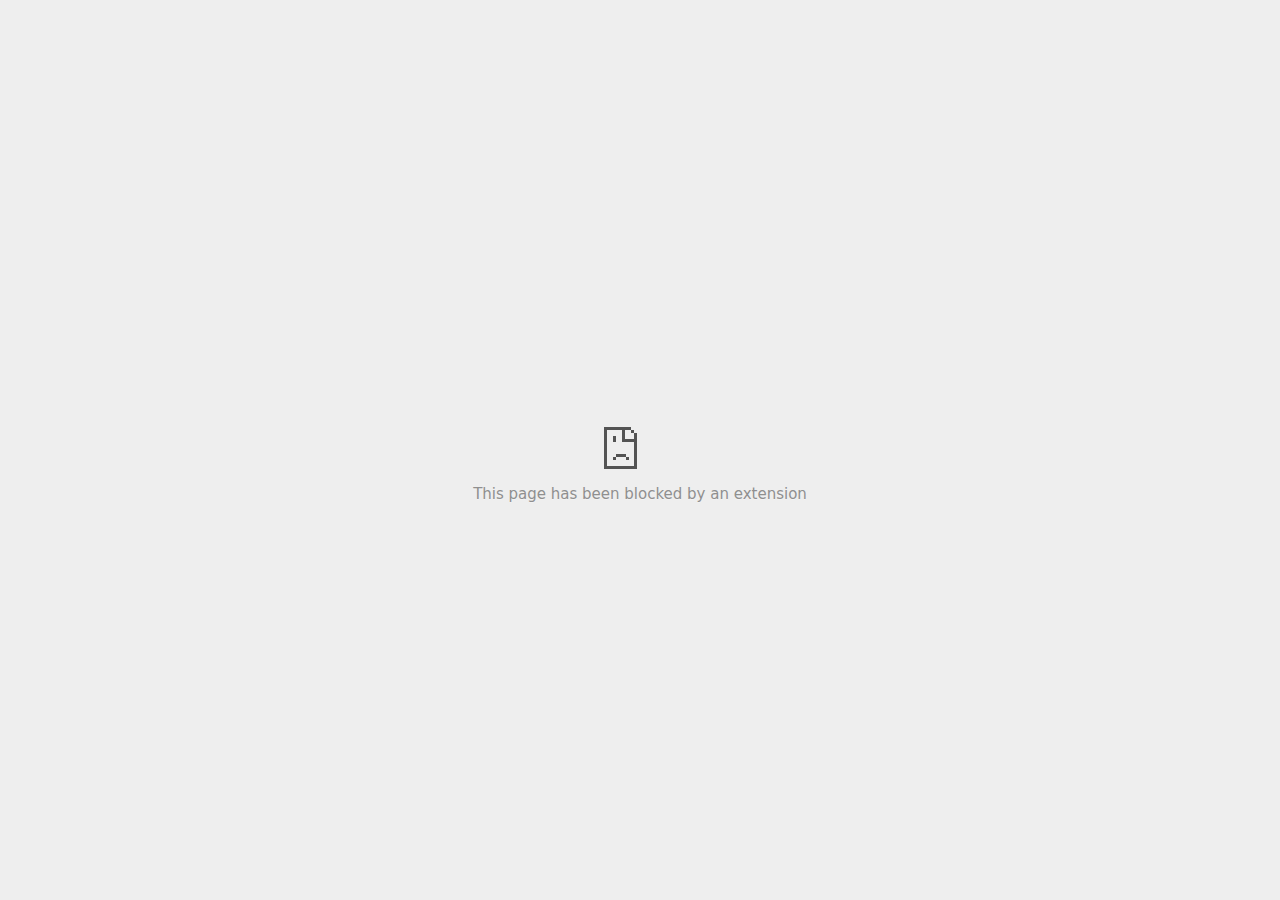
<file: Gewalt gegen Politiker_ Grünenpolitiker bedroht, Wirt sagt AfD-Veranstaltung ab _ ZEIT ONLINE_files/container.html>
<!DOCTYPE html>
<!-- saved from url=(0029)chrome-error://chromewebdata/ -->
<html dir="ltr" lang="en" subframe=""><head><meta http-equiv="Content-Type" content="text/html; charset=UTF-8">
  
  <meta name="color-scheme" content="light dark">
  <meta name="theme-color" content="#fff">
  <meta name="viewport" content="width=device-width, initial-scale=1.0,
                                 maximum-scale=1.0, user-scalable=no">
  <title>852223f4ed852f700ae6f985bc05cd5e.safeframe.googlesyndication.com</title>
  <style>/* Copyright 2017 The Chromium Authors
 * Use of this source code is governed by a BSD-style license that can be
 * found in the LICENSE file. */

a {
  color: var(--link-color);
}

body {
  --background-color: #fff;
  --error-code-color: var(--google-gray-700);
  --google-blue-100: rgb(210, 227, 252);
  --google-blue-300: rgb(138, 180, 248);
  --google-blue-600: rgb(26, 115, 232);
  --google-blue-700: rgb(25, 103, 210);
  --google-gray-100: rgb(241, 243, 244);
  --google-gray-300: rgb(218, 220, 224);
  --google-gray-500: rgb(154, 160, 166);
  --google-gray-50: rgb(248, 249, 250);
  --google-gray-600: rgb(128, 134, 139);
  --google-gray-700: rgb(95, 99, 104);
  --google-gray-800: rgb(60, 64, 67);
  --google-gray-900: rgb(32, 33, 36);
  --heading-color: var(--google-gray-900);
  --link-color: rgb(88, 88, 88);
  --popup-container-background-color: rgba(0,0,0,.65);
  --primary-button-fill-color-active: var(--google-blue-700);
  --primary-button-fill-color: var(--google-blue-600);
  --primary-button-text-color: #fff;
  --quiet-background-color: rgb(247, 247, 247);
  --secondary-button-border-color: var(--google-gray-500);
  --secondary-button-fill-color: #fff;
  --secondary-button-hover-border-color: var(--google-gray-600);
  --secondary-button-hover-fill-color: var(--google-gray-50);
  --secondary-button-text-color: var(--google-gray-700);
  --small-link-color: var(--google-gray-700);
  --text-color: var(--google-gray-700);
  background: var(--background-color);
  color: var(--text-color);
  word-wrap: break-word;
}

.nav-wrapper .secondary-button {
  background: var(--secondary-button-fill-color);
  border: 1px solid var(--secondary-button-border-color);
  color: var(--secondary-button-text-color);
  float: none;
  margin: 0;
  padding: 8px 16px;
}

.hidden {
  display: none;
}

html {
  -webkit-text-size-adjust: 100%;
  font-size: 125%;
}

.icon {
  background-repeat: no-repeat;
  background-size: 100%;
}

@media (prefers-color-scheme: dark) {
  body {
    --background-color: var(--google-gray-900);
    --error-code-color: var(--google-gray-500);
    --heading-color: var(--google-gray-500);
    --link-color: var(--google-blue-300);
    --primary-button-fill-color-active: rgb(129, 162, 208);
    --primary-button-fill-color: var(--google-blue-300);
    --primary-button-text-color: var(--google-gray-900);
    --quiet-background-color: var(--background-color);
    --secondary-button-border-color: var(--google-gray-700);
    --secondary-button-fill-color: var(--google-gray-900);
    --secondary-button-hover-fill-color: rgb(48, 51, 57);
    --secondary-button-text-color: var(--google-blue-300);
    --small-link-color: var(--google-blue-300);
    --text-color: var(--google-gray-500);
  }
}
</style>
  <style>/* Copyright 2014 The Chromium Authors
   Use of this source code is governed by a BSD-style license that can be
   found in the LICENSE file. */

button {
  border: 0;
  border-radius: 20px;
  box-sizing: border-box;
  color: var(--primary-button-text-color);
  cursor: pointer;
  float: right;
  font-size: .875em;
  margin: 0;
  padding: 8px 16px;
  transition: box-shadow 150ms cubic-bezier(0.4, 0, 0.2, 1);
  user-select: none;
}

[dir='rtl'] button {
  float: left;
}

.bad-clock button,
.captive-portal button,
.https-only button,
.insecure-form button,
.lookalike-url button,
.main-frame-blocked button,
.neterror button,
.pdf button,
.ssl button,
.enterprise-block button,
.enterprise-warn button,
.safe-browsing-billing button {
  background: var(--primary-button-fill-color);
}

button:active {
  background: var(--primary-button-fill-color-active);
  outline: 0;
}

#debugging {
  display: inline;
  overflow: auto;
}

.debugging-content {
  line-height: 1em;
  margin-bottom: 0;
  margin-top: 1em;
}

.debugging-content-fixed-width {
  display: block;
  font-family: monospace;
  font-size: 1.2em;
  margin-top: 0.5em;
}

.debugging-title {
  font-weight: bold;
}

#details {
  margin: 0 0 50px;
}

#details p:not(:first-of-type) {
  margin-top: 20px;
}

.secondary-button:active {
  border-color: white;
  box-shadow: 0 1px 2px 0 rgba(60, 64, 67, .3),
      0 2px 6px 2px rgba(60, 64, 67, .15);
}

.secondary-button:hover {
  background: var(--secondary-button-hover-fill-color);
  border-color: var(--secondary-button-hover-border-color);
  text-decoration: none;
}

.error-code {
  color: var(--error-code-color);
  font-size: .8em;
  margin-top: 12px;
  text-transform: uppercase;
}

#error-debugging-info {
  font-size: 0.8em;
}

h1 {
  color: var(--heading-color);
  font-size: 1.6em;
  font-weight: normal;
  line-height: 1.25em;
  margin-bottom: 16px;
}

h2 {
  font-size: 1.2em;
  font-weight: normal;
}

.icon {
  height: 72px;
  margin: 0 0 40px;
  width: 72px;
}

input[type=checkbox] {
  opacity: 0;
}

input[type=checkbox]:focus ~ .checkbox::after {
  outline: -webkit-focus-ring-color auto 5px;
}

.interstitial-wrapper {
  box-sizing: border-box;
  font-size: 1em;
  line-height: 1.6em;
  margin: 14vh auto 0;
  max-width: 600px;
  width: 100%;
}

#main-message > p {
  display: inline;
}

#extended-reporting-opt-in {
  font-size: .875em;
  margin-top: 32px;
}

#extended-reporting-opt-in label {
  display: grid;
  grid-template-columns: 1.8em 1fr;
  position: relative;
}

#enhanced-protection-message {
  border-radius: 20px;
  font-size: 1em;
  margin-top: 32px;
  padding: 10px 5px;
}

#enhanced-protection-message a {
  color: var(--google-red-10);
}

#enhanced-protection-message label {
  display: grid;
  grid-template-columns: 2.5em 1fr;
  position: relative;
}

#enhanced-protection-message div {
  margin: 0.5em;
}

#enhanced-protection-message .icon {
  height: 1.5em;
  vertical-align: middle;
  width: 1.5em;
}

.nav-wrapper {
  margin-top: 51px;
}

.nav-wrapper::after {
  clear: both;
  content: '';
  display: table;
  width: 100%;
}

.small-link {
  color: var(--small-link-color);
  font-size: .875em;
}

.checkboxes {
  flex: 0 0 24px;
}

.checkbox {
  --padding: .9em;
  background: transparent;
  display: block;
  height: 1em;
  left: -1em;
  padding-inline-start: var(--padding);
  position: absolute;
  right: 0;
  top: -.5em;
  width: 1em;
}

.checkbox::after {
  border: 1px solid white;
  border-radius: 2px;
  content: '';
  height: 1em;
  left: var(--padding);
  position: absolute;
  top: var(--padding);
  width: 1em;
}

.checkbox::before {
  background: transparent;
  border: 2px solid white;
  border-inline-end-width: 0;
  border-top-width: 0;
  content: '';
  height: .2em;
  left: calc(.3em + var(--padding));
  opacity: 0;
  position: absolute;
  top: calc(.3em  + var(--padding));
  transform: rotate(-45deg);
  width: .5em;
}

input[type=checkbox]:checked ~ .checkbox::before {
  opacity: 1;
}

#recurrent-error-message {
  background: #ededed;
  border-radius: 4px;
  margin-bottom: 16px;
  margin-top: 12px;
  padding: 12px 16px;
}

.showing-recurrent-error-message #extended-reporting-opt-in {
  margin-top: 16px;
}

.showing-recurrent-error-message #enhanced-protection-message {
  margin-top: 16px;
}

@media (max-width: 700px) {
  .interstitial-wrapper {
    padding: 0 10%;
  }

  #error-debugging-info {
    overflow: auto;
  }
}

@media (max-width: 420px) {
  button,
  [dir='rtl'] button,
  .small-link {
    float: none;
    font-size: .825em;
    font-weight: 500;
    margin: 0;
    width: 100%;
  }

  button {
    padding: 16px 24px;
  }

  #details {
    margin: 20px 0 20px 0;
  }

  #details p:not(:first-of-type) {
    margin-top: 10px;
  }

  .secondary-button:not(.hidden) {
    display: block;
    margin-top: 20px;
    text-align: center;
    width: 100%;
  }

  .interstitial-wrapper {
    padding: 0 5%;
  }

  #extended-reporting-opt-in {
    margin-top: 24px;
  }

  #enhanced-protection-message {
    margin-top: 24px;
  }

  .nav-wrapper {
    margin-top: 30px;
  }
}

/**
 * Mobile specific styling.
 * Navigation buttons are anchored to the bottom of the screen.
 * Details message replaces the top content in its own scrollable area.
 */

@media (max-width: 420px) {
  .nav-wrapper .secondary-button {
    border: 0;
    margin: 16px 0 0;
    margin-inline-end: 0;
    padding-bottom: 16px;
    padding-top: 16px;
  }
}

/* Fixed nav. */
@media (min-width: 240px) and (max-width: 420px) and
       (min-height: 401px),
       (min-width: 421px) and (min-height: 240px) and
       (max-height: 560px) {
  body .nav-wrapper {
    background: var(--background-color);
    bottom: 0;
    box-shadow: 0 -12px 24px var(--background-color);
    left: 0;
    margin: 0 auto;
    max-width: 736px;
    padding-inline-end: 24px;
    padding-inline-start: 24px;
    position: fixed;
    right: 0;
    width: 100%;
    z-index: 2;
  }

  .interstitial-wrapper {
    max-width: 736px;
  }

  #details,
  #main-content {
    padding-bottom: 40px;
  }

  #details {
    padding-top: 5.5vh;
  }

  button.small-link {
    color: var(--google-blue-600);
  }
}

@media (max-width: 420px) and (orientation: portrait),
       (max-height: 560px) {
  body {
    margin: 0 auto;
  }

  button,
  [dir='rtl'] button,
  button.small-link,
  .nav-wrapper .secondary-button {
    font-family: Roboto-Regular,Helvetica;
    font-size: .933em;
    margin: 6px 0;
    transform: translatez(0);
  }

  .nav-wrapper {
    box-sizing: border-box;
    padding-bottom: 8px;
    width: 100%;
  }

  #details {
    box-sizing: border-box;
    height: auto;
    margin: 0;
    opacity: 1;
    transition: opacity 250ms cubic-bezier(0.4, 0, 0.2, 1);
  }

  #details.hidden,
  #main-content.hidden {
    height: 0;
    opacity: 0;
    overflow: hidden;
    padding-bottom: 0;
    transition: none;
  }

  h1 {
    font-size: 1.5em;
    margin-bottom: 8px;
  }

  .icon {
    margin-bottom: 5.69vh;
  }

  .interstitial-wrapper {
    box-sizing: border-box;
    margin: 7vh auto 12px;
    padding: 0 24px;
    position: relative;
  }

  .interstitial-wrapper p {
    font-size: .95em;
    line-height: 1.61em;
    margin-top: 8px;
  }

  #main-content {
    margin: 0;
    transition: opacity 100ms cubic-bezier(0.4, 0, 0.2, 1);
  }

  .small-link {
    border: 0;
  }

  .suggested-left > #control-buttons,
  .suggested-right > #control-buttons {
    float: none;
    margin: 0;
  }
}

@media (min-width: 421px) and (min-height: 500px) and (max-height: 560px) {
  .interstitial-wrapper {
    margin-top: 10vh;
  }
}

@media (min-height: 400px) and (orientation:portrait) {
  .interstitial-wrapper {
    margin-bottom: 145px;
  }
}

@media (min-height: 299px) {
  .nav-wrapper {
    padding-bottom: 16px;
  }
}

@media (max-height: 560px) and (min-height: 240px) and (orientation:landscape) {
  .extended-reporting-has-checkbox #details {
    padding-bottom: 80px;
  }
}

@media (min-height: 500px) and (max-height: 650px) and (max-width: 414px) and
       (orientation: portrait) {
  .interstitial-wrapper {
    margin-top: 7vh;
  }
}

@media (min-height: 650px) and (max-width: 414px) and (orientation: portrait) {
  .interstitial-wrapper {
    margin-top: 10vh;
  }
}

/* Small mobile screens. No fixed nav. */
@media (max-height: 400px) and (orientation: portrait),
       (max-height: 239px) and (orientation: landscape),
       (max-width: 419px) and (max-height: 399px) {
  .interstitial-wrapper {
    display: flex;
    flex-direction: column;
    margin-bottom: 0;
  }

  #details {
    flex: 1 1 auto;
    order: 0;
  }

  #main-content {
    flex: 1 1 auto;
    order: 0;
  }

  .nav-wrapper {
    flex: 0 1 auto;
    margin-top: 8px;
    order: 1;
    padding-inline-end: 0;
    padding-inline-start: 0;
    position: relative;
    width: 100%;
  }

  button,
  .nav-wrapper .secondary-button {
    padding: 16px 24px;
  }

  button.small-link {
    color: var(--google-blue-600);
  }
}

@media (max-width: 239px) and (orientation: portrait) {
  .nav-wrapper {
    padding-inline-end: 0;
    padding-inline-start: 0;
  }
}
</style>
  <style>/* Copyright 2013 The Chromium Authors
 * Use of this source code is governed by a BSD-style license that can be
 * found in the LICENSE file. */

/* Don't use the main frame div when the error is in a subframe. */
html[subframe] #main-frame-error {
  display: none;
}

/* Don't use the subframe error div when the error is in a main frame. */
html:not([subframe]) #sub-frame-error {
  display: none;
}

h1 {
  margin-top: 0;
  word-wrap: break-word;
}

h1 span {
  font-weight: 500;
}

a {
  text-decoration: none;
}

.icon {
  -webkit-user-select: none;
  display: inline-block;
}

.icon-generic {
  /* Can't access chrome://theme/IDR_ERROR_NETWORK_GENERIC from an untrusted
   * renderer process, so embed the resource manually. */
  content: image-set(
      url([data-uri]) 1x,
      url([data-uri]) 2x);
}

.icon-info {
  content: image-set(
      url([data-uri]) 1x,
      url([data-uri]) 2x);
}

.icon-offline {
  content: image-set(
      url([data-uri]) 1x,
      url([data-uri]) 2x);
  position: relative;
}

.icon-disabled {
  content: image-set(
      url([data-uri]) 1x,
      url([data-uri]) 2x);
  width: 112px;
}

.hidden {
  display: none;
}

#suggestions-list a {
  color: var(--google-blue-600);
}

#suggestions-list p {
  margin-block-end: 0;
}

#suggestions-list ul {
  margin-top: 0;
}

.single-suggestion {
  list-style-type: none;
  padding-inline-start: 0;
}

#error-information-button {
  content: url([data-uri]);
  height: 24px;
  vertical-align: -.15em;
  width: 24px;
}

.use-popup-container#error-information-popup-container
  #error-information-popup {
  align-items: center;
  background-color: var(--popup-container-background-color);
  display: flex;
  height: 100%;
  left: 0;
  position: fixed;
  top: 0;
  width: 100%;
  z-index: 100;
}

.use-popup-container#error-information-popup-container
  #error-information-popup-content > p {
  margin-bottom: 11px;
  margin-inline-start: 20px;
}

.use-popup-container#error-information-popup-container #suggestions-list ul {
  margin-inline-start: 15px;
}

.use-popup-container#error-information-popup-container
  #error-information-popup-box {
  background-color: var(--background-color);
  left: 5%;
  padding-bottom: 15px;
  padding-top: 15px;
  position: fixed;
  width: 90%;
  z-index: 101;
}

.use-popup-container#error-information-popup-container div.error-code {
  margin-inline-start: 20px;
}

.use-popup-container#error-information-popup-container #suggestions-list p {
  margin-inline-start: 20px;
}

:not(.use-popup-container)#error-information-popup-container
  #error-information-popup-close {
  display: none;
}

#error-information-popup-close {
  margin-bottom: 0;
  margin-inline-end: 35px;
  margin-top: 15px;
  text-align: end;
}

.link-button {
  color: rgb(66, 133, 244);
  display: inline-block;
  font-weight: bold;
  text-transform: uppercase;
}

#sub-frame-error-details {

  color: #8F8F8F;

  /* Not done on mobile for performance reasons. */
  text-shadow: 0 1px 0 rgba(255,255,255,0.3);

}

[jscontent=hostName],
[jscontent=failedUrl] {
  overflow-wrap: break-word;
}

.secondary-button {
  background: #d9d9d9;
  color: #696969;
  margin-inline-end: 16px;
}

.snackbar {
  background: #323232;
  border-radius: 2px;
  bottom: 24px;
  box-sizing: border-box;
  color: #fff;
  font-size: .87em;
  left: 24px;
  max-width: 568px;
  min-width: 288px;
  opacity: 0;
  padding: 16px 24px 12px;
  position: fixed;
  transform: translateY(90px);
  will-change: opacity, transform;
  z-index: 999;
}

.snackbar-show {
  -webkit-animation:
    show-snackbar 250ms cubic-bezier(0, 0, 0.2, 1) forwards,
    hide-snackbar 250ms cubic-bezier(0.4, 0, 1, 1) forwards 5s;
}

@-webkit-keyframes show-snackbar {
  100% {
    opacity: 1;
    transform: translateY(0);
  }
}

@-webkit-keyframes hide-snackbar {
  0% {
    opacity: 1;
    transform: translateY(0);
  }
  100% {
    opacity: 0;
    transform: translateY(90px);
  }
}

.suggestions {
  margin-top: 18px;
}

.suggestion-header {
  font-weight: bold;
  margin-bottom: 4px;
}

.suggestion-body {
  color: #777;
}

/* Decrease padding at low sizes. */
@media (max-width: 640px), (max-height: 640px) {
  h1 {
    margin: 0 0 15px;
  }
  .suggestions {
    margin-top: 10px;
  }
  .suggestion-header {
    margin-bottom: 0;
  }
}

#download-link,
#download-link-clicked {
  margin-bottom: 30px;
  margin-top: 30px;
}

#download-link-clicked {
  color: #BBB;
}

#download-link::before,
#download-link-clicked::before {
  content: url([data-uri]);
  display: inline-block;
  margin-inline-end: 4px;
  vertical-align: -webkit-baseline-middle;
}

#download-link-clicked::before {
  opacity: 0;
  width: 0;
}

#offline-content-list-visibility-card {
  border: 1px solid white;
  border-radius: 8px;
  display: flex;
  font-size: .8em;
  justify-content: space-between;
  line-height: 1;
}

#offline-content-list.list-hidden #offline-content-list-visibility-card {
  border-color: rgb(218, 220, 224);
}

#offline-content-list-visibility-card > div {
  padding: 1em;
}

#offline-content-list-title {
  color: var(--google-gray-700);
}

#offline-content-list-show-text,
#offline-content-list-hide-text {
  color: rgb(66, 133, 244);
}

/* Hides the "hide" text div when the offline content list is collapsed/hidden
 * and, alternatively, hides the "show" text div when the offline content list
 * is expanded/shown.
 */
#offline-content-list.list-hidden #offline-content-list-hide-text,
#offline-content-list:not(.list-hidden) #offline-content-list-show-text {
  display: none;
}

/* Controls the animation of the offline content list when it is expanded/shown.
 */
#offline-content-suggestions {
  /* Max-height has to be set for the height animation to work. The chosen value
   * is a little greater than the maximum height the list will have, when all
   * suggestions have images, so that it is never clamped. This makes so that
   * when the actual height is smaller then the animation is not as smooth.
   */
  max-height: 27em;
  transition: max-height 200ms ease-in, visibility 0s 200ms,
              opacity 200ms 200ms linear;
}

/* Controls the animation of the offline content list when it is
 * collapsed/hidden.
 */
#offline-content-list.list-hidden #offline-content-suggestions {
  max-height: 0;
  opacity: 0;
  transition: opacity 200ms linear, visibility 0s 200ms,
              max-height 200ms 200ms ease-out;
  visibility: hidden;
}

#offline-content-list {
  margin-inline-start: -5%;
  width: 110%;
}

/* The selectors below adjust the "overflow" of the suggestion cards contents
 * based on the same screen size based strategy used for the main frame, which
 * is applied by the `interstitial-wrapper` class. */
@media (max-width: 420px)  {
  #offline-content-list {
    margin-inline-start: -2.5%;
    width: 105%;
  }
}
@media (max-width: 420px) and (orientation: portrait),
       (max-height: 560px) {
  #offline-content-list {
    margin-inline-start: -12px;
    width: calc(100% + 24px);
  }
}

.suggestion-with-image .offline-content-suggestion-thumbnail {
  flex-basis: 8.2em;
  flex-shrink: 0;
}

.suggestion-with-image .offline-content-suggestion-thumbnail > img {
  height: 100%;
  width: 100%;
}

.suggestion-with-image #offline-content-list:not(.is-rtl)
.offline-content-suggestion-thumbnail > img {
  border-bottom-right-radius: 7px;
  border-top-right-radius: 7px;
}

.suggestion-with-image #offline-content-list.is-rtl
.offline-content-suggestion-thumbnail > img {
  border-bottom-left-radius: 7px;
  border-top-left-radius: 7px;
}

.suggestion-with-icon .offline-content-suggestion-thumbnail {
  align-items: center;
  display: flex;
  justify-content: center;
  min-height: 4.2em;
  min-width: 4.2em;
}

.suggestion-with-icon .offline-content-suggestion-thumbnail > div {
  align-items: center;
  background-color: rgb(241, 243, 244);
  border-radius: 50%;
  display: flex;
  height: 2.3em;
  justify-content: center;
  width: 2.3em;
}

.suggestion-with-icon .offline-content-suggestion-thumbnail > div > img {
  height: 1.45em;
  width: 1.45em;
}

.offline-content-suggestion-favicon {
  height: 1em;
  margin-inline-end: 0.4em;
  width: 1.4em;
}

.offline-content-suggestion-favicon > img {
  height: 1.4em;
  width: 1.4em;
}

.no-favicon .offline-content-suggestion-favicon {
  display: none;
}

.image-video {
  content: url([data-uri]);
}

.image-music-note {
  content: url([data-uri]);
}

.image-earth {
  content: url([data-uri]);
}

.image-file {
  content: url([data-uri]);
}

.offline-content-suggestion-texts {
  display: flex;
  flex-direction: column;
  justify-content: space-between;
  line-height: 1.3;
  padding: .9em;
  width: 100%;
}

.offline-content-suggestion-title {
  -webkit-box-orient: vertical;
  -webkit-line-clamp: 3;
  color: rgb(32, 33, 36);
  display: -webkit-box;
  font-size: 1.1em;
  overflow: hidden;
  text-overflow: ellipsis;
}

div.offline-content-suggestion {
  align-items: stretch;
  border: 1px solid rgb(218, 220, 224);
  border-radius: 8px;
  display: flex;
  justify-content: space-between;
  margin-bottom: .8em;
}

.suggestion-with-image {
  flex-direction: row;
  height: 8.2em;
  max-height: 8.2em;
}

.suggestion-with-icon {
  flex-direction: row-reverse;
  height: 4.2em;
  max-height: 4.2em;
}

.suggestion-with-icon .offline-content-suggestion-title {
  -webkit-line-clamp: 1;
  word-break: break-all;
}

.suggestion-with-icon .offline-content-suggestion-texts {
  padding-inline-start: 0;
}

.offline-content-suggestion-attribution-freshness {
  color: rgb(95, 99, 104);
  display: flex;
  font-size: .8em;
  line-height: 1.7em;
}

.offline-content-suggestion-attribution {
  -webkit-box-orient: vertical;
  -webkit-line-clamp: 1;
  display: -webkit-box;
  flex-shrink: 1;
  margin-inline-end: 0.3em;
  overflow: hidden;
  overflow-wrap: break-word;
  text-overflow: ellipsis;
  word-break: break-all;
}

.no-attribution .offline-content-suggestion-attribution {
  display: none;
}

.offline-content-suggestion-freshness::before {
  content: '-';
  display: inline-block;
  flex-shrink: 0;
  margin-inline-end: .1em;
  margin-inline-start: .1em;
}

.no-attribution .offline-content-suggestion-freshness::before {
  display: none;
}

.offline-content-suggestion-freshness {
  flex-shrink: 0;
}

.suggestion-with-image .offline-content-suggestion-pin-spacer {
  flex-grow: 100;
  flex-shrink: 1;
}

.suggestion-with-image .offline-content-suggestion-pin {
  content: url([data-uri]);
  flex-shrink: 0;
  height: 1.4em;
  margin-inline-start: .4em;
  width: 1.4em;
}

/* Controls the animation (and a bit more) of the launch-downloads-home action
 * button when the offline content list is expanded/shown.
 */
#offline-content-list-action {
  text-align: center;
  transition: visibility 0s 200ms, opacity 200ms 200ms linear;
}

/* Controls the animation of the launch-downloads-home action button when the
 * offline content list is collapsed/hidden.
 */
#offline-content-list.list-hidden #offline-content-list-action {
  opacity: 0;
  transition: opacity 200ms linear, visibility 0s 200ms;
  visibility: hidden;
}

#cancel-save-page-button {
  background-image: url([data-uri]);
  background-position: right 27px center;
  background-repeat: no-repeat;
  border: 1px solid var(--google-gray-300);
  border-radius: 5px;
  color: var(--google-gray-700);
  margin-bottom: 26px;
  padding-bottom: 16px;
  padding-inline-end: 88px;
  padding-inline-start: 16px;
  padding-top: 16px;
  text-align: start;
}

html[dir='rtl'] #cancel-save-page-button {
  background-position: left 27px center;
}

#save-page-for-later-button {
  display: flex;
  justify-content: start;
}

#save-page-for-later-button a::before {
  content: url([data-uri]);
  display: inline-block;
  margin-inline-end: 4px;
  vertical-align: -webkit-baseline-middle;
}

.hidden#save-page-for-later-button {
  display: none;
}

/* Don't allow overflow when in a subframe. */
html[subframe] body {
  overflow: hidden;
}

#sub-frame-error {
  -webkit-align-items: center;
  -webkit-flex-flow: column;
  -webkit-justify-content: center;
  background-color: #DDD;
  display: -webkit-flex;
  height: 100%;
  left: 0;
  position: absolute;
  text-align: center;
  top: 0;
  transition: background-color 200ms ease-in-out;
  width: 100%;
}

#sub-frame-error:hover {
  background-color: #EEE;
}

#sub-frame-error .icon-generic {
  margin: 0 0 16px;
}

#sub-frame-error-details {
  margin: 0 10px;
  text-align: center;
  visibility: hidden;
}

/* Show details only when hovering. */
#sub-frame-error:hover #sub-frame-error-details {
  visibility: visible;
}

/* If the iframe is too small, always hide the error code. */
/* TODO(mmenke): See if overflow: no-display works better, once supported. */
@media (max-width: 200px), (max-height: 95px) {
  #sub-frame-error-details {
    display: none;
  }
}

/* Adjust icon for small embedded frames in apps. */
@media (max-height: 100px) {
  #sub-frame-error .icon-generic {
    height: auto;
    margin: 0;
    padding-top: 0;
    width: 25px;
  }
}

/* details-button is special; it's a <button> element that looks like a link. */
#details-button {
  box-shadow: none;
  min-width: 0;
}

/* Styles for platform dependent separation of controls and details button. */
.suggested-left > #control-buttons,
.suggested-right > #details-button {
  float: left;
}

.suggested-right > #control-buttons,
.suggested-left > #details-button {
  float: right;
}

.suggested-left .secondary-button {
  margin-inline-end: 0;
  margin-inline-start: 16px;
}

#details-button.singular {
  float: none;
}

/* download-button shows both icon and text. */
#download-button {
  padding-bottom: 4px;
  padding-top: 4px;
  position: relative;
}

#download-button::before {
  background: image-set(
      url([data-uri]) 1x,
      url([data-uri]) 2x)
    no-repeat;
  content: '';
  display: inline-block;
  height: 24px;
  margin-inline-end: 4px;
  margin-inline-start: -4px;
  vertical-align: middle;
  width: 24px;
}

#download-button:disabled {
  background: rgb(180, 206, 249);
  color: rgb(255, 255, 255);
}

#buttons::after {
  clear: both;
  content: '';
  display: block;
  width: 100%;
}

/* Offline page */
html[dir='rtl'] .runner-container,
html[dir='rtl'].offline .icon-offline {
  transform: scaleX(-1);
}

.offline {
  transition: filter 1.5s cubic-bezier(0.65, 0.05, 0.36, 1),
              background-color 1.5s cubic-bezier(0.65, 0.05, 0.36, 1);

  will-change: filter, background-color;

}

.offline body {
  transition: background-color 1.5s cubic-bezier(0.65, 0.05, 0.36, 1);
}

.offline #main-message > p {
  display: none;
}

.offline.inverted {
  background-color: #fff;
  filter: invert(1);
}

.offline.inverted body {
  background-color: #fff;
}

.offline .interstitial-wrapper {
  color: var(--text-color);
  font-size: 1em;
  line-height: 1.55;
  margin: 0 auto;
  max-width: 600px;
  padding-top: 100px;
  position: relative;
  width: 100%;
}

.offline .runner-container {
  direction: ltr;
  height: 150px;
  max-width: 600px;
  overflow: hidden;
  position: absolute;
  top: 35px;
  width: 44px;
}

.offline .runner-container:focus {
  outline: none;
}

.offline .runner-container:focus-visible {
  outline: 3px solid var(--google-blue-300);
}

.offline .runner-canvas {
  height: 150px;
  max-width: 600px;
  opacity: 1;
  overflow: hidden;
  position: absolute;
  top: 0;
  z-index: 10;
}

.offline .controller {
  height: 100vh;
  left: 0;
  position: absolute;
  top: 0;
  width: 100vw;
  z-index: 9;
}

#offline-resources {
  display: none;
}

#offline-instruction {
  image-rendering: pixelated;
  left: 0;
  margin: auto;
  position: absolute;
  right: 0;
  top: 60px;
  width: fit-content;
}

.offline-runner-live-region {
  bottom: 0;
  clip-path: polygon(0 0, 0 0, 0 0);
  color: var(--background-color);
  display: block;
  font-size: xx-small;
  overflow: hidden;
  position: absolute;
  text-align: center;
  transition: color 1.5s cubic-bezier(0.65, 0.05, 0.36, 1);
  user-select: none;
}

/* Custom toggle */
.slow-speed-option {
  align-items: center;
  background: var(--google-gray-50);
  border-radius: 24px/50%;
  bottom: 0;
  color: var(--error-code-color);
  display: inline-flex;
  font-size: 1em;
  left: 0;
  line-height: 1.1em;
  margin: 5px auto;
  padding: 2px 12px 3px 20px;
  position: absolute;
  right: 0;
  width: max-content;
  z-index: 999;
}

.slow-speed-option.hidden {
  display: none;
}

.slow-speed-option [type=checkbox] {
  opacity: 0;
  pointer-events: none;
  position: absolute;
}

.slow-speed-option .slow-speed-toggle {
  cursor: pointer;
  margin-inline-start: 8px;
  padding: 8px 4px;
  position: relative;
}

.slow-speed-option [type=checkbox]:disabled ~ .slow-speed-toggle {
  cursor: default;
}

.slow-speed-option-label [type=checkbox] {
  opacity: 0;
  pointer-events: none;
  position: absolute;
}

.slow-speed-option .slow-speed-toggle::before,
.slow-speed-option .slow-speed-toggle::after {
  content: '';
  display: block;
  margin: 0 3px;
  transition: all 100ms cubic-bezier(0.4, 0, 1, 1);
}

.slow-speed-option .slow-speed-toggle::before {
  background: rgb(189,193,198);
  border-radius: 0.65em;
  height: 0.9em;
  width: 2em;
}

.slow-speed-option .slow-speed-toggle::after {
  background: #fff;
  border-radius: 50%;
  box-shadow: 0 1px 3px 0 rgb(0 0 0 / 40%);
  height: 1.2em;
  position: absolute;
  top: 51%;
  transform: translate(-20%, -50%);
  width: 1.1em;
}

.slow-speed-option [type=checkbox]:focus + .slow-speed-toggle {
  box-shadow: 0 0 8px rgb(94, 158, 214);
  outline: 1px solid rgb(93, 157, 213);
}

.slow-speed-option [type=checkbox]:checked + .slow-speed-toggle::before {
  background: var(--google-blue-600);
  opacity: 0.5;
}

.slow-speed-option [type=checkbox]:checked + .slow-speed-toggle::after {
  background: var(--google-blue-600);
  transform: translate(calc(2em - 90%), -50%);
}

.slow-speed-option [type=checkbox]:checked:disabled +
  .slow-speed-toggle::before {
  background: rgb(189,193,198);
}

.slow-speed-option [type=checkbox]:checked:disabled +
  .slow-speed-toggle::after {
  background: var(--google-gray-50);
}

@media (max-width: 420px) {
  #download-button {
    padding-bottom: 12px;
    padding-top: 12px;
  }

  .suggested-left > #control-buttons,
  .suggested-right > #control-buttons {
    float: none;
  }

  .snackbar {
    border-radius: 0;
    bottom: 0;
    left: 0;
    width: 100%;
  }
}

@media (max-height: 350px) {
  h1 {
    margin: 0 0 15px;
  }

  .icon-offline {
    margin: 0 0 10px;
  }

  .interstitial-wrapper {
    margin-top: 5%;
  }

  .nav-wrapper {
    margin-top: 30px;
  }
}

@media (min-width: 420px) and (max-width: 736px) and
       (min-height: 240px) and (max-height: 420px) and
       (orientation:landscape) {
  .interstitial-wrapper {
    margin-bottom: 100px;
  }
}

@media (max-width: 360px) and (max-height: 480px) {
  .offline .interstitial-wrapper {
    padding-top: 60px;
  }

  .offline .runner-container {
    top: 8px;
  }
}

@media (min-height: 240px) and (orientation: landscape) {
  .offline .interstitial-wrapper {
    margin-bottom: 90px;
  }

  .icon-offline {
    margin-bottom: 20px;
  }
}

@media (max-height: 320px) and (orientation: landscape) {
  .icon-offline {
    margin-bottom: 0;
  }

  .offline .runner-container {
    top: 10px;
  }
}

@media (max-width: 240px) {
  button {
    padding-inline-end: 12px;
    padding-inline-start: 12px;
  }

  .interstitial-wrapper {
    overflow: inherit;
    padding: 0 8px;
  }
}

@media (max-width: 120px) {
  button {
    width: auto;
  }
}

.arcade-mode,
.arcade-mode .runner-container,
.arcade-mode .runner-canvas {
  image-rendering: pixelated;
  max-width: 100%;
  overflow: hidden;
}

.arcade-mode #buttons,
.arcade-mode #main-content {
  opacity: 0;
  overflow: hidden;
}

.arcade-mode .interstitial-wrapper {
  height: 100vh;
  max-width: 100%;
  overflow: hidden;
}

.arcade-mode .runner-container {
  left: 0;
  margin: auto;
  right: 0;
  transform-origin: top center;
  transition: transform 250ms cubic-bezier(0.4, 0, 1, 1) 400ms;
  z-index: 2;
}

@media (prefers-color-scheme: dark) {
  .icon {
    filter: invert(1);
  }

  .offline .runner-canvas {
    filter: invert(1);
  }

  .offline.inverted {
    background-color: var(--background-color);
    filter: invert(0);
  }

  .offline.inverted body {
    background-color: #fff;
  }

  .offline.inverted .offline-runner-live-region {
    color: #fff;
  }

  #suggestions-list a {
    color: var(--link-color);
  }

  #error-information-button {
    filter: invert(0.6);
  }

  .slow-speed-option {
    background: var(--google-gray-800);
    color: var(--google-gray-100);
  }

  .slow-speed-option .slow-speed-toggle::before,
  .slow-speed-option [type=checkbox]:checked:disabled +
    .slow-speed-toggle::before {
     background: rgb(189,193,198);
  }

  .slow-speed-option [type=checkbox]:checked + .slow-speed-toggle::after,
  .slow-speed-option [type=checkbox]:checked + .slow-speed-toggle::before {
    background: var(--google-blue-300);
  }
}
</style>
  <script>(function(){function l(a,b,c){return Function.prototype.call.apply(Array.prototype.slice,arguments)}function m(a,b,c){var e=l(arguments,2);return function(){return b.apply(a,e)}}function n(a,b){var c=new p(b);for(c.h=[a];c.h.length;){var e=c,d=c.h.shift();e.i(d);for(d=d.firstChild;d;d=d.nextSibling)1==d.nodeType&&e.h.push(d);}}function p(a){this.i=a;}function q(a){a.style.display="";}function r(a){a.style.display="none";}var t=/\s*;\s*/;function u(a,b){this.l.apply(this,arguments);}u.prototype.l=function(a,b){this.a||(this.a={});if(b){var c=this.a,e=b.a;for(d in e)c[d]=e[d];}else {var d=this.a;e=v;for(c in e)d[c]=e[c];}this.a.$this=a;this.a.$context=this;this.f="undefined"!=typeof a&&null!=a?a:"";b||(this.a.$top=this.f);};var v={$default:null},w=[];function x(a){for(var b in a.a)delete a.a[b];a.f=null;w.push(a);}function y(a,b,c){try{return b.call(c,a.a,a.f)}catch(e){return v.$default}}
u.prototype.clone=function(a,b,c){if(0<w.length){var e=w.pop();u.call(e,a,this);a=e;}else a=new u(a,this);a.a.$index=b;a.a.$count=c;return a};var z;window.trustedTypes&&(z=trustedTypes.createPolicy("jstemplate",{createScript:function(a){return a}}));var A={};function B(a){if(!A[a])try{var b="(function(a_, b_) { with (a_) with (b_) return "+a+" })",c=window.trustedTypes?z.createScript(b):b;A[a]=window.eval(c);}catch(e){}return A[a]}
function E(a){var b=[];a=a.split(t);for(var c=0,e=a.length;c<e;++c){var d=a[c].indexOf(":");if(!(0>d)){var g=a[c].substr(0,d).replace(/^\s+/,"").replace(/\s+$/,"");d=B(a[c].substr(d+1));b.push(g,d);}}return b}function F(){}var G=0,H={0:{}},I={},J={},K=[];function L(a){a.__jstcache||n(a,function(b){M(b);});}var N=[["jsselect",B],["jsdisplay",B],["jsvalues",E],["jsvars",E],["jseval",function(a){var b=[];a=a.split(t);for(var c=0,e=a.length;c<e;++c)if(a[c]){var d=B(a[c]);b.push(d);}return b}],["transclude",function(a){return a}],["jscontent",B],["jsskip",B]];
function M(a){if(a.__jstcache)return a.__jstcache;var b=a.getAttribute("jstcache");if(null!=b)return a.__jstcache=H[b];b=K.length=0;for(var c=N.length;b<c;++b){var e=N[b][0],d=a.getAttribute(e);J[e]=d;null!=d&&K.push(e+"="+d);}if(0==K.length)return a.setAttribute("jstcache","0"),a.__jstcache=H[0];var g=K.join("&");if(b=I[g])return a.setAttribute("jstcache",b),a.__jstcache=H[b];var h={};b=0;for(c=N.length;b<c;++b){d=N[b];e=d[0];var f=d[1];d=J[e];null!=d&&(h[e]=f(d));}b=""+ ++G;a.setAttribute("jstcache",
b);H[b]=h;I[g]=b;return a.__jstcache=h}function P(a,b){a.j.push(b);a.o.push(0);}function Q(a){return a.c.length?a.c.pop():[]}
F.prototype.g=function(a,b){var c=R(b),e=c.transclude;if(e)(c=S(e))?(b.parentNode.replaceChild(c,b),e=Q(this),e.push(this.g,a,c),P(this,e)):b.parentNode.removeChild(b);else if(c=c.jsselect){c=y(a,c,b);var d=b.getAttribute("jsinstance");var g=!1;d&&("*"==d.charAt(0)?(d=parseInt(d.substr(1),10),g=!0):d=parseInt(d,10));var h=null!=c&&"object"==typeof c&&"number"==typeof c.length;e=h?c.length:1;var f=h&&0==e;if(h)if(f)d?b.parentNode.removeChild(b):(b.setAttribute("jsinstance","*0"),r(b));else if(q(b),
null===d||""===d||g&&d<e-1){g=Q(this);d=d||0;for(h=e-1;d<h;++d){var k=b.cloneNode(!0);b.parentNode.insertBefore(k,b);T(k,c,d);f=a.clone(c[d],d,e);g.push(this.b,f,k,x,f,null);}T(b,c,d);f=a.clone(c[d],d,e);g.push(this.b,f,b,x,f,null);P(this,g);}else d<e?(g=c[d],T(b,c,d),f=a.clone(g,d,e),g=Q(this),g.push(this.b,f,b,x,f,null),P(this,g)):b.parentNode.removeChild(b);else null==c?r(b):(q(b),f=a.clone(c,0,1),g=Q(this),g.push(this.b,f,b,x,f,null),P(this,g));}else this.b(a,b);};
F.prototype.b=function(a,b){var c=R(b),e=c.jsdisplay;if(e){if(!y(a,e,b)){r(b);return}q(b);}if(e=c.jsvars)for(var d=0,g=e.length;d<g;d+=2){var h=e[d],f=y(a,e[d+1],b);a.a[h]=f;}if(e=c.jsvalues)for(d=0,g=e.length;d<g;d+=2)if(f=e[d],h=y(a,e[d+1],b),"$"==f.charAt(0))a.a[f]=h;else if("."==f.charAt(0)){f=f.substr(1).split(".");for(var k=b,O=f.length,C=0,U=O-1;C<U;++C){var D=f[C];k[D]||(k[D]={});k=k[D];}k[f[O-1]]=h;}else f&&("boolean"==typeof h?h?b.setAttribute(f,f):b.removeAttribute(f):b.setAttribute(f,""+h));
if(e=c.jseval)for(d=0,g=e.length;d<g;++d)y(a,e[d],b);e=c.jsskip;if(!e||!y(a,e,b))if(c=c.jscontent){if(c=""+y(a,c,b),b.innerHTML!=c){for(;b.firstChild;)e=b.firstChild,e.parentNode.removeChild(e);b.appendChild(this.m.createTextNode(c));}}else {c=Q(this);for(e=b.firstChild;e;e=e.nextSibling)1==e.nodeType&&c.push(this.g,a,e);c.length&&P(this,c);}};function R(a){if(a.__jstcache)return a.__jstcache;var b=a.getAttribute("jstcache");return b?a.__jstcache=H[b]:M(a)}
function S(a,b){var c=document;if(b){var e=c.getElementById(a);if(!e){e=b();var d=c.getElementById("jsts");d||(d=c.createElement("div"),d.id="jsts",r(d),d.style.position="absolute",c.body.appendChild(d));var g=c.createElement("div");d.appendChild(g);g.innerHTML=e;e=c.getElementById(a);}c=e;}else c=c.getElementById(a);return c?(L(c),c=c.cloneNode(!0),c.removeAttribute("id"),c):null}function T(a,b,c){c==b.length-1?a.setAttribute("jsinstance","*"+c):a.setAttribute("jsinstance",""+c);}window.jstGetTemplate=S;window.JsEvalContext=u;window.jstProcess=function(a,b){var c=new F;L(b);c.m=b?9==b.nodeType?b:b.ownerDocument||document:document;var e=m(c,c.g,a,b),d=c.j=[],g=c.o=[];c.c=[];e();for(var h,f,k;d.length;)h=d[d.length-1],e=g[g.length-1],e>=h.length?(e=c,f=d.pop(),f.length=0,e.c.push(f),g.pop()):(f=h[e++],k=h[e++],h=h[e++],g[g.length-1]=e,f.call(c,k,h));};
})();

// Copyright 2017 The Chromium Authors
// Use of this source code is governed by a BSD-style license that can be
// found in the LICENSE file.


const HIDDEN_CLASS$1 = 'hidden';

// 

//

// Copyright 2015 The Chromium Authors
// Use of this source code is governed by a BSD-style license that can be
// found in the LICENSE file.


let mobileNav = false;

/**
 * For small screen mobile the navigation buttons are moved
 * below the advanced text.
 */
function onResize() {
  const helpOuterBox = document.querySelector('#details');
  const mainContent = document.querySelector('#main-content');
  const mediaQuery = '(min-width: 240px) and (max-width: 420px) and ' +
      '(min-height: 401px), ' +
      '(max-height: 560px) and (min-height: 240px) and ' +
      '(min-width: 421px)';

  const detailsHidden = helpOuterBox.classList.contains(HIDDEN_CLASS$1);
  const runnerContainer = document.querySelector('.runner-container');

  // Check for change in nav status.
  if (mobileNav !== window.matchMedia(mediaQuery).matches) {
    mobileNav = !mobileNav;

    // Handle showing the top content / details sections according to state.
    if (mobileNav) {
      mainContent.classList.toggle(HIDDEN_CLASS$1, !detailsHidden);
      helpOuterBox.classList.toggle(HIDDEN_CLASS$1, detailsHidden);
      if (runnerContainer) {
        runnerContainer.classList.toggle(HIDDEN_CLASS$1, !detailsHidden);
      }
    } else if (!detailsHidden) {
      // Non mobile nav with visible details.
      mainContent.classList.remove(HIDDEN_CLASS$1);
      helpOuterBox.classList.remove(HIDDEN_CLASS$1);
      if (runnerContainer) {
        runnerContainer.classList.remove(HIDDEN_CLASS$1);
      }
    }
  }
}

function setupMobileNav() {
  window.addEventListener('resize', onResize);
  onResize();
}

document.addEventListener('DOMContentLoaded', setupMobileNav);

// Copyright 2022 The Chromium Authors
// Use of this source code is governed by a BSD-style license that can be
// found in the LICENSE file.
/**
 * Verify |value| is truthy.
 * @param value A value to check for truthiness. Note that this
 *     may be used to test whether |value| is defined or not, and we don't want
 *     to force a cast to boolean.
 */
function assert(value, message) {
    if (value) {
        return;
    }
    throw new Error('Assertion failed' + (message ? `: ${message}` : ''));
}

// Copyright 2022 The Chromium Authors
// Use of this source code is governed by a BSD-style license that can be
// found in the LICENSE file.
/**
 * @fileoverview This file defines a singleton which provides access to all data
 * that is available as soon as the page's resources are loaded (before DOM
 * content has finished loading). This data includes both localized strings and
 * any data that is important to have ready from a very early stage (e.g. things
 * that must be displayed right away).
 *
 * Note that loadTimeData is not guaranteed to be consistent between page
 * refreshes (https://crbug.com/740629) and should not contain values that might
 * change if the page is re-opened later.
 */
class LoadTimeData {
    data_ = null;
    /**
     * Sets the backing object.
     *
     * Note that there is no getter for |data_| to discourage abuse of the form:
     *
     *     var value = loadTimeData.data()['key'];
     */
    set data(value) {
        assert(!this.data_, 'Re-setting data.');
        this.data_ = value;
    }
    /**
     * @param id An ID of a value that might exist.
     * @return True if |id| is a key in the dictionary.
     */
    valueExists(id) {
        assert(this.data_, 'No data. Did you remember to include strings.js?');
        return id in this.data_;
    }
    /**
     * Fetches a value, expecting that it exists.
     * @param id The key that identifies the desired value.
     * @return The corresponding value.
     */
    getValue(id) {
        assert(this.data_, 'No data. Did you remember to include strings.js?');
        const value = this.data_[id];
        assert(typeof value !== 'undefined', 'Could not find value for ' + id);
        return value;
    }
    /**
     * As above, but also makes sure that the value is a string.
     * @param id The key that identifies the desired string.
     * @return The corresponding string value.
     */
    getString(id) {
        const value = this.getValue(id);
        assert(typeof value === 'string', `[${value}] (${id}) is not a string`);
        return value;
    }
    /**
     * Returns a formatted localized string where $1 to $9 are replaced by the
     * second to the tenth argument.
     * @param id The ID of the string we want.
     * @param args The extra values to include in the formatted output.
     * @return The formatted string.
     */
    getStringF(id, ...args) {
        const value = this.getString(id);
        if (!value) {
            return '';
        }
        return this.substituteString(value, ...args);
    }
    /**
     * Returns a formatted localized string where $1 to $9 are replaced by the
     * second to the tenth argument. Any standalone $ signs must be escaped as
     * $$.
     * @param label The label to substitute through. This is not an resource ID.
     * @param args The extra values to include in the formatted output.
     * @return The formatted string.
     */
    substituteString(label, ...args) {
        return label.replace(/\$(.|$|\n)/g, function (m) {
            assert(m.match(/\$[$1-9]/), 'Unescaped $ found in localized string.');
            if (m === '$$') {
                return '$';
            }
            const substitute = args[Number(m[1]) - 1];
            if (substitute === undefined || substitute === null) {
                // Not all callers actually provide values for all substitutes. Return
                // an empty value for this case.
                return '';
            }
            return substitute.toString();
        });
    }
    /**
     * Returns a formatted string where $1 to $9 are replaced by the second to
     * tenth argument, split apart into a list of pieces describing how the
     * substitution was performed. Any standalone $ signs must be escaped as $$.
     * @param label A localized string to substitute through.
     *     This is not an resource ID.
     * @param args The extra values to include in the formatted output.
     * @return The formatted string pieces.
     */
    getSubstitutedStringPieces(label, ...args) {
        // Split the string by separately matching all occurrences of $1-9 and of
        // non $1-9 pieces.
        const pieces = (label.match(/(\$[1-9])|(([^$]|\$([^1-9]|$))+)/g) ||
            []).map(function (p) {
            // Pieces that are not $1-9 should be returned after replacing $$
            // with $.
            if (!p.match(/^\$[1-9]$/)) {
                assert((p.match(/\$/g) || []).length % 2 === 0, 'Unescaped $ found in localized string.');
                return { value: p.replace(/\$\$/g, '$'), arg: null };
            }
            // Otherwise, return the substitution value.
            const substitute = args[Number(p[1]) - 1];
            if (substitute === undefined || substitute === null) {
                // Not all callers actually provide values for all substitutes. Return
                // an empty value for this case.
                return { value: '', arg: p };
            }
            return { value: substitute.toString(), arg: p };
        });
        return pieces;
    }
    /**
     * As above, but also makes sure that the value is a boolean.
     * @param id The key that identifies the desired boolean.
     * @return The corresponding boolean value.
     */
    getBoolean(id) {
        const value = this.getValue(id);
        assert(typeof value === 'boolean', `[${value}] (${id}) is not a boolean`);
        return value;
    }
    /**
     * As above, but also makes sure that the value is an integer.
     * @param id The key that identifies the desired number.
     * @return The corresponding number value.
     */
    getInteger(id) {
        const value = this.getValue(id);
        assert(typeof value === 'number', `[${value}] (${id}) is not a number`);
        assert(value === Math.floor(value), 'Number isn\'t integer: ' + value);
        return value;
    }
    /**
     * Override values in loadTimeData with the values found in |replacements|.
     * @param replacements The dictionary object of keys to replace.
     */
    overrideValues(replacements) {
        assert(typeof replacements === 'object', 'Replacements must be a dictionary object.');
        assert(this.data_, 'Data must exist before being overridden');
        for (const key in replacements) {
            this.data_[key] = replacements[key];
        }
    }
    /**
     * Reset loadTimeData's data. Should only be used in tests.
     * @param newData The data to restore to, when null restores to unset state.
     */
    resetForTesting(newData = null) {
        this.data_ = newData;
    }
    /**
     * @return Whether loadTimeData.data has been set.
     */
    isInitialized() {
        return this.data_ !== null;
    }
}
const loadTimeData = new LoadTimeData();

// Copyright 2023 The Chromium Authors
// Use of this source code is governed by a BSD-style license that can be
// found in the LICENSE file.

const HIDDEN_CLASS = 'hidden';

// Copyright 2021 The Chromium Authors
// Use of this source code is governed by a BSD-style license that can be
// found in the LICENSE file.

/* @const
 * Add matching sprite definition and config to spriteDefinitionByType.
 */
const GAME_TYPE = ['altgame'];

//******************************************************************************

/**
 * Collision box object.
 * @param {number} x X position.
 * @param {number} y Y Position.
 * @param {number} w Width.
 * @param {number} h Height.
 * @constructor
 */
function CollisionBox(x, y, w, h) {
  this.x = x;
  this.y = y;
  this.width = w;
  this.height = h;
}

/**
 * T-Rex runner sprite definitions.
 */
const spriteDefinitionByType = {
  original: {
    LDPI: {
      BACKGROUND_EL: {x: 86, y: 2},
      CACTUS_LARGE: {x: 332, y: 2},
      CACTUS_SMALL: {x: 228, y: 2},
      OBSTACLE_2: {x: 332, y: 2},
      OBSTACLE: {x: 228, y: 2},
      CLOUD: {x: 86, y: 2},
      HORIZON: {x: 2, y: 54},
      MOON: {x: 484, y: 2},
      PTERODACTYL: {x: 134, y: 2},
      RESTART: {x: 2, y: 68},
      TEXT_SPRITE: {x: 655, y: 2},
      TREX: {x: 848, y: 2},
      STAR: {x: 645, y: 2},
      COLLECTABLE: {x: 0, y: 0},
      ALT_GAME_END: {x: 32, y: 0},
    },
    HDPI: {
      BACKGROUND_EL: {x: 166, y: 2},
      CACTUS_LARGE: {x: 652, y: 2},
      CACTUS_SMALL: {x: 446, y: 2},
      OBSTACLE_2: {x: 652, y: 2},
      OBSTACLE: {x: 446, y: 2},
      CLOUD: {x: 166, y: 2},
      HORIZON: {x: 2, y: 104},
      MOON: {x: 954, y: 2},
      PTERODACTYL: {x: 260, y: 2},
      RESTART: {x: 2, y: 130},
      TEXT_SPRITE: {x: 1294, y: 2},
      TREX: {x: 1678, y: 2},
      STAR: {x: 1276, y: 2},
      COLLECTABLE: {x: 0, y: 0},
      ALT_GAME_END: {x: 64, y: 0},
    },
    MAX_GAP_COEFFICIENT: 1.5,
    MAX_OBSTACLE_LENGTH: 3,
    HAS_CLOUDS: 1,
    BOTTOM_PAD: 10,
    TREX: {
      WAITING_1: {x: 44, w: 44, h: 47, xOffset: 0},
      WAITING_2: {x: 0, w: 44, h: 47, xOffset: 0},
      RUNNING_1: {x: 88, w: 44, h: 47, xOffset: 0},
      RUNNING_2: {x: 132, w: 44, h: 47, xOffset: 0},
      JUMPING: {x: 0, w: 44, h: 47, xOffset: 0},
      CRASHED: {x: 220, w: 44, h: 47, xOffset: 0},
      COLLISION_BOXES: [
        new CollisionBox(22, 0, 17, 16),
        new CollisionBox(1, 18, 30, 9),
        new CollisionBox(10, 35, 14, 8),
        new CollisionBox(1, 24, 29, 5),
        new CollisionBox(5, 30, 21, 4),
        new CollisionBox(9, 34, 15, 4),
      ],
    },
    /** @type {Array<ObstacleType>} */
    OBSTACLES: [
      {
        type: 'CACTUS_SMALL',
        width: 17,
        height: 35,
        yPos: 105,
        multipleSpeed: 4,
        minGap: 120,
        minSpeed: 0,
        collisionBoxes: [
          new CollisionBox(0, 7, 5, 27),
          new CollisionBox(4, 0, 6, 34),
          new CollisionBox(10, 4, 7, 14),
        ],
      },
      {
        type: 'CACTUS_LARGE',
        width: 25,
        height: 50,
        yPos: 90,
        multipleSpeed: 7,
        minGap: 120,
        minSpeed: 0,
        collisionBoxes: [
          new CollisionBox(0, 12, 7, 38),
          new CollisionBox(8, 0, 7, 49),
          new CollisionBox(13, 10, 10, 38),
        ],
      },
      {
        type: 'PTERODACTYL',
        width: 46,
        height: 40,
        yPos: [100, 75, 50],    // Variable height.
        yPosMobile: [100, 50],  // Variable height mobile.
        multipleSpeed: 999,
        minSpeed: 8.5,
        minGap: 150,
        collisionBoxes: [
          new CollisionBox(15, 15, 16, 5),
          new CollisionBox(18, 21, 24, 6),
          new CollisionBox(2, 14, 4, 3),
          new CollisionBox(6, 10, 4, 7),
          new CollisionBox(10, 8, 6, 9),
        ],
        numFrames: 2,
        frameRate: 1000 / 6,
        speedOffset: .8,
      },
      {
        type: 'COLLECTABLE',
        width: 31,
        height: 24,
        yPos: 104,
        multipleSpeed: 1000,
        minGap: 9999,
        minSpeed: 0,
        collisionBoxes: [
          new CollisionBox(0, 0, 32, 25),
        ],
      },
    ],
    BACKGROUND_EL: {
      'CLOUD': {
        HEIGHT: 14,
        MAX_CLOUD_GAP: 400,
        MAX_SKY_LEVEL: 30,
        MIN_CLOUD_GAP: 100,
        MIN_SKY_LEVEL: 71,
        OFFSET: 4,
        WIDTH: 46,
        X_POS: 1,
        Y_POS: 120,
      },
    },
    BACKGROUND_EL_CONFIG: {
      MAX_BG_ELS: 1,
      MAX_GAP: 400,
      MIN_GAP: 100,
      POS: 0,
      SPEED: 0.5,
      Y_POS: 125,
    },
    LINES: [
      {SOURCE_X: 2, SOURCE_Y: 52, WIDTH: 600, HEIGHT: 12, YPOS: 127},
    ],
    ALT_GAME_OVER_TEXT_CONFIG: {
      TEXT_X: 32,
      TEXT_Y: 0,
      TEXT_WIDTH: 246,
      TEXT_HEIGHT: 17,
      FLASH_DURATION: 1500,
      FLASHING: false,
    },
  },
  altgame: {
    LDPI: {
      BACKGROUND_EL: {x: 260, y: 19},
      OBSTACLE1: {x: 152, y: 65},
      OBSTACLE2: {x: 188, y: 65},
      OBSTACLE3: {x: 152, y: 65},
      OBSTACLE4: {x: 188, y: 65},
      OBSTACLE5: {x: 0, y: 60},
      OBSTACLE6: {x: 42, y: 58},
      OBSTACLE7: {x: 98, y: 58},
      OBSTACLE8: {x: 96, y: 19},
      HORIZON: {x: 0, y: 3},
      TREX: {x: 557, y: 63},
      COLLECTABLE: {x: 193, y: 19},
    },
    HDPI: {
      BACKGROUND_EL: {x: 520, y: 38},
      OBSTACLE1: {x: 304, y: 130},
      OBSTACLE2: {x: 376, y: 130},
      OBSTACLE3: {x: 304, y: 130},
      OBSTACLE4: {x: 376, y: 130},
      OBSTACLE5: {x: 0, y: 120},
      OBSTACLE6: {x: 84, y: 116},
      OBSTACLE7: {x: 196, y: 116},
      OBSTACLE8: {x: 192, y: 38},
      HORIZON: {x: 0, y: 6},
      TREX: {x: 1114, y: 126},
      COLLECTABLE: {x: 386, y: 38},
    },
    MAX_GAP_COEFFICIENT: 1.5,
    MAX_OBSTACLE_LENGTH: 2,
    HAS_CLOUDS: 0,
    BOTTOM_PAD: 10,
    TREX: {
      MAX_JUMP_HEIGHT: 50,
      MIN_JUMP_HEIGHT: 40,
      INITIAL_JUMP_VELOCITY: -10,
      RUNNING_1: {x: 96, w: 49, h: 47, xOffset: 0},
      RUNNING_2: {x: 145, w: 49, h: 47, xOffset: 0},
      JUMPING: {x: 47, w: 49, h: 47, xOffset: 0},
      CRASHED: {x: 194, w: 62, h: 47, xOffset: 0},
      DUCKING_1: {x: 257, w: 55, h: 26, xOffset: 0},
      DUCKING_2: {x: 316, w: 55, h: 26, xOffset: 0},
      COLLISION_BOXES: [
        new CollisionBox(22, 0, 17, 16),
        new CollisionBox(1, 18, 30, 9),
        new CollisionBox(10, 35, 14, 8),
        new CollisionBox(1, 24, 29, 5),
        new CollisionBox(5, 30, 21, 4),
        new CollisionBox(9, 34, 15, 4),
      ],
    },
    /** @type {Array<ObstacleType>} */
    OBSTACLES: [
      {
        type: 'OBSTACLE1',
        width: 36,
        height: 45,
        yPos: 95,
        multipleSpeed: 999,
        minGap: 120,
        minSpeed: 0,
        collisionBoxes: [
          new CollisionBox(0, 17, 8, 28),
          new CollisionBox(6, 3, 24, 42),
          new CollisionBox(28, 17, 8, 28),
        ],
      },
      {
        type: 'OBSTACLE2',
        width: 36,
        height: 45,
        yPos: 95,
        multipleSpeed: 999,
        minGap: 120,
        minSpeed: 0,
        collisionBoxes: [
          new CollisionBox(0, 17, 8, 28),
          new CollisionBox(6, 3, 24, 42),
          new CollisionBox(28, 17, 8, 28),
        ],
      },
      {
        type: 'OBSTACLE3',
        width: 72,
        height: 45,
        yPos: 95,
        multipleSpeed: 999,
        minGap: 120,
        minSpeed: 8,
        collisionBoxes: [
          new CollisionBox(0, 17, 8, 28),
          new CollisionBox(6, 3, 24, 42),
          new CollisionBox(28, 17, 8, 28),
          new CollisionBox(36, 17, 8, 28),
          new CollisionBox(42, 3, 24, 42),
          new CollisionBox(64, 17, 8, 28),
        ],
      },
      {
        type: 'OBSTACLE4',
        width: 72,
        height: 45,
        yPos: 95,
        multipleSpeed: 999,
        minGap: 120,
        minSpeed: 8,
        collisionBoxes: [
          new CollisionBox(0, 17, 8, 28),
          new CollisionBox(6, 3, 24, 42),
          new CollisionBox(28, 17, 8, 28),
          new CollisionBox(36, 17, 8, 28),
          new CollisionBox(42, 3, 24, 42),
          new CollisionBox(64, 17, 8, 28),
        ],
      },
      {
        type: 'OBSTACLE5',
        width: 42,
        height: 50,
        yPos: 95,
        multipleSpeed: 999,
        minGap: 120,
        minSpeed: 5,
        collisionBoxes: [
          new CollisionBox(0, 0, 42, 50),
        ],
      },
      {
        type: 'OBSTACLE6',
        width: 56,
        height: 52,
        yPos: 93,
        multipleSpeed: 999,
        minGap: 120,
        minSpeed: 7,
        collisionBoxes: [
          new CollisionBox(0, 11, 8, 40),
          new CollisionBox(8, 0, 19, 51),
          new CollisionBox(27, 11, 28, 40),
        ],
      },
      {
        type: 'OBSTACLE7',
        width: 54,
        height: 52,
        yPos: 93,
        multipleSpeed: 999,
        minGap: 120,
        minSpeed: 6,
        collisionBoxes: [
          new CollisionBox(0, 11, 19, 40),
          new CollisionBox(19, 0, 19, 51),
          new CollisionBox(38, 14, 15, 37),
        ],
      },
      {
        type: 'OBSTACLE8',
        width: 49,
        height: 20,
        yPos: [100, 75, 50],    // Variable height.
        yPosMobile: [100, 50],  // Variable height mobile.
        multipleSpeed: 999,
        minSpeed: 8.5,
        minGap: 150,
        collisionBoxes: [
          new CollisionBox(15, 15, 16, 5),
          new CollisionBox(18, 21, 24, 6),
          new CollisionBox(2, 14, 4, 3),
          new CollisionBox(6, 10, 4, 7),
          new CollisionBox(10, 8, 6, 9),
        ],
        numFrames: 2,
        frameRate: 1000 / 6,
        speedOffset: .8,
      },
    ],
    BACKGROUND_EL: {
      'GROUP1': {
        HEIGHT: 91,
        MAX_CLOUD_GAP: 600,
        MAX_SKY_LEVEL: 0,
        MIN_CLOUD_GAP: 300,
        MIN_SKY_LEVEL: 0,
        OFFSET: 11,
        WIDTH: 131,
        X_POS: 260,
      },
      'GROUP2': {
        HEIGHT: 91,
        MAX_CLOUD_GAP: 600,
        MAX_SKY_LEVEL: 0,
        MIN_CLOUD_GAP: 300,
        MIN_SKY_LEVEL: 0,
        OFFSET: 11,
        WIDTH: 166,
        X_POS: 391,
      },
    },
    BACKGROUND_EL_CONFIG: {
      MAX_BG_ELS: 8,
      MAX_GAP: 600,
      MIN_GAP: 300,
      POS: 0,
      SPEED: 0.8,
      Y_POS: 122,
    },
    LINES: [
      {SOURCE_X: 2, SOURCE_Y: 3, WIDTH: 600, HEIGHT: 12, YPOS: 128},
    ],
  },
};

// Copyright 2014 The Chromium Authors
// Use of this source code is governed by a BSD-style license that can be
// found in the LICENSE file.


/**
 * T-Rex runner.
 * @param {string} outerContainerId Outer containing element id.
 * @param {!Object=} opt_config
 * @constructor
 * @implements {EventListener}
 * @export
 */
function Runner(outerContainerId, opt_config) {
  // Singleton
  if (Runner.instance_) {
    return Runner.instance_;
  }
  Runner.instance_ = this;

  this.outerContainerEl = document.querySelector(outerContainerId);
  this.containerEl = null;
  this.snackbarEl = null;
  // A div to intercept touch events. Only set while (playing && useTouch).
  this.touchController = null;

  this.config = opt_config || Object.assign(Runner.config, Runner.normalConfig);
  // Logical dimensions of the container.
  this.dimensions = Runner.defaultDimensions;

  this.gameType = null;
  Runner.spriteDefinition = spriteDefinitionByType['original'];

  this.altGameImageSprite = null;
  this.altGameModeActive = false;
  this.altGameModeFlashTimer = null;
  this.fadeInTimer = 0;

  this.canvas = null;
  this.canvasCtx = null;

  this.tRex = null;

  this.distanceMeter = null;
  this.distanceRan = 0;

  this.highestScore = 0;
  this.syncHighestScore = false;

  this.time = 0;
  this.runningTime = 0;
  this.msPerFrame = 1000 / FPS;
  this.currentSpeed = this.config.SPEED;
  Runner.slowDown = false;

  this.obstacles = [];

  this.activated = false; // Whether the easter egg has been activated.
  this.playing = false; // Whether the game is currently in play state.
  this.crashed = false;
  this.paused = false;
  this.inverted = false;
  this.invertTimer = 0;
  this.resizeTimerId_ = null;

  this.playCount = 0;

  // Sound FX.
  this.audioBuffer = null;

  /** @type {Object} */
  this.soundFx = {};
  this.generatedSoundFx = null;

  // Global web audio context for playing sounds.
  this.audioContext = null;

  // Images.
  this.images = {};
  this.imagesLoaded = 0;

  // Gamepad state.
  this.pollingGamepads = false;
  this.gamepadIndex = undefined;
  this.previousGamepad = null;

  if (this.isDisabled()) {
    this.setupDisabledRunner();
  } else {
    if (Runner.isAltGameModeEnabled()) {
      this.initAltGameType();
      Runner.gameType = this.gameType;
    }
    this.loadImages();

    window['initializeEasterEggHighScore'] =
        this.initializeHighScore.bind(this);
  }
}

/**
 * Default game width.
 * @const
 */
const DEFAULT_WIDTH = 600;

/**
 * Frames per second.
 * @const
 */
const FPS = 60;

/** @const */
const IS_HIDPI = window.devicePixelRatio > 1;

/** @const */
const IS_IOS = /CriOS/.test(window.navigator.userAgent);

/** @const */
const IS_MOBILE = /Android/.test(window.navigator.userAgent) || IS_IOS;

/** @const */
const IS_RTL = document.querySelector('html').dir == 'rtl';

/** @const */
const ARCADE_MODE_URL = 'chrome://dino/';

/** @const */
const RESOURCE_POSTFIX = 'offline-resources-';

/** @const */
const A11Y_STRINGS = {
  ariaLabel: 'dinoGameA11yAriaLabel',
  description: 'dinoGameA11yDescription',
  gameOver: 'dinoGameA11yGameOver',
  highScore: 'dinoGameA11yHighScore',
  jump: 'dinoGameA11yJump',
  started: 'dinoGameA11yStartGame',
  speedLabel: 'dinoGameA11ySpeedToggle',
};

/**
 * Default game configuration.
 * Shared config for all  versions of the game. Additional parameters are
 * defined in Runner.normalConfig and Runner.slowConfig.
 */
Runner.config = {
  AUDIOCUE_PROXIMITY_THRESHOLD: 190,
  AUDIOCUE_PROXIMITY_THRESHOLD_MOBILE_A11Y: 250,
  BG_CLOUD_SPEED: 0.2,
  BOTTOM_PAD: 10,
  // Scroll Y threshold at which the game can be activated.
  CANVAS_IN_VIEW_OFFSET: -10,
  CLEAR_TIME: 3000,
  CLOUD_FREQUENCY: 0.5,
  FADE_DURATION: 1,
  FLASH_DURATION: 1000,
  GAMEOVER_CLEAR_TIME: 1200,
  INITIAL_JUMP_VELOCITY: 12,
  INVERT_FADE_DURATION: 12000,
  MAX_BLINK_COUNT: 3,
  MAX_CLOUDS: 6,
  MAX_OBSTACLE_LENGTH: 3,
  MAX_OBSTACLE_DUPLICATION: 2,
  RESOURCE_TEMPLATE_ID: 'audio-resources',
  SPEED: 6,
  SPEED_DROP_COEFFICIENT: 3,
  ARCADE_MODE_INITIAL_TOP_POSITION: 35,
  ARCADE_MODE_TOP_POSITION_PERCENT: 0.1,
};

Runner.normalConfig = {
  ACCELERATION: 0.001,
  AUDIOCUE_PROXIMITY_THRESHOLD: 190,
  AUDIOCUE_PROXIMITY_THRESHOLD_MOBILE_A11Y: 250,
  GAP_COEFFICIENT: 0.6,
  INVERT_DISTANCE: 700,
  MAX_SPEED: 13,
  MOBILE_SPEED_COEFFICIENT: 1.2,
  SPEED: 6,
};


Runner.slowConfig = {
  ACCELERATION: 0.0005,
  AUDIOCUE_PROXIMITY_THRESHOLD: 170,
  AUDIOCUE_PROXIMITY_THRESHOLD_MOBILE_A11Y: 220,
  GAP_COEFFICIENT: 0.3,
  INVERT_DISTANCE: 350,
  MAX_SPEED: 9,
  MOBILE_SPEED_COEFFICIENT: 1.5,
  SPEED: 4.2,
};


/**
 * Default dimensions.
 */
Runner.defaultDimensions = {
  WIDTH: DEFAULT_WIDTH,
  HEIGHT: 150,
};


/**
 * CSS class names.
 * @enum {string}
 */
Runner.classes = {
  ARCADE_MODE: 'arcade-mode',
  CANVAS: 'runner-canvas',
  CONTAINER: 'runner-container',
  CRASHED: 'crashed',
  ICON: 'icon-offline',
  INVERTED: 'inverted',
  SNACKBAR: 'snackbar',
  SNACKBAR_SHOW: 'snackbar-show',
  TOUCH_CONTROLLER: 'controller',
};


/**
 * Sound FX. Reference to the ID of the audio tag on interstitial page.
 * @enum {string}
 */
Runner.sounds = {
  BUTTON_PRESS: 'offline-sound-press',
  HIT: 'offline-sound-hit',
  SCORE: 'offline-sound-reached',
};


/**
 * Key code mapping.
 * @enum {Object}
 */
Runner.keycodes = {
  JUMP: {'38': 1, '32': 1},  // Up, spacebar
  DUCK: {'40': 1},           // Down
  RESTART: {'13': 1},        // Enter
};


/**
 * Runner event names.
 * @enum {string}
 */
Runner.events = {
  ANIM_END: 'webkitAnimationEnd',
  CLICK: 'click',
  KEYDOWN: 'keydown',
  KEYUP: 'keyup',
  POINTERDOWN: 'pointerdown',
  POINTERUP: 'pointerup',
  RESIZE: 'resize',
  TOUCHEND: 'touchend',
  TOUCHSTART: 'touchstart',
  VISIBILITY: 'visibilitychange',
  BLUR: 'blur',
  FOCUS: 'focus',
  LOAD: 'load',
  GAMEPADCONNECTED: 'gamepadconnected',
};

Runner.prototype = {
  /**
   * Initialize alternative game type.
   */
  initAltGameType() {
    if (GAME_TYPE.length > 0) {
      this.gameType = loadTimeData && loadTimeData.valueExists('altGameType') ?
          GAME_TYPE[parseInt(loadTimeData.getValue('altGameType'), 10) - 1] :
          '';
    }
  },

  /**
   * Whether the easter egg has been disabled. CrOS enterprise enrolled devices.
   * @return {boolean}
   */
  isDisabled() {
    return loadTimeData && loadTimeData.valueExists('disabledEasterEgg');
  },

  /**
   * For disabled instances, set up a snackbar with the disabled message.
   */
  setupDisabledRunner() {
    this.containerEl = document.createElement('div');
    this.containerEl.className = Runner.classes.SNACKBAR;
    this.containerEl.textContent = loadTimeData.getValue('disabledEasterEgg');
    this.outerContainerEl.appendChild(this.containerEl);

    // Show notification when the activation key is pressed.
    document.addEventListener(Runner.events.KEYDOWN, function(e) {
      if (Runner.keycodes.JUMP[e.keyCode]) {
        this.containerEl.classList.add(Runner.classes.SNACKBAR_SHOW);
        document.querySelector('.icon').classList.add('icon-disabled');
      }
    }.bind(this));
  },

  /**
   * Setting individual settings for debugging.
   * @param {string} setting
   * @param {number|string} value
   */
  updateConfigSetting(setting, value) {
    if (setting in this.config && value !== undefined) {
      this.config[setting] = value;

      switch (setting) {
        case 'GRAVITY':
        case 'MIN_JUMP_HEIGHT':
        case 'SPEED_DROP_COEFFICIENT':
          this.tRex.config[setting] = value;
          break;
        case 'INITIAL_JUMP_VELOCITY':
          this.tRex.setJumpVelocity(value);
          break;
        case 'SPEED':
          this.setSpeed(/** @type {number} */ (value));
          break;
      }
    }
  },

  /**
   * Creates an on page image element from the base 64 encoded string source.
   * @param {string} resourceName Name in data object,
   * @return {HTMLImageElement} The created element.
   */
  createImageElement(resourceName) {
    const imgSrc = loadTimeData && loadTimeData.valueExists(resourceName) ?
        loadTimeData.getString(resourceName) :
        null;

    if (imgSrc) {
      const el =
          /** @type {HTMLImageElement} */ (document.createElement('img'));
      el.id = resourceName;
      el.src = imgSrc;
      document.getElementById('offline-resources').appendChild(el);
      return el;
    }
    return null;
  },

  /**
   * Cache the appropriate image sprite from the page and get the sprite sheet
   * definition.
   */
  loadImages() {
    let scale = '1x';
    this.spriteDef = Runner.spriteDefinition.LDPI;
    if (IS_HIDPI) {
      scale = '2x';
      this.spriteDef = Runner.spriteDefinition.HDPI;
    }

    Runner.imageSprite = /** @type {HTMLImageElement} */
        (document.getElementById(RESOURCE_POSTFIX + scale));

    if (this.gameType) {
      Runner.altGameImageSprite = /** @type {HTMLImageElement} */
          (this.createImageElement('altGameSpecificImage' + scale));
      Runner.altCommonImageSprite = /** @type {HTMLImageElement} */
          (this.createImageElement('altGameCommonImage' + scale));
    }
    Runner.origImageSprite = Runner.imageSprite;

    // Disable the alt game mode if the sprites can't be loaded.
    if (!Runner.altGameImageSprite || !Runner.altCommonImageSprite) {
      Runner.isAltGameModeEnabled = () => false;
      this.altGameModeActive = false;
    }

    if (Runner.imageSprite.complete) {
      this.init();
    } else {
      // If the images are not yet loaded, add a listener.
      Runner.imageSprite.addEventListener(Runner.events.LOAD,
          this.init.bind(this));
    }
  },

  /**
   * Load and decode base 64 encoded sounds.
   */
  loadSounds() {
    if (!IS_IOS) {
      this.audioContext = new AudioContext();

      const resourceTemplate =
          document.getElementById(this.config.RESOURCE_TEMPLATE_ID).content;

      for (const sound in Runner.sounds) {
        let soundSrc =
            resourceTemplate.getElementById(Runner.sounds[sound]).src;
        soundSrc = soundSrc.substr(soundSrc.indexOf(',') + 1);
        const buffer = decodeBase64ToArrayBuffer(soundSrc);

        // Async, so no guarantee of order in array.
        this.audioContext.decodeAudioData(buffer, function(index, audioData) {
            this.soundFx[index] = audioData;
          }.bind(this, sound));
      }
    }
  },

  /**
   * Sets the game speed. Adjust the speed accordingly if on a smaller screen.
   * @param {number=} opt_speed
   */
  setSpeed(opt_speed) {
    const speed = opt_speed || this.currentSpeed;

    // Reduce the speed on smaller mobile screens.
    if (this.dimensions.WIDTH < DEFAULT_WIDTH) {
      const mobileSpeed = Runner.slowDown ? speed :
                                            speed * this.dimensions.WIDTH /
              DEFAULT_WIDTH * this.config.MOBILE_SPEED_COEFFICIENT;
      this.currentSpeed = mobileSpeed > speed ? speed : mobileSpeed;
    } else if (opt_speed) {
      this.currentSpeed = opt_speed;
    }
  },

  /**
   * Game initialiser.
   */
  init() {
    // Hide the static icon.
    document.querySelector('.' + Runner.classes.ICON).style.visibility =
        'hidden';

    this.adjustDimensions();
    this.setSpeed();

    const ariaLabel = getA11yString(A11Y_STRINGS.ariaLabel);
    this.containerEl = document.createElement('div');
    this.containerEl.setAttribute('role', IS_MOBILE ? 'button' : 'application');
    this.containerEl.setAttribute('tabindex', '0');
    this.containerEl.setAttribute('title', ariaLabel);

    this.containerEl.className = Runner.classes.CONTAINER;

    // Player canvas container.
    this.canvas = createCanvas(this.containerEl, this.dimensions.WIDTH,
        this.dimensions.HEIGHT);

    // Live region for game status updates.
    this.a11yStatusEl = document.createElement('span');
    this.a11yStatusEl.className = 'offline-runner-live-region';
    this.a11yStatusEl.setAttribute('aria-live', 'assertive');
    this.a11yStatusEl.textContent = '';
    Runner.a11yStatusEl = this.a11yStatusEl;

    // Add checkbox to slow down the game.
    this.slowSpeedCheckboxLabel = document.createElement('label');
    this.slowSpeedCheckboxLabel.className = 'slow-speed-option hidden';
    this.slowSpeedCheckboxLabel.textContent =
        getA11yString(A11Y_STRINGS.speedLabel);

    this.slowSpeedCheckbox = document.createElement('input');
    this.slowSpeedCheckbox.setAttribute('type', 'checkbox');
    this.slowSpeedCheckbox.setAttribute(
        'title', getA11yString(A11Y_STRINGS.speedLabel));
    this.slowSpeedCheckbox.setAttribute('tabindex', '0');
    this.slowSpeedCheckbox.setAttribute('checked', 'checked');

    this.slowSpeedToggleEl = document.createElement('span');
    this.slowSpeedToggleEl.className = 'slow-speed-toggle';

    this.slowSpeedCheckboxLabel.appendChild(this.slowSpeedCheckbox);
    this.slowSpeedCheckboxLabel.appendChild(this.slowSpeedToggleEl);

    if (IS_IOS) {
      this.outerContainerEl.appendChild(this.a11yStatusEl);
    } else {
      this.containerEl.appendChild(this.a11yStatusEl);
    }

    announcePhrase(getA11yString(A11Y_STRINGS.description));

    this.generatedSoundFx = new GeneratedSoundFx();

    this.canvasCtx =
        /** @type {CanvasRenderingContext2D} */ (this.canvas.getContext('2d'));
    this.canvasCtx.fillStyle = '#f7f7f7';
    this.canvasCtx.fill();
    Runner.updateCanvasScaling(this.canvas);

    // Horizon contains clouds, obstacles and the ground.
    this.horizon = new Horizon(this.canvas, this.spriteDef, this.dimensions,
        this.config.GAP_COEFFICIENT);

    // Distance meter
    this.distanceMeter = new DistanceMeter(this.canvas,
          this.spriteDef.TEXT_SPRITE, this.dimensions.WIDTH);

    // Draw t-rex
    this.tRex = new Trex(this.canvas, this.spriteDef.TREX);

    this.outerContainerEl.appendChild(this.containerEl);
    this.outerContainerEl.appendChild(this.slowSpeedCheckboxLabel);

    this.startListening();
    this.update();

    window.addEventListener(Runner.events.RESIZE,
        this.debounceResize.bind(this));

    // Handle dark mode
    const darkModeMediaQuery =
        window.matchMedia('(prefers-color-scheme: dark)');
    this.isDarkMode = darkModeMediaQuery && darkModeMediaQuery.matches;
    darkModeMediaQuery.addListener((e) => {
      this.isDarkMode = e.matches;
    });
  },

  /**
   * Create the touch controller. A div that covers whole screen.
   */
  createTouchController() {
    this.touchController = document.createElement('div');
    this.touchController.className = Runner.classes.TOUCH_CONTROLLER;
    this.touchController.addEventListener(Runner.events.TOUCHSTART, this);
    this.touchController.addEventListener(Runner.events.TOUCHEND, this);
    this.outerContainerEl.appendChild(this.touchController);
  },

  /**
   * Debounce the resize event.
   */
  debounceResize() {
    if (!this.resizeTimerId_) {
      this.resizeTimerId_ =
          setInterval(this.adjustDimensions.bind(this), 250);
    }
  },

  /**
   * Adjust game space dimensions on resize.
   */
  adjustDimensions() {
    clearInterval(this.resizeTimerId_);
    this.resizeTimerId_ = null;

    const boxStyles = window.getComputedStyle(this.outerContainerEl);
    const padding = Number(boxStyles.paddingLeft.substr(0,
        boxStyles.paddingLeft.length - 2));

    this.dimensions.WIDTH = this.outerContainerEl.offsetWidth - padding * 2;
    if (this.isArcadeMode()) {
      this.dimensions.WIDTH = Math.min(DEFAULT_WIDTH, this.dimensions.WIDTH);
      if (this.activated) {
        this.setArcadeModeContainerScale();
      }
    }

    // Redraw the elements back onto the canvas.
    if (this.canvas) {
      this.canvas.width = this.dimensions.WIDTH;
      this.canvas.height = this.dimensions.HEIGHT;

      Runner.updateCanvasScaling(this.canvas);

      this.distanceMeter.calcXPos(this.dimensions.WIDTH);
      this.clearCanvas();
      this.horizon.update(0, 0, true);
      this.tRex.update(0);

      // Outer container and distance meter.
      if (this.playing || this.crashed || this.paused) {
        this.containerEl.style.width = this.dimensions.WIDTH + 'px';
        this.containerEl.style.height = this.dimensions.HEIGHT + 'px';
        this.distanceMeter.update(0, Math.ceil(this.distanceRan));
        this.stop();
      } else {
        this.tRex.draw(0, 0);
      }

      // Game over panel.
      if (this.crashed && this.gameOverPanel) {
        this.gameOverPanel.updateDimensions(this.dimensions.WIDTH);
        this.gameOverPanel.draw(this.altGameModeActive, this.tRex);
      }
    }
  },

  /**
   * Play the game intro.
   * Canvas container width expands out to the full width.
   */
  playIntro() {
    if (!this.activated && !this.crashed) {
      this.playingIntro = true;
      this.tRex.playingIntro = true;

      // CSS animation definition.
      const keyframes = '@-webkit-keyframes intro { ' +
            'from { width:' + Trex.config.WIDTH + 'px }' +
            'to { width: ' + this.dimensions.WIDTH + 'px }' +
          '}';
      document.styleSheets[0].insertRule(keyframes, 0);

      this.containerEl.addEventListener(Runner.events.ANIM_END,
          this.startGame.bind(this));

      this.containerEl.style.webkitAnimation = 'intro .4s ease-out 1 both';
      this.containerEl.style.width = this.dimensions.WIDTH + 'px';

      this.setPlayStatus(true);
      this.activated = true;
    } else if (this.crashed) {
      this.restart();
    }
  },


  /**
   * Update the game status to started.
   */
  startGame() {
    if (this.isArcadeMode()) {
      this.setArcadeMode();
    }
    this.toggleSpeed();
    this.runningTime = 0;
    this.playingIntro = false;
    this.tRex.playingIntro = false;
    this.containerEl.style.webkitAnimation = '';
    this.playCount++;
    this.generatedSoundFx.background();
    announcePhrase(getA11yString(A11Y_STRINGS.started));

    if (Runner.audioCues) {
      this.containerEl.setAttribute('title', getA11yString(A11Y_STRINGS.jump));
    }

    // Handle tabbing off the page. Pause the current game.
    document.addEventListener(Runner.events.VISIBILITY,
          this.onVisibilityChange.bind(this));

    window.addEventListener(Runner.events.BLUR,
          this.onVisibilityChange.bind(this));

    window.addEventListener(Runner.events.FOCUS,
          this.onVisibilityChange.bind(this));
  },

  clearCanvas() {
    this.canvasCtx.clearRect(0, 0, this.dimensions.WIDTH,
        this.dimensions.HEIGHT);
  },

  /**
   * Checks whether the canvas area is in the viewport of the browser
   * through the current scroll position.
   * @return boolean.
   */
  isCanvasInView() {
    return this.containerEl.getBoundingClientRect().top >
        Runner.config.CANVAS_IN_VIEW_OFFSET;
  },

  /**
   * Enable the alt game mode. Switching out the sprites.
   */
  enableAltGameMode() {
    Runner.imageSprite = Runner.altGameImageSprite;
    Runner.spriteDefinition = spriteDefinitionByType[Runner.gameType];

    if (IS_HIDPI) {
      this.spriteDef = Runner.spriteDefinition.HDPI;
    } else {
      this.spriteDef = Runner.spriteDefinition.LDPI;
    }

    this.altGameModeActive = true;
    this.tRex.enableAltGameMode(this.spriteDef.TREX);
    this.horizon.enableAltGameMode(this.spriteDef);
    this.generatedSoundFx.background();
  },

  /**
   * Update the game frame and schedules the next one.
   */
  update() {
    this.updatePending = false;

    const now = getTimeStamp();
    let deltaTime = now - (this.time || now);

    // Flashing when switching game modes.
    if (this.altGameModeFlashTimer < 0 || this.altGameModeFlashTimer === 0) {
      this.altGameModeFlashTimer = null;
      this.tRex.setFlashing(false);
      this.enableAltGameMode();
    } else if (this.altGameModeFlashTimer > 0) {
      this.altGameModeFlashTimer -= deltaTime;
      this.tRex.update(deltaTime);
      deltaTime = 0;
    }

    this.time = now;

    if (this.playing) {
      this.clearCanvas();

      // Additional fade in - Prevents jump when switching sprites
      if (this.altGameModeActive &&
          this.fadeInTimer <= this.config.FADE_DURATION) {
        this.fadeInTimer += deltaTime / 1000;
        this.canvasCtx.globalAlpha = this.fadeInTimer;
      } else {
        this.canvasCtx.globalAlpha = 1;
      }

      if (this.tRex.jumping) {
        this.tRex.updateJump(deltaTime);
      }

      this.runningTime += deltaTime;
      const hasObstacles = this.runningTime > this.config.CLEAR_TIME;

      // First jump triggers the intro.
      if (this.tRex.jumpCount === 1 && !this.playingIntro) {
        this.playIntro();
      }

      // The horizon doesn't move until the intro is over.
      if (this.playingIntro) {
        this.horizon.update(0, this.currentSpeed, hasObstacles);
      } else if (!this.crashed) {
        const showNightMode = this.isDarkMode ^ this.inverted;
        deltaTime = !this.activated ? 0 : deltaTime;
        this.horizon.update(
            deltaTime, this.currentSpeed, hasObstacles, showNightMode);
      }

      // Check for collisions.
      let collision = hasObstacles &&
          checkForCollision(this.horizon.obstacles[0], this.tRex);

      // For a11y, audio cues.
      if (Runner.audioCues && hasObstacles) {
        const jumpObstacle =
            this.horizon.obstacles[0].typeConfig.type != 'COLLECTABLE';

        if (!this.horizon.obstacles[0].jumpAlerted) {
          const threshold = Runner.isMobileMouseInput ?
              Runner.config.AUDIOCUE_PROXIMITY_THRESHOLD_MOBILE_A11Y :
              Runner.config.AUDIOCUE_PROXIMITY_THRESHOLD;
          const adjProximityThreshold = threshold +
              (threshold * Math.log10(this.currentSpeed / Runner.config.SPEED));

          if (this.horizon.obstacles[0].xPos < adjProximityThreshold) {
            if (jumpObstacle) {
              this.generatedSoundFx.jump();
            }
            this.horizon.obstacles[0].jumpAlerted = true;
          }
        }
      }

      // Activated alt game mode.
      if (Runner.isAltGameModeEnabled() && collision &&
          this.horizon.obstacles[0].typeConfig.type == 'COLLECTABLE') {
        this.horizon.removeFirstObstacle();
        this.tRex.setFlashing(true);
        collision = false;
        this.altGameModeFlashTimer = this.config.FLASH_DURATION;
        this.runningTime = 0;
        this.generatedSoundFx.collect();
      }

      if (!collision) {
        this.distanceRan += this.currentSpeed * deltaTime / this.msPerFrame;

        if (this.currentSpeed < this.config.MAX_SPEED) {
          this.currentSpeed += this.config.ACCELERATION;
        }
      } else {
        this.gameOver();
      }

      const playAchievementSound = this.distanceMeter.update(deltaTime,
          Math.ceil(this.distanceRan));

      if (!Runner.audioCues && playAchievementSound) {
        this.playSound(this.soundFx.SCORE);
      }

      // Night mode.
      if (!Runner.isAltGameModeEnabled()) {
        if (this.invertTimer > this.config.INVERT_FADE_DURATION) {
          this.invertTimer = 0;
          this.invertTrigger = false;
          this.invert(false);
        } else if (this.invertTimer) {
          this.invertTimer += deltaTime;
        } else {
          const actualDistance =
              this.distanceMeter.getActualDistance(Math.ceil(this.distanceRan));

          if (actualDistance > 0) {
            this.invertTrigger =
                !(actualDistance % this.config.INVERT_DISTANCE);

            if (this.invertTrigger && this.invertTimer === 0) {
              this.invertTimer += deltaTime;
              this.invert(false);
            }
          }
        }
      }
    }

    if (this.playing || (!this.activated &&
        this.tRex.blinkCount < Runner.config.MAX_BLINK_COUNT)) {
      this.tRex.update(deltaTime);
      this.scheduleNextUpdate();
    }
  },

  /**
   * Event handler.
   * @param {Event} e
   */
  handleEvent(e) {
    return (function(evtType, events) {
      switch (evtType) {
        case events.KEYDOWN:
        case events.TOUCHSTART:
        case events.POINTERDOWN:
          this.onKeyDown(e);
          break;
        case events.KEYUP:
        case events.TOUCHEND:
        case events.POINTERUP:
          this.onKeyUp(e);
          break;
        case events.GAMEPADCONNECTED:
          this.onGamepadConnected(e);
          break;
      }
    }.bind(this))(e.type, Runner.events);
  },

  /**
   * Initialize audio cues if activated by focus on the canvas element.
   * @param {Event} e
   */
  handleCanvasKeyPress(e) {
    if (!this.activated && !Runner.audioCues) {
      this.toggleSpeed();
      Runner.audioCues = true;
      this.generatedSoundFx.init();
      Runner.generatedSoundFx = this.generatedSoundFx;
      Runner.config.CLEAR_TIME *= 1.2;
    } else if (e.keyCode && Runner.keycodes.JUMP[e.keyCode]) {
      this.onKeyDown(e);
    }
  },

  /**
   * Prevent space key press from scrolling.
   * @param {Event} e
   */
  preventScrolling(e) {
    if (e.keyCode === 32) {
      e.preventDefault();
    }
  },

  /**
   * Toggle speed setting if toggle is shown.
   */
  toggleSpeed() {
    if (Runner.audioCues) {
      const speedChange = Runner.slowDown != this.slowSpeedCheckbox.checked;

      if (speedChange) {
        Runner.slowDown = this.slowSpeedCheckbox.checked;
        const updatedConfig =
            Runner.slowDown ? Runner.slowConfig : Runner.normalConfig;

        Runner.config = Object.assign(Runner.config, updatedConfig);
        this.currentSpeed = updatedConfig.SPEED;
        this.tRex.enableSlowConfig();
        this.horizon.adjustObstacleSpeed();
      }
      if (this.playing) {
        this.disableSpeedToggle(true);
      }
    }
  },

  /**
   * Show the speed toggle.
   * From focus event or when audio cues are activated.
   * @param {Event=} e
   */
  showSpeedToggle(e) {
    const isFocusEvent = e && e.type == 'focus';
    if (Runner.audioCues || isFocusEvent) {
      this.slowSpeedCheckboxLabel.classList.toggle(
          HIDDEN_CLASS, isFocusEvent ? false : !this.crashed);
    }
  },

  /**
   * Disable the speed toggle.
   * @param {boolean} disable
   */
  disableSpeedToggle(disable) {
    if (disable) {
      this.slowSpeedCheckbox.setAttribute('disabled', 'disabled');
    } else {
      this.slowSpeedCheckbox.removeAttribute('disabled');
    }
  },

  /**
   * Bind relevant key / mouse / touch listeners.
   */
  startListening() {
    // A11y keyboard / screen reader activation.
    this.containerEl.addEventListener(
        Runner.events.KEYDOWN, this.handleCanvasKeyPress.bind(this));
    if (!IS_MOBILE) {
      this.containerEl.addEventListener(
          Runner.events.FOCUS, this.showSpeedToggle.bind(this));
    }
    this.canvas.addEventListener(
        Runner.events.KEYDOWN, this.preventScrolling.bind(this));
    this.canvas.addEventListener(
        Runner.events.KEYUP, this.preventScrolling.bind(this));

    // Keys.
    document.addEventListener(Runner.events.KEYDOWN, this);
    document.addEventListener(Runner.events.KEYUP, this);

    // Touch / pointer.
    this.containerEl.addEventListener(Runner.events.TOUCHSTART, this);
    document.addEventListener(Runner.events.POINTERDOWN, this);
    document.addEventListener(Runner.events.POINTERUP, this);

    if (this.isArcadeMode()) {
      // Gamepad
      window.addEventListener(Runner.events.GAMEPADCONNECTED, this);
    }
  },

  /**
   * Remove all listeners.
   */
  stopListening() {
    document.removeEventListener(Runner.events.KEYDOWN, this);
    document.removeEventListener(Runner.events.KEYUP, this);

    if (this.touchController) {
      this.touchController.removeEventListener(Runner.events.TOUCHSTART, this);
      this.touchController.removeEventListener(Runner.events.TOUCHEND, this);
    }

    this.containerEl.removeEventListener(Runner.events.TOUCHSTART, this);
    document.removeEventListener(Runner.events.POINTERDOWN, this);
    document.removeEventListener(Runner.events.POINTERUP, this);

    if (this.isArcadeMode()) {
      window.removeEventListener(Runner.events.GAMEPADCONNECTED, this);
    }
  },

  /**
   * Process keydown.
   * @param {Event} e
   */
  onKeyDown(e) {
    // Prevent native page scrolling whilst tapping on mobile.
    if (IS_MOBILE && this.playing) {
      e.preventDefault();
    }

    if (this.isCanvasInView()) {
      // Allow toggling of speed toggle.
      if (Runner.keycodes.JUMP[e.keyCode] &&
          e.target == this.slowSpeedCheckbox) {
        return;
      }

      if (!this.crashed && !this.paused) {
        // For a11y, screen reader activation.
        const isMobileMouseInput = IS_MOBILE &&
            e.type === Runner.events.POINTERDOWN && e.pointerType == 'mouse' &&
            (e.target == this.containerEl ||
             (IS_IOS &&
              (e.target == this.touchController || e.target == this.canvas)));

        if (Runner.keycodes.JUMP[e.keyCode] ||
            e.type === Runner.events.TOUCHSTART || isMobileMouseInput) {
          e.preventDefault();
          // Starting the game for the first time.
          if (!this.playing) {
            // Started by touch so create a touch controller.
            if (!this.touchController && e.type === Runner.events.TOUCHSTART) {
              this.createTouchController();
            }

            if (isMobileMouseInput) {
              this.handleCanvasKeyPress(e);
            }
            this.loadSounds();
            this.setPlayStatus(true);
            this.update();
            if (window.errorPageController) {
              errorPageController.trackEasterEgg();
            }
          }
          // Start jump.
          if (!this.tRex.jumping && !this.tRex.ducking) {
            if (Runner.audioCues) {
              this.generatedSoundFx.cancelFootSteps();
            } else {
              this.playSound(this.soundFx.BUTTON_PRESS);
            }
            this.tRex.startJump(this.currentSpeed);
          }
        } else if (this.playing && Runner.keycodes.DUCK[e.keyCode]) {
          e.preventDefault();
          if (this.tRex.jumping) {
            // Speed drop, activated only when jump key is not pressed.
            this.tRex.setSpeedDrop();
          } else if (!this.tRex.jumping && !this.tRex.ducking) {
            // Duck.
            this.tRex.setDuck(true);
          }
        }
      }
    }
  },

  /**
   * Process key up.
   * @param {Event} e
   */
  onKeyUp(e) {
    const keyCode = String(e.keyCode);
    const isjumpKey = Runner.keycodes.JUMP[keyCode] ||
        e.type === Runner.events.TOUCHEND || e.type === Runner.events.POINTERUP;

    if (this.isRunning() && isjumpKey) {
      this.tRex.endJump();
    } else if (Runner.keycodes.DUCK[keyCode]) {
      this.tRex.speedDrop = false;
      this.tRex.setDuck(false);
    } else if (this.crashed) {
      // Check that enough time has elapsed before allowing jump key to restart.
      const deltaTime = getTimeStamp() - this.time;

      if (this.isCanvasInView() &&
          (Runner.keycodes.RESTART[keyCode] || this.isLeftClickOnCanvas(e) ||
          (deltaTime >= this.config.GAMEOVER_CLEAR_TIME &&
          Runner.keycodes.JUMP[keyCode]))) {
        this.handleGameOverClicks(e);
      }
    } else if (this.paused && isjumpKey) {
      // Reset the jump state
      this.tRex.reset();
      this.play();
    }
  },

  /**
   * Process gamepad connected event.
   * @param {Event} e
   */
  onGamepadConnected(e) {
    if (!this.pollingGamepads) {
      this.pollGamepadState();
    }
  },

  /**
   * rAF loop for gamepad polling.
   */
  pollGamepadState() {
    const gamepads = navigator.getGamepads();
    this.pollActiveGamepad(gamepads);

    this.pollingGamepads = true;
    requestAnimationFrame(this.pollGamepadState.bind(this));
  },

  /**
   * Polls for a gamepad with the jump button pressed. If one is found this
   * becomes the "active" gamepad and all others are ignored.
   * @param {!Array<Gamepad>} gamepads
   */
  pollForActiveGamepad(gamepads) {
    for (let i = 0; i < gamepads.length; ++i) {
      if (gamepads[i] && gamepads[i].buttons.length > 0 &&
          gamepads[i].buttons[0].pressed) {
        this.gamepadIndex = i;
        this.pollActiveGamepad(gamepads);
        return;
      }
    }
  },

  /**
   * Polls the chosen gamepad for button presses and generates KeyboardEvents
   * to integrate with the rest of the game logic.
   * @param {!Array<Gamepad>} gamepads
   */
  pollActiveGamepad(gamepads) {
    if (this.gamepadIndex === undefined) {
      this.pollForActiveGamepad(gamepads);
      return;
    }

    const gamepad = gamepads[this.gamepadIndex];
    if (!gamepad) {
      this.gamepadIndex = undefined;
      this.pollForActiveGamepad(gamepads);
      return;
    }

    // The gamepad specification defines the typical mapping of physical buttons
    // to button indicies: https://w3c.github.io/gamepad/#remapping
    this.pollGamepadButton(gamepad, 0, 38);  // Jump
    if (gamepad.buttons.length >= 2) {
      this.pollGamepadButton(gamepad, 1, 40);  // Duck
    }
    if (gamepad.buttons.length >= 10) {
      this.pollGamepadButton(gamepad, 9, 13);  // Restart
    }

    this.previousGamepad = gamepad;
  },

  /**
   * Generates a key event based on a gamepad button.
   * @param {!Gamepad} gamepad
   * @param {number} buttonIndex
   * @param {number} keyCode
   */
  pollGamepadButton(gamepad, buttonIndex, keyCode) {
    const state = gamepad.buttons[buttonIndex].pressed;
    let previousState = false;
    if (this.previousGamepad) {
      previousState = this.previousGamepad.buttons[buttonIndex].pressed;
    }
    // Generate key events on the rising and falling edge of a button press.
    if (state !== previousState) {
      const e = new KeyboardEvent(state ? Runner.events.KEYDOWN
                                      : Runner.events.KEYUP,
                                { keyCode: keyCode });
      document.dispatchEvent(e);
    }
  },

  /**
   * Handle interactions on the game over screen state.
   * A user is able to tap the high score twice to reset it.
   * @param {Event} e
   */
  handleGameOverClicks(e) {
    if (e.target != this.slowSpeedCheckbox) {
      e.preventDefault();
      if (this.distanceMeter.hasClickedOnHighScore(e) && this.highestScore) {
        if (this.distanceMeter.isHighScoreFlashing()) {
          // Subsequent click, reset the high score.
          this.saveHighScore(0, true);
          this.distanceMeter.resetHighScore();
        } else {
          // First click, flash the high score.
          this.distanceMeter.startHighScoreFlashing();
        }
      } else {
        this.distanceMeter.cancelHighScoreFlashing();
        this.restart();
      }
    }
  },

  /**
   * Returns whether the event was a left click on canvas.
   * On Windows right click is registered as a click.
   * @param {Event} e
   * @return {boolean}
   */
  isLeftClickOnCanvas(e) {
    return e.button != null && e.button < 2 &&
        e.type === Runner.events.POINTERUP &&
        (e.target === this.canvas ||
         (IS_MOBILE && Runner.audioCues && e.target === this.containerEl));
  },

  /**
   * RequestAnimationFrame wrapper.
   */
  scheduleNextUpdate() {
    if (!this.updatePending) {
      this.updatePending = true;
      this.raqId = requestAnimationFrame(this.update.bind(this));
    }
  },

  /**
   * Whether the game is running.
   * @return {boolean}
   */
  isRunning() {
    return !!this.raqId;
  },

  /**
   * Set the initial high score as stored in the user's profile.
   * @param {number} highScore
   */
  initializeHighScore(highScore) {
    this.syncHighestScore = true;
    highScore = Math.ceil(highScore);
    if (highScore < this.highestScore) {
      if (window.errorPageController) {
        errorPageController.updateEasterEggHighScore(this.highestScore);
      }
      return;
    }
    this.highestScore = highScore;
    this.distanceMeter.setHighScore(this.highestScore);
  },

  /**
   * Sets the current high score and saves to the profile if available.
   * @param {number} distanceRan Total distance ran.
   * @param {boolean=} opt_resetScore Whether to reset the score.
   */
  saveHighScore(distanceRan, opt_resetScore) {
    this.highestScore = Math.ceil(distanceRan);
    this.distanceMeter.setHighScore(this.highestScore);

    // Store the new high score in the profile.
    if (this.syncHighestScore && window.errorPageController) {
      if (opt_resetScore) {
        errorPageController.resetEasterEggHighScore();
      } else {
        errorPageController.updateEasterEggHighScore(this.highestScore);
      }
    }
  },

  /**
   * Game over state.
   */
  gameOver() {
    this.playSound(this.soundFx.HIT);
    vibrate(200);

    this.stop();
    this.crashed = true;
    this.distanceMeter.achievement = false;

    this.tRex.update(100, Trex.status.CRASHED);

    // Game over panel.
    if (!this.gameOverPanel) {
      const origSpriteDef = IS_HIDPI ? spriteDefinitionByType.original.HDPI :
                                       spriteDefinitionByType.original.LDPI;

      if (this.canvas) {
        if (Runner.isAltGameModeEnabled) {
          this.gameOverPanel = new GameOverPanel(
              this.canvas, origSpriteDef.TEXT_SPRITE, origSpriteDef.RESTART,
              this.dimensions, origSpriteDef.ALT_GAME_END,
              this.altGameModeActive);
        } else {
          this.gameOverPanel = new GameOverPanel(
              this.canvas, origSpriteDef.TEXT_SPRITE, origSpriteDef.RESTART,
              this.dimensions);
        }
      }
    }

    this.gameOverPanel.draw(this.altGameModeActive, this.tRex);

    // Update the high score.
    if (this.distanceRan > this.highestScore) {
      this.saveHighScore(this.distanceRan);
    }

    // Reset the time clock.
    this.time = getTimeStamp();

    if (Runner.audioCues) {
      this.generatedSoundFx.stopAll();
      announcePhrase(
          getA11yString(A11Y_STRINGS.gameOver)
              .replace(
                  '$1',
                  this.distanceMeter.getActualDistance(this.distanceRan)
                      .toString()) +
          ' ' +
          getA11yString(A11Y_STRINGS.highScore)
              .replace(
                  '$1',

                  this.distanceMeter.getActualDistance(this.highestScore)
                      .toString()));
      this.containerEl.setAttribute(
          'title', getA11yString(A11Y_STRINGS.ariaLabel));
    }
    this.showSpeedToggle();
    this.disableSpeedToggle(false);
  },

  stop() {
    this.setPlayStatus(false);
    this.paused = true;
    cancelAnimationFrame(this.raqId);
    this.raqId = 0;
    this.generatedSoundFx.stopAll();
  },

  play() {
    if (!this.crashed) {
      this.setPlayStatus(true);
      this.paused = false;
      this.tRex.update(0, Trex.status.RUNNING);
      this.time = getTimeStamp();
      this.update();
      this.generatedSoundFx.background();
    }
  },

  restart() {
    if (!this.raqId) {
      this.playCount++;
      this.runningTime = 0;
      this.setPlayStatus(true);
      this.toggleSpeed();
      this.paused = false;
      this.crashed = false;
      this.distanceRan = 0;
      this.setSpeed(this.config.SPEED);
      this.time = getTimeStamp();
      this.containerEl.classList.remove(Runner.classes.CRASHED);
      this.clearCanvas();
      this.distanceMeter.reset();
      this.horizon.reset();
      this.tRex.reset();
      this.playSound(this.soundFx.BUTTON_PRESS);
      this.invert(true);
      this.flashTimer = null;
      this.update();
      this.gameOverPanel.reset();
      this.generatedSoundFx.background();
      this.containerEl.setAttribute('title', getA11yString(A11Y_STRINGS.jump));
      announcePhrase(getA11yString(A11Y_STRINGS.started));
    }
  },

  setPlayStatus(isPlaying) {
    if (this.touchController) {
      this.touchController.classList.toggle(HIDDEN_CLASS, !isPlaying);
    }
    this.playing = isPlaying;
  },

  /**
   * Whether the game should go into arcade mode.
   * @return {boolean}
   */
  isArcadeMode() {
    // In RTL languages the title is wrapped with the left to right mark
    // control characters &#x202A; and &#x202C but are invisible.
    return IS_RTL ? document.title.indexOf(ARCADE_MODE_URL) == 1 :
                    document.title === ARCADE_MODE_URL;
  },

  /**
   * Hides offline messaging for a fullscreen game only experience.
   */
  setArcadeMode() {
    document.body.classList.add(Runner.classes.ARCADE_MODE);
    this.setArcadeModeContainerScale();
  },

  /**
   * Sets the scaling for arcade mode.
   */
  setArcadeModeContainerScale() {
    const windowHeight = window.innerHeight;
    const scaleHeight = windowHeight / this.dimensions.HEIGHT;
    const scaleWidth = window.innerWidth / this.dimensions.WIDTH;
    const scale = Math.max(1, Math.min(scaleHeight, scaleWidth));
    const scaledCanvasHeight = this.dimensions.HEIGHT * scale;
    // Positions the game container at 10% of the available vertical window
    // height minus the game container height.
    const translateY = Math.ceil(Math.max(0, (windowHeight - scaledCanvasHeight -
        Runner.config.ARCADE_MODE_INITIAL_TOP_POSITION) *
        Runner.config.ARCADE_MODE_TOP_POSITION_PERCENT)) *
        window.devicePixelRatio;

    const cssScale = IS_RTL ? -scale + ',' + scale : scale;
    this.containerEl.style.transform =
        'scale(' + cssScale + ') translateY(' + translateY + 'px)';
  },

  /**
   * Pause the game if the tab is not in focus.
   */
  onVisibilityChange(e) {
    if (document.hidden || document.webkitHidden || e.type === 'blur' ||
        document.visibilityState !== 'visible') {
      this.stop();
    } else if (!this.crashed) {
      this.tRex.reset();
      this.play();
    }
  },

  /**
   * Play a sound.
   * @param {AudioBuffer} soundBuffer
   */
  playSound(soundBuffer) {
    if (soundBuffer) {
      const sourceNode = this.audioContext.createBufferSource();
      sourceNode.buffer = soundBuffer;
      sourceNode.connect(this.audioContext.destination);
      sourceNode.start(0);
    }
  },

  /**
   * Inverts the current page / canvas colors.
   * @param {boolean} reset Whether to reset colors.
   */
  invert(reset) {
    const htmlEl = document.firstElementChild;

    if (reset) {
      htmlEl.classList.toggle(Runner.classes.INVERTED,
          false);
      this.invertTimer = 0;
      this.inverted = false;
    } else {
      this.inverted = htmlEl.classList.toggle(
          Runner.classes.INVERTED, this.invertTrigger);
    }
  },
};


/**
 * Updates the canvas size taking into
 * account the backing store pixel ratio and
 * the device pixel ratio.
 *
 * See article by Paul Lewis:
 * http://www.html5rocks.com/en/tutorials/canvas/hidpi/
 *
 * @param {HTMLCanvasElement} canvas
 * @param {number=} opt_width
 * @param {number=} opt_height
 * @return {boolean} Whether the canvas was scaled.
 */
Runner.updateCanvasScaling = function(canvas, opt_width, opt_height) {
  const context =
      /** @type {CanvasRenderingContext2D} */ (canvas.getContext('2d'));

  // Query the various pixel ratios
  const devicePixelRatio = Math.floor(window.devicePixelRatio) || 1;
  /** @suppress {missingProperties} */
  const backingStoreRatio =
      Math.floor(context.webkitBackingStorePixelRatio) || 1;
  const ratio = devicePixelRatio / backingStoreRatio;

  // Upscale the canvas if the two ratios don't match
  if (devicePixelRatio !== backingStoreRatio) {
    const oldWidth = opt_width || canvas.width;
    const oldHeight = opt_height || canvas.height;

    canvas.width = oldWidth * ratio;
    canvas.height = oldHeight * ratio;

    canvas.style.width = oldWidth + 'px';
    canvas.style.height = oldHeight + 'px';

    // Scale the context to counter the fact that we've manually scaled
    // our canvas element.
    context.scale(ratio, ratio);
    return true;
  } else if (devicePixelRatio === 1) {
    // Reset the canvas width / height. Fixes scaling bug when the page is
    // zoomed and the devicePixelRatio changes accordingly.
    canvas.style.width = canvas.width + 'px';
    canvas.style.height = canvas.height + 'px';
  }
  return false;
};


/**
 * Whether events are enabled.
 * @return {boolean}
 */
Runner.isAltGameModeEnabled = function() {
  return loadTimeData && loadTimeData.valueExists('enableAltGameMode');
};


/**
 * Generated sound FX class for audio cues.
 * @constructor
 */
function GeneratedSoundFx() {
  this.audioCues = false;
  this.context = null;
  this.panner = null;
}

GeneratedSoundFx.prototype = {
  init() {
    this.audioCues = true;
    if (!this.context) {
      // iOS only supports the webkit version.
      this.context = window.webkitAudioContext ? new webkitAudioContext() :
                                                 new AudioContext();
      if (IS_IOS) {
        this.context.onstatechange = (function() {
                                       if (this.context.state != 'running') {
                                         this.context.resume();
                                       }
                                     }).bind(this);
        this.context.resume();
      }
      this.panner = this.context.createStereoPanner ?
          this.context.createStereoPanner() :
          null;
    }
  },

  stopAll() {
    this.cancelFootSteps();
  },

  /**
   * Play oscillators at certain frequency and for a certain time.
   * @param {number} frequency
   * @param {number} startTime
   * @param {number} duration
   * @param {?number=} opt_vol
   * @param {number=} opt_pan
   */
  playNote(frequency, startTime, duration, opt_vol, opt_pan) {
    const osc1 = this.context.createOscillator();
    const osc2 = this.context.createOscillator();
    const volume = this.context.createGain();

    // Set oscillator wave type
    osc1.type = 'triangle';
    osc2.type = 'triangle';
    volume.gain.value = 0.1;

    // Set up node routing
    if (this.panner) {
      this.panner.pan.value = opt_pan || 0;
      osc1.connect(volume).connect(this.panner);
      osc2.connect(volume).connect(this.panner);
      this.panner.connect(this.context.destination);
    } else {
      osc1.connect(volume);
      osc2.connect(volume);
      volume.connect(this.context.destination);
    }

    // Detune oscillators for chorus effect
    osc1.frequency.value = frequency + 1;
    osc2.frequency.value = frequency - 2;

    // Fade out
    volume.gain.setValueAtTime(opt_vol || 0.01, startTime + duration - 0.05);
    volume.gain.linearRampToValueAtTime(0.00001, startTime + duration);

    // Start oscillators
    osc1.start(startTime);
    osc2.start(startTime);
    // Stop oscillators
    osc1.stop(startTime + duration);
    osc2.stop(startTime + duration);
  },

  background() {
    if (this.audioCues) {
      const now = this.context.currentTime;
      this.playNote(493.883, now, 0.116);
      this.playNote(659.255, now + 0.116, 0.232);
      this.loopFootSteps();
    }
  },

  loopFootSteps() {
    if (this.audioCues && !this.bgSoundIntervalId) {
      this.bgSoundIntervalId = setInterval(function() {
        this.playNote(73.42, this.context.currentTime, 0.05, 0.16);
        this.playNote(69.30, this.context.currentTime + 0.116, 0.116, 0.16);
      }.bind(this), 280);
    }
  },

  cancelFootSteps() {
    if (this.audioCues && this.bgSoundIntervalId) {
      clearInterval(this.bgSoundIntervalId);
      this.bgSoundIntervalId = null;
      this.playNote(103.83, this.context.currentTime, 0.232, 0.02);
      this.playNote(116.54, this.context.currentTime + 0.116, 0.232, 0.02);
    }
  },

  collect() {
    if (this.audioCues) {
      this.cancelFootSteps();
      const now = this.context.currentTime;
      this.playNote(830.61, now, 0.116);
      this.playNote(1318.51, now + 0.116, 0.232);
    }
  },

  jump() {
    if (this.audioCues) {
      const now = this.context.currentTime;
      this.playNote(659.25, now, 0.116, 0.3, -0.6);
      this.playNote(880, now + 0.116, 0.232, 0.3, -0.6);
    }
  },
};


/**
 * For screen readers make an announcement to the live region.
 * @param {string} phrase Sentence to speak.
 */
function announcePhrase(phrase) {
  if (Runner.a11yStatusEl) {
    Runner.a11yStatusEl.textContent = '';
    Runner.a11yStatusEl.textContent = phrase;
  }
}


/**
 * Returns a string from loadTimeData data object.
 * @param {string} stringName
 * @return {string}
 */
function getA11yString(stringName) {
  return loadTimeData && loadTimeData.valueExists(stringName) ?
      loadTimeData.getString(stringName) :
      '';
}


/**
 * Get random number.
 * @param {number} min
 * @param {number} max
 */
function getRandomNum(min, max) {
  return Math.floor(Math.random() * (max - min + 1)) + min;
}


/**
 * Vibrate on mobile devices.
 * @param {number} duration Duration of the vibration in milliseconds.
 */
function vibrate(duration) {
  if (IS_MOBILE && window.navigator.vibrate) {
    window.navigator.vibrate(duration);
  }
}


/**
 * Create canvas element.
 * @param {Element} container Element to append canvas to.
 * @param {number} width
 * @param {number} height
 * @param {string=} opt_classname
 * @return {HTMLCanvasElement}
 */
function createCanvas(container, width, height, opt_classname) {
  const canvas =
      /** @type {!HTMLCanvasElement} */ (document.createElement('canvas'));
  canvas.className = opt_classname ? Runner.classes.CANVAS + ' ' +
      opt_classname : Runner.classes.CANVAS;
  canvas.width = width;
  canvas.height = height;
  container.appendChild(canvas);

  return canvas;
}


/**
 * Decodes the base 64 audio to ArrayBuffer used by Web Audio.
 * @param {string} base64String
 */
function decodeBase64ToArrayBuffer(base64String) {
  const len = (base64String.length / 4) * 3;
  const str = atob(base64String);
  const arrayBuffer = new ArrayBuffer(len);
  const bytes = new Uint8Array(arrayBuffer);

  for (let i = 0; i < len; i++) {
    bytes[i] = str.charCodeAt(i);
  }
  return bytes.buffer;
}


/**
 * Return the current timestamp.
 * @return {number}
 */
function getTimeStamp() {
  return IS_IOS ? new Date().getTime() : performance.now();
}


//******************************************************************************


/**
 * Game over panel.
 * @param {!HTMLCanvasElement} canvas
 * @param {Object} textImgPos
 * @param {Object} restartImgPos
 * @param {!Object} dimensions Canvas dimensions.
 * @param {Object=} opt_altGameEndImgPos
 * @param {boolean=} opt_altGameActive
 * @constructor
 */
function GameOverPanel(
    canvas, textImgPos, restartImgPos, dimensions, opt_altGameEndImgPos,
    opt_altGameActive) {
  this.canvas = canvas;
  this.canvasCtx =
      /** @type {CanvasRenderingContext2D} */ (canvas.getContext('2d'));
  this.canvasDimensions = dimensions;
  this.textImgPos = textImgPos;
  this.restartImgPos = restartImgPos;
  this.altGameEndImgPos = opt_altGameEndImgPos;
  this.altGameModeActive = opt_altGameActive;

  // Retry animation.
  this.frameTimeStamp = 0;
  this.animTimer = 0;
  this.currentFrame = 0;

  this.gameOverRafId = null;

  this.flashTimer = 0;
  this.flashCounter = 0;
  this.originalText = true;
}

GameOverPanel.RESTART_ANIM_DURATION = 875;
GameOverPanel.LOGO_PAUSE_DURATION = 875;
GameOverPanel.FLASH_ITERATIONS = 5;

/**
 * Animation frames spec.
 */
GameOverPanel.animConfig = {
  frames: [0, 36, 72, 108, 144, 180, 216, 252],
  msPerFrame: GameOverPanel.RESTART_ANIM_DURATION / 8,
};

/**
 * Dimensions used in the panel.
 * @enum {number}
 */
GameOverPanel.dimensions = {
  TEXT_X: 0,
  TEXT_Y: 13,
  TEXT_WIDTH: 191,
  TEXT_HEIGHT: 11,
  RESTART_WIDTH: 36,
  RESTART_HEIGHT: 32,
};


GameOverPanel.prototype = {
  /**
   * Update the panel dimensions.
   * @param {number} width New canvas width.
   * @param {number} opt_height Optional new canvas height.
   */
  updateDimensions(width, opt_height) {
    this.canvasDimensions.WIDTH = width;
    if (opt_height) {
      this.canvasDimensions.HEIGHT = opt_height;
    }
    this.currentFrame = GameOverPanel.animConfig.frames.length - 1;
  },

  drawGameOverText(dimensions, opt_useAltText) {
    const centerX = this.canvasDimensions.WIDTH / 2;
    let textSourceX = dimensions.TEXT_X;
    let textSourceY = dimensions.TEXT_Y;
    let textSourceWidth = dimensions.TEXT_WIDTH;
    let textSourceHeight = dimensions.TEXT_HEIGHT;

    const textTargetX = Math.round(centerX - (dimensions.TEXT_WIDTH / 2));
    const textTargetY = Math.round((this.canvasDimensions.HEIGHT - 25) / 3);
    const textTargetWidth = dimensions.TEXT_WIDTH;
    const textTargetHeight = dimensions.TEXT_HEIGHT;

    if (IS_HIDPI) {
      textSourceY *= 2;
      textSourceX *= 2;
      textSourceWidth *= 2;
      textSourceHeight *= 2;
    }

    if (!opt_useAltText) {
      textSourceX += this.textImgPos.x;
      textSourceY += this.textImgPos.y;
    }

    const spriteSource =
        opt_useAltText ? Runner.altCommonImageSprite : Runner.origImageSprite;

    this.canvasCtx.save();

    if (IS_RTL) {
      this.canvasCtx.translate(this.canvasDimensions.WIDTH, 0);
      this.canvasCtx.scale(-1, 1);
    }

    // Game over text from sprite.
    this.canvasCtx.drawImage(
        spriteSource, textSourceX, textSourceY, textSourceWidth,
        textSourceHeight, textTargetX, textTargetY, textTargetWidth,
        textTargetHeight);

    this.canvasCtx.restore();
  },

  /**
   * Draw additional adornments for alternative game types.
   */
  drawAltGameElements(tRex) {
    // Additional adornments.
    if (this.altGameModeActive && Runner.spriteDefinition.ALT_GAME_END_CONFIG) {
      const altGameEndConfig = Runner.spriteDefinition.ALT_GAME_END_CONFIG;

      let altGameEndSourceWidth = altGameEndConfig.WIDTH;
      let altGameEndSourceHeight = altGameEndConfig.HEIGHT;
      const altGameEndTargetX = tRex.xPos + altGameEndConfig.X_OFFSET;
      const altGameEndTargetY = tRex.yPos + altGameEndConfig.Y_OFFSET;

      if (IS_HIDPI) {
        altGameEndSourceWidth *= 2;
        altGameEndSourceHeight *= 2;
      }

      this.canvasCtx.drawImage(
          Runner.altCommonImageSprite, this.altGameEndImgPos.x,
          this.altGameEndImgPos.y, altGameEndSourceWidth,
          altGameEndSourceHeight, altGameEndTargetX, altGameEndTargetY,
          altGameEndConfig.WIDTH, altGameEndConfig.HEIGHT);
    }
  },

  /**
   * Draw restart button.
   */
  drawRestartButton() {
    const dimensions = GameOverPanel.dimensions;
    let framePosX = GameOverPanel.animConfig.frames[this.currentFrame];
    let restartSourceWidth = dimensions.RESTART_WIDTH;
    let restartSourceHeight = dimensions.RESTART_HEIGHT;
    const restartTargetX =
        (this.canvasDimensions.WIDTH / 2) - (dimensions.RESTART_WIDTH / 2);
    const restartTargetY = this.canvasDimensions.HEIGHT / 2;

    if (IS_HIDPI) {
      restartSourceWidth *= 2;
      restartSourceHeight *= 2;
      framePosX *= 2;
    }

    this.canvasCtx.save();

    if (IS_RTL) {
      this.canvasCtx.translate(this.canvasDimensions.WIDTH, 0);
      this.canvasCtx.scale(-1, 1);
    }

    this.canvasCtx.drawImage(
        Runner.origImageSprite, this.restartImgPos.x + framePosX,
        this.restartImgPos.y, restartSourceWidth, restartSourceHeight,
        restartTargetX, restartTargetY, dimensions.RESTART_WIDTH,
        dimensions.RESTART_HEIGHT);
    this.canvasCtx.restore();
  },


  /**
   * Draw the panel.
   * @param {boolean} opt_altGameModeActive
   * @param {!Trex} opt_tRex
   */
  draw(opt_altGameModeActive, opt_tRex) {
    if (opt_altGameModeActive) {
      this.altGameModeActive = opt_altGameModeActive;
    }

    this.drawGameOverText(GameOverPanel.dimensions, false);
    this.drawRestartButton();
    this.drawAltGameElements(opt_tRex);
    this.update();
  },

  /**
   * Update animation frames.
   */
  update() {
    const now = getTimeStamp();
    const deltaTime = now - (this.frameTimeStamp || now);

    this.frameTimeStamp = now;
    this.animTimer += deltaTime;
    this.flashTimer += deltaTime;

    // Restart Button
    if (this.currentFrame == 0 &&
        this.animTimer > GameOverPanel.LOGO_PAUSE_DURATION) {
      this.animTimer = 0;
      this.currentFrame++;
      this.drawRestartButton();
    } else if (
        this.currentFrame > 0 &&
        this.currentFrame < GameOverPanel.animConfig.frames.length) {
      if (this.animTimer >= GameOverPanel.animConfig.msPerFrame) {
        this.currentFrame++;
        this.drawRestartButton();
      }
    } else if (
        !this.altGameModeActive &&
        this.currentFrame == GameOverPanel.animConfig.frames.length) {
      this.reset();
      return;
    }

    // Game over text
    if (this.altGameModeActive &&
        spriteDefinitionByType.original.ALT_GAME_OVER_TEXT_CONFIG) {
      const altTextConfig =
          spriteDefinitionByType.original.ALT_GAME_OVER_TEXT_CONFIG;

      if (altTextConfig.FLASHING) {
        if (this.flashCounter < GameOverPanel.FLASH_ITERATIONS &&
            this.flashTimer > altTextConfig.FLASH_DURATION) {
          this.flashTimer = 0;
          this.originalText = !this.originalText;

          this.clearGameOverTextBounds();
          if (this.originalText) {
            this.drawGameOverText(GameOverPanel.dimensions, false);
            this.flashCounter++;
          } else {
            this.drawGameOverText(altTextConfig, true);
          }
        } else if (this.flashCounter >= GameOverPanel.FLASH_ITERATIONS) {
          this.reset();
          return;
        }
      } else {
        this.clearGameOverTextBounds(altTextConfig);
        this.drawGameOverText(altTextConfig, true);
      }
    }

    this.gameOverRafId = requestAnimationFrame(this.update.bind(this));
  },

  /**
   * Clear game over text.
   * @param {Object} dimensions Game over text config.
   */
  clearGameOverTextBounds(dimensions) {
    this.canvasCtx.save();

    this.canvasCtx.clearRect(
        Math.round(
            this.canvasDimensions.WIDTH / 2 - (dimensions.TEXT_WIDTH / 2)),
        Math.round((this.canvasDimensions.HEIGHT - 25) / 3),
        dimensions.TEXT_WIDTH, dimensions.TEXT_HEIGHT + 4);
    this.canvasCtx.restore();
  },

  reset() {
    if (this.gameOverRafId) {
      cancelAnimationFrame(this.gameOverRafId);
      this.gameOverRafId = null;
    }
    this.animTimer = 0;
    this.frameTimeStamp = 0;
    this.currentFrame = 0;
    this.flashTimer = 0;
    this.flashCounter = 0;
    this.originalText = true;
  },
};


//******************************************************************************

/**
 * Check for a collision.
 * @param {!Obstacle} obstacle
 * @param {!Trex} tRex T-rex object.
 * @param {CanvasRenderingContext2D=} opt_canvasCtx Optional canvas context for
 *    drawing collision boxes.
 * @return {Array<CollisionBox>|undefined}
 */
function checkForCollision(obstacle, tRex, opt_canvasCtx) {
  Runner.defaultDimensions.WIDTH + obstacle.xPos;

  // Adjustments are made to the bounding box as there is a 1 pixel white
  // border around the t-rex and obstacles.
  const tRexBox = new CollisionBox(
      tRex.xPos + 1,
      tRex.yPos + 1,
      tRex.config.WIDTH - 2,
      tRex.config.HEIGHT - 2);

  const obstacleBox = new CollisionBox(
      obstacle.xPos + 1,
      obstacle.yPos + 1,
      obstacle.typeConfig.width * obstacle.size - 2,
      obstacle.typeConfig.height - 2);

  // Debug outer box
  if (opt_canvasCtx) {
    drawCollisionBoxes(opt_canvasCtx, tRexBox, obstacleBox);
  }

  // Simple outer bounds check.
  if (boxCompare(tRexBox, obstacleBox)) {
    const collisionBoxes = obstacle.collisionBoxes;
    let tRexCollisionBoxes = [];

    if (Runner.isAltGameModeEnabled()) {
      tRexCollisionBoxes = Runner.spriteDefinition.TREX.COLLISION_BOXES;
    } else {
      tRexCollisionBoxes = tRex.ducking ? Trex.collisionBoxes.DUCKING :
                                          Trex.collisionBoxes.RUNNING;
    }

    // Detailed axis aligned box check.
    for (let t = 0; t < tRexCollisionBoxes.length; t++) {
      for (let i = 0; i < collisionBoxes.length; i++) {
        // Adjust the box to actual positions.
        const adjTrexBox =
            createAdjustedCollisionBox(tRexCollisionBoxes[t], tRexBox);
        const adjObstacleBox =
            createAdjustedCollisionBox(collisionBoxes[i], obstacleBox);
        const crashed = boxCompare(adjTrexBox, adjObstacleBox);

        // Draw boxes for debug.
        if (opt_canvasCtx) {
          drawCollisionBoxes(opt_canvasCtx, adjTrexBox, adjObstacleBox);
        }

        if (crashed) {
          return [adjTrexBox, adjObstacleBox];
        }
      }
    }
  }
}


/**
 * Adjust the collision box.
 * @param {!CollisionBox} box The original box.
 * @param {!CollisionBox} adjustment Adjustment box.
 * @return {CollisionBox} The adjusted collision box object.
 */
function createAdjustedCollisionBox(box, adjustment) {
  return new CollisionBox(
      box.x + adjustment.x,
      box.y + adjustment.y,
      box.width,
      box.height);
}


/**
 * Draw the collision boxes for debug.
 */
function drawCollisionBoxes(canvasCtx, tRexBox, obstacleBox) {
  canvasCtx.save();
  canvasCtx.strokeStyle = '#f00';
  canvasCtx.strokeRect(tRexBox.x, tRexBox.y, tRexBox.width, tRexBox.height);

  canvasCtx.strokeStyle = '#0f0';
  canvasCtx.strokeRect(obstacleBox.x, obstacleBox.y,
      obstacleBox.width, obstacleBox.height);
  canvasCtx.restore();
}


/**
 * Compare two collision boxes for a collision.
 * @param {CollisionBox} tRexBox
 * @param {CollisionBox} obstacleBox
 * @return {boolean} Whether the boxes intersected.
 */
function boxCompare(tRexBox, obstacleBox) {
  let crashed = false;
  tRexBox.x;
  tRexBox.y;

  const obstacleBoxX = obstacleBox.x;
  obstacleBox.y;

  // Axis-Aligned Bounding Box method.
  if (tRexBox.x < obstacleBoxX + obstacleBox.width &&
      tRexBox.x + tRexBox.width > obstacleBoxX &&
      tRexBox.y < obstacleBox.y + obstacleBox.height &&
      tRexBox.height + tRexBox.y > obstacleBox.y) {
    crashed = true;
  }

  return crashed;
}


//******************************************************************************

/**
 * Obstacle.
 * @param {CanvasRenderingContext2D} canvasCtx
 * @param {ObstacleType} type
 * @param {Object} spriteImgPos Obstacle position in sprite.
 * @param {Object} dimensions
 * @param {number} gapCoefficient Mutipler in determining the gap.
 * @param {number} speed
 * @param {number=} opt_xOffset
 * @param {boolean=} opt_isAltGameMode
 * @constructor
 */
function Obstacle(
    canvasCtx, type, spriteImgPos, dimensions, gapCoefficient, speed,
    opt_xOffset, opt_isAltGameMode) {
  this.canvasCtx = canvasCtx;
  this.spritePos = spriteImgPos;
  this.typeConfig = type;
  this.gapCoefficient = Runner.slowDown ? gapCoefficient * 2 : gapCoefficient;
  this.size = getRandomNum(1, Obstacle.MAX_OBSTACLE_LENGTH);
  this.dimensions = dimensions;
  this.remove = false;
  this.xPos = dimensions.WIDTH + (opt_xOffset || 0);
  this.yPos = 0;
  this.width = 0;
  this.collisionBoxes = [];
  this.gap = 0;
  this.speedOffset = 0;
  this.altGameModeActive = opt_isAltGameMode;
  this.imageSprite = this.typeConfig.type == 'COLLECTABLE' ?
      Runner.altCommonImageSprite :
      this.altGameModeActive ? Runner.altGameImageSprite : Runner.imageSprite;

  // For animated obstacles.
  this.currentFrame = 0;
  this.timer = 0;

  this.init(speed);
}

/**
 * Coefficient for calculating the maximum gap.
 */
Obstacle.MAX_GAP_COEFFICIENT = 1.5;

/**
 * Maximum obstacle grouping count.
 */
Obstacle.MAX_OBSTACLE_LENGTH = 3;


Obstacle.prototype = {
  /**
   * Initialise the DOM for the obstacle.
   * @param {number} speed
   */
  init(speed) {
    this.cloneCollisionBoxes();

    // Only allow sizing if we're at the right speed.
    if (this.size > 1 && this.typeConfig.multipleSpeed > speed) {
      this.size = 1;
    }

    this.width = this.typeConfig.width * this.size;

    // Check if obstacle can be positioned at various heights.
    if (Array.isArray(this.typeConfig.yPos)) {
      const yPosConfig =
          IS_MOBILE ? this.typeConfig.yPosMobile : this.typeConfig.yPos;
      this.yPos = yPosConfig[getRandomNum(0, yPosConfig.length - 1)];
    } else {
      this.yPos = this.typeConfig.yPos;
    }

    this.draw();

    // Make collision box adjustments,
    // Central box is adjusted to the size as one box.
    //      ____        ______        ________
    //    _|   |-|    _|     |-|    _|       |-|
    //   | |<->| |   | |<--->| |   | |<----->| |
    //   | | 1 | |   | |  2  | |   | |   3   | |
    //   |_|___|_|   |_|_____|_|   |_|_______|_|
    //
    if (this.size > 1) {
      this.collisionBoxes[1].width = this.width - this.collisionBoxes[0].width -
          this.collisionBoxes[2].width;
      this.collisionBoxes[2].x = this.width - this.collisionBoxes[2].width;
    }

    // For obstacles that go at a different speed from the horizon.
    if (this.typeConfig.speedOffset) {
      this.speedOffset = Math.random() > 0.5 ? this.typeConfig.speedOffset :
                                               -this.typeConfig.speedOffset;
    }

    this.gap = this.getGap(this.gapCoefficient, speed);

    // Increase gap for audio cues enabled.
    if (Runner.audioCues) {
      this.gap *= 2;
    }
  },

  /**
   * Draw and crop based on size.
   */
  draw() {
    let sourceWidth = this.typeConfig.width;
    let sourceHeight = this.typeConfig.height;

    if (IS_HIDPI) {
      sourceWidth = sourceWidth * 2;
      sourceHeight = sourceHeight * 2;
    }

    // X position in sprite.
    let sourceX =
        (sourceWidth * this.size) * (0.5 * (this.size - 1)) + this.spritePos.x;

    // Animation frames.
    if (this.currentFrame > 0) {
      sourceX += sourceWidth * this.currentFrame;
    }

    this.canvasCtx.drawImage(
        this.imageSprite, sourceX, this.spritePos.y, sourceWidth * this.size,
        sourceHeight, this.xPos, this.yPos, this.typeConfig.width * this.size,
        this.typeConfig.height);
  },

  /**
   * Obstacle frame update.
   * @param {number} deltaTime
   * @param {number} speed
   */
  update(deltaTime, speed) {
    if (!this.remove) {
      if (this.typeConfig.speedOffset) {
        speed += this.speedOffset;
      }
      this.xPos -= Math.floor((speed * FPS / 1000) * deltaTime);

      // Update frame
      if (this.typeConfig.numFrames) {
        this.timer += deltaTime;
        if (this.timer >= this.typeConfig.frameRate) {
          this.currentFrame =
              this.currentFrame === this.typeConfig.numFrames - 1 ?
              0 :
              this.currentFrame + 1;
          this.timer = 0;
        }
      }
      this.draw();

      if (!this.isVisible()) {
        this.remove = true;
      }
    }
  },

  /**
   * Calculate a random gap size.
   * - Minimum gap gets wider as speed increses
   * @param {number} gapCoefficient
   * @param {number} speed
   * @return {number} The gap size.
   */
  getGap(gapCoefficient, speed) {
    const minGap = Math.round(
        this.width * speed + this.typeConfig.minGap * gapCoefficient);
    const maxGap = Math.round(minGap * Obstacle.MAX_GAP_COEFFICIENT);
    return getRandomNum(minGap, maxGap);
  },

  /**
   * Check if obstacle is visible.
   * @return {boolean} Whether the obstacle is in the game area.
   */
  isVisible() {
    return this.xPos + this.width > 0;
  },

  /**
   * Make a copy of the collision boxes, since these will change based on
   * obstacle type and size.
   */
  cloneCollisionBoxes() {
    const collisionBoxes = this.typeConfig.collisionBoxes;

    for (let i = collisionBoxes.length - 1; i >= 0; i--) {
      this.collisionBoxes[i] = new CollisionBox(
          collisionBoxes[i].x, collisionBoxes[i].y, collisionBoxes[i].width,
          collisionBoxes[i].height);
    }
  },
};


//******************************************************************************
/**
 * T-rex game character.
 * @param {HTMLCanvasElement} canvas
 * @param {Object} spritePos Positioning within image sprite.
 * @constructor
 */
function Trex(canvas, spritePos) {
  this.canvas = canvas;
  this.canvasCtx =
      /** @type {CanvasRenderingContext2D} */ (canvas.getContext('2d'));
  this.spritePos = spritePos;
  this.xPos = 0;
  this.yPos = 0;
  this.xInitialPos = 0;
  // Position when on the ground.
  this.groundYPos = 0;
  this.currentFrame = 0;
  this.currentAnimFrames = [];
  this.blinkDelay = 0;
  this.blinkCount = 0;
  this.animStartTime = 0;
  this.timer = 0;
  this.msPerFrame = 1000 / FPS;
  this.config = Object.assign(Trex.config, Trex.normalJumpConfig);
  // Current status.
  this.status = Trex.status.WAITING;
  this.jumping = false;
  this.ducking = false;
  this.jumpVelocity = 0;
  this.reachedMinHeight = false;
  this.speedDrop = false;
  this.jumpCount = 0;
  this.jumpspotX = 0;
  this.altGameModeEnabled = false;
  this.flashing = false;

  this.init();
}


/**
 * T-rex player config.
 */
Trex.config = {
  DROP_VELOCITY: -5,
  FLASH_OFF: 175,
  FLASH_ON: 100,
  HEIGHT: 47,
  HEIGHT_DUCK: 25,
  INTRO_DURATION: 1500,
  SPEED_DROP_COEFFICIENT: 3,
  SPRITE_WIDTH: 262,
  START_X_POS: 50,
  WIDTH: 44,
  WIDTH_DUCK: 59,
};

Trex.slowJumpConfig = {
  GRAVITY: 0.25,
  MAX_JUMP_HEIGHT: 50,
  MIN_JUMP_HEIGHT: 45,
  INITIAL_JUMP_VELOCITY: -20,
};

Trex.normalJumpConfig = {
  GRAVITY: 0.6,
  MAX_JUMP_HEIGHT: 30,
  MIN_JUMP_HEIGHT: 30,
  INITIAL_JUMP_VELOCITY: -10,
};

/**
 * Used in collision detection.
 * @enum {Array<CollisionBox>}
 */
Trex.collisionBoxes = {
  DUCKING: [new CollisionBox(1, 18, 55, 25)],
  RUNNING: [
    new CollisionBox(22, 0, 17, 16),
    new CollisionBox(1, 18, 30, 9),
    new CollisionBox(10, 35, 14, 8),
    new CollisionBox(1, 24, 29, 5),
    new CollisionBox(5, 30, 21, 4),
    new CollisionBox(9, 34, 15, 4),
  ],
};


/**
 * Animation states.
 * @enum {string}
 */
Trex.status = {
  CRASHED: 'CRASHED',
  DUCKING: 'DUCKING',
  JUMPING: 'JUMPING',
  RUNNING: 'RUNNING',
  WAITING: 'WAITING',
};

/**
 * Blinking coefficient.
 * @const
 */
Trex.BLINK_TIMING = 7000;


/**
 * Animation config for different states.
 * @enum {Object}
 */
Trex.animFrames = {
  WAITING: {
    frames: [44, 0],
    msPerFrame: 1000 / 3,
  },
  RUNNING: {
    frames: [88, 132],
    msPerFrame: 1000 / 12,
  },
  CRASHED: {
    frames: [220],
    msPerFrame: 1000 / 60,
  },
  JUMPING: {
    frames: [0],
    msPerFrame: 1000 / 60,
  },
  DUCKING: {
    frames: [264, 323],
    msPerFrame: 1000 / 8,
  },
};


Trex.prototype = {
  /**
   * T-rex player initaliser.
   * Sets the t-rex to blink at random intervals.
   */
  init() {
    this.groundYPos = Runner.defaultDimensions.HEIGHT - this.config.HEIGHT -
        Runner.config.BOTTOM_PAD;
    this.yPos = this.groundYPos;
    this.minJumpHeight = this.groundYPos - this.config.MIN_JUMP_HEIGHT;

    this.draw(0, 0);
    this.update(0, Trex.status.WAITING);
  },

  /**
   * Assign the appropriate jump parameters based on the game speed.
   */
  enableSlowConfig: function() {
    const jumpConfig =
        Runner.slowDown ? Trex.slowJumpConfig : Trex.normalJumpConfig;
    Trex.config = Object.assign(Trex.config, jumpConfig);

    this.adjustAltGameConfigForSlowSpeed();
  },

  /**
   * Enables the alternative game. Redefines the dino config.
   * @param {Object} spritePos New positioning within image sprite.
   */
  enableAltGameMode: function(spritePos) {
    this.altGameModeEnabled = true;
    this.spritePos = spritePos;
    const spriteDefinition = Runner.spriteDefinition['TREX'];

    // Update animation frames.
    Trex.animFrames.RUNNING.frames =
        [spriteDefinition.RUNNING_1.x, spriteDefinition.RUNNING_2.x];
    Trex.animFrames.CRASHED.frames = [spriteDefinition.CRASHED.x];

    if (typeof spriteDefinition.JUMPING.x == 'object') {
      Trex.animFrames.JUMPING.frames = spriteDefinition.JUMPING.x;
    } else {
      Trex.animFrames.JUMPING.frames = [spriteDefinition.JUMPING.x];
    }

    Trex.animFrames.DUCKING.frames =
        [spriteDefinition.DUCKING_1.x, spriteDefinition.DUCKING_2.x];

    // Update Trex config
    Trex.config.GRAVITY = spriteDefinition.GRAVITY || Trex.config.GRAVITY;
    Trex.config.HEIGHT = spriteDefinition.RUNNING_1.h,
    Trex.config.INITIAL_JUMP_VELOCITY = spriteDefinition.INITIAL_JUMP_VELOCITY;
    Trex.config.MAX_JUMP_HEIGHT = spriteDefinition.MAX_JUMP_HEIGHT;
    Trex.config.MIN_JUMP_HEIGHT = spriteDefinition.MIN_JUMP_HEIGHT;
    Trex.config.WIDTH = spriteDefinition.RUNNING_1.w;
    Trex.config.WIDTH_CRASHED = spriteDefinition.CRASHED.w;
    Trex.config.WIDTH_JUMP = spriteDefinition.JUMPING.w;
    Trex.config.INVERT_JUMP = spriteDefinition.INVERT_JUMP;

    this.adjustAltGameConfigForSlowSpeed(spriteDefinition.GRAVITY);
    this.config = Trex.config;

    // Adjust bottom horizon placement.
    this.groundYPos = Runner.defaultDimensions.HEIGHT - this.config.HEIGHT -
        Runner.spriteDefinition['BOTTOM_PAD'];
    this.yPos = this.groundYPos;
    this.reset();
  },

  /**
   * Slow speeds adjustments for the alt game modes.
   * @param {number=} opt_gravityValue
   */
  adjustAltGameConfigForSlowSpeed: function(opt_gravityValue) {
    if (Runner.slowDown) {
      if (opt_gravityValue) {
        Trex.config.GRAVITY = opt_gravityValue / 1.5;
      }
      Trex.config.MIN_JUMP_HEIGHT *= 1.5;
      Trex.config.MAX_JUMP_HEIGHT *= 1.5;
      Trex.config.INITIAL_JUMP_VELOCITY =
          Trex.config.INITIAL_JUMP_VELOCITY * 1.5;
    }
  },

  /**
   * Setter whether dino is flashing.
   * @param {boolean} status
   */
  setFlashing: function(status) {
    this.flashing = status;
  },

  /**
   * Setter for the jump velocity.
   * The approriate drop velocity is also set.
   * @param {number} setting
   */
  setJumpVelocity(setting) {
    this.config.INITIAL_JUMP_VELOCITY = -setting;
    this.config.DROP_VELOCITY = -setting / 2;
  },

  /**
   * Set the animation status.
   * @param {!number} deltaTime
   * @param {Trex.status=} opt_status Optional status to switch to.
   */
  update(deltaTime, opt_status) {
    this.timer += deltaTime;

    // Update the status.
    if (opt_status) {
      this.status = opt_status;
      this.currentFrame = 0;
      this.msPerFrame = Trex.animFrames[opt_status].msPerFrame;
      this.currentAnimFrames = Trex.animFrames[opt_status].frames;

      if (opt_status === Trex.status.WAITING) {
        this.animStartTime = getTimeStamp();
        this.setBlinkDelay();
      }
    }
    // Game intro animation, T-rex moves in from the left.
    if (this.playingIntro && this.xPos < this.config.START_X_POS) {
      this.xPos += Math.round((this.config.START_X_POS /
          this.config.INTRO_DURATION) * deltaTime);
      this.xInitialPos = this.xPos;
    }

    if (this.status === Trex.status.WAITING) {
      this.blink(getTimeStamp());
    } else {
      this.draw(this.currentAnimFrames[this.currentFrame], 0);
    }

    // Update the frame position.
    if (!this.flashing && this.timer >= this.msPerFrame) {
      this.currentFrame = this.currentFrame ==
          this.currentAnimFrames.length - 1 ? 0 : this.currentFrame + 1;
      this.timer = 0;
    }

    // Speed drop becomes duck if the down key is still being pressed.
    if (this.speedDrop && this.yPos === this.groundYPos) {
      this.speedDrop = false;
      this.setDuck(true);
    }
  },

  /**
   * Draw the t-rex to a particular position.
   * @param {number} x
   * @param {number} y
   */
  draw(x, y) {
    let sourceX = x;
    let sourceY = y;
    let sourceWidth = this.ducking && this.status !== Trex.status.CRASHED ?
        this.config.WIDTH_DUCK :
        this.config.WIDTH;
    let sourceHeight = this.config.HEIGHT;
    const outputHeight = sourceHeight;
    const outputWidth =
        this.altGameModeEnabled && this.status == Trex.status.CRASHED ?
        this.config.WIDTH_CRASHED :
        this.config.WIDTH;

    let jumpOffset = Runner.spriteDefinition.TREX.JUMPING.xOffset;

    // Width of sprite can change on jump or crashed.
    if (this.altGameModeEnabled) {
      if (this.jumping && this.status !== Trex.status.CRASHED) {
        sourceWidth = this.config.WIDTH_JUMP;
      } else if (this.status == Trex.status.CRASHED) {
        sourceWidth = this.config.WIDTH_CRASHED;
      }
    }

    if (IS_HIDPI) {
      sourceX *= 2;
      sourceY *= 2;
      sourceWidth *= 2;
      sourceHeight *= 2;
      jumpOffset *= 2;
    }

    // Adjustments for sprite sheet position.
    sourceX += this.spritePos.x;
    sourceY += this.spritePos.y;

    // Flashing.
    if (this.flashing) {
      if (this.timer < this.config.FLASH_ON) {
        this.canvasCtx.globalAlpha = 0.5;
      } else if (this.timer > this.config.FLASH_OFF) {
        this.timer = 0;
      }
    }

    // Ducking.
    if (this.ducking && this.status !== Trex.status.CRASHED) {
      this.canvasCtx.drawImage(Runner.imageSprite, sourceX, sourceY,
          sourceWidth, sourceHeight,
          this.xPos, this.yPos,
          this.config.WIDTH_DUCK, outputHeight);
    } else if (
        this.altGameModeEnabled && this.jumping &&
        this.status !== Trex.status.CRASHED) {
      // Jumping with adjustments.
      this.canvasCtx.drawImage(
          Runner.imageSprite, sourceX, sourceY, sourceWidth, sourceHeight,
          this.xPos - jumpOffset, this.yPos, this.config.WIDTH_JUMP,
          outputHeight);
    } else {
      // Crashed whilst ducking. Trex is standing up so needs adjustment.
      if (this.ducking && this.status === Trex.status.CRASHED) {
        this.xPos++;
      }
      // Standing / running
      this.canvasCtx.drawImage(
          Runner.imageSprite, sourceX, sourceY, sourceWidth, sourceHeight,
          this.xPos, this.yPos, outputWidth, outputHeight);
    }
    this.canvasCtx.globalAlpha = 1;
  },

  /**
   * Sets a random time for the blink to happen.
   */
  setBlinkDelay() {
    this.blinkDelay = Math.ceil(Math.random() * Trex.BLINK_TIMING);
  },

  /**
   * Make t-rex blink at random intervals.
   * @param {number} time Current time in milliseconds.
   */
  blink(time) {
    const deltaTime = time - this.animStartTime;

    if (deltaTime >= this.blinkDelay) {
      this.draw(this.currentAnimFrames[this.currentFrame], 0);

      if (this.currentFrame === 1) {
        // Set new random delay to blink.
        this.setBlinkDelay();
        this.animStartTime = time;
        this.blinkCount++;
      }
    }
  },

  /**
   * Initialise a jump.
   * @param {number} speed
   */
  startJump(speed) {
    if (!this.jumping) {
      this.update(0, Trex.status.JUMPING);
      // Tweak the jump velocity based on the speed.
      this.jumpVelocity = this.config.INITIAL_JUMP_VELOCITY - (speed / 10);
      this.jumping = true;
      this.reachedMinHeight = false;
      this.speedDrop = false;

      if (this.config.INVERT_JUMP) {
        this.minJumpHeight = this.groundYPos + this.config.MIN_JUMP_HEIGHT;
      }
    }
  },

  /**
   * Jump is complete, falling down.
   */
  endJump() {
    if (this.reachedMinHeight &&
        this.jumpVelocity < this.config.DROP_VELOCITY) {
      this.jumpVelocity = this.config.DROP_VELOCITY;
    }
  },

  /**
   * Update frame for a jump.
   * @param {number} deltaTime
   */
  updateJump(deltaTime) {
    const msPerFrame = Trex.animFrames[this.status].msPerFrame;
    const framesElapsed = deltaTime / msPerFrame;

    // Speed drop makes Trex fall faster.
    if (this.speedDrop) {
      this.yPos += Math.round(this.jumpVelocity *
          this.config.SPEED_DROP_COEFFICIENT * framesElapsed);
    } else if (this.config.INVERT_JUMP) {
      this.yPos -= Math.round(this.jumpVelocity * framesElapsed);
    } else {
      this.yPos += Math.round(this.jumpVelocity * framesElapsed);
    }

    this.jumpVelocity += this.config.GRAVITY * framesElapsed;

    // Minimum height has been reached.
    if (this.config.INVERT_JUMP && (this.yPos > this.minJumpHeight) ||
        !this.config.INVERT_JUMP && (this.yPos < this.minJumpHeight) ||
        this.speedDrop) {
      this.reachedMinHeight = true;
    }

    // Reached max height.
    if (this.config.INVERT_JUMP && (this.yPos > -this.config.MAX_JUMP_HEIGHT) ||
        !this.config.INVERT_JUMP && (this.yPos < this.config.MAX_JUMP_HEIGHT) ||
        this.speedDrop) {
      this.endJump();
    }

    // Back down at ground level. Jump completed.
    if ((this.config.INVERT_JUMP && this.yPos) < this.groundYPos ||
        (!this.config.INVERT_JUMP && this.yPos) > this.groundYPos) {
      this.reset();
      this.jumpCount++;

      if (Runner.audioCues) {
        Runner.generatedSoundFx.loopFootSteps();
      }
    }
  },

  /**
   * Set the speed drop. Immediately cancels the current jump.
   */
  setSpeedDrop() {
    this.speedDrop = true;
    this.jumpVelocity = 1;
  },

  /**
   * @param {boolean} isDucking
   */
  setDuck(isDucking) {
    if (isDucking && this.status !== Trex.status.DUCKING) {
      this.update(0, Trex.status.DUCKING);
      this.ducking = true;
    } else if (this.status === Trex.status.DUCKING) {
      this.update(0, Trex.status.RUNNING);
      this.ducking = false;
    }
  },

  /**
   * Reset the t-rex to running at start of game.
   */
  reset() {
    this.xPos = this.xInitialPos;
    this.yPos = this.groundYPos;
    this.jumpVelocity = 0;
    this.jumping = false;
    this.ducking = false;
    this.update(0, Trex.status.RUNNING);
    this.midair = false;
    this.speedDrop = false;
    this.jumpCount = 0;
  },
};


//******************************************************************************

/**
 * Handles displaying the distance meter.
 * @param {!HTMLCanvasElement} canvas
 * @param {Object} spritePos Image position in sprite.
 * @param {number} canvasWidth
 * @constructor
 */
function DistanceMeter(canvas, spritePos, canvasWidth) {
  this.canvas = canvas;
  this.canvasCtx =
      /** @type {CanvasRenderingContext2D} */ (canvas.getContext('2d'));
  this.image = Runner.imageSprite;
  this.spritePos = spritePos;
  this.x = 0;
  this.y = 5;

  this.currentDistance = 0;
  this.maxScore = 0;
  this.highScore = '0';
  this.container = null;

  this.digits = [];
  this.achievement = false;
  this.defaultString = '';
  this.flashTimer = 0;
  this.flashIterations = 0;
  this.invertTrigger = false;
  this.flashingRafId = null;
  this.highScoreBounds = {};
  this.highScoreFlashing = false;

  this.config = DistanceMeter.config;
  this.maxScoreUnits = this.config.MAX_DISTANCE_UNITS;
  this.canvasWidth = canvasWidth;
  this.init(canvasWidth);
}


/**
 * @enum {number}
 */
DistanceMeter.dimensions = {
  WIDTH: 10,
  HEIGHT: 13,
  DEST_WIDTH: 11,
};


/**
 * Y positioning of the digits in the sprite sheet.
 * X position is always 0.
 * @type {Array<number>}
 */
DistanceMeter.yPos = [0, 13, 27, 40, 53, 67, 80, 93, 107, 120];


/**
 * Distance meter config.
 * @enum {number}
 */
DistanceMeter.config = {
  // Number of digits.
  MAX_DISTANCE_UNITS: 5,

  // Distance that causes achievement animation.
  ACHIEVEMENT_DISTANCE: 100,

  // Used for conversion from pixel distance to a scaled unit.
  COEFFICIENT: 0.025,

  // Flash duration in milliseconds.
  FLASH_DURATION: 1000 / 4,

  // Flash iterations for achievement animation.
  FLASH_ITERATIONS: 3,

  // Padding around the high score hit area.
  HIGH_SCORE_HIT_AREA_PADDING: 4,
};


DistanceMeter.prototype = {
  /**
   * Initialise the distance meter to '00000'.
   * @param {number} width Canvas width in px.
   */
  init(width) {
    let maxDistanceStr = '';

    this.calcXPos(width);
    this.maxScore = this.maxScoreUnits;
    for (let i = 0; i < this.maxScoreUnits; i++) {
      this.draw(i, 0);
      this.defaultString += '0';
      maxDistanceStr += '9';
    }

    this.maxScore = parseInt(maxDistanceStr, 10);
  },

  /**
   * Calculate the xPos in the canvas.
   * @param {number} canvasWidth
   */
  calcXPos(canvasWidth) {
    this.x = canvasWidth - (DistanceMeter.dimensions.DEST_WIDTH *
        (this.maxScoreUnits + 1));
  },

  /**
   * Draw a digit to canvas.
   * @param {number} digitPos Position of the digit.
   * @param {number} value Digit value 0-9.
   * @param {boolean=} opt_highScore Whether drawing the high score.
   */
  draw(digitPos, value, opt_highScore) {
    let sourceWidth = DistanceMeter.dimensions.WIDTH;
    let sourceHeight = DistanceMeter.dimensions.HEIGHT;
    let sourceX = DistanceMeter.dimensions.WIDTH * value;
    let sourceY = 0;

    const targetX = digitPos * DistanceMeter.dimensions.DEST_WIDTH;
    const targetY = this.y;
    const targetWidth = DistanceMeter.dimensions.WIDTH;
    const targetHeight = DistanceMeter.dimensions.HEIGHT;

    // For high DPI we 2x source values.
    if (IS_HIDPI) {
      sourceWidth *= 2;
      sourceHeight *= 2;
      sourceX *= 2;
    }

    sourceX += this.spritePos.x;
    sourceY += this.spritePos.y;

    this.canvasCtx.save();

    if (IS_RTL) {
      if (opt_highScore) {
        this.canvasCtx.translate(
            this.canvasWidth -
                (DistanceMeter.dimensions.WIDTH * (this.maxScoreUnits + 3)),
            this.y);
      } else {
        this.canvasCtx.translate(
            this.canvasWidth - DistanceMeter.dimensions.WIDTH, this.y);
      }
      this.canvasCtx.scale(-1, 1);
    } else {
      const highScoreX =
          this.x - (this.maxScoreUnits * 2) * DistanceMeter.dimensions.WIDTH;
      if (opt_highScore) {
        this.canvasCtx.translate(highScoreX, this.y);
      } else {
        this.canvasCtx.translate(this.x, this.y);
      }
    }

    this.canvasCtx.drawImage(
        this.image,
        sourceX,
        sourceY,
        sourceWidth,
        sourceHeight,
        targetX,
        targetY,
        targetWidth,
        targetHeight,
    );

    this.canvasCtx.restore();
  },

  /**
   * Covert pixel distance to a 'real' distance.
   * @param {number} distance Pixel distance ran.
   * @return {number} The 'real' distance ran.
   */
  getActualDistance(distance) {
    return distance ? Math.round(distance * this.config.COEFFICIENT) : 0;
  },

  /**
   * Update the distance meter.
   * @param {number} distance
   * @param {number} deltaTime
   * @return {boolean} Whether the acheivement sound fx should be played.
   */
  update(deltaTime, distance) {
    let paint = true;
    let playSound = false;

    if (!this.achievement) {
      distance = this.getActualDistance(distance);
      // Score has gone beyond the initial digit count.
      if (distance > this.maxScore && this.maxScoreUnits ==
        this.config.MAX_DISTANCE_UNITS) {
        this.maxScoreUnits++;
        this.maxScore = parseInt(this.maxScore + '9', 10);
      } else {
        this.distance = 0;
      }

      if (distance > 0) {
        // Achievement unlocked.
        if (distance % this.config.ACHIEVEMENT_DISTANCE === 0) {
          // Flash score and play sound.
          this.achievement = true;
          this.flashTimer = 0;
          playSound = true;
        }

        // Create a string representation of the distance with leading 0.
        const distanceStr = (this.defaultString +
            distance).substr(-this.maxScoreUnits);
        this.digits = distanceStr.split('');
      } else {
        this.digits = this.defaultString.split('');
      }
    } else {
      // Control flashing of the score on reaching acheivement.
      if (this.flashIterations <= this.config.FLASH_ITERATIONS) {
        this.flashTimer += deltaTime;

        if (this.flashTimer < this.config.FLASH_DURATION) {
          paint = false;
        } else if (this.flashTimer > this.config.FLASH_DURATION * 2) {
          this.flashTimer = 0;
          this.flashIterations++;
        }
      } else {
        this.achievement = false;
        this.flashIterations = 0;
        this.flashTimer = 0;
      }
    }

    // Draw the digits if not flashing.
    if (paint) {
      for (let i = this.digits.length - 1; i >= 0; i--) {
        this.draw(i, parseInt(this.digits[i], 10));
      }
    }

    this.drawHighScore();
    return playSound;
  },

  /**
   * Draw the high score.
   */
  drawHighScore() {
    if (parseInt(this.highScore, 10) > 0) {
      this.canvasCtx.save();
      this.canvasCtx.globalAlpha = .8;
      for (let i = this.highScore.length - 1; i >= 0; i--) {
        this.draw(i, parseInt(this.highScore[i], 10), true);
      }
      this.canvasCtx.restore();
    }
  },

  /**
   * Set the highscore as a array string.
   * Position of char in the sprite: H - 10, I - 11.
   * @param {number} distance Distance ran in pixels.
   */
  setHighScore(distance) {
    distance = this.getActualDistance(distance);
    const highScoreStr = (this.defaultString +
        distance).substr(-this.maxScoreUnits);

    this.highScore = ['10', '11', ''].concat(highScoreStr.split(''));
  },


  /**
   * Whether a clicked is in the high score area.
   * @param {Event} e Event object.
   * @return {boolean} Whether the click was in the high score bounds.
   */
  hasClickedOnHighScore(e) {
    let x = 0;
    let y = 0;

    if (e.touches) {
      // Bounds for touch differ from pointer.
      const canvasBounds = this.canvas.getBoundingClientRect();
      x = e.touches[0].clientX - canvasBounds.left;
      y = e.touches[0].clientY - canvasBounds.top;
    } else {
      x = e.offsetX;
      y = e.offsetY;
    }

    this.highScoreBounds = this.getHighScoreBounds();
    return x >= this.highScoreBounds.x && x <=
        this.highScoreBounds.x + this.highScoreBounds.width &&
        y >= this.highScoreBounds.y && y <=
        this.highScoreBounds.y + this.highScoreBounds.height;
  },

  /**
   * Get the bounding box for the high score.
   * @return {Object} Object with x, y, width and height properties.
   */
  getHighScoreBounds() {
    return {
      x: (this.x - (this.maxScoreUnits * 2) * DistanceMeter.dimensions.WIDTH) -
          DistanceMeter.config.HIGH_SCORE_HIT_AREA_PADDING,
      y: this.y,
      width: DistanceMeter.dimensions.WIDTH * (this.highScore.length + 1) +
          DistanceMeter.config.HIGH_SCORE_HIT_AREA_PADDING,
      height: DistanceMeter.dimensions.HEIGHT +
          (DistanceMeter.config.HIGH_SCORE_HIT_AREA_PADDING * 2),
    };
  },

  /**
   * Animate flashing the high score to indicate ready for resetting.
   * The flashing stops following this.config.FLASH_ITERATIONS x 2 flashes.
   */
  flashHighScore() {
    const now = getTimeStamp();
    const deltaTime = now - (this.frameTimeStamp || now);
    let paint = true;
    this.frameTimeStamp = now;

    // Reached the max number of flashes.
    if (this.flashIterations > this.config.FLASH_ITERATIONS * 2) {
      this.cancelHighScoreFlashing();
      return;
    }

    this.flashTimer += deltaTime;

    if (this.flashTimer < this.config.FLASH_DURATION) {
      paint = false;
    } else if (this.flashTimer > this.config.FLASH_DURATION * 2) {
      this.flashTimer = 0;
      this.flashIterations++;
    }

    if (paint) {
      this.drawHighScore();
    } else {
      this.clearHighScoreBounds();
    }
    // Frame update.
    this.flashingRafId =
        requestAnimationFrame(this.flashHighScore.bind(this));
  },

  /**
   * Draw empty rectangle over high score.
   */
  clearHighScoreBounds() {
    this.canvasCtx.save();
    this.canvasCtx.fillStyle = '#fff';
    this.canvasCtx.rect(this.highScoreBounds.x, this.highScoreBounds.y,
        this.highScoreBounds.width, this.highScoreBounds.height);
    this.canvasCtx.fill();
    this.canvasCtx.restore();
  },

  /**
   * Starts the flashing of the high score.
   */
  startHighScoreFlashing() {
    this.highScoreFlashing = true;
    this.flashHighScore();
  },

  /**
   * Whether high score is flashing.
   * @return {boolean}
   */
  isHighScoreFlashing() {
    return this.highScoreFlashing;
  },

  /**
   * Stop flashing the high score.
   */
  cancelHighScoreFlashing() {
    if (this.flashingRafId) {
      cancelAnimationFrame(this.flashingRafId);
    }
    this.flashIterations = 0;
    this.flashTimer = 0;
    this.highScoreFlashing = false;
    this.clearHighScoreBounds();
    this.drawHighScore();
  },

  /**
   * Clear the high score.
   */
  resetHighScore() {
    this.setHighScore(0);
    this.cancelHighScoreFlashing();
  },

  /**
   * Reset the distance meter back to '00000'.
   */
  reset() {
    this.update(0, 0);
    this.achievement = false;
  },
};


//******************************************************************************

/**
 * Cloud background item.
 * Similar to an obstacle object but without collision boxes.
 * @param {HTMLCanvasElement} canvas Canvas element.
 * @param {Object} spritePos Position of image in sprite.
 * @param {number} containerWidth
 * @constructor
 */
function Cloud(canvas, spritePos, containerWidth) {
  this.canvas = canvas;
  this.canvasCtx =
      /** @type {CanvasRenderingContext2D} */ (this.canvas.getContext('2d'));
  this.spritePos = spritePos;
  this.containerWidth = containerWidth;
  this.xPos = containerWidth;
  this.yPos = 0;
  this.remove = false;
  this.gap =
      getRandomNum(Cloud.config.MIN_CLOUD_GAP, Cloud.config.MAX_CLOUD_GAP);

  this.init();
}


/**
 * Cloud object config.
 * @enum {number}
 */
Cloud.config = {
  HEIGHT: 14,
  MAX_CLOUD_GAP: 400,
  MAX_SKY_LEVEL: 30,
  MIN_CLOUD_GAP: 100,
  MIN_SKY_LEVEL: 71,
  WIDTH: 46,
};


Cloud.prototype = {
  /**
   * Initialise the cloud. Sets the Cloud height.
   */
  init() {
    this.yPos = getRandomNum(Cloud.config.MAX_SKY_LEVEL,
        Cloud.config.MIN_SKY_LEVEL);
    this.draw();
  },

  /**
   * Draw the cloud.
   */
  draw() {
    this.canvasCtx.save();
    let sourceWidth = Cloud.config.WIDTH;
    let sourceHeight = Cloud.config.HEIGHT;
    const outputWidth = sourceWidth;
    const outputHeight = sourceHeight;
    if (IS_HIDPI) {
      sourceWidth = sourceWidth * 2;
      sourceHeight = sourceHeight * 2;
    }

    this.canvasCtx.drawImage(Runner.imageSprite, this.spritePos.x,
        this.spritePos.y,
        sourceWidth, sourceHeight,
        this.xPos, this.yPos,
        outputWidth, outputHeight);

    this.canvasCtx.restore();
  },

  /**
   * Update the cloud position.
   * @param {number} speed
   */
  update(speed) {
    if (!this.remove) {
      this.xPos -= Math.ceil(speed);
      this.draw();

      // Mark as removeable if no longer in the canvas.
      if (!this.isVisible()) {
        this.remove = true;
      }
    }
  },

  /**
   * Check if the cloud is visible on the stage.
   * @return {boolean}
   */
  isVisible() {
    return this.xPos + Cloud.config.WIDTH > 0;
  },
};


/**
 * Background item.
 * Similar to cloud, without random y position.
 * @param {HTMLCanvasElement} canvas Canvas element.
 * @param {Object} spritePos Position of image in sprite.
 * @param {number} containerWidth
 * @param {string} type Element type.
 * @constructor
 */
function BackgroundEl(canvas, spritePos, containerWidth, type) {
  this.canvas = canvas;
  this.canvasCtx =
      /** @type {CanvasRenderingContext2D} */ (this.canvas.getContext('2d'));
  this.spritePos = spritePos;
  this.containerWidth = containerWidth;
  this.xPos = containerWidth;
  this.yPos = 0;
  this.remove = false;
  this.type = type;
  this.gap =
      getRandomNum(BackgroundEl.config.MIN_GAP, BackgroundEl.config.MAX_GAP);
  this.animTimer = 0;
  this.switchFrames = false;

  this.spriteConfig = {};
  this.init();
}

/**
 * Background element object config.
 * Real values assigned when game type changes.
 * @enum {number}
 */
BackgroundEl.config = {
  MAX_BG_ELS: 0,
  MAX_GAP: 0,
  MIN_GAP: 0,
  POS: 0,
  SPEED: 0,
  Y_POS: 0,
  MS_PER_FRAME: 0,  // only needed when BACKGROUND_EL.FIXED is true
};


BackgroundEl.prototype = {
  /**
   * Initialise the element setting the y position.
   */
  init() {
    this.spriteConfig = Runner.spriteDefinition.BACKGROUND_EL[this.type];
    if (this.spriteConfig.FIXED) {
      this.xPos = this.spriteConfig.FIXED_X_POS;
    }
    this.yPos = BackgroundEl.config.Y_POS - this.spriteConfig.HEIGHT +
        this.spriteConfig.OFFSET;
    this.draw();
  },

  /**
   * Draw the element.
   */
  draw() {
    this.canvasCtx.save();
    let sourceWidth = this.spriteConfig.WIDTH;
    let sourceHeight = this.spriteConfig.HEIGHT;
    let sourceX = this.spriteConfig.X_POS;
    const outputWidth = sourceWidth;
    const outputHeight = sourceHeight;

    if (IS_HIDPI) {
      sourceWidth *= 2;
      sourceHeight *= 2;
      sourceX *= 2;
    }

    this.canvasCtx.drawImage(
        Runner.imageSprite, sourceX, this.spritePos.y, sourceWidth,
        sourceHeight, this.xPos, this.yPos, outputWidth, outputHeight);

    this.canvasCtx.restore();
  },

  /**
   * Update the background element position.
   * @param {number} speed
   */
  update(speed) {
    if (!this.remove) {
      if (this.spriteConfig.FIXED) {
        this.animTimer += speed;
        if (this.animTimer > BackgroundEl.config.MS_PER_FRAME) {
          this.animTimer = 0;
          this.switchFrames = !this.switchFrames;
        }

        if (this.spriteConfig.FIXED_Y_POS_1 &&
            this.spriteConfig.FIXED_Y_POS_2) {
          this.yPos = this.switchFrames ? this.spriteConfig.FIXED_Y_POS_1 :
                                          this.spriteConfig.FIXED_Y_POS_2;
        }
      } else {
        // Fixed speed, regardless of actual game speed.
        this.xPos -= BackgroundEl.config.SPEED;
      }
      this.draw();

      // Mark as removable if no longer in the canvas.
      if (!this.isVisible()) {
        this.remove = true;
      }
    }
  },

  /**
   * Check if the element is visible on the stage.
   * @return {boolean}
   */
  isVisible() {
    return this.xPos + this.spriteConfig.WIDTH > 0;
  },
};



//******************************************************************************

/**
 * Nightmode shows a moon and stars on the horizon.
 * @param {HTMLCanvasElement} canvas
 * @param {number} spritePos
 * @param {number} containerWidth
 * @constructor
 */
function NightMode(canvas, spritePos, containerWidth) {
  this.spritePos = spritePos;
  this.canvas = canvas;
  this.canvasCtx =
      /** @type {CanvasRenderingContext2D} */ (canvas.getContext('2d'));
  this.xPos = containerWidth - 50;
  this.yPos = 30;
  this.currentPhase = 0;
  this.opacity = 0;
  this.containerWidth = containerWidth;
  this.stars = [];
  this.drawStars = false;
  this.placeStars();
}

/**
 * @enum {number}
 */
NightMode.config = {
  FADE_SPEED: 0.035,
  HEIGHT: 40,
  MOON_SPEED: 0.25,
  NUM_STARS: 2,
  STAR_SIZE: 9,
  STAR_SPEED: 0.3,
  STAR_MAX_Y: 70,
  WIDTH: 20,
};

NightMode.phases = [140, 120, 100, 60, 40, 20, 0];

NightMode.prototype = {
  /**
   * Update moving moon, changing phases.
   * @param {boolean} activated Whether night mode is activated.
   */
  update(activated) {
    // Moon phase.
    if (activated && this.opacity === 0) {
      this.currentPhase++;

      if (this.currentPhase >= NightMode.phases.length) {
        this.currentPhase = 0;
      }
    }

    // Fade in / out.
    if (activated && (this.opacity < 1 || this.opacity === 0)) {
      this.opacity += NightMode.config.FADE_SPEED;
    } else if (this.opacity > 0) {
      this.opacity -= NightMode.config.FADE_SPEED;
    }

    // Set moon positioning.
    if (this.opacity > 0) {
      this.xPos = this.updateXPos(this.xPos, NightMode.config.MOON_SPEED);

      // Update stars.
      if (this.drawStars) {
        for (let i = 0; i < NightMode.config.NUM_STARS; i++) {
          this.stars[i].x =
              this.updateXPos(this.stars[i].x, NightMode.config.STAR_SPEED);
        }
      }
      this.draw();
    } else {
      this.opacity = 0;
      this.placeStars();
    }
    this.drawStars = true;
  },

  updateXPos(currentPos, speed) {
    if (currentPos < -NightMode.config.WIDTH) {
      currentPos = this.containerWidth;
    } else {
      currentPos -= speed;
    }
    return currentPos;
  },

  draw() {
    let moonSourceWidth = this.currentPhase === 3 ? NightMode.config.WIDTH * 2 :
                                                    NightMode.config.WIDTH;
    let moonSourceHeight = NightMode.config.HEIGHT;
    let moonSourceX = this.spritePos.x + NightMode.phases[this.currentPhase];
    const moonOutputWidth = moonSourceWidth;
    let starSize = NightMode.config.STAR_SIZE;
    let starSourceX = spriteDefinitionByType.original.LDPI.STAR.x;

    if (IS_HIDPI) {
      moonSourceWidth *= 2;
      moonSourceHeight *= 2;
      moonSourceX = this.spritePos.x +
          (NightMode.phases[this.currentPhase] * 2);
      starSize *= 2;
      starSourceX = spriteDefinitionByType.original.HDPI.STAR.x;
    }

    this.canvasCtx.save();
    this.canvasCtx.globalAlpha = this.opacity;

    // Stars.
    if (this.drawStars) {
      for (let i = 0; i < NightMode.config.NUM_STARS; i++) {
        this.canvasCtx.drawImage(
            Runner.origImageSprite, starSourceX, this.stars[i].sourceY,
            starSize, starSize, Math.round(this.stars[i].x), this.stars[i].y,
            NightMode.config.STAR_SIZE, NightMode.config.STAR_SIZE);
      }
    }

    // Moon.
    this.canvasCtx.drawImage(
        Runner.origImageSprite, moonSourceX, this.spritePos.y, moonSourceWidth,
        moonSourceHeight, Math.round(this.xPos), this.yPos, moonOutputWidth,
        NightMode.config.HEIGHT);

    this.canvasCtx.globalAlpha = 1;
    this.canvasCtx.restore();
  },

  // Do star placement.
  placeStars() {
    const segmentSize = Math.round(this.containerWidth /
        NightMode.config.NUM_STARS);

    for (let i = 0; i < NightMode.config.NUM_STARS; i++) {
      this.stars[i] = {};
      this.stars[i].x = getRandomNum(segmentSize * i, segmentSize * (i + 1));
      this.stars[i].y = getRandomNum(0, NightMode.config.STAR_MAX_Y);

      if (IS_HIDPI) {
        this.stars[i].sourceY = spriteDefinitionByType.original.HDPI.STAR.y +
            NightMode.config.STAR_SIZE * 2 * i;
      } else {
        this.stars[i].sourceY = spriteDefinitionByType.original.LDPI.STAR.y +
            NightMode.config.STAR_SIZE * i;
      }
    }
  },

  reset() {
    this.currentPhase = 0;
    this.opacity = 0;
    this.update(false);
  },

};


//******************************************************************************

/**
 * Horizon Line.
 * Consists of two connecting lines. Randomly assigns a flat / bumpy horizon.
 * @param {HTMLCanvasElement} canvas
 * @param {Object} lineConfig Configuration object.
 * @constructor
 */
function HorizonLine(canvas, lineConfig) {
  let sourceX = lineConfig.SOURCE_X;
  let sourceY = lineConfig.SOURCE_Y;

  if (IS_HIDPI) {
    sourceX *= 2;
    sourceY *= 2;
  }

  this.spritePos = {x: sourceX, y: sourceY};
  this.canvas = canvas;
  this.canvasCtx =
      /** @type {CanvasRenderingContext2D} */ (canvas.getContext('2d'));
  this.sourceDimensions = {};
  this.dimensions = lineConfig;

  this.sourceXPos = [this.spritePos.x, this.spritePos.x +
      this.dimensions.WIDTH];
  this.xPos = [];
  this.yPos = 0;
  this.bumpThreshold = 0.5;

  this.setSourceDimensions(lineConfig);
  this.draw();
}


/**
 * Horizon line dimensions.
 * @enum {number}
 */
HorizonLine.dimensions = {
  WIDTH: 600,
  HEIGHT: 12,
  YPOS: 127,
};


HorizonLine.prototype = {
  /**
   * Set the source dimensions of the horizon line.
   */
  setSourceDimensions(newDimensions) {
    for (const dimension in newDimensions) {
      if (dimension !== 'SOURCE_X' && dimension !== 'SOURCE_Y') {
        if (IS_HIDPI) {
          if (dimension !== 'YPOS') {
            this.sourceDimensions[dimension] = newDimensions[dimension] * 2;
          }
        } else {
          this.sourceDimensions[dimension] = newDimensions[dimension];
        }
        this.dimensions[dimension] = newDimensions[dimension];
      }
    }

    this.xPos = [0, newDimensions.WIDTH];
    this.yPos = newDimensions.YPOS;
  },

  /**
   * Return the crop x position of a type.
   */
  getRandomType() {
    return Math.random() > this.bumpThreshold ? this.dimensions.WIDTH : 0;
  },

  /**
   * Draw the horizon line.
   */
  draw() {
    this.canvasCtx.drawImage(Runner.imageSprite, this.sourceXPos[0],
        this.spritePos.y,
        this.sourceDimensions.WIDTH, this.sourceDimensions.HEIGHT,
        this.xPos[0], this.yPos,
        this.dimensions.WIDTH, this.dimensions.HEIGHT);

    this.canvasCtx.drawImage(Runner.imageSprite, this.sourceXPos[1],
        this.spritePos.y,
        this.sourceDimensions.WIDTH, this.sourceDimensions.HEIGHT,
        this.xPos[1], this.yPos,
        this.dimensions.WIDTH, this.dimensions.HEIGHT);
  },

  /**
   * Update the x position of an indivdual piece of the line.
   * @param {number} pos Line position.
   * @param {number} increment
   */
  updateXPos(pos, increment) {
    const line1 = pos;
    const line2 = pos === 0 ? 1 : 0;

    this.xPos[line1] -= increment;
    this.xPos[line2] = this.xPos[line1] + this.dimensions.WIDTH;

    if (this.xPos[line1] <= -this.dimensions.WIDTH) {
      this.xPos[line1] += this.dimensions.WIDTH * 2;
      this.xPos[line2] = this.xPos[line1] - this.dimensions.WIDTH;
      this.sourceXPos[line1] = this.getRandomType() + this.spritePos.x;
    }
  },

  /**
   * Update the horizon line.
   * @param {number} deltaTime
   * @param {number} speed
   */
  update(deltaTime, speed) {
    const increment = Math.floor(speed * (FPS / 1000) * deltaTime);

    if (this.xPos[0] <= 0) {
      this.updateXPos(0, increment);
    } else {
      this.updateXPos(1, increment);
    }
    this.draw();
  },

  /**
   * Reset horizon to the starting position.
   */
  reset() {
    this.xPos[0] = 0;
    this.xPos[1] = this.dimensions.WIDTH;
  },
};


//******************************************************************************

/**
 * Horizon background class.
 * @param {HTMLCanvasElement} canvas
 * @param {Object} spritePos Sprite positioning.
 * @param {Object} dimensions Canvas dimensions.
 * @param {number} gapCoefficient
 * @constructor
 */
function Horizon(canvas, spritePos, dimensions, gapCoefficient) {
  this.canvas = canvas;
  this.canvasCtx =
      /** @type {CanvasRenderingContext2D} */ (this.canvas.getContext('2d'));
  this.config = Horizon.config;
  this.dimensions = dimensions;
  this.gapCoefficient = gapCoefficient;
  this.obstacles = [];
  this.obstacleHistory = [];
  this.horizonOffsets = [0, 0];
  this.cloudFrequency = this.config.CLOUD_FREQUENCY;
  this.spritePos = spritePos;
  this.nightMode = null;
  this.altGameModeActive = false;

  // Cloud
  this.clouds = [];
  this.cloudSpeed = this.config.BG_CLOUD_SPEED;

  // Background elements
  this.backgroundEls = [];
  this.lastEl = null;
  this.backgroundSpeed = this.config.BG_CLOUD_SPEED;

  // Horizon
  this.horizonLine = null;
  this.horizonLines = [];
  this.init();
}


/**
 * Horizon config.
 * @enum {number}
 */
Horizon.config = {
  BG_CLOUD_SPEED: 0.2,
  BUMPY_THRESHOLD: .3,
  CLOUD_FREQUENCY: .5,
  HORIZON_HEIGHT: 16,
  MAX_CLOUDS: 6,
};


Horizon.prototype = {
  /**
   * Initialise the horizon. Just add the line and a cloud. No obstacles.
   */
  init() {
    Obstacle.types = spriteDefinitionByType.original.OBSTACLES;
    this.addCloud();
    // Multiple Horizon lines
    for (let i = 0; i < Runner.spriteDefinition.LINES.length; i++) {
      this.horizonLines.push(
          new HorizonLine(this.canvas, Runner.spriteDefinition.LINES[i]));
    }

    this.nightMode = new NightMode(this.canvas, this.spritePos.MOON,
        this.dimensions.WIDTH);
  },

  /**
   * Update obstacle definitions based on the speed of the game.
   */
  adjustObstacleSpeed: function() {
    for (let i = 0; i < Obstacle.types.length; i++) {
      if (Runner.slowDown) {
        Obstacle.types[i].multipleSpeed = Obstacle.types[i].multipleSpeed / 2;
        Obstacle.types[i].minGap *= 1.5;
        Obstacle.types[i].minSpeed = Obstacle.types[i].minSpeed / 2;

        // Convert variable y position obstacles to fixed.
        if (typeof (Obstacle.types[i].yPos) == 'object') {
          Obstacle.types[i].yPos = Obstacle.types[i].yPos[0];
          Obstacle.types[i].yPosMobile = Obstacle.types[i].yPos[0];
        }
      }
    }
  },

  /**
   * Update sprites to correspond to change in sprite sheet.
   * @param {number} spritePos
   */
  enableAltGameMode: function(spritePos) {
    // Clear existing horizon objects.
    this.clouds = [];
    this.backgroundEls = [];

    this.altGameModeActive = true;
    this.spritePos = spritePos;

    Obstacle.types = Runner.spriteDefinition.OBSTACLES;
    this.adjustObstacleSpeed();

    Obstacle.MAX_GAP_COEFFICIENT = Runner.spriteDefinition.MAX_GAP_COEFFICIENT;
    Obstacle.MAX_OBSTACLE_LENGTH = Runner.spriteDefinition.MAX_OBSTACLE_LENGTH;

    BackgroundEl.config = Runner.spriteDefinition.BACKGROUND_EL_CONFIG;

    this.horizonLines = [];
    for (let i = 0; i < Runner.spriteDefinition.LINES.length; i++) {
      this.horizonLines.push(
          new HorizonLine(this.canvas, Runner.spriteDefinition.LINES[i]));
    }
    this.reset();
  },

  /**
   * @param {number} deltaTime
   * @param {number} currentSpeed
   * @param {boolean} updateObstacles Used as an override to prevent
   *     the obstacles from being updated / added. This happens in the
   *     ease in section.
   * @param {boolean} showNightMode Night mode activated.
   */
  update(deltaTime, currentSpeed, updateObstacles, showNightMode) {
    this.runningTime += deltaTime;

    if (this.altGameModeActive) {
      this.updateBackgroundEls(deltaTime, currentSpeed);
    }

    for (let i = 0; i < this.horizonLines.length; i++) {
      this.horizonLines[i].update(deltaTime, currentSpeed);
    }

    if (!this.altGameModeActive || Runner.spriteDefinition.HAS_CLOUDS) {
      this.nightMode.update(showNightMode);
      this.updateClouds(deltaTime, currentSpeed);
    }

    if (updateObstacles) {
      this.updateObstacles(deltaTime, currentSpeed);
    }
  },

  /**
   * Update background element positions. Also handles creating new elements.
   * @param {number} elSpeed
   * @param {Array<Object>} bgElArray
   * @param {number} maxBgEl
   * @param {Function} bgElAddFunction
   * @param {number} frequency
   */
  updateBackgroundEl(elSpeed, bgElArray, maxBgEl, bgElAddFunction, frequency) {
    const numElements = bgElArray.length;

    if (numElements) {
      for (let i = numElements - 1; i >= 0; i--) {
        bgElArray[i].update(elSpeed);
      }

      const lastEl = bgElArray[numElements - 1];

      // Check for adding a new element.
      if (numElements < maxBgEl &&
          (this.dimensions.WIDTH - lastEl.xPos) > lastEl.gap &&
          frequency > Math.random()) {
        bgElAddFunction();
      }
    } else {
      bgElAddFunction();
    }
  },

  /**
   * Update the cloud positions.
   * @param {number} deltaTime
   * @param {number} speed
   */
  updateClouds(deltaTime, speed) {
    const elSpeed = this.cloudSpeed / 1000 * deltaTime * speed;
    this.updateBackgroundEl(
        elSpeed, this.clouds, this.config.MAX_CLOUDS, this.addCloud.bind(this),
        this.cloudFrequency);

    // Remove expired elements.
    this.clouds = this.clouds.filter((obj) => !obj.remove);
  },

  /**
   * Update the background element positions.
   * @param {number} deltaTime
   * @param {number} speed
   */
  updateBackgroundEls(deltaTime, speed) {
    this.updateBackgroundEl(
        deltaTime, this.backgroundEls, BackgroundEl.config.MAX_BG_ELS,
        this.addBackgroundEl.bind(this), this.cloudFrequency);

    // Remove expired elements.
    this.backgroundEls = this.backgroundEls.filter((obj) => !obj.remove);
  },

  /**
   * Update the obstacle positions.
   * @param {number} deltaTime
   * @param {number} currentSpeed
   */
  updateObstacles(deltaTime, currentSpeed) {
    const updatedObstacles = this.obstacles.slice(0);

    for (let i = 0; i < this.obstacles.length; i++) {
      const obstacle = this.obstacles[i];
      obstacle.update(deltaTime, currentSpeed);

      // Clean up existing obstacles.
      if (obstacle.remove) {
        updatedObstacles.shift();
      }
    }
    this.obstacles = updatedObstacles;

    if (this.obstacles.length > 0) {
      const lastObstacle = this.obstacles[this.obstacles.length - 1];

      if (lastObstacle && !lastObstacle.followingObstacleCreated &&
          lastObstacle.isVisible() &&
          (lastObstacle.xPos + lastObstacle.width + lastObstacle.gap) <
          this.dimensions.WIDTH) {
        this.addNewObstacle(currentSpeed);
        lastObstacle.followingObstacleCreated = true;
      }
    } else {
      // Create new obstacles.
      this.addNewObstacle(currentSpeed);
    }
  },

  removeFirstObstacle() {
    this.obstacles.shift();
  },

  /**
   * Add a new obstacle.
   * @param {number} currentSpeed
   */
  addNewObstacle(currentSpeed) {
    const obstacleCount =
        Obstacle.types[Obstacle.types.length - 1].type != 'COLLECTABLE' ||
            (Runner.isAltGameModeEnabled() && !this.altGameModeActive ||
             this.altGameModeActive) ?
        Obstacle.types.length - 1 :
        Obstacle.types.length - 2;
    const obstacleTypeIndex =
        obstacleCount > 0 ? getRandomNum(0, obstacleCount) : 0;
    const obstacleType = Obstacle.types[obstacleTypeIndex];

    // Check for multiples of the same type of obstacle.
    // Also check obstacle is available at current speed.
    if ((obstacleCount > 0 && this.duplicateObstacleCheck(obstacleType.type)) ||
        currentSpeed < obstacleType.minSpeed) {
      this.addNewObstacle(currentSpeed);
    } else {
      const obstacleSpritePos = this.spritePos[obstacleType.type];

      this.obstacles.push(new Obstacle(
          this.canvasCtx, obstacleType, obstacleSpritePos, this.dimensions,
          this.gapCoefficient, currentSpeed, obstacleType.width,
          this.altGameModeActive));

      this.obstacleHistory.unshift(obstacleType.type);

      if (this.obstacleHistory.length > 1) {
        this.obstacleHistory.splice(Runner.config.MAX_OBSTACLE_DUPLICATION);
      }
    }
  },

  /**
   * Returns whether the previous two obstacles are the same as the next one.
   * Maximum duplication is set in config value MAX_OBSTACLE_DUPLICATION.
   * @return {boolean}
   */
  duplicateObstacleCheck(nextObstacleType) {
    let duplicateCount = 0;

    for (let i = 0; i < this.obstacleHistory.length; i++) {
      duplicateCount =
          this.obstacleHistory[i] === nextObstacleType ? duplicateCount + 1 : 0;
    }
    return duplicateCount >= Runner.config.MAX_OBSTACLE_DUPLICATION;
  },

  /**
   * Reset the horizon layer.
   * Remove existing obstacles and reposition the horizon line.
   */
  reset() {
    this.obstacles = [];
    for (let l = 0; l < this.horizonLines.length; l++) {
      this.horizonLines[l].reset();
    }

    this.nightMode.reset();
  },

  /**
   * Update the canvas width and scaling.
   * @param {number} width Canvas width.
   * @param {number} height Canvas height.
   */
  resize(width, height) {
    this.canvas.width = width;
    this.canvas.height = height;
  },

  /**
   * Add a new cloud to the horizon.
   */
  addCloud() {
    this.clouds.push(new Cloud(this.canvas, this.spritePos.CLOUD,
        this.dimensions.WIDTH));
  },

  /**
   * Add a random background element to the horizon.
   */
  addBackgroundEl() {
    const backgroundElTypes =
        Object.keys(Runner.spriteDefinition.BACKGROUND_EL);

    if (backgroundElTypes.length > 0) {
      let index = getRandomNum(0, backgroundElTypes.length - 1);
      let type = backgroundElTypes[index];

      // Add variation if available.
      while (type == this.lastEl && backgroundElTypes.length > 1) {
        index = getRandomNum(0, backgroundElTypes.length - 1);
        type = backgroundElTypes[index];
      }

      this.lastEl = type;
      this.backgroundEls.push(new BackgroundEl(
          this.canvas, this.spritePos.BACKGROUND_EL, this.dimensions.WIDTH,
          type));
    }
  },
};

// Copyright 2013 The Chromium Authors
// Use of this source code is governed by a BSD-style license that can be
// found in the LICENSE file.


function toggleHelpBox() {
  const helpBoxOuter = document.getElementById('details');
  helpBoxOuter.classList.toggle(HIDDEN_CLASS);
  const detailsButton = document.getElementById('details-button');
  if (helpBoxOuter.classList.contains(HIDDEN_CLASS)) {
    /** @suppress {missingProperties} */
    detailsButton.innerText = detailsButton.detailsText;
  } else {
    /** @suppress {missingProperties} */
    detailsButton.innerText = detailsButton.hideDetailsText;
  }

  // Details appears over the main content on small screens.
  if (mobileNav) {
    document.getElementById('main-content').classList.toggle(HIDDEN_CLASS);
    const runnerContainer = document.querySelector('.runner-container');
    if (runnerContainer) {
      runnerContainer.classList.toggle(HIDDEN_CLASS);
    }
  }
}

function diagnoseErrors() {
  if (window.errorPageController) {
    window.errorPageController.diagnoseErrorsButtonClick();
  }
}

// Subframes use a different layout but the same html file.  This is to make it
// easier to support platforms that load the error page via different
// mechanisms (Currently just iOS).
let isSubFrame = false;
if (window.top.location !== window.location) {
  document.documentElement.setAttribute('subframe', '');
  isSubFrame = true;
}

// Re-renders the error page using |strings| as the dictionary of values.
// Used by NetErrorTabHelper to update DNS error pages with probe results.
function updateForDnsProbe(strings) {
  const context = new JsEvalContext(strings);
  jstProcess(context, document.body);
  onDocumentLoadOrUpdate();
}

// Adds an icon class to the list and removes classes previously set.
function updateIconClass(newClass) {
  const frameSelector = isSubFrame ? '#sub-frame-error' : '#main-frame-error';
  const iconEl = document.querySelector(frameSelector + ' .icon');

  if (iconEl.classList.contains(newClass)) {
    return;
  }

  iconEl.className = 'icon ' + newClass;
}

// Implements button clicks.  This function is needed during the transition
// between implementing these in trunk chromium and implementing them in iOS.
function reloadButtonClick(url) {
  if (window.errorPageController) {
    // 

    // 
    window.errorPageController.reloadButtonClick();
    // 
  } else {
    window.location = url;
  }
}

function downloadButtonClick() {
  if (window.errorPageController) {
    window.errorPageController.downloadButtonClick();
    const downloadButton = document.getElementById('download-button');
    downloadButton.disabled = true;
    /** @suppress {missingProperties} */
    downloadButton.textContent = downloadButton.disabledText;

    document.getElementById('download-link-wrapper')
        .classList.add(HIDDEN_CLASS);
    document.getElementById('download-link-clicked-wrapper')
        .classList.remove(HIDDEN_CLASS);
  }
}

function detailsButtonClick() {
  if (window.errorPageController) {
    window.errorPageController.detailsButtonClick();
  }
}

let primaryControlOnLeft = true;
// clang-format off
// 
// clang-format on
primaryControlOnLeft = false;
// 

function setAutoFetchState(scheduled, can_schedule) {
  document.getElementById('cancel-save-page-button')
      .classList.toggle(HIDDEN_CLASS, !scheduled);
  document.getElementById('save-page-for-later-button')
      .classList.toggle(HIDDEN_CLASS, scheduled || !can_schedule);
}

function savePageLaterClick() {
  window.errorPageController.savePageForLater();
  // savePageForLater will eventually trigger a call to setAutoFetchState() when
  // it completes.
}

function cancelSavePageClick() {
  window.errorPageController.cancelSavePage();
  // setAutoFetchState is not called in response to cancelSavePage(), so do it
  // now.
  setAutoFetchState(false, true);
}

function toggleErrorInformationPopup() {
  document.getElementById('error-information-popup-container')
      .classList.toggle(HIDDEN_CLASS);
}

function launchDownloadsPage() {
  window.errorPageController.launchDownloadsPage();
}

function toggleOfflineContentListVisibility(updatePref) {
  if (!loadTimeData.valueExists('offlineContentList')) {
    return;
  }

  const contentListElement = document.getElementById('offline-content-list');
  const isVisible = !contentListElement.classList.toggle('list-hidden');

  if (updatePref && window.errorPageController) {
    window.errorPageController.listVisibilityChanged(isVisible);
  }
}

// Called on document load, and from updateForDnsProbe().
function onDocumentLoadOrUpdate() {
  const downloadButtonVisible = loadTimeData.valueExists('downloadButton') &&
      loadTimeData.getValue('downloadButton').msg;
  const detailsButton = document.getElementById('details-button');

  // If offline content suggestions will be visible, the usual buttons will not
  // be presented.
  const offlineContentVisible =
      loadTimeData.valueExists('suggestedOfflineContentPresentation');
  if (offlineContentVisible) {
    document.querySelector('.nav-wrapper').classList.add(HIDDEN_CLASS);
    detailsButton.classList.add(HIDDEN_CLASS);

    document.getElementById('download-link').hidden = !downloadButtonVisible;
    document.getElementById('download-links-wrapper')
        .classList.remove(HIDDEN_CLASS);
    document.getElementById('error-information-popup-container')
        .classList.add('use-popup-container', HIDDEN_CLASS);
    document.getElementById('error-information-button')
        .classList.remove(HIDDEN_CLASS);
  }

  loadTimeData.valueExists('attemptAutoFetch') &&
      loadTimeData.getValue('attemptAutoFetch');

  const reloadButtonVisible = loadTimeData.valueExists('reloadButton') &&
      loadTimeData.getValue('reloadButton').msg;

  const reloadButton = document.getElementById('reload-button');
  const downloadButton = document.getElementById('download-button');
  if (reloadButton.style.display === 'none' &&
      downloadButton.style.display === 'none') {
    detailsButton.classList.add('singular');
  }

  // Show or hide control buttons.
  const controlButtonDiv = document.getElementById('control-buttons');
  controlButtonDiv.hidden =
      offlineContentVisible || !(reloadButtonVisible || downloadButtonVisible);

  const iconClass = loadTimeData.valueExists('iconClass') &&
      loadTimeData.getValue('iconClass');

  updateIconClass(iconClass);

  if (!isSubFrame && iconClass === 'icon-offline') {
    document.documentElement.classList.add('offline');
    new Runner('.interstitial-wrapper');
  }
}

function onDocumentLoad() {
  // `loadTimeDataRaw` is injected to the `window` scope from C++.
  loadTimeData.data = window.loadTimeDataRaw;
  jstProcess(new JsEvalContext(window.loadTimeDataRaw), document.body);

  // Sets up the proper button layout for the current platform.
  const buttonsDiv = document.getElementById('buttons');
  if (primaryControlOnLeft) {
    buttonsDiv.classList.add('suggested-left');
  } else {
    buttonsDiv.classList.add('suggested-right');
  }

  onDocumentLoadOrUpdate();
}

// Expose methods that are triggered either
//  - By `onclick=...` handlers in the HTML code, OR
//  - By `href="javascript:..."` in localized links.
//  - By inected JS code coming from C++
//
//  since those need to be available on the 'window' object.
Object.assign(window, {
  cancelSavePageClick,
  detailsButtonClick,
  diagnoseErrors,
  downloadButtonClick,
  launchDownloadsPage,
  reloadButtonClick,
  savePageLaterClick,
  toggleErrorInformationPopup,
  toggleHelpBox,
  toggleOfflineContentListVisibility,
  updateForDnsProbe,
});

document.addEventListener('DOMContentLoaded', onDocumentLoad);
//# sourceMappingURL=neterror.rollup.js.map
</script>
</head>
<body class="neterror" style="font-family: &quot;sans&quot;, Arial, sans-serif; font-size: 75%" jstcache="0">
  <div id="main-frame-error" class="interstitial-wrapper" jstcache="0">
    <div id="main-content" jstcache="0">
      <div class="icon" jstcache="0"></div>
      <div id="main-message" jstcache="0">
        <h1 jstcache="0">
          <span jsselect="heading" jsvalues=".innerHTML:msg" jstcache="9"><span jscontent="hostName" jstcache="22">852223f4ed852f700ae6f985bc05cd5e.safeframe.googlesyndication.com</span> is blocked</span>
          <a id="error-information-button" class="hidden" onclick="toggleErrorInformationPopup();" jstcache="0"></a>
        </h1>
        <p jsselect="summary" jsvalues=".innerHTML:msg" jstcache="1">This page has been blocked by an extension</p>
        <!--The suggestion list and error code are normally presented inline,
          in which case error-information-popup-* divs have no effect. When
          error-information-popup-container has the use-popup-container class, this
          information is provided in a popup instead.-->
        <div id="error-information-popup-container" jstcache="0">
          <div id="error-information-popup" jstcache="0">
            <div id="error-information-popup-box" jstcache="0">
              <div id="error-information-popup-content" jstcache="0">
                <div id="suggestions-list" style="" jsdisplay="(suggestionsSummaryList &amp;&amp; suggestionsSummaryList.length)" jstcache="16">
                  <p jsvalues=".innerHTML:suggestionsSummaryListHeader" jstcache="18"></p>
                  <ul jsvalues=".className:suggestionsSummaryList.length == 1 ? &#39;single-suggestion&#39; : &#39;&#39;" jstcache="19" class="single-suggestion">
                    <li jsselect="suggestionsSummaryList" jsvalues=".innerHTML:summary" jstcache="21" jsinstance="*0">Try disabling your extensions.</li>
                  </ul>
                </div>
                <div class="error-code" jscontent="errorCode" jstcache="17">ERR_BLOCKED_BY_CLIENT</div>
                <p id="error-information-popup-close" jstcache="0">
                  <a class="link-button" jscontent="closeDescriptionPopup" onclick="toggleErrorInformationPopup();" jstcache="20">null</a>
                </p>
              </div>
            </div>
          </div>
        </div>
        <div id="download-links-wrapper" class="hidden" jstcache="0">
          <div id="download-link-wrapper" jstcache="0">
            <a id="download-link" class="link-button" onclick="downloadButtonClick()" jsselect="downloadButton" jscontent="msg" jsvalues=".disabledText:disabledMsg" jstcache="6" style="display: none;">
            </a>
          </div>
          <div id="download-link-clicked-wrapper" class="hidden" jstcache="0">
            <div id="download-link-clicked" class="link-button" jsselect="downloadButton" jscontent="disabledMsg" jstcache="11" style="display: none;">
            </div>
          </div>
        </div>
        <div id="save-page-for-later-button" class="hidden" jstcache="0">
          <a class="link-button" onclick="savePageLaterClick()" jsselect="savePageLater" jscontent="savePageMsg" jstcache="10" style="display: none;">
          </a>
        </div>
        <div id="cancel-save-page-button" class="hidden" onclick="cancelSavePageClick()" jsselect="savePageLater" jsvalues=".innerHTML:cancelMsg" jstcache="4" style="display: none;">
        </div>
        <div id="offline-content-list" class="list-hidden" hidden="" jstcache="0">
          <div id="offline-content-list-visibility-card" onclick="toggleOfflineContentListVisibility(true)" jstcache="0">
            <div id="offline-content-list-title" jsselect="offlineContentList" jscontent="title" jstcache="12" style="display: none;">
            </div>
            <div jstcache="0">
              <div id="offline-content-list-show-text" jsselect="offlineContentList" jscontent="showText" jstcache="14" style="display: none;">
              </div>
              <div id="offline-content-list-hide-text" jsselect="offlineContentList" jscontent="hideText" jstcache="15" style="display: none;">
              </div>
            </div>
          </div>
          <div id="offline-content-suggestions" jstcache="0"></div>
          <div id="offline-content-list-action" jstcache="0">
            <a class="link-button" onclick="launchDownloadsPage()" jsselect="offlineContentList" jscontent="actionText" jstcache="13" style="display: none;">
            </a>
          </div>
        </div>
      </div>
    </div>
    <div id="buttons" class="nav-wrapper suggested-right" jstcache="0">
      <div id="control-buttons" jstcache="0">
        <button id="reload-button" class="blue-button text-button" onclick="reloadButtonClick(this.url);" jsselect="reloadButton" jsvalues=".url:reloadUrl" jscontent="msg" jstcache="5">Reload</button>
        <button id="download-button" class="blue-button text-button" onclick="downloadButtonClick()" jsselect="downloadButton" jscontent="msg" jsvalues=".disabledText:disabledMsg" jstcache="6" style="display: none;">
        </button>
      </div>
      <button id="details-button" class="secondary-button text-button small-link" onclick="detailsButtonClick(); toggleHelpBox()" jscontent="details" jsdisplay="(suggestionsDetails &amp;&amp; suggestionsDetails.length &gt; 0) || diagnose" jsvalues=".detailsText:details; .hideDetailsText:hideDetails;" jstcache="2" style="display: none;"></button>
    </div>
    <div id="details" class="hidden" jstcache="0">
      <div class="suggestions" jsselect="suggestionsDetails" jstcache="3" jsinstance="*0" style="display: none;">
        <div class="suggestion-header" jsvalues=".innerHTML:header" jstcache="7"></div>
        <div class="suggestion-body" jsvalues=".innerHTML:body" jstcache="8"></div>
      </div>
    </div>
  </div>
  <div id="sub-frame-error" jstcache="0">
    <!-- Show details when hovering over the icon, in case the details are
         hidden because they're too large. -->
    <div class="icon icon-generic" jstcache="0"></div>
    <div id="sub-frame-error-details" jsselect="summary" jsvalues=".innerHTML:msg" jstcache="1">This page has been blocked by an extension</div>
  </div>

  <div id="offline-resources" jstcache="0">
    <img id="offline-resources-1x" src="[data-uri]" jstcache="0">
    <img id="offline-resources-2x" src="[data-uri]" jstcache="0">
    <template id="audio-resources" jstcache="0"></template>
  </div>


<script jstcache="0">var loadTimeDataRaw = {"details":"Details","errorCode":"ERR_BLOCKED_BY_CLIENT","fontfamily":"\"sans\", Arial, sans-serif","fontfamilyMd":"Roboto, \"sans\", Arial, sans-serif","fontsize":"75%","heading":{"hostName":"852223f4ed852f700ae6f985bc05cd5e.safeframe.googlesyndication.com","msg":"\u003Cspan jscontent=\"hostName\">\u003C/span> is blocked"},"hideDetails":"Hide details","iconClass":"icon-generic","language":"en","reloadButton":{"msg":"Reload","reloadUrl":"https://852223f4ed852f700ae6f985bc05cd5e.safeframe.googlesyndication.com/safeframe/1-0-40/html/container.html"},"suggestionsDetails":[],"suggestionsSummaryList":[{"summary":"Try disabling your extensions."}],"summary":{"failedUrl":"https://852223f4ed852f700ae6f985bc05cd5e.safeframe.googlesyndication.com/safeframe/1-0-40/html/container.html","hostName":"852223f4ed852f700ae6f985bc05cd5e.safeframe.googlesyndication.com","msg":"This page has been blocked by an extension"},"textdirection":"ltr","title":"852223f4ed852f700ae6f985bc05cd5e.safeframe.googlesyndication.com"};</script></body></html>
</file>
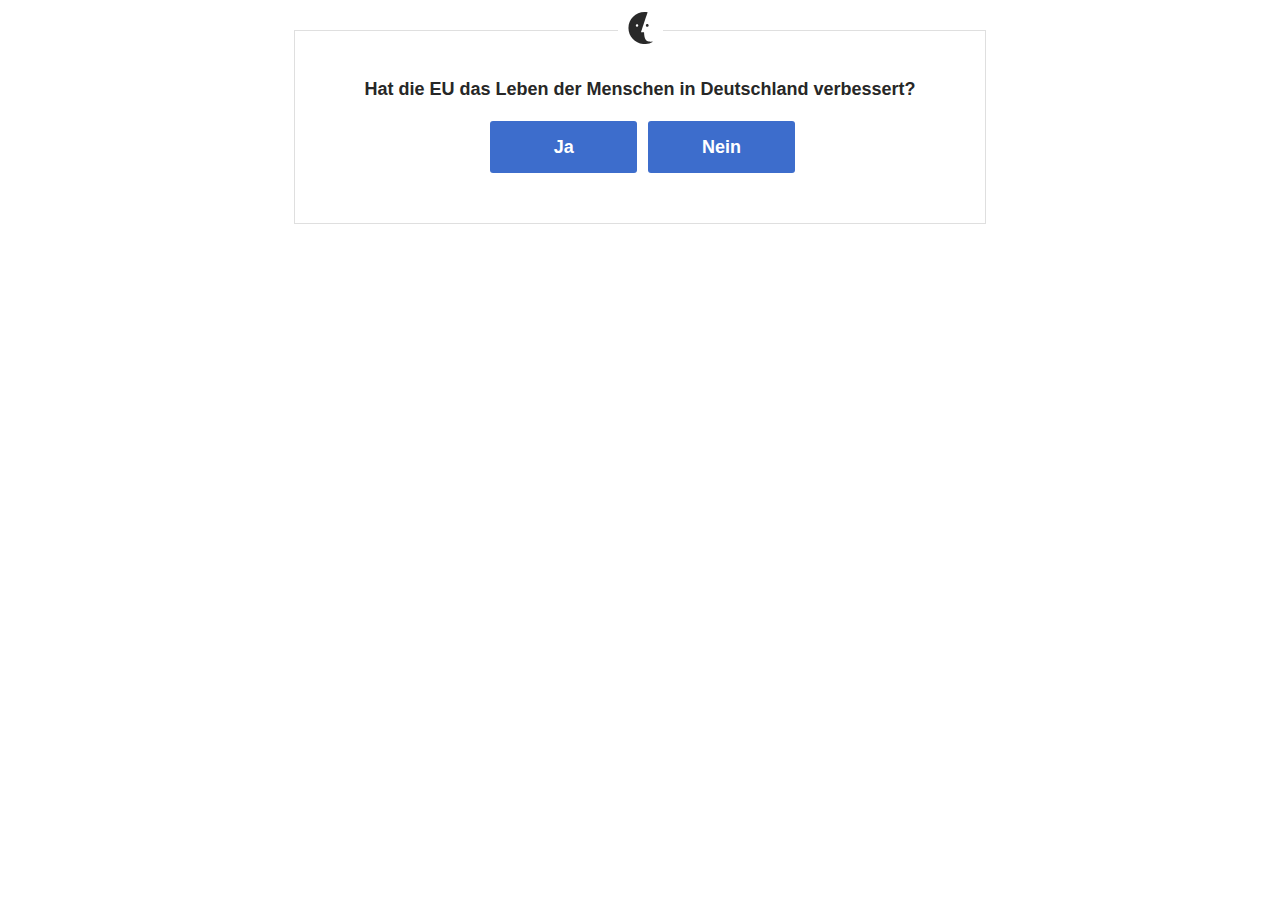
<file: Gewalt gegen Politiker_ Grünenpolitiker bedroht, Wirt sagt AfD-Veranstaltung ab _ ZEIT ONLINE_files/join.html>
<!DOCTYPE html>
<!-- saved from url=(0101)https://app.mycountrytalks.org/talks/e4d14d9f-6218-4da8-8eaa-321b11e25fe6/join?starting_question=1243 -->
<html class="no-scroll"><head><meta http-equiv="Content-Type" content="text/html; charset=UTF-8">
<title>Europe Talks 2024</title>
<meta content="width=device-width, initial-scale=1.0, maximum-scale=1.0" name="viewport">
<meta content="noindex nofollow" name="robots">
<meta name="csrf-param" content="authenticity_token">
<meta name="csrf-token" content="1Xm6kMl-yANWIYtfRPy68QqvWHgGghkf-lKqrXufuYf_j7ej8-kaSgjKGI6qGcB3RdC89yXf__Lpt4tqF_CdJw">
<script src="./polyfill.min.js" defer="defer"></script>
<link rel="stylesheet" href="./embed-667629f69d9651095fcbe19b7b407aa8ea23e573f59a448119d5b37c0b648cf0.css" media="all" defer="defer">
<style>
  .override-text-color {
    color: #272727 !important; }
  
  .override-border-color, hr {
    border-color: rgba(39, 39, 39, 0.15) !important; }
  
  .richtextblock--hint, .richtextblock--hint a,
  .override-subtle-text, .override-subtle-text a {
    color: rgba(39, 39, 39, 0.5) !important; }
  
  .override-accent-color {
    border-bottom: #ffffff !important; }
  
  .override-label-color {
    color: #292929 !important; }
  
  .override-button-background-color {
    background-color: #ffffff !important; }
  
  .override-button-color {
    background-color: #3d6dcc !important;
    color: #ffffff !important; }
    .override-button-color:hover {
      background-color: #2d56a9 !important; }
  
  .question__radios input[type="radio"]:checked + label,
  .question__radios input[type="radio"]:focus + label {
    background-color: #2d56a9 !important; }
  
  .override-button-text-color {
    color: #ffffff !important; }
  
  .override-border-bottom, .override-border-bottom:focus {
    border-bottom-color: #3d6dcc; }
  
  .override-field-text-color {
    color: #ffffff; }
  
  .override-field-border {
    border-bottom-color: #ffffff; }
  
  .override-background-color, .override-body-color {
    background-color: #ffffff !important; }
  
  input,
  button,
  textarea,
  select,
  .override-type,
  .override-type * {
    font-family: Noto Sans, sans-serif; }
  
  .override-type-reverse,
  .override-type-reverse *,
  .text-box p:first-of-type,
  .richtextblock--section-description p:first-of-type,
  .richtextblock--section-description p:first-of-type *,
  .paragraph,
  .text-box p:first-of-type * {
    font-family: Noto Serif, serif; }
  
  .override-svg-fill {
    fill: #272727 !important; }
  
  .override-logo-outline-stroke {
    stroke: #292929 !important; }
  
  .override-logo-outline-fill {
    fill: #292929 !important; }
  
  a {
    color: #272727; }
</style>

<script>
  var APPSIGNAL_PUSH_KEY = "20a1d4db-0b61-4db2-9872-d0b82fac10f6";
</script>

<script>
  var MCT_CAPTCHA_PROVIDER = "friendly_captcha";
</script>
<script>
  var friendlyCaptchaConfig = {
    "startMode": "focus"
  };
</script>

</head>
<body class="override-body-color">
<main class="content">
<div class="embed override-text-color override-background-color override-type">
<div class="embed__inner override-border-color">
<div class="event-logo">
<div class="event-logo__inner override-background-color">
<svg xmlns="http://www.w3.org/2000/svg" viewBox="0 0 150 130" fill-rule="evenodd" clip-rule="evenodd" stroke-linejoin="round" stroke-miterlimit="2"><path d="M123.65 119.8s-7.4 1.2-14.4.3c-6.6-.9-13-5.2-15.3-11.5-4-11-4.3-25.2-4.4-25.7-.1-.7-.2-.8-1.3-.8-2.9-.1-10.9-.1-10.9-.1.1-.2 22.6-69.1 26.6-80.7-4.1-.8-8.4-1.3-12.8-1.3-35.9 0-65 29.1-65 65s29.1 65 65 65c11.9 0 23.1-3.2 32.7-8.8-.1-.8-.2-1.4-.2-1.4zM60.964 49.413c2.759 0 5 2.24 5 4.999 0 2.759-2.241 5-5 5a5.002 5.002 0 0 1-4.999-5 5.001 5.001 0 0 1 4.999-4.999z" class="override-logo-outline-fill"></path><path d="M102.35 48.7c-3.1 0-5.6 2.5-5.6 5.6 0 3.1 2.5 5.6 5.6 5.6 3.1 0 5.6-2.5 5.6-5.6 0-3.1-2.5-5.6-5.6-5.6z" class="override-logo-outline-fill"></path></svg>

</div>
</div>

<div class="embed__section">
<div data-preact-component="MainPage" data-preact-props="{&quot;url&quot;:&quot;https://app.mycountrytalks.org/talks/e4d14d9f-6218-4da8-8eaa-321b11e25fe6/participants?starting_question=1243&quot;,&quot;body&quot;:[{&quot;type&quot;:&quot;section&quot;,&quot;name&quot;:null,&quot;elements&quot;:[{&quot;name&quot;:&quot;closed_questions[1243][option]&quot;,&quot;label&quot;:&quot;Hat die EU das Leben der Menschen in Deutschland verbessert?&quot;,&quot;value&quot;:null,&quot;options&quot;:[{&quot;value&quot;:&quot;1&quot;,&quot;label&quot;:&quot;Ja&quot;,&quot;selected&quot;:false,&quot;option&quot;:null,&quot;type&quot;:&quot;fieldOption&quot;},{&quot;value&quot;:&quot;2&quot;,&quot;label&quot;:&quot;Nein&quot;,&quot;selected&quot;:false,&quot;option&quot;:null,&quot;type&quot;:&quot;fieldOption&quot;}],&quot;required&quot;:true,&quot;valueErrorsFullMessages&quot;:[],&quot;errors&quot;:[],&quot;type&quot;:&quot;radioField&quot;}],&quot;valueErrorsFullMessages&quot;:[]},{&quot;type&quot;:&quot;section&quot;,&quot;name&quot;:null,&quot;elements&quot;:[{&quot;content&quot;:&quot;Europe Talks 2024: Machen Sie mit!&quot;,&quot;name&quot;:null,&quot;type&quot;:&quot;title&quot;},{&quot;content&quot;:&quot;Diskutieren Sie mit einem Menschen aus einem anderen europäischen Land über die politischen Fragen, die Europa bewegen!\u003cbr\u003e\u003cbr\u003e\u003cstrong\u003eWie funktioniert „Europa spricht\&quot;?\u003c/strong\u003e Auf Grundlage Ihrer Antworten auf die folgenden Ja-Nein-Fragen stellen wir Ihnen jemanden aus einem anderen Land vor, der anderer Meinung ist als Sie.\u003cbr\u003e\u003cbr\u003eSobald Sie und Ihr Gegenüber zugestimmt haben, können Sie per E-Mail Kontakt miteinander aufnehmen und einen Termin für einen Video-Call oder ein persönliches Treffen vereinbaren.  Wir senden Ihnen vorab einen Leitfaden für Ihre Diskussion.\u003cbr\u003e\u003cbr\u003e\u003cstrong\u003eSind Sie dabei? Großartig! Bitte beantworten Sie noch ein paar Fragen, um Ihre Anmeldung abzuschließen.\u003c/strong\u003e&quot;,&quot;name&quot;:&quot;section-description&quot;,&quot;type&quot;:&quot;richText&quot;},{&quot;name&quot;:&quot;closed_questions[1210][option]&quot;,&quot;label&quot;:&quot;Sollten Inlandsflüge in allen EU-Ländern verboten werden?&quot;,&quot;value&quot;:null,&quot;options&quot;:[{&quot;value&quot;:&quot;1&quot;,&quot;label&quot;:&quot;Ja&quot;,&quot;selected&quot;:false,&quot;option&quot;:null,&quot;type&quot;:&quot;fieldOption&quot;},{&quot;value&quot;:&quot;2&quot;,&quot;label&quot;:&quot;Nein&quot;,&quot;selected&quot;:false,&quot;option&quot;:null,&quot;type&quot;:&quot;fieldOption&quot;}],&quot;required&quot;:true,&quot;valueErrorsFullMessages&quot;:[],&quot;errors&quot;:[],&quot;type&quot;:&quot;radioField&quot;},{&quot;name&quot;:&quot;closed_questions[1211][option]&quot;,&quot;label&quot;:&quot;Sollte die EU eine gemeinsame europäische Armee bilden?&quot;,&quot;value&quot;:null,&quot;options&quot;:[{&quot;value&quot;:&quot;1&quot;,&quot;label&quot;:&quot;Ja&quot;,&quot;selected&quot;:false,&quot;option&quot;:null,&quot;type&quot;:&quot;fieldOption&quot;},{&quot;value&quot;:&quot;2&quot;,&quot;label&quot;:&quot;Nein&quot;,&quot;selected&quot;:false,&quot;option&quot;:null,&quot;type&quot;:&quot;fieldOption&quot;}],&quot;required&quot;:true,&quot;valueErrorsFullMessages&quot;:[],&quot;errors&quot;:[],&quot;type&quot;:&quot;radioField&quot;},{&quot;name&quot;:&quot;closed_questions[1212][option]&quot;,&quot;label&quot;:&quot;Sollte die Ukraine Mitglied der EU werden?&quot;,&quot;value&quot;:null,&quot;options&quot;:[{&quot;value&quot;:&quot;1&quot;,&quot;label&quot;:&quot;Ja&quot;,&quot;selected&quot;:false,&quot;option&quot;:null,&quot;type&quot;:&quot;fieldOption&quot;},{&quot;value&quot;:&quot;2&quot;,&quot;label&quot;:&quot;Nein&quot;,&quot;selected&quot;:false,&quot;option&quot;:null,&quot;type&quot;:&quot;fieldOption&quot;}],&quot;required&quot;:true,&quot;valueErrorsFullMessages&quot;:[],&quot;errors&quot;:[],&quot;type&quot;:&quot;radioField&quot;},{&quot;name&quot;:&quot;closed_questions[1213][option]&quot;,&quot;label&quot;:&quot;Sollte Europa mehr Geflüchtete aufnehmen?&quot;,&quot;value&quot;:null,&quot;options&quot;:[{&quot;value&quot;:&quot;1&quot;,&quot;label&quot;:&quot;Ja&quot;,&quot;selected&quot;:false,&quot;option&quot;:null,&quot;type&quot;:&quot;fieldOption&quot;},{&quot;value&quot;:&quot;2&quot;,&quot;label&quot;:&quot;Nein&quot;,&quot;selected&quot;:false,&quot;option&quot;:null,&quot;type&quot;:&quot;fieldOption&quot;}],&quot;required&quot;:true,&quot;valueErrorsFullMessages&quot;:[],&quot;errors&quot;:[],&quot;type&quot;:&quot;radioField&quot;},{&quot;name&quot;:&quot;closed_questions[1214][option]&quot;,&quot;label&quot;:&quot;Sollten Politiker, die Falschinformationen verbreiten, von sozialen Medien ausgeschlossen werden?&quot;,&quot;value&quot;:null,&quot;options&quot;:[{&quot;value&quot;:&quot;1&quot;,&quot;label&quot;:&quot;Ja&quot;,&quot;selected&quot;:false,&quot;option&quot;:null,&quot;type&quot;:&quot;fieldOption&quot;},{&quot;value&quot;:&quot;2&quot;,&quot;label&quot;:&quot;Nein&quot;,&quot;selected&quot;:false,&quot;option&quot;:null,&quot;type&quot;:&quot;fieldOption&quot;}],&quot;required&quot;:true,&quot;valueErrorsFullMessages&quot;:[],&quot;errors&quot;:[],&quot;type&quot;:&quot;radioField&quot;},{&quot;name&quot;:&quot;closed_questions[1244][option]&quot;,&quot;label&quot;:&quot;Sollte das Recht auf Abtreibung in allen EU-Ländern in der Verfassung verankert werden?&quot;,&quot;value&quot;:null,&quot;options&quot;:[{&quot;value&quot;:&quot;1&quot;,&quot;label&quot;:&quot;Ja&quot;,&quot;selected&quot;:false,&quot;option&quot;:null,&quot;type&quot;:&quot;fieldOption&quot;},{&quot;value&quot;:&quot;2&quot;,&quot;label&quot;:&quot;Nein&quot;,&quot;selected&quot;:false,&quot;option&quot;:null,&quot;type&quot;:&quot;fieldOption&quot;}],&quot;required&quot;:true,&quot;valueErrorsFullMessages&quot;:[],&quot;errors&quot;:[],&quot;type&quot;:&quot;radioField&quot;},{&quot;action&quot;:&quot;continue&quot;,&quot;label&quot;:&quot;Weiter →&quot;,&quot;name&quot;:null,&quot;type&quot;:&quot;button&quot;}],&quot;valueErrorsFullMessages&quot;:[]},{&quot;type&quot;:&quot;section&quot;,&quot;name&quot;:null,&quot;elements&quot;:[{&quot;content&quot;:&quot;Danke für Ihre Antworten!&quot;,&quot;name&quot;:null,&quot;type&quot;:&quot;title&quot;},{&quot;content&quot;:&quot;Wir möchten Sie nun bitten, noch ein wenig von sich zu erzählen. Wir verwenden Ihre Angaben, um Sie Ihren möglichen Gesprächspartnern vorzustellen. &quot;,&quot;name&quot;:null,&quot;type&quot;:&quot;paragraph&quot;},{&quot;content&quot;:&quot;People from all over Europe will participate in \&quot;Europe talks\&quot;. We therefore ask you to answer the following questions in English:\u003cbr\u003e\u003cbr\u003eTo make sure each participant has a safe and respectful conversation, the Europe Talks team will screen these answers for hate speech. Anyone who expresses views which attack a specific identity or group of people will not be allowed to participate in the one-on-one conversations.  &quot;,&quot;name&quot;:&quot;section-details&quot;,&quot;type&quot;:&quot;richText&quot;},{&quot;name&quot;:&quot;open_questions[857][text]&quot;,&quot;label&quot;:&quot;What do you do for a living?&quot;,&quot;value&quot;:null,&quot;maxLength&quot;:200,&quot;required&quot;:true,&quot;valueErrorsFullMessages&quot;:[],&quot;errors&quot;:[],&quot;type&quot;:&quot;textareaField&quot;},{&quot;name&quot;:&quot;open_questions[858][text]&quot;,&quot;label&quot;:&quot;What makes you happy?&quot;,&quot;value&quot;:null,&quot;maxLength&quot;:200,&quot;required&quot;:true,&quot;valueErrorsFullMessages&quot;:[],&quot;errors&quot;:[],&quot;type&quot;:&quot;textareaField&quot;},{&quot;name&quot;:&quot;open_questions[891][text]&quot;,&quot;label&quot;:&quot;What worries you about the future?&quot;,&quot;value&quot;:null,&quot;maxLength&quot;:200,&quot;required&quot;:true,&quot;valueErrorsFullMessages&quot;:[],&quot;errors&quot;:[],&quot;type&quot;:&quot;textareaField&quot;},{&quot;name&quot;:&quot;open_questions[892][text]&quot;,&quot;label&quot;:&quot;What would someone be surprised to learn about you?&quot;,&quot;value&quot;:null,&quot;maxLength&quot;:200,&quot;required&quot;:true,&quot;valueErrorsFullMessages&quot;:[],&quot;errors&quot;:[],&quot;type&quot;:&quot;textareaField&quot;},{&quot;action&quot;:&quot;continue&quot;,&quot;label&quot;:&quot;Weiter →&quot;,&quot;name&quot;:null,&quot;type&quot;:&quot;button&quot;}],&quot;valueErrorsFullMessages&quot;:[]},{&quot;type&quot;:&quot;section&quot;,&quot;name&quot;:&quot;section_personaldata&quot;,&quot;elements&quot;:[{&quot;content&quot;:&quot;\u003cstrong\u003eYou&#39;re almost done! \u003c/strong\u003e\u003cbr\u003e\u003cbr\u003ePlease fill in the following information to complete your registration for Europe Talks 2024. &quot;,&quot;name&quot;:&quot;section-description&quot;,&quot;type&quot;:&quot;richText&quot;},{&quot;name&quot;:&quot;participant[first_name]&quot;,&quot;label&quot;:&quot;Vorname&quot;,&quot;value&quot;:null,&quot;valueErrorsFullMessages&quot;:[],&quot;required&quot;:true,&quot;errors&quot;:[],&quot;type&quot;:&quot;textField&quot;},{&quot;name&quot;:&quot;participant[last_name]&quot;,&quot;label&quot;:&quot;Nachname&quot;,&quot;value&quot;:null,&quot;valueErrorsFullMessages&quot;:[],&quot;required&quot;:true,&quot;errors&quot;:[],&quot;type&quot;:&quot;textField&quot;},{&quot;name&quot;:&quot;participant[age]&quot;,&quot;label&quot;:&quot;Alter&quot;,&quot;min&quot;:18,&quot;max&quot;:125,&quot;value&quot;:null,&quot;valueErrorsFullMessages&quot;:[],&quot;required&quot;:true,&quot;errors&quot;:[],&quot;type&quot;:&quot;numberField&quot;},{&quot;name&quot;:&quot;participant[gender]&quot;,&quot;label&quot;:&quot;Geschlecht&quot;,&quot;options&quot;:[{&quot;value&quot;:&quot;&quot;,&quot;label&quot;:&quot;Bitte wählen&quot;,&quot;selected&quot;:false,&quot;option&quot;:null,&quot;type&quot;:&quot;fieldOption&quot;},{&quot;value&quot;:&quot;female&quot;,&quot;label&quot;:&quot;Weiblich&quot;,&quot;selected&quot;:false,&quot;option&quot;:null,&quot;type&quot;:&quot;fieldOption&quot;},{&quot;value&quot;:&quot;male&quot;,&quot;label&quot;:&quot;Männlich&quot;,&quot;selected&quot;:false,&quot;option&quot;:null,&quot;type&quot;:&quot;fieldOption&quot;},{&quot;value&quot;:&quot;other&quot;,&quot;label&quot;:&quot;Anderes&quot;,&quot;selected&quot;:false,&quot;option&quot;:null,&quot;type&quot;:&quot;fieldOption&quot;},{&quot;value&quot;:&quot;not_specified&quot;,&quot;label&quot;:&quot;Möchte ich nicht sagen&quot;,&quot;selected&quot;:false,&quot;option&quot;:null,&quot;type&quot;:&quot;fieldOption&quot;}],&quot;value&quot;:null,&quot;valueErrorsFullMessages&quot;:[],&quot;required&quot;:true,&quot;errors&quot;:[],&quot;type&quot;:&quot;selectField&quot;},{&quot;name&quot;:&quot;participant[country_code]&quot;,&quot;label&quot;:&quot;Land&quot;,&quot;options&quot;:[{&quot;value&quot;:&quot;AL&quot;,&quot;label&quot;:&quot;Albanien&quot;,&quot;selected&quot;:false,&quot;option&quot;:null,&quot;type&quot;:&quot;fieldOption&quot;},{&quot;value&quot;:&quot;AD&quot;,&quot;label&quot;:&quot;Andorra&quot;,&quot;selected&quot;:false,&quot;option&quot;:null,&quot;type&quot;:&quot;fieldOption&quot;},{&quot;value&quot;:&quot;AM&quot;,&quot;label&quot;:&quot;Armenien&quot;,&quot;selected&quot;:false,&quot;option&quot;:null,&quot;type&quot;:&quot;fieldOption&quot;},{&quot;value&quot;:&quot;BE&quot;,&quot;label&quot;:&quot;Belgien&quot;,&quot;selected&quot;:false,&quot;option&quot;:null,&quot;type&quot;:&quot;fieldOption&quot;},{&quot;value&quot;:&quot;BG&quot;,&quot;label&quot;:&quot;Bulgarien&quot;,&quot;selected&quot;:false,&quot;option&quot;:null,&quot;type&quot;:&quot;fieldOption&quot;},{&quot;value&quot;:&quot;DE&quot;,&quot;label&quot;:&quot;Deutschland&quot;,&quot;selected&quot;:true,&quot;option&quot;:null,&quot;type&quot;:&quot;fieldOption&quot;},{&quot;value&quot;:&quot;DK&quot;,&quot;label&quot;:&quot;Dänemark&quot;,&quot;selected&quot;:false,&quot;option&quot;:null,&quot;type&quot;:&quot;fieldOption&quot;},{&quot;value&quot;:&quot;EE&quot;,&quot;label&quot;:&quot;Estland&quot;,&quot;selected&quot;:false,&quot;option&quot;:null,&quot;type&quot;:&quot;fieldOption&quot;},{&quot;value&quot;:&quot;FI&quot;,&quot;label&quot;:&quot;Finnland&quot;,&quot;selected&quot;:false,&quot;option&quot;:null,&quot;type&quot;:&quot;fieldOption&quot;},{&quot;value&quot;:&quot;FR&quot;,&quot;label&quot;:&quot;Frankreich&quot;,&quot;selected&quot;:false,&quot;option&quot;:null,&quot;type&quot;:&quot;fieldOption&quot;},{&quot;value&quot;:&quot;FO&quot;,&quot;label&quot;:&quot;Färöer-Inseln&quot;,&quot;selected&quot;:false,&quot;option&quot;:null,&quot;type&quot;:&quot;fieldOption&quot;},{&quot;value&quot;:&quot;GE&quot;,&quot;label&quot;:&quot;Georgien&quot;,&quot;selected&quot;:false,&quot;option&quot;:null,&quot;type&quot;:&quot;fieldOption&quot;},{&quot;value&quot;:&quot;GI&quot;,&quot;label&quot;:&quot;Gibraltar&quot;,&quot;selected&quot;:false,&quot;option&quot;:null,&quot;type&quot;:&quot;fieldOption&quot;},{&quot;value&quot;:&quot;GR&quot;,&quot;label&quot;:&quot;Griechenland&quot;,&quot;selected&quot;:false,&quot;option&quot;:null,&quot;type&quot;:&quot;fieldOption&quot;},{&quot;value&quot;:&quot;GL&quot;,&quot;label&quot;:&quot;Grönland&quot;,&quot;selected&quot;:false,&quot;option&quot;:null,&quot;type&quot;:&quot;fieldOption&quot;},{&quot;value&quot;:&quot;IE&quot;,&quot;label&quot;:&quot;Irland&quot;,&quot;selected&quot;:false,&quot;option&quot;:null,&quot;type&quot;:&quot;fieldOption&quot;},{&quot;value&quot;:&quot;IS&quot;,&quot;label&quot;:&quot;Island&quot;,&quot;selected&quot;:false,&quot;option&quot;:null,&quot;type&quot;:&quot;fieldOption&quot;},{&quot;value&quot;:&quot;IT&quot;,&quot;label&quot;:&quot;Italien&quot;,&quot;selected&quot;:false,&quot;option&quot;:null,&quot;type&quot;:&quot;fieldOption&quot;},{&quot;value&quot;:&quot;HR&quot;,&quot;label&quot;:&quot;Kroatien&quot;,&quot;selected&quot;:false,&quot;option&quot;:null,&quot;type&quot;:&quot;fieldOption&quot;},{&quot;value&quot;:&quot;LV&quot;,&quot;label&quot;:&quot;Lettland&quot;,&quot;selected&quot;:false,&quot;option&quot;:null,&quot;type&quot;:&quot;fieldOption&quot;},{&quot;value&quot;:&quot;LT&quot;,&quot;label&quot;:&quot;Litauen&quot;,&quot;selected&quot;:false,&quot;option&quot;:null,&quot;type&quot;:&quot;fieldOption&quot;},{&quot;value&quot;:&quot;LU&quot;,&quot;label&quot;:&quot;Luxemburg&quot;,&quot;selected&quot;:false,&quot;option&quot;:null,&quot;type&quot;:&quot;fieldOption&quot;},{&quot;value&quot;:&quot;MT&quot;,&quot;label&quot;:&quot;Malta&quot;,&quot;selected&quot;:false,&quot;option&quot;:null,&quot;type&quot;:&quot;fieldOption&quot;},{&quot;value&quot;:&quot;MD&quot;,&quot;label&quot;:&quot;Moldau&quot;,&quot;selected&quot;:false,&quot;option&quot;:null,&quot;type&quot;:&quot;fieldOption&quot;},{&quot;value&quot;:&quot;MC&quot;,&quot;label&quot;:&quot;Monaco&quot;,&quot;selected&quot;:false,&quot;option&quot;:null,&quot;type&quot;:&quot;fieldOption&quot;},{&quot;value&quot;:&quot;ME&quot;,&quot;label&quot;:&quot;Montenegro&quot;,&quot;selected&quot;:false,&quot;option&quot;:null,&quot;type&quot;:&quot;fieldOption&quot;},{&quot;value&quot;:&quot;NL&quot;,&quot;label&quot;:&quot;Niederlande&quot;,&quot;selected&quot;:false,&quot;option&quot;:null,&quot;type&quot;:&quot;fieldOption&quot;},{&quot;value&quot;:&quot;MK&quot;,&quot;label&quot;:&quot;Nordmazedonien&quot;,&quot;selected&quot;:false,&quot;option&quot;:null,&quot;type&quot;:&quot;fieldOption&quot;},{&quot;value&quot;:&quot;NO&quot;,&quot;label&quot;:&quot;Norwegen&quot;,&quot;selected&quot;:false,&quot;option&quot;:null,&quot;type&quot;:&quot;fieldOption&quot;},{&quot;value&quot;:&quot;PL&quot;,&quot;label&quot;:&quot;Polen&quot;,&quot;selected&quot;:false,&quot;option&quot;:null,&quot;type&quot;:&quot;fieldOption&quot;},{&quot;value&quot;:&quot;PT&quot;,&quot;label&quot;:&quot;Portugal&quot;,&quot;selected&quot;:false,&quot;option&quot;:null,&quot;type&quot;:&quot;fieldOption&quot;},{&quot;value&quot;:&quot;RO&quot;,&quot;label&quot;:&quot;Rumänien&quot;,&quot;selected&quot;:false,&quot;option&quot;:null,&quot;type&quot;:&quot;fieldOption&quot;},{&quot;value&quot;:&quot;RU&quot;,&quot;label&quot;:&quot;Russische Föderation&quot;,&quot;selected&quot;:false,&quot;option&quot;:null,&quot;type&quot;:&quot;fieldOption&quot;},{&quot;value&quot;:&quot;SM&quot;,&quot;label&quot;:&quot;San Marino&quot;,&quot;selected&quot;:false,&quot;option&quot;:null,&quot;type&quot;:&quot;fieldOption&quot;},{&quot;value&quot;:&quot;SE&quot;,&quot;label&quot;:&quot;Schweden&quot;,&quot;selected&quot;:false,&quot;option&quot;:null,&quot;type&quot;:&quot;fieldOption&quot;},{&quot;value&quot;:&quot;CH&quot;,&quot;label&quot;:&quot;Schweiz&quot;,&quot;selected&quot;:false,&quot;option&quot;:null,&quot;type&quot;:&quot;fieldOption&quot;},{&quot;value&quot;:&quot;RS&quot;,&quot;label&quot;:&quot;Serbien&quot;,&quot;selected&quot;:false,&quot;option&quot;:null,&quot;type&quot;:&quot;fieldOption&quot;},{&quot;value&quot;:&quot;SK&quot;,&quot;label&quot;:&quot;Slowakei&quot;,&quot;selected&quot;:false,&quot;option&quot;:null,&quot;type&quot;:&quot;fieldOption&quot;},{&quot;value&quot;:&quot;SI&quot;,&quot;label&quot;:&quot;Slowenien&quot;,&quot;selected&quot;:false,&quot;option&quot;:null,&quot;type&quot;:&quot;fieldOption&quot;},{&quot;value&quot;:&quot;ES&quot;,&quot;label&quot;:&quot;Spanien&quot;,&quot;selected&quot;:false,&quot;option&quot;:null,&quot;type&quot;:&quot;fieldOption&quot;},{&quot;value&quot;:&quot;SJ&quot;,&quot;label&quot;:&quot;Svalbard und Jan Mayen&quot;,&quot;selected&quot;:false,&quot;option&quot;:null,&quot;type&quot;:&quot;fieldOption&quot;},{&quot;value&quot;:&quot;CZ&quot;,&quot;label&quot;:&quot;Tschechien&quot;,&quot;selected&quot;:false,&quot;option&quot;:null,&quot;type&quot;:&quot;fieldOption&quot;},{&quot;value&quot;:&quot;UA&quot;,&quot;label&quot;:&quot;Ukraine&quot;,&quot;selected&quot;:false,&quot;option&quot;:null,&quot;type&quot;:&quot;fieldOption&quot;},{&quot;value&quot;:&quot;HU&quot;,&quot;label&quot;:&quot;Ungarn&quot;,&quot;selected&quot;:false,&quot;option&quot;:null,&quot;type&quot;:&quot;fieldOption&quot;},{&quot;value&quot;:&quot;GB&quot;,&quot;label&quot;:&quot;Vereinigtes Königreich&quot;,&quot;selected&quot;:false,&quot;option&quot;:null,&quot;type&quot;:&quot;fieldOption&quot;},{&quot;value&quot;:&quot;BY&quot;,&quot;label&quot;:&quot;Weißrussland&quot;,&quot;selected&quot;:false,&quot;option&quot;:null,&quot;type&quot;:&quot;fieldOption&quot;},{&quot;value&quot;:&quot;CY&quot;,&quot;label&quot;:&quot;Zypern&quot;,&quot;selected&quot;:false,&quot;option&quot;:null,&quot;type&quot;:&quot;fieldOption&quot;},{&quot;value&quot;:&quot;AX&quot;,&quot;label&quot;:&quot;Åland-Inseln&quot;,&quot;selected&quot;:false,&quot;option&quot;:null,&quot;type&quot;:&quot;fieldOption&quot;},{&quot;value&quot;:&quot;AT&quot;,&quot;label&quot;:&quot;Österreich&quot;,&quot;selected&quot;:false,&quot;option&quot;:null,&quot;type&quot;:&quot;fieldOption&quot;}],&quot;value&quot;:&quot;DE&quot;,&quot;valueErrorsFullMessages&quot;:[],&quot;required&quot;:true,&quot;errors&quot;:[],&quot;type&quot;:&quot;selectField&quot;},{&quot;hint&quot;:&quot;Your postal code will be used to find a match in a different country&quot;,&quot;name&quot;:&quot;participant[zip]&quot;,&quot;label&quot;:&quot;Postleitzahl&quot;,&quot;data&quot;:{&quot;locale&quot;:&quot;de&quot;,&quot;latitude&quot;:null,&quot;longitude&quot;:null,&quot;country&quot;:&quot;DE&quot;,&quot;apiUrl&quot;:&quot;https://geocode.search.hereapi.com/v1/geocode?apiKey=GnseVG10Ojo5n-mGEi_QOjCFSLQXIoDlBhPpu0M5FOs&quot;,&quot;countries&quot;:{&quot;al&quot;:{&quot;latitude&quot;:41.153332,&quot;longitude&quot;:20.168331,&quot;hereMapsPostcodesAvailable&quot;:true},&quot;ad&quot;:{&quot;latitude&quot;:42.506285,&quot;longitude&quot;:1.521801,&quot;hereMapsPostcodesAvailable&quot;:true},&quot;am&quot;:{&quot;latitude&quot;:40.069099,&quot;longitude&quot;:45.038189,&quot;hereMapsPostcodesAvailable&quot;:false},&quot;at&quot;:{&quot;latitude&quot;:47.516231,&quot;longitude&quot;:14.550072,&quot;hereMapsPostcodesAvailable&quot;:true},&quot;by&quot;:{&quot;latitude&quot;:53.709807,&quot;longitude&quot;:27.953389,&quot;hereMapsPostcodesAvailable&quot;:false},&quot;be&quot;:{&quot;latitude&quot;:50.503887,&quot;longitude&quot;:4.469936,&quot;hereMapsPostcodesAvailable&quot;:true},&quot;bg&quot;:{&quot;latitude&quot;:42.733883,&quot;longitude&quot;:25.48583,&quot;hereMapsPostcodesAvailable&quot;:true},&quot;hr&quot;:{&quot;latitude&quot;:45.1,&quot;longitude&quot;:15.2000001,&quot;hereMapsPostcodesAvailable&quot;:true},&quot;cy&quot;:{&quot;latitude&quot;:35.126413,&quot;longitude&quot;:33.429859,&quot;hereMapsPostcodesAvailable&quot;:true},&quot;cz&quot;:{&quot;latitude&quot;:49.81749199999999,&quot;longitude&quot;:15.472962,&quot;hereMapsPostcodesAvailable&quot;:true},&quot;dk&quot;:{&quot;latitude&quot;:56.26392,&quot;longitude&quot;:9.501785,&quot;hereMapsPostcodesAvailable&quot;:true},&quot;ee&quot;:{&quot;latitude&quot;:58.595272,&quot;longitude&quot;:25.0136071,&quot;hereMapsPostcodesAvailable&quot;:true},&quot;fo&quot;:{&quot;latitude&quot;:61.89263500000001,&quot;longitude&quot;:-6.9118061,&quot;hereMapsPostcodesAvailable&quot;:true},&quot;fi&quot;:{&quot;latitude&quot;:61.92410999999999,&quot;longitude&quot;:25.7481511,&quot;hereMapsPostcodesAvailable&quot;:true},&quot;fr&quot;:{&quot;latitude&quot;:46.227638,&quot;longitude&quot;:2.213749,&quot;hereMapsPostcodesAvailable&quot;:true},&quot;ge&quot;:{&quot;latitude&quot;:42.315407,&quot;longitude&quot;:43.35689199999999,&quot;hereMapsPostcodesAvailable&quot;:false},&quot;de&quot;:{&quot;latitude&quot;:51.165691,&quot;longitude&quot;:10.451526,&quot;hereMapsPostcodesAvailable&quot;:true},&quot;gi&quot;:{&quot;latitude&quot;:36.140751,&quot;longitude&quot;:-5.353585,&quot;hereMapsPostcodesAvailable&quot;:true},&quot;gr&quot;:{&quot;latitude&quot;:39.074208,&quot;longitude&quot;:21.824312,&quot;hereMapsPostcodesAvailable&quot;:true},&quot;gl&quot;:{&quot;latitude&quot;:71.706936,&quot;longitude&quot;:-42.604303,&quot;hereMapsPostcodesAvailable&quot;:false},&quot;hu&quot;:{&quot;latitude&quot;:47.162494,&quot;longitude&quot;:19.5033041,&quot;hereMapsPostcodesAvailable&quot;:true},&quot;is&quot;:{&quot;latitude&quot;:64.963051,&quot;longitude&quot;:-19.020835,&quot;hereMapsPostcodesAvailable&quot;:true},&quot;ie&quot;:{&quot;latitude&quot;:53.1423672,&quot;longitude&quot;:-7.692053599999999,&quot;hereMapsPostcodesAvailable&quot;:true},&quot;it&quot;:{&quot;latitude&quot;:41.87194,&quot;longitude&quot;:12.56738,&quot;hereMapsPostcodesAvailable&quot;:true},&quot;lv&quot;:{&quot;latitude&quot;:56.879635,&quot;longitude&quot;:24.603189,&quot;hereMapsPostcodesAvailable&quot;:true},&quot;lt&quot;:{&quot;latitude&quot;:55.169438,&quot;longitude&quot;:23.881275,&quot;hereMapsPostcodesAvailable&quot;:true},&quot;lu&quot;:{&quot;latitude&quot;:49.815273,&quot;longitude&quot;:6.129582999999999,&quot;hereMapsPostcodesAvailable&quot;:true},&quot;mt&quot;:{&quot;latitude&quot;:35.937496,&quot;longitude&quot;:14.375416,&quot;hereMapsPostcodesAvailable&quot;:true},&quot;md&quot;:{&quot;latitude&quot;:47.411631,&quot;longitude&quot;:28.369885,&quot;hereMapsPostcodesAvailable&quot;:false},&quot;mc&quot;:{&quot;latitude&quot;:43.73841760000001,&quot;longitude&quot;:7.424615799999999,&quot;hereMapsPostcodesAvailable&quot;:true},&quot;me&quot;:{&quot;latitude&quot;:42.708678,&quot;longitude&quot;:19.37439,&quot;hereMapsPostcodesAvailable&quot;:true},&quot;nl&quot;:{&quot;latitude&quot;:52.132633,&quot;longitude&quot;:5.291265999999999,&quot;hereMapsPostcodesAvailable&quot;:true},&quot;mk&quot;:{&quot;latitude&quot;:41.608635,&quot;longitude&quot;:21.745275,&quot;hereMapsPostcodesAvailable&quot;:true},&quot;no&quot;:{&quot;latitude&quot;:60.47202399999999,&quot;longitude&quot;:8.468945999999999,&quot;hereMapsPostcodesAvailable&quot;:true},&quot;pl&quot;:{&quot;latitude&quot;:51.919438,&quot;longitude&quot;:19.145136,&quot;hereMapsPostcodesAvailable&quot;:true},&quot;pt&quot;:{&quot;latitude&quot;:39.39987199999999,&quot;longitude&quot;:-8.224454,&quot;hereMapsPostcodesAvailable&quot;:true},&quot;ro&quot;:{&quot;latitude&quot;:45.943161,&quot;longitude&quot;:24.96676,&quot;hereMapsPostcodesAvailable&quot;:true},&quot;ru&quot;:{&quot;latitude&quot;:61.52401,&quot;longitude&quot;:105.318756,&quot;hereMapsPostcodesAvailable&quot;:true},&quot;sm&quot;:{&quot;latitude&quot;:43.94236,&quot;longitude&quot;:12.457777,&quot;hereMapsPostcodesAvailable&quot;:true},&quot;rs&quot;:{&quot;latitude&quot;:44.016521,&quot;longitude&quot;:21.005859,&quot;hereMapsPostcodesAvailable&quot;:true},&quot;sk&quot;:{&quot;latitude&quot;:48.669026,&quot;longitude&quot;:19.699024,&quot;hereMapsPostcodesAvailable&quot;:true},&quot;si&quot;:{&quot;latitude&quot;:46.151241,&quot;longitude&quot;:14.995463,&quot;hereMapsPostcodesAvailable&quot;:true},&quot;es&quot;:{&quot;latitude&quot;:40.46366700000001,&quot;longitude&quot;:-3.74922,&quot;hereMapsPostcodesAvailable&quot;:true},&quot;sj&quot;:{&quot;latitude&quot;:77.55360399999999,&quot;longitude&quot;:23.6702719,&quot;hereMapsPostcodesAvailable&quot;:false},&quot;se&quot;:{&quot;latitude&quot;:60.12816100000001,&quot;longitude&quot;:18.643501,&quot;hereMapsPostcodesAvailable&quot;:true},&quot;ch&quot;:{&quot;latitude&quot;:46.818188,&quot;longitude&quot;:8.227511999999999,&quot;hereMapsPostcodesAvailable&quot;:true},&quot;ua&quot;:{&quot;latitude&quot;:48.379433,&quot;longitude&quot;:31.1655799,&quot;hereMapsPostcodesAvailable&quot;:true},&quot;gb&quot;:{&quot;latitude&quot;:55.378051,&quot;longitude&quot;:-3.435973,&quot;hereMapsPostcodesAvailable&quot;:true},&quot;ax&quot;:{&quot;latitude&quot;:60.1785247,&quot;longitude&quot;:19.9156105,&quot;hereMapsPostcodesAvailable&quot;:false}},&quot;apiErrorMessage&quot;:&quot;Es gab ein technisches Problem. Bitte versuchen Sie es später noch einmal.&quot;,&quot;locationErrorMessage&quot;:&quot;Wir konnten Ihren Ort nicht finden. Stimmt die Postleitzahl?&quot;},&quot;value&quot;:null,&quot;valueErrorsFullMessages&quot;:[],&quot;required&quot;:true,&quot;errors&quot;:[],&quot;type&quot;:&quot;zipField&quot;},{&quot;name&quot;:&quot;participant[email]&quot;,&quot;label&quot;:&quot;E-Mail&quot;,&quot;value&quot;:null,&quot;valueErrorsFullMessages&quot;:[],&quot;required&quot;:true,&quot;errors&quot;:[],&quot;type&quot;:&quot;emailField&quot;},{&quot;name&quot;:&quot;participant[phone_number]&quot;,&quot;label&quot;:&quot;Telefonnummer&quot;,&quot;data&quot;:{&quot;countries&quot;:[[&quot;Albanien&quot;,&quot;AL&quot;],[&quot;Andorra&quot;,&quot;AD&quot;],[&quot;Armenien&quot;,&quot;AM&quot;],[&quot;Belgien&quot;,&quot;BE&quot;],[&quot;Bulgarien&quot;,&quot;BG&quot;],[&quot;Deutschland&quot;,&quot;DE&quot;],[&quot;Dänemark&quot;,&quot;DK&quot;],[&quot;Estland&quot;,&quot;EE&quot;],[&quot;Finnland&quot;,&quot;FI&quot;],[&quot;Frankreich&quot;,&quot;FR&quot;],[&quot;Färöer-Inseln&quot;,&quot;FO&quot;],[&quot;Georgien&quot;,&quot;GE&quot;],[&quot;Gibraltar&quot;,&quot;GI&quot;],[&quot;Griechenland&quot;,&quot;GR&quot;],[&quot;Grönland&quot;,&quot;GL&quot;],[&quot;Irland&quot;,&quot;IE&quot;],[&quot;Island&quot;,&quot;IS&quot;],[&quot;Italien&quot;,&quot;IT&quot;],[&quot;Kroatien&quot;,&quot;HR&quot;],[&quot;Lettland&quot;,&quot;LV&quot;],[&quot;Litauen&quot;,&quot;LT&quot;],[&quot;Luxemburg&quot;,&quot;LU&quot;],[&quot;Malta&quot;,&quot;MT&quot;],[&quot;Moldau&quot;,&quot;MD&quot;],[&quot;Monaco&quot;,&quot;MC&quot;],[&quot;Montenegro&quot;,&quot;ME&quot;],[&quot;Niederlande&quot;,&quot;NL&quot;],[&quot;Nordmazedonien&quot;,&quot;MK&quot;],[&quot;Norwegen&quot;,&quot;NO&quot;],[&quot;Polen&quot;,&quot;PL&quot;],[&quot;Portugal&quot;,&quot;PT&quot;],[&quot;Rumänien&quot;,&quot;RO&quot;],[&quot;Russische Föderation&quot;,&quot;RU&quot;],[&quot;San Marino&quot;,&quot;SM&quot;],[&quot;Schweden&quot;,&quot;SE&quot;],[&quot;Schweiz&quot;,&quot;CH&quot;],[&quot;Serbien&quot;,&quot;RS&quot;],[&quot;Slowakei&quot;,&quot;SK&quot;],[&quot;Slowenien&quot;,&quot;SI&quot;],[&quot;Spanien&quot;,&quot;ES&quot;],[&quot;Svalbard und Jan Mayen&quot;,&quot;SJ&quot;],[&quot;Tschechien&quot;,&quot;CZ&quot;],[&quot;Ukraine&quot;,&quot;UA&quot;],[&quot;Ungarn&quot;,&quot;HU&quot;],[&quot;Vereinigtes Königreich&quot;,&quot;GB&quot;],[&quot;Weißrussland&quot;,&quot;BY&quot;],[&quot;Zypern&quot;,&quot;CY&quot;],[&quot;Åland-Inseln&quot;,&quot;AX&quot;],[&quot;Österreich&quot;,&quot;AT&quot;]],&quot;defaultcountry&quot;:&quot;DE&quot;},&quot;value&quot;:null,&quot;valueErrorsFullMessages&quot;:[],&quot;required&quot;:true,&quot;errors&quot;:[],&quot;type&quot;:&quot;phoneField&quot;},{&quot;name&quot;:&quot;participant[phone_notification_channel]&quot;,&quot;label&quot;:&quot;Messengerdienst&quot;,&quot;options&quot;:[{&quot;value&quot;:&quot;&quot;,&quot;label&quot;:&quot;Bitte wählen&quot;,&quot;selected&quot;:false,&quot;option&quot;:null,&quot;type&quot;:&quot;fieldOption&quot;},{&quot;value&quot;:&quot;sms&quot;,&quot;label&quot;:&quot;SMS&quot;,&quot;selected&quot;:false,&quot;option&quot;:null,&quot;type&quot;:&quot;fieldOption&quot;},{&quot;value&quot;:&quot;whatsapp&quot;,&quot;label&quot;:&quot;WhatsApp&quot;,&quot;selected&quot;:false,&quot;option&quot;:null,&quot;type&quot;:&quot;fieldOption&quot;}],&quot;value&quot;:null,&quot;valueErrorsFullMessages&quot;:[],&quot;required&quot;:true,&quot;hint&quot;:&quot;Your conversation partner will not have access to your phone number unless you provide it&quot;,&quot;errors&quot;:[],&quot;type&quot;:&quot;selectField&quot;},{&quot;name&quot;:&quot;participant[consented_to_data_sharing]&quot;,&quot;label&quot;:&quot;I accept that my personal data and responses to the questions are used to find a discussion partner, and select information will be sent to my discussion partner for the purpose of introduction. If my partner and I both agree to meet each other, I also consent for my email address to be exchanged with my partner. I accept that my personal information will be shared with the Europe Talks 2024 media partners. For more information, please review the \u003ca rel=\&quot;noopener\&quot; target=\&quot;_blank\&quot; href=\&quot;https://app.mycountrytalks.org/privacy_policy/92ef5a14-1af5-4b9e-8dac-9d3ced40fdc1\&quot;\u003eRegelungen zum Datenschutz\u003c/a\u003e. &quot;,&quot;checked&quot;:false,&quot;valueErrorsFullMessages&quot;:[],&quot;required&quot;:true,&quot;errors&quot;:[],&quot;type&quot;:&quot;checkboxField&quot;},{&quot;name&quot;:&quot;participant[consented_to_marketing]&quot;,&quot;label&quot;:&quot;I would like to receive updates about events and offers from My Country Talks and ZEIT ONLINE.&quot;,&quot;checked&quot;:false,&quot;valueErrorsFullMessages&quot;:[],&quot;required&quot;:false,&quot;errors&quot;:[],&quot;type&quot;:&quot;checkboxField&quot;},{&quot;content&quot;:&quot;With your submission you agree to the \u003ca rel=\&quot;noopener\&quot; target=\&quot;_blank\&quot; href=\&quot;https://app.mycountrytalks.org/privacy_policy/92ef5a14-1af5-4b9e-8dac-9d3ced40fdc1\&quot;\u003eRegelungen zum Datenschutz\u003c/a\u003e for Europe Talks 2024, as well as to the data privacy statement of this website.&quot;,&quot;name&quot;:&quot;hint&quot;,&quot;type&quot;:&quot;richText&quot;},{&quot;name&quot;:&quot;frc-captcha-solution&quot;,&quot;data&quot;:{&quot;key&quot;:&quot;FCMJCEHAGORCPQM9&quot;},&quot;value&quot;:null,&quot;required&quot;:true,&quot;valueErrorsFullMessages&quot;:[],&quot;errors&quot;:[],&quot;type&quot;:&quot;captchaField&quot;},{&quot;action&quot;:&quot;submit&quot;,&quot;label&quot;:&quot;Absenden&quot;,&quot;name&quot;:null,&quot;type&quot;:&quot;button&quot;}],&quot;valueErrorsFullMessages&quot;:[]},{&quot;type&quot;:&quot;section&quot;,&quot;name&quot;:&quot;section_thankyou&quot;,&quot;elements&quot;:[{&quot;content&quot;:&quot;You’ve got mail!&quot;,&quot;name&quot;:null,&quot;type&quot;:&quot;title&quot;},{&quot;content&quot;:&quot;Your registration is not completed yet! Please click the link in your email to confirm your participation for Europe Talks 2024. Note, if you do not confirm your participation, you will not be matched with a discussion partner. \r\n\r\nQuestions? We’re here for you! You can reach the Europe Talks team at support@mycountrytalks.org. &quot;,&quot;name&quot;:null,&quot;type&quot;:&quot;paragraph&quot;},{&quot;content&quot;:&quot;Teilen Sie diese Veranstaltung mit anderen Nutzern!&quot;,&quot;name&quot;:&quot;notice&quot;,&quot;type&quot;:&quot;richText&quot;},{&quot;type&quot;:&quot;list&quot;,&quot;name&quot;:null,&quot;elements&quot;:[{&quot;href&quot;:&quot;https://www.facebook.com/sharer/sharer.php?u=https://www.europetalks.org&quot;,&quot;rel&quot;:&quot;noopener&quot;,&quot;target&quot;:&quot;_blank&quot;,&quot;content&quot;:{&quot;src&quot;:&quot;https://app.mycountrytalks.org/assets/images/facebook-logo-04d59d4b194b3e5f6600f2a7cfc0aae5da366f0e282d7a0f63e07e6b4d0f533f.svg&quot;,&quot;name&quot;:&quot;facebook-logo&quot;,&quot;type&quot;:&quot;svg&quot;},&quot;name&quot;:null,&quot;type&quot;:&quot;link&quot;},{&quot;href&quot;:&quot;https://twitter.com/intent/tweet?text=Ich%20nehme%20an%20Europe%20Talks%202024%20teil.%20Mehr%20Informationen%20unter%20https%3A%2F%2Fwww.europetalks.org&quot;,&quot;rel&quot;:&quot;noopener&quot;,&quot;target&quot;:&quot;_blank&quot;,&quot;content&quot;:{&quot;src&quot;:&quot;https://app.mycountrytalks.org/assets/images/twitter-logo-4e742a341cefa512d95e4a9ea044e4e9eabd17001dfc8248c90ef3758320399e.svg&quot;,&quot;name&quot;:&quot;twitter-logo&quot;,&quot;type&quot;:&quot;svg&quot;},&quot;name&quot;:null,&quot;type&quot;:&quot;link&quot;}]},{&quot;content&quot;:&quot;Sie haben keine Mail bekommen? Bitte wenden Sie sich an \u003ca target=\&quot;_blank\&quot; rel=\&quot;noopener\&quot; href=\&quot;mailto:support@mycountrytalks.org\&quot;\u003esupport@mycountrytalks.org\u003c/a\u003e.&quot;,&quot;name&quot;:&quot;notice&quot;,&quot;type&quot;:&quot;richText&quot;}],&quot;valueErrorsFullMessages&quot;:[]}],&quot;variant&quot;:&quot;embedded&quot;}"><form name="mct-form" method="POST" novalidate=""><div class="question"><label class="label label--large">Hat die EU das Leben der Menschen in Deutschland verbessert?</label><div class="question__radios"><input type="radio" name="closed_questions[1243][option]" id="closed_questions[1243][option]_1" required="" value="1"><label class="override-button-color " for="closed_questions[1243][option]_1">Ja</label><input type="radio" name="closed_questions[1243][option]" id="closed_questions[1243][option]_2" required="" value="2"><label class="override-button-color " for="closed_questions[1243][option]_2">Nein</label></div></div></form></div>

</div>
</div>
</div>
<script src="./embed-ea669d5bec6e2189f7acbf193d9da69f2ec09d4a6633e6a1d812441c38f8caa4.js" defer="defer"></script>
</main>


</body></html>
</file>
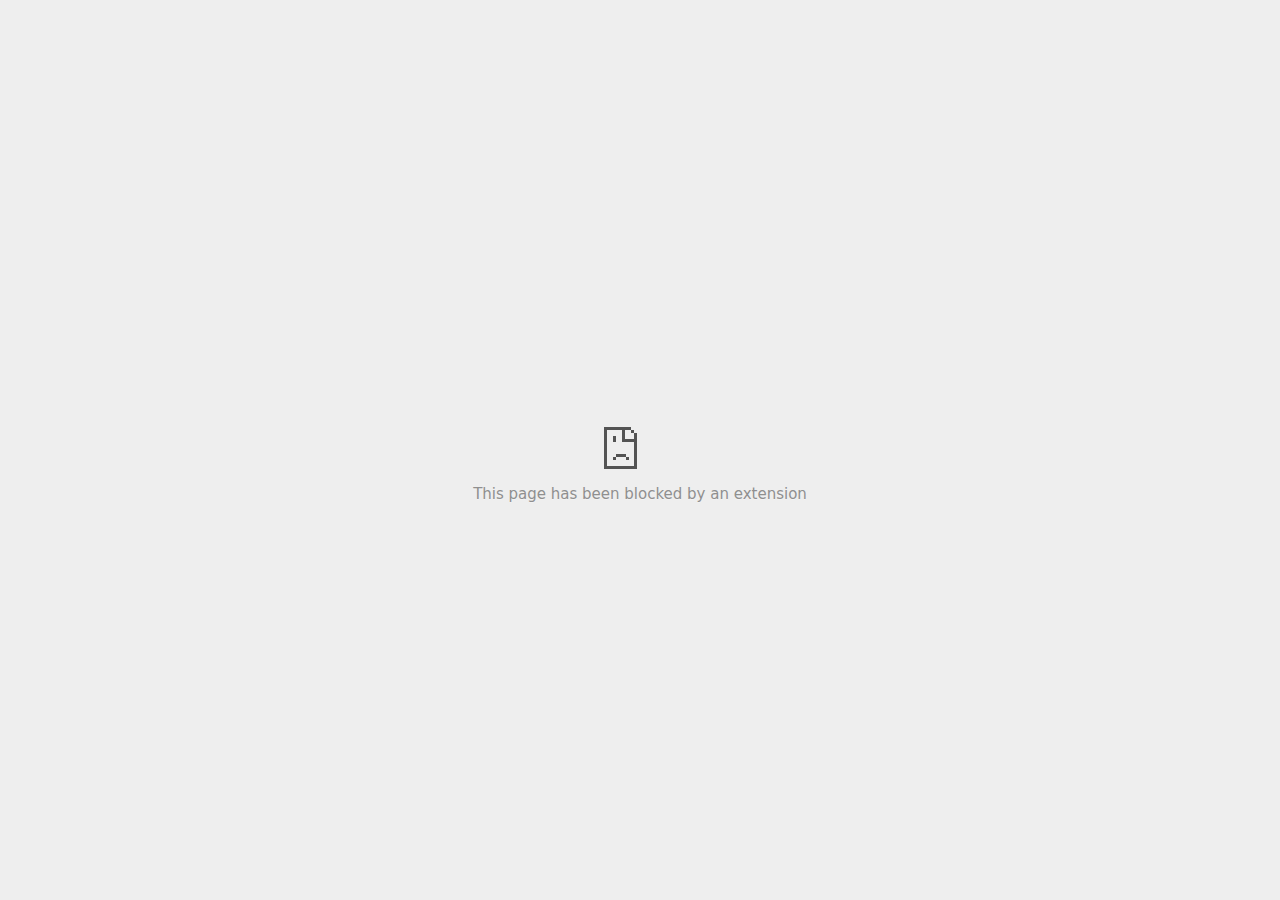
<file: Gewalt gegen Politiker_ Grünenpolitiker bedroht, Wirt sagt AfD-Veranstaltung ab _ ZEIT ONLINE_files/topics_frame.html>
<!DOCTYPE html>
<!-- saved from url=(0029)chrome-error://chromewebdata/ -->
<html dir="ltr" lang="en" subframe=""><head><meta http-equiv="Content-Type" content="text/html; charset=UTF-8">
  
  <meta name="color-scheme" content="light dark">
  <meta name="theme-color" content="#fff">
  <meta name="viewport" content="width=device-width, initial-scale=1.0,
                                 maximum-scale=1.0, user-scalable=no">
  <title>securepubads.g.doubleclick.net</title>
  <style>/* Copyright 2017 The Chromium Authors
 * Use of this source code is governed by a BSD-style license that can be
 * found in the LICENSE file. */

a {
  color: var(--link-color);
}

body {
  --background-color: #fff;
  --error-code-color: var(--google-gray-700);
  --google-blue-100: rgb(210, 227, 252);
  --google-blue-300: rgb(138, 180, 248);
  --google-blue-600: rgb(26, 115, 232);
  --google-blue-700: rgb(25, 103, 210);
  --google-gray-100: rgb(241, 243, 244);
  --google-gray-300: rgb(218, 220, 224);
  --google-gray-500: rgb(154, 160, 166);
  --google-gray-50: rgb(248, 249, 250);
  --google-gray-600: rgb(128, 134, 139);
  --google-gray-700: rgb(95, 99, 104);
  --google-gray-800: rgb(60, 64, 67);
  --google-gray-900: rgb(32, 33, 36);
  --heading-color: var(--google-gray-900);
  --link-color: rgb(88, 88, 88);
  --popup-container-background-color: rgba(0,0,0,.65);
  --primary-button-fill-color-active: var(--google-blue-700);
  --primary-button-fill-color: var(--google-blue-600);
  --primary-button-text-color: #fff;
  --quiet-background-color: rgb(247, 247, 247);
  --secondary-button-border-color: var(--google-gray-500);
  --secondary-button-fill-color: #fff;
  --secondary-button-hover-border-color: var(--google-gray-600);
  --secondary-button-hover-fill-color: var(--google-gray-50);
  --secondary-button-text-color: var(--google-gray-700);
  --small-link-color: var(--google-gray-700);
  --text-color: var(--google-gray-700);
  background: var(--background-color);
  color: var(--text-color);
  word-wrap: break-word;
}

.nav-wrapper .secondary-button {
  background: var(--secondary-button-fill-color);
  border: 1px solid var(--secondary-button-border-color);
  color: var(--secondary-button-text-color);
  float: none;
  margin: 0;
  padding: 8px 16px;
}

.hidden {
  display: none;
}

html {
  -webkit-text-size-adjust: 100%;
  font-size: 125%;
}

.icon {
  background-repeat: no-repeat;
  background-size: 100%;
}

@media (prefers-color-scheme: dark) {
  body {
    --background-color: var(--google-gray-900);
    --error-code-color: var(--google-gray-500);
    --heading-color: var(--google-gray-500);
    --link-color: var(--google-blue-300);
    --primary-button-fill-color-active: rgb(129, 162, 208);
    --primary-button-fill-color: var(--google-blue-300);
    --primary-button-text-color: var(--google-gray-900);
    --quiet-background-color: var(--background-color);
    --secondary-button-border-color: var(--google-gray-700);
    --secondary-button-fill-color: var(--google-gray-900);
    --secondary-button-hover-fill-color: rgb(48, 51, 57);
    --secondary-button-text-color: var(--google-blue-300);
    --small-link-color: var(--google-blue-300);
    --text-color: var(--google-gray-500);
  }
}
</style>
  <style>/* Copyright 2014 The Chromium Authors
   Use of this source code is governed by a BSD-style license that can be
   found in the LICENSE file. */

button {
  border: 0;
  border-radius: 20px;
  box-sizing: border-box;
  color: var(--primary-button-text-color);
  cursor: pointer;
  float: right;
  font-size: .875em;
  margin: 0;
  padding: 8px 16px;
  transition: box-shadow 150ms cubic-bezier(0.4, 0, 0.2, 1);
  user-select: none;
}

[dir='rtl'] button {
  float: left;
}

.bad-clock button,
.captive-portal button,
.https-only button,
.insecure-form button,
.lookalike-url button,
.main-frame-blocked button,
.neterror button,
.pdf button,
.ssl button,
.enterprise-block button,
.enterprise-warn button,
.safe-browsing-billing button {
  background: var(--primary-button-fill-color);
}

button:active {
  background: var(--primary-button-fill-color-active);
  outline: 0;
}

#debugging {
  display: inline;
  overflow: auto;
}

.debugging-content {
  line-height: 1em;
  margin-bottom: 0;
  margin-top: 1em;
}

.debugging-content-fixed-width {
  display: block;
  font-family: monospace;
  font-size: 1.2em;
  margin-top: 0.5em;
}

.debugging-title {
  font-weight: bold;
}

#details {
  margin: 0 0 50px;
}

#details p:not(:first-of-type) {
  margin-top: 20px;
}

.secondary-button:active {
  border-color: white;
  box-shadow: 0 1px 2px 0 rgba(60, 64, 67, .3),
      0 2px 6px 2px rgba(60, 64, 67, .15);
}

.secondary-button:hover {
  background: var(--secondary-button-hover-fill-color);
  border-color: var(--secondary-button-hover-border-color);
  text-decoration: none;
}

.error-code {
  color: var(--error-code-color);
  font-size: .8em;
  margin-top: 12px;
  text-transform: uppercase;
}

#error-debugging-info {
  font-size: 0.8em;
}

h1 {
  color: var(--heading-color);
  font-size: 1.6em;
  font-weight: normal;
  line-height: 1.25em;
  margin-bottom: 16px;
}

h2 {
  font-size: 1.2em;
  font-weight: normal;
}

.icon {
  height: 72px;
  margin: 0 0 40px;
  width: 72px;
}

input[type=checkbox] {
  opacity: 0;
}

input[type=checkbox]:focus ~ .checkbox::after {
  outline: -webkit-focus-ring-color auto 5px;
}

.interstitial-wrapper {
  box-sizing: border-box;
  font-size: 1em;
  line-height: 1.6em;
  margin: 14vh auto 0;
  max-width: 600px;
  width: 100%;
}

#main-message > p {
  display: inline;
}

#extended-reporting-opt-in {
  font-size: .875em;
  margin-top: 32px;
}

#extended-reporting-opt-in label {
  display: grid;
  grid-template-columns: 1.8em 1fr;
  position: relative;
}

#enhanced-protection-message {
  border-radius: 20px;
  font-size: 1em;
  margin-top: 32px;
  padding: 10px 5px;
}

#enhanced-protection-message a {
  color: var(--google-red-10);
}

#enhanced-protection-message label {
  display: grid;
  grid-template-columns: 2.5em 1fr;
  position: relative;
}

#enhanced-protection-message div {
  margin: 0.5em;
}

#enhanced-protection-message .icon {
  height: 1.5em;
  vertical-align: middle;
  width: 1.5em;
}

.nav-wrapper {
  margin-top: 51px;
}

.nav-wrapper::after {
  clear: both;
  content: '';
  display: table;
  width: 100%;
}

.small-link {
  color: var(--small-link-color);
  font-size: .875em;
}

.checkboxes {
  flex: 0 0 24px;
}

.checkbox {
  --padding: .9em;
  background: transparent;
  display: block;
  height: 1em;
  left: -1em;
  padding-inline-start: var(--padding);
  position: absolute;
  right: 0;
  top: -.5em;
  width: 1em;
}

.checkbox::after {
  border: 1px solid white;
  border-radius: 2px;
  content: '';
  height: 1em;
  left: var(--padding);
  position: absolute;
  top: var(--padding);
  width: 1em;
}

.checkbox::before {
  background: transparent;
  border: 2px solid white;
  border-inline-end-width: 0;
  border-top-width: 0;
  content: '';
  height: .2em;
  left: calc(.3em + var(--padding));
  opacity: 0;
  position: absolute;
  top: calc(.3em  + var(--padding));
  transform: rotate(-45deg);
  width: .5em;
}

input[type=checkbox]:checked ~ .checkbox::before {
  opacity: 1;
}

#recurrent-error-message {
  background: #ededed;
  border-radius: 4px;
  margin-bottom: 16px;
  margin-top: 12px;
  padding: 12px 16px;
}

.showing-recurrent-error-message #extended-reporting-opt-in {
  margin-top: 16px;
}

.showing-recurrent-error-message #enhanced-protection-message {
  margin-top: 16px;
}

@media (max-width: 700px) {
  .interstitial-wrapper {
    padding: 0 10%;
  }

  #error-debugging-info {
    overflow: auto;
  }
}

@media (max-width: 420px) {
  button,
  [dir='rtl'] button,
  .small-link {
    float: none;
    font-size: .825em;
    font-weight: 500;
    margin: 0;
    width: 100%;
  }

  button {
    padding: 16px 24px;
  }

  #details {
    margin: 20px 0 20px 0;
  }

  #details p:not(:first-of-type) {
    margin-top: 10px;
  }

  .secondary-button:not(.hidden) {
    display: block;
    margin-top: 20px;
    text-align: center;
    width: 100%;
  }

  .interstitial-wrapper {
    padding: 0 5%;
  }

  #extended-reporting-opt-in {
    margin-top: 24px;
  }

  #enhanced-protection-message {
    margin-top: 24px;
  }

  .nav-wrapper {
    margin-top: 30px;
  }
}

/**
 * Mobile specific styling.
 * Navigation buttons are anchored to the bottom of the screen.
 * Details message replaces the top content in its own scrollable area.
 */

@media (max-width: 420px) {
  .nav-wrapper .secondary-button {
    border: 0;
    margin: 16px 0 0;
    margin-inline-end: 0;
    padding-bottom: 16px;
    padding-top: 16px;
  }
}

/* Fixed nav. */
@media (min-width: 240px) and (max-width: 420px) and
       (min-height: 401px),
       (min-width: 421px) and (min-height: 240px) and
       (max-height: 560px) {
  body .nav-wrapper {
    background: var(--background-color);
    bottom: 0;
    box-shadow: 0 -12px 24px var(--background-color);
    left: 0;
    margin: 0 auto;
    max-width: 736px;
    padding-inline-end: 24px;
    padding-inline-start: 24px;
    position: fixed;
    right: 0;
    width: 100%;
    z-index: 2;
  }

  .interstitial-wrapper {
    max-width: 736px;
  }

  #details,
  #main-content {
    padding-bottom: 40px;
  }

  #details {
    padding-top: 5.5vh;
  }

  button.small-link {
    color: var(--google-blue-600);
  }
}

@media (max-width: 420px) and (orientation: portrait),
       (max-height: 560px) {
  body {
    margin: 0 auto;
  }

  button,
  [dir='rtl'] button,
  button.small-link,
  .nav-wrapper .secondary-button {
    font-family: Roboto-Regular,Helvetica;
    font-size: .933em;
    margin: 6px 0;
    transform: translatez(0);
  }

  .nav-wrapper {
    box-sizing: border-box;
    padding-bottom: 8px;
    width: 100%;
  }

  #details {
    box-sizing: border-box;
    height: auto;
    margin: 0;
    opacity: 1;
    transition: opacity 250ms cubic-bezier(0.4, 0, 0.2, 1);
  }

  #details.hidden,
  #main-content.hidden {
    height: 0;
    opacity: 0;
    overflow: hidden;
    padding-bottom: 0;
    transition: none;
  }

  h1 {
    font-size: 1.5em;
    margin-bottom: 8px;
  }

  .icon {
    margin-bottom: 5.69vh;
  }

  .interstitial-wrapper {
    box-sizing: border-box;
    margin: 7vh auto 12px;
    padding: 0 24px;
    position: relative;
  }

  .interstitial-wrapper p {
    font-size: .95em;
    line-height: 1.61em;
    margin-top: 8px;
  }

  #main-content {
    margin: 0;
    transition: opacity 100ms cubic-bezier(0.4, 0, 0.2, 1);
  }

  .small-link {
    border: 0;
  }

  .suggested-left > #control-buttons,
  .suggested-right > #control-buttons {
    float: none;
    margin: 0;
  }
}

@media (min-width: 421px) and (min-height: 500px) and (max-height: 560px) {
  .interstitial-wrapper {
    margin-top: 10vh;
  }
}

@media (min-height: 400px) and (orientation:portrait) {
  .interstitial-wrapper {
    margin-bottom: 145px;
  }
}

@media (min-height: 299px) {
  .nav-wrapper {
    padding-bottom: 16px;
  }
}

@media (max-height: 560px) and (min-height: 240px) and (orientation:landscape) {
  .extended-reporting-has-checkbox #details {
    padding-bottom: 80px;
  }
}

@media (min-height: 500px) and (max-height: 650px) and (max-width: 414px) and
       (orientation: portrait) {
  .interstitial-wrapper {
    margin-top: 7vh;
  }
}

@media (min-height: 650px) and (max-width: 414px) and (orientation: portrait) {
  .interstitial-wrapper {
    margin-top: 10vh;
  }
}

/* Small mobile screens. No fixed nav. */
@media (max-height: 400px) and (orientation: portrait),
       (max-height: 239px) and (orientation: landscape),
       (max-width: 419px) and (max-height: 399px) {
  .interstitial-wrapper {
    display: flex;
    flex-direction: column;
    margin-bottom: 0;
  }

  #details {
    flex: 1 1 auto;
    order: 0;
  }

  #main-content {
    flex: 1 1 auto;
    order: 0;
  }

  .nav-wrapper {
    flex: 0 1 auto;
    margin-top: 8px;
    order: 1;
    padding-inline-end: 0;
    padding-inline-start: 0;
    position: relative;
    width: 100%;
  }

  button,
  .nav-wrapper .secondary-button {
    padding: 16px 24px;
  }

  button.small-link {
    color: var(--google-blue-600);
  }
}

@media (max-width: 239px) and (orientation: portrait) {
  .nav-wrapper {
    padding-inline-end: 0;
    padding-inline-start: 0;
  }
}
</style>
  <style>/* Copyright 2013 The Chromium Authors
 * Use of this source code is governed by a BSD-style license that can be
 * found in the LICENSE file. */

/* Don't use the main frame div when the error is in a subframe. */
html[subframe] #main-frame-error {
  display: none;
}

/* Don't use the subframe error div when the error is in a main frame. */
html:not([subframe]) #sub-frame-error {
  display: none;
}

h1 {
  margin-top: 0;
  word-wrap: break-word;
}

h1 span {
  font-weight: 500;
}

a {
  text-decoration: none;
}

.icon {
  -webkit-user-select: none;
  display: inline-block;
}

.icon-generic {
  /* Can't access chrome://theme/IDR_ERROR_NETWORK_GENERIC from an untrusted
   * renderer process, so embed the resource manually. */
  content: image-set(
      url([data-uri]) 1x,
      url([data-uri]) 2x);
}

.icon-info {
  content: image-set(
      url([data-uri]) 1x,
      url([data-uri]) 2x);
}

.icon-offline {
  content: image-set(
      url([data-uri]) 1x,
      url([data-uri]) 2x);
  position: relative;
}

.icon-disabled {
  content: image-set(
      url([data-uri]) 1x,
      url([data-uri]) 2x);
  width: 112px;
}

.hidden {
  display: none;
}

#suggestions-list a {
  color: var(--google-blue-600);
}

#suggestions-list p {
  margin-block-end: 0;
}

#suggestions-list ul {
  margin-top: 0;
}

.single-suggestion {
  list-style-type: none;
  padding-inline-start: 0;
}

#error-information-button {
  content: url([data-uri]);
  height: 24px;
  vertical-align: -.15em;
  width: 24px;
}

.use-popup-container#error-information-popup-container
  #error-information-popup {
  align-items: center;
  background-color: var(--popup-container-background-color);
  display: flex;
  height: 100%;
  left: 0;
  position: fixed;
  top: 0;
  width: 100%;
  z-index: 100;
}

.use-popup-container#error-information-popup-container
  #error-information-popup-content > p {
  margin-bottom: 11px;
  margin-inline-start: 20px;
}

.use-popup-container#error-information-popup-container #suggestions-list ul {
  margin-inline-start: 15px;
}

.use-popup-container#error-information-popup-container
  #error-information-popup-box {
  background-color: var(--background-color);
  left: 5%;
  padding-bottom: 15px;
  padding-top: 15px;
  position: fixed;
  width: 90%;
  z-index: 101;
}

.use-popup-container#error-information-popup-container div.error-code {
  margin-inline-start: 20px;
}

.use-popup-container#error-information-popup-container #suggestions-list p {
  margin-inline-start: 20px;
}

:not(.use-popup-container)#error-information-popup-container
  #error-information-popup-close {
  display: none;
}

#error-information-popup-close {
  margin-bottom: 0;
  margin-inline-end: 35px;
  margin-top: 15px;
  text-align: end;
}

.link-button {
  color: rgb(66, 133, 244);
  display: inline-block;
  font-weight: bold;
  text-transform: uppercase;
}

#sub-frame-error-details {

  color: #8F8F8F;

  /* Not done on mobile for performance reasons. */
  text-shadow: 0 1px 0 rgba(255,255,255,0.3);

}

[jscontent=hostName],
[jscontent=failedUrl] {
  overflow-wrap: break-word;
}

.secondary-button {
  background: #d9d9d9;
  color: #696969;
  margin-inline-end: 16px;
}

.snackbar {
  background: #323232;
  border-radius: 2px;
  bottom: 24px;
  box-sizing: border-box;
  color: #fff;
  font-size: .87em;
  left: 24px;
  max-width: 568px;
  min-width: 288px;
  opacity: 0;
  padding: 16px 24px 12px;
  position: fixed;
  transform: translateY(90px);
  will-change: opacity, transform;
  z-index: 999;
}

.snackbar-show {
  -webkit-animation:
    show-snackbar 250ms cubic-bezier(0, 0, 0.2, 1) forwards,
    hide-snackbar 250ms cubic-bezier(0.4, 0, 1, 1) forwards 5s;
}

@-webkit-keyframes show-snackbar {
  100% {
    opacity: 1;
    transform: translateY(0);
  }
}

@-webkit-keyframes hide-snackbar {
  0% {
    opacity: 1;
    transform: translateY(0);
  }
  100% {
    opacity: 0;
    transform: translateY(90px);
  }
}

.suggestions {
  margin-top: 18px;
}

.suggestion-header {
  font-weight: bold;
  margin-bottom: 4px;
}

.suggestion-body {
  color: #777;
}

/* Decrease padding at low sizes. */
@media (max-width: 640px), (max-height: 640px) {
  h1 {
    margin: 0 0 15px;
  }
  .suggestions {
    margin-top: 10px;
  }
  .suggestion-header {
    margin-bottom: 0;
  }
}

#download-link,
#download-link-clicked {
  margin-bottom: 30px;
  margin-top: 30px;
}

#download-link-clicked {
  color: #BBB;
}

#download-link::before,
#download-link-clicked::before {
  content: url([data-uri]);
  display: inline-block;
  margin-inline-end: 4px;
  vertical-align: -webkit-baseline-middle;
}

#download-link-clicked::before {
  opacity: 0;
  width: 0;
}

#offline-content-list-visibility-card {
  border: 1px solid white;
  border-radius: 8px;
  display: flex;
  font-size: .8em;
  justify-content: space-between;
  line-height: 1;
}

#offline-content-list.list-hidden #offline-content-list-visibility-card {
  border-color: rgb(218, 220, 224);
}

#offline-content-list-visibility-card > div {
  padding: 1em;
}

#offline-content-list-title {
  color: var(--google-gray-700);
}

#offline-content-list-show-text,
#offline-content-list-hide-text {
  color: rgb(66, 133, 244);
}

/* Hides the "hide" text div when the offline content list is collapsed/hidden
 * and, alternatively, hides the "show" text div when the offline content list
 * is expanded/shown.
 */
#offline-content-list.list-hidden #offline-content-list-hide-text,
#offline-content-list:not(.list-hidden) #offline-content-list-show-text {
  display: none;
}

/* Controls the animation of the offline content list when it is expanded/shown.
 */
#offline-content-suggestions {
  /* Max-height has to be set for the height animation to work. The chosen value
   * is a little greater than the maximum height the list will have, when all
   * suggestions have images, so that it is never clamped. This makes so that
   * when the actual height is smaller then the animation is not as smooth.
   */
  max-height: 27em;
  transition: max-height 200ms ease-in, visibility 0s 200ms,
              opacity 200ms 200ms linear;
}

/* Controls the animation of the offline content list when it is
 * collapsed/hidden.
 */
#offline-content-list.list-hidden #offline-content-suggestions {
  max-height: 0;
  opacity: 0;
  transition: opacity 200ms linear, visibility 0s 200ms,
              max-height 200ms 200ms ease-out;
  visibility: hidden;
}

#offline-content-list {
  margin-inline-start: -5%;
  width: 110%;
}

/* The selectors below adjust the "overflow" of the suggestion cards contents
 * based on the same screen size based strategy used for the main frame, which
 * is applied by the `interstitial-wrapper` class. */
@media (max-width: 420px)  {
  #offline-content-list {
    margin-inline-start: -2.5%;
    width: 105%;
  }
}
@media (max-width: 420px) and (orientation: portrait),
       (max-height: 560px) {
  #offline-content-list {
    margin-inline-start: -12px;
    width: calc(100% + 24px);
  }
}

.suggestion-with-image .offline-content-suggestion-thumbnail {
  flex-basis: 8.2em;
  flex-shrink: 0;
}

.suggestion-with-image .offline-content-suggestion-thumbnail > img {
  height: 100%;
  width: 100%;
}

.suggestion-with-image #offline-content-list:not(.is-rtl)
.offline-content-suggestion-thumbnail > img {
  border-bottom-right-radius: 7px;
  border-top-right-radius: 7px;
}

.suggestion-with-image #offline-content-list.is-rtl
.offline-content-suggestion-thumbnail > img {
  border-bottom-left-radius: 7px;
  border-top-left-radius: 7px;
}

.suggestion-with-icon .offline-content-suggestion-thumbnail {
  align-items: center;
  display: flex;
  justify-content: center;
  min-height: 4.2em;
  min-width: 4.2em;
}

.suggestion-with-icon .offline-content-suggestion-thumbnail > div {
  align-items: center;
  background-color: rgb(241, 243, 244);
  border-radius: 50%;
  display: flex;
  height: 2.3em;
  justify-content: center;
  width: 2.3em;
}

.suggestion-with-icon .offline-content-suggestion-thumbnail > div > img {
  height: 1.45em;
  width: 1.45em;
}

.offline-content-suggestion-favicon {
  height: 1em;
  margin-inline-end: 0.4em;
  width: 1.4em;
}

.offline-content-suggestion-favicon > img {
  height: 1.4em;
  width: 1.4em;
}

.no-favicon .offline-content-suggestion-favicon {
  display: none;
}

.image-video {
  content: url([data-uri]);
}

.image-music-note {
  content: url([data-uri]);
}

.image-earth {
  content: url([data-uri]);
}

.image-file {
  content: url([data-uri]);
}

.offline-content-suggestion-texts {
  display: flex;
  flex-direction: column;
  justify-content: space-between;
  line-height: 1.3;
  padding: .9em;
  width: 100%;
}

.offline-content-suggestion-title {
  -webkit-box-orient: vertical;
  -webkit-line-clamp: 3;
  color: rgb(32, 33, 36);
  display: -webkit-box;
  font-size: 1.1em;
  overflow: hidden;
  text-overflow: ellipsis;
}

div.offline-content-suggestion {
  align-items: stretch;
  border: 1px solid rgb(218, 220, 224);
  border-radius: 8px;
  display: flex;
  justify-content: space-between;
  margin-bottom: .8em;
}

.suggestion-with-image {
  flex-direction: row;
  height: 8.2em;
  max-height: 8.2em;
}

.suggestion-with-icon {
  flex-direction: row-reverse;
  height: 4.2em;
  max-height: 4.2em;
}

.suggestion-with-icon .offline-content-suggestion-title {
  -webkit-line-clamp: 1;
  word-break: break-all;
}

.suggestion-with-icon .offline-content-suggestion-texts {
  padding-inline-start: 0;
}

.offline-content-suggestion-attribution-freshness {
  color: rgb(95, 99, 104);
  display: flex;
  font-size: .8em;
  line-height: 1.7em;
}

.offline-content-suggestion-attribution {
  -webkit-box-orient: vertical;
  -webkit-line-clamp: 1;
  display: -webkit-box;
  flex-shrink: 1;
  margin-inline-end: 0.3em;
  overflow: hidden;
  overflow-wrap: break-word;
  text-overflow: ellipsis;
  word-break: break-all;
}

.no-attribution .offline-content-suggestion-attribution {
  display: none;
}

.offline-content-suggestion-freshness::before {
  content: '-';
  display: inline-block;
  flex-shrink: 0;
  margin-inline-end: .1em;
  margin-inline-start: .1em;
}

.no-attribution .offline-content-suggestion-freshness::before {
  display: none;
}

.offline-content-suggestion-freshness {
  flex-shrink: 0;
}

.suggestion-with-image .offline-content-suggestion-pin-spacer {
  flex-grow: 100;
  flex-shrink: 1;
}

.suggestion-with-image .offline-content-suggestion-pin {
  content: url([data-uri]);
  flex-shrink: 0;
  height: 1.4em;
  margin-inline-start: .4em;
  width: 1.4em;
}

/* Controls the animation (and a bit more) of the launch-downloads-home action
 * button when the offline content list is expanded/shown.
 */
#offline-content-list-action {
  text-align: center;
  transition: visibility 0s 200ms, opacity 200ms 200ms linear;
}

/* Controls the animation of the launch-downloads-home action button when the
 * offline content list is collapsed/hidden.
 */
#offline-content-list.list-hidden #offline-content-list-action {
  opacity: 0;
  transition: opacity 200ms linear, visibility 0s 200ms;
  visibility: hidden;
}

#cancel-save-page-button {
  background-image: url([data-uri]);
  background-position: right 27px center;
  background-repeat: no-repeat;
  border: 1px solid var(--google-gray-300);
  border-radius: 5px;
  color: var(--google-gray-700);
  margin-bottom: 26px;
  padding-bottom: 16px;
  padding-inline-end: 88px;
  padding-inline-start: 16px;
  padding-top: 16px;
  text-align: start;
}

html[dir='rtl'] #cancel-save-page-button {
  background-position: left 27px center;
}

#save-page-for-later-button {
  display: flex;
  justify-content: start;
}

#save-page-for-later-button a::before {
  content: url([data-uri]);
  display: inline-block;
  margin-inline-end: 4px;
  vertical-align: -webkit-baseline-middle;
}

.hidden#save-page-for-later-button {
  display: none;
}

/* Don't allow overflow when in a subframe. */
html[subframe] body {
  overflow: hidden;
}

#sub-frame-error {
  -webkit-align-items: center;
  -webkit-flex-flow: column;
  -webkit-justify-content: center;
  background-color: #DDD;
  display: -webkit-flex;
  height: 100%;
  left: 0;
  position: absolute;
  text-align: center;
  top: 0;
  transition: background-color 200ms ease-in-out;
  width: 100%;
}

#sub-frame-error:hover {
  background-color: #EEE;
}

#sub-frame-error .icon-generic {
  margin: 0 0 16px;
}

#sub-frame-error-details {
  margin: 0 10px;
  text-align: center;
  visibility: hidden;
}

/* Show details only when hovering. */
#sub-frame-error:hover #sub-frame-error-details {
  visibility: visible;
}

/* If the iframe is too small, always hide the error code. */
/* TODO(mmenke): See if overflow: no-display works better, once supported. */
@media (max-width: 200px), (max-height: 95px) {
  #sub-frame-error-details {
    display: none;
  }
}

/* Adjust icon for small embedded frames in apps. */
@media (max-height: 100px) {
  #sub-frame-error .icon-generic {
    height: auto;
    margin: 0;
    padding-top: 0;
    width: 25px;
  }
}

/* details-button is special; it's a <button> element that looks like a link. */
#details-button {
  box-shadow: none;
  min-width: 0;
}

/* Styles for platform dependent separation of controls and details button. */
.suggested-left > #control-buttons,
.suggested-right > #details-button {
  float: left;
}

.suggested-right > #control-buttons,
.suggested-left > #details-button {
  float: right;
}

.suggested-left .secondary-button {
  margin-inline-end: 0;
  margin-inline-start: 16px;
}

#details-button.singular {
  float: none;
}

/* download-button shows both icon and text. */
#download-button {
  padding-bottom: 4px;
  padding-top: 4px;
  position: relative;
}

#download-button::before {
  background: image-set(
      url([data-uri]) 1x,
      url([data-uri]) 2x)
    no-repeat;
  content: '';
  display: inline-block;
  height: 24px;
  margin-inline-end: 4px;
  margin-inline-start: -4px;
  vertical-align: middle;
  width: 24px;
}

#download-button:disabled {
  background: rgb(180, 206, 249);
  color: rgb(255, 255, 255);
}

#buttons::after {
  clear: both;
  content: '';
  display: block;
  width: 100%;
}

/* Offline page */
html[dir='rtl'] .runner-container,
html[dir='rtl'].offline .icon-offline {
  transform: scaleX(-1);
}

.offline {
  transition: filter 1.5s cubic-bezier(0.65, 0.05, 0.36, 1),
              background-color 1.5s cubic-bezier(0.65, 0.05, 0.36, 1);

  will-change: filter, background-color;

}

.offline body {
  transition: background-color 1.5s cubic-bezier(0.65, 0.05, 0.36, 1);
}

.offline #main-message > p {
  display: none;
}

.offline.inverted {
  background-color: #fff;
  filter: invert(1);
}

.offline.inverted body {
  background-color: #fff;
}

.offline .interstitial-wrapper {
  color: var(--text-color);
  font-size: 1em;
  line-height: 1.55;
  margin: 0 auto;
  max-width: 600px;
  padding-top: 100px;
  position: relative;
  width: 100%;
}

.offline .runner-container {
  direction: ltr;
  height: 150px;
  max-width: 600px;
  overflow: hidden;
  position: absolute;
  top: 35px;
  width: 44px;
}

.offline .runner-container:focus {
  outline: none;
}

.offline .runner-container:focus-visible {
  outline: 3px solid var(--google-blue-300);
}

.offline .runner-canvas {
  height: 150px;
  max-width: 600px;
  opacity: 1;
  overflow: hidden;
  position: absolute;
  top: 0;
  z-index: 10;
}

.offline .controller {
  height: 100vh;
  left: 0;
  position: absolute;
  top: 0;
  width: 100vw;
  z-index: 9;
}

#offline-resources {
  display: none;
}

#offline-instruction {
  image-rendering: pixelated;
  left: 0;
  margin: auto;
  position: absolute;
  right: 0;
  top: 60px;
  width: fit-content;
}

.offline-runner-live-region {
  bottom: 0;
  clip-path: polygon(0 0, 0 0, 0 0);
  color: var(--background-color);
  display: block;
  font-size: xx-small;
  overflow: hidden;
  position: absolute;
  text-align: center;
  transition: color 1.5s cubic-bezier(0.65, 0.05, 0.36, 1);
  user-select: none;
}

/* Custom toggle */
.slow-speed-option {
  align-items: center;
  background: var(--google-gray-50);
  border-radius: 24px/50%;
  bottom: 0;
  color: var(--error-code-color);
  display: inline-flex;
  font-size: 1em;
  left: 0;
  line-height: 1.1em;
  margin: 5px auto;
  padding: 2px 12px 3px 20px;
  position: absolute;
  right: 0;
  width: max-content;
  z-index: 999;
}

.slow-speed-option.hidden {
  display: none;
}

.slow-speed-option [type=checkbox] {
  opacity: 0;
  pointer-events: none;
  position: absolute;
}

.slow-speed-option .slow-speed-toggle {
  cursor: pointer;
  margin-inline-start: 8px;
  padding: 8px 4px;
  position: relative;
}

.slow-speed-option [type=checkbox]:disabled ~ .slow-speed-toggle {
  cursor: default;
}

.slow-speed-option-label [type=checkbox] {
  opacity: 0;
  pointer-events: none;
  position: absolute;
}

.slow-speed-option .slow-speed-toggle::before,
.slow-speed-option .slow-speed-toggle::after {
  content: '';
  display: block;
  margin: 0 3px;
  transition: all 100ms cubic-bezier(0.4, 0, 1, 1);
}

.slow-speed-option .slow-speed-toggle::before {
  background: rgb(189,193,198);
  border-radius: 0.65em;
  height: 0.9em;
  width: 2em;
}

.slow-speed-option .slow-speed-toggle::after {
  background: #fff;
  border-radius: 50%;
  box-shadow: 0 1px 3px 0 rgb(0 0 0 / 40%);
  height: 1.2em;
  position: absolute;
  top: 51%;
  transform: translate(-20%, -50%);
  width: 1.1em;
}

.slow-speed-option [type=checkbox]:focus + .slow-speed-toggle {
  box-shadow: 0 0 8px rgb(94, 158, 214);
  outline: 1px solid rgb(93, 157, 213);
}

.slow-speed-option [type=checkbox]:checked + .slow-speed-toggle::before {
  background: var(--google-blue-600);
  opacity: 0.5;
}

.slow-speed-option [type=checkbox]:checked + .slow-speed-toggle::after {
  background: var(--google-blue-600);
  transform: translate(calc(2em - 90%), -50%);
}

.slow-speed-option [type=checkbox]:checked:disabled +
  .slow-speed-toggle::before {
  background: rgb(189,193,198);
}

.slow-speed-option [type=checkbox]:checked:disabled +
  .slow-speed-toggle::after {
  background: var(--google-gray-50);
}

@media (max-width: 420px) {
  #download-button {
    padding-bottom: 12px;
    padding-top: 12px;
  }

  .suggested-left > #control-buttons,
  .suggested-right > #control-buttons {
    float: none;
  }

  .snackbar {
    border-radius: 0;
    bottom: 0;
    left: 0;
    width: 100%;
  }
}

@media (max-height: 350px) {
  h1 {
    margin: 0 0 15px;
  }

  .icon-offline {
    margin: 0 0 10px;
  }

  .interstitial-wrapper {
    margin-top: 5%;
  }

  .nav-wrapper {
    margin-top: 30px;
  }
}

@media (min-width: 420px) and (max-width: 736px) and
       (min-height: 240px) and (max-height: 420px) and
       (orientation:landscape) {
  .interstitial-wrapper {
    margin-bottom: 100px;
  }
}

@media (max-width: 360px) and (max-height: 480px) {
  .offline .interstitial-wrapper {
    padding-top: 60px;
  }

  .offline .runner-container {
    top: 8px;
  }
}

@media (min-height: 240px) and (orientation: landscape) {
  .offline .interstitial-wrapper {
    margin-bottom: 90px;
  }

  .icon-offline {
    margin-bottom: 20px;
  }
}

@media (max-height: 320px) and (orientation: landscape) {
  .icon-offline {
    margin-bottom: 0;
  }

  .offline .runner-container {
    top: 10px;
  }
}

@media (max-width: 240px) {
  button {
    padding-inline-end: 12px;
    padding-inline-start: 12px;
  }

  .interstitial-wrapper {
    overflow: inherit;
    padding: 0 8px;
  }
}

@media (max-width: 120px) {
  button {
    width: auto;
  }
}

.arcade-mode,
.arcade-mode .runner-container,
.arcade-mode .runner-canvas {
  image-rendering: pixelated;
  max-width: 100%;
  overflow: hidden;
}

.arcade-mode #buttons,
.arcade-mode #main-content {
  opacity: 0;
  overflow: hidden;
}

.arcade-mode .interstitial-wrapper {
  height: 100vh;
  max-width: 100%;
  overflow: hidden;
}

.arcade-mode .runner-container {
  left: 0;
  margin: auto;
  right: 0;
  transform-origin: top center;
  transition: transform 250ms cubic-bezier(0.4, 0, 1, 1) 400ms;
  z-index: 2;
}

@media (prefers-color-scheme: dark) {
  .icon {
    filter: invert(1);
  }

  .offline .runner-canvas {
    filter: invert(1);
  }

  .offline.inverted {
    background-color: var(--background-color);
    filter: invert(0);
  }

  .offline.inverted body {
    background-color: #fff;
  }

  .offline.inverted .offline-runner-live-region {
    color: #fff;
  }

  #suggestions-list a {
    color: var(--link-color);
  }

  #error-information-button {
    filter: invert(0.6);
  }

  .slow-speed-option {
    background: var(--google-gray-800);
    color: var(--google-gray-100);
  }

  .slow-speed-option .slow-speed-toggle::before,
  .slow-speed-option [type=checkbox]:checked:disabled +
    .slow-speed-toggle::before {
     background: rgb(189,193,198);
  }

  .slow-speed-option [type=checkbox]:checked + .slow-speed-toggle::after,
  .slow-speed-option [type=checkbox]:checked + .slow-speed-toggle::before {
    background: var(--google-blue-300);
  }
}
</style>
  <script>(function(){function l(a,b,c){return Function.prototype.call.apply(Array.prototype.slice,arguments)}function m(a,b,c){var e=l(arguments,2);return function(){return b.apply(a,e)}}function n(a,b){var c=new p(b);for(c.h=[a];c.h.length;){var e=c,d=c.h.shift();e.i(d);for(d=d.firstChild;d;d=d.nextSibling)1==d.nodeType&&e.h.push(d);}}function p(a){this.i=a;}function q(a){a.style.display="";}function r(a){a.style.display="none";}var t=/\s*;\s*/;function u(a,b){this.l.apply(this,arguments);}u.prototype.l=function(a,b){this.a||(this.a={});if(b){var c=this.a,e=b.a;for(d in e)c[d]=e[d];}else {var d=this.a;e=v;for(c in e)d[c]=e[c];}this.a.$this=a;this.a.$context=this;this.f="undefined"!=typeof a&&null!=a?a:"";b||(this.a.$top=this.f);};var v={$default:null},w=[];function x(a){for(var b in a.a)delete a.a[b];a.f=null;w.push(a);}function y(a,b,c){try{return b.call(c,a.a,a.f)}catch(e){return v.$default}}
u.prototype.clone=function(a,b,c){if(0<w.length){var e=w.pop();u.call(e,a,this);a=e;}else a=new u(a,this);a.a.$index=b;a.a.$count=c;return a};var z;window.trustedTypes&&(z=trustedTypes.createPolicy("jstemplate",{createScript:function(a){return a}}));var A={};function B(a){if(!A[a])try{var b="(function(a_, b_) { with (a_) with (b_) return "+a+" })",c=window.trustedTypes?z.createScript(b):b;A[a]=window.eval(c);}catch(e){}return A[a]}
function E(a){var b=[];a=a.split(t);for(var c=0,e=a.length;c<e;++c){var d=a[c].indexOf(":");if(!(0>d)){var g=a[c].substr(0,d).replace(/^\s+/,"").replace(/\s+$/,"");d=B(a[c].substr(d+1));b.push(g,d);}}return b}function F(){}var G=0,H={0:{}},I={},J={},K=[];function L(a){a.__jstcache||n(a,function(b){M(b);});}var N=[["jsselect",B],["jsdisplay",B],["jsvalues",E],["jsvars",E],["jseval",function(a){var b=[];a=a.split(t);for(var c=0,e=a.length;c<e;++c)if(a[c]){var d=B(a[c]);b.push(d);}return b}],["transclude",function(a){return a}],["jscontent",B],["jsskip",B]];
function M(a){if(a.__jstcache)return a.__jstcache;var b=a.getAttribute("jstcache");if(null!=b)return a.__jstcache=H[b];b=K.length=0;for(var c=N.length;b<c;++b){var e=N[b][0],d=a.getAttribute(e);J[e]=d;null!=d&&K.push(e+"="+d);}if(0==K.length)return a.setAttribute("jstcache","0"),a.__jstcache=H[0];var g=K.join("&");if(b=I[g])return a.setAttribute("jstcache",b),a.__jstcache=H[b];var h={};b=0;for(c=N.length;b<c;++b){d=N[b];e=d[0];var f=d[1];d=J[e];null!=d&&(h[e]=f(d));}b=""+ ++G;a.setAttribute("jstcache",
b);H[b]=h;I[g]=b;return a.__jstcache=h}function P(a,b){a.j.push(b);a.o.push(0);}function Q(a){return a.c.length?a.c.pop():[]}
F.prototype.g=function(a,b){var c=R(b),e=c.transclude;if(e)(c=S(e))?(b.parentNode.replaceChild(c,b),e=Q(this),e.push(this.g,a,c),P(this,e)):b.parentNode.removeChild(b);else if(c=c.jsselect){c=y(a,c,b);var d=b.getAttribute("jsinstance");var g=!1;d&&("*"==d.charAt(0)?(d=parseInt(d.substr(1),10),g=!0):d=parseInt(d,10));var h=null!=c&&"object"==typeof c&&"number"==typeof c.length;e=h?c.length:1;var f=h&&0==e;if(h)if(f)d?b.parentNode.removeChild(b):(b.setAttribute("jsinstance","*0"),r(b));else if(q(b),
null===d||""===d||g&&d<e-1){g=Q(this);d=d||0;for(h=e-1;d<h;++d){var k=b.cloneNode(!0);b.parentNode.insertBefore(k,b);T(k,c,d);f=a.clone(c[d],d,e);g.push(this.b,f,k,x,f,null);}T(b,c,d);f=a.clone(c[d],d,e);g.push(this.b,f,b,x,f,null);P(this,g);}else d<e?(g=c[d],T(b,c,d),f=a.clone(g,d,e),g=Q(this),g.push(this.b,f,b,x,f,null),P(this,g)):b.parentNode.removeChild(b);else null==c?r(b):(q(b),f=a.clone(c,0,1),g=Q(this),g.push(this.b,f,b,x,f,null),P(this,g));}else this.b(a,b);};
F.prototype.b=function(a,b){var c=R(b),e=c.jsdisplay;if(e){if(!y(a,e,b)){r(b);return}q(b);}if(e=c.jsvars)for(var d=0,g=e.length;d<g;d+=2){var h=e[d],f=y(a,e[d+1],b);a.a[h]=f;}if(e=c.jsvalues)for(d=0,g=e.length;d<g;d+=2)if(f=e[d],h=y(a,e[d+1],b),"$"==f.charAt(0))a.a[f]=h;else if("."==f.charAt(0)){f=f.substr(1).split(".");for(var k=b,O=f.length,C=0,U=O-1;C<U;++C){var D=f[C];k[D]||(k[D]={});k=k[D];}k[f[O-1]]=h;}else f&&("boolean"==typeof h?h?b.setAttribute(f,f):b.removeAttribute(f):b.setAttribute(f,""+h));
if(e=c.jseval)for(d=0,g=e.length;d<g;++d)y(a,e[d],b);e=c.jsskip;if(!e||!y(a,e,b))if(c=c.jscontent){if(c=""+y(a,c,b),b.innerHTML!=c){for(;b.firstChild;)e=b.firstChild,e.parentNode.removeChild(e);b.appendChild(this.m.createTextNode(c));}}else {c=Q(this);for(e=b.firstChild;e;e=e.nextSibling)1==e.nodeType&&c.push(this.g,a,e);c.length&&P(this,c);}};function R(a){if(a.__jstcache)return a.__jstcache;var b=a.getAttribute("jstcache");return b?a.__jstcache=H[b]:M(a)}
function S(a,b){var c=document;if(b){var e=c.getElementById(a);if(!e){e=b();var d=c.getElementById("jsts");d||(d=c.createElement("div"),d.id="jsts",r(d),d.style.position="absolute",c.body.appendChild(d));var g=c.createElement("div");d.appendChild(g);g.innerHTML=e;e=c.getElementById(a);}c=e;}else c=c.getElementById(a);return c?(L(c),c=c.cloneNode(!0),c.removeAttribute("id"),c):null}function T(a,b,c){c==b.length-1?a.setAttribute("jsinstance","*"+c):a.setAttribute("jsinstance",""+c);}window.jstGetTemplate=S;window.JsEvalContext=u;window.jstProcess=function(a,b){var c=new F;L(b);c.m=b?9==b.nodeType?b:b.ownerDocument||document:document;var e=m(c,c.g,a,b),d=c.j=[],g=c.o=[];c.c=[];e();for(var h,f,k;d.length;)h=d[d.length-1],e=g[g.length-1],e>=h.length?(e=c,f=d.pop(),f.length=0,e.c.push(f),g.pop()):(f=h[e++],k=h[e++],h=h[e++],g[g.length-1]=e,f.call(c,k,h));};
})();

// Copyright 2017 The Chromium Authors
// Use of this source code is governed by a BSD-style license that can be
// found in the LICENSE file.


const HIDDEN_CLASS$1 = 'hidden';

// 

//

// Copyright 2015 The Chromium Authors
// Use of this source code is governed by a BSD-style license that can be
// found in the LICENSE file.


let mobileNav = false;

/**
 * For small screen mobile the navigation buttons are moved
 * below the advanced text.
 */
function onResize() {
  const helpOuterBox = document.querySelector('#details');
  const mainContent = document.querySelector('#main-content');
  const mediaQuery = '(min-width: 240px) and (max-width: 420px) and ' +
      '(min-height: 401px), ' +
      '(max-height: 560px) and (min-height: 240px) and ' +
      '(min-width: 421px)';

  const detailsHidden = helpOuterBox.classList.contains(HIDDEN_CLASS$1);
  const runnerContainer = document.querySelector('.runner-container');

  // Check for change in nav status.
  if (mobileNav !== window.matchMedia(mediaQuery).matches) {
    mobileNav = !mobileNav;

    // Handle showing the top content / details sections according to state.
    if (mobileNav) {
      mainContent.classList.toggle(HIDDEN_CLASS$1, !detailsHidden);
      helpOuterBox.classList.toggle(HIDDEN_CLASS$1, detailsHidden);
      if (runnerContainer) {
        runnerContainer.classList.toggle(HIDDEN_CLASS$1, !detailsHidden);
      }
    } else if (!detailsHidden) {
      // Non mobile nav with visible details.
      mainContent.classList.remove(HIDDEN_CLASS$1);
      helpOuterBox.classList.remove(HIDDEN_CLASS$1);
      if (runnerContainer) {
        runnerContainer.classList.remove(HIDDEN_CLASS$1);
      }
    }
  }
}

function setupMobileNav() {
  window.addEventListener('resize', onResize);
  onResize();
}

document.addEventListener('DOMContentLoaded', setupMobileNav);

// Copyright 2022 The Chromium Authors
// Use of this source code is governed by a BSD-style license that can be
// found in the LICENSE file.
/**
 * Verify |value| is truthy.
 * @param value A value to check for truthiness. Note that this
 *     may be used to test whether |value| is defined or not, and we don't want
 *     to force a cast to boolean.
 */
function assert(value, message) {
    if (value) {
        return;
    }
    throw new Error('Assertion failed' + (message ? `: ${message}` : ''));
}

// Copyright 2022 The Chromium Authors
// Use of this source code is governed by a BSD-style license that can be
// found in the LICENSE file.
/**
 * @fileoverview This file defines a singleton which provides access to all data
 * that is available as soon as the page's resources are loaded (before DOM
 * content has finished loading). This data includes both localized strings and
 * any data that is important to have ready from a very early stage (e.g. things
 * that must be displayed right away).
 *
 * Note that loadTimeData is not guaranteed to be consistent between page
 * refreshes (https://crbug.com/740629) and should not contain values that might
 * change if the page is re-opened later.
 */
class LoadTimeData {
    data_ = null;
    /**
     * Sets the backing object.
     *
     * Note that there is no getter for |data_| to discourage abuse of the form:
     *
     *     var value = loadTimeData.data()['key'];
     */
    set data(value) {
        assert(!this.data_, 'Re-setting data.');
        this.data_ = value;
    }
    /**
     * @param id An ID of a value that might exist.
     * @return True if |id| is a key in the dictionary.
     */
    valueExists(id) {
        assert(this.data_, 'No data. Did you remember to include strings.js?');
        return id in this.data_;
    }
    /**
     * Fetches a value, expecting that it exists.
     * @param id The key that identifies the desired value.
     * @return The corresponding value.
     */
    getValue(id) {
        assert(this.data_, 'No data. Did you remember to include strings.js?');
        const value = this.data_[id];
        assert(typeof value !== 'undefined', 'Could not find value for ' + id);
        return value;
    }
    /**
     * As above, but also makes sure that the value is a string.
     * @param id The key that identifies the desired string.
     * @return The corresponding string value.
     */
    getString(id) {
        const value = this.getValue(id);
        assert(typeof value === 'string', `[${value}] (${id}) is not a string`);
        return value;
    }
    /**
     * Returns a formatted localized string where $1 to $9 are replaced by the
     * second to the tenth argument.
     * @param id The ID of the string we want.
     * @param args The extra values to include in the formatted output.
     * @return The formatted string.
     */
    getStringF(id, ...args) {
        const value = this.getString(id);
        if (!value) {
            return '';
        }
        return this.substituteString(value, ...args);
    }
    /**
     * Returns a formatted localized string where $1 to $9 are replaced by the
     * second to the tenth argument. Any standalone $ signs must be escaped as
     * $$.
     * @param label The label to substitute through. This is not an resource ID.
     * @param args The extra values to include in the formatted output.
     * @return The formatted string.
     */
    substituteString(label, ...args) {
        return label.replace(/\$(.|$|\n)/g, function (m) {
            assert(m.match(/\$[$1-9]/), 'Unescaped $ found in localized string.');
            if (m === '$$') {
                return '$';
            }
            const substitute = args[Number(m[1]) - 1];
            if (substitute === undefined || substitute === null) {
                // Not all callers actually provide values for all substitutes. Return
                // an empty value for this case.
                return '';
            }
            return substitute.toString();
        });
    }
    /**
     * Returns a formatted string where $1 to $9 are replaced by the second to
     * tenth argument, split apart into a list of pieces describing how the
     * substitution was performed. Any standalone $ signs must be escaped as $$.
     * @param label A localized string to substitute through.
     *     This is not an resource ID.
     * @param args The extra values to include in the formatted output.
     * @return The formatted string pieces.
     */
    getSubstitutedStringPieces(label, ...args) {
        // Split the string by separately matching all occurrences of $1-9 and of
        // non $1-9 pieces.
        const pieces = (label.match(/(\$[1-9])|(([^$]|\$([^1-9]|$))+)/g) ||
            []).map(function (p) {
            // Pieces that are not $1-9 should be returned after replacing $$
            // with $.
            if (!p.match(/^\$[1-9]$/)) {
                assert((p.match(/\$/g) || []).length % 2 === 0, 'Unescaped $ found in localized string.');
                return { value: p.replace(/\$\$/g, '$'), arg: null };
            }
            // Otherwise, return the substitution value.
            const substitute = args[Number(p[1]) - 1];
            if (substitute === undefined || substitute === null) {
                // Not all callers actually provide values for all substitutes. Return
                // an empty value for this case.
                return { value: '', arg: p };
            }
            return { value: substitute.toString(), arg: p };
        });
        return pieces;
    }
    /**
     * As above, but also makes sure that the value is a boolean.
     * @param id The key that identifies the desired boolean.
     * @return The corresponding boolean value.
     */
    getBoolean(id) {
        const value = this.getValue(id);
        assert(typeof value === 'boolean', `[${value}] (${id}) is not a boolean`);
        return value;
    }
    /**
     * As above, but also makes sure that the value is an integer.
     * @param id The key that identifies the desired number.
     * @return The corresponding number value.
     */
    getInteger(id) {
        const value = this.getValue(id);
        assert(typeof value === 'number', `[${value}] (${id}) is not a number`);
        assert(value === Math.floor(value), 'Number isn\'t integer: ' + value);
        return value;
    }
    /**
     * Override values in loadTimeData with the values found in |replacements|.
     * @param replacements The dictionary object of keys to replace.
     */
    overrideValues(replacements) {
        assert(typeof replacements === 'object', 'Replacements must be a dictionary object.');
        assert(this.data_, 'Data must exist before being overridden');
        for (const key in replacements) {
            this.data_[key] = replacements[key];
        }
    }
    /**
     * Reset loadTimeData's data. Should only be used in tests.
     * @param newData The data to restore to, when null restores to unset state.
     */
    resetForTesting(newData = null) {
        this.data_ = newData;
    }
    /**
     * @return Whether loadTimeData.data has been set.
     */
    isInitialized() {
        return this.data_ !== null;
    }
}
const loadTimeData = new LoadTimeData();

// Copyright 2023 The Chromium Authors
// Use of this source code is governed by a BSD-style license that can be
// found in the LICENSE file.

const HIDDEN_CLASS = 'hidden';

// Copyright 2021 The Chromium Authors
// Use of this source code is governed by a BSD-style license that can be
// found in the LICENSE file.

/* @const
 * Add matching sprite definition and config to spriteDefinitionByType.
 */
const GAME_TYPE = ['altgame'];

//******************************************************************************

/**
 * Collision box object.
 * @param {number} x X position.
 * @param {number} y Y Position.
 * @param {number} w Width.
 * @param {number} h Height.
 * @constructor
 */
function CollisionBox(x, y, w, h) {
  this.x = x;
  this.y = y;
  this.width = w;
  this.height = h;
}

/**
 * T-Rex runner sprite definitions.
 */
const spriteDefinitionByType = {
  original: {
    LDPI: {
      BACKGROUND_EL: {x: 86, y: 2},
      CACTUS_LARGE: {x: 332, y: 2},
      CACTUS_SMALL: {x: 228, y: 2},
      OBSTACLE_2: {x: 332, y: 2},
      OBSTACLE: {x: 228, y: 2},
      CLOUD: {x: 86, y: 2},
      HORIZON: {x: 2, y: 54},
      MOON: {x: 484, y: 2},
      PTERODACTYL: {x: 134, y: 2},
      RESTART: {x: 2, y: 68},
      TEXT_SPRITE: {x: 655, y: 2},
      TREX: {x: 848, y: 2},
      STAR: {x: 645, y: 2},
      COLLECTABLE: {x: 0, y: 0},
      ALT_GAME_END: {x: 32, y: 0},
    },
    HDPI: {
      BACKGROUND_EL: {x: 166, y: 2},
      CACTUS_LARGE: {x: 652, y: 2},
      CACTUS_SMALL: {x: 446, y: 2},
      OBSTACLE_2: {x: 652, y: 2},
      OBSTACLE: {x: 446, y: 2},
      CLOUD: {x: 166, y: 2},
      HORIZON: {x: 2, y: 104},
      MOON: {x: 954, y: 2},
      PTERODACTYL: {x: 260, y: 2},
      RESTART: {x: 2, y: 130},
      TEXT_SPRITE: {x: 1294, y: 2},
      TREX: {x: 1678, y: 2},
      STAR: {x: 1276, y: 2},
      COLLECTABLE: {x: 0, y: 0},
      ALT_GAME_END: {x: 64, y: 0},
    },
    MAX_GAP_COEFFICIENT: 1.5,
    MAX_OBSTACLE_LENGTH: 3,
    HAS_CLOUDS: 1,
    BOTTOM_PAD: 10,
    TREX: {
      WAITING_1: {x: 44, w: 44, h: 47, xOffset: 0},
      WAITING_2: {x: 0, w: 44, h: 47, xOffset: 0},
      RUNNING_1: {x: 88, w: 44, h: 47, xOffset: 0},
      RUNNING_2: {x: 132, w: 44, h: 47, xOffset: 0},
      JUMPING: {x: 0, w: 44, h: 47, xOffset: 0},
      CRASHED: {x: 220, w: 44, h: 47, xOffset: 0},
      COLLISION_BOXES: [
        new CollisionBox(22, 0, 17, 16),
        new CollisionBox(1, 18, 30, 9),
        new CollisionBox(10, 35, 14, 8),
        new CollisionBox(1, 24, 29, 5),
        new CollisionBox(5, 30, 21, 4),
        new CollisionBox(9, 34, 15, 4),
      ],
    },
    /** @type {Array<ObstacleType>} */
    OBSTACLES: [
      {
        type: 'CACTUS_SMALL',
        width: 17,
        height: 35,
        yPos: 105,
        multipleSpeed: 4,
        minGap: 120,
        minSpeed: 0,
        collisionBoxes: [
          new CollisionBox(0, 7, 5, 27),
          new CollisionBox(4, 0, 6, 34),
          new CollisionBox(10, 4, 7, 14),
        ],
      },
      {
        type: 'CACTUS_LARGE',
        width: 25,
        height: 50,
        yPos: 90,
        multipleSpeed: 7,
        minGap: 120,
        minSpeed: 0,
        collisionBoxes: [
          new CollisionBox(0, 12, 7, 38),
          new CollisionBox(8, 0, 7, 49),
          new CollisionBox(13, 10, 10, 38),
        ],
      },
      {
        type: 'PTERODACTYL',
        width: 46,
        height: 40,
        yPos: [100, 75, 50],    // Variable height.
        yPosMobile: [100, 50],  // Variable height mobile.
        multipleSpeed: 999,
        minSpeed: 8.5,
        minGap: 150,
        collisionBoxes: [
          new CollisionBox(15, 15, 16, 5),
          new CollisionBox(18, 21, 24, 6),
          new CollisionBox(2, 14, 4, 3),
          new CollisionBox(6, 10, 4, 7),
          new CollisionBox(10, 8, 6, 9),
        ],
        numFrames: 2,
        frameRate: 1000 / 6,
        speedOffset: .8,
      },
      {
        type: 'COLLECTABLE',
        width: 31,
        height: 24,
        yPos: 104,
        multipleSpeed: 1000,
        minGap: 9999,
        minSpeed: 0,
        collisionBoxes: [
          new CollisionBox(0, 0, 32, 25),
        ],
      },
    ],
    BACKGROUND_EL: {
      'CLOUD': {
        HEIGHT: 14,
        MAX_CLOUD_GAP: 400,
        MAX_SKY_LEVEL: 30,
        MIN_CLOUD_GAP: 100,
        MIN_SKY_LEVEL: 71,
        OFFSET: 4,
        WIDTH: 46,
        X_POS: 1,
        Y_POS: 120,
      },
    },
    BACKGROUND_EL_CONFIG: {
      MAX_BG_ELS: 1,
      MAX_GAP: 400,
      MIN_GAP: 100,
      POS: 0,
      SPEED: 0.5,
      Y_POS: 125,
    },
    LINES: [
      {SOURCE_X: 2, SOURCE_Y: 52, WIDTH: 600, HEIGHT: 12, YPOS: 127},
    ],
    ALT_GAME_OVER_TEXT_CONFIG: {
      TEXT_X: 32,
      TEXT_Y: 0,
      TEXT_WIDTH: 246,
      TEXT_HEIGHT: 17,
      FLASH_DURATION: 1500,
      FLASHING: false,
    },
  },
  altgame: {
    LDPI: {
      BACKGROUND_EL: {x: 260, y: 19},
      OBSTACLE1: {x: 152, y: 65},
      OBSTACLE2: {x: 188, y: 65},
      OBSTACLE3: {x: 152, y: 65},
      OBSTACLE4: {x: 188, y: 65},
      OBSTACLE5: {x: 0, y: 60},
      OBSTACLE6: {x: 42, y: 58},
      OBSTACLE7: {x: 98, y: 58},
      OBSTACLE8: {x: 96, y: 19},
      HORIZON: {x: 0, y: 3},
      TREX: {x: 557, y: 63},
      COLLECTABLE: {x: 193, y: 19},
    },
    HDPI: {
      BACKGROUND_EL: {x: 520, y: 38},
      OBSTACLE1: {x: 304, y: 130},
      OBSTACLE2: {x: 376, y: 130},
      OBSTACLE3: {x: 304, y: 130},
      OBSTACLE4: {x: 376, y: 130},
      OBSTACLE5: {x: 0, y: 120},
      OBSTACLE6: {x: 84, y: 116},
      OBSTACLE7: {x: 196, y: 116},
      OBSTACLE8: {x: 192, y: 38},
      HORIZON: {x: 0, y: 6},
      TREX: {x: 1114, y: 126},
      COLLECTABLE: {x: 386, y: 38},
    },
    MAX_GAP_COEFFICIENT: 1.5,
    MAX_OBSTACLE_LENGTH: 2,
    HAS_CLOUDS: 0,
    BOTTOM_PAD: 10,
    TREX: {
      MAX_JUMP_HEIGHT: 50,
      MIN_JUMP_HEIGHT: 40,
      INITIAL_JUMP_VELOCITY: -10,
      RUNNING_1: {x: 96, w: 49, h: 47, xOffset: 0},
      RUNNING_2: {x: 145, w: 49, h: 47, xOffset: 0},
      JUMPING: {x: 47, w: 49, h: 47, xOffset: 0},
      CRASHED: {x: 194, w: 62, h: 47, xOffset: 0},
      DUCKING_1: {x: 257, w: 55, h: 26, xOffset: 0},
      DUCKING_2: {x: 316, w: 55, h: 26, xOffset: 0},
      COLLISION_BOXES: [
        new CollisionBox(22, 0, 17, 16),
        new CollisionBox(1, 18, 30, 9),
        new CollisionBox(10, 35, 14, 8),
        new CollisionBox(1, 24, 29, 5),
        new CollisionBox(5, 30, 21, 4),
        new CollisionBox(9, 34, 15, 4),
      ],
    },
    /** @type {Array<ObstacleType>} */
    OBSTACLES: [
      {
        type: 'OBSTACLE1',
        width: 36,
        height: 45,
        yPos: 95,
        multipleSpeed: 999,
        minGap: 120,
        minSpeed: 0,
        collisionBoxes: [
          new CollisionBox(0, 17, 8, 28),
          new CollisionBox(6, 3, 24, 42),
          new CollisionBox(28, 17, 8, 28),
        ],
      },
      {
        type: 'OBSTACLE2',
        width: 36,
        height: 45,
        yPos: 95,
        multipleSpeed: 999,
        minGap: 120,
        minSpeed: 0,
        collisionBoxes: [
          new CollisionBox(0, 17, 8, 28),
          new CollisionBox(6, 3, 24, 42),
          new CollisionBox(28, 17, 8, 28),
        ],
      },
      {
        type: 'OBSTACLE3',
        width: 72,
        height: 45,
        yPos: 95,
        multipleSpeed: 999,
        minGap: 120,
        minSpeed: 8,
        collisionBoxes: [
          new CollisionBox(0, 17, 8, 28),
          new CollisionBox(6, 3, 24, 42),
          new CollisionBox(28, 17, 8, 28),
          new CollisionBox(36, 17, 8, 28),
          new CollisionBox(42, 3, 24, 42),
          new CollisionBox(64, 17, 8, 28),
        ],
      },
      {
        type: 'OBSTACLE4',
        width: 72,
        height: 45,
        yPos: 95,
        multipleSpeed: 999,
        minGap: 120,
        minSpeed: 8,
        collisionBoxes: [
          new CollisionBox(0, 17, 8, 28),
          new CollisionBox(6, 3, 24, 42),
          new CollisionBox(28, 17, 8, 28),
          new CollisionBox(36, 17, 8, 28),
          new CollisionBox(42, 3, 24, 42),
          new CollisionBox(64, 17, 8, 28),
        ],
      },
      {
        type: 'OBSTACLE5',
        width: 42,
        height: 50,
        yPos: 95,
        multipleSpeed: 999,
        minGap: 120,
        minSpeed: 5,
        collisionBoxes: [
          new CollisionBox(0, 0, 42, 50),
        ],
      },
      {
        type: 'OBSTACLE6',
        width: 56,
        height: 52,
        yPos: 93,
        multipleSpeed: 999,
        minGap: 120,
        minSpeed: 7,
        collisionBoxes: [
          new CollisionBox(0, 11, 8, 40),
          new CollisionBox(8, 0, 19, 51),
          new CollisionBox(27, 11, 28, 40),
        ],
      },
      {
        type: 'OBSTACLE7',
        width: 54,
        height: 52,
        yPos: 93,
        multipleSpeed: 999,
        minGap: 120,
        minSpeed: 6,
        collisionBoxes: [
          new CollisionBox(0, 11, 19, 40),
          new CollisionBox(19, 0, 19, 51),
          new CollisionBox(38, 14, 15, 37),
        ],
      },
      {
        type: 'OBSTACLE8',
        width: 49,
        height: 20,
        yPos: [100, 75, 50],    // Variable height.
        yPosMobile: [100, 50],  // Variable height mobile.
        multipleSpeed: 999,
        minSpeed: 8.5,
        minGap: 150,
        collisionBoxes: [
          new CollisionBox(15, 15, 16, 5),
          new CollisionBox(18, 21, 24, 6),
          new CollisionBox(2, 14, 4, 3),
          new CollisionBox(6, 10, 4, 7),
          new CollisionBox(10, 8, 6, 9),
        ],
        numFrames: 2,
        frameRate: 1000 / 6,
        speedOffset: .8,
      },
    ],
    BACKGROUND_EL: {
      'GROUP1': {
        HEIGHT: 91,
        MAX_CLOUD_GAP: 600,
        MAX_SKY_LEVEL: 0,
        MIN_CLOUD_GAP: 300,
        MIN_SKY_LEVEL: 0,
        OFFSET: 11,
        WIDTH: 131,
        X_POS: 260,
      },
      'GROUP2': {
        HEIGHT: 91,
        MAX_CLOUD_GAP: 600,
        MAX_SKY_LEVEL: 0,
        MIN_CLOUD_GAP: 300,
        MIN_SKY_LEVEL: 0,
        OFFSET: 11,
        WIDTH: 166,
        X_POS: 391,
      },
    },
    BACKGROUND_EL_CONFIG: {
      MAX_BG_ELS: 8,
      MAX_GAP: 600,
      MIN_GAP: 300,
      POS: 0,
      SPEED: 0.8,
      Y_POS: 122,
    },
    LINES: [
      {SOURCE_X: 2, SOURCE_Y: 3, WIDTH: 600, HEIGHT: 12, YPOS: 128},
    ],
  },
};

// Copyright 2014 The Chromium Authors
// Use of this source code is governed by a BSD-style license that can be
// found in the LICENSE file.


/**
 * T-Rex runner.
 * @param {string} outerContainerId Outer containing element id.
 * @param {!Object=} opt_config
 * @constructor
 * @implements {EventListener}
 * @export
 */
function Runner(outerContainerId, opt_config) {
  // Singleton
  if (Runner.instance_) {
    return Runner.instance_;
  }
  Runner.instance_ = this;

  this.outerContainerEl = document.querySelector(outerContainerId);
  this.containerEl = null;
  this.snackbarEl = null;
  // A div to intercept touch events. Only set while (playing && useTouch).
  this.touchController = null;

  this.config = opt_config || Object.assign(Runner.config, Runner.normalConfig);
  // Logical dimensions of the container.
  this.dimensions = Runner.defaultDimensions;

  this.gameType = null;
  Runner.spriteDefinition = spriteDefinitionByType['original'];

  this.altGameImageSprite = null;
  this.altGameModeActive = false;
  this.altGameModeFlashTimer = null;
  this.fadeInTimer = 0;

  this.canvas = null;
  this.canvasCtx = null;

  this.tRex = null;

  this.distanceMeter = null;
  this.distanceRan = 0;

  this.highestScore = 0;
  this.syncHighestScore = false;

  this.time = 0;
  this.runningTime = 0;
  this.msPerFrame = 1000 / FPS;
  this.currentSpeed = this.config.SPEED;
  Runner.slowDown = false;

  this.obstacles = [];

  this.activated = false; // Whether the easter egg has been activated.
  this.playing = false; // Whether the game is currently in play state.
  this.crashed = false;
  this.paused = false;
  this.inverted = false;
  this.invertTimer = 0;
  this.resizeTimerId_ = null;

  this.playCount = 0;

  // Sound FX.
  this.audioBuffer = null;

  /** @type {Object} */
  this.soundFx = {};
  this.generatedSoundFx = null;

  // Global web audio context for playing sounds.
  this.audioContext = null;

  // Images.
  this.images = {};
  this.imagesLoaded = 0;

  // Gamepad state.
  this.pollingGamepads = false;
  this.gamepadIndex = undefined;
  this.previousGamepad = null;

  if (this.isDisabled()) {
    this.setupDisabledRunner();
  } else {
    if (Runner.isAltGameModeEnabled()) {
      this.initAltGameType();
      Runner.gameType = this.gameType;
    }
    this.loadImages();

    window['initializeEasterEggHighScore'] =
        this.initializeHighScore.bind(this);
  }
}

/**
 * Default game width.
 * @const
 */
const DEFAULT_WIDTH = 600;

/**
 * Frames per second.
 * @const
 */
const FPS = 60;

/** @const */
const IS_HIDPI = window.devicePixelRatio > 1;

/** @const */
const IS_IOS = /CriOS/.test(window.navigator.userAgent);

/** @const */
const IS_MOBILE = /Android/.test(window.navigator.userAgent) || IS_IOS;

/** @const */
const IS_RTL = document.querySelector('html').dir == 'rtl';

/** @const */
const ARCADE_MODE_URL = 'chrome://dino/';

/** @const */
const RESOURCE_POSTFIX = 'offline-resources-';

/** @const */
const A11Y_STRINGS = {
  ariaLabel: 'dinoGameA11yAriaLabel',
  description: 'dinoGameA11yDescription',
  gameOver: 'dinoGameA11yGameOver',
  highScore: 'dinoGameA11yHighScore',
  jump: 'dinoGameA11yJump',
  started: 'dinoGameA11yStartGame',
  speedLabel: 'dinoGameA11ySpeedToggle',
};

/**
 * Default game configuration.
 * Shared config for all  versions of the game. Additional parameters are
 * defined in Runner.normalConfig and Runner.slowConfig.
 */
Runner.config = {
  AUDIOCUE_PROXIMITY_THRESHOLD: 190,
  AUDIOCUE_PROXIMITY_THRESHOLD_MOBILE_A11Y: 250,
  BG_CLOUD_SPEED: 0.2,
  BOTTOM_PAD: 10,
  // Scroll Y threshold at which the game can be activated.
  CANVAS_IN_VIEW_OFFSET: -10,
  CLEAR_TIME: 3000,
  CLOUD_FREQUENCY: 0.5,
  FADE_DURATION: 1,
  FLASH_DURATION: 1000,
  GAMEOVER_CLEAR_TIME: 1200,
  INITIAL_JUMP_VELOCITY: 12,
  INVERT_FADE_DURATION: 12000,
  MAX_BLINK_COUNT: 3,
  MAX_CLOUDS: 6,
  MAX_OBSTACLE_LENGTH: 3,
  MAX_OBSTACLE_DUPLICATION: 2,
  RESOURCE_TEMPLATE_ID: 'audio-resources',
  SPEED: 6,
  SPEED_DROP_COEFFICIENT: 3,
  ARCADE_MODE_INITIAL_TOP_POSITION: 35,
  ARCADE_MODE_TOP_POSITION_PERCENT: 0.1,
};

Runner.normalConfig = {
  ACCELERATION: 0.001,
  AUDIOCUE_PROXIMITY_THRESHOLD: 190,
  AUDIOCUE_PROXIMITY_THRESHOLD_MOBILE_A11Y: 250,
  GAP_COEFFICIENT: 0.6,
  INVERT_DISTANCE: 700,
  MAX_SPEED: 13,
  MOBILE_SPEED_COEFFICIENT: 1.2,
  SPEED: 6,
};


Runner.slowConfig = {
  ACCELERATION: 0.0005,
  AUDIOCUE_PROXIMITY_THRESHOLD: 170,
  AUDIOCUE_PROXIMITY_THRESHOLD_MOBILE_A11Y: 220,
  GAP_COEFFICIENT: 0.3,
  INVERT_DISTANCE: 350,
  MAX_SPEED: 9,
  MOBILE_SPEED_COEFFICIENT: 1.5,
  SPEED: 4.2,
};


/**
 * Default dimensions.
 */
Runner.defaultDimensions = {
  WIDTH: DEFAULT_WIDTH,
  HEIGHT: 150,
};


/**
 * CSS class names.
 * @enum {string}
 */
Runner.classes = {
  ARCADE_MODE: 'arcade-mode',
  CANVAS: 'runner-canvas',
  CONTAINER: 'runner-container',
  CRASHED: 'crashed',
  ICON: 'icon-offline',
  INVERTED: 'inverted',
  SNACKBAR: 'snackbar',
  SNACKBAR_SHOW: 'snackbar-show',
  TOUCH_CONTROLLER: 'controller',
};


/**
 * Sound FX. Reference to the ID of the audio tag on interstitial page.
 * @enum {string}
 */
Runner.sounds = {
  BUTTON_PRESS: 'offline-sound-press',
  HIT: 'offline-sound-hit',
  SCORE: 'offline-sound-reached',
};


/**
 * Key code mapping.
 * @enum {Object}
 */
Runner.keycodes = {
  JUMP: {'38': 1, '32': 1},  // Up, spacebar
  DUCK: {'40': 1},           // Down
  RESTART: {'13': 1},        // Enter
};


/**
 * Runner event names.
 * @enum {string}
 */
Runner.events = {
  ANIM_END: 'webkitAnimationEnd',
  CLICK: 'click',
  KEYDOWN: 'keydown',
  KEYUP: 'keyup',
  POINTERDOWN: 'pointerdown',
  POINTERUP: 'pointerup',
  RESIZE: 'resize',
  TOUCHEND: 'touchend',
  TOUCHSTART: 'touchstart',
  VISIBILITY: 'visibilitychange',
  BLUR: 'blur',
  FOCUS: 'focus',
  LOAD: 'load',
  GAMEPADCONNECTED: 'gamepadconnected',
};

Runner.prototype = {
  /**
   * Initialize alternative game type.
   */
  initAltGameType() {
    if (GAME_TYPE.length > 0) {
      this.gameType = loadTimeData && loadTimeData.valueExists('altGameType') ?
          GAME_TYPE[parseInt(loadTimeData.getValue('altGameType'), 10) - 1] :
          '';
    }
  },

  /**
   * Whether the easter egg has been disabled. CrOS enterprise enrolled devices.
   * @return {boolean}
   */
  isDisabled() {
    return loadTimeData && loadTimeData.valueExists('disabledEasterEgg');
  },

  /**
   * For disabled instances, set up a snackbar with the disabled message.
   */
  setupDisabledRunner() {
    this.containerEl = document.createElement('div');
    this.containerEl.className = Runner.classes.SNACKBAR;
    this.containerEl.textContent = loadTimeData.getValue('disabledEasterEgg');
    this.outerContainerEl.appendChild(this.containerEl);

    // Show notification when the activation key is pressed.
    document.addEventListener(Runner.events.KEYDOWN, function(e) {
      if (Runner.keycodes.JUMP[e.keyCode]) {
        this.containerEl.classList.add(Runner.classes.SNACKBAR_SHOW);
        document.querySelector('.icon').classList.add('icon-disabled');
      }
    }.bind(this));
  },

  /**
   * Setting individual settings for debugging.
   * @param {string} setting
   * @param {number|string} value
   */
  updateConfigSetting(setting, value) {
    if (setting in this.config && value !== undefined) {
      this.config[setting] = value;

      switch (setting) {
        case 'GRAVITY':
        case 'MIN_JUMP_HEIGHT':
        case 'SPEED_DROP_COEFFICIENT':
          this.tRex.config[setting] = value;
          break;
        case 'INITIAL_JUMP_VELOCITY':
          this.tRex.setJumpVelocity(value);
          break;
        case 'SPEED':
          this.setSpeed(/** @type {number} */ (value));
          break;
      }
    }
  },

  /**
   * Creates an on page image element from the base 64 encoded string source.
   * @param {string} resourceName Name in data object,
   * @return {HTMLImageElement} The created element.
   */
  createImageElement(resourceName) {
    const imgSrc = loadTimeData && loadTimeData.valueExists(resourceName) ?
        loadTimeData.getString(resourceName) :
        null;

    if (imgSrc) {
      const el =
          /** @type {HTMLImageElement} */ (document.createElement('img'));
      el.id = resourceName;
      el.src = imgSrc;
      document.getElementById('offline-resources').appendChild(el);
      return el;
    }
    return null;
  },

  /**
   * Cache the appropriate image sprite from the page and get the sprite sheet
   * definition.
   */
  loadImages() {
    let scale = '1x';
    this.spriteDef = Runner.spriteDefinition.LDPI;
    if (IS_HIDPI) {
      scale = '2x';
      this.spriteDef = Runner.spriteDefinition.HDPI;
    }

    Runner.imageSprite = /** @type {HTMLImageElement} */
        (document.getElementById(RESOURCE_POSTFIX + scale));

    if (this.gameType) {
      Runner.altGameImageSprite = /** @type {HTMLImageElement} */
          (this.createImageElement('altGameSpecificImage' + scale));
      Runner.altCommonImageSprite = /** @type {HTMLImageElement} */
          (this.createImageElement('altGameCommonImage' + scale));
    }
    Runner.origImageSprite = Runner.imageSprite;

    // Disable the alt game mode if the sprites can't be loaded.
    if (!Runner.altGameImageSprite || !Runner.altCommonImageSprite) {
      Runner.isAltGameModeEnabled = () => false;
      this.altGameModeActive = false;
    }

    if (Runner.imageSprite.complete) {
      this.init();
    } else {
      // If the images are not yet loaded, add a listener.
      Runner.imageSprite.addEventListener(Runner.events.LOAD,
          this.init.bind(this));
    }
  },

  /**
   * Load and decode base 64 encoded sounds.
   */
  loadSounds() {
    if (!IS_IOS) {
      this.audioContext = new AudioContext();

      const resourceTemplate =
          document.getElementById(this.config.RESOURCE_TEMPLATE_ID).content;

      for (const sound in Runner.sounds) {
        let soundSrc =
            resourceTemplate.getElementById(Runner.sounds[sound]).src;
        soundSrc = soundSrc.substr(soundSrc.indexOf(',') + 1);
        const buffer = decodeBase64ToArrayBuffer(soundSrc);

        // Async, so no guarantee of order in array.
        this.audioContext.decodeAudioData(buffer, function(index, audioData) {
            this.soundFx[index] = audioData;
          }.bind(this, sound));
      }
    }
  },

  /**
   * Sets the game speed. Adjust the speed accordingly if on a smaller screen.
   * @param {number=} opt_speed
   */
  setSpeed(opt_speed) {
    const speed = opt_speed || this.currentSpeed;

    // Reduce the speed on smaller mobile screens.
    if (this.dimensions.WIDTH < DEFAULT_WIDTH) {
      const mobileSpeed = Runner.slowDown ? speed :
                                            speed * this.dimensions.WIDTH /
              DEFAULT_WIDTH * this.config.MOBILE_SPEED_COEFFICIENT;
      this.currentSpeed = mobileSpeed > speed ? speed : mobileSpeed;
    } else if (opt_speed) {
      this.currentSpeed = opt_speed;
    }
  },

  /**
   * Game initialiser.
   */
  init() {
    // Hide the static icon.
    document.querySelector('.' + Runner.classes.ICON).style.visibility =
        'hidden';

    this.adjustDimensions();
    this.setSpeed();

    const ariaLabel = getA11yString(A11Y_STRINGS.ariaLabel);
    this.containerEl = document.createElement('div');
    this.containerEl.setAttribute('role', IS_MOBILE ? 'button' : 'application');
    this.containerEl.setAttribute('tabindex', '0');
    this.containerEl.setAttribute('title', ariaLabel);

    this.containerEl.className = Runner.classes.CONTAINER;

    // Player canvas container.
    this.canvas = createCanvas(this.containerEl, this.dimensions.WIDTH,
        this.dimensions.HEIGHT);

    // Live region for game status updates.
    this.a11yStatusEl = document.createElement('span');
    this.a11yStatusEl.className = 'offline-runner-live-region';
    this.a11yStatusEl.setAttribute('aria-live', 'assertive');
    this.a11yStatusEl.textContent = '';
    Runner.a11yStatusEl = this.a11yStatusEl;

    // Add checkbox to slow down the game.
    this.slowSpeedCheckboxLabel = document.createElement('label');
    this.slowSpeedCheckboxLabel.className = 'slow-speed-option hidden';
    this.slowSpeedCheckboxLabel.textContent =
        getA11yString(A11Y_STRINGS.speedLabel);

    this.slowSpeedCheckbox = document.createElement('input');
    this.slowSpeedCheckbox.setAttribute('type', 'checkbox');
    this.slowSpeedCheckbox.setAttribute(
        'title', getA11yString(A11Y_STRINGS.speedLabel));
    this.slowSpeedCheckbox.setAttribute('tabindex', '0');
    this.slowSpeedCheckbox.setAttribute('checked', 'checked');

    this.slowSpeedToggleEl = document.createElement('span');
    this.slowSpeedToggleEl.className = 'slow-speed-toggle';

    this.slowSpeedCheckboxLabel.appendChild(this.slowSpeedCheckbox);
    this.slowSpeedCheckboxLabel.appendChild(this.slowSpeedToggleEl);

    if (IS_IOS) {
      this.outerContainerEl.appendChild(this.a11yStatusEl);
    } else {
      this.containerEl.appendChild(this.a11yStatusEl);
    }

    announcePhrase(getA11yString(A11Y_STRINGS.description));

    this.generatedSoundFx = new GeneratedSoundFx();

    this.canvasCtx =
        /** @type {CanvasRenderingContext2D} */ (this.canvas.getContext('2d'));
    this.canvasCtx.fillStyle = '#f7f7f7';
    this.canvasCtx.fill();
    Runner.updateCanvasScaling(this.canvas);

    // Horizon contains clouds, obstacles and the ground.
    this.horizon = new Horizon(this.canvas, this.spriteDef, this.dimensions,
        this.config.GAP_COEFFICIENT);

    // Distance meter
    this.distanceMeter = new DistanceMeter(this.canvas,
          this.spriteDef.TEXT_SPRITE, this.dimensions.WIDTH);

    // Draw t-rex
    this.tRex = new Trex(this.canvas, this.spriteDef.TREX);

    this.outerContainerEl.appendChild(this.containerEl);
    this.outerContainerEl.appendChild(this.slowSpeedCheckboxLabel);

    this.startListening();
    this.update();

    window.addEventListener(Runner.events.RESIZE,
        this.debounceResize.bind(this));

    // Handle dark mode
    const darkModeMediaQuery =
        window.matchMedia('(prefers-color-scheme: dark)');
    this.isDarkMode = darkModeMediaQuery && darkModeMediaQuery.matches;
    darkModeMediaQuery.addListener((e) => {
      this.isDarkMode = e.matches;
    });
  },

  /**
   * Create the touch controller. A div that covers whole screen.
   */
  createTouchController() {
    this.touchController = document.createElement('div');
    this.touchController.className = Runner.classes.TOUCH_CONTROLLER;
    this.touchController.addEventListener(Runner.events.TOUCHSTART, this);
    this.touchController.addEventListener(Runner.events.TOUCHEND, this);
    this.outerContainerEl.appendChild(this.touchController);
  },

  /**
   * Debounce the resize event.
   */
  debounceResize() {
    if (!this.resizeTimerId_) {
      this.resizeTimerId_ =
          setInterval(this.adjustDimensions.bind(this), 250);
    }
  },

  /**
   * Adjust game space dimensions on resize.
   */
  adjustDimensions() {
    clearInterval(this.resizeTimerId_);
    this.resizeTimerId_ = null;

    const boxStyles = window.getComputedStyle(this.outerContainerEl);
    const padding = Number(boxStyles.paddingLeft.substr(0,
        boxStyles.paddingLeft.length - 2));

    this.dimensions.WIDTH = this.outerContainerEl.offsetWidth - padding * 2;
    if (this.isArcadeMode()) {
      this.dimensions.WIDTH = Math.min(DEFAULT_WIDTH, this.dimensions.WIDTH);
      if (this.activated) {
        this.setArcadeModeContainerScale();
      }
    }

    // Redraw the elements back onto the canvas.
    if (this.canvas) {
      this.canvas.width = this.dimensions.WIDTH;
      this.canvas.height = this.dimensions.HEIGHT;

      Runner.updateCanvasScaling(this.canvas);

      this.distanceMeter.calcXPos(this.dimensions.WIDTH);
      this.clearCanvas();
      this.horizon.update(0, 0, true);
      this.tRex.update(0);

      // Outer container and distance meter.
      if (this.playing || this.crashed || this.paused) {
        this.containerEl.style.width = this.dimensions.WIDTH + 'px';
        this.containerEl.style.height = this.dimensions.HEIGHT + 'px';
        this.distanceMeter.update(0, Math.ceil(this.distanceRan));
        this.stop();
      } else {
        this.tRex.draw(0, 0);
      }

      // Game over panel.
      if (this.crashed && this.gameOverPanel) {
        this.gameOverPanel.updateDimensions(this.dimensions.WIDTH);
        this.gameOverPanel.draw(this.altGameModeActive, this.tRex);
      }
    }
  },

  /**
   * Play the game intro.
   * Canvas container width expands out to the full width.
   */
  playIntro() {
    if (!this.activated && !this.crashed) {
      this.playingIntro = true;
      this.tRex.playingIntro = true;

      // CSS animation definition.
      const keyframes = '@-webkit-keyframes intro { ' +
            'from { width:' + Trex.config.WIDTH + 'px }' +
            'to { width: ' + this.dimensions.WIDTH + 'px }' +
          '}';
      document.styleSheets[0].insertRule(keyframes, 0);

      this.containerEl.addEventListener(Runner.events.ANIM_END,
          this.startGame.bind(this));

      this.containerEl.style.webkitAnimation = 'intro .4s ease-out 1 both';
      this.containerEl.style.width = this.dimensions.WIDTH + 'px';

      this.setPlayStatus(true);
      this.activated = true;
    } else if (this.crashed) {
      this.restart();
    }
  },


  /**
   * Update the game status to started.
   */
  startGame() {
    if (this.isArcadeMode()) {
      this.setArcadeMode();
    }
    this.toggleSpeed();
    this.runningTime = 0;
    this.playingIntro = false;
    this.tRex.playingIntro = false;
    this.containerEl.style.webkitAnimation = '';
    this.playCount++;
    this.generatedSoundFx.background();
    announcePhrase(getA11yString(A11Y_STRINGS.started));

    if (Runner.audioCues) {
      this.containerEl.setAttribute('title', getA11yString(A11Y_STRINGS.jump));
    }

    // Handle tabbing off the page. Pause the current game.
    document.addEventListener(Runner.events.VISIBILITY,
          this.onVisibilityChange.bind(this));

    window.addEventListener(Runner.events.BLUR,
          this.onVisibilityChange.bind(this));

    window.addEventListener(Runner.events.FOCUS,
          this.onVisibilityChange.bind(this));
  },

  clearCanvas() {
    this.canvasCtx.clearRect(0, 0, this.dimensions.WIDTH,
        this.dimensions.HEIGHT);
  },

  /**
   * Checks whether the canvas area is in the viewport of the browser
   * through the current scroll position.
   * @return boolean.
   */
  isCanvasInView() {
    return this.containerEl.getBoundingClientRect().top >
        Runner.config.CANVAS_IN_VIEW_OFFSET;
  },

  /**
   * Enable the alt game mode. Switching out the sprites.
   */
  enableAltGameMode() {
    Runner.imageSprite = Runner.altGameImageSprite;
    Runner.spriteDefinition = spriteDefinitionByType[Runner.gameType];

    if (IS_HIDPI) {
      this.spriteDef = Runner.spriteDefinition.HDPI;
    } else {
      this.spriteDef = Runner.spriteDefinition.LDPI;
    }

    this.altGameModeActive = true;
    this.tRex.enableAltGameMode(this.spriteDef.TREX);
    this.horizon.enableAltGameMode(this.spriteDef);
    this.generatedSoundFx.background();
  },

  /**
   * Update the game frame and schedules the next one.
   */
  update() {
    this.updatePending = false;

    const now = getTimeStamp();
    let deltaTime = now - (this.time || now);

    // Flashing when switching game modes.
    if (this.altGameModeFlashTimer < 0 || this.altGameModeFlashTimer === 0) {
      this.altGameModeFlashTimer = null;
      this.tRex.setFlashing(false);
      this.enableAltGameMode();
    } else if (this.altGameModeFlashTimer > 0) {
      this.altGameModeFlashTimer -= deltaTime;
      this.tRex.update(deltaTime);
      deltaTime = 0;
    }

    this.time = now;

    if (this.playing) {
      this.clearCanvas();

      // Additional fade in - Prevents jump when switching sprites
      if (this.altGameModeActive &&
          this.fadeInTimer <= this.config.FADE_DURATION) {
        this.fadeInTimer += deltaTime / 1000;
        this.canvasCtx.globalAlpha = this.fadeInTimer;
      } else {
        this.canvasCtx.globalAlpha = 1;
      }

      if (this.tRex.jumping) {
        this.tRex.updateJump(deltaTime);
      }

      this.runningTime += deltaTime;
      const hasObstacles = this.runningTime > this.config.CLEAR_TIME;

      // First jump triggers the intro.
      if (this.tRex.jumpCount === 1 && !this.playingIntro) {
        this.playIntro();
      }

      // The horizon doesn't move until the intro is over.
      if (this.playingIntro) {
        this.horizon.update(0, this.currentSpeed, hasObstacles);
      } else if (!this.crashed) {
        const showNightMode = this.isDarkMode ^ this.inverted;
        deltaTime = !this.activated ? 0 : deltaTime;
        this.horizon.update(
            deltaTime, this.currentSpeed, hasObstacles, showNightMode);
      }

      // Check for collisions.
      let collision = hasObstacles &&
          checkForCollision(this.horizon.obstacles[0], this.tRex);

      // For a11y, audio cues.
      if (Runner.audioCues && hasObstacles) {
        const jumpObstacle =
            this.horizon.obstacles[0].typeConfig.type != 'COLLECTABLE';

        if (!this.horizon.obstacles[0].jumpAlerted) {
          const threshold = Runner.isMobileMouseInput ?
              Runner.config.AUDIOCUE_PROXIMITY_THRESHOLD_MOBILE_A11Y :
              Runner.config.AUDIOCUE_PROXIMITY_THRESHOLD;
          const adjProximityThreshold = threshold +
              (threshold * Math.log10(this.currentSpeed / Runner.config.SPEED));

          if (this.horizon.obstacles[0].xPos < adjProximityThreshold) {
            if (jumpObstacle) {
              this.generatedSoundFx.jump();
            }
            this.horizon.obstacles[0].jumpAlerted = true;
          }
        }
      }

      // Activated alt game mode.
      if (Runner.isAltGameModeEnabled() && collision &&
          this.horizon.obstacles[0].typeConfig.type == 'COLLECTABLE') {
        this.horizon.removeFirstObstacle();
        this.tRex.setFlashing(true);
        collision = false;
        this.altGameModeFlashTimer = this.config.FLASH_DURATION;
        this.runningTime = 0;
        this.generatedSoundFx.collect();
      }

      if (!collision) {
        this.distanceRan += this.currentSpeed * deltaTime / this.msPerFrame;

        if (this.currentSpeed < this.config.MAX_SPEED) {
          this.currentSpeed += this.config.ACCELERATION;
        }
      } else {
        this.gameOver();
      }

      const playAchievementSound = this.distanceMeter.update(deltaTime,
          Math.ceil(this.distanceRan));

      if (!Runner.audioCues && playAchievementSound) {
        this.playSound(this.soundFx.SCORE);
      }

      // Night mode.
      if (!Runner.isAltGameModeEnabled()) {
        if (this.invertTimer > this.config.INVERT_FADE_DURATION) {
          this.invertTimer = 0;
          this.invertTrigger = false;
          this.invert(false);
        } else if (this.invertTimer) {
          this.invertTimer += deltaTime;
        } else {
          const actualDistance =
              this.distanceMeter.getActualDistance(Math.ceil(this.distanceRan));

          if (actualDistance > 0) {
            this.invertTrigger =
                !(actualDistance % this.config.INVERT_DISTANCE);

            if (this.invertTrigger && this.invertTimer === 0) {
              this.invertTimer += deltaTime;
              this.invert(false);
            }
          }
        }
      }
    }

    if (this.playing || (!this.activated &&
        this.tRex.blinkCount < Runner.config.MAX_BLINK_COUNT)) {
      this.tRex.update(deltaTime);
      this.scheduleNextUpdate();
    }
  },

  /**
   * Event handler.
   * @param {Event} e
   */
  handleEvent(e) {
    return (function(evtType, events) {
      switch (evtType) {
        case events.KEYDOWN:
        case events.TOUCHSTART:
        case events.POINTERDOWN:
          this.onKeyDown(e);
          break;
        case events.KEYUP:
        case events.TOUCHEND:
        case events.POINTERUP:
          this.onKeyUp(e);
          break;
        case events.GAMEPADCONNECTED:
          this.onGamepadConnected(e);
          break;
      }
    }.bind(this))(e.type, Runner.events);
  },

  /**
   * Initialize audio cues if activated by focus on the canvas element.
   * @param {Event} e
   */
  handleCanvasKeyPress(e) {
    if (!this.activated && !Runner.audioCues) {
      this.toggleSpeed();
      Runner.audioCues = true;
      this.generatedSoundFx.init();
      Runner.generatedSoundFx = this.generatedSoundFx;
      Runner.config.CLEAR_TIME *= 1.2;
    } else if (e.keyCode && Runner.keycodes.JUMP[e.keyCode]) {
      this.onKeyDown(e);
    }
  },

  /**
   * Prevent space key press from scrolling.
   * @param {Event} e
   */
  preventScrolling(e) {
    if (e.keyCode === 32) {
      e.preventDefault();
    }
  },

  /**
   * Toggle speed setting if toggle is shown.
   */
  toggleSpeed() {
    if (Runner.audioCues) {
      const speedChange = Runner.slowDown != this.slowSpeedCheckbox.checked;

      if (speedChange) {
        Runner.slowDown = this.slowSpeedCheckbox.checked;
        const updatedConfig =
            Runner.slowDown ? Runner.slowConfig : Runner.normalConfig;

        Runner.config = Object.assign(Runner.config, updatedConfig);
        this.currentSpeed = updatedConfig.SPEED;
        this.tRex.enableSlowConfig();
        this.horizon.adjustObstacleSpeed();
      }
      if (this.playing) {
        this.disableSpeedToggle(true);
      }
    }
  },

  /**
   * Show the speed toggle.
   * From focus event or when audio cues are activated.
   * @param {Event=} e
   */
  showSpeedToggle(e) {
    const isFocusEvent = e && e.type == 'focus';
    if (Runner.audioCues || isFocusEvent) {
      this.slowSpeedCheckboxLabel.classList.toggle(
          HIDDEN_CLASS, isFocusEvent ? false : !this.crashed);
    }
  },

  /**
   * Disable the speed toggle.
   * @param {boolean} disable
   */
  disableSpeedToggle(disable) {
    if (disable) {
      this.slowSpeedCheckbox.setAttribute('disabled', 'disabled');
    } else {
      this.slowSpeedCheckbox.removeAttribute('disabled');
    }
  },

  /**
   * Bind relevant key / mouse / touch listeners.
   */
  startListening() {
    // A11y keyboard / screen reader activation.
    this.containerEl.addEventListener(
        Runner.events.KEYDOWN, this.handleCanvasKeyPress.bind(this));
    if (!IS_MOBILE) {
      this.containerEl.addEventListener(
          Runner.events.FOCUS, this.showSpeedToggle.bind(this));
    }
    this.canvas.addEventListener(
        Runner.events.KEYDOWN, this.preventScrolling.bind(this));
    this.canvas.addEventListener(
        Runner.events.KEYUP, this.preventScrolling.bind(this));

    // Keys.
    document.addEventListener(Runner.events.KEYDOWN, this);
    document.addEventListener(Runner.events.KEYUP, this);

    // Touch / pointer.
    this.containerEl.addEventListener(Runner.events.TOUCHSTART, this);
    document.addEventListener(Runner.events.POINTERDOWN, this);
    document.addEventListener(Runner.events.POINTERUP, this);

    if (this.isArcadeMode()) {
      // Gamepad
      window.addEventListener(Runner.events.GAMEPADCONNECTED, this);
    }
  },

  /**
   * Remove all listeners.
   */
  stopListening() {
    document.removeEventListener(Runner.events.KEYDOWN, this);
    document.removeEventListener(Runner.events.KEYUP, this);

    if (this.touchController) {
      this.touchController.removeEventListener(Runner.events.TOUCHSTART, this);
      this.touchController.removeEventListener(Runner.events.TOUCHEND, this);
    }

    this.containerEl.removeEventListener(Runner.events.TOUCHSTART, this);
    document.removeEventListener(Runner.events.POINTERDOWN, this);
    document.removeEventListener(Runner.events.POINTERUP, this);

    if (this.isArcadeMode()) {
      window.removeEventListener(Runner.events.GAMEPADCONNECTED, this);
    }
  },

  /**
   * Process keydown.
   * @param {Event} e
   */
  onKeyDown(e) {
    // Prevent native page scrolling whilst tapping on mobile.
    if (IS_MOBILE && this.playing) {
      e.preventDefault();
    }

    if (this.isCanvasInView()) {
      // Allow toggling of speed toggle.
      if (Runner.keycodes.JUMP[e.keyCode] &&
          e.target == this.slowSpeedCheckbox) {
        return;
      }

      if (!this.crashed && !this.paused) {
        // For a11y, screen reader activation.
        const isMobileMouseInput = IS_MOBILE &&
            e.type === Runner.events.POINTERDOWN && e.pointerType == 'mouse' &&
            (e.target == this.containerEl ||
             (IS_IOS &&
              (e.target == this.touchController || e.target == this.canvas)));

        if (Runner.keycodes.JUMP[e.keyCode] ||
            e.type === Runner.events.TOUCHSTART || isMobileMouseInput) {
          e.preventDefault();
          // Starting the game for the first time.
          if (!this.playing) {
            // Started by touch so create a touch controller.
            if (!this.touchController && e.type === Runner.events.TOUCHSTART) {
              this.createTouchController();
            }

            if (isMobileMouseInput) {
              this.handleCanvasKeyPress(e);
            }
            this.loadSounds();
            this.setPlayStatus(true);
            this.update();
            if (window.errorPageController) {
              errorPageController.trackEasterEgg();
            }
          }
          // Start jump.
          if (!this.tRex.jumping && !this.tRex.ducking) {
            if (Runner.audioCues) {
              this.generatedSoundFx.cancelFootSteps();
            } else {
              this.playSound(this.soundFx.BUTTON_PRESS);
            }
            this.tRex.startJump(this.currentSpeed);
          }
        } else if (this.playing && Runner.keycodes.DUCK[e.keyCode]) {
          e.preventDefault();
          if (this.tRex.jumping) {
            // Speed drop, activated only when jump key is not pressed.
            this.tRex.setSpeedDrop();
          } else if (!this.tRex.jumping && !this.tRex.ducking) {
            // Duck.
            this.tRex.setDuck(true);
          }
        }
      }
    }
  },

  /**
   * Process key up.
   * @param {Event} e
   */
  onKeyUp(e) {
    const keyCode = String(e.keyCode);
    const isjumpKey = Runner.keycodes.JUMP[keyCode] ||
        e.type === Runner.events.TOUCHEND || e.type === Runner.events.POINTERUP;

    if (this.isRunning() && isjumpKey) {
      this.tRex.endJump();
    } else if (Runner.keycodes.DUCK[keyCode]) {
      this.tRex.speedDrop = false;
      this.tRex.setDuck(false);
    } else if (this.crashed) {
      // Check that enough time has elapsed before allowing jump key to restart.
      const deltaTime = getTimeStamp() - this.time;

      if (this.isCanvasInView() &&
          (Runner.keycodes.RESTART[keyCode] || this.isLeftClickOnCanvas(e) ||
          (deltaTime >= this.config.GAMEOVER_CLEAR_TIME &&
          Runner.keycodes.JUMP[keyCode]))) {
        this.handleGameOverClicks(e);
      }
    } else if (this.paused && isjumpKey) {
      // Reset the jump state
      this.tRex.reset();
      this.play();
    }
  },

  /**
   * Process gamepad connected event.
   * @param {Event} e
   */
  onGamepadConnected(e) {
    if (!this.pollingGamepads) {
      this.pollGamepadState();
    }
  },

  /**
   * rAF loop for gamepad polling.
   */
  pollGamepadState() {
    const gamepads = navigator.getGamepads();
    this.pollActiveGamepad(gamepads);

    this.pollingGamepads = true;
    requestAnimationFrame(this.pollGamepadState.bind(this));
  },

  /**
   * Polls for a gamepad with the jump button pressed. If one is found this
   * becomes the "active" gamepad and all others are ignored.
   * @param {!Array<Gamepad>} gamepads
   */
  pollForActiveGamepad(gamepads) {
    for (let i = 0; i < gamepads.length; ++i) {
      if (gamepads[i] && gamepads[i].buttons.length > 0 &&
          gamepads[i].buttons[0].pressed) {
        this.gamepadIndex = i;
        this.pollActiveGamepad(gamepads);
        return;
      }
    }
  },

  /**
   * Polls the chosen gamepad for button presses and generates KeyboardEvents
   * to integrate with the rest of the game logic.
   * @param {!Array<Gamepad>} gamepads
   */
  pollActiveGamepad(gamepads) {
    if (this.gamepadIndex === undefined) {
      this.pollForActiveGamepad(gamepads);
      return;
    }

    const gamepad = gamepads[this.gamepadIndex];
    if (!gamepad) {
      this.gamepadIndex = undefined;
      this.pollForActiveGamepad(gamepads);
      return;
    }

    // The gamepad specification defines the typical mapping of physical buttons
    // to button indicies: https://w3c.github.io/gamepad/#remapping
    this.pollGamepadButton(gamepad, 0, 38);  // Jump
    if (gamepad.buttons.length >= 2) {
      this.pollGamepadButton(gamepad, 1, 40);  // Duck
    }
    if (gamepad.buttons.length >= 10) {
      this.pollGamepadButton(gamepad, 9, 13);  // Restart
    }

    this.previousGamepad = gamepad;
  },

  /**
   * Generates a key event based on a gamepad button.
   * @param {!Gamepad} gamepad
   * @param {number} buttonIndex
   * @param {number} keyCode
   */
  pollGamepadButton(gamepad, buttonIndex, keyCode) {
    const state = gamepad.buttons[buttonIndex].pressed;
    let previousState = false;
    if (this.previousGamepad) {
      previousState = this.previousGamepad.buttons[buttonIndex].pressed;
    }
    // Generate key events on the rising and falling edge of a button press.
    if (state !== previousState) {
      const e = new KeyboardEvent(state ? Runner.events.KEYDOWN
                                      : Runner.events.KEYUP,
                                { keyCode: keyCode });
      document.dispatchEvent(e);
    }
  },

  /**
   * Handle interactions on the game over screen state.
   * A user is able to tap the high score twice to reset it.
   * @param {Event} e
   */
  handleGameOverClicks(e) {
    if (e.target != this.slowSpeedCheckbox) {
      e.preventDefault();
      if (this.distanceMeter.hasClickedOnHighScore(e) && this.highestScore) {
        if (this.distanceMeter.isHighScoreFlashing()) {
          // Subsequent click, reset the high score.
          this.saveHighScore(0, true);
          this.distanceMeter.resetHighScore();
        } else {
          // First click, flash the high score.
          this.distanceMeter.startHighScoreFlashing();
        }
      } else {
        this.distanceMeter.cancelHighScoreFlashing();
        this.restart();
      }
    }
  },

  /**
   * Returns whether the event was a left click on canvas.
   * On Windows right click is registered as a click.
   * @param {Event} e
   * @return {boolean}
   */
  isLeftClickOnCanvas(e) {
    return e.button != null && e.button < 2 &&
        e.type === Runner.events.POINTERUP &&
        (e.target === this.canvas ||
         (IS_MOBILE && Runner.audioCues && e.target === this.containerEl));
  },

  /**
   * RequestAnimationFrame wrapper.
   */
  scheduleNextUpdate() {
    if (!this.updatePending) {
      this.updatePending = true;
      this.raqId = requestAnimationFrame(this.update.bind(this));
    }
  },

  /**
   * Whether the game is running.
   * @return {boolean}
   */
  isRunning() {
    return !!this.raqId;
  },

  /**
   * Set the initial high score as stored in the user's profile.
   * @param {number} highScore
   */
  initializeHighScore(highScore) {
    this.syncHighestScore = true;
    highScore = Math.ceil(highScore);
    if (highScore < this.highestScore) {
      if (window.errorPageController) {
        errorPageController.updateEasterEggHighScore(this.highestScore);
      }
      return;
    }
    this.highestScore = highScore;
    this.distanceMeter.setHighScore(this.highestScore);
  },

  /**
   * Sets the current high score and saves to the profile if available.
   * @param {number} distanceRan Total distance ran.
   * @param {boolean=} opt_resetScore Whether to reset the score.
   */
  saveHighScore(distanceRan, opt_resetScore) {
    this.highestScore = Math.ceil(distanceRan);
    this.distanceMeter.setHighScore(this.highestScore);

    // Store the new high score in the profile.
    if (this.syncHighestScore && window.errorPageController) {
      if (opt_resetScore) {
        errorPageController.resetEasterEggHighScore();
      } else {
        errorPageController.updateEasterEggHighScore(this.highestScore);
      }
    }
  },

  /**
   * Game over state.
   */
  gameOver() {
    this.playSound(this.soundFx.HIT);
    vibrate(200);

    this.stop();
    this.crashed = true;
    this.distanceMeter.achievement = false;

    this.tRex.update(100, Trex.status.CRASHED);

    // Game over panel.
    if (!this.gameOverPanel) {
      const origSpriteDef = IS_HIDPI ? spriteDefinitionByType.original.HDPI :
                                       spriteDefinitionByType.original.LDPI;

      if (this.canvas) {
        if (Runner.isAltGameModeEnabled) {
          this.gameOverPanel = new GameOverPanel(
              this.canvas, origSpriteDef.TEXT_SPRITE, origSpriteDef.RESTART,
              this.dimensions, origSpriteDef.ALT_GAME_END,
              this.altGameModeActive);
        } else {
          this.gameOverPanel = new GameOverPanel(
              this.canvas, origSpriteDef.TEXT_SPRITE, origSpriteDef.RESTART,
              this.dimensions);
        }
      }
    }

    this.gameOverPanel.draw(this.altGameModeActive, this.tRex);

    // Update the high score.
    if (this.distanceRan > this.highestScore) {
      this.saveHighScore(this.distanceRan);
    }

    // Reset the time clock.
    this.time = getTimeStamp();

    if (Runner.audioCues) {
      this.generatedSoundFx.stopAll();
      announcePhrase(
          getA11yString(A11Y_STRINGS.gameOver)
              .replace(
                  '$1',
                  this.distanceMeter.getActualDistance(this.distanceRan)
                      .toString()) +
          ' ' +
          getA11yString(A11Y_STRINGS.highScore)
              .replace(
                  '$1',

                  this.distanceMeter.getActualDistance(this.highestScore)
                      .toString()));
      this.containerEl.setAttribute(
          'title', getA11yString(A11Y_STRINGS.ariaLabel));
    }
    this.showSpeedToggle();
    this.disableSpeedToggle(false);
  },

  stop() {
    this.setPlayStatus(false);
    this.paused = true;
    cancelAnimationFrame(this.raqId);
    this.raqId = 0;
    this.generatedSoundFx.stopAll();
  },

  play() {
    if (!this.crashed) {
      this.setPlayStatus(true);
      this.paused = false;
      this.tRex.update(0, Trex.status.RUNNING);
      this.time = getTimeStamp();
      this.update();
      this.generatedSoundFx.background();
    }
  },

  restart() {
    if (!this.raqId) {
      this.playCount++;
      this.runningTime = 0;
      this.setPlayStatus(true);
      this.toggleSpeed();
      this.paused = false;
      this.crashed = false;
      this.distanceRan = 0;
      this.setSpeed(this.config.SPEED);
      this.time = getTimeStamp();
      this.containerEl.classList.remove(Runner.classes.CRASHED);
      this.clearCanvas();
      this.distanceMeter.reset();
      this.horizon.reset();
      this.tRex.reset();
      this.playSound(this.soundFx.BUTTON_PRESS);
      this.invert(true);
      this.flashTimer = null;
      this.update();
      this.gameOverPanel.reset();
      this.generatedSoundFx.background();
      this.containerEl.setAttribute('title', getA11yString(A11Y_STRINGS.jump));
      announcePhrase(getA11yString(A11Y_STRINGS.started));
    }
  },

  setPlayStatus(isPlaying) {
    if (this.touchController) {
      this.touchController.classList.toggle(HIDDEN_CLASS, !isPlaying);
    }
    this.playing = isPlaying;
  },

  /**
   * Whether the game should go into arcade mode.
   * @return {boolean}
   */
  isArcadeMode() {
    // In RTL languages the title is wrapped with the left to right mark
    // control characters &#x202A; and &#x202C but are invisible.
    return IS_RTL ? document.title.indexOf(ARCADE_MODE_URL) == 1 :
                    document.title === ARCADE_MODE_URL;
  },

  /**
   * Hides offline messaging for a fullscreen game only experience.
   */
  setArcadeMode() {
    document.body.classList.add(Runner.classes.ARCADE_MODE);
    this.setArcadeModeContainerScale();
  },

  /**
   * Sets the scaling for arcade mode.
   */
  setArcadeModeContainerScale() {
    const windowHeight = window.innerHeight;
    const scaleHeight = windowHeight / this.dimensions.HEIGHT;
    const scaleWidth = window.innerWidth / this.dimensions.WIDTH;
    const scale = Math.max(1, Math.min(scaleHeight, scaleWidth));
    const scaledCanvasHeight = this.dimensions.HEIGHT * scale;
    // Positions the game container at 10% of the available vertical window
    // height minus the game container height.
    const translateY = Math.ceil(Math.max(0, (windowHeight - scaledCanvasHeight -
        Runner.config.ARCADE_MODE_INITIAL_TOP_POSITION) *
        Runner.config.ARCADE_MODE_TOP_POSITION_PERCENT)) *
        window.devicePixelRatio;

    const cssScale = IS_RTL ? -scale + ',' + scale : scale;
    this.containerEl.style.transform =
        'scale(' + cssScale + ') translateY(' + translateY + 'px)';
  },

  /**
   * Pause the game if the tab is not in focus.
   */
  onVisibilityChange(e) {
    if (document.hidden || document.webkitHidden || e.type === 'blur' ||
        document.visibilityState !== 'visible') {
      this.stop();
    } else if (!this.crashed) {
      this.tRex.reset();
      this.play();
    }
  },

  /**
   * Play a sound.
   * @param {AudioBuffer} soundBuffer
   */
  playSound(soundBuffer) {
    if (soundBuffer) {
      const sourceNode = this.audioContext.createBufferSource();
      sourceNode.buffer = soundBuffer;
      sourceNode.connect(this.audioContext.destination);
      sourceNode.start(0);
    }
  },

  /**
   * Inverts the current page / canvas colors.
   * @param {boolean} reset Whether to reset colors.
   */
  invert(reset) {
    const htmlEl = document.firstElementChild;

    if (reset) {
      htmlEl.classList.toggle(Runner.classes.INVERTED,
          false);
      this.invertTimer = 0;
      this.inverted = false;
    } else {
      this.inverted = htmlEl.classList.toggle(
          Runner.classes.INVERTED, this.invertTrigger);
    }
  },
};


/**
 * Updates the canvas size taking into
 * account the backing store pixel ratio and
 * the device pixel ratio.
 *
 * See article by Paul Lewis:
 * http://www.html5rocks.com/en/tutorials/canvas/hidpi/
 *
 * @param {HTMLCanvasElement} canvas
 * @param {number=} opt_width
 * @param {number=} opt_height
 * @return {boolean} Whether the canvas was scaled.
 */
Runner.updateCanvasScaling = function(canvas, opt_width, opt_height) {
  const context =
      /** @type {CanvasRenderingContext2D} */ (canvas.getContext('2d'));

  // Query the various pixel ratios
  const devicePixelRatio = Math.floor(window.devicePixelRatio) || 1;
  /** @suppress {missingProperties} */
  const backingStoreRatio =
      Math.floor(context.webkitBackingStorePixelRatio) || 1;
  const ratio = devicePixelRatio / backingStoreRatio;

  // Upscale the canvas if the two ratios don't match
  if (devicePixelRatio !== backingStoreRatio) {
    const oldWidth = opt_width || canvas.width;
    const oldHeight = opt_height || canvas.height;

    canvas.width = oldWidth * ratio;
    canvas.height = oldHeight * ratio;

    canvas.style.width = oldWidth + 'px';
    canvas.style.height = oldHeight + 'px';

    // Scale the context to counter the fact that we've manually scaled
    // our canvas element.
    context.scale(ratio, ratio);
    return true;
  } else if (devicePixelRatio === 1) {
    // Reset the canvas width / height. Fixes scaling bug when the page is
    // zoomed and the devicePixelRatio changes accordingly.
    canvas.style.width = canvas.width + 'px';
    canvas.style.height = canvas.height + 'px';
  }
  return false;
};


/**
 * Whether events are enabled.
 * @return {boolean}
 */
Runner.isAltGameModeEnabled = function() {
  return loadTimeData && loadTimeData.valueExists('enableAltGameMode');
};


/**
 * Generated sound FX class for audio cues.
 * @constructor
 */
function GeneratedSoundFx() {
  this.audioCues = false;
  this.context = null;
  this.panner = null;
}

GeneratedSoundFx.prototype = {
  init() {
    this.audioCues = true;
    if (!this.context) {
      // iOS only supports the webkit version.
      this.context = window.webkitAudioContext ? new webkitAudioContext() :
                                                 new AudioContext();
      if (IS_IOS) {
        this.context.onstatechange = (function() {
                                       if (this.context.state != 'running') {
                                         this.context.resume();
                                       }
                                     }).bind(this);
        this.context.resume();
      }
      this.panner = this.context.createStereoPanner ?
          this.context.createStereoPanner() :
          null;
    }
  },

  stopAll() {
    this.cancelFootSteps();
  },

  /**
   * Play oscillators at certain frequency and for a certain time.
   * @param {number} frequency
   * @param {number} startTime
   * @param {number} duration
   * @param {?number=} opt_vol
   * @param {number=} opt_pan
   */
  playNote(frequency, startTime, duration, opt_vol, opt_pan) {
    const osc1 = this.context.createOscillator();
    const osc2 = this.context.createOscillator();
    const volume = this.context.createGain();

    // Set oscillator wave type
    osc1.type = 'triangle';
    osc2.type = 'triangle';
    volume.gain.value = 0.1;

    // Set up node routing
    if (this.panner) {
      this.panner.pan.value = opt_pan || 0;
      osc1.connect(volume).connect(this.panner);
      osc2.connect(volume).connect(this.panner);
      this.panner.connect(this.context.destination);
    } else {
      osc1.connect(volume);
      osc2.connect(volume);
      volume.connect(this.context.destination);
    }

    // Detune oscillators for chorus effect
    osc1.frequency.value = frequency + 1;
    osc2.frequency.value = frequency - 2;

    // Fade out
    volume.gain.setValueAtTime(opt_vol || 0.01, startTime + duration - 0.05);
    volume.gain.linearRampToValueAtTime(0.00001, startTime + duration);

    // Start oscillators
    osc1.start(startTime);
    osc2.start(startTime);
    // Stop oscillators
    osc1.stop(startTime + duration);
    osc2.stop(startTime + duration);
  },

  background() {
    if (this.audioCues) {
      const now = this.context.currentTime;
      this.playNote(493.883, now, 0.116);
      this.playNote(659.255, now + 0.116, 0.232);
      this.loopFootSteps();
    }
  },

  loopFootSteps() {
    if (this.audioCues && !this.bgSoundIntervalId) {
      this.bgSoundIntervalId = setInterval(function() {
        this.playNote(73.42, this.context.currentTime, 0.05, 0.16);
        this.playNote(69.30, this.context.currentTime + 0.116, 0.116, 0.16);
      }.bind(this), 280);
    }
  },

  cancelFootSteps() {
    if (this.audioCues && this.bgSoundIntervalId) {
      clearInterval(this.bgSoundIntervalId);
      this.bgSoundIntervalId = null;
      this.playNote(103.83, this.context.currentTime, 0.232, 0.02);
      this.playNote(116.54, this.context.currentTime + 0.116, 0.232, 0.02);
    }
  },

  collect() {
    if (this.audioCues) {
      this.cancelFootSteps();
      const now = this.context.currentTime;
      this.playNote(830.61, now, 0.116);
      this.playNote(1318.51, now + 0.116, 0.232);
    }
  },

  jump() {
    if (this.audioCues) {
      const now = this.context.currentTime;
      this.playNote(659.25, now, 0.116, 0.3, -0.6);
      this.playNote(880, now + 0.116, 0.232, 0.3, -0.6);
    }
  },
};


/**
 * For screen readers make an announcement to the live region.
 * @param {string} phrase Sentence to speak.
 */
function announcePhrase(phrase) {
  if (Runner.a11yStatusEl) {
    Runner.a11yStatusEl.textContent = '';
    Runner.a11yStatusEl.textContent = phrase;
  }
}


/**
 * Returns a string from loadTimeData data object.
 * @param {string} stringName
 * @return {string}
 */
function getA11yString(stringName) {
  return loadTimeData && loadTimeData.valueExists(stringName) ?
      loadTimeData.getString(stringName) :
      '';
}


/**
 * Get random number.
 * @param {number} min
 * @param {number} max
 */
function getRandomNum(min, max) {
  return Math.floor(Math.random() * (max - min + 1)) + min;
}


/**
 * Vibrate on mobile devices.
 * @param {number} duration Duration of the vibration in milliseconds.
 */
function vibrate(duration) {
  if (IS_MOBILE && window.navigator.vibrate) {
    window.navigator.vibrate(duration);
  }
}


/**
 * Create canvas element.
 * @param {Element} container Element to append canvas to.
 * @param {number} width
 * @param {number} height
 * @param {string=} opt_classname
 * @return {HTMLCanvasElement}
 */
function createCanvas(container, width, height, opt_classname) {
  const canvas =
      /** @type {!HTMLCanvasElement} */ (document.createElement('canvas'));
  canvas.className = opt_classname ? Runner.classes.CANVAS + ' ' +
      opt_classname : Runner.classes.CANVAS;
  canvas.width = width;
  canvas.height = height;
  container.appendChild(canvas);

  return canvas;
}


/**
 * Decodes the base 64 audio to ArrayBuffer used by Web Audio.
 * @param {string} base64String
 */
function decodeBase64ToArrayBuffer(base64String) {
  const len = (base64String.length / 4) * 3;
  const str = atob(base64String);
  const arrayBuffer = new ArrayBuffer(len);
  const bytes = new Uint8Array(arrayBuffer);

  for (let i = 0; i < len; i++) {
    bytes[i] = str.charCodeAt(i);
  }
  return bytes.buffer;
}


/**
 * Return the current timestamp.
 * @return {number}
 */
function getTimeStamp() {
  return IS_IOS ? new Date().getTime() : performance.now();
}


//******************************************************************************


/**
 * Game over panel.
 * @param {!HTMLCanvasElement} canvas
 * @param {Object} textImgPos
 * @param {Object} restartImgPos
 * @param {!Object} dimensions Canvas dimensions.
 * @param {Object=} opt_altGameEndImgPos
 * @param {boolean=} opt_altGameActive
 * @constructor
 */
function GameOverPanel(
    canvas, textImgPos, restartImgPos, dimensions, opt_altGameEndImgPos,
    opt_altGameActive) {
  this.canvas = canvas;
  this.canvasCtx =
      /** @type {CanvasRenderingContext2D} */ (canvas.getContext('2d'));
  this.canvasDimensions = dimensions;
  this.textImgPos = textImgPos;
  this.restartImgPos = restartImgPos;
  this.altGameEndImgPos = opt_altGameEndImgPos;
  this.altGameModeActive = opt_altGameActive;

  // Retry animation.
  this.frameTimeStamp = 0;
  this.animTimer = 0;
  this.currentFrame = 0;

  this.gameOverRafId = null;

  this.flashTimer = 0;
  this.flashCounter = 0;
  this.originalText = true;
}

GameOverPanel.RESTART_ANIM_DURATION = 875;
GameOverPanel.LOGO_PAUSE_DURATION = 875;
GameOverPanel.FLASH_ITERATIONS = 5;

/**
 * Animation frames spec.
 */
GameOverPanel.animConfig = {
  frames: [0, 36, 72, 108, 144, 180, 216, 252],
  msPerFrame: GameOverPanel.RESTART_ANIM_DURATION / 8,
};

/**
 * Dimensions used in the panel.
 * @enum {number}
 */
GameOverPanel.dimensions = {
  TEXT_X: 0,
  TEXT_Y: 13,
  TEXT_WIDTH: 191,
  TEXT_HEIGHT: 11,
  RESTART_WIDTH: 36,
  RESTART_HEIGHT: 32,
};


GameOverPanel.prototype = {
  /**
   * Update the panel dimensions.
   * @param {number} width New canvas width.
   * @param {number} opt_height Optional new canvas height.
   */
  updateDimensions(width, opt_height) {
    this.canvasDimensions.WIDTH = width;
    if (opt_height) {
      this.canvasDimensions.HEIGHT = opt_height;
    }
    this.currentFrame = GameOverPanel.animConfig.frames.length - 1;
  },

  drawGameOverText(dimensions, opt_useAltText) {
    const centerX = this.canvasDimensions.WIDTH / 2;
    let textSourceX = dimensions.TEXT_X;
    let textSourceY = dimensions.TEXT_Y;
    let textSourceWidth = dimensions.TEXT_WIDTH;
    let textSourceHeight = dimensions.TEXT_HEIGHT;

    const textTargetX = Math.round(centerX - (dimensions.TEXT_WIDTH / 2));
    const textTargetY = Math.round((this.canvasDimensions.HEIGHT - 25) / 3);
    const textTargetWidth = dimensions.TEXT_WIDTH;
    const textTargetHeight = dimensions.TEXT_HEIGHT;

    if (IS_HIDPI) {
      textSourceY *= 2;
      textSourceX *= 2;
      textSourceWidth *= 2;
      textSourceHeight *= 2;
    }

    if (!opt_useAltText) {
      textSourceX += this.textImgPos.x;
      textSourceY += this.textImgPos.y;
    }

    const spriteSource =
        opt_useAltText ? Runner.altCommonImageSprite : Runner.origImageSprite;

    this.canvasCtx.save();

    if (IS_RTL) {
      this.canvasCtx.translate(this.canvasDimensions.WIDTH, 0);
      this.canvasCtx.scale(-1, 1);
    }

    // Game over text from sprite.
    this.canvasCtx.drawImage(
        spriteSource, textSourceX, textSourceY, textSourceWidth,
        textSourceHeight, textTargetX, textTargetY, textTargetWidth,
        textTargetHeight);

    this.canvasCtx.restore();
  },

  /**
   * Draw additional adornments for alternative game types.
   */
  drawAltGameElements(tRex) {
    // Additional adornments.
    if (this.altGameModeActive && Runner.spriteDefinition.ALT_GAME_END_CONFIG) {
      const altGameEndConfig = Runner.spriteDefinition.ALT_GAME_END_CONFIG;

      let altGameEndSourceWidth = altGameEndConfig.WIDTH;
      let altGameEndSourceHeight = altGameEndConfig.HEIGHT;
      const altGameEndTargetX = tRex.xPos + altGameEndConfig.X_OFFSET;
      const altGameEndTargetY = tRex.yPos + altGameEndConfig.Y_OFFSET;

      if (IS_HIDPI) {
        altGameEndSourceWidth *= 2;
        altGameEndSourceHeight *= 2;
      }

      this.canvasCtx.drawImage(
          Runner.altCommonImageSprite, this.altGameEndImgPos.x,
          this.altGameEndImgPos.y, altGameEndSourceWidth,
          altGameEndSourceHeight, altGameEndTargetX, altGameEndTargetY,
          altGameEndConfig.WIDTH, altGameEndConfig.HEIGHT);
    }
  },

  /**
   * Draw restart button.
   */
  drawRestartButton() {
    const dimensions = GameOverPanel.dimensions;
    let framePosX = GameOverPanel.animConfig.frames[this.currentFrame];
    let restartSourceWidth = dimensions.RESTART_WIDTH;
    let restartSourceHeight = dimensions.RESTART_HEIGHT;
    const restartTargetX =
        (this.canvasDimensions.WIDTH / 2) - (dimensions.RESTART_WIDTH / 2);
    const restartTargetY = this.canvasDimensions.HEIGHT / 2;

    if (IS_HIDPI) {
      restartSourceWidth *= 2;
      restartSourceHeight *= 2;
      framePosX *= 2;
    }

    this.canvasCtx.save();

    if (IS_RTL) {
      this.canvasCtx.translate(this.canvasDimensions.WIDTH, 0);
      this.canvasCtx.scale(-1, 1);
    }

    this.canvasCtx.drawImage(
        Runner.origImageSprite, this.restartImgPos.x + framePosX,
        this.restartImgPos.y, restartSourceWidth, restartSourceHeight,
        restartTargetX, restartTargetY, dimensions.RESTART_WIDTH,
        dimensions.RESTART_HEIGHT);
    this.canvasCtx.restore();
  },


  /**
   * Draw the panel.
   * @param {boolean} opt_altGameModeActive
   * @param {!Trex} opt_tRex
   */
  draw(opt_altGameModeActive, opt_tRex) {
    if (opt_altGameModeActive) {
      this.altGameModeActive = opt_altGameModeActive;
    }

    this.drawGameOverText(GameOverPanel.dimensions, false);
    this.drawRestartButton();
    this.drawAltGameElements(opt_tRex);
    this.update();
  },

  /**
   * Update animation frames.
   */
  update() {
    const now = getTimeStamp();
    const deltaTime = now - (this.frameTimeStamp || now);

    this.frameTimeStamp = now;
    this.animTimer += deltaTime;
    this.flashTimer += deltaTime;

    // Restart Button
    if (this.currentFrame == 0 &&
        this.animTimer > GameOverPanel.LOGO_PAUSE_DURATION) {
      this.animTimer = 0;
      this.currentFrame++;
      this.drawRestartButton();
    } else if (
        this.currentFrame > 0 &&
        this.currentFrame < GameOverPanel.animConfig.frames.length) {
      if (this.animTimer >= GameOverPanel.animConfig.msPerFrame) {
        this.currentFrame++;
        this.drawRestartButton();
      }
    } else if (
        !this.altGameModeActive &&
        this.currentFrame == GameOverPanel.animConfig.frames.length) {
      this.reset();
      return;
    }

    // Game over text
    if (this.altGameModeActive &&
        spriteDefinitionByType.original.ALT_GAME_OVER_TEXT_CONFIG) {
      const altTextConfig =
          spriteDefinitionByType.original.ALT_GAME_OVER_TEXT_CONFIG;

      if (altTextConfig.FLASHING) {
        if (this.flashCounter < GameOverPanel.FLASH_ITERATIONS &&
            this.flashTimer > altTextConfig.FLASH_DURATION) {
          this.flashTimer = 0;
          this.originalText = !this.originalText;

          this.clearGameOverTextBounds();
          if (this.originalText) {
            this.drawGameOverText(GameOverPanel.dimensions, false);
            this.flashCounter++;
          } else {
            this.drawGameOverText(altTextConfig, true);
          }
        } else if (this.flashCounter >= GameOverPanel.FLASH_ITERATIONS) {
          this.reset();
          return;
        }
      } else {
        this.clearGameOverTextBounds(altTextConfig);
        this.drawGameOverText(altTextConfig, true);
      }
    }

    this.gameOverRafId = requestAnimationFrame(this.update.bind(this));
  },

  /**
   * Clear game over text.
   * @param {Object} dimensions Game over text config.
   */
  clearGameOverTextBounds(dimensions) {
    this.canvasCtx.save();

    this.canvasCtx.clearRect(
        Math.round(
            this.canvasDimensions.WIDTH / 2 - (dimensions.TEXT_WIDTH / 2)),
        Math.round((this.canvasDimensions.HEIGHT - 25) / 3),
        dimensions.TEXT_WIDTH, dimensions.TEXT_HEIGHT + 4);
    this.canvasCtx.restore();
  },

  reset() {
    if (this.gameOverRafId) {
      cancelAnimationFrame(this.gameOverRafId);
      this.gameOverRafId = null;
    }
    this.animTimer = 0;
    this.frameTimeStamp = 0;
    this.currentFrame = 0;
    this.flashTimer = 0;
    this.flashCounter = 0;
    this.originalText = true;
  },
};


//******************************************************************************

/**
 * Check for a collision.
 * @param {!Obstacle} obstacle
 * @param {!Trex} tRex T-rex object.
 * @param {CanvasRenderingContext2D=} opt_canvasCtx Optional canvas context for
 *    drawing collision boxes.
 * @return {Array<CollisionBox>|undefined}
 */
function checkForCollision(obstacle, tRex, opt_canvasCtx) {
  Runner.defaultDimensions.WIDTH + obstacle.xPos;

  // Adjustments are made to the bounding box as there is a 1 pixel white
  // border around the t-rex and obstacles.
  const tRexBox = new CollisionBox(
      tRex.xPos + 1,
      tRex.yPos + 1,
      tRex.config.WIDTH - 2,
      tRex.config.HEIGHT - 2);

  const obstacleBox = new CollisionBox(
      obstacle.xPos + 1,
      obstacle.yPos + 1,
      obstacle.typeConfig.width * obstacle.size - 2,
      obstacle.typeConfig.height - 2);

  // Debug outer box
  if (opt_canvasCtx) {
    drawCollisionBoxes(opt_canvasCtx, tRexBox, obstacleBox);
  }

  // Simple outer bounds check.
  if (boxCompare(tRexBox, obstacleBox)) {
    const collisionBoxes = obstacle.collisionBoxes;
    let tRexCollisionBoxes = [];

    if (Runner.isAltGameModeEnabled()) {
      tRexCollisionBoxes = Runner.spriteDefinition.TREX.COLLISION_BOXES;
    } else {
      tRexCollisionBoxes = tRex.ducking ? Trex.collisionBoxes.DUCKING :
                                          Trex.collisionBoxes.RUNNING;
    }

    // Detailed axis aligned box check.
    for (let t = 0; t < tRexCollisionBoxes.length; t++) {
      for (let i = 0; i < collisionBoxes.length; i++) {
        // Adjust the box to actual positions.
        const adjTrexBox =
            createAdjustedCollisionBox(tRexCollisionBoxes[t], tRexBox);
        const adjObstacleBox =
            createAdjustedCollisionBox(collisionBoxes[i], obstacleBox);
        const crashed = boxCompare(adjTrexBox, adjObstacleBox);

        // Draw boxes for debug.
        if (opt_canvasCtx) {
          drawCollisionBoxes(opt_canvasCtx, adjTrexBox, adjObstacleBox);
        }

        if (crashed) {
          return [adjTrexBox, adjObstacleBox];
        }
      }
    }
  }
}


/**
 * Adjust the collision box.
 * @param {!CollisionBox} box The original box.
 * @param {!CollisionBox} adjustment Adjustment box.
 * @return {CollisionBox} The adjusted collision box object.
 */
function createAdjustedCollisionBox(box, adjustment) {
  return new CollisionBox(
      box.x + adjustment.x,
      box.y + adjustment.y,
      box.width,
      box.height);
}


/**
 * Draw the collision boxes for debug.
 */
function drawCollisionBoxes(canvasCtx, tRexBox, obstacleBox) {
  canvasCtx.save();
  canvasCtx.strokeStyle = '#f00';
  canvasCtx.strokeRect(tRexBox.x, tRexBox.y, tRexBox.width, tRexBox.height);

  canvasCtx.strokeStyle = '#0f0';
  canvasCtx.strokeRect(obstacleBox.x, obstacleBox.y,
      obstacleBox.width, obstacleBox.height);
  canvasCtx.restore();
}


/**
 * Compare two collision boxes for a collision.
 * @param {CollisionBox} tRexBox
 * @param {CollisionBox} obstacleBox
 * @return {boolean} Whether the boxes intersected.
 */
function boxCompare(tRexBox, obstacleBox) {
  let crashed = false;
  tRexBox.x;
  tRexBox.y;

  const obstacleBoxX = obstacleBox.x;
  obstacleBox.y;

  // Axis-Aligned Bounding Box method.
  if (tRexBox.x < obstacleBoxX + obstacleBox.width &&
      tRexBox.x + tRexBox.width > obstacleBoxX &&
      tRexBox.y < obstacleBox.y + obstacleBox.height &&
      tRexBox.height + tRexBox.y > obstacleBox.y) {
    crashed = true;
  }

  return crashed;
}


//******************************************************************************

/**
 * Obstacle.
 * @param {CanvasRenderingContext2D} canvasCtx
 * @param {ObstacleType} type
 * @param {Object} spriteImgPos Obstacle position in sprite.
 * @param {Object} dimensions
 * @param {number} gapCoefficient Mutipler in determining the gap.
 * @param {number} speed
 * @param {number=} opt_xOffset
 * @param {boolean=} opt_isAltGameMode
 * @constructor
 */
function Obstacle(
    canvasCtx, type, spriteImgPos, dimensions, gapCoefficient, speed,
    opt_xOffset, opt_isAltGameMode) {
  this.canvasCtx = canvasCtx;
  this.spritePos = spriteImgPos;
  this.typeConfig = type;
  this.gapCoefficient = Runner.slowDown ? gapCoefficient * 2 : gapCoefficient;
  this.size = getRandomNum(1, Obstacle.MAX_OBSTACLE_LENGTH);
  this.dimensions = dimensions;
  this.remove = false;
  this.xPos = dimensions.WIDTH + (opt_xOffset || 0);
  this.yPos = 0;
  this.width = 0;
  this.collisionBoxes = [];
  this.gap = 0;
  this.speedOffset = 0;
  this.altGameModeActive = opt_isAltGameMode;
  this.imageSprite = this.typeConfig.type == 'COLLECTABLE' ?
      Runner.altCommonImageSprite :
      this.altGameModeActive ? Runner.altGameImageSprite : Runner.imageSprite;

  // For animated obstacles.
  this.currentFrame = 0;
  this.timer = 0;

  this.init(speed);
}

/**
 * Coefficient for calculating the maximum gap.
 */
Obstacle.MAX_GAP_COEFFICIENT = 1.5;

/**
 * Maximum obstacle grouping count.
 */
Obstacle.MAX_OBSTACLE_LENGTH = 3;


Obstacle.prototype = {
  /**
   * Initialise the DOM for the obstacle.
   * @param {number} speed
   */
  init(speed) {
    this.cloneCollisionBoxes();

    // Only allow sizing if we're at the right speed.
    if (this.size > 1 && this.typeConfig.multipleSpeed > speed) {
      this.size = 1;
    }

    this.width = this.typeConfig.width * this.size;

    // Check if obstacle can be positioned at various heights.
    if (Array.isArray(this.typeConfig.yPos)) {
      const yPosConfig =
          IS_MOBILE ? this.typeConfig.yPosMobile : this.typeConfig.yPos;
      this.yPos = yPosConfig[getRandomNum(0, yPosConfig.length - 1)];
    } else {
      this.yPos = this.typeConfig.yPos;
    }

    this.draw();

    // Make collision box adjustments,
    // Central box is adjusted to the size as one box.
    //      ____        ______        ________
    //    _|   |-|    _|     |-|    _|       |-|
    //   | |<->| |   | |<--->| |   | |<----->| |
    //   | | 1 | |   | |  2  | |   | |   3   | |
    //   |_|___|_|   |_|_____|_|   |_|_______|_|
    //
    if (this.size > 1) {
      this.collisionBoxes[1].width = this.width - this.collisionBoxes[0].width -
          this.collisionBoxes[2].width;
      this.collisionBoxes[2].x = this.width - this.collisionBoxes[2].width;
    }

    // For obstacles that go at a different speed from the horizon.
    if (this.typeConfig.speedOffset) {
      this.speedOffset = Math.random() > 0.5 ? this.typeConfig.speedOffset :
                                               -this.typeConfig.speedOffset;
    }

    this.gap = this.getGap(this.gapCoefficient, speed);

    // Increase gap for audio cues enabled.
    if (Runner.audioCues) {
      this.gap *= 2;
    }
  },

  /**
   * Draw and crop based on size.
   */
  draw() {
    let sourceWidth = this.typeConfig.width;
    let sourceHeight = this.typeConfig.height;

    if (IS_HIDPI) {
      sourceWidth = sourceWidth * 2;
      sourceHeight = sourceHeight * 2;
    }

    // X position in sprite.
    let sourceX =
        (sourceWidth * this.size) * (0.5 * (this.size - 1)) + this.spritePos.x;

    // Animation frames.
    if (this.currentFrame > 0) {
      sourceX += sourceWidth * this.currentFrame;
    }

    this.canvasCtx.drawImage(
        this.imageSprite, sourceX, this.spritePos.y, sourceWidth * this.size,
        sourceHeight, this.xPos, this.yPos, this.typeConfig.width * this.size,
        this.typeConfig.height);
  },

  /**
   * Obstacle frame update.
   * @param {number} deltaTime
   * @param {number} speed
   */
  update(deltaTime, speed) {
    if (!this.remove) {
      if (this.typeConfig.speedOffset) {
        speed += this.speedOffset;
      }
      this.xPos -= Math.floor((speed * FPS / 1000) * deltaTime);

      // Update frame
      if (this.typeConfig.numFrames) {
        this.timer += deltaTime;
        if (this.timer >= this.typeConfig.frameRate) {
          this.currentFrame =
              this.currentFrame === this.typeConfig.numFrames - 1 ?
              0 :
              this.currentFrame + 1;
          this.timer = 0;
        }
      }
      this.draw();

      if (!this.isVisible()) {
        this.remove = true;
      }
    }
  },

  /**
   * Calculate a random gap size.
   * - Minimum gap gets wider as speed increses
   * @param {number} gapCoefficient
   * @param {number} speed
   * @return {number} The gap size.
   */
  getGap(gapCoefficient, speed) {
    const minGap = Math.round(
        this.width * speed + this.typeConfig.minGap * gapCoefficient);
    const maxGap = Math.round(minGap * Obstacle.MAX_GAP_COEFFICIENT);
    return getRandomNum(minGap, maxGap);
  },

  /**
   * Check if obstacle is visible.
   * @return {boolean} Whether the obstacle is in the game area.
   */
  isVisible() {
    return this.xPos + this.width > 0;
  },

  /**
   * Make a copy of the collision boxes, since these will change based on
   * obstacle type and size.
   */
  cloneCollisionBoxes() {
    const collisionBoxes = this.typeConfig.collisionBoxes;

    for (let i = collisionBoxes.length - 1; i >= 0; i--) {
      this.collisionBoxes[i] = new CollisionBox(
          collisionBoxes[i].x, collisionBoxes[i].y, collisionBoxes[i].width,
          collisionBoxes[i].height);
    }
  },
};


//******************************************************************************
/**
 * T-rex game character.
 * @param {HTMLCanvasElement} canvas
 * @param {Object} spritePos Positioning within image sprite.
 * @constructor
 */
function Trex(canvas, spritePos) {
  this.canvas = canvas;
  this.canvasCtx =
      /** @type {CanvasRenderingContext2D} */ (canvas.getContext('2d'));
  this.spritePos = spritePos;
  this.xPos = 0;
  this.yPos = 0;
  this.xInitialPos = 0;
  // Position when on the ground.
  this.groundYPos = 0;
  this.currentFrame = 0;
  this.currentAnimFrames = [];
  this.blinkDelay = 0;
  this.blinkCount = 0;
  this.animStartTime = 0;
  this.timer = 0;
  this.msPerFrame = 1000 / FPS;
  this.config = Object.assign(Trex.config, Trex.normalJumpConfig);
  // Current status.
  this.status = Trex.status.WAITING;
  this.jumping = false;
  this.ducking = false;
  this.jumpVelocity = 0;
  this.reachedMinHeight = false;
  this.speedDrop = false;
  this.jumpCount = 0;
  this.jumpspotX = 0;
  this.altGameModeEnabled = false;
  this.flashing = false;

  this.init();
}


/**
 * T-rex player config.
 */
Trex.config = {
  DROP_VELOCITY: -5,
  FLASH_OFF: 175,
  FLASH_ON: 100,
  HEIGHT: 47,
  HEIGHT_DUCK: 25,
  INTRO_DURATION: 1500,
  SPEED_DROP_COEFFICIENT: 3,
  SPRITE_WIDTH: 262,
  START_X_POS: 50,
  WIDTH: 44,
  WIDTH_DUCK: 59,
};

Trex.slowJumpConfig = {
  GRAVITY: 0.25,
  MAX_JUMP_HEIGHT: 50,
  MIN_JUMP_HEIGHT: 45,
  INITIAL_JUMP_VELOCITY: -20,
};

Trex.normalJumpConfig = {
  GRAVITY: 0.6,
  MAX_JUMP_HEIGHT: 30,
  MIN_JUMP_HEIGHT: 30,
  INITIAL_JUMP_VELOCITY: -10,
};

/**
 * Used in collision detection.
 * @enum {Array<CollisionBox>}
 */
Trex.collisionBoxes = {
  DUCKING: [new CollisionBox(1, 18, 55, 25)],
  RUNNING: [
    new CollisionBox(22, 0, 17, 16),
    new CollisionBox(1, 18, 30, 9),
    new CollisionBox(10, 35, 14, 8),
    new CollisionBox(1, 24, 29, 5),
    new CollisionBox(5, 30, 21, 4),
    new CollisionBox(9, 34, 15, 4),
  ],
};


/**
 * Animation states.
 * @enum {string}
 */
Trex.status = {
  CRASHED: 'CRASHED',
  DUCKING: 'DUCKING',
  JUMPING: 'JUMPING',
  RUNNING: 'RUNNING',
  WAITING: 'WAITING',
};

/**
 * Blinking coefficient.
 * @const
 */
Trex.BLINK_TIMING = 7000;


/**
 * Animation config for different states.
 * @enum {Object}
 */
Trex.animFrames = {
  WAITING: {
    frames: [44, 0],
    msPerFrame: 1000 / 3,
  },
  RUNNING: {
    frames: [88, 132],
    msPerFrame: 1000 / 12,
  },
  CRASHED: {
    frames: [220],
    msPerFrame: 1000 / 60,
  },
  JUMPING: {
    frames: [0],
    msPerFrame: 1000 / 60,
  },
  DUCKING: {
    frames: [264, 323],
    msPerFrame: 1000 / 8,
  },
};


Trex.prototype = {
  /**
   * T-rex player initaliser.
   * Sets the t-rex to blink at random intervals.
   */
  init() {
    this.groundYPos = Runner.defaultDimensions.HEIGHT - this.config.HEIGHT -
        Runner.config.BOTTOM_PAD;
    this.yPos = this.groundYPos;
    this.minJumpHeight = this.groundYPos - this.config.MIN_JUMP_HEIGHT;

    this.draw(0, 0);
    this.update(0, Trex.status.WAITING);
  },

  /**
   * Assign the appropriate jump parameters based on the game speed.
   */
  enableSlowConfig: function() {
    const jumpConfig =
        Runner.slowDown ? Trex.slowJumpConfig : Trex.normalJumpConfig;
    Trex.config = Object.assign(Trex.config, jumpConfig);

    this.adjustAltGameConfigForSlowSpeed();
  },

  /**
   * Enables the alternative game. Redefines the dino config.
   * @param {Object} spritePos New positioning within image sprite.
   */
  enableAltGameMode: function(spritePos) {
    this.altGameModeEnabled = true;
    this.spritePos = spritePos;
    const spriteDefinition = Runner.spriteDefinition['TREX'];

    // Update animation frames.
    Trex.animFrames.RUNNING.frames =
        [spriteDefinition.RUNNING_1.x, spriteDefinition.RUNNING_2.x];
    Trex.animFrames.CRASHED.frames = [spriteDefinition.CRASHED.x];

    if (typeof spriteDefinition.JUMPING.x == 'object') {
      Trex.animFrames.JUMPING.frames = spriteDefinition.JUMPING.x;
    } else {
      Trex.animFrames.JUMPING.frames = [spriteDefinition.JUMPING.x];
    }

    Trex.animFrames.DUCKING.frames =
        [spriteDefinition.DUCKING_1.x, spriteDefinition.DUCKING_2.x];

    // Update Trex config
    Trex.config.GRAVITY = spriteDefinition.GRAVITY || Trex.config.GRAVITY;
    Trex.config.HEIGHT = spriteDefinition.RUNNING_1.h,
    Trex.config.INITIAL_JUMP_VELOCITY = spriteDefinition.INITIAL_JUMP_VELOCITY;
    Trex.config.MAX_JUMP_HEIGHT = spriteDefinition.MAX_JUMP_HEIGHT;
    Trex.config.MIN_JUMP_HEIGHT = spriteDefinition.MIN_JUMP_HEIGHT;
    Trex.config.WIDTH = spriteDefinition.RUNNING_1.w;
    Trex.config.WIDTH_CRASHED = spriteDefinition.CRASHED.w;
    Trex.config.WIDTH_JUMP = spriteDefinition.JUMPING.w;
    Trex.config.INVERT_JUMP = spriteDefinition.INVERT_JUMP;

    this.adjustAltGameConfigForSlowSpeed(spriteDefinition.GRAVITY);
    this.config = Trex.config;

    // Adjust bottom horizon placement.
    this.groundYPos = Runner.defaultDimensions.HEIGHT - this.config.HEIGHT -
        Runner.spriteDefinition['BOTTOM_PAD'];
    this.yPos = this.groundYPos;
    this.reset();
  },

  /**
   * Slow speeds adjustments for the alt game modes.
   * @param {number=} opt_gravityValue
   */
  adjustAltGameConfigForSlowSpeed: function(opt_gravityValue) {
    if (Runner.slowDown) {
      if (opt_gravityValue) {
        Trex.config.GRAVITY = opt_gravityValue / 1.5;
      }
      Trex.config.MIN_JUMP_HEIGHT *= 1.5;
      Trex.config.MAX_JUMP_HEIGHT *= 1.5;
      Trex.config.INITIAL_JUMP_VELOCITY =
          Trex.config.INITIAL_JUMP_VELOCITY * 1.5;
    }
  },

  /**
   * Setter whether dino is flashing.
   * @param {boolean} status
   */
  setFlashing: function(status) {
    this.flashing = status;
  },

  /**
   * Setter for the jump velocity.
   * The approriate drop velocity is also set.
   * @param {number} setting
   */
  setJumpVelocity(setting) {
    this.config.INITIAL_JUMP_VELOCITY = -setting;
    this.config.DROP_VELOCITY = -setting / 2;
  },

  /**
   * Set the animation status.
   * @param {!number} deltaTime
   * @param {Trex.status=} opt_status Optional status to switch to.
   */
  update(deltaTime, opt_status) {
    this.timer += deltaTime;

    // Update the status.
    if (opt_status) {
      this.status = opt_status;
      this.currentFrame = 0;
      this.msPerFrame = Trex.animFrames[opt_status].msPerFrame;
      this.currentAnimFrames = Trex.animFrames[opt_status].frames;

      if (opt_status === Trex.status.WAITING) {
        this.animStartTime = getTimeStamp();
        this.setBlinkDelay();
      }
    }
    // Game intro animation, T-rex moves in from the left.
    if (this.playingIntro && this.xPos < this.config.START_X_POS) {
      this.xPos += Math.round((this.config.START_X_POS /
          this.config.INTRO_DURATION) * deltaTime);
      this.xInitialPos = this.xPos;
    }

    if (this.status === Trex.status.WAITING) {
      this.blink(getTimeStamp());
    } else {
      this.draw(this.currentAnimFrames[this.currentFrame], 0);
    }

    // Update the frame position.
    if (!this.flashing && this.timer >= this.msPerFrame) {
      this.currentFrame = this.currentFrame ==
          this.currentAnimFrames.length - 1 ? 0 : this.currentFrame + 1;
      this.timer = 0;
    }

    // Speed drop becomes duck if the down key is still being pressed.
    if (this.speedDrop && this.yPos === this.groundYPos) {
      this.speedDrop = false;
      this.setDuck(true);
    }
  },

  /**
   * Draw the t-rex to a particular position.
   * @param {number} x
   * @param {number} y
   */
  draw(x, y) {
    let sourceX = x;
    let sourceY = y;
    let sourceWidth = this.ducking && this.status !== Trex.status.CRASHED ?
        this.config.WIDTH_DUCK :
        this.config.WIDTH;
    let sourceHeight = this.config.HEIGHT;
    const outputHeight = sourceHeight;
    const outputWidth =
        this.altGameModeEnabled && this.status == Trex.status.CRASHED ?
        this.config.WIDTH_CRASHED :
        this.config.WIDTH;

    let jumpOffset = Runner.spriteDefinition.TREX.JUMPING.xOffset;

    // Width of sprite can change on jump or crashed.
    if (this.altGameModeEnabled) {
      if (this.jumping && this.status !== Trex.status.CRASHED) {
        sourceWidth = this.config.WIDTH_JUMP;
      } else if (this.status == Trex.status.CRASHED) {
        sourceWidth = this.config.WIDTH_CRASHED;
      }
    }

    if (IS_HIDPI) {
      sourceX *= 2;
      sourceY *= 2;
      sourceWidth *= 2;
      sourceHeight *= 2;
      jumpOffset *= 2;
    }

    // Adjustments for sprite sheet position.
    sourceX += this.spritePos.x;
    sourceY += this.spritePos.y;

    // Flashing.
    if (this.flashing) {
      if (this.timer < this.config.FLASH_ON) {
        this.canvasCtx.globalAlpha = 0.5;
      } else if (this.timer > this.config.FLASH_OFF) {
        this.timer = 0;
      }
    }

    // Ducking.
    if (this.ducking && this.status !== Trex.status.CRASHED) {
      this.canvasCtx.drawImage(Runner.imageSprite, sourceX, sourceY,
          sourceWidth, sourceHeight,
          this.xPos, this.yPos,
          this.config.WIDTH_DUCK, outputHeight);
    } else if (
        this.altGameModeEnabled && this.jumping &&
        this.status !== Trex.status.CRASHED) {
      // Jumping with adjustments.
      this.canvasCtx.drawImage(
          Runner.imageSprite, sourceX, sourceY, sourceWidth, sourceHeight,
          this.xPos - jumpOffset, this.yPos, this.config.WIDTH_JUMP,
          outputHeight);
    } else {
      // Crashed whilst ducking. Trex is standing up so needs adjustment.
      if (this.ducking && this.status === Trex.status.CRASHED) {
        this.xPos++;
      }
      // Standing / running
      this.canvasCtx.drawImage(
          Runner.imageSprite, sourceX, sourceY, sourceWidth, sourceHeight,
          this.xPos, this.yPos, outputWidth, outputHeight);
    }
    this.canvasCtx.globalAlpha = 1;
  },

  /**
   * Sets a random time for the blink to happen.
   */
  setBlinkDelay() {
    this.blinkDelay = Math.ceil(Math.random() * Trex.BLINK_TIMING);
  },

  /**
   * Make t-rex blink at random intervals.
   * @param {number} time Current time in milliseconds.
   */
  blink(time) {
    const deltaTime = time - this.animStartTime;

    if (deltaTime >= this.blinkDelay) {
      this.draw(this.currentAnimFrames[this.currentFrame], 0);

      if (this.currentFrame === 1) {
        // Set new random delay to blink.
        this.setBlinkDelay();
        this.animStartTime = time;
        this.blinkCount++;
      }
    }
  },

  /**
   * Initialise a jump.
   * @param {number} speed
   */
  startJump(speed) {
    if (!this.jumping) {
      this.update(0, Trex.status.JUMPING);
      // Tweak the jump velocity based on the speed.
      this.jumpVelocity = this.config.INITIAL_JUMP_VELOCITY - (speed / 10);
      this.jumping = true;
      this.reachedMinHeight = false;
      this.speedDrop = false;

      if (this.config.INVERT_JUMP) {
        this.minJumpHeight = this.groundYPos + this.config.MIN_JUMP_HEIGHT;
      }
    }
  },

  /**
   * Jump is complete, falling down.
   */
  endJump() {
    if (this.reachedMinHeight &&
        this.jumpVelocity < this.config.DROP_VELOCITY) {
      this.jumpVelocity = this.config.DROP_VELOCITY;
    }
  },

  /**
   * Update frame for a jump.
   * @param {number} deltaTime
   */
  updateJump(deltaTime) {
    const msPerFrame = Trex.animFrames[this.status].msPerFrame;
    const framesElapsed = deltaTime / msPerFrame;

    // Speed drop makes Trex fall faster.
    if (this.speedDrop) {
      this.yPos += Math.round(this.jumpVelocity *
          this.config.SPEED_DROP_COEFFICIENT * framesElapsed);
    } else if (this.config.INVERT_JUMP) {
      this.yPos -= Math.round(this.jumpVelocity * framesElapsed);
    } else {
      this.yPos += Math.round(this.jumpVelocity * framesElapsed);
    }

    this.jumpVelocity += this.config.GRAVITY * framesElapsed;

    // Minimum height has been reached.
    if (this.config.INVERT_JUMP && (this.yPos > this.minJumpHeight) ||
        !this.config.INVERT_JUMP && (this.yPos < this.minJumpHeight) ||
        this.speedDrop) {
      this.reachedMinHeight = true;
    }

    // Reached max height.
    if (this.config.INVERT_JUMP && (this.yPos > -this.config.MAX_JUMP_HEIGHT) ||
        !this.config.INVERT_JUMP && (this.yPos < this.config.MAX_JUMP_HEIGHT) ||
        this.speedDrop) {
      this.endJump();
    }

    // Back down at ground level. Jump completed.
    if ((this.config.INVERT_JUMP && this.yPos) < this.groundYPos ||
        (!this.config.INVERT_JUMP && this.yPos) > this.groundYPos) {
      this.reset();
      this.jumpCount++;

      if (Runner.audioCues) {
        Runner.generatedSoundFx.loopFootSteps();
      }
    }
  },

  /**
   * Set the speed drop. Immediately cancels the current jump.
   */
  setSpeedDrop() {
    this.speedDrop = true;
    this.jumpVelocity = 1;
  },

  /**
   * @param {boolean} isDucking
   */
  setDuck(isDucking) {
    if (isDucking && this.status !== Trex.status.DUCKING) {
      this.update(0, Trex.status.DUCKING);
      this.ducking = true;
    } else if (this.status === Trex.status.DUCKING) {
      this.update(0, Trex.status.RUNNING);
      this.ducking = false;
    }
  },

  /**
   * Reset the t-rex to running at start of game.
   */
  reset() {
    this.xPos = this.xInitialPos;
    this.yPos = this.groundYPos;
    this.jumpVelocity = 0;
    this.jumping = false;
    this.ducking = false;
    this.update(0, Trex.status.RUNNING);
    this.midair = false;
    this.speedDrop = false;
    this.jumpCount = 0;
  },
};


//******************************************************************************

/**
 * Handles displaying the distance meter.
 * @param {!HTMLCanvasElement} canvas
 * @param {Object} spritePos Image position in sprite.
 * @param {number} canvasWidth
 * @constructor
 */
function DistanceMeter(canvas, spritePos, canvasWidth) {
  this.canvas = canvas;
  this.canvasCtx =
      /** @type {CanvasRenderingContext2D} */ (canvas.getContext('2d'));
  this.image = Runner.imageSprite;
  this.spritePos = spritePos;
  this.x = 0;
  this.y = 5;

  this.currentDistance = 0;
  this.maxScore = 0;
  this.highScore = '0';
  this.container = null;

  this.digits = [];
  this.achievement = false;
  this.defaultString = '';
  this.flashTimer = 0;
  this.flashIterations = 0;
  this.invertTrigger = false;
  this.flashingRafId = null;
  this.highScoreBounds = {};
  this.highScoreFlashing = false;

  this.config = DistanceMeter.config;
  this.maxScoreUnits = this.config.MAX_DISTANCE_UNITS;
  this.canvasWidth = canvasWidth;
  this.init(canvasWidth);
}


/**
 * @enum {number}
 */
DistanceMeter.dimensions = {
  WIDTH: 10,
  HEIGHT: 13,
  DEST_WIDTH: 11,
};


/**
 * Y positioning of the digits in the sprite sheet.
 * X position is always 0.
 * @type {Array<number>}
 */
DistanceMeter.yPos = [0, 13, 27, 40, 53, 67, 80, 93, 107, 120];


/**
 * Distance meter config.
 * @enum {number}
 */
DistanceMeter.config = {
  // Number of digits.
  MAX_DISTANCE_UNITS: 5,

  // Distance that causes achievement animation.
  ACHIEVEMENT_DISTANCE: 100,

  // Used for conversion from pixel distance to a scaled unit.
  COEFFICIENT: 0.025,

  // Flash duration in milliseconds.
  FLASH_DURATION: 1000 / 4,

  // Flash iterations for achievement animation.
  FLASH_ITERATIONS: 3,

  // Padding around the high score hit area.
  HIGH_SCORE_HIT_AREA_PADDING: 4,
};


DistanceMeter.prototype = {
  /**
   * Initialise the distance meter to '00000'.
   * @param {number} width Canvas width in px.
   */
  init(width) {
    let maxDistanceStr = '';

    this.calcXPos(width);
    this.maxScore = this.maxScoreUnits;
    for (let i = 0; i < this.maxScoreUnits; i++) {
      this.draw(i, 0);
      this.defaultString += '0';
      maxDistanceStr += '9';
    }

    this.maxScore = parseInt(maxDistanceStr, 10);
  },

  /**
   * Calculate the xPos in the canvas.
   * @param {number} canvasWidth
   */
  calcXPos(canvasWidth) {
    this.x = canvasWidth - (DistanceMeter.dimensions.DEST_WIDTH *
        (this.maxScoreUnits + 1));
  },

  /**
   * Draw a digit to canvas.
   * @param {number} digitPos Position of the digit.
   * @param {number} value Digit value 0-9.
   * @param {boolean=} opt_highScore Whether drawing the high score.
   */
  draw(digitPos, value, opt_highScore) {
    let sourceWidth = DistanceMeter.dimensions.WIDTH;
    let sourceHeight = DistanceMeter.dimensions.HEIGHT;
    let sourceX = DistanceMeter.dimensions.WIDTH * value;
    let sourceY = 0;

    const targetX = digitPos * DistanceMeter.dimensions.DEST_WIDTH;
    const targetY = this.y;
    const targetWidth = DistanceMeter.dimensions.WIDTH;
    const targetHeight = DistanceMeter.dimensions.HEIGHT;

    // For high DPI we 2x source values.
    if (IS_HIDPI) {
      sourceWidth *= 2;
      sourceHeight *= 2;
      sourceX *= 2;
    }

    sourceX += this.spritePos.x;
    sourceY += this.spritePos.y;

    this.canvasCtx.save();

    if (IS_RTL) {
      if (opt_highScore) {
        this.canvasCtx.translate(
            this.canvasWidth -
                (DistanceMeter.dimensions.WIDTH * (this.maxScoreUnits + 3)),
            this.y);
      } else {
        this.canvasCtx.translate(
            this.canvasWidth - DistanceMeter.dimensions.WIDTH, this.y);
      }
      this.canvasCtx.scale(-1, 1);
    } else {
      const highScoreX =
          this.x - (this.maxScoreUnits * 2) * DistanceMeter.dimensions.WIDTH;
      if (opt_highScore) {
        this.canvasCtx.translate(highScoreX, this.y);
      } else {
        this.canvasCtx.translate(this.x, this.y);
      }
    }

    this.canvasCtx.drawImage(
        this.image,
        sourceX,
        sourceY,
        sourceWidth,
        sourceHeight,
        targetX,
        targetY,
        targetWidth,
        targetHeight,
    );

    this.canvasCtx.restore();
  },

  /**
   * Covert pixel distance to a 'real' distance.
   * @param {number} distance Pixel distance ran.
   * @return {number} The 'real' distance ran.
   */
  getActualDistance(distance) {
    return distance ? Math.round(distance * this.config.COEFFICIENT) : 0;
  },

  /**
   * Update the distance meter.
   * @param {number} distance
   * @param {number} deltaTime
   * @return {boolean} Whether the acheivement sound fx should be played.
   */
  update(deltaTime, distance) {
    let paint = true;
    let playSound = false;

    if (!this.achievement) {
      distance = this.getActualDistance(distance);
      // Score has gone beyond the initial digit count.
      if (distance > this.maxScore && this.maxScoreUnits ==
        this.config.MAX_DISTANCE_UNITS) {
        this.maxScoreUnits++;
        this.maxScore = parseInt(this.maxScore + '9', 10);
      } else {
        this.distance = 0;
      }

      if (distance > 0) {
        // Achievement unlocked.
        if (distance % this.config.ACHIEVEMENT_DISTANCE === 0) {
          // Flash score and play sound.
          this.achievement = true;
          this.flashTimer = 0;
          playSound = true;
        }

        // Create a string representation of the distance with leading 0.
        const distanceStr = (this.defaultString +
            distance).substr(-this.maxScoreUnits);
        this.digits = distanceStr.split('');
      } else {
        this.digits = this.defaultString.split('');
      }
    } else {
      // Control flashing of the score on reaching acheivement.
      if (this.flashIterations <= this.config.FLASH_ITERATIONS) {
        this.flashTimer += deltaTime;

        if (this.flashTimer < this.config.FLASH_DURATION) {
          paint = false;
        } else if (this.flashTimer > this.config.FLASH_DURATION * 2) {
          this.flashTimer = 0;
          this.flashIterations++;
        }
      } else {
        this.achievement = false;
        this.flashIterations = 0;
        this.flashTimer = 0;
      }
    }

    // Draw the digits if not flashing.
    if (paint) {
      for (let i = this.digits.length - 1; i >= 0; i--) {
        this.draw(i, parseInt(this.digits[i], 10));
      }
    }

    this.drawHighScore();
    return playSound;
  },

  /**
   * Draw the high score.
   */
  drawHighScore() {
    if (parseInt(this.highScore, 10) > 0) {
      this.canvasCtx.save();
      this.canvasCtx.globalAlpha = .8;
      for (let i = this.highScore.length - 1; i >= 0; i--) {
        this.draw(i, parseInt(this.highScore[i], 10), true);
      }
      this.canvasCtx.restore();
    }
  },

  /**
   * Set the highscore as a array string.
   * Position of char in the sprite: H - 10, I - 11.
   * @param {number} distance Distance ran in pixels.
   */
  setHighScore(distance) {
    distance = this.getActualDistance(distance);
    const highScoreStr = (this.defaultString +
        distance).substr(-this.maxScoreUnits);

    this.highScore = ['10', '11', ''].concat(highScoreStr.split(''));
  },


  /**
   * Whether a clicked is in the high score area.
   * @param {Event} e Event object.
   * @return {boolean} Whether the click was in the high score bounds.
   */
  hasClickedOnHighScore(e) {
    let x = 0;
    let y = 0;

    if (e.touches) {
      // Bounds for touch differ from pointer.
      const canvasBounds = this.canvas.getBoundingClientRect();
      x = e.touches[0].clientX - canvasBounds.left;
      y = e.touches[0].clientY - canvasBounds.top;
    } else {
      x = e.offsetX;
      y = e.offsetY;
    }

    this.highScoreBounds = this.getHighScoreBounds();
    return x >= this.highScoreBounds.x && x <=
        this.highScoreBounds.x + this.highScoreBounds.width &&
        y >= this.highScoreBounds.y && y <=
        this.highScoreBounds.y + this.highScoreBounds.height;
  },

  /**
   * Get the bounding box for the high score.
   * @return {Object} Object with x, y, width and height properties.
   */
  getHighScoreBounds() {
    return {
      x: (this.x - (this.maxScoreUnits * 2) * DistanceMeter.dimensions.WIDTH) -
          DistanceMeter.config.HIGH_SCORE_HIT_AREA_PADDING,
      y: this.y,
      width: DistanceMeter.dimensions.WIDTH * (this.highScore.length + 1) +
          DistanceMeter.config.HIGH_SCORE_HIT_AREA_PADDING,
      height: DistanceMeter.dimensions.HEIGHT +
          (DistanceMeter.config.HIGH_SCORE_HIT_AREA_PADDING * 2),
    };
  },

  /**
   * Animate flashing the high score to indicate ready for resetting.
   * The flashing stops following this.config.FLASH_ITERATIONS x 2 flashes.
   */
  flashHighScore() {
    const now = getTimeStamp();
    const deltaTime = now - (this.frameTimeStamp || now);
    let paint = true;
    this.frameTimeStamp = now;

    // Reached the max number of flashes.
    if (this.flashIterations > this.config.FLASH_ITERATIONS * 2) {
      this.cancelHighScoreFlashing();
      return;
    }

    this.flashTimer += deltaTime;

    if (this.flashTimer < this.config.FLASH_DURATION) {
      paint = false;
    } else if (this.flashTimer > this.config.FLASH_DURATION * 2) {
      this.flashTimer = 0;
      this.flashIterations++;
    }

    if (paint) {
      this.drawHighScore();
    } else {
      this.clearHighScoreBounds();
    }
    // Frame update.
    this.flashingRafId =
        requestAnimationFrame(this.flashHighScore.bind(this));
  },

  /**
   * Draw empty rectangle over high score.
   */
  clearHighScoreBounds() {
    this.canvasCtx.save();
    this.canvasCtx.fillStyle = '#fff';
    this.canvasCtx.rect(this.highScoreBounds.x, this.highScoreBounds.y,
        this.highScoreBounds.width, this.highScoreBounds.height);
    this.canvasCtx.fill();
    this.canvasCtx.restore();
  },

  /**
   * Starts the flashing of the high score.
   */
  startHighScoreFlashing() {
    this.highScoreFlashing = true;
    this.flashHighScore();
  },

  /**
   * Whether high score is flashing.
   * @return {boolean}
   */
  isHighScoreFlashing() {
    return this.highScoreFlashing;
  },

  /**
   * Stop flashing the high score.
   */
  cancelHighScoreFlashing() {
    if (this.flashingRafId) {
      cancelAnimationFrame(this.flashingRafId);
    }
    this.flashIterations = 0;
    this.flashTimer = 0;
    this.highScoreFlashing = false;
    this.clearHighScoreBounds();
    this.drawHighScore();
  },

  /**
   * Clear the high score.
   */
  resetHighScore() {
    this.setHighScore(0);
    this.cancelHighScoreFlashing();
  },

  /**
   * Reset the distance meter back to '00000'.
   */
  reset() {
    this.update(0, 0);
    this.achievement = false;
  },
};


//******************************************************************************

/**
 * Cloud background item.
 * Similar to an obstacle object but without collision boxes.
 * @param {HTMLCanvasElement} canvas Canvas element.
 * @param {Object} spritePos Position of image in sprite.
 * @param {number} containerWidth
 * @constructor
 */
function Cloud(canvas, spritePos, containerWidth) {
  this.canvas = canvas;
  this.canvasCtx =
      /** @type {CanvasRenderingContext2D} */ (this.canvas.getContext('2d'));
  this.spritePos = spritePos;
  this.containerWidth = containerWidth;
  this.xPos = containerWidth;
  this.yPos = 0;
  this.remove = false;
  this.gap =
      getRandomNum(Cloud.config.MIN_CLOUD_GAP, Cloud.config.MAX_CLOUD_GAP);

  this.init();
}


/**
 * Cloud object config.
 * @enum {number}
 */
Cloud.config = {
  HEIGHT: 14,
  MAX_CLOUD_GAP: 400,
  MAX_SKY_LEVEL: 30,
  MIN_CLOUD_GAP: 100,
  MIN_SKY_LEVEL: 71,
  WIDTH: 46,
};


Cloud.prototype = {
  /**
   * Initialise the cloud. Sets the Cloud height.
   */
  init() {
    this.yPos = getRandomNum(Cloud.config.MAX_SKY_LEVEL,
        Cloud.config.MIN_SKY_LEVEL);
    this.draw();
  },

  /**
   * Draw the cloud.
   */
  draw() {
    this.canvasCtx.save();
    let sourceWidth = Cloud.config.WIDTH;
    let sourceHeight = Cloud.config.HEIGHT;
    const outputWidth = sourceWidth;
    const outputHeight = sourceHeight;
    if (IS_HIDPI) {
      sourceWidth = sourceWidth * 2;
      sourceHeight = sourceHeight * 2;
    }

    this.canvasCtx.drawImage(Runner.imageSprite, this.spritePos.x,
        this.spritePos.y,
        sourceWidth, sourceHeight,
        this.xPos, this.yPos,
        outputWidth, outputHeight);

    this.canvasCtx.restore();
  },

  /**
   * Update the cloud position.
   * @param {number} speed
   */
  update(speed) {
    if (!this.remove) {
      this.xPos -= Math.ceil(speed);
      this.draw();

      // Mark as removeable if no longer in the canvas.
      if (!this.isVisible()) {
        this.remove = true;
      }
    }
  },

  /**
   * Check if the cloud is visible on the stage.
   * @return {boolean}
   */
  isVisible() {
    return this.xPos + Cloud.config.WIDTH > 0;
  },
};


/**
 * Background item.
 * Similar to cloud, without random y position.
 * @param {HTMLCanvasElement} canvas Canvas element.
 * @param {Object} spritePos Position of image in sprite.
 * @param {number} containerWidth
 * @param {string} type Element type.
 * @constructor
 */
function BackgroundEl(canvas, spritePos, containerWidth, type) {
  this.canvas = canvas;
  this.canvasCtx =
      /** @type {CanvasRenderingContext2D} */ (this.canvas.getContext('2d'));
  this.spritePos = spritePos;
  this.containerWidth = containerWidth;
  this.xPos = containerWidth;
  this.yPos = 0;
  this.remove = false;
  this.type = type;
  this.gap =
      getRandomNum(BackgroundEl.config.MIN_GAP, BackgroundEl.config.MAX_GAP);
  this.animTimer = 0;
  this.switchFrames = false;

  this.spriteConfig = {};
  this.init();
}

/**
 * Background element object config.
 * Real values assigned when game type changes.
 * @enum {number}
 */
BackgroundEl.config = {
  MAX_BG_ELS: 0,
  MAX_GAP: 0,
  MIN_GAP: 0,
  POS: 0,
  SPEED: 0,
  Y_POS: 0,
  MS_PER_FRAME: 0,  // only needed when BACKGROUND_EL.FIXED is true
};


BackgroundEl.prototype = {
  /**
   * Initialise the element setting the y position.
   */
  init() {
    this.spriteConfig = Runner.spriteDefinition.BACKGROUND_EL[this.type];
    if (this.spriteConfig.FIXED) {
      this.xPos = this.spriteConfig.FIXED_X_POS;
    }
    this.yPos = BackgroundEl.config.Y_POS - this.spriteConfig.HEIGHT +
        this.spriteConfig.OFFSET;
    this.draw();
  },

  /**
   * Draw the element.
   */
  draw() {
    this.canvasCtx.save();
    let sourceWidth = this.spriteConfig.WIDTH;
    let sourceHeight = this.spriteConfig.HEIGHT;
    let sourceX = this.spriteConfig.X_POS;
    const outputWidth = sourceWidth;
    const outputHeight = sourceHeight;

    if (IS_HIDPI) {
      sourceWidth *= 2;
      sourceHeight *= 2;
      sourceX *= 2;
    }

    this.canvasCtx.drawImage(
        Runner.imageSprite, sourceX, this.spritePos.y, sourceWidth,
        sourceHeight, this.xPos, this.yPos, outputWidth, outputHeight);

    this.canvasCtx.restore();
  },

  /**
   * Update the background element position.
   * @param {number} speed
   */
  update(speed) {
    if (!this.remove) {
      if (this.spriteConfig.FIXED) {
        this.animTimer += speed;
        if (this.animTimer > BackgroundEl.config.MS_PER_FRAME) {
          this.animTimer = 0;
          this.switchFrames = !this.switchFrames;
        }

        if (this.spriteConfig.FIXED_Y_POS_1 &&
            this.spriteConfig.FIXED_Y_POS_2) {
          this.yPos = this.switchFrames ? this.spriteConfig.FIXED_Y_POS_1 :
                                          this.spriteConfig.FIXED_Y_POS_2;
        }
      } else {
        // Fixed speed, regardless of actual game speed.
        this.xPos -= BackgroundEl.config.SPEED;
      }
      this.draw();

      // Mark as removable if no longer in the canvas.
      if (!this.isVisible()) {
        this.remove = true;
      }
    }
  },

  /**
   * Check if the element is visible on the stage.
   * @return {boolean}
   */
  isVisible() {
    return this.xPos + this.spriteConfig.WIDTH > 0;
  },
};



//******************************************************************************

/**
 * Nightmode shows a moon and stars on the horizon.
 * @param {HTMLCanvasElement} canvas
 * @param {number} spritePos
 * @param {number} containerWidth
 * @constructor
 */
function NightMode(canvas, spritePos, containerWidth) {
  this.spritePos = spritePos;
  this.canvas = canvas;
  this.canvasCtx =
      /** @type {CanvasRenderingContext2D} */ (canvas.getContext('2d'));
  this.xPos = containerWidth - 50;
  this.yPos = 30;
  this.currentPhase = 0;
  this.opacity = 0;
  this.containerWidth = containerWidth;
  this.stars = [];
  this.drawStars = false;
  this.placeStars();
}

/**
 * @enum {number}
 */
NightMode.config = {
  FADE_SPEED: 0.035,
  HEIGHT: 40,
  MOON_SPEED: 0.25,
  NUM_STARS: 2,
  STAR_SIZE: 9,
  STAR_SPEED: 0.3,
  STAR_MAX_Y: 70,
  WIDTH: 20,
};

NightMode.phases = [140, 120, 100, 60, 40, 20, 0];

NightMode.prototype = {
  /**
   * Update moving moon, changing phases.
   * @param {boolean} activated Whether night mode is activated.
   */
  update(activated) {
    // Moon phase.
    if (activated && this.opacity === 0) {
      this.currentPhase++;

      if (this.currentPhase >= NightMode.phases.length) {
        this.currentPhase = 0;
      }
    }

    // Fade in / out.
    if (activated && (this.opacity < 1 || this.opacity === 0)) {
      this.opacity += NightMode.config.FADE_SPEED;
    } else if (this.opacity > 0) {
      this.opacity -= NightMode.config.FADE_SPEED;
    }

    // Set moon positioning.
    if (this.opacity > 0) {
      this.xPos = this.updateXPos(this.xPos, NightMode.config.MOON_SPEED);

      // Update stars.
      if (this.drawStars) {
        for (let i = 0; i < NightMode.config.NUM_STARS; i++) {
          this.stars[i].x =
              this.updateXPos(this.stars[i].x, NightMode.config.STAR_SPEED);
        }
      }
      this.draw();
    } else {
      this.opacity = 0;
      this.placeStars();
    }
    this.drawStars = true;
  },

  updateXPos(currentPos, speed) {
    if (currentPos < -NightMode.config.WIDTH) {
      currentPos = this.containerWidth;
    } else {
      currentPos -= speed;
    }
    return currentPos;
  },

  draw() {
    let moonSourceWidth = this.currentPhase === 3 ? NightMode.config.WIDTH * 2 :
                                                    NightMode.config.WIDTH;
    let moonSourceHeight = NightMode.config.HEIGHT;
    let moonSourceX = this.spritePos.x + NightMode.phases[this.currentPhase];
    const moonOutputWidth = moonSourceWidth;
    let starSize = NightMode.config.STAR_SIZE;
    let starSourceX = spriteDefinitionByType.original.LDPI.STAR.x;

    if (IS_HIDPI) {
      moonSourceWidth *= 2;
      moonSourceHeight *= 2;
      moonSourceX = this.spritePos.x +
          (NightMode.phases[this.currentPhase] * 2);
      starSize *= 2;
      starSourceX = spriteDefinitionByType.original.HDPI.STAR.x;
    }

    this.canvasCtx.save();
    this.canvasCtx.globalAlpha = this.opacity;

    // Stars.
    if (this.drawStars) {
      for (let i = 0; i < NightMode.config.NUM_STARS; i++) {
        this.canvasCtx.drawImage(
            Runner.origImageSprite, starSourceX, this.stars[i].sourceY,
            starSize, starSize, Math.round(this.stars[i].x), this.stars[i].y,
            NightMode.config.STAR_SIZE, NightMode.config.STAR_SIZE);
      }
    }

    // Moon.
    this.canvasCtx.drawImage(
        Runner.origImageSprite, moonSourceX, this.spritePos.y, moonSourceWidth,
        moonSourceHeight, Math.round(this.xPos), this.yPos, moonOutputWidth,
        NightMode.config.HEIGHT);

    this.canvasCtx.globalAlpha = 1;
    this.canvasCtx.restore();
  },

  // Do star placement.
  placeStars() {
    const segmentSize = Math.round(this.containerWidth /
        NightMode.config.NUM_STARS);

    for (let i = 0; i < NightMode.config.NUM_STARS; i++) {
      this.stars[i] = {};
      this.stars[i].x = getRandomNum(segmentSize * i, segmentSize * (i + 1));
      this.stars[i].y = getRandomNum(0, NightMode.config.STAR_MAX_Y);

      if (IS_HIDPI) {
        this.stars[i].sourceY = spriteDefinitionByType.original.HDPI.STAR.y +
            NightMode.config.STAR_SIZE * 2 * i;
      } else {
        this.stars[i].sourceY = spriteDefinitionByType.original.LDPI.STAR.y +
            NightMode.config.STAR_SIZE * i;
      }
    }
  },

  reset() {
    this.currentPhase = 0;
    this.opacity = 0;
    this.update(false);
  },

};


//******************************************************************************

/**
 * Horizon Line.
 * Consists of two connecting lines. Randomly assigns a flat / bumpy horizon.
 * @param {HTMLCanvasElement} canvas
 * @param {Object} lineConfig Configuration object.
 * @constructor
 */
function HorizonLine(canvas, lineConfig) {
  let sourceX = lineConfig.SOURCE_X;
  let sourceY = lineConfig.SOURCE_Y;

  if (IS_HIDPI) {
    sourceX *= 2;
    sourceY *= 2;
  }

  this.spritePos = {x: sourceX, y: sourceY};
  this.canvas = canvas;
  this.canvasCtx =
      /** @type {CanvasRenderingContext2D} */ (canvas.getContext('2d'));
  this.sourceDimensions = {};
  this.dimensions = lineConfig;

  this.sourceXPos = [this.spritePos.x, this.spritePos.x +
      this.dimensions.WIDTH];
  this.xPos = [];
  this.yPos = 0;
  this.bumpThreshold = 0.5;

  this.setSourceDimensions(lineConfig);
  this.draw();
}


/**
 * Horizon line dimensions.
 * @enum {number}
 */
HorizonLine.dimensions = {
  WIDTH: 600,
  HEIGHT: 12,
  YPOS: 127,
};


HorizonLine.prototype = {
  /**
   * Set the source dimensions of the horizon line.
   */
  setSourceDimensions(newDimensions) {
    for (const dimension in newDimensions) {
      if (dimension !== 'SOURCE_X' && dimension !== 'SOURCE_Y') {
        if (IS_HIDPI) {
          if (dimension !== 'YPOS') {
            this.sourceDimensions[dimension] = newDimensions[dimension] * 2;
          }
        } else {
          this.sourceDimensions[dimension] = newDimensions[dimension];
        }
        this.dimensions[dimension] = newDimensions[dimension];
      }
    }

    this.xPos = [0, newDimensions.WIDTH];
    this.yPos = newDimensions.YPOS;
  },

  /**
   * Return the crop x position of a type.
   */
  getRandomType() {
    return Math.random() > this.bumpThreshold ? this.dimensions.WIDTH : 0;
  },

  /**
   * Draw the horizon line.
   */
  draw() {
    this.canvasCtx.drawImage(Runner.imageSprite, this.sourceXPos[0],
        this.spritePos.y,
        this.sourceDimensions.WIDTH, this.sourceDimensions.HEIGHT,
        this.xPos[0], this.yPos,
        this.dimensions.WIDTH, this.dimensions.HEIGHT);

    this.canvasCtx.drawImage(Runner.imageSprite, this.sourceXPos[1],
        this.spritePos.y,
        this.sourceDimensions.WIDTH, this.sourceDimensions.HEIGHT,
        this.xPos[1], this.yPos,
        this.dimensions.WIDTH, this.dimensions.HEIGHT);
  },

  /**
   * Update the x position of an indivdual piece of the line.
   * @param {number} pos Line position.
   * @param {number} increment
   */
  updateXPos(pos, increment) {
    const line1 = pos;
    const line2 = pos === 0 ? 1 : 0;

    this.xPos[line1] -= increment;
    this.xPos[line2] = this.xPos[line1] + this.dimensions.WIDTH;

    if (this.xPos[line1] <= -this.dimensions.WIDTH) {
      this.xPos[line1] += this.dimensions.WIDTH * 2;
      this.xPos[line2] = this.xPos[line1] - this.dimensions.WIDTH;
      this.sourceXPos[line1] = this.getRandomType() + this.spritePos.x;
    }
  },

  /**
   * Update the horizon line.
   * @param {number} deltaTime
   * @param {number} speed
   */
  update(deltaTime, speed) {
    const increment = Math.floor(speed * (FPS / 1000) * deltaTime);

    if (this.xPos[0] <= 0) {
      this.updateXPos(0, increment);
    } else {
      this.updateXPos(1, increment);
    }
    this.draw();
  },

  /**
   * Reset horizon to the starting position.
   */
  reset() {
    this.xPos[0] = 0;
    this.xPos[1] = this.dimensions.WIDTH;
  },
};


//******************************************************************************

/**
 * Horizon background class.
 * @param {HTMLCanvasElement} canvas
 * @param {Object} spritePos Sprite positioning.
 * @param {Object} dimensions Canvas dimensions.
 * @param {number} gapCoefficient
 * @constructor
 */
function Horizon(canvas, spritePos, dimensions, gapCoefficient) {
  this.canvas = canvas;
  this.canvasCtx =
      /** @type {CanvasRenderingContext2D} */ (this.canvas.getContext('2d'));
  this.config = Horizon.config;
  this.dimensions = dimensions;
  this.gapCoefficient = gapCoefficient;
  this.obstacles = [];
  this.obstacleHistory = [];
  this.horizonOffsets = [0, 0];
  this.cloudFrequency = this.config.CLOUD_FREQUENCY;
  this.spritePos = spritePos;
  this.nightMode = null;
  this.altGameModeActive = false;

  // Cloud
  this.clouds = [];
  this.cloudSpeed = this.config.BG_CLOUD_SPEED;

  // Background elements
  this.backgroundEls = [];
  this.lastEl = null;
  this.backgroundSpeed = this.config.BG_CLOUD_SPEED;

  // Horizon
  this.horizonLine = null;
  this.horizonLines = [];
  this.init();
}


/**
 * Horizon config.
 * @enum {number}
 */
Horizon.config = {
  BG_CLOUD_SPEED: 0.2,
  BUMPY_THRESHOLD: .3,
  CLOUD_FREQUENCY: .5,
  HORIZON_HEIGHT: 16,
  MAX_CLOUDS: 6,
};


Horizon.prototype = {
  /**
   * Initialise the horizon. Just add the line and a cloud. No obstacles.
   */
  init() {
    Obstacle.types = spriteDefinitionByType.original.OBSTACLES;
    this.addCloud();
    // Multiple Horizon lines
    for (let i = 0; i < Runner.spriteDefinition.LINES.length; i++) {
      this.horizonLines.push(
          new HorizonLine(this.canvas, Runner.spriteDefinition.LINES[i]));
    }

    this.nightMode = new NightMode(this.canvas, this.spritePos.MOON,
        this.dimensions.WIDTH);
  },

  /**
   * Update obstacle definitions based on the speed of the game.
   */
  adjustObstacleSpeed: function() {
    for (let i = 0; i < Obstacle.types.length; i++) {
      if (Runner.slowDown) {
        Obstacle.types[i].multipleSpeed = Obstacle.types[i].multipleSpeed / 2;
        Obstacle.types[i].minGap *= 1.5;
        Obstacle.types[i].minSpeed = Obstacle.types[i].minSpeed / 2;

        // Convert variable y position obstacles to fixed.
        if (typeof (Obstacle.types[i].yPos) == 'object') {
          Obstacle.types[i].yPos = Obstacle.types[i].yPos[0];
          Obstacle.types[i].yPosMobile = Obstacle.types[i].yPos[0];
        }
      }
    }
  },

  /**
   * Update sprites to correspond to change in sprite sheet.
   * @param {number} spritePos
   */
  enableAltGameMode: function(spritePos) {
    // Clear existing horizon objects.
    this.clouds = [];
    this.backgroundEls = [];

    this.altGameModeActive = true;
    this.spritePos = spritePos;

    Obstacle.types = Runner.spriteDefinition.OBSTACLES;
    this.adjustObstacleSpeed();

    Obstacle.MAX_GAP_COEFFICIENT = Runner.spriteDefinition.MAX_GAP_COEFFICIENT;
    Obstacle.MAX_OBSTACLE_LENGTH = Runner.spriteDefinition.MAX_OBSTACLE_LENGTH;

    BackgroundEl.config = Runner.spriteDefinition.BACKGROUND_EL_CONFIG;

    this.horizonLines = [];
    for (let i = 0; i < Runner.spriteDefinition.LINES.length; i++) {
      this.horizonLines.push(
          new HorizonLine(this.canvas, Runner.spriteDefinition.LINES[i]));
    }
    this.reset();
  },

  /**
   * @param {number} deltaTime
   * @param {number} currentSpeed
   * @param {boolean} updateObstacles Used as an override to prevent
   *     the obstacles from being updated / added. This happens in the
   *     ease in section.
   * @param {boolean} showNightMode Night mode activated.
   */
  update(deltaTime, currentSpeed, updateObstacles, showNightMode) {
    this.runningTime += deltaTime;

    if (this.altGameModeActive) {
      this.updateBackgroundEls(deltaTime, currentSpeed);
    }

    for (let i = 0; i < this.horizonLines.length; i++) {
      this.horizonLines[i].update(deltaTime, currentSpeed);
    }

    if (!this.altGameModeActive || Runner.spriteDefinition.HAS_CLOUDS) {
      this.nightMode.update(showNightMode);
      this.updateClouds(deltaTime, currentSpeed);
    }

    if (updateObstacles) {
      this.updateObstacles(deltaTime, currentSpeed);
    }
  },

  /**
   * Update background element positions. Also handles creating new elements.
   * @param {number} elSpeed
   * @param {Array<Object>} bgElArray
   * @param {number} maxBgEl
   * @param {Function} bgElAddFunction
   * @param {number} frequency
   */
  updateBackgroundEl(elSpeed, bgElArray, maxBgEl, bgElAddFunction, frequency) {
    const numElements = bgElArray.length;

    if (numElements) {
      for (let i = numElements - 1; i >= 0; i--) {
        bgElArray[i].update(elSpeed);
      }

      const lastEl = bgElArray[numElements - 1];

      // Check for adding a new element.
      if (numElements < maxBgEl &&
          (this.dimensions.WIDTH - lastEl.xPos) > lastEl.gap &&
          frequency > Math.random()) {
        bgElAddFunction();
      }
    } else {
      bgElAddFunction();
    }
  },

  /**
   * Update the cloud positions.
   * @param {number} deltaTime
   * @param {number} speed
   */
  updateClouds(deltaTime, speed) {
    const elSpeed = this.cloudSpeed / 1000 * deltaTime * speed;
    this.updateBackgroundEl(
        elSpeed, this.clouds, this.config.MAX_CLOUDS, this.addCloud.bind(this),
        this.cloudFrequency);

    // Remove expired elements.
    this.clouds = this.clouds.filter((obj) => !obj.remove);
  },

  /**
   * Update the background element positions.
   * @param {number} deltaTime
   * @param {number} speed
   */
  updateBackgroundEls(deltaTime, speed) {
    this.updateBackgroundEl(
        deltaTime, this.backgroundEls, BackgroundEl.config.MAX_BG_ELS,
        this.addBackgroundEl.bind(this), this.cloudFrequency);

    // Remove expired elements.
    this.backgroundEls = this.backgroundEls.filter((obj) => !obj.remove);
  },

  /**
   * Update the obstacle positions.
   * @param {number} deltaTime
   * @param {number} currentSpeed
   */
  updateObstacles(deltaTime, currentSpeed) {
    const updatedObstacles = this.obstacles.slice(0);

    for (let i = 0; i < this.obstacles.length; i++) {
      const obstacle = this.obstacles[i];
      obstacle.update(deltaTime, currentSpeed);

      // Clean up existing obstacles.
      if (obstacle.remove) {
        updatedObstacles.shift();
      }
    }
    this.obstacles = updatedObstacles;

    if (this.obstacles.length > 0) {
      const lastObstacle = this.obstacles[this.obstacles.length - 1];

      if (lastObstacle && !lastObstacle.followingObstacleCreated &&
          lastObstacle.isVisible() &&
          (lastObstacle.xPos + lastObstacle.width + lastObstacle.gap) <
          this.dimensions.WIDTH) {
        this.addNewObstacle(currentSpeed);
        lastObstacle.followingObstacleCreated = true;
      }
    } else {
      // Create new obstacles.
      this.addNewObstacle(currentSpeed);
    }
  },

  removeFirstObstacle() {
    this.obstacles.shift();
  },

  /**
   * Add a new obstacle.
   * @param {number} currentSpeed
   */
  addNewObstacle(currentSpeed) {
    const obstacleCount =
        Obstacle.types[Obstacle.types.length - 1].type != 'COLLECTABLE' ||
            (Runner.isAltGameModeEnabled() && !this.altGameModeActive ||
             this.altGameModeActive) ?
        Obstacle.types.length - 1 :
        Obstacle.types.length - 2;
    const obstacleTypeIndex =
        obstacleCount > 0 ? getRandomNum(0, obstacleCount) : 0;
    const obstacleType = Obstacle.types[obstacleTypeIndex];

    // Check for multiples of the same type of obstacle.
    // Also check obstacle is available at current speed.
    if ((obstacleCount > 0 && this.duplicateObstacleCheck(obstacleType.type)) ||
        currentSpeed < obstacleType.minSpeed) {
      this.addNewObstacle(currentSpeed);
    } else {
      const obstacleSpritePos = this.spritePos[obstacleType.type];

      this.obstacles.push(new Obstacle(
          this.canvasCtx, obstacleType, obstacleSpritePos, this.dimensions,
          this.gapCoefficient, currentSpeed, obstacleType.width,
          this.altGameModeActive));

      this.obstacleHistory.unshift(obstacleType.type);

      if (this.obstacleHistory.length > 1) {
        this.obstacleHistory.splice(Runner.config.MAX_OBSTACLE_DUPLICATION);
      }
    }
  },

  /**
   * Returns whether the previous two obstacles are the same as the next one.
   * Maximum duplication is set in config value MAX_OBSTACLE_DUPLICATION.
   * @return {boolean}
   */
  duplicateObstacleCheck(nextObstacleType) {
    let duplicateCount = 0;

    for (let i = 0; i < this.obstacleHistory.length; i++) {
      duplicateCount =
          this.obstacleHistory[i] === nextObstacleType ? duplicateCount + 1 : 0;
    }
    return duplicateCount >= Runner.config.MAX_OBSTACLE_DUPLICATION;
  },

  /**
   * Reset the horizon layer.
   * Remove existing obstacles and reposition the horizon line.
   */
  reset() {
    this.obstacles = [];
    for (let l = 0; l < this.horizonLines.length; l++) {
      this.horizonLines[l].reset();
    }

    this.nightMode.reset();
  },

  /**
   * Update the canvas width and scaling.
   * @param {number} width Canvas width.
   * @param {number} height Canvas height.
   */
  resize(width, height) {
    this.canvas.width = width;
    this.canvas.height = height;
  },

  /**
   * Add a new cloud to the horizon.
   */
  addCloud() {
    this.clouds.push(new Cloud(this.canvas, this.spritePos.CLOUD,
        this.dimensions.WIDTH));
  },

  /**
   * Add a random background element to the horizon.
   */
  addBackgroundEl() {
    const backgroundElTypes =
        Object.keys(Runner.spriteDefinition.BACKGROUND_EL);

    if (backgroundElTypes.length > 0) {
      let index = getRandomNum(0, backgroundElTypes.length - 1);
      let type = backgroundElTypes[index];

      // Add variation if available.
      while (type == this.lastEl && backgroundElTypes.length > 1) {
        index = getRandomNum(0, backgroundElTypes.length - 1);
        type = backgroundElTypes[index];
      }

      this.lastEl = type;
      this.backgroundEls.push(new BackgroundEl(
          this.canvas, this.spritePos.BACKGROUND_EL, this.dimensions.WIDTH,
          type));
    }
  },
};

// Copyright 2013 The Chromium Authors
// Use of this source code is governed by a BSD-style license that can be
// found in the LICENSE file.


function toggleHelpBox() {
  const helpBoxOuter = document.getElementById('details');
  helpBoxOuter.classList.toggle(HIDDEN_CLASS);
  const detailsButton = document.getElementById('details-button');
  if (helpBoxOuter.classList.contains(HIDDEN_CLASS)) {
    /** @suppress {missingProperties} */
    detailsButton.innerText = detailsButton.detailsText;
  } else {
    /** @suppress {missingProperties} */
    detailsButton.innerText = detailsButton.hideDetailsText;
  }

  // Details appears over the main content on small screens.
  if (mobileNav) {
    document.getElementById('main-content').classList.toggle(HIDDEN_CLASS);
    const runnerContainer = document.querySelector('.runner-container');
    if (runnerContainer) {
      runnerContainer.classList.toggle(HIDDEN_CLASS);
    }
  }
}

function diagnoseErrors() {
  if (window.errorPageController) {
    window.errorPageController.diagnoseErrorsButtonClick();
  }
}

// Subframes use a different layout but the same html file.  This is to make it
// easier to support platforms that load the error page via different
// mechanisms (Currently just iOS).
let isSubFrame = false;
if (window.top.location !== window.location) {
  document.documentElement.setAttribute('subframe', '');
  isSubFrame = true;
}

// Re-renders the error page using |strings| as the dictionary of values.
// Used by NetErrorTabHelper to update DNS error pages with probe results.
function updateForDnsProbe(strings) {
  const context = new JsEvalContext(strings);
  jstProcess(context, document.body);
  onDocumentLoadOrUpdate();
}

// Adds an icon class to the list and removes classes previously set.
function updateIconClass(newClass) {
  const frameSelector = isSubFrame ? '#sub-frame-error' : '#main-frame-error';
  const iconEl = document.querySelector(frameSelector + ' .icon');

  if (iconEl.classList.contains(newClass)) {
    return;
  }

  iconEl.className = 'icon ' + newClass;
}

// Implements button clicks.  This function is needed during the transition
// between implementing these in trunk chromium and implementing them in iOS.
function reloadButtonClick(url) {
  if (window.errorPageController) {
    // 

    // 
    window.errorPageController.reloadButtonClick();
    // 
  } else {
    window.location = url;
  }
}

function downloadButtonClick() {
  if (window.errorPageController) {
    window.errorPageController.downloadButtonClick();
    const downloadButton = document.getElementById('download-button');
    downloadButton.disabled = true;
    /** @suppress {missingProperties} */
    downloadButton.textContent = downloadButton.disabledText;

    document.getElementById('download-link-wrapper')
        .classList.add(HIDDEN_CLASS);
    document.getElementById('download-link-clicked-wrapper')
        .classList.remove(HIDDEN_CLASS);
  }
}

function detailsButtonClick() {
  if (window.errorPageController) {
    window.errorPageController.detailsButtonClick();
  }
}

let primaryControlOnLeft = true;
// clang-format off
// 
// clang-format on
primaryControlOnLeft = false;
// 

function setAutoFetchState(scheduled, can_schedule) {
  document.getElementById('cancel-save-page-button')
      .classList.toggle(HIDDEN_CLASS, !scheduled);
  document.getElementById('save-page-for-later-button')
      .classList.toggle(HIDDEN_CLASS, scheduled || !can_schedule);
}

function savePageLaterClick() {
  window.errorPageController.savePageForLater();
  // savePageForLater will eventually trigger a call to setAutoFetchState() when
  // it completes.
}

function cancelSavePageClick() {
  window.errorPageController.cancelSavePage();
  // setAutoFetchState is not called in response to cancelSavePage(), so do it
  // now.
  setAutoFetchState(false, true);
}

function toggleErrorInformationPopup() {
  document.getElementById('error-information-popup-container')
      .classList.toggle(HIDDEN_CLASS);
}

function launchDownloadsPage() {
  window.errorPageController.launchDownloadsPage();
}

function toggleOfflineContentListVisibility(updatePref) {
  if (!loadTimeData.valueExists('offlineContentList')) {
    return;
  }

  const contentListElement = document.getElementById('offline-content-list');
  const isVisible = !contentListElement.classList.toggle('list-hidden');

  if (updatePref && window.errorPageController) {
    window.errorPageController.listVisibilityChanged(isVisible);
  }
}

// Called on document load, and from updateForDnsProbe().
function onDocumentLoadOrUpdate() {
  const downloadButtonVisible = loadTimeData.valueExists('downloadButton') &&
      loadTimeData.getValue('downloadButton').msg;
  const detailsButton = document.getElementById('details-button');

  // If offline content suggestions will be visible, the usual buttons will not
  // be presented.
  const offlineContentVisible =
      loadTimeData.valueExists('suggestedOfflineContentPresentation');
  if (offlineContentVisible) {
    document.querySelector('.nav-wrapper').classList.add(HIDDEN_CLASS);
    detailsButton.classList.add(HIDDEN_CLASS);

    document.getElementById('download-link').hidden = !downloadButtonVisible;
    document.getElementById('download-links-wrapper')
        .classList.remove(HIDDEN_CLASS);
    document.getElementById('error-information-popup-container')
        .classList.add('use-popup-container', HIDDEN_CLASS);
    document.getElementById('error-information-button')
        .classList.remove(HIDDEN_CLASS);
  }

  loadTimeData.valueExists('attemptAutoFetch') &&
      loadTimeData.getValue('attemptAutoFetch');

  const reloadButtonVisible = loadTimeData.valueExists('reloadButton') &&
      loadTimeData.getValue('reloadButton').msg;

  const reloadButton = document.getElementById('reload-button');
  const downloadButton = document.getElementById('download-button');
  if (reloadButton.style.display === 'none' &&
      downloadButton.style.display === 'none') {
    detailsButton.classList.add('singular');
  }

  // Show or hide control buttons.
  const controlButtonDiv = document.getElementById('control-buttons');
  controlButtonDiv.hidden =
      offlineContentVisible || !(reloadButtonVisible || downloadButtonVisible);

  const iconClass = loadTimeData.valueExists('iconClass') &&
      loadTimeData.getValue('iconClass');

  updateIconClass(iconClass);

  if (!isSubFrame && iconClass === 'icon-offline') {
    document.documentElement.classList.add('offline');
    new Runner('.interstitial-wrapper');
  }
}

function onDocumentLoad() {
  // `loadTimeDataRaw` is injected to the `window` scope from C++.
  loadTimeData.data = window.loadTimeDataRaw;
  jstProcess(new JsEvalContext(window.loadTimeDataRaw), document.body);

  // Sets up the proper button layout for the current platform.
  const buttonsDiv = document.getElementById('buttons');
  if (primaryControlOnLeft) {
    buttonsDiv.classList.add('suggested-left');
  } else {
    buttonsDiv.classList.add('suggested-right');
  }

  onDocumentLoadOrUpdate();
}

// Expose methods that are triggered either
//  - By `onclick=...` handlers in the HTML code, OR
//  - By `href="javascript:..."` in localized links.
//  - By inected JS code coming from C++
//
//  since those need to be available on the 'window' object.
Object.assign(window, {
  cancelSavePageClick,
  detailsButtonClick,
  diagnoseErrors,
  downloadButtonClick,
  launchDownloadsPage,
  reloadButtonClick,
  savePageLaterClick,
  toggleErrorInformationPopup,
  toggleHelpBox,
  toggleOfflineContentListVisibility,
  updateForDnsProbe,
});

document.addEventListener('DOMContentLoaded', onDocumentLoad);
//# sourceMappingURL=neterror.rollup.js.map
</script>
</head>
<body class="neterror" style="font-family: &quot;sans&quot;, Arial, sans-serif; font-size: 75%" jstcache="0">
  <div id="main-frame-error" class="interstitial-wrapper" jstcache="0">
    <div id="main-content" jstcache="0">
      <div class="icon" jstcache="0"></div>
      <div id="main-message" jstcache="0">
        <h1 jstcache="0">
          <span jsselect="heading" jsvalues=".innerHTML:msg" jstcache="9"><span jscontent="hostName" jstcache="22">securepubads.g.doubleclick.net</span> is blocked</span>
          <a id="error-information-button" class="hidden" onclick="toggleErrorInformationPopup();" jstcache="0"></a>
        </h1>
        <p jsselect="summary" jsvalues=".innerHTML:msg" jstcache="1">This page has been blocked by an extension</p>
        <!--The suggestion list and error code are normally presented inline,
          in which case error-information-popup-* divs have no effect. When
          error-information-popup-container has the use-popup-container class, this
          information is provided in a popup instead.-->
        <div id="error-information-popup-container" jstcache="0">
          <div id="error-information-popup" jstcache="0">
            <div id="error-information-popup-box" jstcache="0">
              <div id="error-information-popup-content" jstcache="0">
                <div id="suggestions-list" style="" jsdisplay="(suggestionsSummaryList &amp;&amp; suggestionsSummaryList.length)" jstcache="16">
                  <p jsvalues=".innerHTML:suggestionsSummaryListHeader" jstcache="18"></p>
                  <ul jsvalues=".className:suggestionsSummaryList.length == 1 ? &#39;single-suggestion&#39; : &#39;&#39;" jstcache="19" class="single-suggestion">
                    <li jsselect="suggestionsSummaryList" jsvalues=".innerHTML:summary" jstcache="21" jsinstance="*0">Try disabling your extensions.</li>
                  </ul>
                </div>
                <div class="error-code" jscontent="errorCode" jstcache="17">ERR_BLOCKED_BY_CLIENT</div>
                <p id="error-information-popup-close" jstcache="0">
                  <a class="link-button" jscontent="closeDescriptionPopup" onclick="toggleErrorInformationPopup();" jstcache="20">null</a>
                </p>
              </div>
            </div>
          </div>
        </div>
        <div id="download-links-wrapper" class="hidden" jstcache="0">
          <div id="download-link-wrapper" jstcache="0">
            <a id="download-link" class="link-button" onclick="downloadButtonClick()" jsselect="downloadButton" jscontent="msg" jsvalues=".disabledText:disabledMsg" jstcache="6" style="display: none;">
            </a>
          </div>
          <div id="download-link-clicked-wrapper" class="hidden" jstcache="0">
            <div id="download-link-clicked" class="link-button" jsselect="downloadButton" jscontent="disabledMsg" jstcache="11" style="display: none;">
            </div>
          </div>
        </div>
        <div id="save-page-for-later-button" class="hidden" jstcache="0">
          <a class="link-button" onclick="savePageLaterClick()" jsselect="savePageLater" jscontent="savePageMsg" jstcache="10" style="display: none;">
          </a>
        </div>
        <div id="cancel-save-page-button" class="hidden" onclick="cancelSavePageClick()" jsselect="savePageLater" jsvalues=".innerHTML:cancelMsg" jstcache="4" style="display: none;">
        </div>
        <div id="offline-content-list" class="list-hidden" hidden="" jstcache="0">
          <div id="offline-content-list-visibility-card" onclick="toggleOfflineContentListVisibility(true)" jstcache="0">
            <div id="offline-content-list-title" jsselect="offlineContentList" jscontent="title" jstcache="12" style="display: none;">
            </div>
            <div jstcache="0">
              <div id="offline-content-list-show-text" jsselect="offlineContentList" jscontent="showText" jstcache="14" style="display: none;">
              </div>
              <div id="offline-content-list-hide-text" jsselect="offlineContentList" jscontent="hideText" jstcache="15" style="display: none;">
              </div>
            </div>
          </div>
          <div id="offline-content-suggestions" jstcache="0"></div>
          <div id="offline-content-list-action" jstcache="0">
            <a class="link-button" onclick="launchDownloadsPage()" jsselect="offlineContentList" jscontent="actionText" jstcache="13" style="display: none;">
            </a>
          </div>
        </div>
      </div>
    </div>
    <div id="buttons" class="nav-wrapper suggested-right" jstcache="0">
      <div id="control-buttons" jstcache="0">
        <button id="reload-button" class="blue-button text-button" onclick="reloadButtonClick(this.url);" jsselect="reloadButton" jsvalues=".url:reloadUrl" jscontent="msg" jstcache="5">Reload</button>
        <button id="download-button" class="blue-button text-button" onclick="downloadButtonClick()" jsselect="downloadButton" jscontent="msg" jsvalues=".disabledText:disabledMsg" jstcache="6" style="display: none;">
        </button>
      </div>
      <button id="details-button" class="secondary-button text-button small-link" onclick="detailsButtonClick(); toggleHelpBox()" jscontent="details" jsdisplay="(suggestionsDetails &amp;&amp; suggestionsDetails.length &gt; 0) || diagnose" jsvalues=".detailsText:details; .hideDetailsText:hideDetails;" jstcache="2" style="display: none;"></button>
    </div>
    <div id="details" class="hidden" jstcache="0">
      <div class="suggestions" jsselect="suggestionsDetails" jstcache="3" jsinstance="*0" style="display: none;">
        <div class="suggestion-header" jsvalues=".innerHTML:header" jstcache="7"></div>
        <div class="suggestion-body" jsvalues=".innerHTML:body" jstcache="8"></div>
      </div>
    </div>
  </div>
  <div id="sub-frame-error" jstcache="0">
    <!-- Show details when hovering over the icon, in case the details are
         hidden because they're too large. -->
    <div class="icon icon-generic" jstcache="0"></div>
    <div id="sub-frame-error-details" jsselect="summary" jsvalues=".innerHTML:msg" jstcache="1">This page has been blocked by an extension</div>
  </div>

  <div id="offline-resources" jstcache="0">
    <img id="offline-resources-1x" src="[data-uri]" jstcache="0">
    <img id="offline-resources-2x" src="[data-uri]" jstcache="0">
    <template id="audio-resources" jstcache="0"></template>
  </div>


<script jstcache="0">var loadTimeDataRaw = {"details":"Details","errorCode":"ERR_BLOCKED_BY_CLIENT","fontfamily":"\"sans\", Arial, sans-serif","fontfamilyMd":"Roboto, \"sans\", Arial, sans-serif","fontsize":"75%","heading":{"hostName":"securepubads.g.doubleclick.net","msg":"\u003Cspan jscontent=\"hostName\">\u003C/span> is blocked"},"hideDetails":"Hide details","iconClass":"icon-generic","language":"en","reloadButton":{"msg":"Reload","reloadUrl":"https://securepubads.g.doubleclick.net/static/topics/topics_frame.html"},"suggestionsDetails":[],"suggestionsSummaryList":[{"summary":"Try disabling your extensions."}],"summary":{"failedUrl":"https://securepubads.g.doubleclick.net/static/topics/topics_frame.html","hostName":"securepubads.g.doubleclick.net","msg":"This page has been blocked by an extension"},"textdirection":"ltr","title":"securepubads.g.doubleclick.net"};</script></body></html>
</file>
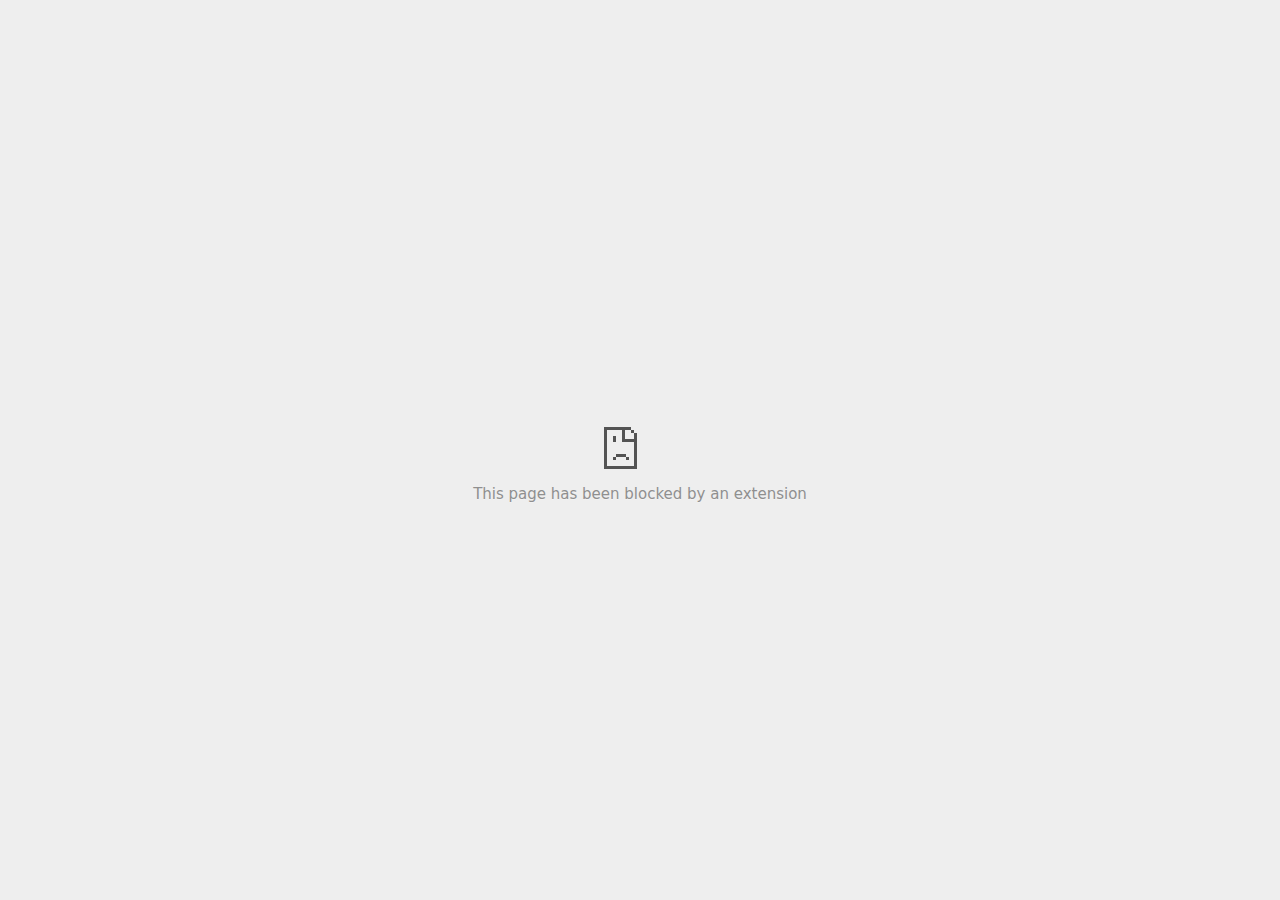
<file: index_files/974535129.html>
<!DOCTYPE html>
<!-- saved from url=(0029)chrome-error://chromewebdata/ -->
<html dir="ltr" lang="en" subframe=""><head><meta http-equiv="Content-Type" content="text/html; charset=UTF-8">
  
  <meta name="color-scheme" content="light dark">
  <meta name="theme-color" content="#fff">
  <meta name="viewport" content="width=device-width, initial-scale=1.0,
                                 maximum-scale=1.0, user-scalable=no">
  <title>td.doubleclick.net</title>
  <style>/* Copyright 2017 The Chromium Authors
 * Use of this source code is governed by a BSD-style license that can be
 * found in the LICENSE file. */

a {
  color: var(--link-color);
}

body {
  --background-color: #fff;
  --error-code-color: var(--google-gray-700);
  --google-blue-100: rgb(210, 227, 252);
  --google-blue-300: rgb(138, 180, 248);
  --google-blue-600: rgb(26, 115, 232);
  --google-blue-700: rgb(25, 103, 210);
  --google-gray-100: rgb(241, 243, 244);
  --google-gray-300: rgb(218, 220, 224);
  --google-gray-500: rgb(154, 160, 166);
  --google-gray-50: rgb(248, 249, 250);
  --google-gray-600: rgb(128, 134, 139);
  --google-gray-700: rgb(95, 99, 104);
  --google-gray-800: rgb(60, 64, 67);
  --google-gray-900: rgb(32, 33, 36);
  --heading-color: var(--google-gray-900);
  --link-color: rgb(88, 88, 88);
  --popup-container-background-color: rgba(0,0,0,.65);
  --primary-button-fill-color-active: var(--google-blue-700);
  --primary-button-fill-color: var(--google-blue-600);
  --primary-button-text-color: #fff;
  --quiet-background-color: rgb(247, 247, 247);
  --secondary-button-border-color: var(--google-gray-500);
  --secondary-button-fill-color: #fff;
  --secondary-button-hover-border-color: var(--google-gray-600);
  --secondary-button-hover-fill-color: var(--google-gray-50);
  --secondary-button-text-color: var(--google-gray-700);
  --small-link-color: var(--google-gray-700);
  --text-color: var(--google-gray-700);
  background: var(--background-color);
  color: var(--text-color);
  word-wrap: break-word;
}

.nav-wrapper .secondary-button {
  background: var(--secondary-button-fill-color);
  border: 1px solid var(--secondary-button-border-color);
  color: var(--secondary-button-text-color);
  float: none;
  margin: 0;
  padding: 8px 16px;
}

.hidden {
  display: none;
}

html {
  -webkit-text-size-adjust: 100%;
  font-size: 125%;
}

.icon {
  background-repeat: no-repeat;
  background-size: 100%;
}

@media (prefers-color-scheme: dark) {
  body {
    --background-color: var(--google-gray-900);
    --error-code-color: var(--google-gray-500);
    --heading-color: var(--google-gray-500);
    --link-color: var(--google-blue-300);
    --primary-button-fill-color-active: rgb(129, 162, 208);
    --primary-button-fill-color: var(--google-blue-300);
    --primary-button-text-color: var(--google-gray-900);
    --quiet-background-color: var(--background-color);
    --secondary-button-border-color: var(--google-gray-700);
    --secondary-button-fill-color: var(--google-gray-900);
    --secondary-button-hover-fill-color: rgb(48, 51, 57);
    --secondary-button-text-color: var(--google-blue-300);
    --small-link-color: var(--google-blue-300);
    --text-color: var(--google-gray-500);
  }
}
</style>
  <style>/* Copyright 2014 The Chromium Authors
   Use of this source code is governed by a BSD-style license that can be
   found in the LICENSE file. */

button {
  border: 0;
  border-radius: 20px;
  box-sizing: border-box;
  color: var(--primary-button-text-color);
  cursor: pointer;
  float: right;
  font-size: .875em;
  margin: 0;
  padding: 8px 16px;
  transition: box-shadow 150ms cubic-bezier(0.4, 0, 0.2, 1);
  user-select: none;
}

[dir='rtl'] button {
  float: left;
}

.bad-clock button,
.captive-portal button,
.https-only button,
.insecure-form button,
.lookalike-url button,
.main-frame-blocked button,
.neterror button,
.pdf button,
.ssl button,
.enterprise-block button,
.enterprise-warn button,
.safe-browsing-billing button {
  background: var(--primary-button-fill-color);
}

button:active {
  background: var(--primary-button-fill-color-active);
  outline: 0;
}

#debugging {
  display: inline;
  overflow: auto;
}

.debugging-content {
  line-height: 1em;
  margin-bottom: 0;
  margin-top: 1em;
}

.debugging-content-fixed-width {
  display: block;
  font-family: monospace;
  font-size: 1.2em;
  margin-top: 0.5em;
}

.debugging-title {
  font-weight: bold;
}

#details {
  margin: 0 0 50px;
}

#details p:not(:first-of-type) {
  margin-top: 20px;
}

.secondary-button:active {
  border-color: white;
  box-shadow: 0 1px 2px 0 rgba(60, 64, 67, .3),
      0 2px 6px 2px rgba(60, 64, 67, .15);
}

.secondary-button:hover {
  background: var(--secondary-button-hover-fill-color);
  border-color: var(--secondary-button-hover-border-color);
  text-decoration: none;
}

.error-code {
  color: var(--error-code-color);
  font-size: .8em;
  margin-top: 12px;
  text-transform: uppercase;
}

#error-debugging-info {
  font-size: 0.8em;
}

h1 {
  color: var(--heading-color);
  font-size: 1.6em;
  font-weight: normal;
  line-height: 1.25em;
  margin-bottom: 16px;
}

h2 {
  font-size: 1.2em;
  font-weight: normal;
}

.icon {
  height: 72px;
  margin: 0 0 40px;
  width: 72px;
}

input[type=checkbox] {
  opacity: 0;
}

input[type=checkbox]:focus ~ .checkbox::after {
  outline: -webkit-focus-ring-color auto 5px;
}

.interstitial-wrapper {
  box-sizing: border-box;
  font-size: 1em;
  line-height: 1.6em;
  margin: 14vh auto 0;
  max-width: 600px;
  width: 100%;
}

#main-message > p {
  display: inline;
}

#extended-reporting-opt-in {
  font-size: .875em;
  margin-top: 32px;
}

#extended-reporting-opt-in label {
  display: grid;
  grid-template-columns: 1.8em 1fr;
  position: relative;
}

#enhanced-protection-message {
  border-radius: 20px;
  font-size: 1em;
  margin-top: 32px;
  padding: 10px 5px;
}

#enhanced-protection-message a {
  color: var(--google-red-10);
}

#enhanced-protection-message label {
  display: grid;
  grid-template-columns: 2.5em 1fr;
  position: relative;
}

#enhanced-protection-message div {
  margin: 0.5em;
}

#enhanced-protection-message .icon {
  height: 1.5em;
  vertical-align: middle;
  width: 1.5em;
}

.nav-wrapper {
  margin-top: 51px;
}

.nav-wrapper::after {
  clear: both;
  content: '';
  display: table;
  width: 100%;
}

.small-link {
  color: var(--small-link-color);
  font-size: .875em;
}

.checkboxes {
  flex: 0 0 24px;
}

.checkbox {
  --padding: .9em;
  background: transparent;
  display: block;
  height: 1em;
  left: -1em;
  padding-inline-start: var(--padding);
  position: absolute;
  right: 0;
  top: -.5em;
  width: 1em;
}

.checkbox::after {
  border: 1px solid white;
  border-radius: 2px;
  content: '';
  height: 1em;
  left: var(--padding);
  position: absolute;
  top: var(--padding);
  width: 1em;
}

.checkbox::before {
  background: transparent;
  border: 2px solid white;
  border-inline-end-width: 0;
  border-top-width: 0;
  content: '';
  height: .2em;
  left: calc(.3em + var(--padding));
  opacity: 0;
  position: absolute;
  top: calc(.3em  + var(--padding));
  transform: rotate(-45deg);
  width: .5em;
}

input[type=checkbox]:checked ~ .checkbox::before {
  opacity: 1;
}

#recurrent-error-message {
  background: #ededed;
  border-radius: 4px;
  margin-bottom: 16px;
  margin-top: 12px;
  padding: 12px 16px;
}

.showing-recurrent-error-message #extended-reporting-opt-in {
  margin-top: 16px;
}

.showing-recurrent-error-message #enhanced-protection-message {
  margin-top: 16px;
}

@media (max-width: 700px) {
  .interstitial-wrapper {
    padding: 0 10%;
  }

  #error-debugging-info {
    overflow: auto;
  }
}

@media (max-width: 420px) {
  button,
  [dir='rtl'] button,
  .small-link {
    float: none;
    font-size: .825em;
    font-weight: 500;
    margin: 0;
    width: 100%;
  }

  button {
    padding: 16px 24px;
  }

  #details {
    margin: 20px 0 20px 0;
  }

  #details p:not(:first-of-type) {
    margin-top: 10px;
  }

  .secondary-button:not(.hidden) {
    display: block;
    margin-top: 20px;
    text-align: center;
    width: 100%;
  }

  .interstitial-wrapper {
    padding: 0 5%;
  }

  #extended-reporting-opt-in {
    margin-top: 24px;
  }

  #enhanced-protection-message {
    margin-top: 24px;
  }

  .nav-wrapper {
    margin-top: 30px;
  }
}

/**
 * Mobile specific styling.
 * Navigation buttons are anchored to the bottom of the screen.
 * Details message replaces the top content in its own scrollable area.
 */

@media (max-width: 420px) {
  .nav-wrapper .secondary-button {
    border: 0;
    margin: 16px 0 0;
    margin-inline-end: 0;
    padding-bottom: 16px;
    padding-top: 16px;
  }
}

/* Fixed nav. */
@media (min-width: 240px) and (max-width: 420px) and
       (min-height: 401px),
       (min-width: 421px) and (min-height: 240px) and
       (max-height: 560px) {
  body .nav-wrapper {
    background: var(--background-color);
    bottom: 0;
    box-shadow: 0 -12px 24px var(--background-color);
    left: 0;
    margin: 0 auto;
    max-width: 736px;
    padding-inline-end: 24px;
    padding-inline-start: 24px;
    position: fixed;
    right: 0;
    width: 100%;
    z-index: 2;
  }

  .interstitial-wrapper {
    max-width: 736px;
  }

  #details,
  #main-content {
    padding-bottom: 40px;
  }

  #details {
    padding-top: 5.5vh;
  }

  button.small-link {
    color: var(--google-blue-600);
  }
}

@media (max-width: 420px) and (orientation: portrait),
       (max-height: 560px) {
  body {
    margin: 0 auto;
  }

  button,
  [dir='rtl'] button,
  button.small-link,
  .nav-wrapper .secondary-button {
    font-family: Roboto-Regular,Helvetica;
    font-size: .933em;
    margin: 6px 0;
    transform: translatez(0);
  }

  .nav-wrapper {
    box-sizing: border-box;
    padding-bottom: 8px;
    width: 100%;
  }

  #details {
    box-sizing: border-box;
    height: auto;
    margin: 0;
    opacity: 1;
    transition: opacity 250ms cubic-bezier(0.4, 0, 0.2, 1);
  }

  #details.hidden,
  #main-content.hidden {
    height: 0;
    opacity: 0;
    overflow: hidden;
    padding-bottom: 0;
    transition: none;
  }

  h1 {
    font-size: 1.5em;
    margin-bottom: 8px;
  }

  .icon {
    margin-bottom: 5.69vh;
  }

  .interstitial-wrapper {
    box-sizing: border-box;
    margin: 7vh auto 12px;
    padding: 0 24px;
    position: relative;
  }

  .interstitial-wrapper p {
    font-size: .95em;
    line-height: 1.61em;
    margin-top: 8px;
  }

  #main-content {
    margin: 0;
    transition: opacity 100ms cubic-bezier(0.4, 0, 0.2, 1);
  }

  .small-link {
    border: 0;
  }

  .suggested-left > #control-buttons,
  .suggested-right > #control-buttons {
    float: none;
    margin: 0;
  }
}

@media (min-width: 421px) and (min-height: 500px) and (max-height: 560px) {
  .interstitial-wrapper {
    margin-top: 10vh;
  }
}

@media (min-height: 400px) and (orientation:portrait) {
  .interstitial-wrapper {
    margin-bottom: 145px;
  }
}

@media (min-height: 299px) {
  .nav-wrapper {
    padding-bottom: 16px;
  }
}

@media (max-height: 560px) and (min-height: 240px) and (orientation:landscape) {
  .extended-reporting-has-checkbox #details {
    padding-bottom: 80px;
  }
}

@media (min-height: 500px) and (max-height: 650px) and (max-width: 414px) and
       (orientation: portrait) {
  .interstitial-wrapper {
    margin-top: 7vh;
  }
}

@media (min-height: 650px) and (max-width: 414px) and (orientation: portrait) {
  .interstitial-wrapper {
    margin-top: 10vh;
  }
}

/* Small mobile screens. No fixed nav. */
@media (max-height: 400px) and (orientation: portrait),
       (max-height: 239px) and (orientation: landscape),
       (max-width: 419px) and (max-height: 399px) {
  .interstitial-wrapper {
    display: flex;
    flex-direction: column;
    margin-bottom: 0;
  }

  #details {
    flex: 1 1 auto;
    order: 0;
  }

  #main-content {
    flex: 1 1 auto;
    order: 0;
  }

  .nav-wrapper {
    flex: 0 1 auto;
    margin-top: 8px;
    order: 1;
    padding-inline-end: 0;
    padding-inline-start: 0;
    position: relative;
    width: 100%;
  }

  button,
  .nav-wrapper .secondary-button {
    padding: 16px 24px;
  }

  button.small-link {
    color: var(--google-blue-600);
  }
}

@media (max-width: 239px) and (orientation: portrait) {
  .nav-wrapper {
    padding-inline-end: 0;
    padding-inline-start: 0;
  }
}
</style>
  <style>/* Copyright 2013 The Chromium Authors
 * Use of this source code is governed by a BSD-style license that can be
 * found in the LICENSE file. */

/* Don't use the main frame div when the error is in a subframe. */
html[subframe] #main-frame-error {
  display: none;
}

/* Don't use the subframe error div when the error is in a main frame. */
html:not([subframe]) #sub-frame-error {
  display: none;
}

h1 {
  margin-top: 0;
  word-wrap: break-word;
}

h1 span {
  font-weight: 500;
}

a {
  text-decoration: none;
}

.icon {
  -webkit-user-select: none;
  display: inline-block;
}

.icon-generic {
  /* Can't access chrome://theme/IDR_ERROR_NETWORK_GENERIC from an untrusted
   * renderer process, so embed the resource manually. */
  content: image-set(
      url([data-uri]) 1x,
      url([data-uri]) 2x);
}

.icon-info {
  content: image-set(
      url([data-uri]) 1x,
      url([data-uri]) 2x);
}

.icon-offline {
  content: image-set(
      url([data-uri]) 1x,
      url([data-uri]) 2x);
  position: relative;
}

.icon-disabled {
  content: image-set(
      url([data-uri]) 1x,
      url([data-uri]) 2x);
  width: 112px;
}

.hidden {
  display: none;
}

#suggestions-list a {
  color: var(--google-blue-600);
}

#suggestions-list p {
  margin-block-end: 0;
}

#suggestions-list ul {
  margin-top: 0;
}

.single-suggestion {
  list-style-type: none;
  padding-inline-start: 0;
}

#error-information-button {
  content: url([data-uri]);
  height: 24px;
  vertical-align: -.15em;
  width: 24px;
}

.use-popup-container#error-information-popup-container
  #error-information-popup {
  align-items: center;
  background-color: var(--popup-container-background-color);
  display: flex;
  height: 100%;
  left: 0;
  position: fixed;
  top: 0;
  width: 100%;
  z-index: 100;
}

.use-popup-container#error-information-popup-container
  #error-information-popup-content > p {
  margin-bottom: 11px;
  margin-inline-start: 20px;
}

.use-popup-container#error-information-popup-container #suggestions-list ul {
  margin-inline-start: 15px;
}

.use-popup-container#error-information-popup-container
  #error-information-popup-box {
  background-color: var(--background-color);
  left: 5%;
  padding-bottom: 15px;
  padding-top: 15px;
  position: fixed;
  width: 90%;
  z-index: 101;
}

.use-popup-container#error-information-popup-container div.error-code {
  margin-inline-start: 20px;
}

.use-popup-container#error-information-popup-container #suggestions-list p {
  margin-inline-start: 20px;
}

:not(.use-popup-container)#error-information-popup-container
  #error-information-popup-close {
  display: none;
}

#error-information-popup-close {
  margin-bottom: 0;
  margin-inline-end: 35px;
  margin-top: 15px;
  text-align: end;
}

.link-button {
  color: rgb(66, 133, 244);
  display: inline-block;
  font-weight: bold;
  text-transform: uppercase;
}

#sub-frame-error-details {

  color: #8F8F8F;

  /* Not done on mobile for performance reasons. */
  text-shadow: 0 1px 0 rgba(255,255,255,0.3);

}

[jscontent=hostName],
[jscontent=failedUrl] {
  overflow-wrap: break-word;
}

.secondary-button {
  background: #d9d9d9;
  color: #696969;
  margin-inline-end: 16px;
}

.snackbar {
  background: #323232;
  border-radius: 2px;
  bottom: 24px;
  box-sizing: border-box;
  color: #fff;
  font-size: .87em;
  left: 24px;
  max-width: 568px;
  min-width: 288px;
  opacity: 0;
  padding: 16px 24px 12px;
  position: fixed;
  transform: translateY(90px);
  will-change: opacity, transform;
  z-index: 999;
}

.snackbar-show {
  -webkit-animation:
    show-snackbar 250ms cubic-bezier(0, 0, 0.2, 1) forwards,
    hide-snackbar 250ms cubic-bezier(0.4, 0, 1, 1) forwards 5s;
}

@-webkit-keyframes show-snackbar {
  100% {
    opacity: 1;
    transform: translateY(0);
  }
}

@-webkit-keyframes hide-snackbar {
  0% {
    opacity: 1;
    transform: translateY(0);
  }
  100% {
    opacity: 0;
    transform: translateY(90px);
  }
}

.suggestions {
  margin-top: 18px;
}

.suggestion-header {
  font-weight: bold;
  margin-bottom: 4px;
}

.suggestion-body {
  color: #777;
}

/* Decrease padding at low sizes. */
@media (max-width: 640px), (max-height: 640px) {
  h1 {
    margin: 0 0 15px;
  }
  .suggestions {
    margin-top: 10px;
  }
  .suggestion-header {
    margin-bottom: 0;
  }
}

#download-link,
#download-link-clicked {
  margin-bottom: 30px;
  margin-top: 30px;
}

#download-link-clicked {
  color: #BBB;
}

#download-link::before,
#download-link-clicked::before {
  content: url([data-uri]);
  display: inline-block;
  margin-inline-end: 4px;
  vertical-align: -webkit-baseline-middle;
}

#download-link-clicked::before {
  opacity: 0;
  width: 0;
}

#offline-content-list-visibility-card {
  border: 1px solid white;
  border-radius: 8px;
  display: flex;
  font-size: .8em;
  justify-content: space-between;
  line-height: 1;
}

#offline-content-list.list-hidden #offline-content-list-visibility-card {
  border-color: rgb(218, 220, 224);
}

#offline-content-list-visibility-card > div {
  padding: 1em;
}

#offline-content-list-title {
  color: var(--google-gray-700);
}

#offline-content-list-show-text,
#offline-content-list-hide-text {
  color: rgb(66, 133, 244);
}

/* Hides the "hide" text div when the offline content list is collapsed/hidden
 * and, alternatively, hides the "show" text div when the offline content list
 * is expanded/shown.
 */
#offline-content-list.list-hidden #offline-content-list-hide-text,
#offline-content-list:not(.list-hidden) #offline-content-list-show-text {
  display: none;
}

/* Controls the animation of the offline content list when it is expanded/shown.
 */
#offline-content-suggestions {
  /* Max-height has to be set for the height animation to work. The chosen value
   * is a little greater than the maximum height the list will have, when all
   * suggestions have images, so that it is never clamped. This makes so that
   * when the actual height is smaller then the animation is not as smooth.
   */
  max-height: 27em;
  transition: max-height 200ms ease-in, visibility 0s 200ms,
              opacity 200ms 200ms linear;
}

/* Controls the animation of the offline content list when it is
 * collapsed/hidden.
 */
#offline-content-list.list-hidden #offline-content-suggestions {
  max-height: 0;
  opacity: 0;
  transition: opacity 200ms linear, visibility 0s 200ms,
              max-height 200ms 200ms ease-out;
  visibility: hidden;
}

#offline-content-list {
  margin-inline-start: -5%;
  width: 110%;
}

/* The selectors below adjust the "overflow" of the suggestion cards contents
 * based on the same screen size based strategy used for the main frame, which
 * is applied by the `interstitial-wrapper` class. */
@media (max-width: 420px)  {
  #offline-content-list {
    margin-inline-start: -2.5%;
    width: 105%;
  }
}
@media (max-width: 420px) and (orientation: portrait),
       (max-height: 560px) {
  #offline-content-list {
    margin-inline-start: -12px;
    width: calc(100% + 24px);
  }
}

.suggestion-with-image .offline-content-suggestion-thumbnail {
  flex-basis: 8.2em;
  flex-shrink: 0;
}

.suggestion-with-image .offline-content-suggestion-thumbnail > img {
  height: 100%;
  width: 100%;
}

.suggestion-with-image #offline-content-list:not(.is-rtl)
.offline-content-suggestion-thumbnail > img {
  border-bottom-right-radius: 7px;
  border-top-right-radius: 7px;
}

.suggestion-with-image #offline-content-list.is-rtl
.offline-content-suggestion-thumbnail > img {
  border-bottom-left-radius: 7px;
  border-top-left-radius: 7px;
}

.suggestion-with-icon .offline-content-suggestion-thumbnail {
  align-items: center;
  display: flex;
  justify-content: center;
  min-height: 4.2em;
  min-width: 4.2em;
}

.suggestion-with-icon .offline-content-suggestion-thumbnail > div {
  align-items: center;
  background-color: rgb(241, 243, 244);
  border-radius: 50%;
  display: flex;
  height: 2.3em;
  justify-content: center;
  width: 2.3em;
}

.suggestion-with-icon .offline-content-suggestion-thumbnail > div > img {
  height: 1.45em;
  width: 1.45em;
}

.offline-content-suggestion-favicon {
  height: 1em;
  margin-inline-end: 0.4em;
  width: 1.4em;
}

.offline-content-suggestion-favicon > img {
  height: 1.4em;
  width: 1.4em;
}

.no-favicon .offline-content-suggestion-favicon {
  display: none;
}

.image-video {
  content: url([data-uri]);
}

.image-music-note {
  content: url([data-uri]);
}

.image-earth {
  content: url([data-uri]);
}

.image-file {
  content: url([data-uri]);
}

.offline-content-suggestion-texts {
  display: flex;
  flex-direction: column;
  justify-content: space-between;
  line-height: 1.3;
  padding: .9em;
  width: 100%;
}

.offline-content-suggestion-title {
  -webkit-box-orient: vertical;
  -webkit-line-clamp: 3;
  color: rgb(32, 33, 36);
  display: -webkit-box;
  font-size: 1.1em;
  overflow: hidden;
  text-overflow: ellipsis;
}

div.offline-content-suggestion {
  align-items: stretch;
  border: 1px solid rgb(218, 220, 224);
  border-radius: 8px;
  display: flex;
  justify-content: space-between;
  margin-bottom: .8em;
}

.suggestion-with-image {
  flex-direction: row;
  height: 8.2em;
  max-height: 8.2em;
}

.suggestion-with-icon {
  flex-direction: row-reverse;
  height: 4.2em;
  max-height: 4.2em;
}

.suggestion-with-icon .offline-content-suggestion-title {
  -webkit-line-clamp: 1;
  word-break: break-all;
}

.suggestion-with-icon .offline-content-suggestion-texts {
  padding-inline-start: 0;
}

.offline-content-suggestion-attribution-freshness {
  color: rgb(95, 99, 104);
  display: flex;
  font-size: .8em;
  line-height: 1.7em;
}

.offline-content-suggestion-attribution {
  -webkit-box-orient: vertical;
  -webkit-line-clamp: 1;
  display: -webkit-box;
  flex-shrink: 1;
  margin-inline-end: 0.3em;
  overflow: hidden;
  overflow-wrap: break-word;
  text-overflow: ellipsis;
  word-break: break-all;
}

.no-attribution .offline-content-suggestion-attribution {
  display: none;
}

.offline-content-suggestion-freshness::before {
  content: '-';
  display: inline-block;
  flex-shrink: 0;
  margin-inline-end: .1em;
  margin-inline-start: .1em;
}

.no-attribution .offline-content-suggestion-freshness::before {
  display: none;
}

.offline-content-suggestion-freshness {
  flex-shrink: 0;
}

.suggestion-with-image .offline-content-suggestion-pin-spacer {
  flex-grow: 100;
  flex-shrink: 1;
}

.suggestion-with-image .offline-content-suggestion-pin {
  content: url([data-uri]);
  flex-shrink: 0;
  height: 1.4em;
  margin-inline-start: .4em;
  width: 1.4em;
}

/* Controls the animation (and a bit more) of the launch-downloads-home action
 * button when the offline content list is expanded/shown.
 */
#offline-content-list-action {
  text-align: center;
  transition: visibility 0s 200ms, opacity 200ms 200ms linear;
}

/* Controls the animation of the launch-downloads-home action button when the
 * offline content list is collapsed/hidden.
 */
#offline-content-list.list-hidden #offline-content-list-action {
  opacity: 0;
  transition: opacity 200ms linear, visibility 0s 200ms;
  visibility: hidden;
}

#cancel-save-page-button {
  background-image: url([data-uri]);
  background-position: right 27px center;
  background-repeat: no-repeat;
  border: 1px solid var(--google-gray-300);
  border-radius: 5px;
  color: var(--google-gray-700);
  margin-bottom: 26px;
  padding-bottom: 16px;
  padding-inline-end: 88px;
  padding-inline-start: 16px;
  padding-top: 16px;
  text-align: start;
}

html[dir='rtl'] #cancel-save-page-button {
  background-position: left 27px center;
}

#save-page-for-later-button {
  display: flex;
  justify-content: start;
}

#save-page-for-later-button a::before {
  content: url([data-uri]);
  display: inline-block;
  margin-inline-end: 4px;
  vertical-align: -webkit-baseline-middle;
}

.hidden#save-page-for-later-button {
  display: none;
}

/* Don't allow overflow when in a subframe. */
html[subframe] body {
  overflow: hidden;
}

#sub-frame-error {
  -webkit-align-items: center;
  -webkit-flex-flow: column;
  -webkit-justify-content: center;
  background-color: #DDD;
  display: -webkit-flex;
  height: 100%;
  left: 0;
  position: absolute;
  text-align: center;
  top: 0;
  transition: background-color 200ms ease-in-out;
  width: 100%;
}

#sub-frame-error:hover {
  background-color: #EEE;
}

#sub-frame-error .icon-generic {
  margin: 0 0 16px;
}

#sub-frame-error-details {
  margin: 0 10px;
  text-align: center;
  visibility: hidden;
}

/* Show details only when hovering. */
#sub-frame-error:hover #sub-frame-error-details {
  visibility: visible;
}

/* If the iframe is too small, always hide the error code. */
/* TODO(mmenke): See if overflow: no-display works better, once supported. */
@media (max-width: 200px), (max-height: 95px) {
  #sub-frame-error-details {
    display: none;
  }
}

/* Adjust icon for small embedded frames in apps. */
@media (max-height: 100px) {
  #sub-frame-error .icon-generic {
    height: auto;
    margin: 0;
    padding-top: 0;
    width: 25px;
  }
}

/* details-button is special; it's a <button> element that looks like a link. */
#details-button {
  box-shadow: none;
  min-width: 0;
}

/* Styles for platform dependent separation of controls and details button. */
.suggested-left > #control-buttons,
.suggested-right > #details-button {
  float: left;
}

.suggested-right > #control-buttons,
.suggested-left > #details-button {
  float: right;
}

.suggested-left .secondary-button {
  margin-inline-end: 0;
  margin-inline-start: 16px;
}

#details-button.singular {
  float: none;
}

/* download-button shows both icon and text. */
#download-button {
  padding-bottom: 4px;
  padding-top: 4px;
  position: relative;
}

#download-button::before {
  background: image-set(
      url([data-uri]) 1x,
      url([data-uri]) 2x)
    no-repeat;
  content: '';
  display: inline-block;
  height: 24px;
  margin-inline-end: 4px;
  margin-inline-start: -4px;
  vertical-align: middle;
  width: 24px;
}

#download-button:disabled {
  background: rgb(180, 206, 249);
  color: rgb(255, 255, 255);
}

#buttons::after {
  clear: both;
  content: '';
  display: block;
  width: 100%;
}

/* Offline page */
html[dir='rtl'] .runner-container,
html[dir='rtl'].offline .icon-offline {
  transform: scaleX(-1);
}

.offline {
  transition: filter 1.5s cubic-bezier(0.65, 0.05, 0.36, 1),
              background-color 1.5s cubic-bezier(0.65, 0.05, 0.36, 1);

  will-change: filter, background-color;

}

.offline body {
  transition: background-color 1.5s cubic-bezier(0.65, 0.05, 0.36, 1);
}

.offline #main-message > p {
  display: none;
}

.offline.inverted {
  background-color: #fff;
  filter: invert(1);
}

.offline.inverted body {
  background-color: #fff;
}

.offline .interstitial-wrapper {
  color: var(--text-color);
  font-size: 1em;
  line-height: 1.55;
  margin: 0 auto;
  max-width: 600px;
  padding-top: 100px;
  position: relative;
  width: 100%;
}

.offline .runner-container {
  direction: ltr;
  height: 150px;
  max-width: 600px;
  overflow: hidden;
  position: absolute;
  top: 35px;
  width: 44px;
}

.offline .runner-container:focus {
  outline: none;
}

.offline .runner-container:focus-visible {
  outline: 3px solid var(--google-blue-300);
}

.offline .runner-canvas {
  height: 150px;
  max-width: 600px;
  opacity: 1;
  overflow: hidden;
  position: absolute;
  top: 0;
  z-index: 10;
}

.offline .controller {
  height: 100vh;
  left: 0;
  position: absolute;
  top: 0;
  width: 100vw;
  z-index: 9;
}

#offline-resources {
  display: none;
}

#offline-instruction {
  image-rendering: pixelated;
  left: 0;
  margin: auto;
  position: absolute;
  right: 0;
  top: 60px;
  width: fit-content;
}

.offline-runner-live-region {
  bottom: 0;
  clip-path: polygon(0 0, 0 0, 0 0);
  color: var(--background-color);
  display: block;
  font-size: xx-small;
  overflow: hidden;
  position: absolute;
  text-align: center;
  transition: color 1.5s cubic-bezier(0.65, 0.05, 0.36, 1);
  user-select: none;
}

/* Custom toggle */
.slow-speed-option {
  align-items: center;
  background: var(--google-gray-50);
  border-radius: 24px/50%;
  bottom: 0;
  color: var(--error-code-color);
  display: inline-flex;
  font-size: 1em;
  left: 0;
  line-height: 1.1em;
  margin: 5px auto;
  padding: 2px 12px 3px 20px;
  position: absolute;
  right: 0;
  width: max-content;
  z-index: 999;
}

.slow-speed-option.hidden {
  display: none;
}

.slow-speed-option [type=checkbox] {
  opacity: 0;
  pointer-events: none;
  position: absolute;
}

.slow-speed-option .slow-speed-toggle {
  cursor: pointer;
  margin-inline-start: 8px;
  padding: 8px 4px;
  position: relative;
}

.slow-speed-option [type=checkbox]:disabled ~ .slow-speed-toggle {
  cursor: default;
}

.slow-speed-option-label [type=checkbox] {
  opacity: 0;
  pointer-events: none;
  position: absolute;
}

.slow-speed-option .slow-speed-toggle::before,
.slow-speed-option .slow-speed-toggle::after {
  content: '';
  display: block;
  margin: 0 3px;
  transition: all 100ms cubic-bezier(0.4, 0, 1, 1);
}

.slow-speed-option .slow-speed-toggle::before {
  background: rgb(189,193,198);
  border-radius: 0.65em;
  height: 0.9em;
  width: 2em;
}

.slow-speed-option .slow-speed-toggle::after {
  background: #fff;
  border-radius: 50%;
  box-shadow: 0 1px 3px 0 rgb(0 0 0 / 40%);
  height: 1.2em;
  position: absolute;
  top: 51%;
  transform: translate(-20%, -50%);
  width: 1.1em;
}

.slow-speed-option [type=checkbox]:focus + .slow-speed-toggle {
  box-shadow: 0 0 8px rgb(94, 158, 214);
  outline: 1px solid rgb(93, 157, 213);
}

.slow-speed-option [type=checkbox]:checked + .slow-speed-toggle::before {
  background: var(--google-blue-600);
  opacity: 0.5;
}

.slow-speed-option [type=checkbox]:checked + .slow-speed-toggle::after {
  background: var(--google-blue-600);
  transform: translate(calc(2em - 90%), -50%);
}

.slow-speed-option [type=checkbox]:checked:disabled +
  .slow-speed-toggle::before {
  background: rgb(189,193,198);
}

.slow-speed-option [type=checkbox]:checked:disabled +
  .slow-speed-toggle::after {
  background: var(--google-gray-50);
}

@media (max-width: 420px) {
  #download-button {
    padding-bottom: 12px;
    padding-top: 12px;
  }

  .suggested-left > #control-buttons,
  .suggested-right > #control-buttons {
    float: none;
  }

  .snackbar {
    border-radius: 0;
    bottom: 0;
    left: 0;
    width: 100%;
  }
}

@media (max-height: 350px) {
  h1 {
    margin: 0 0 15px;
  }

  .icon-offline {
    margin: 0 0 10px;
  }

  .interstitial-wrapper {
    margin-top: 5%;
  }

  .nav-wrapper {
    margin-top: 30px;
  }
}

@media (min-width: 420px) and (max-width: 736px) and
       (min-height: 240px) and (max-height: 420px) and
       (orientation:landscape) {
  .interstitial-wrapper {
    margin-bottom: 100px;
  }
}

@media (max-width: 360px) and (max-height: 480px) {
  .offline .interstitial-wrapper {
    padding-top: 60px;
  }

  .offline .runner-container {
    top: 8px;
  }
}

@media (min-height: 240px) and (orientation: landscape) {
  .offline .interstitial-wrapper {
    margin-bottom: 90px;
  }

  .icon-offline {
    margin-bottom: 20px;
  }
}

@media (max-height: 320px) and (orientation: landscape) {
  .icon-offline {
    margin-bottom: 0;
  }

  .offline .runner-container {
    top: 10px;
  }
}

@media (max-width: 240px) {
  button {
    padding-inline-end: 12px;
    padding-inline-start: 12px;
  }

  .interstitial-wrapper {
    overflow: inherit;
    padding: 0 8px;
  }
}

@media (max-width: 120px) {
  button {
    width: auto;
  }
}

.arcade-mode,
.arcade-mode .runner-container,
.arcade-mode .runner-canvas {
  image-rendering: pixelated;
  max-width: 100%;
  overflow: hidden;
}

.arcade-mode #buttons,
.arcade-mode #main-content {
  opacity: 0;
  overflow: hidden;
}

.arcade-mode .interstitial-wrapper {
  height: 100vh;
  max-width: 100%;
  overflow: hidden;
}

.arcade-mode .runner-container {
  left: 0;
  margin: auto;
  right: 0;
  transform-origin: top center;
  transition: transform 250ms cubic-bezier(0.4, 0, 1, 1) 400ms;
  z-index: 2;
}

@media (prefers-color-scheme: dark) {
  .icon {
    filter: invert(1);
  }

  .offline .runner-canvas {
    filter: invert(1);
  }

  .offline.inverted {
    background-color: var(--background-color);
    filter: invert(0);
  }

  .offline.inverted body {
    background-color: #fff;
  }

  .offline.inverted .offline-runner-live-region {
    color: #fff;
  }

  #suggestions-list a {
    color: var(--link-color);
  }

  #error-information-button {
    filter: invert(0.6);
  }

  .slow-speed-option {
    background: var(--google-gray-800);
    color: var(--google-gray-100);
  }

  .slow-speed-option .slow-speed-toggle::before,
  .slow-speed-option [type=checkbox]:checked:disabled +
    .slow-speed-toggle::before {
     background: rgb(189,193,198);
  }

  .slow-speed-option [type=checkbox]:checked + .slow-speed-toggle::after,
  .slow-speed-option [type=checkbox]:checked + .slow-speed-toggle::before {
    background: var(--google-blue-300);
  }
}
</style>
  <script>(function(){function l(a,b,c){return Function.prototype.call.apply(Array.prototype.slice,arguments)}function m(a,b,c){var e=l(arguments,2);return function(){return b.apply(a,e)}}function n(a,b){var c=new p(b);for(c.h=[a];c.h.length;){var e=c,d=c.h.shift();e.i(d);for(d=d.firstChild;d;d=d.nextSibling)1==d.nodeType&&e.h.push(d);}}function p(a){this.i=a;}function q(a){a.style.display="";}function r(a){a.style.display="none";}var t=/\s*;\s*/;function u(a,b){this.l.apply(this,arguments);}u.prototype.l=function(a,b){this.a||(this.a={});if(b){var c=this.a,e=b.a;for(d in e)c[d]=e[d];}else {var d=this.a;e=v;for(c in e)d[c]=e[c];}this.a.$this=a;this.a.$context=this;this.f="undefined"!=typeof a&&null!=a?a:"";b||(this.a.$top=this.f);};var v={$default:null},w=[];function x(a){for(var b in a.a)delete a.a[b];a.f=null;w.push(a);}function y(a,b,c){try{return b.call(c,a.a,a.f)}catch(e){return v.$default}}
u.prototype.clone=function(a,b,c){if(0<w.length){var e=w.pop();u.call(e,a,this);a=e;}else a=new u(a,this);a.a.$index=b;a.a.$count=c;return a};var z;window.trustedTypes&&(z=trustedTypes.createPolicy("jstemplate",{createScript:function(a){return a}}));var A={};function B(a){if(!A[a])try{var b="(function(a_, b_) { with (a_) with (b_) return "+a+" })",c=window.trustedTypes?z.createScript(b):b;A[a]=window.eval(c);}catch(e){}return A[a]}
function E(a){var b=[];a=a.split(t);for(var c=0,e=a.length;c<e;++c){var d=a[c].indexOf(":");if(!(0>d)){var g=a[c].substr(0,d).replace(/^\s+/,"").replace(/\s+$/,"");d=B(a[c].substr(d+1));b.push(g,d);}}return b}function F(){}var G=0,H={0:{}},I={},J={},K=[];function L(a){a.__jstcache||n(a,function(b){M(b);});}var N=[["jsselect",B],["jsdisplay",B],["jsvalues",E],["jsvars",E],["jseval",function(a){var b=[];a=a.split(t);for(var c=0,e=a.length;c<e;++c)if(a[c]){var d=B(a[c]);b.push(d);}return b}],["transclude",function(a){return a}],["jscontent",B],["jsskip",B]];
function M(a){if(a.__jstcache)return a.__jstcache;var b=a.getAttribute("jstcache");if(null!=b)return a.__jstcache=H[b];b=K.length=0;for(var c=N.length;b<c;++b){var e=N[b][0],d=a.getAttribute(e);J[e]=d;null!=d&&K.push(e+"="+d);}if(0==K.length)return a.setAttribute("jstcache","0"),a.__jstcache=H[0];var g=K.join("&");if(b=I[g])return a.setAttribute("jstcache",b),a.__jstcache=H[b];var h={};b=0;for(c=N.length;b<c;++b){d=N[b];e=d[0];var f=d[1];d=J[e];null!=d&&(h[e]=f(d));}b=""+ ++G;a.setAttribute("jstcache",
b);H[b]=h;I[g]=b;return a.__jstcache=h}function P(a,b){a.j.push(b);a.o.push(0);}function Q(a){return a.c.length?a.c.pop():[]}
F.prototype.g=function(a,b){var c=R(b),e=c.transclude;if(e)(c=S(e))?(b.parentNode.replaceChild(c,b),e=Q(this),e.push(this.g,a,c),P(this,e)):b.parentNode.removeChild(b);else if(c=c.jsselect){c=y(a,c,b);var d=b.getAttribute("jsinstance");var g=!1;d&&("*"==d.charAt(0)?(d=parseInt(d.substr(1),10),g=!0):d=parseInt(d,10));var h=null!=c&&"object"==typeof c&&"number"==typeof c.length;e=h?c.length:1;var f=h&&0==e;if(h)if(f)d?b.parentNode.removeChild(b):(b.setAttribute("jsinstance","*0"),r(b));else if(q(b),
null===d||""===d||g&&d<e-1){g=Q(this);d=d||0;for(h=e-1;d<h;++d){var k=b.cloneNode(!0);b.parentNode.insertBefore(k,b);T(k,c,d);f=a.clone(c[d],d,e);g.push(this.b,f,k,x,f,null);}T(b,c,d);f=a.clone(c[d],d,e);g.push(this.b,f,b,x,f,null);P(this,g);}else d<e?(g=c[d],T(b,c,d),f=a.clone(g,d,e),g=Q(this),g.push(this.b,f,b,x,f,null),P(this,g)):b.parentNode.removeChild(b);else null==c?r(b):(q(b),f=a.clone(c,0,1),g=Q(this),g.push(this.b,f,b,x,f,null),P(this,g));}else this.b(a,b);};
F.prototype.b=function(a,b){var c=R(b),e=c.jsdisplay;if(e){if(!y(a,e,b)){r(b);return}q(b);}if(e=c.jsvars)for(var d=0,g=e.length;d<g;d+=2){var h=e[d],f=y(a,e[d+1],b);a.a[h]=f;}if(e=c.jsvalues)for(d=0,g=e.length;d<g;d+=2)if(f=e[d],h=y(a,e[d+1],b),"$"==f.charAt(0))a.a[f]=h;else if("."==f.charAt(0)){f=f.substr(1).split(".");for(var k=b,O=f.length,C=0,U=O-1;C<U;++C){var D=f[C];k[D]||(k[D]={});k=k[D];}k[f[O-1]]=h;}else f&&("boolean"==typeof h?h?b.setAttribute(f,f):b.removeAttribute(f):b.setAttribute(f,""+h));
if(e=c.jseval)for(d=0,g=e.length;d<g;++d)y(a,e[d],b);e=c.jsskip;if(!e||!y(a,e,b))if(c=c.jscontent){if(c=""+y(a,c,b),b.innerHTML!=c){for(;b.firstChild;)e=b.firstChild,e.parentNode.removeChild(e);b.appendChild(this.m.createTextNode(c));}}else {c=Q(this);for(e=b.firstChild;e;e=e.nextSibling)1==e.nodeType&&c.push(this.g,a,e);c.length&&P(this,c);}};function R(a){if(a.__jstcache)return a.__jstcache;var b=a.getAttribute("jstcache");return b?a.__jstcache=H[b]:M(a)}
function S(a,b){var c=document;if(b){var e=c.getElementById(a);if(!e){e=b();var d=c.getElementById("jsts");d||(d=c.createElement("div"),d.id="jsts",r(d),d.style.position="absolute",c.body.appendChild(d));var g=c.createElement("div");d.appendChild(g);g.innerHTML=e;e=c.getElementById(a);}c=e;}else c=c.getElementById(a);return c?(L(c),c=c.cloneNode(!0),c.removeAttribute("id"),c):null}function T(a,b,c){c==b.length-1?a.setAttribute("jsinstance","*"+c):a.setAttribute("jsinstance",""+c);}window.jstGetTemplate=S;window.JsEvalContext=u;window.jstProcess=function(a,b){var c=new F;L(b);c.m=b?9==b.nodeType?b:b.ownerDocument||document:document;var e=m(c,c.g,a,b),d=c.j=[],g=c.o=[];c.c=[];e();for(var h,f,k;d.length;)h=d[d.length-1],e=g[g.length-1],e>=h.length?(e=c,f=d.pop(),f.length=0,e.c.push(f),g.pop()):(f=h[e++],k=h[e++],h=h[e++],g[g.length-1]=e,f.call(c,k,h));};
})();

// Copyright 2017 The Chromium Authors
// Use of this source code is governed by a BSD-style license that can be
// found in the LICENSE file.


const HIDDEN_CLASS$1 = 'hidden';

// 

//

// Copyright 2015 The Chromium Authors
// Use of this source code is governed by a BSD-style license that can be
// found in the LICENSE file.


let mobileNav = false;

/**
 * For small screen mobile the navigation buttons are moved
 * below the advanced text.
 */
function onResize() {
  const helpOuterBox = document.querySelector('#details');
  const mainContent = document.querySelector('#main-content');
  const mediaQuery = '(min-width: 240px) and (max-width: 420px) and ' +
      '(min-height: 401px), ' +
      '(max-height: 560px) and (min-height: 240px) and ' +
      '(min-width: 421px)';

  const detailsHidden = helpOuterBox.classList.contains(HIDDEN_CLASS$1);
  const runnerContainer = document.querySelector('.runner-container');

  // Check for change in nav status.
  if (mobileNav !== window.matchMedia(mediaQuery).matches) {
    mobileNav = !mobileNav;

    // Handle showing the top content / details sections according to state.
    if (mobileNav) {
      mainContent.classList.toggle(HIDDEN_CLASS$1, !detailsHidden);
      helpOuterBox.classList.toggle(HIDDEN_CLASS$1, detailsHidden);
      if (runnerContainer) {
        runnerContainer.classList.toggle(HIDDEN_CLASS$1, !detailsHidden);
      }
    } else if (!detailsHidden) {
      // Non mobile nav with visible details.
      mainContent.classList.remove(HIDDEN_CLASS$1);
      helpOuterBox.classList.remove(HIDDEN_CLASS$1);
      if (runnerContainer) {
        runnerContainer.classList.remove(HIDDEN_CLASS$1);
      }
    }
  }
}

function setupMobileNav() {
  window.addEventListener('resize', onResize);
  onResize();
}

document.addEventListener('DOMContentLoaded', setupMobileNav);

// Copyright 2022 The Chromium Authors
// Use of this source code is governed by a BSD-style license that can be
// found in the LICENSE file.
/**
 * Verify |value| is truthy.
 * @param value A value to check for truthiness. Note that this
 *     may be used to test whether |value| is defined or not, and we don't want
 *     to force a cast to boolean.
 */
function assert(value, message) {
    if (value) {
        return;
    }
    throw new Error('Assertion failed' + (message ? `: ${message}` : ''));
}

// Copyright 2022 The Chromium Authors
// Use of this source code is governed by a BSD-style license that can be
// found in the LICENSE file.
/**
 * @fileoverview This file defines a singleton which provides access to all data
 * that is available as soon as the page's resources are loaded (before DOM
 * content has finished loading). This data includes both localized strings and
 * any data that is important to have ready from a very early stage (e.g. things
 * that must be displayed right away).
 *
 * Note that loadTimeData is not guaranteed to be consistent between page
 * refreshes (https://crbug.com/740629) and should not contain values that might
 * change if the page is re-opened later.
 */
class LoadTimeData {
    data_ = null;
    /**
     * Sets the backing object.
     *
     * Note that there is no getter for |data_| to discourage abuse of the form:
     *
     *     var value = loadTimeData.data()['key'];
     */
    set data(value) {
        assert(!this.data_, 'Re-setting data.');
        this.data_ = value;
    }
    /**
     * @param id An ID of a value that might exist.
     * @return True if |id| is a key in the dictionary.
     */
    valueExists(id) {
        assert(this.data_, 'No data. Did you remember to include strings.js?');
        return id in this.data_;
    }
    /**
     * Fetches a value, expecting that it exists.
     * @param id The key that identifies the desired value.
     * @return The corresponding value.
     */
    getValue(id) {
        assert(this.data_, 'No data. Did you remember to include strings.js?');
        const value = this.data_[id];
        assert(typeof value !== 'undefined', 'Could not find value for ' + id);
        return value;
    }
    /**
     * As above, but also makes sure that the value is a string.
     * @param id The key that identifies the desired string.
     * @return The corresponding string value.
     */
    getString(id) {
        const value = this.getValue(id);
        assert(typeof value === 'string', `[${value}] (${id}) is not a string`);
        return value;
    }
    /**
     * Returns a formatted localized string where $1 to $9 are replaced by the
     * second to the tenth argument.
     * @param id The ID of the string we want.
     * @param args The extra values to include in the formatted output.
     * @return The formatted string.
     */
    getStringF(id, ...args) {
        const value = this.getString(id);
        if (!value) {
            return '';
        }
        return this.substituteString(value, ...args);
    }
    /**
     * Returns a formatted localized string where $1 to $9 are replaced by the
     * second to the tenth argument. Any standalone $ signs must be escaped as
     * $$.
     * @param label The label to substitute through. This is not an resource ID.
     * @param args The extra values to include in the formatted output.
     * @return The formatted string.
     */
    substituteString(label, ...args) {
        return label.replace(/\$(.|$|\n)/g, function (m) {
            assert(m.match(/\$[$1-9]/), 'Unescaped $ found in localized string.');
            if (m === '$$') {
                return '$';
            }
            const substitute = args[Number(m[1]) - 1];
            if (substitute === undefined || substitute === null) {
                // Not all callers actually provide values for all substitutes. Return
                // an empty value for this case.
                return '';
            }
            return substitute.toString();
        });
    }
    /**
     * Returns a formatted string where $1 to $9 are replaced by the second to
     * tenth argument, split apart into a list of pieces describing how the
     * substitution was performed. Any standalone $ signs must be escaped as $$.
     * @param label A localized string to substitute through.
     *     This is not an resource ID.
     * @param args The extra values to include in the formatted output.
     * @return The formatted string pieces.
     */
    getSubstitutedStringPieces(label, ...args) {
        // Split the string by separately matching all occurrences of $1-9 and of
        // non $1-9 pieces.
        const pieces = (label.match(/(\$[1-9])|(([^$]|\$([^1-9]|$))+)/g) ||
            []).map(function (p) {
            // Pieces that are not $1-9 should be returned after replacing $$
            // with $.
            if (!p.match(/^\$[1-9]$/)) {
                assert((p.match(/\$/g) || []).length % 2 === 0, 'Unescaped $ found in localized string.');
                return { value: p.replace(/\$\$/g, '$'), arg: null };
            }
            // Otherwise, return the substitution value.
            const substitute = args[Number(p[1]) - 1];
            if (substitute === undefined || substitute === null) {
                // Not all callers actually provide values for all substitutes. Return
                // an empty value for this case.
                return { value: '', arg: p };
            }
            return { value: substitute.toString(), arg: p };
        });
        return pieces;
    }
    /**
     * As above, but also makes sure that the value is a boolean.
     * @param id The key that identifies the desired boolean.
     * @return The corresponding boolean value.
     */
    getBoolean(id) {
        const value = this.getValue(id);
        assert(typeof value === 'boolean', `[${value}] (${id}) is not a boolean`);
        return value;
    }
    /**
     * As above, but also makes sure that the value is an integer.
     * @param id The key that identifies the desired number.
     * @return The corresponding number value.
     */
    getInteger(id) {
        const value = this.getValue(id);
        assert(typeof value === 'number', `[${value}] (${id}) is not a number`);
        assert(value === Math.floor(value), 'Number isn\'t integer: ' + value);
        return value;
    }
    /**
     * Override values in loadTimeData with the values found in |replacements|.
     * @param replacements The dictionary object of keys to replace.
     */
    overrideValues(replacements) {
        assert(typeof replacements === 'object', 'Replacements must be a dictionary object.');
        assert(this.data_, 'Data must exist before being overridden');
        for (const key in replacements) {
            this.data_[key] = replacements[key];
        }
    }
    /**
     * Reset loadTimeData's data. Should only be used in tests.
     * @param newData The data to restore to, when null restores to unset state.
     */
    resetForTesting(newData = null) {
        this.data_ = newData;
    }
    /**
     * @return Whether loadTimeData.data has been set.
     */
    isInitialized() {
        return this.data_ !== null;
    }
}
const loadTimeData = new LoadTimeData();

// Copyright 2023 The Chromium Authors
// Use of this source code is governed by a BSD-style license that can be
// found in the LICENSE file.

const HIDDEN_CLASS = 'hidden';

// Copyright 2021 The Chromium Authors
// Use of this source code is governed by a BSD-style license that can be
// found in the LICENSE file.

/* @const
 * Add matching sprite definition and config to spriteDefinitionByType.
 */
const GAME_TYPE = ['altgame'];

//******************************************************************************

/**
 * Collision box object.
 * @param {number} x X position.
 * @param {number} y Y Position.
 * @param {number} w Width.
 * @param {number} h Height.
 * @constructor
 */
function CollisionBox(x, y, w, h) {
  this.x = x;
  this.y = y;
  this.width = w;
  this.height = h;
}

/**
 * T-Rex runner sprite definitions.
 */
const spriteDefinitionByType = {
  original: {
    LDPI: {
      BACKGROUND_EL: {x: 86, y: 2},
      CACTUS_LARGE: {x: 332, y: 2},
      CACTUS_SMALL: {x: 228, y: 2},
      OBSTACLE_2: {x: 332, y: 2},
      OBSTACLE: {x: 228, y: 2},
      CLOUD: {x: 86, y: 2},
      HORIZON: {x: 2, y: 54},
      MOON: {x: 484, y: 2},
      PTERODACTYL: {x: 134, y: 2},
      RESTART: {x: 2, y: 68},
      TEXT_SPRITE: {x: 655, y: 2},
      TREX: {x: 848, y: 2},
      STAR: {x: 645, y: 2},
      COLLECTABLE: {x: 0, y: 0},
      ALT_GAME_END: {x: 32, y: 0},
    },
    HDPI: {
      BACKGROUND_EL: {x: 166, y: 2},
      CACTUS_LARGE: {x: 652, y: 2},
      CACTUS_SMALL: {x: 446, y: 2},
      OBSTACLE_2: {x: 652, y: 2},
      OBSTACLE: {x: 446, y: 2},
      CLOUD: {x: 166, y: 2},
      HORIZON: {x: 2, y: 104},
      MOON: {x: 954, y: 2},
      PTERODACTYL: {x: 260, y: 2},
      RESTART: {x: 2, y: 130},
      TEXT_SPRITE: {x: 1294, y: 2},
      TREX: {x: 1678, y: 2},
      STAR: {x: 1276, y: 2},
      COLLECTABLE: {x: 0, y: 0},
      ALT_GAME_END: {x: 64, y: 0},
    },
    MAX_GAP_COEFFICIENT: 1.5,
    MAX_OBSTACLE_LENGTH: 3,
    HAS_CLOUDS: 1,
    BOTTOM_PAD: 10,
    TREX: {
      WAITING_1: {x: 44, w: 44, h: 47, xOffset: 0},
      WAITING_2: {x: 0, w: 44, h: 47, xOffset: 0},
      RUNNING_1: {x: 88, w: 44, h: 47, xOffset: 0},
      RUNNING_2: {x: 132, w: 44, h: 47, xOffset: 0},
      JUMPING: {x: 0, w: 44, h: 47, xOffset: 0},
      CRASHED: {x: 220, w: 44, h: 47, xOffset: 0},
      COLLISION_BOXES: [
        new CollisionBox(22, 0, 17, 16),
        new CollisionBox(1, 18, 30, 9),
        new CollisionBox(10, 35, 14, 8),
        new CollisionBox(1, 24, 29, 5),
        new CollisionBox(5, 30, 21, 4),
        new CollisionBox(9, 34, 15, 4),
      ],
    },
    /** @type {Array<ObstacleType>} */
    OBSTACLES: [
      {
        type: 'CACTUS_SMALL',
        width: 17,
        height: 35,
        yPos: 105,
        multipleSpeed: 4,
        minGap: 120,
        minSpeed: 0,
        collisionBoxes: [
          new CollisionBox(0, 7, 5, 27),
          new CollisionBox(4, 0, 6, 34),
          new CollisionBox(10, 4, 7, 14),
        ],
      },
      {
        type: 'CACTUS_LARGE',
        width: 25,
        height: 50,
        yPos: 90,
        multipleSpeed: 7,
        minGap: 120,
        minSpeed: 0,
        collisionBoxes: [
          new CollisionBox(0, 12, 7, 38),
          new CollisionBox(8, 0, 7, 49),
          new CollisionBox(13, 10, 10, 38),
        ],
      },
      {
        type: 'PTERODACTYL',
        width: 46,
        height: 40,
        yPos: [100, 75, 50],    // Variable height.
        yPosMobile: [100, 50],  // Variable height mobile.
        multipleSpeed: 999,
        minSpeed: 8.5,
        minGap: 150,
        collisionBoxes: [
          new CollisionBox(15, 15, 16, 5),
          new CollisionBox(18, 21, 24, 6),
          new CollisionBox(2, 14, 4, 3),
          new CollisionBox(6, 10, 4, 7),
          new CollisionBox(10, 8, 6, 9),
        ],
        numFrames: 2,
        frameRate: 1000 / 6,
        speedOffset: .8,
      },
      {
        type: 'COLLECTABLE',
        width: 31,
        height: 24,
        yPos: 104,
        multipleSpeed: 1000,
        minGap: 9999,
        minSpeed: 0,
        collisionBoxes: [
          new CollisionBox(0, 0, 32, 25),
        ],
      },
    ],
    BACKGROUND_EL: {
      'CLOUD': {
        HEIGHT: 14,
        MAX_CLOUD_GAP: 400,
        MAX_SKY_LEVEL: 30,
        MIN_CLOUD_GAP: 100,
        MIN_SKY_LEVEL: 71,
        OFFSET: 4,
        WIDTH: 46,
        X_POS: 1,
        Y_POS: 120,
      },
    },
    BACKGROUND_EL_CONFIG: {
      MAX_BG_ELS: 1,
      MAX_GAP: 400,
      MIN_GAP: 100,
      POS: 0,
      SPEED: 0.5,
      Y_POS: 125,
    },
    LINES: [
      {SOURCE_X: 2, SOURCE_Y: 52, WIDTH: 600, HEIGHT: 12, YPOS: 127},
    ],
    ALT_GAME_OVER_TEXT_CONFIG: {
      TEXT_X: 32,
      TEXT_Y: 0,
      TEXT_WIDTH: 246,
      TEXT_HEIGHT: 17,
      FLASH_DURATION: 1500,
      FLASHING: false,
    },
  },
  altgame: {
    LDPI: {
      BACKGROUND_EL: {x: 260, y: 19},
      OBSTACLE1: {x: 152, y: 65},
      OBSTACLE2: {x: 188, y: 65},
      OBSTACLE3: {x: 152, y: 65},
      OBSTACLE4: {x: 188, y: 65},
      OBSTACLE5: {x: 0, y: 60},
      OBSTACLE6: {x: 42, y: 58},
      OBSTACLE7: {x: 98, y: 58},
      OBSTACLE8: {x: 96, y: 19},
      HORIZON: {x: 0, y: 3},
      TREX: {x: 557, y: 63},
      COLLECTABLE: {x: 193, y: 19},
    },
    HDPI: {
      BACKGROUND_EL: {x: 520, y: 38},
      OBSTACLE1: {x: 304, y: 130},
      OBSTACLE2: {x: 376, y: 130},
      OBSTACLE3: {x: 304, y: 130},
      OBSTACLE4: {x: 376, y: 130},
      OBSTACLE5: {x: 0, y: 120},
      OBSTACLE6: {x: 84, y: 116},
      OBSTACLE7: {x: 196, y: 116},
      OBSTACLE8: {x: 192, y: 38},
      HORIZON: {x: 0, y: 6},
      TREX: {x: 1114, y: 126},
      COLLECTABLE: {x: 386, y: 38},
    },
    MAX_GAP_COEFFICIENT: 1.5,
    MAX_OBSTACLE_LENGTH: 2,
    HAS_CLOUDS: 0,
    BOTTOM_PAD: 10,
    TREX: {
      MAX_JUMP_HEIGHT: 50,
      MIN_JUMP_HEIGHT: 40,
      INITIAL_JUMP_VELOCITY: -10,
      RUNNING_1: {x: 96, w: 49, h: 47, xOffset: 0},
      RUNNING_2: {x: 145, w: 49, h: 47, xOffset: 0},
      JUMPING: {x: 47, w: 49, h: 47, xOffset: 0},
      CRASHED: {x: 194, w: 62, h: 47, xOffset: 0},
      DUCKING_1: {x: 257, w: 55, h: 26, xOffset: 0},
      DUCKING_2: {x: 316, w: 55, h: 26, xOffset: 0},
      COLLISION_BOXES: [
        new CollisionBox(22, 0, 17, 16),
        new CollisionBox(1, 18, 30, 9),
        new CollisionBox(10, 35, 14, 8),
        new CollisionBox(1, 24, 29, 5),
        new CollisionBox(5, 30, 21, 4),
        new CollisionBox(9, 34, 15, 4),
      ],
    },
    /** @type {Array<ObstacleType>} */
    OBSTACLES: [
      {
        type: 'OBSTACLE1',
        width: 36,
        height: 45,
        yPos: 95,
        multipleSpeed: 999,
        minGap: 120,
        minSpeed: 0,
        collisionBoxes: [
          new CollisionBox(0, 17, 8, 28),
          new CollisionBox(6, 3, 24, 42),
          new CollisionBox(28, 17, 8, 28),
        ],
      },
      {
        type: 'OBSTACLE2',
        width: 36,
        height: 45,
        yPos: 95,
        multipleSpeed: 999,
        minGap: 120,
        minSpeed: 0,
        collisionBoxes: [
          new CollisionBox(0, 17, 8, 28),
          new CollisionBox(6, 3, 24, 42),
          new CollisionBox(28, 17, 8, 28),
        ],
      },
      {
        type: 'OBSTACLE3',
        width: 72,
        height: 45,
        yPos: 95,
        multipleSpeed: 999,
        minGap: 120,
        minSpeed: 8,
        collisionBoxes: [
          new CollisionBox(0, 17, 8, 28),
          new CollisionBox(6, 3, 24, 42),
          new CollisionBox(28, 17, 8, 28),
          new CollisionBox(36, 17, 8, 28),
          new CollisionBox(42, 3, 24, 42),
          new CollisionBox(64, 17, 8, 28),
        ],
      },
      {
        type: 'OBSTACLE4',
        width: 72,
        height: 45,
        yPos: 95,
        multipleSpeed: 999,
        minGap: 120,
        minSpeed: 8,
        collisionBoxes: [
          new CollisionBox(0, 17, 8, 28),
          new CollisionBox(6, 3, 24, 42),
          new CollisionBox(28, 17, 8, 28),
          new CollisionBox(36, 17, 8, 28),
          new CollisionBox(42, 3, 24, 42),
          new CollisionBox(64, 17, 8, 28),
        ],
      },
      {
        type: 'OBSTACLE5',
        width: 42,
        height: 50,
        yPos: 95,
        multipleSpeed: 999,
        minGap: 120,
        minSpeed: 5,
        collisionBoxes: [
          new CollisionBox(0, 0, 42, 50),
        ],
      },
      {
        type: 'OBSTACLE6',
        width: 56,
        height: 52,
        yPos: 93,
        multipleSpeed: 999,
        minGap: 120,
        minSpeed: 7,
        collisionBoxes: [
          new CollisionBox(0, 11, 8, 40),
          new CollisionBox(8, 0, 19, 51),
          new CollisionBox(27, 11, 28, 40),
        ],
      },
      {
        type: 'OBSTACLE7',
        width: 54,
        height: 52,
        yPos: 93,
        multipleSpeed: 999,
        minGap: 120,
        minSpeed: 6,
        collisionBoxes: [
          new CollisionBox(0, 11, 19, 40),
          new CollisionBox(19, 0, 19, 51),
          new CollisionBox(38, 14, 15, 37),
        ],
      },
      {
        type: 'OBSTACLE8',
        width: 49,
        height: 20,
        yPos: [100, 75, 50],    // Variable height.
        yPosMobile: [100, 50],  // Variable height mobile.
        multipleSpeed: 999,
        minSpeed: 8.5,
        minGap: 150,
        collisionBoxes: [
          new CollisionBox(15, 15, 16, 5),
          new CollisionBox(18, 21, 24, 6),
          new CollisionBox(2, 14, 4, 3),
          new CollisionBox(6, 10, 4, 7),
          new CollisionBox(10, 8, 6, 9),
        ],
        numFrames: 2,
        frameRate: 1000 / 6,
        speedOffset: .8,
      },
    ],
    BACKGROUND_EL: {
      'GROUP1': {
        HEIGHT: 91,
        MAX_CLOUD_GAP: 600,
        MAX_SKY_LEVEL: 0,
        MIN_CLOUD_GAP: 300,
        MIN_SKY_LEVEL: 0,
        OFFSET: 11,
        WIDTH: 131,
        X_POS: 260,
      },
      'GROUP2': {
        HEIGHT: 91,
        MAX_CLOUD_GAP: 600,
        MAX_SKY_LEVEL: 0,
        MIN_CLOUD_GAP: 300,
        MIN_SKY_LEVEL: 0,
        OFFSET: 11,
        WIDTH: 166,
        X_POS: 391,
      },
    },
    BACKGROUND_EL_CONFIG: {
      MAX_BG_ELS: 8,
      MAX_GAP: 600,
      MIN_GAP: 300,
      POS: 0,
      SPEED: 0.8,
      Y_POS: 122,
    },
    LINES: [
      {SOURCE_X: 2, SOURCE_Y: 3, WIDTH: 600, HEIGHT: 12, YPOS: 128},
    ],
  },
};

// Copyright 2014 The Chromium Authors
// Use of this source code is governed by a BSD-style license that can be
// found in the LICENSE file.


/**
 * T-Rex runner.
 * @param {string} outerContainerId Outer containing element id.
 * @param {!Object=} opt_config
 * @constructor
 * @implements {EventListener}
 * @export
 */
function Runner(outerContainerId, opt_config) {
  // Singleton
  if (Runner.instance_) {
    return Runner.instance_;
  }
  Runner.instance_ = this;

  this.outerContainerEl = document.querySelector(outerContainerId);
  this.containerEl = null;
  this.snackbarEl = null;
  // A div to intercept touch events. Only set while (playing && useTouch).
  this.touchController = null;

  this.config = opt_config || Object.assign(Runner.config, Runner.normalConfig);
  // Logical dimensions of the container.
  this.dimensions = Runner.defaultDimensions;

  this.gameType = null;
  Runner.spriteDefinition = spriteDefinitionByType['original'];

  this.altGameImageSprite = null;
  this.altGameModeActive = false;
  this.altGameModeFlashTimer = null;
  this.fadeInTimer = 0;

  this.canvas = null;
  this.canvasCtx = null;

  this.tRex = null;

  this.distanceMeter = null;
  this.distanceRan = 0;

  this.highestScore = 0;
  this.syncHighestScore = false;

  this.time = 0;
  this.runningTime = 0;
  this.msPerFrame = 1000 / FPS;
  this.currentSpeed = this.config.SPEED;
  Runner.slowDown = false;

  this.obstacles = [];

  this.activated = false; // Whether the easter egg has been activated.
  this.playing = false; // Whether the game is currently in play state.
  this.crashed = false;
  this.paused = false;
  this.inverted = false;
  this.invertTimer = 0;
  this.resizeTimerId_ = null;

  this.playCount = 0;

  // Sound FX.
  this.audioBuffer = null;

  /** @type {Object} */
  this.soundFx = {};
  this.generatedSoundFx = null;

  // Global web audio context for playing sounds.
  this.audioContext = null;

  // Images.
  this.images = {};
  this.imagesLoaded = 0;

  // Gamepad state.
  this.pollingGamepads = false;
  this.gamepadIndex = undefined;
  this.previousGamepad = null;

  if (this.isDisabled()) {
    this.setupDisabledRunner();
  } else {
    if (Runner.isAltGameModeEnabled()) {
      this.initAltGameType();
      Runner.gameType = this.gameType;
    }
    this.loadImages();

    window['initializeEasterEggHighScore'] =
        this.initializeHighScore.bind(this);
  }
}

/**
 * Default game width.
 * @const
 */
const DEFAULT_WIDTH = 600;

/**
 * Frames per second.
 * @const
 */
const FPS = 60;

/** @const */
const IS_HIDPI = window.devicePixelRatio > 1;

/** @const */
const IS_IOS = /CriOS/.test(window.navigator.userAgent);

/** @const */
const IS_MOBILE = /Android/.test(window.navigator.userAgent) || IS_IOS;

/** @const */
const IS_RTL = document.querySelector('html').dir == 'rtl';

/** @const */
const ARCADE_MODE_URL = 'chrome://dino/';

/** @const */
const RESOURCE_POSTFIX = 'offline-resources-';

/** @const */
const A11Y_STRINGS = {
  ariaLabel: 'dinoGameA11yAriaLabel',
  description: 'dinoGameA11yDescription',
  gameOver: 'dinoGameA11yGameOver',
  highScore: 'dinoGameA11yHighScore',
  jump: 'dinoGameA11yJump',
  started: 'dinoGameA11yStartGame',
  speedLabel: 'dinoGameA11ySpeedToggle',
};

/**
 * Default game configuration.
 * Shared config for all  versions of the game. Additional parameters are
 * defined in Runner.normalConfig and Runner.slowConfig.
 */
Runner.config = {
  AUDIOCUE_PROXIMITY_THRESHOLD: 190,
  AUDIOCUE_PROXIMITY_THRESHOLD_MOBILE_A11Y: 250,
  BG_CLOUD_SPEED: 0.2,
  BOTTOM_PAD: 10,
  // Scroll Y threshold at which the game can be activated.
  CANVAS_IN_VIEW_OFFSET: -10,
  CLEAR_TIME: 3000,
  CLOUD_FREQUENCY: 0.5,
  FADE_DURATION: 1,
  FLASH_DURATION: 1000,
  GAMEOVER_CLEAR_TIME: 1200,
  INITIAL_JUMP_VELOCITY: 12,
  INVERT_FADE_DURATION: 12000,
  MAX_BLINK_COUNT: 3,
  MAX_CLOUDS: 6,
  MAX_OBSTACLE_LENGTH: 3,
  MAX_OBSTACLE_DUPLICATION: 2,
  RESOURCE_TEMPLATE_ID: 'audio-resources',
  SPEED: 6,
  SPEED_DROP_COEFFICIENT: 3,
  ARCADE_MODE_INITIAL_TOP_POSITION: 35,
  ARCADE_MODE_TOP_POSITION_PERCENT: 0.1,
};

Runner.normalConfig = {
  ACCELERATION: 0.001,
  AUDIOCUE_PROXIMITY_THRESHOLD: 190,
  AUDIOCUE_PROXIMITY_THRESHOLD_MOBILE_A11Y: 250,
  GAP_COEFFICIENT: 0.6,
  INVERT_DISTANCE: 700,
  MAX_SPEED: 13,
  MOBILE_SPEED_COEFFICIENT: 1.2,
  SPEED: 6,
};


Runner.slowConfig = {
  ACCELERATION: 0.0005,
  AUDIOCUE_PROXIMITY_THRESHOLD: 170,
  AUDIOCUE_PROXIMITY_THRESHOLD_MOBILE_A11Y: 220,
  GAP_COEFFICIENT: 0.3,
  INVERT_DISTANCE: 350,
  MAX_SPEED: 9,
  MOBILE_SPEED_COEFFICIENT: 1.5,
  SPEED: 4.2,
};


/**
 * Default dimensions.
 */
Runner.defaultDimensions = {
  WIDTH: DEFAULT_WIDTH,
  HEIGHT: 150,
};


/**
 * CSS class names.
 * @enum {string}
 */
Runner.classes = {
  ARCADE_MODE: 'arcade-mode',
  CANVAS: 'runner-canvas',
  CONTAINER: 'runner-container',
  CRASHED: 'crashed',
  ICON: 'icon-offline',
  INVERTED: 'inverted',
  SNACKBAR: 'snackbar',
  SNACKBAR_SHOW: 'snackbar-show',
  TOUCH_CONTROLLER: 'controller',
};


/**
 * Sound FX. Reference to the ID of the audio tag on interstitial page.
 * @enum {string}
 */
Runner.sounds = {
  BUTTON_PRESS: 'offline-sound-press',
  HIT: 'offline-sound-hit',
  SCORE: 'offline-sound-reached',
};


/**
 * Key code mapping.
 * @enum {Object}
 */
Runner.keycodes = {
  JUMP: {'38': 1, '32': 1},  // Up, spacebar
  DUCK: {'40': 1},           // Down
  RESTART: {'13': 1},        // Enter
};


/**
 * Runner event names.
 * @enum {string}
 */
Runner.events = {
  ANIM_END: 'webkitAnimationEnd',
  CLICK: 'click',
  KEYDOWN: 'keydown',
  KEYUP: 'keyup',
  POINTERDOWN: 'pointerdown',
  POINTERUP: 'pointerup',
  RESIZE: 'resize',
  TOUCHEND: 'touchend',
  TOUCHSTART: 'touchstart',
  VISIBILITY: 'visibilitychange',
  BLUR: 'blur',
  FOCUS: 'focus',
  LOAD: 'load',
  GAMEPADCONNECTED: 'gamepadconnected',
};

Runner.prototype = {
  /**
   * Initialize alternative game type.
   */
  initAltGameType() {
    if (GAME_TYPE.length > 0) {
      this.gameType = loadTimeData && loadTimeData.valueExists('altGameType') ?
          GAME_TYPE[parseInt(loadTimeData.getValue('altGameType'), 10) - 1] :
          '';
    }
  },

  /**
   * Whether the easter egg has been disabled. CrOS enterprise enrolled devices.
   * @return {boolean}
   */
  isDisabled() {
    return loadTimeData && loadTimeData.valueExists('disabledEasterEgg');
  },

  /**
   * For disabled instances, set up a snackbar with the disabled message.
   */
  setupDisabledRunner() {
    this.containerEl = document.createElement('div');
    this.containerEl.className = Runner.classes.SNACKBAR;
    this.containerEl.textContent = loadTimeData.getValue('disabledEasterEgg');
    this.outerContainerEl.appendChild(this.containerEl);

    // Show notification when the activation key is pressed.
    document.addEventListener(Runner.events.KEYDOWN, function(e) {
      if (Runner.keycodes.JUMP[e.keyCode]) {
        this.containerEl.classList.add(Runner.classes.SNACKBAR_SHOW);
        document.querySelector('.icon').classList.add('icon-disabled');
      }
    }.bind(this));
  },

  /**
   * Setting individual settings for debugging.
   * @param {string} setting
   * @param {number|string} value
   */
  updateConfigSetting(setting, value) {
    if (setting in this.config && value !== undefined) {
      this.config[setting] = value;

      switch (setting) {
        case 'GRAVITY':
        case 'MIN_JUMP_HEIGHT':
        case 'SPEED_DROP_COEFFICIENT':
          this.tRex.config[setting] = value;
          break;
        case 'INITIAL_JUMP_VELOCITY':
          this.tRex.setJumpVelocity(value);
          break;
        case 'SPEED':
          this.setSpeed(/** @type {number} */ (value));
          break;
      }
    }
  },

  /**
   * Creates an on page image element from the base 64 encoded string source.
   * @param {string} resourceName Name in data object,
   * @return {HTMLImageElement} The created element.
   */
  createImageElement(resourceName) {
    const imgSrc = loadTimeData && loadTimeData.valueExists(resourceName) ?
        loadTimeData.getString(resourceName) :
        null;

    if (imgSrc) {
      const el =
          /** @type {HTMLImageElement} */ (document.createElement('img'));
      el.id = resourceName;
      el.src = imgSrc;
      document.getElementById('offline-resources').appendChild(el);
      return el;
    }
    return null;
  },

  /**
   * Cache the appropriate image sprite from the page and get the sprite sheet
   * definition.
   */
  loadImages() {
    let scale = '1x';
    this.spriteDef = Runner.spriteDefinition.LDPI;
    if (IS_HIDPI) {
      scale = '2x';
      this.spriteDef = Runner.spriteDefinition.HDPI;
    }

    Runner.imageSprite = /** @type {HTMLImageElement} */
        (document.getElementById(RESOURCE_POSTFIX + scale));

    if (this.gameType) {
      Runner.altGameImageSprite = /** @type {HTMLImageElement} */
          (this.createImageElement('altGameSpecificImage' + scale));
      Runner.altCommonImageSprite = /** @type {HTMLImageElement} */
          (this.createImageElement('altGameCommonImage' + scale));
    }
    Runner.origImageSprite = Runner.imageSprite;

    // Disable the alt game mode if the sprites can't be loaded.
    if (!Runner.altGameImageSprite || !Runner.altCommonImageSprite) {
      Runner.isAltGameModeEnabled = () => false;
      this.altGameModeActive = false;
    }

    if (Runner.imageSprite.complete) {
      this.init();
    } else {
      // If the images are not yet loaded, add a listener.
      Runner.imageSprite.addEventListener(Runner.events.LOAD,
          this.init.bind(this));
    }
  },

  /**
   * Load and decode base 64 encoded sounds.
   */
  loadSounds() {
    if (!IS_IOS) {
      this.audioContext = new AudioContext();

      const resourceTemplate =
          document.getElementById(this.config.RESOURCE_TEMPLATE_ID).content;

      for (const sound in Runner.sounds) {
        let soundSrc =
            resourceTemplate.getElementById(Runner.sounds[sound]).src;
        soundSrc = soundSrc.substr(soundSrc.indexOf(',') + 1);
        const buffer = decodeBase64ToArrayBuffer(soundSrc);

        // Async, so no guarantee of order in array.
        this.audioContext.decodeAudioData(buffer, function(index, audioData) {
            this.soundFx[index] = audioData;
          }.bind(this, sound));
      }
    }
  },

  /**
   * Sets the game speed. Adjust the speed accordingly if on a smaller screen.
   * @param {number=} opt_speed
   */
  setSpeed(opt_speed) {
    const speed = opt_speed || this.currentSpeed;

    // Reduce the speed on smaller mobile screens.
    if (this.dimensions.WIDTH < DEFAULT_WIDTH) {
      const mobileSpeed = Runner.slowDown ? speed :
                                            speed * this.dimensions.WIDTH /
              DEFAULT_WIDTH * this.config.MOBILE_SPEED_COEFFICIENT;
      this.currentSpeed = mobileSpeed > speed ? speed : mobileSpeed;
    } else if (opt_speed) {
      this.currentSpeed = opt_speed;
    }
  },

  /**
   * Game initialiser.
   */
  init() {
    // Hide the static icon.
    document.querySelector('.' + Runner.classes.ICON).style.visibility =
        'hidden';

    this.adjustDimensions();
    this.setSpeed();

    const ariaLabel = getA11yString(A11Y_STRINGS.ariaLabel);
    this.containerEl = document.createElement('div');
    this.containerEl.setAttribute('role', IS_MOBILE ? 'button' : 'application');
    this.containerEl.setAttribute('tabindex', '0');
    this.containerEl.setAttribute('title', ariaLabel);

    this.containerEl.className = Runner.classes.CONTAINER;

    // Player canvas container.
    this.canvas = createCanvas(this.containerEl, this.dimensions.WIDTH,
        this.dimensions.HEIGHT);

    // Live region for game status updates.
    this.a11yStatusEl = document.createElement('span');
    this.a11yStatusEl.className = 'offline-runner-live-region';
    this.a11yStatusEl.setAttribute('aria-live', 'assertive');
    this.a11yStatusEl.textContent = '';
    Runner.a11yStatusEl = this.a11yStatusEl;

    // Add checkbox to slow down the game.
    this.slowSpeedCheckboxLabel = document.createElement('label');
    this.slowSpeedCheckboxLabel.className = 'slow-speed-option hidden';
    this.slowSpeedCheckboxLabel.textContent =
        getA11yString(A11Y_STRINGS.speedLabel);

    this.slowSpeedCheckbox = document.createElement('input');
    this.slowSpeedCheckbox.setAttribute('type', 'checkbox');
    this.slowSpeedCheckbox.setAttribute(
        'title', getA11yString(A11Y_STRINGS.speedLabel));
    this.slowSpeedCheckbox.setAttribute('tabindex', '0');
    this.slowSpeedCheckbox.setAttribute('checked', 'checked');

    this.slowSpeedToggleEl = document.createElement('span');
    this.slowSpeedToggleEl.className = 'slow-speed-toggle';

    this.slowSpeedCheckboxLabel.appendChild(this.slowSpeedCheckbox);
    this.slowSpeedCheckboxLabel.appendChild(this.slowSpeedToggleEl);

    if (IS_IOS) {
      this.outerContainerEl.appendChild(this.a11yStatusEl);
    } else {
      this.containerEl.appendChild(this.a11yStatusEl);
    }

    announcePhrase(getA11yString(A11Y_STRINGS.description));

    this.generatedSoundFx = new GeneratedSoundFx();

    this.canvasCtx =
        /** @type {CanvasRenderingContext2D} */ (this.canvas.getContext('2d'));
    this.canvasCtx.fillStyle = '#f7f7f7';
    this.canvasCtx.fill();
    Runner.updateCanvasScaling(this.canvas);

    // Horizon contains clouds, obstacles and the ground.
    this.horizon = new Horizon(this.canvas, this.spriteDef, this.dimensions,
        this.config.GAP_COEFFICIENT);

    // Distance meter
    this.distanceMeter = new DistanceMeter(this.canvas,
          this.spriteDef.TEXT_SPRITE, this.dimensions.WIDTH);

    // Draw t-rex
    this.tRex = new Trex(this.canvas, this.spriteDef.TREX);

    this.outerContainerEl.appendChild(this.containerEl);
    this.outerContainerEl.appendChild(this.slowSpeedCheckboxLabel);

    this.startListening();
    this.update();

    window.addEventListener(Runner.events.RESIZE,
        this.debounceResize.bind(this));

    // Handle dark mode
    const darkModeMediaQuery =
        window.matchMedia('(prefers-color-scheme: dark)');
    this.isDarkMode = darkModeMediaQuery && darkModeMediaQuery.matches;
    darkModeMediaQuery.addListener((e) => {
      this.isDarkMode = e.matches;
    });
  },

  /**
   * Create the touch controller. A div that covers whole screen.
   */
  createTouchController() {
    this.touchController = document.createElement('div');
    this.touchController.className = Runner.classes.TOUCH_CONTROLLER;
    this.touchController.addEventListener(Runner.events.TOUCHSTART, this);
    this.touchController.addEventListener(Runner.events.TOUCHEND, this);
    this.outerContainerEl.appendChild(this.touchController);
  },

  /**
   * Debounce the resize event.
   */
  debounceResize() {
    if (!this.resizeTimerId_) {
      this.resizeTimerId_ =
          setInterval(this.adjustDimensions.bind(this), 250);
    }
  },

  /**
   * Adjust game space dimensions on resize.
   */
  adjustDimensions() {
    clearInterval(this.resizeTimerId_);
    this.resizeTimerId_ = null;

    const boxStyles = window.getComputedStyle(this.outerContainerEl);
    const padding = Number(boxStyles.paddingLeft.substr(0,
        boxStyles.paddingLeft.length - 2));

    this.dimensions.WIDTH = this.outerContainerEl.offsetWidth - padding * 2;
    if (this.isArcadeMode()) {
      this.dimensions.WIDTH = Math.min(DEFAULT_WIDTH, this.dimensions.WIDTH);
      if (this.activated) {
        this.setArcadeModeContainerScale();
      }
    }

    // Redraw the elements back onto the canvas.
    if (this.canvas) {
      this.canvas.width = this.dimensions.WIDTH;
      this.canvas.height = this.dimensions.HEIGHT;

      Runner.updateCanvasScaling(this.canvas);

      this.distanceMeter.calcXPos(this.dimensions.WIDTH);
      this.clearCanvas();
      this.horizon.update(0, 0, true);
      this.tRex.update(0);

      // Outer container and distance meter.
      if (this.playing || this.crashed || this.paused) {
        this.containerEl.style.width = this.dimensions.WIDTH + 'px';
        this.containerEl.style.height = this.dimensions.HEIGHT + 'px';
        this.distanceMeter.update(0, Math.ceil(this.distanceRan));
        this.stop();
      } else {
        this.tRex.draw(0, 0);
      }

      // Game over panel.
      if (this.crashed && this.gameOverPanel) {
        this.gameOverPanel.updateDimensions(this.dimensions.WIDTH);
        this.gameOverPanel.draw(this.altGameModeActive, this.tRex);
      }
    }
  },

  /**
   * Play the game intro.
   * Canvas container width expands out to the full width.
   */
  playIntro() {
    if (!this.activated && !this.crashed) {
      this.playingIntro = true;
      this.tRex.playingIntro = true;

      // CSS animation definition.
      const keyframes = '@-webkit-keyframes intro { ' +
            'from { width:' + Trex.config.WIDTH + 'px }' +
            'to { width: ' + this.dimensions.WIDTH + 'px }' +
          '}';
      document.styleSheets[0].insertRule(keyframes, 0);

      this.containerEl.addEventListener(Runner.events.ANIM_END,
          this.startGame.bind(this));

      this.containerEl.style.webkitAnimation = 'intro .4s ease-out 1 both';
      this.containerEl.style.width = this.dimensions.WIDTH + 'px';

      this.setPlayStatus(true);
      this.activated = true;
    } else if (this.crashed) {
      this.restart();
    }
  },


  /**
   * Update the game status to started.
   */
  startGame() {
    if (this.isArcadeMode()) {
      this.setArcadeMode();
    }
    this.toggleSpeed();
    this.runningTime = 0;
    this.playingIntro = false;
    this.tRex.playingIntro = false;
    this.containerEl.style.webkitAnimation = '';
    this.playCount++;
    this.generatedSoundFx.background();
    announcePhrase(getA11yString(A11Y_STRINGS.started));

    if (Runner.audioCues) {
      this.containerEl.setAttribute('title', getA11yString(A11Y_STRINGS.jump));
    }

    // Handle tabbing off the page. Pause the current game.
    document.addEventListener(Runner.events.VISIBILITY,
          this.onVisibilityChange.bind(this));

    window.addEventListener(Runner.events.BLUR,
          this.onVisibilityChange.bind(this));

    window.addEventListener(Runner.events.FOCUS,
          this.onVisibilityChange.bind(this));
  },

  clearCanvas() {
    this.canvasCtx.clearRect(0, 0, this.dimensions.WIDTH,
        this.dimensions.HEIGHT);
  },

  /**
   * Checks whether the canvas area is in the viewport of the browser
   * through the current scroll position.
   * @return boolean.
   */
  isCanvasInView() {
    return this.containerEl.getBoundingClientRect().top >
        Runner.config.CANVAS_IN_VIEW_OFFSET;
  },

  /**
   * Enable the alt game mode. Switching out the sprites.
   */
  enableAltGameMode() {
    Runner.imageSprite = Runner.altGameImageSprite;
    Runner.spriteDefinition = spriteDefinitionByType[Runner.gameType];

    if (IS_HIDPI) {
      this.spriteDef = Runner.spriteDefinition.HDPI;
    } else {
      this.spriteDef = Runner.spriteDefinition.LDPI;
    }

    this.altGameModeActive = true;
    this.tRex.enableAltGameMode(this.spriteDef.TREX);
    this.horizon.enableAltGameMode(this.spriteDef);
    this.generatedSoundFx.background();
  },

  /**
   * Update the game frame and schedules the next one.
   */
  update() {
    this.updatePending = false;

    const now = getTimeStamp();
    let deltaTime = now - (this.time || now);

    // Flashing when switching game modes.
    if (this.altGameModeFlashTimer < 0 || this.altGameModeFlashTimer === 0) {
      this.altGameModeFlashTimer = null;
      this.tRex.setFlashing(false);
      this.enableAltGameMode();
    } else if (this.altGameModeFlashTimer > 0) {
      this.altGameModeFlashTimer -= deltaTime;
      this.tRex.update(deltaTime);
      deltaTime = 0;
    }

    this.time = now;

    if (this.playing) {
      this.clearCanvas();

      // Additional fade in - Prevents jump when switching sprites
      if (this.altGameModeActive &&
          this.fadeInTimer <= this.config.FADE_DURATION) {
        this.fadeInTimer += deltaTime / 1000;
        this.canvasCtx.globalAlpha = this.fadeInTimer;
      } else {
        this.canvasCtx.globalAlpha = 1;
      }

      if (this.tRex.jumping) {
        this.tRex.updateJump(deltaTime);
      }

      this.runningTime += deltaTime;
      const hasObstacles = this.runningTime > this.config.CLEAR_TIME;

      // First jump triggers the intro.
      if (this.tRex.jumpCount === 1 && !this.playingIntro) {
        this.playIntro();
      }

      // The horizon doesn't move until the intro is over.
      if (this.playingIntro) {
        this.horizon.update(0, this.currentSpeed, hasObstacles);
      } else if (!this.crashed) {
        const showNightMode = this.isDarkMode ^ this.inverted;
        deltaTime = !this.activated ? 0 : deltaTime;
        this.horizon.update(
            deltaTime, this.currentSpeed, hasObstacles, showNightMode);
      }

      // Check for collisions.
      let collision = hasObstacles &&
          checkForCollision(this.horizon.obstacles[0], this.tRex);

      // For a11y, audio cues.
      if (Runner.audioCues && hasObstacles) {
        const jumpObstacle =
            this.horizon.obstacles[0].typeConfig.type != 'COLLECTABLE';

        if (!this.horizon.obstacles[0].jumpAlerted) {
          const threshold = Runner.isMobileMouseInput ?
              Runner.config.AUDIOCUE_PROXIMITY_THRESHOLD_MOBILE_A11Y :
              Runner.config.AUDIOCUE_PROXIMITY_THRESHOLD;
          const adjProximityThreshold = threshold +
              (threshold * Math.log10(this.currentSpeed / Runner.config.SPEED));

          if (this.horizon.obstacles[0].xPos < adjProximityThreshold) {
            if (jumpObstacle) {
              this.generatedSoundFx.jump();
            }
            this.horizon.obstacles[0].jumpAlerted = true;
          }
        }
      }

      // Activated alt game mode.
      if (Runner.isAltGameModeEnabled() && collision &&
          this.horizon.obstacles[0].typeConfig.type == 'COLLECTABLE') {
        this.horizon.removeFirstObstacle();
        this.tRex.setFlashing(true);
        collision = false;
        this.altGameModeFlashTimer = this.config.FLASH_DURATION;
        this.runningTime = 0;
        this.generatedSoundFx.collect();
      }

      if (!collision) {
        this.distanceRan += this.currentSpeed * deltaTime / this.msPerFrame;

        if (this.currentSpeed < this.config.MAX_SPEED) {
          this.currentSpeed += this.config.ACCELERATION;
        }
      } else {
        this.gameOver();
      }

      const playAchievementSound = this.distanceMeter.update(deltaTime,
          Math.ceil(this.distanceRan));

      if (!Runner.audioCues && playAchievementSound) {
        this.playSound(this.soundFx.SCORE);
      }

      // Night mode.
      if (!Runner.isAltGameModeEnabled()) {
        if (this.invertTimer > this.config.INVERT_FADE_DURATION) {
          this.invertTimer = 0;
          this.invertTrigger = false;
          this.invert(false);
        } else if (this.invertTimer) {
          this.invertTimer += deltaTime;
        } else {
          const actualDistance =
              this.distanceMeter.getActualDistance(Math.ceil(this.distanceRan));

          if (actualDistance > 0) {
            this.invertTrigger =
                !(actualDistance % this.config.INVERT_DISTANCE);

            if (this.invertTrigger && this.invertTimer === 0) {
              this.invertTimer += deltaTime;
              this.invert(false);
            }
          }
        }
      }
    }

    if (this.playing || (!this.activated &&
        this.tRex.blinkCount < Runner.config.MAX_BLINK_COUNT)) {
      this.tRex.update(deltaTime);
      this.scheduleNextUpdate();
    }
  },

  /**
   * Event handler.
   * @param {Event} e
   */
  handleEvent(e) {
    return (function(evtType, events) {
      switch (evtType) {
        case events.KEYDOWN:
        case events.TOUCHSTART:
        case events.POINTERDOWN:
          this.onKeyDown(e);
          break;
        case events.KEYUP:
        case events.TOUCHEND:
        case events.POINTERUP:
          this.onKeyUp(e);
          break;
        case events.GAMEPADCONNECTED:
          this.onGamepadConnected(e);
          break;
      }
    }.bind(this))(e.type, Runner.events);
  },

  /**
   * Initialize audio cues if activated by focus on the canvas element.
   * @param {Event} e
   */
  handleCanvasKeyPress(e) {
    if (!this.activated && !Runner.audioCues) {
      this.toggleSpeed();
      Runner.audioCues = true;
      this.generatedSoundFx.init();
      Runner.generatedSoundFx = this.generatedSoundFx;
      Runner.config.CLEAR_TIME *= 1.2;
    } else if (e.keyCode && Runner.keycodes.JUMP[e.keyCode]) {
      this.onKeyDown(e);
    }
  },

  /**
   * Prevent space key press from scrolling.
   * @param {Event} e
   */
  preventScrolling(e) {
    if (e.keyCode === 32) {
      e.preventDefault();
    }
  },

  /**
   * Toggle speed setting if toggle is shown.
   */
  toggleSpeed() {
    if (Runner.audioCues) {
      const speedChange = Runner.slowDown != this.slowSpeedCheckbox.checked;

      if (speedChange) {
        Runner.slowDown = this.slowSpeedCheckbox.checked;
        const updatedConfig =
            Runner.slowDown ? Runner.slowConfig : Runner.normalConfig;

        Runner.config = Object.assign(Runner.config, updatedConfig);
        this.currentSpeed = updatedConfig.SPEED;
        this.tRex.enableSlowConfig();
        this.horizon.adjustObstacleSpeed();
      }
      if (this.playing) {
        this.disableSpeedToggle(true);
      }
    }
  },

  /**
   * Show the speed toggle.
   * From focus event or when audio cues are activated.
   * @param {Event=} e
   */
  showSpeedToggle(e) {
    const isFocusEvent = e && e.type == 'focus';
    if (Runner.audioCues || isFocusEvent) {
      this.slowSpeedCheckboxLabel.classList.toggle(
          HIDDEN_CLASS, isFocusEvent ? false : !this.crashed);
    }
  },

  /**
   * Disable the speed toggle.
   * @param {boolean} disable
   */
  disableSpeedToggle(disable) {
    if (disable) {
      this.slowSpeedCheckbox.setAttribute('disabled', 'disabled');
    } else {
      this.slowSpeedCheckbox.removeAttribute('disabled');
    }
  },

  /**
   * Bind relevant key / mouse / touch listeners.
   */
  startListening() {
    // A11y keyboard / screen reader activation.
    this.containerEl.addEventListener(
        Runner.events.KEYDOWN, this.handleCanvasKeyPress.bind(this));
    if (!IS_MOBILE) {
      this.containerEl.addEventListener(
          Runner.events.FOCUS, this.showSpeedToggle.bind(this));
    }
    this.canvas.addEventListener(
        Runner.events.KEYDOWN, this.preventScrolling.bind(this));
    this.canvas.addEventListener(
        Runner.events.KEYUP, this.preventScrolling.bind(this));

    // Keys.
    document.addEventListener(Runner.events.KEYDOWN, this);
    document.addEventListener(Runner.events.KEYUP, this);

    // Touch / pointer.
    this.containerEl.addEventListener(Runner.events.TOUCHSTART, this);
    document.addEventListener(Runner.events.POINTERDOWN, this);
    document.addEventListener(Runner.events.POINTERUP, this);

    if (this.isArcadeMode()) {
      // Gamepad
      window.addEventListener(Runner.events.GAMEPADCONNECTED, this);
    }
  },

  /**
   * Remove all listeners.
   */
  stopListening() {
    document.removeEventListener(Runner.events.KEYDOWN, this);
    document.removeEventListener(Runner.events.KEYUP, this);

    if (this.touchController) {
      this.touchController.removeEventListener(Runner.events.TOUCHSTART, this);
      this.touchController.removeEventListener(Runner.events.TOUCHEND, this);
    }

    this.containerEl.removeEventListener(Runner.events.TOUCHSTART, this);
    document.removeEventListener(Runner.events.POINTERDOWN, this);
    document.removeEventListener(Runner.events.POINTERUP, this);

    if (this.isArcadeMode()) {
      window.removeEventListener(Runner.events.GAMEPADCONNECTED, this);
    }
  },

  /**
   * Process keydown.
   * @param {Event} e
   */
  onKeyDown(e) {
    // Prevent native page scrolling whilst tapping on mobile.
    if (IS_MOBILE && this.playing) {
      e.preventDefault();
    }

    if (this.isCanvasInView()) {
      // Allow toggling of speed toggle.
      if (Runner.keycodes.JUMP[e.keyCode] &&
          e.target == this.slowSpeedCheckbox) {
        return;
      }

      if (!this.crashed && !this.paused) {
        // For a11y, screen reader activation.
        const isMobileMouseInput = IS_MOBILE &&
            e.type === Runner.events.POINTERDOWN && e.pointerType == 'mouse' &&
            (e.target == this.containerEl ||
             (IS_IOS &&
              (e.target == this.touchController || e.target == this.canvas)));

        if (Runner.keycodes.JUMP[e.keyCode] ||
            e.type === Runner.events.TOUCHSTART || isMobileMouseInput) {
          e.preventDefault();
          // Starting the game for the first time.
          if (!this.playing) {
            // Started by touch so create a touch controller.
            if (!this.touchController && e.type === Runner.events.TOUCHSTART) {
              this.createTouchController();
            }

            if (isMobileMouseInput) {
              this.handleCanvasKeyPress(e);
            }
            this.loadSounds();
            this.setPlayStatus(true);
            this.update();
            if (window.errorPageController) {
              errorPageController.trackEasterEgg();
            }
          }
          // Start jump.
          if (!this.tRex.jumping && !this.tRex.ducking) {
            if (Runner.audioCues) {
              this.generatedSoundFx.cancelFootSteps();
            } else {
              this.playSound(this.soundFx.BUTTON_PRESS);
            }
            this.tRex.startJump(this.currentSpeed);
          }
        } else if (this.playing && Runner.keycodes.DUCK[e.keyCode]) {
          e.preventDefault();
          if (this.tRex.jumping) {
            // Speed drop, activated only when jump key is not pressed.
            this.tRex.setSpeedDrop();
          } else if (!this.tRex.jumping && !this.tRex.ducking) {
            // Duck.
            this.tRex.setDuck(true);
          }
        }
      }
    }
  },

  /**
   * Process key up.
   * @param {Event} e
   */
  onKeyUp(e) {
    const keyCode = String(e.keyCode);
    const isjumpKey = Runner.keycodes.JUMP[keyCode] ||
        e.type === Runner.events.TOUCHEND || e.type === Runner.events.POINTERUP;

    if (this.isRunning() && isjumpKey) {
      this.tRex.endJump();
    } else if (Runner.keycodes.DUCK[keyCode]) {
      this.tRex.speedDrop = false;
      this.tRex.setDuck(false);
    } else if (this.crashed) {
      // Check that enough time has elapsed before allowing jump key to restart.
      const deltaTime = getTimeStamp() - this.time;

      if (this.isCanvasInView() &&
          (Runner.keycodes.RESTART[keyCode] || this.isLeftClickOnCanvas(e) ||
          (deltaTime >= this.config.GAMEOVER_CLEAR_TIME &&
          Runner.keycodes.JUMP[keyCode]))) {
        this.handleGameOverClicks(e);
      }
    } else if (this.paused && isjumpKey) {
      // Reset the jump state
      this.tRex.reset();
      this.play();
    }
  },

  /**
   * Process gamepad connected event.
   * @param {Event} e
   */
  onGamepadConnected(e) {
    if (!this.pollingGamepads) {
      this.pollGamepadState();
    }
  },

  /**
   * rAF loop for gamepad polling.
   */
  pollGamepadState() {
    const gamepads = navigator.getGamepads();
    this.pollActiveGamepad(gamepads);

    this.pollingGamepads = true;
    requestAnimationFrame(this.pollGamepadState.bind(this));
  },

  /**
   * Polls for a gamepad with the jump button pressed. If one is found this
   * becomes the "active" gamepad and all others are ignored.
   * @param {!Array<Gamepad>} gamepads
   */
  pollForActiveGamepad(gamepads) {
    for (let i = 0; i < gamepads.length; ++i) {
      if (gamepads[i] && gamepads[i].buttons.length > 0 &&
          gamepads[i].buttons[0].pressed) {
        this.gamepadIndex = i;
        this.pollActiveGamepad(gamepads);
        return;
      }
    }
  },

  /**
   * Polls the chosen gamepad for button presses and generates KeyboardEvents
   * to integrate with the rest of the game logic.
   * @param {!Array<Gamepad>} gamepads
   */
  pollActiveGamepad(gamepads) {
    if (this.gamepadIndex === undefined) {
      this.pollForActiveGamepad(gamepads);
      return;
    }

    const gamepad = gamepads[this.gamepadIndex];
    if (!gamepad) {
      this.gamepadIndex = undefined;
      this.pollForActiveGamepad(gamepads);
      return;
    }

    // The gamepad specification defines the typical mapping of physical buttons
    // to button indicies: https://w3c.github.io/gamepad/#remapping
    this.pollGamepadButton(gamepad, 0, 38);  // Jump
    if (gamepad.buttons.length >= 2) {
      this.pollGamepadButton(gamepad, 1, 40);  // Duck
    }
    if (gamepad.buttons.length >= 10) {
      this.pollGamepadButton(gamepad, 9, 13);  // Restart
    }

    this.previousGamepad = gamepad;
  },

  /**
   * Generates a key event based on a gamepad button.
   * @param {!Gamepad} gamepad
   * @param {number} buttonIndex
   * @param {number} keyCode
   */
  pollGamepadButton(gamepad, buttonIndex, keyCode) {
    const state = gamepad.buttons[buttonIndex].pressed;
    let previousState = false;
    if (this.previousGamepad) {
      previousState = this.previousGamepad.buttons[buttonIndex].pressed;
    }
    // Generate key events on the rising and falling edge of a button press.
    if (state !== previousState) {
      const e = new KeyboardEvent(state ? Runner.events.KEYDOWN
                                      : Runner.events.KEYUP,
                                { keyCode: keyCode });
      document.dispatchEvent(e);
    }
  },

  /**
   * Handle interactions on the game over screen state.
   * A user is able to tap the high score twice to reset it.
   * @param {Event} e
   */
  handleGameOverClicks(e) {
    if (e.target != this.slowSpeedCheckbox) {
      e.preventDefault();
      if (this.distanceMeter.hasClickedOnHighScore(e) && this.highestScore) {
        if (this.distanceMeter.isHighScoreFlashing()) {
          // Subsequent click, reset the high score.
          this.saveHighScore(0, true);
          this.distanceMeter.resetHighScore();
        } else {
          // First click, flash the high score.
          this.distanceMeter.startHighScoreFlashing();
        }
      } else {
        this.distanceMeter.cancelHighScoreFlashing();
        this.restart();
      }
    }
  },

  /**
   * Returns whether the event was a left click on canvas.
   * On Windows right click is registered as a click.
   * @param {Event} e
   * @return {boolean}
   */
  isLeftClickOnCanvas(e) {
    return e.button != null && e.button < 2 &&
        e.type === Runner.events.POINTERUP &&
        (e.target === this.canvas ||
         (IS_MOBILE && Runner.audioCues && e.target === this.containerEl));
  },

  /**
   * RequestAnimationFrame wrapper.
   */
  scheduleNextUpdate() {
    if (!this.updatePending) {
      this.updatePending = true;
      this.raqId = requestAnimationFrame(this.update.bind(this));
    }
  },

  /**
   * Whether the game is running.
   * @return {boolean}
   */
  isRunning() {
    return !!this.raqId;
  },

  /**
   * Set the initial high score as stored in the user's profile.
   * @param {number} highScore
   */
  initializeHighScore(highScore) {
    this.syncHighestScore = true;
    highScore = Math.ceil(highScore);
    if (highScore < this.highestScore) {
      if (window.errorPageController) {
        errorPageController.updateEasterEggHighScore(this.highestScore);
      }
      return;
    }
    this.highestScore = highScore;
    this.distanceMeter.setHighScore(this.highestScore);
  },

  /**
   * Sets the current high score and saves to the profile if available.
   * @param {number} distanceRan Total distance ran.
   * @param {boolean=} opt_resetScore Whether to reset the score.
   */
  saveHighScore(distanceRan, opt_resetScore) {
    this.highestScore = Math.ceil(distanceRan);
    this.distanceMeter.setHighScore(this.highestScore);

    // Store the new high score in the profile.
    if (this.syncHighestScore && window.errorPageController) {
      if (opt_resetScore) {
        errorPageController.resetEasterEggHighScore();
      } else {
        errorPageController.updateEasterEggHighScore(this.highestScore);
      }
    }
  },

  /**
   * Game over state.
   */
  gameOver() {
    this.playSound(this.soundFx.HIT);
    vibrate(200);

    this.stop();
    this.crashed = true;
    this.distanceMeter.achievement = false;

    this.tRex.update(100, Trex.status.CRASHED);

    // Game over panel.
    if (!this.gameOverPanel) {
      const origSpriteDef = IS_HIDPI ? spriteDefinitionByType.original.HDPI :
                                       spriteDefinitionByType.original.LDPI;

      if (this.canvas) {
        if (Runner.isAltGameModeEnabled) {
          this.gameOverPanel = new GameOverPanel(
              this.canvas, origSpriteDef.TEXT_SPRITE, origSpriteDef.RESTART,
              this.dimensions, origSpriteDef.ALT_GAME_END,
              this.altGameModeActive);
        } else {
          this.gameOverPanel = new GameOverPanel(
              this.canvas, origSpriteDef.TEXT_SPRITE, origSpriteDef.RESTART,
              this.dimensions);
        }
      }
    }

    this.gameOverPanel.draw(this.altGameModeActive, this.tRex);

    // Update the high score.
    if (this.distanceRan > this.highestScore) {
      this.saveHighScore(this.distanceRan);
    }

    // Reset the time clock.
    this.time = getTimeStamp();

    if (Runner.audioCues) {
      this.generatedSoundFx.stopAll();
      announcePhrase(
          getA11yString(A11Y_STRINGS.gameOver)
              .replace(
                  '$1',
                  this.distanceMeter.getActualDistance(this.distanceRan)
                      .toString()) +
          ' ' +
          getA11yString(A11Y_STRINGS.highScore)
              .replace(
                  '$1',

                  this.distanceMeter.getActualDistance(this.highestScore)
                      .toString()));
      this.containerEl.setAttribute(
          'title', getA11yString(A11Y_STRINGS.ariaLabel));
    }
    this.showSpeedToggle();
    this.disableSpeedToggle(false);
  },

  stop() {
    this.setPlayStatus(false);
    this.paused = true;
    cancelAnimationFrame(this.raqId);
    this.raqId = 0;
    this.generatedSoundFx.stopAll();
  },

  play() {
    if (!this.crashed) {
      this.setPlayStatus(true);
      this.paused = false;
      this.tRex.update(0, Trex.status.RUNNING);
      this.time = getTimeStamp();
      this.update();
      this.generatedSoundFx.background();
    }
  },

  restart() {
    if (!this.raqId) {
      this.playCount++;
      this.runningTime = 0;
      this.setPlayStatus(true);
      this.toggleSpeed();
      this.paused = false;
      this.crashed = false;
      this.distanceRan = 0;
      this.setSpeed(this.config.SPEED);
      this.time = getTimeStamp();
      this.containerEl.classList.remove(Runner.classes.CRASHED);
      this.clearCanvas();
      this.distanceMeter.reset();
      this.horizon.reset();
      this.tRex.reset();
      this.playSound(this.soundFx.BUTTON_PRESS);
      this.invert(true);
      this.flashTimer = null;
      this.update();
      this.gameOverPanel.reset();
      this.generatedSoundFx.background();
      this.containerEl.setAttribute('title', getA11yString(A11Y_STRINGS.jump));
      announcePhrase(getA11yString(A11Y_STRINGS.started));
    }
  },

  setPlayStatus(isPlaying) {
    if (this.touchController) {
      this.touchController.classList.toggle(HIDDEN_CLASS, !isPlaying);
    }
    this.playing = isPlaying;
  },

  /**
   * Whether the game should go into arcade mode.
   * @return {boolean}
   */
  isArcadeMode() {
    // In RTL languages the title is wrapped with the left to right mark
    // control characters &#x202A; and &#x202C but are invisible.
    return IS_RTL ? document.title.indexOf(ARCADE_MODE_URL) == 1 :
                    document.title === ARCADE_MODE_URL;
  },

  /**
   * Hides offline messaging for a fullscreen game only experience.
   */
  setArcadeMode() {
    document.body.classList.add(Runner.classes.ARCADE_MODE);
    this.setArcadeModeContainerScale();
  },

  /**
   * Sets the scaling for arcade mode.
   */
  setArcadeModeContainerScale() {
    const windowHeight = window.innerHeight;
    const scaleHeight = windowHeight / this.dimensions.HEIGHT;
    const scaleWidth = window.innerWidth / this.dimensions.WIDTH;
    const scale = Math.max(1, Math.min(scaleHeight, scaleWidth));
    const scaledCanvasHeight = this.dimensions.HEIGHT * scale;
    // Positions the game container at 10% of the available vertical window
    // height minus the game container height.
    const translateY = Math.ceil(Math.max(0, (windowHeight - scaledCanvasHeight -
        Runner.config.ARCADE_MODE_INITIAL_TOP_POSITION) *
        Runner.config.ARCADE_MODE_TOP_POSITION_PERCENT)) *
        window.devicePixelRatio;

    const cssScale = IS_RTL ? -scale + ',' + scale : scale;
    this.containerEl.style.transform =
        'scale(' + cssScale + ') translateY(' + translateY + 'px)';
  },

  /**
   * Pause the game if the tab is not in focus.
   */
  onVisibilityChange(e) {
    if (document.hidden || document.webkitHidden || e.type === 'blur' ||
        document.visibilityState !== 'visible') {
      this.stop();
    } else if (!this.crashed) {
      this.tRex.reset();
      this.play();
    }
  },

  /**
   * Play a sound.
   * @param {AudioBuffer} soundBuffer
   */
  playSound(soundBuffer) {
    if (soundBuffer) {
      const sourceNode = this.audioContext.createBufferSource();
      sourceNode.buffer = soundBuffer;
      sourceNode.connect(this.audioContext.destination);
      sourceNode.start(0);
    }
  },

  /**
   * Inverts the current page / canvas colors.
   * @param {boolean} reset Whether to reset colors.
   */
  invert(reset) {
    const htmlEl = document.firstElementChild;

    if (reset) {
      htmlEl.classList.toggle(Runner.classes.INVERTED,
          false);
      this.invertTimer = 0;
      this.inverted = false;
    } else {
      this.inverted = htmlEl.classList.toggle(
          Runner.classes.INVERTED, this.invertTrigger);
    }
  },
};


/**
 * Updates the canvas size taking into
 * account the backing store pixel ratio and
 * the device pixel ratio.
 *
 * See article by Paul Lewis:
 * http://www.html5rocks.com/en/tutorials/canvas/hidpi/
 *
 * @param {HTMLCanvasElement} canvas
 * @param {number=} opt_width
 * @param {number=} opt_height
 * @return {boolean} Whether the canvas was scaled.
 */
Runner.updateCanvasScaling = function(canvas, opt_width, opt_height) {
  const context =
      /** @type {CanvasRenderingContext2D} */ (canvas.getContext('2d'));

  // Query the various pixel ratios
  const devicePixelRatio = Math.floor(window.devicePixelRatio) || 1;
  /** @suppress {missingProperties} */
  const backingStoreRatio =
      Math.floor(context.webkitBackingStorePixelRatio) || 1;
  const ratio = devicePixelRatio / backingStoreRatio;

  // Upscale the canvas if the two ratios don't match
  if (devicePixelRatio !== backingStoreRatio) {
    const oldWidth = opt_width || canvas.width;
    const oldHeight = opt_height || canvas.height;

    canvas.width = oldWidth * ratio;
    canvas.height = oldHeight * ratio;

    canvas.style.width = oldWidth + 'px';
    canvas.style.height = oldHeight + 'px';

    // Scale the context to counter the fact that we've manually scaled
    // our canvas element.
    context.scale(ratio, ratio);
    return true;
  } else if (devicePixelRatio === 1) {
    // Reset the canvas width / height. Fixes scaling bug when the page is
    // zoomed and the devicePixelRatio changes accordingly.
    canvas.style.width = canvas.width + 'px';
    canvas.style.height = canvas.height + 'px';
  }
  return false;
};


/**
 * Whether events are enabled.
 * @return {boolean}
 */
Runner.isAltGameModeEnabled = function() {
  return loadTimeData && loadTimeData.valueExists('enableAltGameMode');
};


/**
 * Generated sound FX class for audio cues.
 * @constructor
 */
function GeneratedSoundFx() {
  this.audioCues = false;
  this.context = null;
  this.panner = null;
}

GeneratedSoundFx.prototype = {
  init() {
    this.audioCues = true;
    if (!this.context) {
      // iOS only supports the webkit version.
      this.context = window.webkitAudioContext ? new webkitAudioContext() :
                                                 new AudioContext();
      if (IS_IOS) {
        this.context.onstatechange = (function() {
                                       if (this.context.state != 'running') {
                                         this.context.resume();
                                       }
                                     }).bind(this);
        this.context.resume();
      }
      this.panner = this.context.createStereoPanner ?
          this.context.createStereoPanner() :
          null;
    }
  },

  stopAll() {
    this.cancelFootSteps();
  },

  /**
   * Play oscillators at certain frequency and for a certain time.
   * @param {number} frequency
   * @param {number} startTime
   * @param {number} duration
   * @param {?number=} opt_vol
   * @param {number=} opt_pan
   */
  playNote(frequency, startTime, duration, opt_vol, opt_pan) {
    const osc1 = this.context.createOscillator();
    const osc2 = this.context.createOscillator();
    const volume = this.context.createGain();

    // Set oscillator wave type
    osc1.type = 'triangle';
    osc2.type = 'triangle';
    volume.gain.value = 0.1;

    // Set up node routing
    if (this.panner) {
      this.panner.pan.value = opt_pan || 0;
      osc1.connect(volume).connect(this.panner);
      osc2.connect(volume).connect(this.panner);
      this.panner.connect(this.context.destination);
    } else {
      osc1.connect(volume);
      osc2.connect(volume);
      volume.connect(this.context.destination);
    }

    // Detune oscillators for chorus effect
    osc1.frequency.value = frequency + 1;
    osc2.frequency.value = frequency - 2;

    // Fade out
    volume.gain.setValueAtTime(opt_vol || 0.01, startTime + duration - 0.05);
    volume.gain.linearRampToValueAtTime(0.00001, startTime + duration);

    // Start oscillators
    osc1.start(startTime);
    osc2.start(startTime);
    // Stop oscillators
    osc1.stop(startTime + duration);
    osc2.stop(startTime + duration);
  },

  background() {
    if (this.audioCues) {
      const now = this.context.currentTime;
      this.playNote(493.883, now, 0.116);
      this.playNote(659.255, now + 0.116, 0.232);
      this.loopFootSteps();
    }
  },

  loopFootSteps() {
    if (this.audioCues && !this.bgSoundIntervalId) {
      this.bgSoundIntervalId = setInterval(function() {
        this.playNote(73.42, this.context.currentTime, 0.05, 0.16);
        this.playNote(69.30, this.context.currentTime + 0.116, 0.116, 0.16);
      }.bind(this), 280);
    }
  },

  cancelFootSteps() {
    if (this.audioCues && this.bgSoundIntervalId) {
      clearInterval(this.bgSoundIntervalId);
      this.bgSoundIntervalId = null;
      this.playNote(103.83, this.context.currentTime, 0.232, 0.02);
      this.playNote(116.54, this.context.currentTime + 0.116, 0.232, 0.02);
    }
  },

  collect() {
    if (this.audioCues) {
      this.cancelFootSteps();
      const now = this.context.currentTime;
      this.playNote(830.61, now, 0.116);
      this.playNote(1318.51, now + 0.116, 0.232);
    }
  },

  jump() {
    if (this.audioCues) {
      const now = this.context.currentTime;
      this.playNote(659.25, now, 0.116, 0.3, -0.6);
      this.playNote(880, now + 0.116, 0.232, 0.3, -0.6);
    }
  },
};


/**
 * For screen readers make an announcement to the live region.
 * @param {string} phrase Sentence to speak.
 */
function announcePhrase(phrase) {
  if (Runner.a11yStatusEl) {
    Runner.a11yStatusEl.textContent = '';
    Runner.a11yStatusEl.textContent = phrase;
  }
}


/**
 * Returns a string from loadTimeData data object.
 * @param {string} stringName
 * @return {string}
 */
function getA11yString(stringName) {
  return loadTimeData && loadTimeData.valueExists(stringName) ?
      loadTimeData.getString(stringName) :
      '';
}


/**
 * Get random number.
 * @param {number} min
 * @param {number} max
 */
function getRandomNum(min, max) {
  return Math.floor(Math.random() * (max - min + 1)) + min;
}


/**
 * Vibrate on mobile devices.
 * @param {number} duration Duration of the vibration in milliseconds.
 */
function vibrate(duration) {
  if (IS_MOBILE && window.navigator.vibrate) {
    window.navigator.vibrate(duration);
  }
}


/**
 * Create canvas element.
 * @param {Element} container Element to append canvas to.
 * @param {number} width
 * @param {number} height
 * @param {string=} opt_classname
 * @return {HTMLCanvasElement}
 */
function createCanvas(container, width, height, opt_classname) {
  const canvas =
      /** @type {!HTMLCanvasElement} */ (document.createElement('canvas'));
  canvas.className = opt_classname ? Runner.classes.CANVAS + ' ' +
      opt_classname : Runner.classes.CANVAS;
  canvas.width = width;
  canvas.height = height;
  container.appendChild(canvas);

  return canvas;
}


/**
 * Decodes the base 64 audio to ArrayBuffer used by Web Audio.
 * @param {string} base64String
 */
function decodeBase64ToArrayBuffer(base64String) {
  const len = (base64String.length / 4) * 3;
  const str = atob(base64String);
  const arrayBuffer = new ArrayBuffer(len);
  const bytes = new Uint8Array(arrayBuffer);

  for (let i = 0; i < len; i++) {
    bytes[i] = str.charCodeAt(i);
  }
  return bytes.buffer;
}


/**
 * Return the current timestamp.
 * @return {number}
 */
function getTimeStamp() {
  return IS_IOS ? new Date().getTime() : performance.now();
}


//******************************************************************************


/**
 * Game over panel.
 * @param {!HTMLCanvasElement} canvas
 * @param {Object} textImgPos
 * @param {Object} restartImgPos
 * @param {!Object} dimensions Canvas dimensions.
 * @param {Object=} opt_altGameEndImgPos
 * @param {boolean=} opt_altGameActive
 * @constructor
 */
function GameOverPanel(
    canvas, textImgPos, restartImgPos, dimensions, opt_altGameEndImgPos,
    opt_altGameActive) {
  this.canvas = canvas;
  this.canvasCtx =
      /** @type {CanvasRenderingContext2D} */ (canvas.getContext('2d'));
  this.canvasDimensions = dimensions;
  this.textImgPos = textImgPos;
  this.restartImgPos = restartImgPos;
  this.altGameEndImgPos = opt_altGameEndImgPos;
  this.altGameModeActive = opt_altGameActive;

  // Retry animation.
  this.frameTimeStamp = 0;
  this.animTimer = 0;
  this.currentFrame = 0;

  this.gameOverRafId = null;

  this.flashTimer = 0;
  this.flashCounter = 0;
  this.originalText = true;
}

GameOverPanel.RESTART_ANIM_DURATION = 875;
GameOverPanel.LOGO_PAUSE_DURATION = 875;
GameOverPanel.FLASH_ITERATIONS = 5;

/**
 * Animation frames spec.
 */
GameOverPanel.animConfig = {
  frames: [0, 36, 72, 108, 144, 180, 216, 252],
  msPerFrame: GameOverPanel.RESTART_ANIM_DURATION / 8,
};

/**
 * Dimensions used in the panel.
 * @enum {number}
 */
GameOverPanel.dimensions = {
  TEXT_X: 0,
  TEXT_Y: 13,
  TEXT_WIDTH: 191,
  TEXT_HEIGHT: 11,
  RESTART_WIDTH: 36,
  RESTART_HEIGHT: 32,
};


GameOverPanel.prototype = {
  /**
   * Update the panel dimensions.
   * @param {number} width New canvas width.
   * @param {number} opt_height Optional new canvas height.
   */
  updateDimensions(width, opt_height) {
    this.canvasDimensions.WIDTH = width;
    if (opt_height) {
      this.canvasDimensions.HEIGHT = opt_height;
    }
    this.currentFrame = GameOverPanel.animConfig.frames.length - 1;
  },

  drawGameOverText(dimensions, opt_useAltText) {
    const centerX = this.canvasDimensions.WIDTH / 2;
    let textSourceX = dimensions.TEXT_X;
    let textSourceY = dimensions.TEXT_Y;
    let textSourceWidth = dimensions.TEXT_WIDTH;
    let textSourceHeight = dimensions.TEXT_HEIGHT;

    const textTargetX = Math.round(centerX - (dimensions.TEXT_WIDTH / 2));
    const textTargetY = Math.round((this.canvasDimensions.HEIGHT - 25) / 3);
    const textTargetWidth = dimensions.TEXT_WIDTH;
    const textTargetHeight = dimensions.TEXT_HEIGHT;

    if (IS_HIDPI) {
      textSourceY *= 2;
      textSourceX *= 2;
      textSourceWidth *= 2;
      textSourceHeight *= 2;
    }

    if (!opt_useAltText) {
      textSourceX += this.textImgPos.x;
      textSourceY += this.textImgPos.y;
    }

    const spriteSource =
        opt_useAltText ? Runner.altCommonImageSprite : Runner.origImageSprite;

    this.canvasCtx.save();

    if (IS_RTL) {
      this.canvasCtx.translate(this.canvasDimensions.WIDTH, 0);
      this.canvasCtx.scale(-1, 1);
    }

    // Game over text from sprite.
    this.canvasCtx.drawImage(
        spriteSource, textSourceX, textSourceY, textSourceWidth,
        textSourceHeight, textTargetX, textTargetY, textTargetWidth,
        textTargetHeight);

    this.canvasCtx.restore();
  },

  /**
   * Draw additional adornments for alternative game types.
   */
  drawAltGameElements(tRex) {
    // Additional adornments.
    if (this.altGameModeActive && Runner.spriteDefinition.ALT_GAME_END_CONFIG) {
      const altGameEndConfig = Runner.spriteDefinition.ALT_GAME_END_CONFIG;

      let altGameEndSourceWidth = altGameEndConfig.WIDTH;
      let altGameEndSourceHeight = altGameEndConfig.HEIGHT;
      const altGameEndTargetX = tRex.xPos + altGameEndConfig.X_OFFSET;
      const altGameEndTargetY = tRex.yPos + altGameEndConfig.Y_OFFSET;

      if (IS_HIDPI) {
        altGameEndSourceWidth *= 2;
        altGameEndSourceHeight *= 2;
      }

      this.canvasCtx.drawImage(
          Runner.altCommonImageSprite, this.altGameEndImgPos.x,
          this.altGameEndImgPos.y, altGameEndSourceWidth,
          altGameEndSourceHeight, altGameEndTargetX, altGameEndTargetY,
          altGameEndConfig.WIDTH, altGameEndConfig.HEIGHT);
    }
  },

  /**
   * Draw restart button.
   */
  drawRestartButton() {
    const dimensions = GameOverPanel.dimensions;
    let framePosX = GameOverPanel.animConfig.frames[this.currentFrame];
    let restartSourceWidth = dimensions.RESTART_WIDTH;
    let restartSourceHeight = dimensions.RESTART_HEIGHT;
    const restartTargetX =
        (this.canvasDimensions.WIDTH / 2) - (dimensions.RESTART_WIDTH / 2);
    const restartTargetY = this.canvasDimensions.HEIGHT / 2;

    if (IS_HIDPI) {
      restartSourceWidth *= 2;
      restartSourceHeight *= 2;
      framePosX *= 2;
    }

    this.canvasCtx.save();

    if (IS_RTL) {
      this.canvasCtx.translate(this.canvasDimensions.WIDTH, 0);
      this.canvasCtx.scale(-1, 1);
    }

    this.canvasCtx.drawImage(
        Runner.origImageSprite, this.restartImgPos.x + framePosX,
        this.restartImgPos.y, restartSourceWidth, restartSourceHeight,
        restartTargetX, restartTargetY, dimensions.RESTART_WIDTH,
        dimensions.RESTART_HEIGHT);
    this.canvasCtx.restore();
  },


  /**
   * Draw the panel.
   * @param {boolean} opt_altGameModeActive
   * @param {!Trex} opt_tRex
   */
  draw(opt_altGameModeActive, opt_tRex) {
    if (opt_altGameModeActive) {
      this.altGameModeActive = opt_altGameModeActive;
    }

    this.drawGameOverText(GameOverPanel.dimensions, false);
    this.drawRestartButton();
    this.drawAltGameElements(opt_tRex);
    this.update();
  },

  /**
   * Update animation frames.
   */
  update() {
    const now = getTimeStamp();
    const deltaTime = now - (this.frameTimeStamp || now);

    this.frameTimeStamp = now;
    this.animTimer += deltaTime;
    this.flashTimer += deltaTime;

    // Restart Button
    if (this.currentFrame == 0 &&
        this.animTimer > GameOverPanel.LOGO_PAUSE_DURATION) {
      this.animTimer = 0;
      this.currentFrame++;
      this.drawRestartButton();
    } else if (
        this.currentFrame > 0 &&
        this.currentFrame < GameOverPanel.animConfig.frames.length) {
      if (this.animTimer >= GameOverPanel.animConfig.msPerFrame) {
        this.currentFrame++;
        this.drawRestartButton();
      }
    } else if (
        !this.altGameModeActive &&
        this.currentFrame == GameOverPanel.animConfig.frames.length) {
      this.reset();
      return;
    }

    // Game over text
    if (this.altGameModeActive &&
        spriteDefinitionByType.original.ALT_GAME_OVER_TEXT_CONFIG) {
      const altTextConfig =
          spriteDefinitionByType.original.ALT_GAME_OVER_TEXT_CONFIG;

      if (altTextConfig.FLASHING) {
        if (this.flashCounter < GameOverPanel.FLASH_ITERATIONS &&
            this.flashTimer > altTextConfig.FLASH_DURATION) {
          this.flashTimer = 0;
          this.originalText = !this.originalText;

          this.clearGameOverTextBounds();
          if (this.originalText) {
            this.drawGameOverText(GameOverPanel.dimensions, false);
            this.flashCounter++;
          } else {
            this.drawGameOverText(altTextConfig, true);
          }
        } else if (this.flashCounter >= GameOverPanel.FLASH_ITERATIONS) {
          this.reset();
          return;
        }
      } else {
        this.clearGameOverTextBounds(altTextConfig);
        this.drawGameOverText(altTextConfig, true);
      }
    }

    this.gameOverRafId = requestAnimationFrame(this.update.bind(this));
  },

  /**
   * Clear game over text.
   * @param {Object} dimensions Game over text config.
   */
  clearGameOverTextBounds(dimensions) {
    this.canvasCtx.save();

    this.canvasCtx.clearRect(
        Math.round(
            this.canvasDimensions.WIDTH / 2 - (dimensions.TEXT_WIDTH / 2)),
        Math.round((this.canvasDimensions.HEIGHT - 25) / 3),
        dimensions.TEXT_WIDTH, dimensions.TEXT_HEIGHT + 4);
    this.canvasCtx.restore();
  },

  reset() {
    if (this.gameOverRafId) {
      cancelAnimationFrame(this.gameOverRafId);
      this.gameOverRafId = null;
    }
    this.animTimer = 0;
    this.frameTimeStamp = 0;
    this.currentFrame = 0;
    this.flashTimer = 0;
    this.flashCounter = 0;
    this.originalText = true;
  },
};


//******************************************************************************

/**
 * Check for a collision.
 * @param {!Obstacle} obstacle
 * @param {!Trex} tRex T-rex object.
 * @param {CanvasRenderingContext2D=} opt_canvasCtx Optional canvas context for
 *    drawing collision boxes.
 * @return {Array<CollisionBox>|undefined}
 */
function checkForCollision(obstacle, tRex, opt_canvasCtx) {
  Runner.defaultDimensions.WIDTH + obstacle.xPos;

  // Adjustments are made to the bounding box as there is a 1 pixel white
  // border around the t-rex and obstacles.
  const tRexBox = new CollisionBox(
      tRex.xPos + 1,
      tRex.yPos + 1,
      tRex.config.WIDTH - 2,
      tRex.config.HEIGHT - 2);

  const obstacleBox = new CollisionBox(
      obstacle.xPos + 1,
      obstacle.yPos + 1,
      obstacle.typeConfig.width * obstacle.size - 2,
      obstacle.typeConfig.height - 2);

  // Debug outer box
  if (opt_canvasCtx) {
    drawCollisionBoxes(opt_canvasCtx, tRexBox, obstacleBox);
  }

  // Simple outer bounds check.
  if (boxCompare(tRexBox, obstacleBox)) {
    const collisionBoxes = obstacle.collisionBoxes;
    let tRexCollisionBoxes = [];

    if (Runner.isAltGameModeEnabled()) {
      tRexCollisionBoxes = Runner.spriteDefinition.TREX.COLLISION_BOXES;
    } else {
      tRexCollisionBoxes = tRex.ducking ? Trex.collisionBoxes.DUCKING :
                                          Trex.collisionBoxes.RUNNING;
    }

    // Detailed axis aligned box check.
    for (let t = 0; t < tRexCollisionBoxes.length; t++) {
      for (let i = 0; i < collisionBoxes.length; i++) {
        // Adjust the box to actual positions.
        const adjTrexBox =
            createAdjustedCollisionBox(tRexCollisionBoxes[t], tRexBox);
        const adjObstacleBox =
            createAdjustedCollisionBox(collisionBoxes[i], obstacleBox);
        const crashed = boxCompare(adjTrexBox, adjObstacleBox);

        // Draw boxes for debug.
        if (opt_canvasCtx) {
          drawCollisionBoxes(opt_canvasCtx, adjTrexBox, adjObstacleBox);
        }

        if (crashed) {
          return [adjTrexBox, adjObstacleBox];
        }
      }
    }
  }
}


/**
 * Adjust the collision box.
 * @param {!CollisionBox} box The original box.
 * @param {!CollisionBox} adjustment Adjustment box.
 * @return {CollisionBox} The adjusted collision box object.
 */
function createAdjustedCollisionBox(box, adjustment) {
  return new CollisionBox(
      box.x + adjustment.x,
      box.y + adjustment.y,
      box.width,
      box.height);
}


/**
 * Draw the collision boxes for debug.
 */
function drawCollisionBoxes(canvasCtx, tRexBox, obstacleBox) {
  canvasCtx.save();
  canvasCtx.strokeStyle = '#f00';
  canvasCtx.strokeRect(tRexBox.x, tRexBox.y, tRexBox.width, tRexBox.height);

  canvasCtx.strokeStyle = '#0f0';
  canvasCtx.strokeRect(obstacleBox.x, obstacleBox.y,
      obstacleBox.width, obstacleBox.height);
  canvasCtx.restore();
}


/**
 * Compare two collision boxes for a collision.
 * @param {CollisionBox} tRexBox
 * @param {CollisionBox} obstacleBox
 * @return {boolean} Whether the boxes intersected.
 */
function boxCompare(tRexBox, obstacleBox) {
  let crashed = false;
  tRexBox.x;
  tRexBox.y;

  const obstacleBoxX = obstacleBox.x;
  obstacleBox.y;

  // Axis-Aligned Bounding Box method.
  if (tRexBox.x < obstacleBoxX + obstacleBox.width &&
      tRexBox.x + tRexBox.width > obstacleBoxX &&
      tRexBox.y < obstacleBox.y + obstacleBox.height &&
      tRexBox.height + tRexBox.y > obstacleBox.y) {
    crashed = true;
  }

  return crashed;
}


//******************************************************************************

/**
 * Obstacle.
 * @param {CanvasRenderingContext2D} canvasCtx
 * @param {ObstacleType} type
 * @param {Object} spriteImgPos Obstacle position in sprite.
 * @param {Object} dimensions
 * @param {number} gapCoefficient Mutipler in determining the gap.
 * @param {number} speed
 * @param {number=} opt_xOffset
 * @param {boolean=} opt_isAltGameMode
 * @constructor
 */
function Obstacle(
    canvasCtx, type, spriteImgPos, dimensions, gapCoefficient, speed,
    opt_xOffset, opt_isAltGameMode) {
  this.canvasCtx = canvasCtx;
  this.spritePos = spriteImgPos;
  this.typeConfig = type;
  this.gapCoefficient = Runner.slowDown ? gapCoefficient * 2 : gapCoefficient;
  this.size = getRandomNum(1, Obstacle.MAX_OBSTACLE_LENGTH);
  this.dimensions = dimensions;
  this.remove = false;
  this.xPos = dimensions.WIDTH + (opt_xOffset || 0);
  this.yPos = 0;
  this.width = 0;
  this.collisionBoxes = [];
  this.gap = 0;
  this.speedOffset = 0;
  this.altGameModeActive = opt_isAltGameMode;
  this.imageSprite = this.typeConfig.type == 'COLLECTABLE' ?
      Runner.altCommonImageSprite :
      this.altGameModeActive ? Runner.altGameImageSprite : Runner.imageSprite;

  // For animated obstacles.
  this.currentFrame = 0;
  this.timer = 0;

  this.init(speed);
}

/**
 * Coefficient for calculating the maximum gap.
 */
Obstacle.MAX_GAP_COEFFICIENT = 1.5;

/**
 * Maximum obstacle grouping count.
 */
Obstacle.MAX_OBSTACLE_LENGTH = 3;


Obstacle.prototype = {
  /**
   * Initialise the DOM for the obstacle.
   * @param {number} speed
   */
  init(speed) {
    this.cloneCollisionBoxes();

    // Only allow sizing if we're at the right speed.
    if (this.size > 1 && this.typeConfig.multipleSpeed > speed) {
      this.size = 1;
    }

    this.width = this.typeConfig.width * this.size;

    // Check if obstacle can be positioned at various heights.
    if (Array.isArray(this.typeConfig.yPos)) {
      const yPosConfig =
          IS_MOBILE ? this.typeConfig.yPosMobile : this.typeConfig.yPos;
      this.yPos = yPosConfig[getRandomNum(0, yPosConfig.length - 1)];
    } else {
      this.yPos = this.typeConfig.yPos;
    }

    this.draw();

    // Make collision box adjustments,
    // Central box is adjusted to the size as one box.
    //      ____        ______        ________
    //    _|   |-|    _|     |-|    _|       |-|
    //   | |<->| |   | |<--->| |   | |<----->| |
    //   | | 1 | |   | |  2  | |   | |   3   | |
    //   |_|___|_|   |_|_____|_|   |_|_______|_|
    //
    if (this.size > 1) {
      this.collisionBoxes[1].width = this.width - this.collisionBoxes[0].width -
          this.collisionBoxes[2].width;
      this.collisionBoxes[2].x = this.width - this.collisionBoxes[2].width;
    }

    // For obstacles that go at a different speed from the horizon.
    if (this.typeConfig.speedOffset) {
      this.speedOffset = Math.random() > 0.5 ? this.typeConfig.speedOffset :
                                               -this.typeConfig.speedOffset;
    }

    this.gap = this.getGap(this.gapCoefficient, speed);

    // Increase gap for audio cues enabled.
    if (Runner.audioCues) {
      this.gap *= 2;
    }
  },

  /**
   * Draw and crop based on size.
   */
  draw() {
    let sourceWidth = this.typeConfig.width;
    let sourceHeight = this.typeConfig.height;

    if (IS_HIDPI) {
      sourceWidth = sourceWidth * 2;
      sourceHeight = sourceHeight * 2;
    }

    // X position in sprite.
    let sourceX =
        (sourceWidth * this.size) * (0.5 * (this.size - 1)) + this.spritePos.x;

    // Animation frames.
    if (this.currentFrame > 0) {
      sourceX += sourceWidth * this.currentFrame;
    }

    this.canvasCtx.drawImage(
        this.imageSprite, sourceX, this.spritePos.y, sourceWidth * this.size,
        sourceHeight, this.xPos, this.yPos, this.typeConfig.width * this.size,
        this.typeConfig.height);
  },

  /**
   * Obstacle frame update.
   * @param {number} deltaTime
   * @param {number} speed
   */
  update(deltaTime, speed) {
    if (!this.remove) {
      if (this.typeConfig.speedOffset) {
        speed += this.speedOffset;
      }
      this.xPos -= Math.floor((speed * FPS / 1000) * deltaTime);

      // Update frame
      if (this.typeConfig.numFrames) {
        this.timer += deltaTime;
        if (this.timer >= this.typeConfig.frameRate) {
          this.currentFrame =
              this.currentFrame === this.typeConfig.numFrames - 1 ?
              0 :
              this.currentFrame + 1;
          this.timer = 0;
        }
      }
      this.draw();

      if (!this.isVisible()) {
        this.remove = true;
      }
    }
  },

  /**
   * Calculate a random gap size.
   * - Minimum gap gets wider as speed increses
   * @param {number} gapCoefficient
   * @param {number} speed
   * @return {number} The gap size.
   */
  getGap(gapCoefficient, speed) {
    const minGap = Math.round(
        this.width * speed + this.typeConfig.minGap * gapCoefficient);
    const maxGap = Math.round(minGap * Obstacle.MAX_GAP_COEFFICIENT);
    return getRandomNum(minGap, maxGap);
  },

  /**
   * Check if obstacle is visible.
   * @return {boolean} Whether the obstacle is in the game area.
   */
  isVisible() {
    return this.xPos + this.width > 0;
  },

  /**
   * Make a copy of the collision boxes, since these will change based on
   * obstacle type and size.
   */
  cloneCollisionBoxes() {
    const collisionBoxes = this.typeConfig.collisionBoxes;

    for (let i = collisionBoxes.length - 1; i >= 0; i--) {
      this.collisionBoxes[i] = new CollisionBox(
          collisionBoxes[i].x, collisionBoxes[i].y, collisionBoxes[i].width,
          collisionBoxes[i].height);
    }
  },
};


//******************************************************************************
/**
 * T-rex game character.
 * @param {HTMLCanvasElement} canvas
 * @param {Object} spritePos Positioning within image sprite.
 * @constructor
 */
function Trex(canvas, spritePos) {
  this.canvas = canvas;
  this.canvasCtx =
      /** @type {CanvasRenderingContext2D} */ (canvas.getContext('2d'));
  this.spritePos = spritePos;
  this.xPos = 0;
  this.yPos = 0;
  this.xInitialPos = 0;
  // Position when on the ground.
  this.groundYPos = 0;
  this.currentFrame = 0;
  this.currentAnimFrames = [];
  this.blinkDelay = 0;
  this.blinkCount = 0;
  this.animStartTime = 0;
  this.timer = 0;
  this.msPerFrame = 1000 / FPS;
  this.config = Object.assign(Trex.config, Trex.normalJumpConfig);
  // Current status.
  this.status = Trex.status.WAITING;
  this.jumping = false;
  this.ducking = false;
  this.jumpVelocity = 0;
  this.reachedMinHeight = false;
  this.speedDrop = false;
  this.jumpCount = 0;
  this.jumpspotX = 0;
  this.altGameModeEnabled = false;
  this.flashing = false;

  this.init();
}


/**
 * T-rex player config.
 */
Trex.config = {
  DROP_VELOCITY: -5,
  FLASH_OFF: 175,
  FLASH_ON: 100,
  HEIGHT: 47,
  HEIGHT_DUCK: 25,
  INTRO_DURATION: 1500,
  SPEED_DROP_COEFFICIENT: 3,
  SPRITE_WIDTH: 262,
  START_X_POS: 50,
  WIDTH: 44,
  WIDTH_DUCK: 59,
};

Trex.slowJumpConfig = {
  GRAVITY: 0.25,
  MAX_JUMP_HEIGHT: 50,
  MIN_JUMP_HEIGHT: 45,
  INITIAL_JUMP_VELOCITY: -20,
};

Trex.normalJumpConfig = {
  GRAVITY: 0.6,
  MAX_JUMP_HEIGHT: 30,
  MIN_JUMP_HEIGHT: 30,
  INITIAL_JUMP_VELOCITY: -10,
};

/**
 * Used in collision detection.
 * @enum {Array<CollisionBox>}
 */
Trex.collisionBoxes = {
  DUCKING: [new CollisionBox(1, 18, 55, 25)],
  RUNNING: [
    new CollisionBox(22, 0, 17, 16),
    new CollisionBox(1, 18, 30, 9),
    new CollisionBox(10, 35, 14, 8),
    new CollisionBox(1, 24, 29, 5),
    new CollisionBox(5, 30, 21, 4),
    new CollisionBox(9, 34, 15, 4),
  ],
};


/**
 * Animation states.
 * @enum {string}
 */
Trex.status = {
  CRASHED: 'CRASHED',
  DUCKING: 'DUCKING',
  JUMPING: 'JUMPING',
  RUNNING: 'RUNNING',
  WAITING: 'WAITING',
};

/**
 * Blinking coefficient.
 * @const
 */
Trex.BLINK_TIMING = 7000;


/**
 * Animation config for different states.
 * @enum {Object}
 */
Trex.animFrames = {
  WAITING: {
    frames: [44, 0],
    msPerFrame: 1000 / 3,
  },
  RUNNING: {
    frames: [88, 132],
    msPerFrame: 1000 / 12,
  },
  CRASHED: {
    frames: [220],
    msPerFrame: 1000 / 60,
  },
  JUMPING: {
    frames: [0],
    msPerFrame: 1000 / 60,
  },
  DUCKING: {
    frames: [264, 323],
    msPerFrame: 1000 / 8,
  },
};


Trex.prototype = {
  /**
   * T-rex player initaliser.
   * Sets the t-rex to blink at random intervals.
   */
  init() {
    this.groundYPos = Runner.defaultDimensions.HEIGHT - this.config.HEIGHT -
        Runner.config.BOTTOM_PAD;
    this.yPos = this.groundYPos;
    this.minJumpHeight = this.groundYPos - this.config.MIN_JUMP_HEIGHT;

    this.draw(0, 0);
    this.update(0, Trex.status.WAITING);
  },

  /**
   * Assign the appropriate jump parameters based on the game speed.
   */
  enableSlowConfig: function() {
    const jumpConfig =
        Runner.slowDown ? Trex.slowJumpConfig : Trex.normalJumpConfig;
    Trex.config = Object.assign(Trex.config, jumpConfig);

    this.adjustAltGameConfigForSlowSpeed();
  },

  /**
   * Enables the alternative game. Redefines the dino config.
   * @param {Object} spritePos New positioning within image sprite.
   */
  enableAltGameMode: function(spritePos) {
    this.altGameModeEnabled = true;
    this.spritePos = spritePos;
    const spriteDefinition = Runner.spriteDefinition['TREX'];

    // Update animation frames.
    Trex.animFrames.RUNNING.frames =
        [spriteDefinition.RUNNING_1.x, spriteDefinition.RUNNING_2.x];
    Trex.animFrames.CRASHED.frames = [spriteDefinition.CRASHED.x];

    if (typeof spriteDefinition.JUMPING.x == 'object') {
      Trex.animFrames.JUMPING.frames = spriteDefinition.JUMPING.x;
    } else {
      Trex.animFrames.JUMPING.frames = [spriteDefinition.JUMPING.x];
    }

    Trex.animFrames.DUCKING.frames =
        [spriteDefinition.DUCKING_1.x, spriteDefinition.DUCKING_2.x];

    // Update Trex config
    Trex.config.GRAVITY = spriteDefinition.GRAVITY || Trex.config.GRAVITY;
    Trex.config.HEIGHT = spriteDefinition.RUNNING_1.h,
    Trex.config.INITIAL_JUMP_VELOCITY = spriteDefinition.INITIAL_JUMP_VELOCITY;
    Trex.config.MAX_JUMP_HEIGHT = spriteDefinition.MAX_JUMP_HEIGHT;
    Trex.config.MIN_JUMP_HEIGHT = spriteDefinition.MIN_JUMP_HEIGHT;
    Trex.config.WIDTH = spriteDefinition.RUNNING_1.w;
    Trex.config.WIDTH_CRASHED = spriteDefinition.CRASHED.w;
    Trex.config.WIDTH_JUMP = spriteDefinition.JUMPING.w;
    Trex.config.INVERT_JUMP = spriteDefinition.INVERT_JUMP;

    this.adjustAltGameConfigForSlowSpeed(spriteDefinition.GRAVITY);
    this.config = Trex.config;

    // Adjust bottom horizon placement.
    this.groundYPos = Runner.defaultDimensions.HEIGHT - this.config.HEIGHT -
        Runner.spriteDefinition['BOTTOM_PAD'];
    this.yPos = this.groundYPos;
    this.reset();
  },

  /**
   * Slow speeds adjustments for the alt game modes.
   * @param {number=} opt_gravityValue
   */
  adjustAltGameConfigForSlowSpeed: function(opt_gravityValue) {
    if (Runner.slowDown) {
      if (opt_gravityValue) {
        Trex.config.GRAVITY = opt_gravityValue / 1.5;
      }
      Trex.config.MIN_JUMP_HEIGHT *= 1.5;
      Trex.config.MAX_JUMP_HEIGHT *= 1.5;
      Trex.config.INITIAL_JUMP_VELOCITY =
          Trex.config.INITIAL_JUMP_VELOCITY * 1.5;
    }
  },

  /**
   * Setter whether dino is flashing.
   * @param {boolean} status
   */
  setFlashing: function(status) {
    this.flashing = status;
  },

  /**
   * Setter for the jump velocity.
   * The approriate drop velocity is also set.
   * @param {number} setting
   */
  setJumpVelocity(setting) {
    this.config.INITIAL_JUMP_VELOCITY = -setting;
    this.config.DROP_VELOCITY = -setting / 2;
  },

  /**
   * Set the animation status.
   * @param {!number} deltaTime
   * @param {Trex.status=} opt_status Optional status to switch to.
   */
  update(deltaTime, opt_status) {
    this.timer += deltaTime;

    // Update the status.
    if (opt_status) {
      this.status = opt_status;
      this.currentFrame = 0;
      this.msPerFrame = Trex.animFrames[opt_status].msPerFrame;
      this.currentAnimFrames = Trex.animFrames[opt_status].frames;

      if (opt_status === Trex.status.WAITING) {
        this.animStartTime = getTimeStamp();
        this.setBlinkDelay();
      }
    }
    // Game intro animation, T-rex moves in from the left.
    if (this.playingIntro && this.xPos < this.config.START_X_POS) {
      this.xPos += Math.round((this.config.START_X_POS /
          this.config.INTRO_DURATION) * deltaTime);
      this.xInitialPos = this.xPos;
    }

    if (this.status === Trex.status.WAITING) {
      this.blink(getTimeStamp());
    } else {
      this.draw(this.currentAnimFrames[this.currentFrame], 0);
    }

    // Update the frame position.
    if (!this.flashing && this.timer >= this.msPerFrame) {
      this.currentFrame = this.currentFrame ==
          this.currentAnimFrames.length - 1 ? 0 : this.currentFrame + 1;
      this.timer = 0;
    }

    // Speed drop becomes duck if the down key is still being pressed.
    if (this.speedDrop && this.yPos === this.groundYPos) {
      this.speedDrop = false;
      this.setDuck(true);
    }
  },

  /**
   * Draw the t-rex to a particular position.
   * @param {number} x
   * @param {number} y
   */
  draw(x, y) {
    let sourceX = x;
    let sourceY = y;
    let sourceWidth = this.ducking && this.status !== Trex.status.CRASHED ?
        this.config.WIDTH_DUCK :
        this.config.WIDTH;
    let sourceHeight = this.config.HEIGHT;
    const outputHeight = sourceHeight;
    const outputWidth =
        this.altGameModeEnabled && this.status == Trex.status.CRASHED ?
        this.config.WIDTH_CRASHED :
        this.config.WIDTH;

    let jumpOffset = Runner.spriteDefinition.TREX.JUMPING.xOffset;

    // Width of sprite can change on jump or crashed.
    if (this.altGameModeEnabled) {
      if (this.jumping && this.status !== Trex.status.CRASHED) {
        sourceWidth = this.config.WIDTH_JUMP;
      } else if (this.status == Trex.status.CRASHED) {
        sourceWidth = this.config.WIDTH_CRASHED;
      }
    }

    if (IS_HIDPI) {
      sourceX *= 2;
      sourceY *= 2;
      sourceWidth *= 2;
      sourceHeight *= 2;
      jumpOffset *= 2;
    }

    // Adjustments for sprite sheet position.
    sourceX += this.spritePos.x;
    sourceY += this.spritePos.y;

    // Flashing.
    if (this.flashing) {
      if (this.timer < this.config.FLASH_ON) {
        this.canvasCtx.globalAlpha = 0.5;
      } else if (this.timer > this.config.FLASH_OFF) {
        this.timer = 0;
      }
    }

    // Ducking.
    if (this.ducking && this.status !== Trex.status.CRASHED) {
      this.canvasCtx.drawImage(Runner.imageSprite, sourceX, sourceY,
          sourceWidth, sourceHeight,
          this.xPos, this.yPos,
          this.config.WIDTH_DUCK, outputHeight);
    } else if (
        this.altGameModeEnabled && this.jumping &&
        this.status !== Trex.status.CRASHED) {
      // Jumping with adjustments.
      this.canvasCtx.drawImage(
          Runner.imageSprite, sourceX, sourceY, sourceWidth, sourceHeight,
          this.xPos - jumpOffset, this.yPos, this.config.WIDTH_JUMP,
          outputHeight);
    } else {
      // Crashed whilst ducking. Trex is standing up so needs adjustment.
      if (this.ducking && this.status === Trex.status.CRASHED) {
        this.xPos++;
      }
      // Standing / running
      this.canvasCtx.drawImage(
          Runner.imageSprite, sourceX, sourceY, sourceWidth, sourceHeight,
          this.xPos, this.yPos, outputWidth, outputHeight);
    }
    this.canvasCtx.globalAlpha = 1;
  },

  /**
   * Sets a random time for the blink to happen.
   */
  setBlinkDelay() {
    this.blinkDelay = Math.ceil(Math.random() * Trex.BLINK_TIMING);
  },

  /**
   * Make t-rex blink at random intervals.
   * @param {number} time Current time in milliseconds.
   */
  blink(time) {
    const deltaTime = time - this.animStartTime;

    if (deltaTime >= this.blinkDelay) {
      this.draw(this.currentAnimFrames[this.currentFrame], 0);

      if (this.currentFrame === 1) {
        // Set new random delay to blink.
        this.setBlinkDelay();
        this.animStartTime = time;
        this.blinkCount++;
      }
    }
  },

  /**
   * Initialise a jump.
   * @param {number} speed
   */
  startJump(speed) {
    if (!this.jumping) {
      this.update(0, Trex.status.JUMPING);
      // Tweak the jump velocity based on the speed.
      this.jumpVelocity = this.config.INITIAL_JUMP_VELOCITY - (speed / 10);
      this.jumping = true;
      this.reachedMinHeight = false;
      this.speedDrop = false;

      if (this.config.INVERT_JUMP) {
        this.minJumpHeight = this.groundYPos + this.config.MIN_JUMP_HEIGHT;
      }
    }
  },

  /**
   * Jump is complete, falling down.
   */
  endJump() {
    if (this.reachedMinHeight &&
        this.jumpVelocity < this.config.DROP_VELOCITY) {
      this.jumpVelocity = this.config.DROP_VELOCITY;
    }
  },

  /**
   * Update frame for a jump.
   * @param {number} deltaTime
   */
  updateJump(deltaTime) {
    const msPerFrame = Trex.animFrames[this.status].msPerFrame;
    const framesElapsed = deltaTime / msPerFrame;

    // Speed drop makes Trex fall faster.
    if (this.speedDrop) {
      this.yPos += Math.round(this.jumpVelocity *
          this.config.SPEED_DROP_COEFFICIENT * framesElapsed);
    } else if (this.config.INVERT_JUMP) {
      this.yPos -= Math.round(this.jumpVelocity * framesElapsed);
    } else {
      this.yPos += Math.round(this.jumpVelocity * framesElapsed);
    }

    this.jumpVelocity += this.config.GRAVITY * framesElapsed;

    // Minimum height has been reached.
    if (this.config.INVERT_JUMP && (this.yPos > this.minJumpHeight) ||
        !this.config.INVERT_JUMP && (this.yPos < this.minJumpHeight) ||
        this.speedDrop) {
      this.reachedMinHeight = true;
    }

    // Reached max height.
    if (this.config.INVERT_JUMP && (this.yPos > -this.config.MAX_JUMP_HEIGHT) ||
        !this.config.INVERT_JUMP && (this.yPos < this.config.MAX_JUMP_HEIGHT) ||
        this.speedDrop) {
      this.endJump();
    }

    // Back down at ground level. Jump completed.
    if ((this.config.INVERT_JUMP && this.yPos) < this.groundYPos ||
        (!this.config.INVERT_JUMP && this.yPos) > this.groundYPos) {
      this.reset();
      this.jumpCount++;

      if (Runner.audioCues) {
        Runner.generatedSoundFx.loopFootSteps();
      }
    }
  },

  /**
   * Set the speed drop. Immediately cancels the current jump.
   */
  setSpeedDrop() {
    this.speedDrop = true;
    this.jumpVelocity = 1;
  },

  /**
   * @param {boolean} isDucking
   */
  setDuck(isDucking) {
    if (isDucking && this.status !== Trex.status.DUCKING) {
      this.update(0, Trex.status.DUCKING);
      this.ducking = true;
    } else if (this.status === Trex.status.DUCKING) {
      this.update(0, Trex.status.RUNNING);
      this.ducking = false;
    }
  },

  /**
   * Reset the t-rex to running at start of game.
   */
  reset() {
    this.xPos = this.xInitialPos;
    this.yPos = this.groundYPos;
    this.jumpVelocity = 0;
    this.jumping = false;
    this.ducking = false;
    this.update(0, Trex.status.RUNNING);
    this.midair = false;
    this.speedDrop = false;
    this.jumpCount = 0;
  },
};


//******************************************************************************

/**
 * Handles displaying the distance meter.
 * @param {!HTMLCanvasElement} canvas
 * @param {Object} spritePos Image position in sprite.
 * @param {number} canvasWidth
 * @constructor
 */
function DistanceMeter(canvas, spritePos, canvasWidth) {
  this.canvas = canvas;
  this.canvasCtx =
      /** @type {CanvasRenderingContext2D} */ (canvas.getContext('2d'));
  this.image = Runner.imageSprite;
  this.spritePos = spritePos;
  this.x = 0;
  this.y = 5;

  this.currentDistance = 0;
  this.maxScore = 0;
  this.highScore = '0';
  this.container = null;

  this.digits = [];
  this.achievement = false;
  this.defaultString = '';
  this.flashTimer = 0;
  this.flashIterations = 0;
  this.invertTrigger = false;
  this.flashingRafId = null;
  this.highScoreBounds = {};
  this.highScoreFlashing = false;

  this.config = DistanceMeter.config;
  this.maxScoreUnits = this.config.MAX_DISTANCE_UNITS;
  this.canvasWidth = canvasWidth;
  this.init(canvasWidth);
}


/**
 * @enum {number}
 */
DistanceMeter.dimensions = {
  WIDTH: 10,
  HEIGHT: 13,
  DEST_WIDTH: 11,
};


/**
 * Y positioning of the digits in the sprite sheet.
 * X position is always 0.
 * @type {Array<number>}
 */
DistanceMeter.yPos = [0, 13, 27, 40, 53, 67, 80, 93, 107, 120];


/**
 * Distance meter config.
 * @enum {number}
 */
DistanceMeter.config = {
  // Number of digits.
  MAX_DISTANCE_UNITS: 5,

  // Distance that causes achievement animation.
  ACHIEVEMENT_DISTANCE: 100,

  // Used for conversion from pixel distance to a scaled unit.
  COEFFICIENT: 0.025,

  // Flash duration in milliseconds.
  FLASH_DURATION: 1000 / 4,

  // Flash iterations for achievement animation.
  FLASH_ITERATIONS: 3,

  // Padding around the high score hit area.
  HIGH_SCORE_HIT_AREA_PADDING: 4,
};


DistanceMeter.prototype = {
  /**
   * Initialise the distance meter to '00000'.
   * @param {number} width Canvas width in px.
   */
  init(width) {
    let maxDistanceStr = '';

    this.calcXPos(width);
    this.maxScore = this.maxScoreUnits;
    for (let i = 0; i < this.maxScoreUnits; i++) {
      this.draw(i, 0);
      this.defaultString += '0';
      maxDistanceStr += '9';
    }

    this.maxScore = parseInt(maxDistanceStr, 10);
  },

  /**
   * Calculate the xPos in the canvas.
   * @param {number} canvasWidth
   */
  calcXPos(canvasWidth) {
    this.x = canvasWidth - (DistanceMeter.dimensions.DEST_WIDTH *
        (this.maxScoreUnits + 1));
  },

  /**
   * Draw a digit to canvas.
   * @param {number} digitPos Position of the digit.
   * @param {number} value Digit value 0-9.
   * @param {boolean=} opt_highScore Whether drawing the high score.
   */
  draw(digitPos, value, opt_highScore) {
    let sourceWidth = DistanceMeter.dimensions.WIDTH;
    let sourceHeight = DistanceMeter.dimensions.HEIGHT;
    let sourceX = DistanceMeter.dimensions.WIDTH * value;
    let sourceY = 0;

    const targetX = digitPos * DistanceMeter.dimensions.DEST_WIDTH;
    const targetY = this.y;
    const targetWidth = DistanceMeter.dimensions.WIDTH;
    const targetHeight = DistanceMeter.dimensions.HEIGHT;

    // For high DPI we 2x source values.
    if (IS_HIDPI) {
      sourceWidth *= 2;
      sourceHeight *= 2;
      sourceX *= 2;
    }

    sourceX += this.spritePos.x;
    sourceY += this.spritePos.y;

    this.canvasCtx.save();

    if (IS_RTL) {
      if (opt_highScore) {
        this.canvasCtx.translate(
            this.canvasWidth -
                (DistanceMeter.dimensions.WIDTH * (this.maxScoreUnits + 3)),
            this.y);
      } else {
        this.canvasCtx.translate(
            this.canvasWidth - DistanceMeter.dimensions.WIDTH, this.y);
      }
      this.canvasCtx.scale(-1, 1);
    } else {
      const highScoreX =
          this.x - (this.maxScoreUnits * 2) * DistanceMeter.dimensions.WIDTH;
      if (opt_highScore) {
        this.canvasCtx.translate(highScoreX, this.y);
      } else {
        this.canvasCtx.translate(this.x, this.y);
      }
    }

    this.canvasCtx.drawImage(
        this.image,
        sourceX,
        sourceY,
        sourceWidth,
        sourceHeight,
        targetX,
        targetY,
        targetWidth,
        targetHeight,
    );

    this.canvasCtx.restore();
  },

  /**
   * Covert pixel distance to a 'real' distance.
   * @param {number} distance Pixel distance ran.
   * @return {number} The 'real' distance ran.
   */
  getActualDistance(distance) {
    return distance ? Math.round(distance * this.config.COEFFICIENT) : 0;
  },

  /**
   * Update the distance meter.
   * @param {number} distance
   * @param {number} deltaTime
   * @return {boolean} Whether the acheivement sound fx should be played.
   */
  update(deltaTime, distance) {
    let paint = true;
    let playSound = false;

    if (!this.achievement) {
      distance = this.getActualDistance(distance);
      // Score has gone beyond the initial digit count.
      if (distance > this.maxScore && this.maxScoreUnits ==
        this.config.MAX_DISTANCE_UNITS) {
        this.maxScoreUnits++;
        this.maxScore = parseInt(this.maxScore + '9', 10);
      } else {
        this.distance = 0;
      }

      if (distance > 0) {
        // Achievement unlocked.
        if (distance % this.config.ACHIEVEMENT_DISTANCE === 0) {
          // Flash score and play sound.
          this.achievement = true;
          this.flashTimer = 0;
          playSound = true;
        }

        // Create a string representation of the distance with leading 0.
        const distanceStr = (this.defaultString +
            distance).substr(-this.maxScoreUnits);
        this.digits = distanceStr.split('');
      } else {
        this.digits = this.defaultString.split('');
      }
    } else {
      // Control flashing of the score on reaching acheivement.
      if (this.flashIterations <= this.config.FLASH_ITERATIONS) {
        this.flashTimer += deltaTime;

        if (this.flashTimer < this.config.FLASH_DURATION) {
          paint = false;
        } else if (this.flashTimer > this.config.FLASH_DURATION * 2) {
          this.flashTimer = 0;
          this.flashIterations++;
        }
      } else {
        this.achievement = false;
        this.flashIterations = 0;
        this.flashTimer = 0;
      }
    }

    // Draw the digits if not flashing.
    if (paint) {
      for (let i = this.digits.length - 1; i >= 0; i--) {
        this.draw(i, parseInt(this.digits[i], 10));
      }
    }

    this.drawHighScore();
    return playSound;
  },

  /**
   * Draw the high score.
   */
  drawHighScore() {
    if (parseInt(this.highScore, 10) > 0) {
      this.canvasCtx.save();
      this.canvasCtx.globalAlpha = .8;
      for (let i = this.highScore.length - 1; i >= 0; i--) {
        this.draw(i, parseInt(this.highScore[i], 10), true);
      }
      this.canvasCtx.restore();
    }
  },

  /**
   * Set the highscore as a array string.
   * Position of char in the sprite: H - 10, I - 11.
   * @param {number} distance Distance ran in pixels.
   */
  setHighScore(distance) {
    distance = this.getActualDistance(distance);
    const highScoreStr = (this.defaultString +
        distance).substr(-this.maxScoreUnits);

    this.highScore = ['10', '11', ''].concat(highScoreStr.split(''));
  },


  /**
   * Whether a clicked is in the high score area.
   * @param {Event} e Event object.
   * @return {boolean} Whether the click was in the high score bounds.
   */
  hasClickedOnHighScore(e) {
    let x = 0;
    let y = 0;

    if (e.touches) {
      // Bounds for touch differ from pointer.
      const canvasBounds = this.canvas.getBoundingClientRect();
      x = e.touches[0].clientX - canvasBounds.left;
      y = e.touches[0].clientY - canvasBounds.top;
    } else {
      x = e.offsetX;
      y = e.offsetY;
    }

    this.highScoreBounds = this.getHighScoreBounds();
    return x >= this.highScoreBounds.x && x <=
        this.highScoreBounds.x + this.highScoreBounds.width &&
        y >= this.highScoreBounds.y && y <=
        this.highScoreBounds.y + this.highScoreBounds.height;
  },

  /**
   * Get the bounding box for the high score.
   * @return {Object} Object with x, y, width and height properties.
   */
  getHighScoreBounds() {
    return {
      x: (this.x - (this.maxScoreUnits * 2) * DistanceMeter.dimensions.WIDTH) -
          DistanceMeter.config.HIGH_SCORE_HIT_AREA_PADDING,
      y: this.y,
      width: DistanceMeter.dimensions.WIDTH * (this.highScore.length + 1) +
          DistanceMeter.config.HIGH_SCORE_HIT_AREA_PADDING,
      height: DistanceMeter.dimensions.HEIGHT +
          (DistanceMeter.config.HIGH_SCORE_HIT_AREA_PADDING * 2),
    };
  },

  /**
   * Animate flashing the high score to indicate ready for resetting.
   * The flashing stops following this.config.FLASH_ITERATIONS x 2 flashes.
   */
  flashHighScore() {
    const now = getTimeStamp();
    const deltaTime = now - (this.frameTimeStamp || now);
    let paint = true;
    this.frameTimeStamp = now;

    // Reached the max number of flashes.
    if (this.flashIterations > this.config.FLASH_ITERATIONS * 2) {
      this.cancelHighScoreFlashing();
      return;
    }

    this.flashTimer += deltaTime;

    if (this.flashTimer < this.config.FLASH_DURATION) {
      paint = false;
    } else if (this.flashTimer > this.config.FLASH_DURATION * 2) {
      this.flashTimer = 0;
      this.flashIterations++;
    }

    if (paint) {
      this.drawHighScore();
    } else {
      this.clearHighScoreBounds();
    }
    // Frame update.
    this.flashingRafId =
        requestAnimationFrame(this.flashHighScore.bind(this));
  },

  /**
   * Draw empty rectangle over high score.
   */
  clearHighScoreBounds() {
    this.canvasCtx.save();
    this.canvasCtx.fillStyle = '#fff';
    this.canvasCtx.rect(this.highScoreBounds.x, this.highScoreBounds.y,
        this.highScoreBounds.width, this.highScoreBounds.height);
    this.canvasCtx.fill();
    this.canvasCtx.restore();
  },

  /**
   * Starts the flashing of the high score.
   */
  startHighScoreFlashing() {
    this.highScoreFlashing = true;
    this.flashHighScore();
  },

  /**
   * Whether high score is flashing.
   * @return {boolean}
   */
  isHighScoreFlashing() {
    return this.highScoreFlashing;
  },

  /**
   * Stop flashing the high score.
   */
  cancelHighScoreFlashing() {
    if (this.flashingRafId) {
      cancelAnimationFrame(this.flashingRafId);
    }
    this.flashIterations = 0;
    this.flashTimer = 0;
    this.highScoreFlashing = false;
    this.clearHighScoreBounds();
    this.drawHighScore();
  },

  /**
   * Clear the high score.
   */
  resetHighScore() {
    this.setHighScore(0);
    this.cancelHighScoreFlashing();
  },

  /**
   * Reset the distance meter back to '00000'.
   */
  reset() {
    this.update(0, 0);
    this.achievement = false;
  },
};


//******************************************************************************

/**
 * Cloud background item.
 * Similar to an obstacle object but without collision boxes.
 * @param {HTMLCanvasElement} canvas Canvas element.
 * @param {Object} spritePos Position of image in sprite.
 * @param {number} containerWidth
 * @constructor
 */
function Cloud(canvas, spritePos, containerWidth) {
  this.canvas = canvas;
  this.canvasCtx =
      /** @type {CanvasRenderingContext2D} */ (this.canvas.getContext('2d'));
  this.spritePos = spritePos;
  this.containerWidth = containerWidth;
  this.xPos = containerWidth;
  this.yPos = 0;
  this.remove = false;
  this.gap =
      getRandomNum(Cloud.config.MIN_CLOUD_GAP, Cloud.config.MAX_CLOUD_GAP);

  this.init();
}


/**
 * Cloud object config.
 * @enum {number}
 */
Cloud.config = {
  HEIGHT: 14,
  MAX_CLOUD_GAP: 400,
  MAX_SKY_LEVEL: 30,
  MIN_CLOUD_GAP: 100,
  MIN_SKY_LEVEL: 71,
  WIDTH: 46,
};


Cloud.prototype = {
  /**
   * Initialise the cloud. Sets the Cloud height.
   */
  init() {
    this.yPos = getRandomNum(Cloud.config.MAX_SKY_LEVEL,
        Cloud.config.MIN_SKY_LEVEL);
    this.draw();
  },

  /**
   * Draw the cloud.
   */
  draw() {
    this.canvasCtx.save();
    let sourceWidth = Cloud.config.WIDTH;
    let sourceHeight = Cloud.config.HEIGHT;
    const outputWidth = sourceWidth;
    const outputHeight = sourceHeight;
    if (IS_HIDPI) {
      sourceWidth = sourceWidth * 2;
      sourceHeight = sourceHeight * 2;
    }

    this.canvasCtx.drawImage(Runner.imageSprite, this.spritePos.x,
        this.spritePos.y,
        sourceWidth, sourceHeight,
        this.xPos, this.yPos,
        outputWidth, outputHeight);

    this.canvasCtx.restore();
  },

  /**
   * Update the cloud position.
   * @param {number} speed
   */
  update(speed) {
    if (!this.remove) {
      this.xPos -= Math.ceil(speed);
      this.draw();

      // Mark as removeable if no longer in the canvas.
      if (!this.isVisible()) {
        this.remove = true;
      }
    }
  },

  /**
   * Check if the cloud is visible on the stage.
   * @return {boolean}
   */
  isVisible() {
    return this.xPos + Cloud.config.WIDTH > 0;
  },
};


/**
 * Background item.
 * Similar to cloud, without random y position.
 * @param {HTMLCanvasElement} canvas Canvas element.
 * @param {Object} spritePos Position of image in sprite.
 * @param {number} containerWidth
 * @param {string} type Element type.
 * @constructor
 */
function BackgroundEl(canvas, spritePos, containerWidth, type) {
  this.canvas = canvas;
  this.canvasCtx =
      /** @type {CanvasRenderingContext2D} */ (this.canvas.getContext('2d'));
  this.spritePos = spritePos;
  this.containerWidth = containerWidth;
  this.xPos = containerWidth;
  this.yPos = 0;
  this.remove = false;
  this.type = type;
  this.gap =
      getRandomNum(BackgroundEl.config.MIN_GAP, BackgroundEl.config.MAX_GAP);
  this.animTimer = 0;
  this.switchFrames = false;

  this.spriteConfig = {};
  this.init();
}

/**
 * Background element object config.
 * Real values assigned when game type changes.
 * @enum {number}
 */
BackgroundEl.config = {
  MAX_BG_ELS: 0,
  MAX_GAP: 0,
  MIN_GAP: 0,
  POS: 0,
  SPEED: 0,
  Y_POS: 0,
  MS_PER_FRAME: 0,  // only needed when BACKGROUND_EL.FIXED is true
};


BackgroundEl.prototype = {
  /**
   * Initialise the element setting the y position.
   */
  init() {
    this.spriteConfig = Runner.spriteDefinition.BACKGROUND_EL[this.type];
    if (this.spriteConfig.FIXED) {
      this.xPos = this.spriteConfig.FIXED_X_POS;
    }
    this.yPos = BackgroundEl.config.Y_POS - this.spriteConfig.HEIGHT +
        this.spriteConfig.OFFSET;
    this.draw();
  },

  /**
   * Draw the element.
   */
  draw() {
    this.canvasCtx.save();
    let sourceWidth = this.spriteConfig.WIDTH;
    let sourceHeight = this.spriteConfig.HEIGHT;
    let sourceX = this.spriteConfig.X_POS;
    const outputWidth = sourceWidth;
    const outputHeight = sourceHeight;

    if (IS_HIDPI) {
      sourceWidth *= 2;
      sourceHeight *= 2;
      sourceX *= 2;
    }

    this.canvasCtx.drawImage(
        Runner.imageSprite, sourceX, this.spritePos.y, sourceWidth,
        sourceHeight, this.xPos, this.yPos, outputWidth, outputHeight);

    this.canvasCtx.restore();
  },

  /**
   * Update the background element position.
   * @param {number} speed
   */
  update(speed) {
    if (!this.remove) {
      if (this.spriteConfig.FIXED) {
        this.animTimer += speed;
        if (this.animTimer > BackgroundEl.config.MS_PER_FRAME) {
          this.animTimer = 0;
          this.switchFrames = !this.switchFrames;
        }

        if (this.spriteConfig.FIXED_Y_POS_1 &&
            this.spriteConfig.FIXED_Y_POS_2) {
          this.yPos = this.switchFrames ? this.spriteConfig.FIXED_Y_POS_1 :
                                          this.spriteConfig.FIXED_Y_POS_2;
        }
      } else {
        // Fixed speed, regardless of actual game speed.
        this.xPos -= BackgroundEl.config.SPEED;
      }
      this.draw();

      // Mark as removable if no longer in the canvas.
      if (!this.isVisible()) {
        this.remove = true;
      }
    }
  },

  /**
   * Check if the element is visible on the stage.
   * @return {boolean}
   */
  isVisible() {
    return this.xPos + this.spriteConfig.WIDTH > 0;
  },
};



//******************************************************************************

/**
 * Nightmode shows a moon and stars on the horizon.
 * @param {HTMLCanvasElement} canvas
 * @param {number} spritePos
 * @param {number} containerWidth
 * @constructor
 */
function NightMode(canvas, spritePos, containerWidth) {
  this.spritePos = spritePos;
  this.canvas = canvas;
  this.canvasCtx =
      /** @type {CanvasRenderingContext2D} */ (canvas.getContext('2d'));
  this.xPos = containerWidth - 50;
  this.yPos = 30;
  this.currentPhase = 0;
  this.opacity = 0;
  this.containerWidth = containerWidth;
  this.stars = [];
  this.drawStars = false;
  this.placeStars();
}

/**
 * @enum {number}
 */
NightMode.config = {
  FADE_SPEED: 0.035,
  HEIGHT: 40,
  MOON_SPEED: 0.25,
  NUM_STARS: 2,
  STAR_SIZE: 9,
  STAR_SPEED: 0.3,
  STAR_MAX_Y: 70,
  WIDTH: 20,
};

NightMode.phases = [140, 120, 100, 60, 40, 20, 0];

NightMode.prototype = {
  /**
   * Update moving moon, changing phases.
   * @param {boolean} activated Whether night mode is activated.
   */
  update(activated) {
    // Moon phase.
    if (activated && this.opacity === 0) {
      this.currentPhase++;

      if (this.currentPhase >= NightMode.phases.length) {
        this.currentPhase = 0;
      }
    }

    // Fade in / out.
    if (activated && (this.opacity < 1 || this.opacity === 0)) {
      this.opacity += NightMode.config.FADE_SPEED;
    } else if (this.opacity > 0) {
      this.opacity -= NightMode.config.FADE_SPEED;
    }

    // Set moon positioning.
    if (this.opacity > 0) {
      this.xPos = this.updateXPos(this.xPos, NightMode.config.MOON_SPEED);

      // Update stars.
      if (this.drawStars) {
        for (let i = 0; i < NightMode.config.NUM_STARS; i++) {
          this.stars[i].x =
              this.updateXPos(this.stars[i].x, NightMode.config.STAR_SPEED);
        }
      }
      this.draw();
    } else {
      this.opacity = 0;
      this.placeStars();
    }
    this.drawStars = true;
  },

  updateXPos(currentPos, speed) {
    if (currentPos < -NightMode.config.WIDTH) {
      currentPos = this.containerWidth;
    } else {
      currentPos -= speed;
    }
    return currentPos;
  },

  draw() {
    let moonSourceWidth = this.currentPhase === 3 ? NightMode.config.WIDTH * 2 :
                                                    NightMode.config.WIDTH;
    let moonSourceHeight = NightMode.config.HEIGHT;
    let moonSourceX = this.spritePos.x + NightMode.phases[this.currentPhase];
    const moonOutputWidth = moonSourceWidth;
    let starSize = NightMode.config.STAR_SIZE;
    let starSourceX = spriteDefinitionByType.original.LDPI.STAR.x;

    if (IS_HIDPI) {
      moonSourceWidth *= 2;
      moonSourceHeight *= 2;
      moonSourceX = this.spritePos.x +
          (NightMode.phases[this.currentPhase] * 2);
      starSize *= 2;
      starSourceX = spriteDefinitionByType.original.HDPI.STAR.x;
    }

    this.canvasCtx.save();
    this.canvasCtx.globalAlpha = this.opacity;

    // Stars.
    if (this.drawStars) {
      for (let i = 0; i < NightMode.config.NUM_STARS; i++) {
        this.canvasCtx.drawImage(
            Runner.origImageSprite, starSourceX, this.stars[i].sourceY,
            starSize, starSize, Math.round(this.stars[i].x), this.stars[i].y,
            NightMode.config.STAR_SIZE, NightMode.config.STAR_SIZE);
      }
    }

    // Moon.
    this.canvasCtx.drawImage(
        Runner.origImageSprite, moonSourceX, this.spritePos.y, moonSourceWidth,
        moonSourceHeight, Math.round(this.xPos), this.yPos, moonOutputWidth,
        NightMode.config.HEIGHT);

    this.canvasCtx.globalAlpha = 1;
    this.canvasCtx.restore();
  },

  // Do star placement.
  placeStars() {
    const segmentSize = Math.round(this.containerWidth /
        NightMode.config.NUM_STARS);

    for (let i = 0; i < NightMode.config.NUM_STARS; i++) {
      this.stars[i] = {};
      this.stars[i].x = getRandomNum(segmentSize * i, segmentSize * (i + 1));
      this.stars[i].y = getRandomNum(0, NightMode.config.STAR_MAX_Y);

      if (IS_HIDPI) {
        this.stars[i].sourceY = spriteDefinitionByType.original.HDPI.STAR.y +
            NightMode.config.STAR_SIZE * 2 * i;
      } else {
        this.stars[i].sourceY = spriteDefinitionByType.original.LDPI.STAR.y +
            NightMode.config.STAR_SIZE * i;
      }
    }
  },

  reset() {
    this.currentPhase = 0;
    this.opacity = 0;
    this.update(false);
  },

};


//******************************************************************************

/**
 * Horizon Line.
 * Consists of two connecting lines. Randomly assigns a flat / bumpy horizon.
 * @param {HTMLCanvasElement} canvas
 * @param {Object} lineConfig Configuration object.
 * @constructor
 */
function HorizonLine(canvas, lineConfig) {
  let sourceX = lineConfig.SOURCE_X;
  let sourceY = lineConfig.SOURCE_Y;

  if (IS_HIDPI) {
    sourceX *= 2;
    sourceY *= 2;
  }

  this.spritePos = {x: sourceX, y: sourceY};
  this.canvas = canvas;
  this.canvasCtx =
      /** @type {CanvasRenderingContext2D} */ (canvas.getContext('2d'));
  this.sourceDimensions = {};
  this.dimensions = lineConfig;

  this.sourceXPos = [this.spritePos.x, this.spritePos.x +
      this.dimensions.WIDTH];
  this.xPos = [];
  this.yPos = 0;
  this.bumpThreshold = 0.5;

  this.setSourceDimensions(lineConfig);
  this.draw();
}


/**
 * Horizon line dimensions.
 * @enum {number}
 */
HorizonLine.dimensions = {
  WIDTH: 600,
  HEIGHT: 12,
  YPOS: 127,
};


HorizonLine.prototype = {
  /**
   * Set the source dimensions of the horizon line.
   */
  setSourceDimensions(newDimensions) {
    for (const dimension in newDimensions) {
      if (dimension !== 'SOURCE_X' && dimension !== 'SOURCE_Y') {
        if (IS_HIDPI) {
          if (dimension !== 'YPOS') {
            this.sourceDimensions[dimension] = newDimensions[dimension] * 2;
          }
        } else {
          this.sourceDimensions[dimension] = newDimensions[dimension];
        }
        this.dimensions[dimension] = newDimensions[dimension];
      }
    }

    this.xPos = [0, newDimensions.WIDTH];
    this.yPos = newDimensions.YPOS;
  },

  /**
   * Return the crop x position of a type.
   */
  getRandomType() {
    return Math.random() > this.bumpThreshold ? this.dimensions.WIDTH : 0;
  },

  /**
   * Draw the horizon line.
   */
  draw() {
    this.canvasCtx.drawImage(Runner.imageSprite, this.sourceXPos[0],
        this.spritePos.y,
        this.sourceDimensions.WIDTH, this.sourceDimensions.HEIGHT,
        this.xPos[0], this.yPos,
        this.dimensions.WIDTH, this.dimensions.HEIGHT);

    this.canvasCtx.drawImage(Runner.imageSprite, this.sourceXPos[1],
        this.spritePos.y,
        this.sourceDimensions.WIDTH, this.sourceDimensions.HEIGHT,
        this.xPos[1], this.yPos,
        this.dimensions.WIDTH, this.dimensions.HEIGHT);
  },

  /**
   * Update the x position of an indivdual piece of the line.
   * @param {number} pos Line position.
   * @param {number} increment
   */
  updateXPos(pos, increment) {
    const line1 = pos;
    const line2 = pos === 0 ? 1 : 0;

    this.xPos[line1] -= increment;
    this.xPos[line2] = this.xPos[line1] + this.dimensions.WIDTH;

    if (this.xPos[line1] <= -this.dimensions.WIDTH) {
      this.xPos[line1] += this.dimensions.WIDTH * 2;
      this.xPos[line2] = this.xPos[line1] - this.dimensions.WIDTH;
      this.sourceXPos[line1] = this.getRandomType() + this.spritePos.x;
    }
  },

  /**
   * Update the horizon line.
   * @param {number} deltaTime
   * @param {number} speed
   */
  update(deltaTime, speed) {
    const increment = Math.floor(speed * (FPS / 1000) * deltaTime);

    if (this.xPos[0] <= 0) {
      this.updateXPos(0, increment);
    } else {
      this.updateXPos(1, increment);
    }
    this.draw();
  },

  /**
   * Reset horizon to the starting position.
   */
  reset() {
    this.xPos[0] = 0;
    this.xPos[1] = this.dimensions.WIDTH;
  },
};


//******************************************************************************

/**
 * Horizon background class.
 * @param {HTMLCanvasElement} canvas
 * @param {Object} spritePos Sprite positioning.
 * @param {Object} dimensions Canvas dimensions.
 * @param {number} gapCoefficient
 * @constructor
 */
function Horizon(canvas, spritePos, dimensions, gapCoefficient) {
  this.canvas = canvas;
  this.canvasCtx =
      /** @type {CanvasRenderingContext2D} */ (this.canvas.getContext('2d'));
  this.config = Horizon.config;
  this.dimensions = dimensions;
  this.gapCoefficient = gapCoefficient;
  this.obstacles = [];
  this.obstacleHistory = [];
  this.horizonOffsets = [0, 0];
  this.cloudFrequency = this.config.CLOUD_FREQUENCY;
  this.spritePos = spritePos;
  this.nightMode = null;
  this.altGameModeActive = false;

  // Cloud
  this.clouds = [];
  this.cloudSpeed = this.config.BG_CLOUD_SPEED;

  // Background elements
  this.backgroundEls = [];
  this.lastEl = null;
  this.backgroundSpeed = this.config.BG_CLOUD_SPEED;

  // Horizon
  this.horizonLine = null;
  this.horizonLines = [];
  this.init();
}


/**
 * Horizon config.
 * @enum {number}
 */
Horizon.config = {
  BG_CLOUD_SPEED: 0.2,
  BUMPY_THRESHOLD: .3,
  CLOUD_FREQUENCY: .5,
  HORIZON_HEIGHT: 16,
  MAX_CLOUDS: 6,
};


Horizon.prototype = {
  /**
   * Initialise the horizon. Just add the line and a cloud. No obstacles.
   */
  init() {
    Obstacle.types = spriteDefinitionByType.original.OBSTACLES;
    this.addCloud();
    // Multiple Horizon lines
    for (let i = 0; i < Runner.spriteDefinition.LINES.length; i++) {
      this.horizonLines.push(
          new HorizonLine(this.canvas, Runner.spriteDefinition.LINES[i]));
    }

    this.nightMode = new NightMode(this.canvas, this.spritePos.MOON,
        this.dimensions.WIDTH);
  },

  /**
   * Update obstacle definitions based on the speed of the game.
   */
  adjustObstacleSpeed: function() {
    for (let i = 0; i < Obstacle.types.length; i++) {
      if (Runner.slowDown) {
        Obstacle.types[i].multipleSpeed = Obstacle.types[i].multipleSpeed / 2;
        Obstacle.types[i].minGap *= 1.5;
        Obstacle.types[i].minSpeed = Obstacle.types[i].minSpeed / 2;

        // Convert variable y position obstacles to fixed.
        if (typeof (Obstacle.types[i].yPos) == 'object') {
          Obstacle.types[i].yPos = Obstacle.types[i].yPos[0];
          Obstacle.types[i].yPosMobile = Obstacle.types[i].yPos[0];
        }
      }
    }
  },

  /**
   * Update sprites to correspond to change in sprite sheet.
   * @param {number} spritePos
   */
  enableAltGameMode: function(spritePos) {
    // Clear existing horizon objects.
    this.clouds = [];
    this.backgroundEls = [];

    this.altGameModeActive = true;
    this.spritePos = spritePos;

    Obstacle.types = Runner.spriteDefinition.OBSTACLES;
    this.adjustObstacleSpeed();

    Obstacle.MAX_GAP_COEFFICIENT = Runner.spriteDefinition.MAX_GAP_COEFFICIENT;
    Obstacle.MAX_OBSTACLE_LENGTH = Runner.spriteDefinition.MAX_OBSTACLE_LENGTH;

    BackgroundEl.config = Runner.spriteDefinition.BACKGROUND_EL_CONFIG;

    this.horizonLines = [];
    for (let i = 0; i < Runner.spriteDefinition.LINES.length; i++) {
      this.horizonLines.push(
          new HorizonLine(this.canvas, Runner.spriteDefinition.LINES[i]));
    }
    this.reset();
  },

  /**
   * @param {number} deltaTime
   * @param {number} currentSpeed
   * @param {boolean} updateObstacles Used as an override to prevent
   *     the obstacles from being updated / added. This happens in the
   *     ease in section.
   * @param {boolean} showNightMode Night mode activated.
   */
  update(deltaTime, currentSpeed, updateObstacles, showNightMode) {
    this.runningTime += deltaTime;

    if (this.altGameModeActive) {
      this.updateBackgroundEls(deltaTime, currentSpeed);
    }

    for (let i = 0; i < this.horizonLines.length; i++) {
      this.horizonLines[i].update(deltaTime, currentSpeed);
    }

    if (!this.altGameModeActive || Runner.spriteDefinition.HAS_CLOUDS) {
      this.nightMode.update(showNightMode);
      this.updateClouds(deltaTime, currentSpeed);
    }

    if (updateObstacles) {
      this.updateObstacles(deltaTime, currentSpeed);
    }
  },

  /**
   * Update background element positions. Also handles creating new elements.
   * @param {number} elSpeed
   * @param {Array<Object>} bgElArray
   * @param {number} maxBgEl
   * @param {Function} bgElAddFunction
   * @param {number} frequency
   */
  updateBackgroundEl(elSpeed, bgElArray, maxBgEl, bgElAddFunction, frequency) {
    const numElements = bgElArray.length;

    if (numElements) {
      for (let i = numElements - 1; i >= 0; i--) {
        bgElArray[i].update(elSpeed);
      }

      const lastEl = bgElArray[numElements - 1];

      // Check for adding a new element.
      if (numElements < maxBgEl &&
          (this.dimensions.WIDTH - lastEl.xPos) > lastEl.gap &&
          frequency > Math.random()) {
        bgElAddFunction();
      }
    } else {
      bgElAddFunction();
    }
  },

  /**
   * Update the cloud positions.
   * @param {number} deltaTime
   * @param {number} speed
   */
  updateClouds(deltaTime, speed) {
    const elSpeed = this.cloudSpeed / 1000 * deltaTime * speed;
    this.updateBackgroundEl(
        elSpeed, this.clouds, this.config.MAX_CLOUDS, this.addCloud.bind(this),
        this.cloudFrequency);

    // Remove expired elements.
    this.clouds = this.clouds.filter((obj) => !obj.remove);
  },

  /**
   * Update the background element positions.
   * @param {number} deltaTime
   * @param {number} speed
   */
  updateBackgroundEls(deltaTime, speed) {
    this.updateBackgroundEl(
        deltaTime, this.backgroundEls, BackgroundEl.config.MAX_BG_ELS,
        this.addBackgroundEl.bind(this), this.cloudFrequency);

    // Remove expired elements.
    this.backgroundEls = this.backgroundEls.filter((obj) => !obj.remove);
  },

  /**
   * Update the obstacle positions.
   * @param {number} deltaTime
   * @param {number} currentSpeed
   */
  updateObstacles(deltaTime, currentSpeed) {
    const updatedObstacles = this.obstacles.slice(0);

    for (let i = 0; i < this.obstacles.length; i++) {
      const obstacle = this.obstacles[i];
      obstacle.update(deltaTime, currentSpeed);

      // Clean up existing obstacles.
      if (obstacle.remove) {
        updatedObstacles.shift();
      }
    }
    this.obstacles = updatedObstacles;

    if (this.obstacles.length > 0) {
      const lastObstacle = this.obstacles[this.obstacles.length - 1];

      if (lastObstacle && !lastObstacle.followingObstacleCreated &&
          lastObstacle.isVisible() &&
          (lastObstacle.xPos + lastObstacle.width + lastObstacle.gap) <
          this.dimensions.WIDTH) {
        this.addNewObstacle(currentSpeed);
        lastObstacle.followingObstacleCreated = true;
      }
    } else {
      // Create new obstacles.
      this.addNewObstacle(currentSpeed);
    }
  },

  removeFirstObstacle() {
    this.obstacles.shift();
  },

  /**
   * Add a new obstacle.
   * @param {number} currentSpeed
   */
  addNewObstacle(currentSpeed) {
    const obstacleCount =
        Obstacle.types[Obstacle.types.length - 1].type != 'COLLECTABLE' ||
            (Runner.isAltGameModeEnabled() && !this.altGameModeActive ||
             this.altGameModeActive) ?
        Obstacle.types.length - 1 :
        Obstacle.types.length - 2;
    const obstacleTypeIndex =
        obstacleCount > 0 ? getRandomNum(0, obstacleCount) : 0;
    const obstacleType = Obstacle.types[obstacleTypeIndex];

    // Check for multiples of the same type of obstacle.
    // Also check obstacle is available at current speed.
    if ((obstacleCount > 0 && this.duplicateObstacleCheck(obstacleType.type)) ||
        currentSpeed < obstacleType.minSpeed) {
      this.addNewObstacle(currentSpeed);
    } else {
      const obstacleSpritePos = this.spritePos[obstacleType.type];

      this.obstacles.push(new Obstacle(
          this.canvasCtx, obstacleType, obstacleSpritePos, this.dimensions,
          this.gapCoefficient, currentSpeed, obstacleType.width,
          this.altGameModeActive));

      this.obstacleHistory.unshift(obstacleType.type);

      if (this.obstacleHistory.length > 1) {
        this.obstacleHistory.splice(Runner.config.MAX_OBSTACLE_DUPLICATION);
      }
    }
  },

  /**
   * Returns whether the previous two obstacles are the same as the next one.
   * Maximum duplication is set in config value MAX_OBSTACLE_DUPLICATION.
   * @return {boolean}
   */
  duplicateObstacleCheck(nextObstacleType) {
    let duplicateCount = 0;

    for (let i = 0; i < this.obstacleHistory.length; i++) {
      duplicateCount =
          this.obstacleHistory[i] === nextObstacleType ? duplicateCount + 1 : 0;
    }
    return duplicateCount >= Runner.config.MAX_OBSTACLE_DUPLICATION;
  },

  /**
   * Reset the horizon layer.
   * Remove existing obstacles and reposition the horizon line.
   */
  reset() {
    this.obstacles = [];
    for (let l = 0; l < this.horizonLines.length; l++) {
      this.horizonLines[l].reset();
    }

    this.nightMode.reset();
  },

  /**
   * Update the canvas width and scaling.
   * @param {number} width Canvas width.
   * @param {number} height Canvas height.
   */
  resize(width, height) {
    this.canvas.width = width;
    this.canvas.height = height;
  },

  /**
   * Add a new cloud to the horizon.
   */
  addCloud() {
    this.clouds.push(new Cloud(this.canvas, this.spritePos.CLOUD,
        this.dimensions.WIDTH));
  },

  /**
   * Add a random background element to the horizon.
   */
  addBackgroundEl() {
    const backgroundElTypes =
        Object.keys(Runner.spriteDefinition.BACKGROUND_EL);

    if (backgroundElTypes.length > 0) {
      let index = getRandomNum(0, backgroundElTypes.length - 1);
      let type = backgroundElTypes[index];

      // Add variation if available.
      while (type == this.lastEl && backgroundElTypes.length > 1) {
        index = getRandomNum(0, backgroundElTypes.length - 1);
        type = backgroundElTypes[index];
      }

      this.lastEl = type;
      this.backgroundEls.push(new BackgroundEl(
          this.canvas, this.spritePos.BACKGROUND_EL, this.dimensions.WIDTH,
          type));
    }
  },
};

// Copyright 2013 The Chromium Authors
// Use of this source code is governed by a BSD-style license that can be
// found in the LICENSE file.


function toggleHelpBox() {
  const helpBoxOuter = document.getElementById('details');
  helpBoxOuter.classList.toggle(HIDDEN_CLASS);
  const detailsButton = document.getElementById('details-button');
  if (helpBoxOuter.classList.contains(HIDDEN_CLASS)) {
    /** @suppress {missingProperties} */
    detailsButton.innerText = detailsButton.detailsText;
  } else {
    /** @suppress {missingProperties} */
    detailsButton.innerText = detailsButton.hideDetailsText;
  }

  // Details appears over the main content on small screens.
  if (mobileNav) {
    document.getElementById('main-content').classList.toggle(HIDDEN_CLASS);
    const runnerContainer = document.querySelector('.runner-container');
    if (runnerContainer) {
      runnerContainer.classList.toggle(HIDDEN_CLASS);
    }
  }
}

function diagnoseErrors() {
  if (window.errorPageController) {
    window.errorPageController.diagnoseErrorsButtonClick();
  }
}

// Subframes use a different layout but the same html file.  This is to make it
// easier to support platforms that load the error page via different
// mechanisms (Currently just iOS).
let isSubFrame = false;
if (window.top.location !== window.location) {
  document.documentElement.setAttribute('subframe', '');
  isSubFrame = true;
}

// Re-renders the error page using |strings| as the dictionary of values.
// Used by NetErrorTabHelper to update DNS error pages with probe results.
function updateForDnsProbe(strings) {
  const context = new JsEvalContext(strings);
  jstProcess(context, document.body);
  onDocumentLoadOrUpdate();
}

// Adds an icon class to the list and removes classes previously set.
function updateIconClass(newClass) {
  const frameSelector = isSubFrame ? '#sub-frame-error' : '#main-frame-error';
  const iconEl = document.querySelector(frameSelector + ' .icon');

  if (iconEl.classList.contains(newClass)) {
    return;
  }

  iconEl.className = 'icon ' + newClass;
}

// Implements button clicks.  This function is needed during the transition
// between implementing these in trunk chromium and implementing them in iOS.
function reloadButtonClick(url) {
  if (window.errorPageController) {
    // 

    // 
    window.errorPageController.reloadButtonClick();
    // 
  } else {
    window.location = url;
  }
}

function downloadButtonClick() {
  if (window.errorPageController) {
    window.errorPageController.downloadButtonClick();
    const downloadButton = document.getElementById('download-button');
    downloadButton.disabled = true;
    /** @suppress {missingProperties} */
    downloadButton.textContent = downloadButton.disabledText;

    document.getElementById('download-link-wrapper')
        .classList.add(HIDDEN_CLASS);
    document.getElementById('download-link-clicked-wrapper')
        .classList.remove(HIDDEN_CLASS);
  }
}

function detailsButtonClick() {
  if (window.errorPageController) {
    window.errorPageController.detailsButtonClick();
  }
}

let primaryControlOnLeft = true;
// clang-format off
// 
// clang-format on
primaryControlOnLeft = false;
// 

function setAutoFetchState(scheduled, can_schedule) {
  document.getElementById('cancel-save-page-button')
      .classList.toggle(HIDDEN_CLASS, !scheduled);
  document.getElementById('save-page-for-later-button')
      .classList.toggle(HIDDEN_CLASS, scheduled || !can_schedule);
}

function savePageLaterClick() {
  window.errorPageController.savePageForLater();
  // savePageForLater will eventually trigger a call to setAutoFetchState() when
  // it completes.
}

function cancelSavePageClick() {
  window.errorPageController.cancelSavePage();
  // setAutoFetchState is not called in response to cancelSavePage(), so do it
  // now.
  setAutoFetchState(false, true);
}

function toggleErrorInformationPopup() {
  document.getElementById('error-information-popup-container')
      .classList.toggle(HIDDEN_CLASS);
}

function launchDownloadsPage() {
  window.errorPageController.launchDownloadsPage();
}

function toggleOfflineContentListVisibility(updatePref) {
  if (!loadTimeData.valueExists('offlineContentList')) {
    return;
  }

  const contentListElement = document.getElementById('offline-content-list');
  const isVisible = !contentListElement.classList.toggle('list-hidden');

  if (updatePref && window.errorPageController) {
    window.errorPageController.listVisibilityChanged(isVisible);
  }
}

// Called on document load, and from updateForDnsProbe().
function onDocumentLoadOrUpdate() {
  const downloadButtonVisible = loadTimeData.valueExists('downloadButton') &&
      loadTimeData.getValue('downloadButton').msg;
  const detailsButton = document.getElementById('details-button');

  // If offline content suggestions will be visible, the usual buttons will not
  // be presented.
  const offlineContentVisible =
      loadTimeData.valueExists('suggestedOfflineContentPresentation');
  if (offlineContentVisible) {
    document.querySelector('.nav-wrapper').classList.add(HIDDEN_CLASS);
    detailsButton.classList.add(HIDDEN_CLASS);

    document.getElementById('download-link').hidden = !downloadButtonVisible;
    document.getElementById('download-links-wrapper')
        .classList.remove(HIDDEN_CLASS);
    document.getElementById('error-information-popup-container')
        .classList.add('use-popup-container', HIDDEN_CLASS);
    document.getElementById('error-information-button')
        .classList.remove(HIDDEN_CLASS);
  }

  loadTimeData.valueExists('attemptAutoFetch') &&
      loadTimeData.getValue('attemptAutoFetch');

  const reloadButtonVisible = loadTimeData.valueExists('reloadButton') &&
      loadTimeData.getValue('reloadButton').msg;

  const reloadButton = document.getElementById('reload-button');
  const downloadButton = document.getElementById('download-button');
  if (reloadButton.style.display === 'none' &&
      downloadButton.style.display === 'none') {
    detailsButton.classList.add('singular');
  }

  // Show or hide control buttons.
  const controlButtonDiv = document.getElementById('control-buttons');
  controlButtonDiv.hidden =
      offlineContentVisible || !(reloadButtonVisible || downloadButtonVisible);

  const iconClass = loadTimeData.valueExists('iconClass') &&
      loadTimeData.getValue('iconClass');

  updateIconClass(iconClass);

  if (!isSubFrame && iconClass === 'icon-offline') {
    document.documentElement.classList.add('offline');
    new Runner('.interstitial-wrapper');
  }
}

function onDocumentLoad() {
  // `loadTimeDataRaw` is injected to the `window` scope from C++.
  loadTimeData.data = window.loadTimeDataRaw;
  jstProcess(new JsEvalContext(window.loadTimeDataRaw), document.body);

  // Sets up the proper button layout for the current platform.
  const buttonsDiv = document.getElementById('buttons');
  if (primaryControlOnLeft) {
    buttonsDiv.classList.add('suggested-left');
  } else {
    buttonsDiv.classList.add('suggested-right');
  }

  onDocumentLoadOrUpdate();
}

// Expose methods that are triggered either
//  - By `onclick=...` handlers in the HTML code, OR
//  - By `href="javascript:..."` in localized links.
//  - By inected JS code coming from C++
//
//  since those need to be available on the 'window' object.
Object.assign(window, {
  cancelSavePageClick,
  detailsButtonClick,
  diagnoseErrors,
  downloadButtonClick,
  launchDownloadsPage,
  reloadButtonClick,
  savePageLaterClick,
  toggleErrorInformationPopup,
  toggleHelpBox,
  toggleOfflineContentListVisibility,
  updateForDnsProbe,
});

document.addEventListener('DOMContentLoaded', onDocumentLoad);
//# sourceMappingURL=neterror.rollup.js.map
</script>
</head>
<body class="neterror" style="font-family: &quot;sans&quot;, Arial, sans-serif; font-size: 75%" jstcache="0">
  <div id="main-frame-error" class="interstitial-wrapper" jstcache="0">
    <div id="main-content" jstcache="0">
      <div class="icon" jstcache="0"></div>
      <div id="main-message" jstcache="0">
        <h1 jstcache="0">
          <span jsselect="heading" jsvalues=".innerHTML:msg" jstcache="9"><span jscontent="hostName" jstcache="22">td.doubleclick.net</span> is blocked</span>
          <a id="error-information-button" class="hidden" onclick="toggleErrorInformationPopup();" jstcache="0"></a>
        </h1>
        <p jsselect="summary" jsvalues=".innerHTML:msg" jstcache="1">This page has been blocked by an extension</p>
        <!--The suggestion list and error code are normally presented inline,
          in which case error-information-popup-* divs have no effect. When
          error-information-popup-container has the use-popup-container class, this
          information is provided in a popup instead.-->
        <div id="error-information-popup-container" jstcache="0">
          <div id="error-information-popup" jstcache="0">
            <div id="error-information-popup-box" jstcache="0">
              <div id="error-information-popup-content" jstcache="0">
                <div id="suggestions-list" style="" jsdisplay="(suggestionsSummaryList &amp;&amp; suggestionsSummaryList.length)" jstcache="16">
                  <p jsvalues=".innerHTML:suggestionsSummaryListHeader" jstcache="18"></p>
                  <ul jsvalues=".className:suggestionsSummaryList.length == 1 ? &#39;single-suggestion&#39; : &#39;&#39;" jstcache="19" class="single-suggestion">
                    <li jsselect="suggestionsSummaryList" jsvalues=".innerHTML:summary" jstcache="21" jsinstance="*0">Try disabling your extensions.</li>
                  </ul>
                </div>
                <div class="error-code" jscontent="errorCode" jstcache="17">ERR_BLOCKED_BY_CLIENT</div>
                <p id="error-information-popup-close" jstcache="0">
                  <a class="link-button" jscontent="closeDescriptionPopup" onclick="toggleErrorInformationPopup();" jstcache="20">null</a>
                </p>
              </div>
            </div>
          </div>
        </div>
        <div id="download-links-wrapper" class="hidden" jstcache="0">
          <div id="download-link-wrapper" jstcache="0">
            <a id="download-link" class="link-button" onclick="downloadButtonClick()" jsselect="downloadButton" jscontent="msg" jsvalues=".disabledText:disabledMsg" jstcache="6" style="display: none;">
            </a>
          </div>
          <div id="download-link-clicked-wrapper" class="hidden" jstcache="0">
            <div id="download-link-clicked" class="link-button" jsselect="downloadButton" jscontent="disabledMsg" jstcache="11" style="display: none;">
            </div>
          </div>
        </div>
        <div id="save-page-for-later-button" class="hidden" jstcache="0">
          <a class="link-button" onclick="savePageLaterClick()" jsselect="savePageLater" jscontent="savePageMsg" jstcache="10" style="display: none;">
          </a>
        </div>
        <div id="cancel-save-page-button" class="hidden" onclick="cancelSavePageClick()" jsselect="savePageLater" jsvalues=".innerHTML:cancelMsg" jstcache="4" style="display: none;">
        </div>
        <div id="offline-content-list" class="list-hidden" hidden="" jstcache="0">
          <div id="offline-content-list-visibility-card" onclick="toggleOfflineContentListVisibility(true)" jstcache="0">
            <div id="offline-content-list-title" jsselect="offlineContentList" jscontent="title" jstcache="12" style="display: none;">
            </div>
            <div jstcache="0">
              <div id="offline-content-list-show-text" jsselect="offlineContentList" jscontent="showText" jstcache="14" style="display: none;">
              </div>
              <div id="offline-content-list-hide-text" jsselect="offlineContentList" jscontent="hideText" jstcache="15" style="display: none;">
              </div>
            </div>
          </div>
          <div id="offline-content-suggestions" jstcache="0"></div>
          <div id="offline-content-list-action" jstcache="0">
            <a class="link-button" onclick="launchDownloadsPage()" jsselect="offlineContentList" jscontent="actionText" jstcache="13" style="display: none;">
            </a>
          </div>
        </div>
      </div>
    </div>
    <div id="buttons" class="nav-wrapper suggested-right" jstcache="0">
      <div id="control-buttons" jstcache="0">
        <button id="reload-button" class="blue-button text-button" onclick="reloadButtonClick(this.url);" jsselect="reloadButton" jsvalues=".url:reloadUrl" jscontent="msg" jstcache="5">Reload</button>
        <button id="download-button" class="blue-button text-button" onclick="downloadButtonClick()" jsselect="downloadButton" jscontent="msg" jsvalues=".disabledText:disabledMsg" jstcache="6" style="display: none;">
        </button>
      </div>
      <button id="details-button" class="secondary-button text-button small-link" onclick="detailsButtonClick(); toggleHelpBox()" jscontent="details" jsdisplay="(suggestionsDetails &amp;&amp; suggestionsDetails.length &gt; 0) || diagnose" jsvalues=".detailsText:details; .hideDetailsText:hideDetails;" jstcache="2" style="display: none;"></button>
    </div>
    <div id="details" class="hidden" jstcache="0">
      <div class="suggestions" jsselect="suggestionsDetails" jstcache="3" jsinstance="*0" style="display: none;">
        <div class="suggestion-header" jsvalues=".innerHTML:header" jstcache="7"></div>
        <div class="suggestion-body" jsvalues=".innerHTML:body" jstcache="8"></div>
      </div>
    </div>
  </div>
  <div id="sub-frame-error" jstcache="0">
    <!-- Show details when hovering over the icon, in case the details are
         hidden because they're too large. -->
    <div class="icon icon-generic" jstcache="0"></div>
    <div id="sub-frame-error-details" jsselect="summary" jsvalues=".innerHTML:msg" jstcache="1">This page has been blocked by an extension</div>
  </div>

  <div id="offline-resources" jstcache="0">
    <img id="offline-resources-1x" src="[data-uri]" jstcache="0">
    <img id="offline-resources-2x" src="[data-uri]" jstcache="0">
    <template id="audio-resources" jstcache="0"></template>
  </div>


<script jstcache="0">var loadTimeDataRaw = {"details":"Details","errorCode":"ERR_BLOCKED_BY_CLIENT","fontfamily":"\"sans\", Arial, sans-serif","fontfamilyMd":"Roboto, \"sans\", Arial, sans-serif","fontsize":"75%","heading":{"hostName":"td.doubleclick.net","msg":"\u003Cspan jscontent=\"hostName\">\u003C/span> is blocked"},"hideDetails":"Hide details","iconClass":"icon-generic","language":"en","reloadButton":{"msg":"Reload","reloadUrl":"https://td.doubleclick.net/td/rul/974535129?random=1715526515252&cv=11&fst=1715526515252&fmt=3&bg=ffffff&guid=ON&async=1&gtm=45be4580z871445259za201&gcd=13r3p3r2r5&dma_cps=sypham&dma=1&tcfd=1064r&u_w=1920&u_h=1080&url=file%3A%2F%2F%2Fhome%2Fsebastian%2FDesktop%2Frepos%2Fzeit%2Findex.html&hn=www.googleadservices.com&frm=0&tiba=Gewalt%20gegen%20Politiker%3A%20Gr%C3%BCnenpolitiker%20bedroht%2C%20Wirt%20sagt%20AfD-Veranstaltung%20ab%20%7C%20ZEIT%20ONLINE&npa=0&gdpr=1&gdpr_consent=[base64].YAAAAAAAAAAA&pscdl=noapi&uaa=x86&uab=64&uafvl=Chromium%3B124.0.6367.155%7CGoogle%2520Chrome%3B124.0.6367.155%7CNot-A.Brand%3B99.0.0.0&uamb=0&uam=&uap=Linux&uapv=5.15.0&uaw=0&fledge=1&data=ads_data_redaction%3Dfalse"},"suggestionsDetails":[],"suggestionsSummaryList":[{"summary":"Try disabling your extensions."}],"summary":{"failedUrl":"https://td.doubleclick.net/td/rul/974535129?random=1715526515252&cv=11&fst=1715526515252&fmt=3&bg=ffffff&guid=ON&async=1&gtm=45be4580z871445259za201&gcd=13r3p3r2r5&dma_cps=sypham&dma=1&tcfd=1064r&u_w=1920&u_h=1080&url=file%3A%2F%2F%2Fhome%2Fsebastian%2FDesktop%2Frepos%2Fzeit%2Findex.html&hn=www.googleadservices.com&frm=0&tiba=Gewalt%20gegen%20Politiker%3A%20Grünenpolitiker%20bedroht%2C%20Wirt%20sagt%20AfD-Veranstaltung%20ab%20%7C%20ZEIT%20ONLINE&npa=0&gdpr=1&gdpr_consent=[base64].YAAAAAAAAAAA&pscdl=noapi&uaa=x86&uab=64&uafvl=Chromium%3B124.0.6367.155%7CGoogle%2520Chrome%3B124.0.6367.155%7CNot-A.Brand%3B99.0.0.0&uamb=0&uam=&uap=Linux&uapv=5.15.0&uaw=0&fledge=1&data=ads_data_redaction%3Dfalse","hostName":"td.doubleclick.net","msg":"This page has been blocked by an extension"},"textdirection":"ltr","title":"td.doubleclick.net"};</script></body></html>
</file>
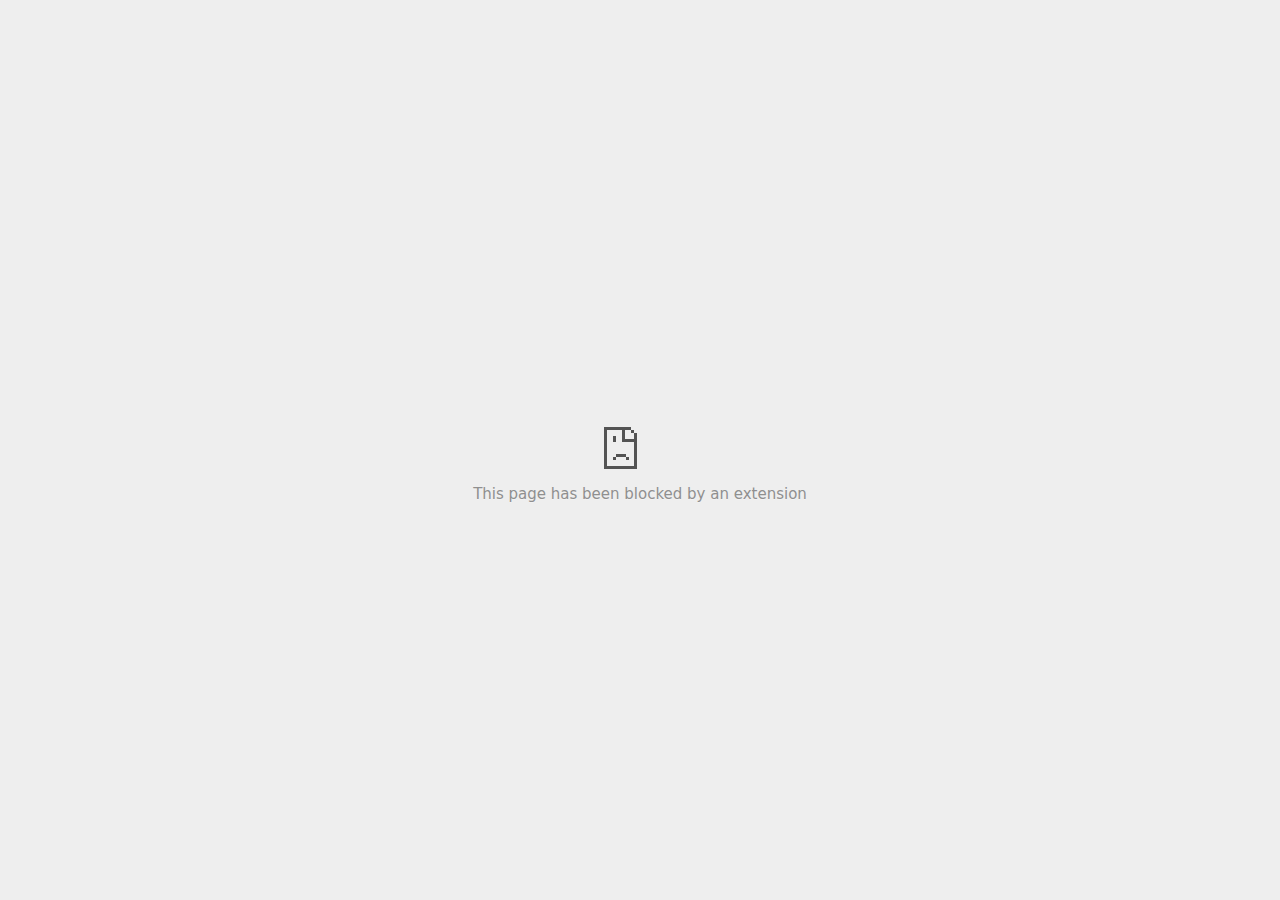
<file: index_files/container.html>
<!DOCTYPE html>
<!-- saved from url=(0183)file:///home/sebastian/Desktop/repos/zeit/Gewalt%20gegen%20Politiker_%20Gr%C3%BCnenpolitiker%20bedroht,%20Wirt%20sagt%20AfD-Veranstaltung%20ab%20_%20ZEIT%20ONLINE_files/container.html -->
<html dir="ltr" lang="en" subframe=""><head><meta http-equiv="Content-Type" content="text/html; charset=UTF-8">
  
  <meta name="color-scheme" content="light dark">
  <meta name="theme-color" content="#fff">
  <meta name="viewport" content="width=device-width, initial-scale=1.0,
                                 maximum-scale=1.0, user-scalable=no">
  <title>852223f4ed852f700ae6f985bc05cd5e.safeframe.googlesyndication.com</title>
  <style>/* Copyright 2017 The Chromium Authors
 * Use of this source code is governed by a BSD-style license that can be
 * found in the LICENSE file. */

a {
  color: var(--link-color);
}

body {
  --background-color: #fff;
  --error-code-color: var(--google-gray-700);
  --google-blue-100: rgb(210, 227, 252);
  --google-blue-300: rgb(138, 180, 248);
  --google-blue-600: rgb(26, 115, 232);
  --google-blue-700: rgb(25, 103, 210);
  --google-gray-100: rgb(241, 243, 244);
  --google-gray-300: rgb(218, 220, 224);
  --google-gray-500: rgb(154, 160, 166);
  --google-gray-50: rgb(248, 249, 250);
  --google-gray-600: rgb(128, 134, 139);
  --google-gray-700: rgb(95, 99, 104);
  --google-gray-800: rgb(60, 64, 67);
  --google-gray-900: rgb(32, 33, 36);
  --heading-color: var(--google-gray-900);
  --link-color: rgb(88, 88, 88);
  --popup-container-background-color: rgba(0,0,0,.65);
  --primary-button-fill-color-active: var(--google-blue-700);
  --primary-button-fill-color: var(--google-blue-600);
  --primary-button-text-color: #fff;
  --quiet-background-color: rgb(247, 247, 247);
  --secondary-button-border-color: var(--google-gray-500);
  --secondary-button-fill-color: #fff;
  --secondary-button-hover-border-color: var(--google-gray-600);
  --secondary-button-hover-fill-color: var(--google-gray-50);
  --secondary-button-text-color: var(--google-gray-700);
  --small-link-color: var(--google-gray-700);
  --text-color: var(--google-gray-700);
  background: var(--background-color);
  color: var(--text-color);
  word-wrap: break-word;
}

.nav-wrapper .secondary-button {
  background: var(--secondary-button-fill-color);
  border: 1px solid var(--secondary-button-border-color);
  color: var(--secondary-button-text-color);
  float: none;
  margin: 0;
  padding: 8px 16px;
}

.hidden {
  display: none;
}

html {
  -webkit-text-size-adjust: 100%;
  font-size: 125%;
}

.icon {
  background-repeat: no-repeat;
  background-size: 100%;
}

@media (prefers-color-scheme: dark) {
  body {
    --background-color: var(--google-gray-900);
    --error-code-color: var(--google-gray-500);
    --heading-color: var(--google-gray-500);
    --link-color: var(--google-blue-300);
    --primary-button-fill-color-active: rgb(129, 162, 208);
    --primary-button-fill-color: var(--google-blue-300);
    --primary-button-text-color: var(--google-gray-900);
    --quiet-background-color: var(--background-color);
    --secondary-button-border-color: var(--google-gray-700);
    --secondary-button-fill-color: var(--google-gray-900);
    --secondary-button-hover-fill-color: rgb(48, 51, 57);
    --secondary-button-text-color: var(--google-blue-300);
    --small-link-color: var(--google-blue-300);
    --text-color: var(--google-gray-500);
  }
}
</style>
  <style>/* Copyright 2014 The Chromium Authors
   Use of this source code is governed by a BSD-style license that can be
   found in the LICENSE file. */

button {
  border: 0;
  border-radius: 20px;
  box-sizing: border-box;
  color: var(--primary-button-text-color);
  cursor: pointer;
  float: right;
  font-size: .875em;
  margin: 0;
  padding: 8px 16px;
  transition: box-shadow 150ms cubic-bezier(0.4, 0, 0.2, 1);
  user-select: none;
}

[dir='rtl'] button {
  float: left;
}

.bad-clock button,
.captive-portal button,
.https-only button,
.insecure-form button,
.lookalike-url button,
.main-frame-blocked button,
.neterror button,
.pdf button,
.ssl button,
.enterprise-block button,
.enterprise-warn button,
.safe-browsing-billing button {
  background: var(--primary-button-fill-color);
}

button:active {
  background: var(--primary-button-fill-color-active);
  outline: 0;
}

#debugging {
  display: inline;
  overflow: auto;
}

.debugging-content {
  line-height: 1em;
  margin-bottom: 0;
  margin-top: 1em;
}

.debugging-content-fixed-width {
  display: block;
  font-family: monospace;
  font-size: 1.2em;
  margin-top: 0.5em;
}

.debugging-title {
  font-weight: bold;
}

#details {
  margin: 0 0 50px;
}

#details p:not(:first-of-type) {
  margin-top: 20px;
}

.secondary-button:active {
  border-color: white;
  box-shadow: 0 1px 2px 0 rgba(60, 64, 67, .3),
      0 2px 6px 2px rgba(60, 64, 67, .15);
}

.secondary-button:hover {
  background: var(--secondary-button-hover-fill-color);
  border-color: var(--secondary-button-hover-border-color);
  text-decoration: none;
}

.error-code {
  color: var(--error-code-color);
  font-size: .8em;
  margin-top: 12px;
  text-transform: uppercase;
}

#error-debugging-info {
  font-size: 0.8em;
}

h1 {
  color: var(--heading-color);
  font-size: 1.6em;
  font-weight: normal;
  line-height: 1.25em;
  margin-bottom: 16px;
}

h2 {
  font-size: 1.2em;
  font-weight: normal;
}

.icon {
  height: 72px;
  margin: 0 0 40px;
  width: 72px;
}

input[type=checkbox] {
  opacity: 0;
}

input[type=checkbox]:focus ~ .checkbox::after {
  outline: -webkit-focus-ring-color auto 5px;
}

.interstitial-wrapper {
  box-sizing: border-box;
  font-size: 1em;
  line-height: 1.6em;
  margin: 14vh auto 0;
  max-width: 600px;
  width: 100%;
}

#main-message > p {
  display: inline;
}

#extended-reporting-opt-in {
  font-size: .875em;
  margin-top: 32px;
}

#extended-reporting-opt-in label {
  display: grid;
  grid-template-columns: 1.8em 1fr;
  position: relative;
}

#enhanced-protection-message {
  border-radius: 20px;
  font-size: 1em;
  margin-top: 32px;
  padding: 10px 5px;
}

#enhanced-protection-message a {
  color: var(--google-red-10);
}

#enhanced-protection-message label {
  display: grid;
  grid-template-columns: 2.5em 1fr;
  position: relative;
}

#enhanced-protection-message div {
  margin: 0.5em;
}

#enhanced-protection-message .icon {
  height: 1.5em;
  vertical-align: middle;
  width: 1.5em;
}

.nav-wrapper {
  margin-top: 51px;
}

.nav-wrapper::after {
  clear: both;
  content: '';
  display: table;
  width: 100%;
}

.small-link {
  color: var(--small-link-color);
  font-size: .875em;
}

.checkboxes {
  flex: 0 0 24px;
}

.checkbox {
  --padding: .9em;
  background: transparent;
  display: block;
  height: 1em;
  left: -1em;
  padding-inline-start: var(--padding);
  position: absolute;
  right: 0;
  top: -.5em;
  width: 1em;
}

.checkbox::after {
  border: 1px solid white;
  border-radius: 2px;
  content: '';
  height: 1em;
  left: var(--padding);
  position: absolute;
  top: var(--padding);
  width: 1em;
}

.checkbox::before {
  background: transparent;
  border: 2px solid white;
  border-inline-end-width: 0;
  border-top-width: 0;
  content: '';
  height: .2em;
  left: calc(.3em + var(--padding));
  opacity: 0;
  position: absolute;
  top: calc(.3em  + var(--padding));
  transform: rotate(-45deg);
  width: .5em;
}

input[type=checkbox]:checked ~ .checkbox::before {
  opacity: 1;
}

#recurrent-error-message {
  background: #ededed;
  border-radius: 4px;
  margin-bottom: 16px;
  margin-top: 12px;
  padding: 12px 16px;
}

.showing-recurrent-error-message #extended-reporting-opt-in {
  margin-top: 16px;
}

.showing-recurrent-error-message #enhanced-protection-message {
  margin-top: 16px;
}

@media (max-width: 700px) {
  .interstitial-wrapper {
    padding: 0 10%;
  }

  #error-debugging-info {
    overflow: auto;
  }
}

@media (max-width: 420px) {
  button,
  [dir='rtl'] button,
  .small-link {
    float: none;
    font-size: .825em;
    font-weight: 500;
    margin: 0;
    width: 100%;
  }

  button {
    padding: 16px 24px;
  }

  #details {
    margin: 20px 0 20px 0;
  }

  #details p:not(:first-of-type) {
    margin-top: 10px;
  }

  .secondary-button:not(.hidden) {
    display: block;
    margin-top: 20px;
    text-align: center;
    width: 100%;
  }

  .interstitial-wrapper {
    padding: 0 5%;
  }

  #extended-reporting-opt-in {
    margin-top: 24px;
  }

  #enhanced-protection-message {
    margin-top: 24px;
  }

  .nav-wrapper {
    margin-top: 30px;
  }
}

/**
 * Mobile specific styling.
 * Navigation buttons are anchored to the bottom of the screen.
 * Details message replaces the top content in its own scrollable area.
 */

@media (max-width: 420px) {
  .nav-wrapper .secondary-button {
    border: 0;
    margin: 16px 0 0;
    margin-inline-end: 0;
    padding-bottom: 16px;
    padding-top: 16px;
  }
}

/* Fixed nav. */
@media (min-width: 240px) and (max-width: 420px) and
       (min-height: 401px),
       (min-width: 421px) and (min-height: 240px) and
       (max-height: 560px) {
  body .nav-wrapper {
    background: var(--background-color);
    bottom: 0;
    box-shadow: 0 -12px 24px var(--background-color);
    left: 0;
    margin: 0 auto;
    max-width: 736px;
    padding-inline-end: 24px;
    padding-inline-start: 24px;
    position: fixed;
    right: 0;
    width: 100%;
    z-index: 2;
  }

  .interstitial-wrapper {
    max-width: 736px;
  }

  #details,
  #main-content {
    padding-bottom: 40px;
  }

  #details {
    padding-top: 5.5vh;
  }

  button.small-link {
    color: var(--google-blue-600);
  }
}

@media (max-width: 420px) and (orientation: portrait),
       (max-height: 560px) {
  body {
    margin: 0 auto;
  }

  button,
  [dir='rtl'] button,
  button.small-link,
  .nav-wrapper .secondary-button {
    font-family: Roboto-Regular,Helvetica;
    font-size: .933em;
    margin: 6px 0;
    transform: translatez(0);
  }

  .nav-wrapper {
    box-sizing: border-box;
    padding-bottom: 8px;
    width: 100%;
  }

  #details {
    box-sizing: border-box;
    height: auto;
    margin: 0;
    opacity: 1;
    transition: opacity 250ms cubic-bezier(0.4, 0, 0.2, 1);
  }

  #details.hidden,
  #main-content.hidden {
    height: 0;
    opacity: 0;
    overflow: hidden;
    padding-bottom: 0;
    transition: none;
  }

  h1 {
    font-size: 1.5em;
    margin-bottom: 8px;
  }

  .icon {
    margin-bottom: 5.69vh;
  }

  .interstitial-wrapper {
    box-sizing: border-box;
    margin: 7vh auto 12px;
    padding: 0 24px;
    position: relative;
  }

  .interstitial-wrapper p {
    font-size: .95em;
    line-height: 1.61em;
    margin-top: 8px;
  }

  #main-content {
    margin: 0;
    transition: opacity 100ms cubic-bezier(0.4, 0, 0.2, 1);
  }

  .small-link {
    border: 0;
  }

  .suggested-left > #control-buttons,
  .suggested-right > #control-buttons {
    float: none;
    margin: 0;
  }
}

@media (min-width: 421px) and (min-height: 500px) and (max-height: 560px) {
  .interstitial-wrapper {
    margin-top: 10vh;
  }
}

@media (min-height: 400px) and (orientation:portrait) {
  .interstitial-wrapper {
    margin-bottom: 145px;
  }
}

@media (min-height: 299px) {
  .nav-wrapper {
    padding-bottom: 16px;
  }
}

@media (max-height: 560px) and (min-height: 240px) and (orientation:landscape) {
  .extended-reporting-has-checkbox #details {
    padding-bottom: 80px;
  }
}

@media (min-height: 500px) and (max-height: 650px) and (max-width: 414px) and
       (orientation: portrait) {
  .interstitial-wrapper {
    margin-top: 7vh;
  }
}

@media (min-height: 650px) and (max-width: 414px) and (orientation: portrait) {
  .interstitial-wrapper {
    margin-top: 10vh;
  }
}

/* Small mobile screens. No fixed nav. */
@media (max-height: 400px) and (orientation: portrait),
       (max-height: 239px) and (orientation: landscape),
       (max-width: 419px) and (max-height: 399px) {
  .interstitial-wrapper {
    display: flex;
    flex-direction: column;
    margin-bottom: 0;
  }

  #details {
    flex: 1 1 auto;
    order: 0;
  }

  #main-content {
    flex: 1 1 auto;
    order: 0;
  }

  .nav-wrapper {
    flex: 0 1 auto;
    margin-top: 8px;
    order: 1;
    padding-inline-end: 0;
    padding-inline-start: 0;
    position: relative;
    width: 100%;
  }

  button,
  .nav-wrapper .secondary-button {
    padding: 16px 24px;
  }

  button.small-link {
    color: var(--google-blue-600);
  }
}

@media (max-width: 239px) and (orientation: portrait) {
  .nav-wrapper {
    padding-inline-end: 0;
    padding-inline-start: 0;
  }
}
</style>
  <style>/* Copyright 2013 The Chromium Authors
 * Use of this source code is governed by a BSD-style license that can be
 * found in the LICENSE file. */

/* Don't use the main frame div when the error is in a subframe. */
html[subframe] #main-frame-error {
  display: none;
}

/* Don't use the subframe error div when the error is in a main frame. */
html:not([subframe]) #sub-frame-error {
  display: none;
}

h1 {
  margin-top: 0;
  word-wrap: break-word;
}

h1 span {
  font-weight: 500;
}

a {
  text-decoration: none;
}

.icon {
  -webkit-user-select: none;
  display: inline-block;
}

.icon-generic {
  /* Can't access chrome://theme/IDR_ERROR_NETWORK_GENERIC from an untrusted
   * renderer process, so embed the resource manually. */
  content: image-set(
      url([data-uri]) 1x,
      url([data-uri]) 2x);
}

.icon-info {
  content: image-set(
      url([data-uri]) 1x,
      url([data-uri]) 2x);
}

.icon-offline {
  content: image-set(
      url([data-uri]) 1x,
      url([data-uri]) 2x);
  position: relative;
}

.icon-disabled {
  content: image-set(
      url([data-uri]) 1x,
      url([data-uri]) 2x);
  width: 112px;
}

.hidden {
  display: none;
}

#suggestions-list a {
  color: var(--google-blue-600);
}

#suggestions-list p {
  margin-block-end: 0;
}

#suggestions-list ul {
  margin-top: 0;
}

.single-suggestion {
  list-style-type: none;
  padding-inline-start: 0;
}

#error-information-button {
  content: url([data-uri]);
  height: 24px;
  vertical-align: -.15em;
  width: 24px;
}

.use-popup-container#error-information-popup-container
  #error-information-popup {
  align-items: center;
  background-color: var(--popup-container-background-color);
  display: flex;
  height: 100%;
  left: 0;
  position: fixed;
  top: 0;
  width: 100%;
  z-index: 100;
}

.use-popup-container#error-information-popup-container
  #error-information-popup-content > p {
  margin-bottom: 11px;
  margin-inline-start: 20px;
}

.use-popup-container#error-information-popup-container #suggestions-list ul {
  margin-inline-start: 15px;
}

.use-popup-container#error-information-popup-container
  #error-information-popup-box {
  background-color: var(--background-color);
  left: 5%;
  padding-bottom: 15px;
  padding-top: 15px;
  position: fixed;
  width: 90%;
  z-index: 101;
}

.use-popup-container#error-information-popup-container div.error-code {
  margin-inline-start: 20px;
}

.use-popup-container#error-information-popup-container #suggestions-list p {
  margin-inline-start: 20px;
}

:not(.use-popup-container)#error-information-popup-container
  #error-information-popup-close {
  display: none;
}

#error-information-popup-close {
  margin-bottom: 0;
  margin-inline-end: 35px;
  margin-top: 15px;
  text-align: end;
}

.link-button {
  color: rgb(66, 133, 244);
  display: inline-block;
  font-weight: bold;
  text-transform: uppercase;
}

#sub-frame-error-details {

  color: #8F8F8F;

  /* Not done on mobile for performance reasons. */
  text-shadow: 0 1px 0 rgba(255,255,255,0.3);

}

[jscontent=hostName],
[jscontent=failedUrl] {
  overflow-wrap: break-word;
}

.secondary-button {
  background: #d9d9d9;
  color: #696969;
  margin-inline-end: 16px;
}

.snackbar {
  background: #323232;
  border-radius: 2px;
  bottom: 24px;
  box-sizing: border-box;
  color: #fff;
  font-size: .87em;
  left: 24px;
  max-width: 568px;
  min-width: 288px;
  opacity: 0;
  padding: 16px 24px 12px;
  position: fixed;
  transform: translateY(90px);
  will-change: opacity, transform;
  z-index: 999;
}

.snackbar-show {
  -webkit-animation:
    show-snackbar 250ms cubic-bezier(0, 0, 0.2, 1) forwards,
    hide-snackbar 250ms cubic-bezier(0.4, 0, 1, 1) forwards 5s;
}

@-webkit-keyframes show-snackbar {
  100% {
    opacity: 1;
    transform: translateY(0);
  }
}

@-webkit-keyframes hide-snackbar {
  0% {
    opacity: 1;
    transform: translateY(0);
  }
  100% {
    opacity: 0;
    transform: translateY(90px);
  }
}

.suggestions {
  margin-top: 18px;
}

.suggestion-header {
  font-weight: bold;
  margin-bottom: 4px;
}

.suggestion-body {
  color: #777;
}

/* Decrease padding at low sizes. */
@media (max-width: 640px), (max-height: 640px) {
  h1 {
    margin: 0 0 15px;
  }
  .suggestions {
    margin-top: 10px;
  }
  .suggestion-header {
    margin-bottom: 0;
  }
}

#download-link,
#download-link-clicked {
  margin-bottom: 30px;
  margin-top: 30px;
}

#download-link-clicked {
  color: #BBB;
}

#download-link::before,
#download-link-clicked::before {
  content: url([data-uri]);
  display: inline-block;
  margin-inline-end: 4px;
  vertical-align: -webkit-baseline-middle;
}

#download-link-clicked::before {
  opacity: 0;
  width: 0;
}

#offline-content-list-visibility-card {
  border: 1px solid white;
  border-radius: 8px;
  display: flex;
  font-size: .8em;
  justify-content: space-between;
  line-height: 1;
}

#offline-content-list.list-hidden #offline-content-list-visibility-card {
  border-color: rgb(218, 220, 224);
}

#offline-content-list-visibility-card > div {
  padding: 1em;
}

#offline-content-list-title {
  color: var(--google-gray-700);
}

#offline-content-list-show-text,
#offline-content-list-hide-text {
  color: rgb(66, 133, 244);
}

/* Hides the "hide" text div when the offline content list is collapsed/hidden
 * and, alternatively, hides the "show" text div when the offline content list
 * is expanded/shown.
 */
#offline-content-list.list-hidden #offline-content-list-hide-text,
#offline-content-list:not(.list-hidden) #offline-content-list-show-text {
  display: none;
}

/* Controls the animation of the offline content list when it is expanded/shown.
 */
#offline-content-suggestions {
  /* Max-height has to be set for the height animation to work. The chosen value
   * is a little greater than the maximum height the list will have, when all
   * suggestions have images, so that it is never clamped. This makes so that
   * when the actual height is smaller then the animation is not as smooth.
   */
  max-height: 27em;
  transition: max-height 200ms ease-in, visibility 0s 200ms,
              opacity 200ms 200ms linear;
}

/* Controls the animation of the offline content list when it is
 * collapsed/hidden.
 */
#offline-content-list.list-hidden #offline-content-suggestions {
  max-height: 0;
  opacity: 0;
  transition: opacity 200ms linear, visibility 0s 200ms,
              max-height 200ms 200ms ease-out;
  visibility: hidden;
}

#offline-content-list {
  margin-inline-start: -5%;
  width: 110%;
}

/* The selectors below adjust the "overflow" of the suggestion cards contents
 * based on the same screen size based strategy used for the main frame, which
 * is applied by the `interstitial-wrapper` class. */
@media (max-width: 420px)  {
  #offline-content-list {
    margin-inline-start: -2.5%;
    width: 105%;
  }
}
@media (max-width: 420px) and (orientation: portrait),
       (max-height: 560px) {
  #offline-content-list {
    margin-inline-start: -12px;
    width: calc(100% + 24px);
  }
}

.suggestion-with-image .offline-content-suggestion-thumbnail {
  flex-basis: 8.2em;
  flex-shrink: 0;
}

.suggestion-with-image .offline-content-suggestion-thumbnail > img {
  height: 100%;
  width: 100%;
}

.suggestion-with-image #offline-content-list:not(.is-rtl)
.offline-content-suggestion-thumbnail > img {
  border-bottom-right-radius: 7px;
  border-top-right-radius: 7px;
}

.suggestion-with-image #offline-content-list.is-rtl
.offline-content-suggestion-thumbnail > img {
  border-bottom-left-radius: 7px;
  border-top-left-radius: 7px;
}

.suggestion-with-icon .offline-content-suggestion-thumbnail {
  align-items: center;
  display: flex;
  justify-content: center;
  min-height: 4.2em;
  min-width: 4.2em;
}

.suggestion-with-icon .offline-content-suggestion-thumbnail > div {
  align-items: center;
  background-color: rgb(241, 243, 244);
  border-radius: 50%;
  display: flex;
  height: 2.3em;
  justify-content: center;
  width: 2.3em;
}

.suggestion-with-icon .offline-content-suggestion-thumbnail > div > img {
  height: 1.45em;
  width: 1.45em;
}

.offline-content-suggestion-favicon {
  height: 1em;
  margin-inline-end: 0.4em;
  width: 1.4em;
}

.offline-content-suggestion-favicon > img {
  height: 1.4em;
  width: 1.4em;
}

.no-favicon .offline-content-suggestion-favicon {
  display: none;
}

.image-video {
  content: url([data-uri]);
}

.image-music-note {
  content: url([data-uri]);
}

.image-earth {
  content: url([data-uri]);
}

.image-file {
  content: url([data-uri]);
}

.offline-content-suggestion-texts {
  display: flex;
  flex-direction: column;
  justify-content: space-between;
  line-height: 1.3;
  padding: .9em;
  width: 100%;
}

.offline-content-suggestion-title {
  -webkit-box-orient: vertical;
  -webkit-line-clamp: 3;
  color: rgb(32, 33, 36);
  display: -webkit-box;
  font-size: 1.1em;
  overflow: hidden;
  text-overflow: ellipsis;
}

div.offline-content-suggestion {
  align-items: stretch;
  border: 1px solid rgb(218, 220, 224);
  border-radius: 8px;
  display: flex;
  justify-content: space-between;
  margin-bottom: .8em;
}

.suggestion-with-image {
  flex-direction: row;
  height: 8.2em;
  max-height: 8.2em;
}

.suggestion-with-icon {
  flex-direction: row-reverse;
  height: 4.2em;
  max-height: 4.2em;
}

.suggestion-with-icon .offline-content-suggestion-title {
  -webkit-line-clamp: 1;
  word-break: break-all;
}

.suggestion-with-icon .offline-content-suggestion-texts {
  padding-inline-start: 0;
}

.offline-content-suggestion-attribution-freshness {
  color: rgb(95, 99, 104);
  display: flex;
  font-size: .8em;
  line-height: 1.7em;
}

.offline-content-suggestion-attribution {
  -webkit-box-orient: vertical;
  -webkit-line-clamp: 1;
  display: -webkit-box;
  flex-shrink: 1;
  margin-inline-end: 0.3em;
  overflow: hidden;
  overflow-wrap: break-word;
  text-overflow: ellipsis;
  word-break: break-all;
}

.no-attribution .offline-content-suggestion-attribution {
  display: none;
}

.offline-content-suggestion-freshness::before {
  content: '-';
  display: inline-block;
  flex-shrink: 0;
  margin-inline-end: .1em;
  margin-inline-start: .1em;
}

.no-attribution .offline-content-suggestion-freshness::before {
  display: none;
}

.offline-content-suggestion-freshness {
  flex-shrink: 0;
}

.suggestion-with-image .offline-content-suggestion-pin-spacer {
  flex-grow: 100;
  flex-shrink: 1;
}

.suggestion-with-image .offline-content-suggestion-pin {
  content: url([data-uri]);
  flex-shrink: 0;
  height: 1.4em;
  margin-inline-start: .4em;
  width: 1.4em;
}

/* Controls the animation (and a bit more) of the launch-downloads-home action
 * button when the offline content list is expanded/shown.
 */
#offline-content-list-action {
  text-align: center;
  transition: visibility 0s 200ms, opacity 200ms 200ms linear;
}

/* Controls the animation of the launch-downloads-home action button when the
 * offline content list is collapsed/hidden.
 */
#offline-content-list.list-hidden #offline-content-list-action {
  opacity: 0;
  transition: opacity 200ms linear, visibility 0s 200ms;
  visibility: hidden;
}

#cancel-save-page-button {
  background-image: url([data-uri]);
  background-position: right 27px center;
  background-repeat: no-repeat;
  border: 1px solid var(--google-gray-300);
  border-radius: 5px;
  color: var(--google-gray-700);
  margin-bottom: 26px;
  padding-bottom: 16px;
  padding-inline-end: 88px;
  padding-inline-start: 16px;
  padding-top: 16px;
  text-align: start;
}

html[dir='rtl'] #cancel-save-page-button {
  background-position: left 27px center;
}

#save-page-for-later-button {
  display: flex;
  justify-content: start;
}

#save-page-for-later-button a::before {
  content: url([data-uri]);
  display: inline-block;
  margin-inline-end: 4px;
  vertical-align: -webkit-baseline-middle;
}

.hidden#save-page-for-later-button {
  display: none;
}

/* Don't allow overflow when in a subframe. */
html[subframe] body {
  overflow: hidden;
}

#sub-frame-error {
  -webkit-align-items: center;
  -webkit-flex-flow: column;
  -webkit-justify-content: center;
  background-color: #DDD;
  display: -webkit-flex;
  height: 100%;
  left: 0;
  position: absolute;
  text-align: center;
  top: 0;
  transition: background-color 200ms ease-in-out;
  width: 100%;
}

#sub-frame-error:hover {
  background-color: #EEE;
}

#sub-frame-error .icon-generic {
  margin: 0 0 16px;
}

#sub-frame-error-details {
  margin: 0 10px;
  text-align: center;
  visibility: hidden;
}

/* Show details only when hovering. */
#sub-frame-error:hover #sub-frame-error-details {
  visibility: visible;
}

/* If the iframe is too small, always hide the error code. */
/* TODO(mmenke): See if overflow: no-display works better, once supported. */
@media (max-width: 200px), (max-height: 95px) {
  #sub-frame-error-details {
    display: none;
  }
}

/* Adjust icon for small embedded frames in apps. */
@media (max-height: 100px) {
  #sub-frame-error .icon-generic {
    height: auto;
    margin: 0;
    padding-top: 0;
    width: 25px;
  }
}

/* details-button is special; it's a <button> element that looks like a link. */
#details-button {
  box-shadow: none;
  min-width: 0;
}

/* Styles for platform dependent separation of controls and details button. */
.suggested-left > #control-buttons,
.suggested-right > #details-button {
  float: left;
}

.suggested-right > #control-buttons,
.suggested-left > #details-button {
  float: right;
}

.suggested-left .secondary-button {
  margin-inline-end: 0;
  margin-inline-start: 16px;
}

#details-button.singular {
  float: none;
}

/* download-button shows both icon and text. */
#download-button {
  padding-bottom: 4px;
  padding-top: 4px;
  position: relative;
}

#download-button::before {
  background: image-set(
      url([data-uri]) 1x,
      url([data-uri]) 2x)
    no-repeat;
  content: '';
  display: inline-block;
  height: 24px;
  margin-inline-end: 4px;
  margin-inline-start: -4px;
  vertical-align: middle;
  width: 24px;
}

#download-button:disabled {
  background: rgb(180, 206, 249);
  color: rgb(255, 255, 255);
}

#buttons::after {
  clear: both;
  content: '';
  display: block;
  width: 100%;
}

/* Offline page */
html[dir='rtl'] .runner-container,
html[dir='rtl'].offline .icon-offline {
  transform: scaleX(-1);
}

.offline {
  transition: filter 1.5s cubic-bezier(0.65, 0.05, 0.36, 1),
              background-color 1.5s cubic-bezier(0.65, 0.05, 0.36, 1);

  will-change: filter, background-color;

}

.offline body {
  transition: background-color 1.5s cubic-bezier(0.65, 0.05, 0.36, 1);
}

.offline #main-message > p {
  display: none;
}

.offline.inverted {
  background-color: #fff;
  filter: invert(1);
}

.offline.inverted body {
  background-color: #fff;
}

.offline .interstitial-wrapper {
  color: var(--text-color);
  font-size: 1em;
  line-height: 1.55;
  margin: 0 auto;
  max-width: 600px;
  padding-top: 100px;
  position: relative;
  width: 100%;
}

.offline .runner-container {
  direction: ltr;
  height: 150px;
  max-width: 600px;
  overflow: hidden;
  position: absolute;
  top: 35px;
  width: 44px;
}

.offline .runner-container:focus {
  outline: none;
}

.offline .runner-container:focus-visible {
  outline: 3px solid var(--google-blue-300);
}

.offline .runner-canvas {
  height: 150px;
  max-width: 600px;
  opacity: 1;
  overflow: hidden;
  position: absolute;
  top: 0;
  z-index: 10;
}

.offline .controller {
  height: 100vh;
  left: 0;
  position: absolute;
  top: 0;
  width: 100vw;
  z-index: 9;
}

#offline-resources {
  display: none;
}

#offline-instruction {
  image-rendering: pixelated;
  left: 0;
  margin: auto;
  position: absolute;
  right: 0;
  top: 60px;
  width: fit-content;
}

.offline-runner-live-region {
  bottom: 0;
  clip-path: polygon(0 0, 0 0, 0 0);
  color: var(--background-color);
  display: block;
  font-size: xx-small;
  overflow: hidden;
  position: absolute;
  text-align: center;
  transition: color 1.5s cubic-bezier(0.65, 0.05, 0.36, 1);
  user-select: none;
}

/* Custom toggle */
.slow-speed-option {
  align-items: center;
  background: var(--google-gray-50);
  border-radius: 24px/50%;
  bottom: 0;
  color: var(--error-code-color);
  display: inline-flex;
  font-size: 1em;
  left: 0;
  line-height: 1.1em;
  margin: 5px auto;
  padding: 2px 12px 3px 20px;
  position: absolute;
  right: 0;
  width: max-content;
  z-index: 999;
}

.slow-speed-option.hidden {
  display: none;
}

.slow-speed-option [type=checkbox] {
  opacity: 0;
  pointer-events: none;
  position: absolute;
}

.slow-speed-option .slow-speed-toggle {
  cursor: pointer;
  margin-inline-start: 8px;
  padding: 8px 4px;
  position: relative;
}

.slow-speed-option [type=checkbox]:disabled ~ .slow-speed-toggle {
  cursor: default;
}

.slow-speed-option-label [type=checkbox] {
  opacity: 0;
  pointer-events: none;
  position: absolute;
}

.slow-speed-option .slow-speed-toggle::before,
.slow-speed-option .slow-speed-toggle::after {
  content: '';
  display: block;
  margin: 0 3px;
  transition: all 100ms cubic-bezier(0.4, 0, 1, 1);
}

.slow-speed-option .slow-speed-toggle::before {
  background: rgb(189,193,198);
  border-radius: 0.65em;
  height: 0.9em;
  width: 2em;
}

.slow-speed-option .slow-speed-toggle::after {
  background: #fff;
  border-radius: 50%;
  box-shadow: 0 1px 3px 0 rgb(0 0 0 / 40%);
  height: 1.2em;
  position: absolute;
  top: 51%;
  transform: translate(-20%, -50%);
  width: 1.1em;
}

.slow-speed-option [type=checkbox]:focus + .slow-speed-toggle {
  box-shadow: 0 0 8px rgb(94, 158, 214);
  outline: 1px solid rgb(93, 157, 213);
}

.slow-speed-option [type=checkbox]:checked + .slow-speed-toggle::before {
  background: var(--google-blue-600);
  opacity: 0.5;
}

.slow-speed-option [type=checkbox]:checked + .slow-speed-toggle::after {
  background: var(--google-blue-600);
  transform: translate(calc(2em - 90%), -50%);
}

.slow-speed-option [type=checkbox]:checked:disabled +
  .slow-speed-toggle::before {
  background: rgb(189,193,198);
}

.slow-speed-option [type=checkbox]:checked:disabled +
  .slow-speed-toggle::after {
  background: var(--google-gray-50);
}

@media (max-width: 420px) {
  #download-button {
    padding-bottom: 12px;
    padding-top: 12px;
  }

  .suggested-left > #control-buttons,
  .suggested-right > #control-buttons {
    float: none;
  }

  .snackbar {
    border-radius: 0;
    bottom: 0;
    left: 0;
    width: 100%;
  }
}

@media (max-height: 350px) {
  h1 {
    margin: 0 0 15px;
  }

  .icon-offline {
    margin: 0 0 10px;
  }

  .interstitial-wrapper {
    margin-top: 5%;
  }

  .nav-wrapper {
    margin-top: 30px;
  }
}

@media (min-width: 420px) and (max-width: 736px) and
       (min-height: 240px) and (max-height: 420px) and
       (orientation:landscape) {
  .interstitial-wrapper {
    margin-bottom: 100px;
  }
}

@media (max-width: 360px) and (max-height: 480px) {
  .offline .interstitial-wrapper {
    padding-top: 60px;
  }

  .offline .runner-container {
    top: 8px;
  }
}

@media (min-height: 240px) and (orientation: landscape) {
  .offline .interstitial-wrapper {
    margin-bottom: 90px;
  }

  .icon-offline {
    margin-bottom: 20px;
  }
}

@media (max-height: 320px) and (orientation: landscape) {
  .icon-offline {
    margin-bottom: 0;
  }

  .offline .runner-container {
    top: 10px;
  }
}

@media (max-width: 240px) {
  button {
    padding-inline-end: 12px;
    padding-inline-start: 12px;
  }

  .interstitial-wrapper {
    overflow: inherit;
    padding: 0 8px;
  }
}

@media (max-width: 120px) {
  button {
    width: auto;
  }
}

.arcade-mode,
.arcade-mode .runner-container,
.arcade-mode .runner-canvas {
  image-rendering: pixelated;
  max-width: 100%;
  overflow: hidden;
}

.arcade-mode #buttons,
.arcade-mode #main-content {
  opacity: 0;
  overflow: hidden;
}

.arcade-mode .interstitial-wrapper {
  height: 100vh;
  max-width: 100%;
  overflow: hidden;
}

.arcade-mode .runner-container {
  left: 0;
  margin: auto;
  right: 0;
  transform-origin: top center;
  transition: transform 250ms cubic-bezier(0.4, 0, 1, 1) 400ms;
  z-index: 2;
}

@media (prefers-color-scheme: dark) {
  .icon {
    filter: invert(1);
  }

  .offline .runner-canvas {
    filter: invert(1);
  }

  .offline.inverted {
    background-color: var(--background-color);
    filter: invert(0);
  }

  .offline.inverted body {
    background-color: #fff;
  }

  .offline.inverted .offline-runner-live-region {
    color: #fff;
  }

  #suggestions-list a {
    color: var(--link-color);
  }

  #error-information-button {
    filter: invert(0.6);
  }

  .slow-speed-option {
    background: var(--google-gray-800);
    color: var(--google-gray-100);
  }

  .slow-speed-option .slow-speed-toggle::before,
  .slow-speed-option [type=checkbox]:checked:disabled +
    .slow-speed-toggle::before {
     background: rgb(189,193,198);
  }

  .slow-speed-option [type=checkbox]:checked + .slow-speed-toggle::after,
  .slow-speed-option [type=checkbox]:checked + .slow-speed-toggle::before {
    background: var(--google-blue-300);
  }
}
</style>
  <script>(function(){function l(a,b,c){return Function.prototype.call.apply(Array.prototype.slice,arguments)}function m(a,b,c){var e=l(arguments,2);return function(){return b.apply(a,e)}}function n(a,b){var c=new p(b);for(c.h=[a];c.h.length;){var e=c,d=c.h.shift();e.i(d);for(d=d.firstChild;d;d=d.nextSibling)1==d.nodeType&&e.h.push(d);}}function p(a){this.i=a;}function q(a){a.style.display="";}function r(a){a.style.display="none";}var t=/\s*;\s*/;function u(a,b){this.l.apply(this,arguments);}u.prototype.l=function(a,b){this.a||(this.a={});if(b){var c=this.a,e=b.a;for(d in e)c[d]=e[d];}else {var d=this.a;e=v;for(c in e)d[c]=e[c];}this.a.$this=a;this.a.$context=this;this.f="undefined"!=typeof a&&null!=a?a:"";b||(this.a.$top=this.f);};var v={$default:null},w=[];function x(a){for(var b in a.a)delete a.a[b];a.f=null;w.push(a);}function y(a,b,c){try{return b.call(c,a.a,a.f)}catch(e){return v.$default}}
u.prototype.clone=function(a,b,c){if(0<w.length){var e=w.pop();u.call(e,a,this);a=e;}else a=new u(a,this);a.a.$index=b;a.a.$count=c;return a};var z;window.trustedTypes&&(z=trustedTypes.createPolicy("jstemplate",{createScript:function(a){return a}}));var A={};function B(a){if(!A[a])try{var b="(function(a_, b_) { with (a_) with (b_) return "+a+" })",c=window.trustedTypes?z.createScript(b):b;A[a]=window.eval(c);}catch(e){}return A[a]}
function E(a){var b=[];a=a.split(t);for(var c=0,e=a.length;c<e;++c){var d=a[c].indexOf(":");if(!(0>d)){var g=a[c].substr(0,d).replace(/^\s+/,"").replace(/\s+$/,"");d=B(a[c].substr(d+1));b.push(g,d);}}return b}function F(){}var G=0,H={0:{}},I={},J={},K=[];function L(a){a.__jstcache||n(a,function(b){M(b);});}var N=[["jsselect",B],["jsdisplay",B],["jsvalues",E],["jsvars",E],["jseval",function(a){var b=[];a=a.split(t);for(var c=0,e=a.length;c<e;++c)if(a[c]){var d=B(a[c]);b.push(d);}return b}],["transclude",function(a){return a}],["jscontent",B],["jsskip",B]];
function M(a){if(a.__jstcache)return a.__jstcache;var b=a.getAttribute("jstcache");if(null!=b)return a.__jstcache=H[b];b=K.length=0;for(var c=N.length;b<c;++b){var e=N[b][0],d=a.getAttribute(e);J[e]=d;null!=d&&K.push(e+"="+d);}if(0==K.length)return a.setAttribute("jstcache","0"),a.__jstcache=H[0];var g=K.join("&");if(b=I[g])return a.setAttribute("jstcache",b),a.__jstcache=H[b];var h={};b=0;for(c=N.length;b<c;++b){d=N[b];e=d[0];var f=d[1];d=J[e];null!=d&&(h[e]=f(d));}b=""+ ++G;a.setAttribute("jstcache",
b);H[b]=h;I[g]=b;return a.__jstcache=h}function P(a,b){a.j.push(b);a.o.push(0);}function Q(a){return a.c.length?a.c.pop():[]}
F.prototype.g=function(a,b){var c=R(b),e=c.transclude;if(e)(c=S(e))?(b.parentNode.replaceChild(c,b),e=Q(this),e.push(this.g,a,c),P(this,e)):b.parentNode.removeChild(b);else if(c=c.jsselect){c=y(a,c,b);var d=b.getAttribute("jsinstance");var g=!1;d&&("*"==d.charAt(0)?(d=parseInt(d.substr(1),10),g=!0):d=parseInt(d,10));var h=null!=c&&"object"==typeof c&&"number"==typeof c.length;e=h?c.length:1;var f=h&&0==e;if(h)if(f)d?b.parentNode.removeChild(b):(b.setAttribute("jsinstance","*0"),r(b));else if(q(b),
null===d||""===d||g&&d<e-1){g=Q(this);d=d||0;for(h=e-1;d<h;++d){var k=b.cloneNode(!0);b.parentNode.insertBefore(k,b);T(k,c,d);f=a.clone(c[d],d,e);g.push(this.b,f,k,x,f,null);}T(b,c,d);f=a.clone(c[d],d,e);g.push(this.b,f,b,x,f,null);P(this,g);}else d<e?(g=c[d],T(b,c,d),f=a.clone(g,d,e),g=Q(this),g.push(this.b,f,b,x,f,null),P(this,g)):b.parentNode.removeChild(b);else null==c?r(b):(q(b),f=a.clone(c,0,1),g=Q(this),g.push(this.b,f,b,x,f,null),P(this,g));}else this.b(a,b);};
F.prototype.b=function(a,b){var c=R(b),e=c.jsdisplay;if(e){if(!y(a,e,b)){r(b);return}q(b);}if(e=c.jsvars)for(var d=0,g=e.length;d<g;d+=2){var h=e[d],f=y(a,e[d+1],b);a.a[h]=f;}if(e=c.jsvalues)for(d=0,g=e.length;d<g;d+=2)if(f=e[d],h=y(a,e[d+1],b),"$"==f.charAt(0))a.a[f]=h;else if("."==f.charAt(0)){f=f.substr(1).split(".");for(var k=b,O=f.length,C=0,U=O-1;C<U;++C){var D=f[C];k[D]||(k[D]={});k=k[D];}k[f[O-1]]=h;}else f&&("boolean"==typeof h?h?b.setAttribute(f,f):b.removeAttribute(f):b.setAttribute(f,""+h));
if(e=c.jseval)for(d=0,g=e.length;d<g;++d)y(a,e[d],b);e=c.jsskip;if(!e||!y(a,e,b))if(c=c.jscontent){if(c=""+y(a,c,b),b.innerHTML!=c){for(;b.firstChild;)e=b.firstChild,e.parentNode.removeChild(e);b.appendChild(this.m.createTextNode(c));}}else {c=Q(this);for(e=b.firstChild;e;e=e.nextSibling)1==e.nodeType&&c.push(this.g,a,e);c.length&&P(this,c);}};function R(a){if(a.__jstcache)return a.__jstcache;var b=a.getAttribute("jstcache");return b?a.__jstcache=H[b]:M(a)}
function S(a,b){var c=document;if(b){var e=c.getElementById(a);if(!e){e=b();var d=c.getElementById("jsts");d||(d=c.createElement("div"),d.id="jsts",r(d),d.style.position="absolute",c.body.appendChild(d));var g=c.createElement("div");d.appendChild(g);g.innerHTML=e;e=c.getElementById(a);}c=e;}else c=c.getElementById(a);return c?(L(c),c=c.cloneNode(!0),c.removeAttribute("id"),c):null}function T(a,b,c){c==b.length-1?a.setAttribute("jsinstance","*"+c):a.setAttribute("jsinstance",""+c);}window.jstGetTemplate=S;window.JsEvalContext=u;window.jstProcess=function(a,b){var c=new F;L(b);c.m=b?9==b.nodeType?b:b.ownerDocument||document:document;var e=m(c,c.g,a,b),d=c.j=[],g=c.o=[];c.c=[];e();for(var h,f,k;d.length;)h=d[d.length-1],e=g[g.length-1],e>=h.length?(e=c,f=d.pop(),f.length=0,e.c.push(f),g.pop()):(f=h[e++],k=h[e++],h=h[e++],g[g.length-1]=e,f.call(c,k,h));};
})();

// Copyright 2017 The Chromium Authors
// Use of this source code is governed by a BSD-style license that can be
// found in the LICENSE file.


const HIDDEN_CLASS$1 = 'hidden';

// 

//

// Copyright 2015 The Chromium Authors
// Use of this source code is governed by a BSD-style license that can be
// found in the LICENSE file.


let mobileNav = false;

/**
 * For small screen mobile the navigation buttons are moved
 * below the advanced text.
 */
function onResize() {
  const helpOuterBox = document.querySelector('#details');
  const mainContent = document.querySelector('#main-content');
  const mediaQuery = '(min-width: 240px) and (max-width: 420px) and ' +
      '(min-height: 401px), ' +
      '(max-height: 560px) and (min-height: 240px) and ' +
      '(min-width: 421px)';

  const detailsHidden = helpOuterBox.classList.contains(HIDDEN_CLASS$1);
  const runnerContainer = document.querySelector('.runner-container');

  // Check for change in nav status.
  if (mobileNav !== window.matchMedia(mediaQuery).matches) {
    mobileNav = !mobileNav;

    // Handle showing the top content / details sections according to state.
    if (mobileNav) {
      mainContent.classList.toggle(HIDDEN_CLASS$1, !detailsHidden);
      helpOuterBox.classList.toggle(HIDDEN_CLASS$1, detailsHidden);
      if (runnerContainer) {
        runnerContainer.classList.toggle(HIDDEN_CLASS$1, !detailsHidden);
      }
    } else if (!detailsHidden) {
      // Non mobile nav with visible details.
      mainContent.classList.remove(HIDDEN_CLASS$1);
      helpOuterBox.classList.remove(HIDDEN_CLASS$1);
      if (runnerContainer) {
        runnerContainer.classList.remove(HIDDEN_CLASS$1);
      }
    }
  }
}

function setupMobileNav() {
  window.addEventListener('resize', onResize);
  onResize();
}

document.addEventListener('DOMContentLoaded', setupMobileNav);

// Copyright 2022 The Chromium Authors
// Use of this source code is governed by a BSD-style license that can be
// found in the LICENSE file.
/**
 * Verify |value| is truthy.
 * @param value A value to check for truthiness. Note that this
 *     may be used to test whether |value| is defined or not, and we don't want
 *     to force a cast to boolean.
 */
function assert(value, message) {
    if (value) {
        return;
    }
    throw new Error('Assertion failed' + (message ? `: ${message}` : ''));
}

// Copyright 2022 The Chromium Authors
// Use of this source code is governed by a BSD-style license that can be
// found in the LICENSE file.
/**
 * @fileoverview This file defines a singleton which provides access to all data
 * that is available as soon as the page's resources are loaded (before DOM
 * content has finished loading). This data includes both localized strings and
 * any data that is important to have ready from a very early stage (e.g. things
 * that must be displayed right away).
 *
 * Note that loadTimeData is not guaranteed to be consistent between page
 * refreshes (https://crbug.com/740629) and should not contain values that might
 * change if the page is re-opened later.
 */
class LoadTimeData {
    data_ = null;
    /**
     * Sets the backing object.
     *
     * Note that there is no getter for |data_| to discourage abuse of the form:
     *
     *     var value = loadTimeData.data()['key'];
     */
    set data(value) {
        assert(!this.data_, 'Re-setting data.');
        this.data_ = value;
    }
    /**
     * @param id An ID of a value that might exist.
     * @return True if |id| is a key in the dictionary.
     */
    valueExists(id) {
        assert(this.data_, 'No data. Did you remember to include strings.js?');
        return id in this.data_;
    }
    /**
     * Fetches a value, expecting that it exists.
     * @param id The key that identifies the desired value.
     * @return The corresponding value.
     */
    getValue(id) {
        assert(this.data_, 'No data. Did you remember to include strings.js?');
        const value = this.data_[id];
        assert(typeof value !== 'undefined', 'Could not find value for ' + id);
        return value;
    }
    /**
     * As above, but also makes sure that the value is a string.
     * @param id The key that identifies the desired string.
     * @return The corresponding string value.
     */
    getString(id) {
        const value = this.getValue(id);
        assert(typeof value === 'string', `[${value}] (${id}) is not a string`);
        return value;
    }
    /**
     * Returns a formatted localized string where $1 to $9 are replaced by the
     * second to the tenth argument.
     * @param id The ID of the string we want.
     * @param args The extra values to include in the formatted output.
     * @return The formatted string.
     */
    getStringF(id, ...args) {
        const value = this.getString(id);
        if (!value) {
            return '';
        }
        return this.substituteString(value, ...args);
    }
    /**
     * Returns a formatted localized string where $1 to $9 are replaced by the
     * second to the tenth argument. Any standalone $ signs must be escaped as
     * $$.
     * @param label The label to substitute through. This is not an resource ID.
     * @param args The extra values to include in the formatted output.
     * @return The formatted string.
     */
    substituteString(label, ...args) {
        return label.replace(/\$(.|$|\n)/g, function (m) {
            assert(m.match(/\$[$1-9]/), 'Unescaped $ found in localized string.');
            if (m === '$$') {
                return '$';
            }
            const substitute = args[Number(m[1]) - 1];
            if (substitute === undefined || substitute === null) {
                // Not all callers actually provide values for all substitutes. Return
                // an empty value for this case.
                return '';
            }
            return substitute.toString();
        });
    }
    /**
     * Returns a formatted string where $1 to $9 are replaced by the second to
     * tenth argument, split apart into a list of pieces describing how the
     * substitution was performed. Any standalone $ signs must be escaped as $$.
     * @param label A localized string to substitute through.
     *     This is not an resource ID.
     * @param args The extra values to include in the formatted output.
     * @return The formatted string pieces.
     */
    getSubstitutedStringPieces(label, ...args) {
        // Split the string by separately matching all occurrences of $1-9 and of
        // non $1-9 pieces.
        const pieces = (label.match(/(\$[1-9])|(([^$]|\$([^1-9]|$))+)/g) ||
            []).map(function (p) {
            // Pieces that are not $1-9 should be returned after replacing $$
            // with $.
            if (!p.match(/^\$[1-9]$/)) {
                assert((p.match(/\$/g) || []).length % 2 === 0, 'Unescaped $ found in localized string.');
                return { value: p.replace(/\$\$/g, '$'), arg: null };
            }
            // Otherwise, return the substitution value.
            const substitute = args[Number(p[1]) - 1];
            if (substitute === undefined || substitute === null) {
                // Not all callers actually provide values for all substitutes. Return
                // an empty value for this case.
                return { value: '', arg: p };
            }
            return { value: substitute.toString(), arg: p };
        });
        return pieces;
    }
    /**
     * As above, but also makes sure that the value is a boolean.
     * @param id The key that identifies the desired boolean.
     * @return The corresponding boolean value.
     */
    getBoolean(id) {
        const value = this.getValue(id);
        assert(typeof value === 'boolean', `[${value}] (${id}) is not a boolean`);
        return value;
    }
    /**
     * As above, but also makes sure that the value is an integer.
     * @param id The key that identifies the desired number.
     * @return The corresponding number value.
     */
    getInteger(id) {
        const value = this.getValue(id);
        assert(typeof value === 'number', `[${value}] (${id}) is not a number`);
        assert(value === Math.floor(value), 'Number isn\'t integer: ' + value);
        return value;
    }
    /**
     * Override values in loadTimeData with the values found in |replacements|.
     * @param replacements The dictionary object of keys to replace.
     */
    overrideValues(replacements) {
        assert(typeof replacements === 'object', 'Replacements must be a dictionary object.');
        assert(this.data_, 'Data must exist before being overridden');
        for (const key in replacements) {
            this.data_[key] = replacements[key];
        }
    }
    /**
     * Reset loadTimeData's data. Should only be used in tests.
     * @param newData The data to restore to, when null restores to unset state.
     */
    resetForTesting(newData = null) {
        this.data_ = newData;
    }
    /**
     * @return Whether loadTimeData.data has been set.
     */
    isInitialized() {
        return this.data_ !== null;
    }
}
const loadTimeData = new LoadTimeData();

// Copyright 2023 The Chromium Authors
// Use of this source code is governed by a BSD-style license that can be
// found in the LICENSE file.

const HIDDEN_CLASS = 'hidden';

// Copyright 2021 The Chromium Authors
// Use of this source code is governed by a BSD-style license that can be
// found in the LICENSE file.

/* @const
 * Add matching sprite definition and config to spriteDefinitionByType.
 */
const GAME_TYPE = ['altgame'];

//******************************************************************************

/**
 * Collision box object.
 * @param {number} x X position.
 * @param {number} y Y Position.
 * @param {number} w Width.
 * @param {number} h Height.
 * @constructor
 */
function CollisionBox(x, y, w, h) {
  this.x = x;
  this.y = y;
  this.width = w;
  this.height = h;
}

/**
 * T-Rex runner sprite definitions.
 */
const spriteDefinitionByType = {
  original: {
    LDPI: {
      BACKGROUND_EL: {x: 86, y: 2},
      CACTUS_LARGE: {x: 332, y: 2},
      CACTUS_SMALL: {x: 228, y: 2},
      OBSTACLE_2: {x: 332, y: 2},
      OBSTACLE: {x: 228, y: 2},
      CLOUD: {x: 86, y: 2},
      HORIZON: {x: 2, y: 54},
      MOON: {x: 484, y: 2},
      PTERODACTYL: {x: 134, y: 2},
      RESTART: {x: 2, y: 68},
      TEXT_SPRITE: {x: 655, y: 2},
      TREX: {x: 848, y: 2},
      STAR: {x: 645, y: 2},
      COLLECTABLE: {x: 0, y: 0},
      ALT_GAME_END: {x: 32, y: 0},
    },
    HDPI: {
      BACKGROUND_EL: {x: 166, y: 2},
      CACTUS_LARGE: {x: 652, y: 2},
      CACTUS_SMALL: {x: 446, y: 2},
      OBSTACLE_2: {x: 652, y: 2},
      OBSTACLE: {x: 446, y: 2},
      CLOUD: {x: 166, y: 2},
      HORIZON: {x: 2, y: 104},
      MOON: {x: 954, y: 2},
      PTERODACTYL: {x: 260, y: 2},
      RESTART: {x: 2, y: 130},
      TEXT_SPRITE: {x: 1294, y: 2},
      TREX: {x: 1678, y: 2},
      STAR: {x: 1276, y: 2},
      COLLECTABLE: {x: 0, y: 0},
      ALT_GAME_END: {x: 64, y: 0},
    },
    MAX_GAP_COEFFICIENT: 1.5,
    MAX_OBSTACLE_LENGTH: 3,
    HAS_CLOUDS: 1,
    BOTTOM_PAD: 10,
    TREX: {
      WAITING_1: {x: 44, w: 44, h: 47, xOffset: 0},
      WAITING_2: {x: 0, w: 44, h: 47, xOffset: 0},
      RUNNING_1: {x: 88, w: 44, h: 47, xOffset: 0},
      RUNNING_2: {x: 132, w: 44, h: 47, xOffset: 0},
      JUMPING: {x: 0, w: 44, h: 47, xOffset: 0},
      CRASHED: {x: 220, w: 44, h: 47, xOffset: 0},
      COLLISION_BOXES: [
        new CollisionBox(22, 0, 17, 16),
        new CollisionBox(1, 18, 30, 9),
        new CollisionBox(10, 35, 14, 8),
        new CollisionBox(1, 24, 29, 5),
        new CollisionBox(5, 30, 21, 4),
        new CollisionBox(9, 34, 15, 4),
      ],
    },
    /** @type {Array<ObstacleType>} */
    OBSTACLES: [
      {
        type: 'CACTUS_SMALL',
        width: 17,
        height: 35,
        yPos: 105,
        multipleSpeed: 4,
        minGap: 120,
        minSpeed: 0,
        collisionBoxes: [
          new CollisionBox(0, 7, 5, 27),
          new CollisionBox(4, 0, 6, 34),
          new CollisionBox(10, 4, 7, 14),
        ],
      },
      {
        type: 'CACTUS_LARGE',
        width: 25,
        height: 50,
        yPos: 90,
        multipleSpeed: 7,
        minGap: 120,
        minSpeed: 0,
        collisionBoxes: [
          new CollisionBox(0, 12, 7, 38),
          new CollisionBox(8, 0, 7, 49),
          new CollisionBox(13, 10, 10, 38),
        ],
      },
      {
        type: 'PTERODACTYL',
        width: 46,
        height: 40,
        yPos: [100, 75, 50],    // Variable height.
        yPosMobile: [100, 50],  // Variable height mobile.
        multipleSpeed: 999,
        minSpeed: 8.5,
        minGap: 150,
        collisionBoxes: [
          new CollisionBox(15, 15, 16, 5),
          new CollisionBox(18, 21, 24, 6),
          new CollisionBox(2, 14, 4, 3),
          new CollisionBox(6, 10, 4, 7),
          new CollisionBox(10, 8, 6, 9),
        ],
        numFrames: 2,
        frameRate: 1000 / 6,
        speedOffset: .8,
      },
      {
        type: 'COLLECTABLE',
        width: 31,
        height: 24,
        yPos: 104,
        multipleSpeed: 1000,
        minGap: 9999,
        minSpeed: 0,
        collisionBoxes: [
          new CollisionBox(0, 0, 32, 25),
        ],
      },
    ],
    BACKGROUND_EL: {
      'CLOUD': {
        HEIGHT: 14,
        MAX_CLOUD_GAP: 400,
        MAX_SKY_LEVEL: 30,
        MIN_CLOUD_GAP: 100,
        MIN_SKY_LEVEL: 71,
        OFFSET: 4,
        WIDTH: 46,
        X_POS: 1,
        Y_POS: 120,
      },
    },
    BACKGROUND_EL_CONFIG: {
      MAX_BG_ELS: 1,
      MAX_GAP: 400,
      MIN_GAP: 100,
      POS: 0,
      SPEED: 0.5,
      Y_POS: 125,
    },
    LINES: [
      {SOURCE_X: 2, SOURCE_Y: 52, WIDTH: 600, HEIGHT: 12, YPOS: 127},
    ],
    ALT_GAME_OVER_TEXT_CONFIG: {
      TEXT_X: 32,
      TEXT_Y: 0,
      TEXT_WIDTH: 246,
      TEXT_HEIGHT: 17,
      FLASH_DURATION: 1500,
      FLASHING: false,
    },
  },
  altgame: {
    LDPI: {
      BACKGROUND_EL: {x: 260, y: 19},
      OBSTACLE1: {x: 152, y: 65},
      OBSTACLE2: {x: 188, y: 65},
      OBSTACLE3: {x: 152, y: 65},
      OBSTACLE4: {x: 188, y: 65},
      OBSTACLE5: {x: 0, y: 60},
      OBSTACLE6: {x: 42, y: 58},
      OBSTACLE7: {x: 98, y: 58},
      OBSTACLE8: {x: 96, y: 19},
      HORIZON: {x: 0, y: 3},
      TREX: {x: 557, y: 63},
      COLLECTABLE: {x: 193, y: 19},
    },
    HDPI: {
      BACKGROUND_EL: {x: 520, y: 38},
      OBSTACLE1: {x: 304, y: 130},
      OBSTACLE2: {x: 376, y: 130},
      OBSTACLE3: {x: 304, y: 130},
      OBSTACLE4: {x: 376, y: 130},
      OBSTACLE5: {x: 0, y: 120},
      OBSTACLE6: {x: 84, y: 116},
      OBSTACLE7: {x: 196, y: 116},
      OBSTACLE8: {x: 192, y: 38},
      HORIZON: {x: 0, y: 6},
      TREX: {x: 1114, y: 126},
      COLLECTABLE: {x: 386, y: 38},
    },
    MAX_GAP_COEFFICIENT: 1.5,
    MAX_OBSTACLE_LENGTH: 2,
    HAS_CLOUDS: 0,
    BOTTOM_PAD: 10,
    TREX: {
      MAX_JUMP_HEIGHT: 50,
      MIN_JUMP_HEIGHT: 40,
      INITIAL_JUMP_VELOCITY: -10,
      RUNNING_1: {x: 96, w: 49, h: 47, xOffset: 0},
      RUNNING_2: {x: 145, w: 49, h: 47, xOffset: 0},
      JUMPING: {x: 47, w: 49, h: 47, xOffset: 0},
      CRASHED: {x: 194, w: 62, h: 47, xOffset: 0},
      DUCKING_1: {x: 257, w: 55, h: 26, xOffset: 0},
      DUCKING_2: {x: 316, w: 55, h: 26, xOffset: 0},
      COLLISION_BOXES: [
        new CollisionBox(22, 0, 17, 16),
        new CollisionBox(1, 18, 30, 9),
        new CollisionBox(10, 35, 14, 8),
        new CollisionBox(1, 24, 29, 5),
        new CollisionBox(5, 30, 21, 4),
        new CollisionBox(9, 34, 15, 4),
      ],
    },
    /** @type {Array<ObstacleType>} */
    OBSTACLES: [
      {
        type: 'OBSTACLE1',
        width: 36,
        height: 45,
        yPos: 95,
        multipleSpeed: 999,
        minGap: 120,
        minSpeed: 0,
        collisionBoxes: [
          new CollisionBox(0, 17, 8, 28),
          new CollisionBox(6, 3, 24, 42),
          new CollisionBox(28, 17, 8, 28),
        ],
      },
      {
        type: 'OBSTACLE2',
        width: 36,
        height: 45,
        yPos: 95,
        multipleSpeed: 999,
        minGap: 120,
        minSpeed: 0,
        collisionBoxes: [
          new CollisionBox(0, 17, 8, 28),
          new CollisionBox(6, 3, 24, 42),
          new CollisionBox(28, 17, 8, 28),
        ],
      },
      {
        type: 'OBSTACLE3',
        width: 72,
        height: 45,
        yPos: 95,
        multipleSpeed: 999,
        minGap: 120,
        minSpeed: 8,
        collisionBoxes: [
          new CollisionBox(0, 17, 8, 28),
          new CollisionBox(6, 3, 24, 42),
          new CollisionBox(28, 17, 8, 28),
          new CollisionBox(36, 17, 8, 28),
          new CollisionBox(42, 3, 24, 42),
          new CollisionBox(64, 17, 8, 28),
        ],
      },
      {
        type: 'OBSTACLE4',
        width: 72,
        height: 45,
        yPos: 95,
        multipleSpeed: 999,
        minGap: 120,
        minSpeed: 8,
        collisionBoxes: [
          new CollisionBox(0, 17, 8, 28),
          new CollisionBox(6, 3, 24, 42),
          new CollisionBox(28, 17, 8, 28),
          new CollisionBox(36, 17, 8, 28),
          new CollisionBox(42, 3, 24, 42),
          new CollisionBox(64, 17, 8, 28),
        ],
      },
      {
        type: 'OBSTACLE5',
        width: 42,
        height: 50,
        yPos: 95,
        multipleSpeed: 999,
        minGap: 120,
        minSpeed: 5,
        collisionBoxes: [
          new CollisionBox(0, 0, 42, 50),
        ],
      },
      {
        type: 'OBSTACLE6',
        width: 56,
        height: 52,
        yPos: 93,
        multipleSpeed: 999,
        minGap: 120,
        minSpeed: 7,
        collisionBoxes: [
          new CollisionBox(0, 11, 8, 40),
          new CollisionBox(8, 0, 19, 51),
          new CollisionBox(27, 11, 28, 40),
        ],
      },
      {
        type: 'OBSTACLE7',
        width: 54,
        height: 52,
        yPos: 93,
        multipleSpeed: 999,
        minGap: 120,
        minSpeed: 6,
        collisionBoxes: [
          new CollisionBox(0, 11, 19, 40),
          new CollisionBox(19, 0, 19, 51),
          new CollisionBox(38, 14, 15, 37),
        ],
      },
      {
        type: 'OBSTACLE8',
        width: 49,
        height: 20,
        yPos: [100, 75, 50],    // Variable height.
        yPosMobile: [100, 50],  // Variable height mobile.
        multipleSpeed: 999,
        minSpeed: 8.5,
        minGap: 150,
        collisionBoxes: [
          new CollisionBox(15, 15, 16, 5),
          new CollisionBox(18, 21, 24, 6),
          new CollisionBox(2, 14, 4, 3),
          new CollisionBox(6, 10, 4, 7),
          new CollisionBox(10, 8, 6, 9),
        ],
        numFrames: 2,
        frameRate: 1000 / 6,
        speedOffset: .8,
      },
    ],
    BACKGROUND_EL: {
      'GROUP1': {
        HEIGHT: 91,
        MAX_CLOUD_GAP: 600,
        MAX_SKY_LEVEL: 0,
        MIN_CLOUD_GAP: 300,
        MIN_SKY_LEVEL: 0,
        OFFSET: 11,
        WIDTH: 131,
        X_POS: 260,
      },
      'GROUP2': {
        HEIGHT: 91,
        MAX_CLOUD_GAP: 600,
        MAX_SKY_LEVEL: 0,
        MIN_CLOUD_GAP: 300,
        MIN_SKY_LEVEL: 0,
        OFFSET: 11,
        WIDTH: 166,
        X_POS: 391,
      },
    },
    BACKGROUND_EL_CONFIG: {
      MAX_BG_ELS: 8,
      MAX_GAP: 600,
      MIN_GAP: 300,
      POS: 0,
      SPEED: 0.8,
      Y_POS: 122,
    },
    LINES: [
      {SOURCE_X: 2, SOURCE_Y: 3, WIDTH: 600, HEIGHT: 12, YPOS: 128},
    ],
  },
};

// Copyright 2014 The Chromium Authors
// Use of this source code is governed by a BSD-style license that can be
// found in the LICENSE file.


/**
 * T-Rex runner.
 * @param {string} outerContainerId Outer containing element id.
 * @param {!Object=} opt_config
 * @constructor
 * @implements {EventListener}
 * @export
 */
function Runner(outerContainerId, opt_config) {
  // Singleton
  if (Runner.instance_) {
    return Runner.instance_;
  }
  Runner.instance_ = this;

  this.outerContainerEl = document.querySelector(outerContainerId);
  this.containerEl = null;
  this.snackbarEl = null;
  // A div to intercept touch events. Only set while (playing && useTouch).
  this.touchController = null;

  this.config = opt_config || Object.assign(Runner.config, Runner.normalConfig);
  // Logical dimensions of the container.
  this.dimensions = Runner.defaultDimensions;

  this.gameType = null;
  Runner.spriteDefinition = spriteDefinitionByType['original'];

  this.altGameImageSprite = null;
  this.altGameModeActive = false;
  this.altGameModeFlashTimer = null;
  this.fadeInTimer = 0;

  this.canvas = null;
  this.canvasCtx = null;

  this.tRex = null;

  this.distanceMeter = null;
  this.distanceRan = 0;

  this.highestScore = 0;
  this.syncHighestScore = false;

  this.time = 0;
  this.runningTime = 0;
  this.msPerFrame = 1000 / FPS;
  this.currentSpeed = this.config.SPEED;
  Runner.slowDown = false;

  this.obstacles = [];

  this.activated = false; // Whether the easter egg has been activated.
  this.playing = false; // Whether the game is currently in play state.
  this.crashed = false;
  this.paused = false;
  this.inverted = false;
  this.invertTimer = 0;
  this.resizeTimerId_ = null;

  this.playCount = 0;

  // Sound FX.
  this.audioBuffer = null;

  /** @type {Object} */
  this.soundFx = {};
  this.generatedSoundFx = null;

  // Global web audio context for playing sounds.
  this.audioContext = null;

  // Images.
  this.images = {};
  this.imagesLoaded = 0;

  // Gamepad state.
  this.pollingGamepads = false;
  this.gamepadIndex = undefined;
  this.previousGamepad = null;

  if (this.isDisabled()) {
    this.setupDisabledRunner();
  } else {
    if (Runner.isAltGameModeEnabled()) {
      this.initAltGameType();
      Runner.gameType = this.gameType;
    }
    this.loadImages();

    window['initializeEasterEggHighScore'] =
        this.initializeHighScore.bind(this);
  }
}

/**
 * Default game width.
 * @const
 */
const DEFAULT_WIDTH = 600;

/**
 * Frames per second.
 * @const
 */
const FPS = 60;

/** @const */
const IS_HIDPI = window.devicePixelRatio > 1;

/** @const */
const IS_IOS = /CriOS/.test(window.navigator.userAgent);

/** @const */
const IS_MOBILE = /Android/.test(window.navigator.userAgent) || IS_IOS;

/** @const */
const IS_RTL = document.querySelector('html').dir == 'rtl';

/** @const */
const ARCADE_MODE_URL = 'chrome://dino/';

/** @const */
const RESOURCE_POSTFIX = 'offline-resources-';

/** @const */
const A11Y_STRINGS = {
  ariaLabel: 'dinoGameA11yAriaLabel',
  description: 'dinoGameA11yDescription',
  gameOver: 'dinoGameA11yGameOver',
  highScore: 'dinoGameA11yHighScore',
  jump: 'dinoGameA11yJump',
  started: 'dinoGameA11yStartGame',
  speedLabel: 'dinoGameA11ySpeedToggle',
};

/**
 * Default game configuration.
 * Shared config for all  versions of the game. Additional parameters are
 * defined in Runner.normalConfig and Runner.slowConfig.
 */
Runner.config = {
  AUDIOCUE_PROXIMITY_THRESHOLD: 190,
  AUDIOCUE_PROXIMITY_THRESHOLD_MOBILE_A11Y: 250,
  BG_CLOUD_SPEED: 0.2,
  BOTTOM_PAD: 10,
  // Scroll Y threshold at which the game can be activated.
  CANVAS_IN_VIEW_OFFSET: -10,
  CLEAR_TIME: 3000,
  CLOUD_FREQUENCY: 0.5,
  FADE_DURATION: 1,
  FLASH_DURATION: 1000,
  GAMEOVER_CLEAR_TIME: 1200,
  INITIAL_JUMP_VELOCITY: 12,
  INVERT_FADE_DURATION: 12000,
  MAX_BLINK_COUNT: 3,
  MAX_CLOUDS: 6,
  MAX_OBSTACLE_LENGTH: 3,
  MAX_OBSTACLE_DUPLICATION: 2,
  RESOURCE_TEMPLATE_ID: 'audio-resources',
  SPEED: 6,
  SPEED_DROP_COEFFICIENT: 3,
  ARCADE_MODE_INITIAL_TOP_POSITION: 35,
  ARCADE_MODE_TOP_POSITION_PERCENT: 0.1,
};

Runner.normalConfig = {
  ACCELERATION: 0.001,
  AUDIOCUE_PROXIMITY_THRESHOLD: 190,
  AUDIOCUE_PROXIMITY_THRESHOLD_MOBILE_A11Y: 250,
  GAP_COEFFICIENT: 0.6,
  INVERT_DISTANCE: 700,
  MAX_SPEED: 13,
  MOBILE_SPEED_COEFFICIENT: 1.2,
  SPEED: 6,
};


Runner.slowConfig = {
  ACCELERATION: 0.0005,
  AUDIOCUE_PROXIMITY_THRESHOLD: 170,
  AUDIOCUE_PROXIMITY_THRESHOLD_MOBILE_A11Y: 220,
  GAP_COEFFICIENT: 0.3,
  INVERT_DISTANCE: 350,
  MAX_SPEED: 9,
  MOBILE_SPEED_COEFFICIENT: 1.5,
  SPEED: 4.2,
};


/**
 * Default dimensions.
 */
Runner.defaultDimensions = {
  WIDTH: DEFAULT_WIDTH,
  HEIGHT: 150,
};


/**
 * CSS class names.
 * @enum {string}
 */
Runner.classes = {
  ARCADE_MODE: 'arcade-mode',
  CANVAS: 'runner-canvas',
  CONTAINER: 'runner-container',
  CRASHED: 'crashed',
  ICON: 'icon-offline',
  INVERTED: 'inverted',
  SNACKBAR: 'snackbar',
  SNACKBAR_SHOW: 'snackbar-show',
  TOUCH_CONTROLLER: 'controller',
};


/**
 * Sound FX. Reference to the ID of the audio tag on interstitial page.
 * @enum {string}
 */
Runner.sounds = {
  BUTTON_PRESS: 'offline-sound-press',
  HIT: 'offline-sound-hit',
  SCORE: 'offline-sound-reached',
};


/**
 * Key code mapping.
 * @enum {Object}
 */
Runner.keycodes = {
  JUMP: {'38': 1, '32': 1},  // Up, spacebar
  DUCK: {'40': 1},           // Down
  RESTART: {'13': 1},        // Enter
};


/**
 * Runner event names.
 * @enum {string}
 */
Runner.events = {
  ANIM_END: 'webkitAnimationEnd',
  CLICK: 'click',
  KEYDOWN: 'keydown',
  KEYUP: 'keyup',
  POINTERDOWN: 'pointerdown',
  POINTERUP: 'pointerup',
  RESIZE: 'resize',
  TOUCHEND: 'touchend',
  TOUCHSTART: 'touchstart',
  VISIBILITY: 'visibilitychange',
  BLUR: 'blur',
  FOCUS: 'focus',
  LOAD: 'load',
  GAMEPADCONNECTED: 'gamepadconnected',
};

Runner.prototype = {
  /**
   * Initialize alternative game type.
   */
  initAltGameType() {
    if (GAME_TYPE.length > 0) {
      this.gameType = loadTimeData && loadTimeData.valueExists('altGameType') ?
          GAME_TYPE[parseInt(loadTimeData.getValue('altGameType'), 10) - 1] :
          '';
    }
  },

  /**
   * Whether the easter egg has been disabled. CrOS enterprise enrolled devices.
   * @return {boolean}
   */
  isDisabled() {
    return loadTimeData && loadTimeData.valueExists('disabledEasterEgg');
  },

  /**
   * For disabled instances, set up a snackbar with the disabled message.
   */
  setupDisabledRunner() {
    this.containerEl = document.createElement('div');
    this.containerEl.className = Runner.classes.SNACKBAR;
    this.containerEl.textContent = loadTimeData.getValue('disabledEasterEgg');
    this.outerContainerEl.appendChild(this.containerEl);

    // Show notification when the activation key is pressed.
    document.addEventListener(Runner.events.KEYDOWN, function(e) {
      if (Runner.keycodes.JUMP[e.keyCode]) {
        this.containerEl.classList.add(Runner.classes.SNACKBAR_SHOW);
        document.querySelector('.icon').classList.add('icon-disabled');
      }
    }.bind(this));
  },

  /**
   * Setting individual settings for debugging.
   * @param {string} setting
   * @param {number|string} value
   */
  updateConfigSetting(setting, value) {
    if (setting in this.config && value !== undefined) {
      this.config[setting] = value;

      switch (setting) {
        case 'GRAVITY':
        case 'MIN_JUMP_HEIGHT':
        case 'SPEED_DROP_COEFFICIENT':
          this.tRex.config[setting] = value;
          break;
        case 'INITIAL_JUMP_VELOCITY':
          this.tRex.setJumpVelocity(value);
          break;
        case 'SPEED':
          this.setSpeed(/** @type {number} */ (value));
          break;
      }
    }
  },

  /**
   * Creates an on page image element from the base 64 encoded string source.
   * @param {string} resourceName Name in data object,
   * @return {HTMLImageElement} The created element.
   */
  createImageElement(resourceName) {
    const imgSrc = loadTimeData && loadTimeData.valueExists(resourceName) ?
        loadTimeData.getString(resourceName) :
        null;

    if (imgSrc) {
      const el =
          /** @type {HTMLImageElement} */ (document.createElement('img'));
      el.id = resourceName;
      el.src = imgSrc;
      document.getElementById('offline-resources').appendChild(el);
      return el;
    }
    return null;
  },

  /**
   * Cache the appropriate image sprite from the page and get the sprite sheet
   * definition.
   */
  loadImages() {
    let scale = '1x';
    this.spriteDef = Runner.spriteDefinition.LDPI;
    if (IS_HIDPI) {
      scale = '2x';
      this.spriteDef = Runner.spriteDefinition.HDPI;
    }

    Runner.imageSprite = /** @type {HTMLImageElement} */
        (document.getElementById(RESOURCE_POSTFIX + scale));

    if (this.gameType) {
      Runner.altGameImageSprite = /** @type {HTMLImageElement} */
          (this.createImageElement('altGameSpecificImage' + scale));
      Runner.altCommonImageSprite = /** @type {HTMLImageElement} */
          (this.createImageElement('altGameCommonImage' + scale));
    }
    Runner.origImageSprite = Runner.imageSprite;

    // Disable the alt game mode if the sprites can't be loaded.
    if (!Runner.altGameImageSprite || !Runner.altCommonImageSprite) {
      Runner.isAltGameModeEnabled = () => false;
      this.altGameModeActive = false;
    }

    if (Runner.imageSprite.complete) {
      this.init();
    } else {
      // If the images are not yet loaded, add a listener.
      Runner.imageSprite.addEventListener(Runner.events.LOAD,
          this.init.bind(this));
    }
  },

  /**
   * Load and decode base 64 encoded sounds.
   */
  loadSounds() {
    if (!IS_IOS) {
      this.audioContext = new AudioContext();

      const resourceTemplate =
          document.getElementById(this.config.RESOURCE_TEMPLATE_ID).content;

      for (const sound in Runner.sounds) {
        let soundSrc =
            resourceTemplate.getElementById(Runner.sounds[sound]).src;
        soundSrc = soundSrc.substr(soundSrc.indexOf(',') + 1);
        const buffer = decodeBase64ToArrayBuffer(soundSrc);

        // Async, so no guarantee of order in array.
        this.audioContext.decodeAudioData(buffer, function(index, audioData) {
            this.soundFx[index] = audioData;
          }.bind(this, sound));
      }
    }
  },

  /**
   * Sets the game speed. Adjust the speed accordingly if on a smaller screen.
   * @param {number=} opt_speed
   */
  setSpeed(opt_speed) {
    const speed = opt_speed || this.currentSpeed;

    // Reduce the speed on smaller mobile screens.
    if (this.dimensions.WIDTH < DEFAULT_WIDTH) {
      const mobileSpeed = Runner.slowDown ? speed :
                                            speed * this.dimensions.WIDTH /
              DEFAULT_WIDTH * this.config.MOBILE_SPEED_COEFFICIENT;
      this.currentSpeed = mobileSpeed > speed ? speed : mobileSpeed;
    } else if (opt_speed) {
      this.currentSpeed = opt_speed;
    }
  },

  /**
   * Game initialiser.
   */
  init() {
    // Hide the static icon.
    document.querySelector('.' + Runner.classes.ICON).style.visibility =
        'hidden';

    this.adjustDimensions();
    this.setSpeed();

    const ariaLabel = getA11yString(A11Y_STRINGS.ariaLabel);
    this.containerEl = document.createElement('div');
    this.containerEl.setAttribute('role', IS_MOBILE ? 'button' : 'application');
    this.containerEl.setAttribute('tabindex', '0');
    this.containerEl.setAttribute('title', ariaLabel);

    this.containerEl.className = Runner.classes.CONTAINER;

    // Player canvas container.
    this.canvas = createCanvas(this.containerEl, this.dimensions.WIDTH,
        this.dimensions.HEIGHT);

    // Live region for game status updates.
    this.a11yStatusEl = document.createElement('span');
    this.a11yStatusEl.className = 'offline-runner-live-region';
    this.a11yStatusEl.setAttribute('aria-live', 'assertive');
    this.a11yStatusEl.textContent = '';
    Runner.a11yStatusEl = this.a11yStatusEl;

    // Add checkbox to slow down the game.
    this.slowSpeedCheckboxLabel = document.createElement('label');
    this.slowSpeedCheckboxLabel.className = 'slow-speed-option hidden';
    this.slowSpeedCheckboxLabel.textContent =
        getA11yString(A11Y_STRINGS.speedLabel);

    this.slowSpeedCheckbox = document.createElement('input');
    this.slowSpeedCheckbox.setAttribute('type', 'checkbox');
    this.slowSpeedCheckbox.setAttribute(
        'title', getA11yString(A11Y_STRINGS.speedLabel));
    this.slowSpeedCheckbox.setAttribute('tabindex', '0');
    this.slowSpeedCheckbox.setAttribute('checked', 'checked');

    this.slowSpeedToggleEl = document.createElement('span');
    this.slowSpeedToggleEl.className = 'slow-speed-toggle';

    this.slowSpeedCheckboxLabel.appendChild(this.slowSpeedCheckbox);
    this.slowSpeedCheckboxLabel.appendChild(this.slowSpeedToggleEl);

    if (IS_IOS) {
      this.outerContainerEl.appendChild(this.a11yStatusEl);
    } else {
      this.containerEl.appendChild(this.a11yStatusEl);
    }

    announcePhrase(getA11yString(A11Y_STRINGS.description));

    this.generatedSoundFx = new GeneratedSoundFx();

    this.canvasCtx =
        /** @type {CanvasRenderingContext2D} */ (this.canvas.getContext('2d'));
    this.canvasCtx.fillStyle = '#f7f7f7';
    this.canvasCtx.fill();
    Runner.updateCanvasScaling(this.canvas);

    // Horizon contains clouds, obstacles and the ground.
    this.horizon = new Horizon(this.canvas, this.spriteDef, this.dimensions,
        this.config.GAP_COEFFICIENT);

    // Distance meter
    this.distanceMeter = new DistanceMeter(this.canvas,
          this.spriteDef.TEXT_SPRITE, this.dimensions.WIDTH);

    // Draw t-rex
    this.tRex = new Trex(this.canvas, this.spriteDef.TREX);

    this.outerContainerEl.appendChild(this.containerEl);
    this.outerContainerEl.appendChild(this.slowSpeedCheckboxLabel);

    this.startListening();
    this.update();

    window.addEventListener(Runner.events.RESIZE,
        this.debounceResize.bind(this));

    // Handle dark mode
    const darkModeMediaQuery =
        window.matchMedia('(prefers-color-scheme: dark)');
    this.isDarkMode = darkModeMediaQuery && darkModeMediaQuery.matches;
    darkModeMediaQuery.addListener((e) => {
      this.isDarkMode = e.matches;
    });
  },

  /**
   * Create the touch controller. A div that covers whole screen.
   */
  createTouchController() {
    this.touchController = document.createElement('div');
    this.touchController.className = Runner.classes.TOUCH_CONTROLLER;
    this.touchController.addEventListener(Runner.events.TOUCHSTART, this);
    this.touchController.addEventListener(Runner.events.TOUCHEND, this);
    this.outerContainerEl.appendChild(this.touchController);
  },

  /**
   * Debounce the resize event.
   */
  debounceResize() {
    if (!this.resizeTimerId_) {
      this.resizeTimerId_ =
          setInterval(this.adjustDimensions.bind(this), 250);
    }
  },

  /**
   * Adjust game space dimensions on resize.
   */
  adjustDimensions() {
    clearInterval(this.resizeTimerId_);
    this.resizeTimerId_ = null;

    const boxStyles = window.getComputedStyle(this.outerContainerEl);
    const padding = Number(boxStyles.paddingLeft.substr(0,
        boxStyles.paddingLeft.length - 2));

    this.dimensions.WIDTH = this.outerContainerEl.offsetWidth - padding * 2;
    if (this.isArcadeMode()) {
      this.dimensions.WIDTH = Math.min(DEFAULT_WIDTH, this.dimensions.WIDTH);
      if (this.activated) {
        this.setArcadeModeContainerScale();
      }
    }

    // Redraw the elements back onto the canvas.
    if (this.canvas) {
      this.canvas.width = this.dimensions.WIDTH;
      this.canvas.height = this.dimensions.HEIGHT;

      Runner.updateCanvasScaling(this.canvas);

      this.distanceMeter.calcXPos(this.dimensions.WIDTH);
      this.clearCanvas();
      this.horizon.update(0, 0, true);
      this.tRex.update(0);

      // Outer container and distance meter.
      if (this.playing || this.crashed || this.paused) {
        this.containerEl.style.width = this.dimensions.WIDTH + 'px';
        this.containerEl.style.height = this.dimensions.HEIGHT + 'px';
        this.distanceMeter.update(0, Math.ceil(this.distanceRan));
        this.stop();
      } else {
        this.tRex.draw(0, 0);
      }

      // Game over panel.
      if (this.crashed && this.gameOverPanel) {
        this.gameOverPanel.updateDimensions(this.dimensions.WIDTH);
        this.gameOverPanel.draw(this.altGameModeActive, this.tRex);
      }
    }
  },

  /**
   * Play the game intro.
   * Canvas container width expands out to the full width.
   */
  playIntro() {
    if (!this.activated && !this.crashed) {
      this.playingIntro = true;
      this.tRex.playingIntro = true;

      // CSS animation definition.
      const keyframes = '@-webkit-keyframes intro { ' +
            'from { width:' + Trex.config.WIDTH + 'px }' +
            'to { width: ' + this.dimensions.WIDTH + 'px }' +
          '}';
      document.styleSheets[0].insertRule(keyframes, 0);

      this.containerEl.addEventListener(Runner.events.ANIM_END,
          this.startGame.bind(this));

      this.containerEl.style.webkitAnimation = 'intro .4s ease-out 1 both';
      this.containerEl.style.width = this.dimensions.WIDTH + 'px';

      this.setPlayStatus(true);
      this.activated = true;
    } else if (this.crashed) {
      this.restart();
    }
  },


  /**
   * Update the game status to started.
   */
  startGame() {
    if (this.isArcadeMode()) {
      this.setArcadeMode();
    }
    this.toggleSpeed();
    this.runningTime = 0;
    this.playingIntro = false;
    this.tRex.playingIntro = false;
    this.containerEl.style.webkitAnimation = '';
    this.playCount++;
    this.generatedSoundFx.background();
    announcePhrase(getA11yString(A11Y_STRINGS.started));

    if (Runner.audioCues) {
      this.containerEl.setAttribute('title', getA11yString(A11Y_STRINGS.jump));
    }

    // Handle tabbing off the page. Pause the current game.
    document.addEventListener(Runner.events.VISIBILITY,
          this.onVisibilityChange.bind(this));

    window.addEventListener(Runner.events.BLUR,
          this.onVisibilityChange.bind(this));

    window.addEventListener(Runner.events.FOCUS,
          this.onVisibilityChange.bind(this));
  },

  clearCanvas() {
    this.canvasCtx.clearRect(0, 0, this.dimensions.WIDTH,
        this.dimensions.HEIGHT);
  },

  /**
   * Checks whether the canvas area is in the viewport of the browser
   * through the current scroll position.
   * @return boolean.
   */
  isCanvasInView() {
    return this.containerEl.getBoundingClientRect().top >
        Runner.config.CANVAS_IN_VIEW_OFFSET;
  },

  /**
   * Enable the alt game mode. Switching out the sprites.
   */
  enableAltGameMode() {
    Runner.imageSprite = Runner.altGameImageSprite;
    Runner.spriteDefinition = spriteDefinitionByType[Runner.gameType];

    if (IS_HIDPI) {
      this.spriteDef = Runner.spriteDefinition.HDPI;
    } else {
      this.spriteDef = Runner.spriteDefinition.LDPI;
    }

    this.altGameModeActive = true;
    this.tRex.enableAltGameMode(this.spriteDef.TREX);
    this.horizon.enableAltGameMode(this.spriteDef);
    this.generatedSoundFx.background();
  },

  /**
   * Update the game frame and schedules the next one.
   */
  update() {
    this.updatePending = false;

    const now = getTimeStamp();
    let deltaTime = now - (this.time || now);

    // Flashing when switching game modes.
    if (this.altGameModeFlashTimer < 0 || this.altGameModeFlashTimer === 0) {
      this.altGameModeFlashTimer = null;
      this.tRex.setFlashing(false);
      this.enableAltGameMode();
    } else if (this.altGameModeFlashTimer > 0) {
      this.altGameModeFlashTimer -= deltaTime;
      this.tRex.update(deltaTime);
      deltaTime = 0;
    }

    this.time = now;

    if (this.playing) {
      this.clearCanvas();

      // Additional fade in - Prevents jump when switching sprites
      if (this.altGameModeActive &&
          this.fadeInTimer <= this.config.FADE_DURATION) {
        this.fadeInTimer += deltaTime / 1000;
        this.canvasCtx.globalAlpha = this.fadeInTimer;
      } else {
        this.canvasCtx.globalAlpha = 1;
      }

      if (this.tRex.jumping) {
        this.tRex.updateJump(deltaTime);
      }

      this.runningTime += deltaTime;
      const hasObstacles = this.runningTime > this.config.CLEAR_TIME;

      // First jump triggers the intro.
      if (this.tRex.jumpCount === 1 && !this.playingIntro) {
        this.playIntro();
      }

      // The horizon doesn't move until the intro is over.
      if (this.playingIntro) {
        this.horizon.update(0, this.currentSpeed, hasObstacles);
      } else if (!this.crashed) {
        const showNightMode = this.isDarkMode ^ this.inverted;
        deltaTime = !this.activated ? 0 : deltaTime;
        this.horizon.update(
            deltaTime, this.currentSpeed, hasObstacles, showNightMode);
      }

      // Check for collisions.
      let collision = hasObstacles &&
          checkForCollision(this.horizon.obstacles[0], this.tRex);

      // For a11y, audio cues.
      if (Runner.audioCues && hasObstacles) {
        const jumpObstacle =
            this.horizon.obstacles[0].typeConfig.type != 'COLLECTABLE';

        if (!this.horizon.obstacles[0].jumpAlerted) {
          const threshold = Runner.isMobileMouseInput ?
              Runner.config.AUDIOCUE_PROXIMITY_THRESHOLD_MOBILE_A11Y :
              Runner.config.AUDIOCUE_PROXIMITY_THRESHOLD;
          const adjProximityThreshold = threshold +
              (threshold * Math.log10(this.currentSpeed / Runner.config.SPEED));

          if (this.horizon.obstacles[0].xPos < adjProximityThreshold) {
            if (jumpObstacle) {
              this.generatedSoundFx.jump();
            }
            this.horizon.obstacles[0].jumpAlerted = true;
          }
        }
      }

      // Activated alt game mode.
      if (Runner.isAltGameModeEnabled() && collision &&
          this.horizon.obstacles[0].typeConfig.type == 'COLLECTABLE') {
        this.horizon.removeFirstObstacle();
        this.tRex.setFlashing(true);
        collision = false;
        this.altGameModeFlashTimer = this.config.FLASH_DURATION;
        this.runningTime = 0;
        this.generatedSoundFx.collect();
      }

      if (!collision) {
        this.distanceRan += this.currentSpeed * deltaTime / this.msPerFrame;

        if (this.currentSpeed < this.config.MAX_SPEED) {
          this.currentSpeed += this.config.ACCELERATION;
        }
      } else {
        this.gameOver();
      }

      const playAchievementSound = this.distanceMeter.update(deltaTime,
          Math.ceil(this.distanceRan));

      if (!Runner.audioCues && playAchievementSound) {
        this.playSound(this.soundFx.SCORE);
      }

      // Night mode.
      if (!Runner.isAltGameModeEnabled()) {
        if (this.invertTimer > this.config.INVERT_FADE_DURATION) {
          this.invertTimer = 0;
          this.invertTrigger = false;
          this.invert(false);
        } else if (this.invertTimer) {
          this.invertTimer += deltaTime;
        } else {
          const actualDistance =
              this.distanceMeter.getActualDistance(Math.ceil(this.distanceRan));

          if (actualDistance > 0) {
            this.invertTrigger =
                !(actualDistance % this.config.INVERT_DISTANCE);

            if (this.invertTrigger && this.invertTimer === 0) {
              this.invertTimer += deltaTime;
              this.invert(false);
            }
          }
        }
      }
    }

    if (this.playing || (!this.activated &&
        this.tRex.blinkCount < Runner.config.MAX_BLINK_COUNT)) {
      this.tRex.update(deltaTime);
      this.scheduleNextUpdate();
    }
  },

  /**
   * Event handler.
   * @param {Event} e
   */
  handleEvent(e) {
    return (function(evtType, events) {
      switch (evtType) {
        case events.KEYDOWN:
        case events.TOUCHSTART:
        case events.POINTERDOWN:
          this.onKeyDown(e);
          break;
        case events.KEYUP:
        case events.TOUCHEND:
        case events.POINTERUP:
          this.onKeyUp(e);
          break;
        case events.GAMEPADCONNECTED:
          this.onGamepadConnected(e);
          break;
      }
    }.bind(this))(e.type, Runner.events);
  },

  /**
   * Initialize audio cues if activated by focus on the canvas element.
   * @param {Event} e
   */
  handleCanvasKeyPress(e) {
    if (!this.activated && !Runner.audioCues) {
      this.toggleSpeed();
      Runner.audioCues = true;
      this.generatedSoundFx.init();
      Runner.generatedSoundFx = this.generatedSoundFx;
      Runner.config.CLEAR_TIME *= 1.2;
    } else if (e.keyCode && Runner.keycodes.JUMP[e.keyCode]) {
      this.onKeyDown(e);
    }
  },

  /**
   * Prevent space key press from scrolling.
   * @param {Event} e
   */
  preventScrolling(e) {
    if (e.keyCode === 32) {
      e.preventDefault();
    }
  },

  /**
   * Toggle speed setting if toggle is shown.
   */
  toggleSpeed() {
    if (Runner.audioCues) {
      const speedChange = Runner.slowDown != this.slowSpeedCheckbox.checked;

      if (speedChange) {
        Runner.slowDown = this.slowSpeedCheckbox.checked;
        const updatedConfig =
            Runner.slowDown ? Runner.slowConfig : Runner.normalConfig;

        Runner.config = Object.assign(Runner.config, updatedConfig);
        this.currentSpeed = updatedConfig.SPEED;
        this.tRex.enableSlowConfig();
        this.horizon.adjustObstacleSpeed();
      }
      if (this.playing) {
        this.disableSpeedToggle(true);
      }
    }
  },

  /**
   * Show the speed toggle.
   * From focus event or when audio cues are activated.
   * @param {Event=} e
   */
  showSpeedToggle(e) {
    const isFocusEvent = e && e.type == 'focus';
    if (Runner.audioCues || isFocusEvent) {
      this.slowSpeedCheckboxLabel.classList.toggle(
          HIDDEN_CLASS, isFocusEvent ? false : !this.crashed);
    }
  },

  /**
   * Disable the speed toggle.
   * @param {boolean} disable
   */
  disableSpeedToggle(disable) {
    if (disable) {
      this.slowSpeedCheckbox.setAttribute('disabled', 'disabled');
    } else {
      this.slowSpeedCheckbox.removeAttribute('disabled');
    }
  },

  /**
   * Bind relevant key / mouse / touch listeners.
   */
  startListening() {
    // A11y keyboard / screen reader activation.
    this.containerEl.addEventListener(
        Runner.events.KEYDOWN, this.handleCanvasKeyPress.bind(this));
    if (!IS_MOBILE) {
      this.containerEl.addEventListener(
          Runner.events.FOCUS, this.showSpeedToggle.bind(this));
    }
    this.canvas.addEventListener(
        Runner.events.KEYDOWN, this.preventScrolling.bind(this));
    this.canvas.addEventListener(
        Runner.events.KEYUP, this.preventScrolling.bind(this));

    // Keys.
    document.addEventListener(Runner.events.KEYDOWN, this);
    document.addEventListener(Runner.events.KEYUP, this);

    // Touch / pointer.
    this.containerEl.addEventListener(Runner.events.TOUCHSTART, this);
    document.addEventListener(Runner.events.POINTERDOWN, this);
    document.addEventListener(Runner.events.POINTERUP, this);

    if (this.isArcadeMode()) {
      // Gamepad
      window.addEventListener(Runner.events.GAMEPADCONNECTED, this);
    }
  },

  /**
   * Remove all listeners.
   */
  stopListening() {
    document.removeEventListener(Runner.events.KEYDOWN, this);
    document.removeEventListener(Runner.events.KEYUP, this);

    if (this.touchController) {
      this.touchController.removeEventListener(Runner.events.TOUCHSTART, this);
      this.touchController.removeEventListener(Runner.events.TOUCHEND, this);
    }

    this.containerEl.removeEventListener(Runner.events.TOUCHSTART, this);
    document.removeEventListener(Runner.events.POINTERDOWN, this);
    document.removeEventListener(Runner.events.POINTERUP, this);

    if (this.isArcadeMode()) {
      window.removeEventListener(Runner.events.GAMEPADCONNECTED, this);
    }
  },

  /**
   * Process keydown.
   * @param {Event} e
   */
  onKeyDown(e) {
    // Prevent native page scrolling whilst tapping on mobile.
    if (IS_MOBILE && this.playing) {
      e.preventDefault();
    }

    if (this.isCanvasInView()) {
      // Allow toggling of speed toggle.
      if (Runner.keycodes.JUMP[e.keyCode] &&
          e.target == this.slowSpeedCheckbox) {
        return;
      }

      if (!this.crashed && !this.paused) {
        // For a11y, screen reader activation.
        const isMobileMouseInput = IS_MOBILE &&
            e.type === Runner.events.POINTERDOWN && e.pointerType == 'mouse' &&
            (e.target == this.containerEl ||
             (IS_IOS &&
              (e.target == this.touchController || e.target == this.canvas)));

        if (Runner.keycodes.JUMP[e.keyCode] ||
            e.type === Runner.events.TOUCHSTART || isMobileMouseInput) {
          e.preventDefault();
          // Starting the game for the first time.
          if (!this.playing) {
            // Started by touch so create a touch controller.
            if (!this.touchController && e.type === Runner.events.TOUCHSTART) {
              this.createTouchController();
            }

            if (isMobileMouseInput) {
              this.handleCanvasKeyPress(e);
            }
            this.loadSounds();
            this.setPlayStatus(true);
            this.update();
            if (window.errorPageController) {
              errorPageController.trackEasterEgg();
            }
          }
          // Start jump.
          if (!this.tRex.jumping && !this.tRex.ducking) {
            if (Runner.audioCues) {
              this.generatedSoundFx.cancelFootSteps();
            } else {
              this.playSound(this.soundFx.BUTTON_PRESS);
            }
            this.tRex.startJump(this.currentSpeed);
          }
        } else if (this.playing && Runner.keycodes.DUCK[e.keyCode]) {
          e.preventDefault();
          if (this.tRex.jumping) {
            // Speed drop, activated only when jump key is not pressed.
            this.tRex.setSpeedDrop();
          } else if (!this.tRex.jumping && !this.tRex.ducking) {
            // Duck.
            this.tRex.setDuck(true);
          }
        }
      }
    }
  },

  /**
   * Process key up.
   * @param {Event} e
   */
  onKeyUp(e) {
    const keyCode = String(e.keyCode);
    const isjumpKey = Runner.keycodes.JUMP[keyCode] ||
        e.type === Runner.events.TOUCHEND || e.type === Runner.events.POINTERUP;

    if (this.isRunning() && isjumpKey) {
      this.tRex.endJump();
    } else if (Runner.keycodes.DUCK[keyCode]) {
      this.tRex.speedDrop = false;
      this.tRex.setDuck(false);
    } else if (this.crashed) {
      // Check that enough time has elapsed before allowing jump key to restart.
      const deltaTime = getTimeStamp() - this.time;

      if (this.isCanvasInView() &&
          (Runner.keycodes.RESTART[keyCode] || this.isLeftClickOnCanvas(e) ||
          (deltaTime >= this.config.GAMEOVER_CLEAR_TIME &&
          Runner.keycodes.JUMP[keyCode]))) {
        this.handleGameOverClicks(e);
      }
    } else if (this.paused && isjumpKey) {
      // Reset the jump state
      this.tRex.reset();
      this.play();
    }
  },

  /**
   * Process gamepad connected event.
   * @param {Event} e
   */
  onGamepadConnected(e) {
    if (!this.pollingGamepads) {
      this.pollGamepadState();
    }
  },

  /**
   * rAF loop for gamepad polling.
   */
  pollGamepadState() {
    const gamepads = navigator.getGamepads();
    this.pollActiveGamepad(gamepads);

    this.pollingGamepads = true;
    requestAnimationFrame(this.pollGamepadState.bind(this));
  },

  /**
   * Polls for a gamepad with the jump button pressed. If one is found this
   * becomes the "active" gamepad and all others are ignored.
   * @param {!Array<Gamepad>} gamepads
   */
  pollForActiveGamepad(gamepads) {
    for (let i = 0; i < gamepads.length; ++i) {
      if (gamepads[i] && gamepads[i].buttons.length > 0 &&
          gamepads[i].buttons[0].pressed) {
        this.gamepadIndex = i;
        this.pollActiveGamepad(gamepads);
        return;
      }
    }
  },

  /**
   * Polls the chosen gamepad for button presses and generates KeyboardEvents
   * to integrate with the rest of the game logic.
   * @param {!Array<Gamepad>} gamepads
   */
  pollActiveGamepad(gamepads) {
    if (this.gamepadIndex === undefined) {
      this.pollForActiveGamepad(gamepads);
      return;
    }

    const gamepad = gamepads[this.gamepadIndex];
    if (!gamepad) {
      this.gamepadIndex = undefined;
      this.pollForActiveGamepad(gamepads);
      return;
    }

    // The gamepad specification defines the typical mapping of physical buttons
    // to button indicies: https://w3c.github.io/gamepad/#remapping
    this.pollGamepadButton(gamepad, 0, 38);  // Jump
    if (gamepad.buttons.length >= 2) {
      this.pollGamepadButton(gamepad, 1, 40);  // Duck
    }
    if (gamepad.buttons.length >= 10) {
      this.pollGamepadButton(gamepad, 9, 13);  // Restart
    }

    this.previousGamepad = gamepad;
  },

  /**
   * Generates a key event based on a gamepad button.
   * @param {!Gamepad} gamepad
   * @param {number} buttonIndex
   * @param {number} keyCode
   */
  pollGamepadButton(gamepad, buttonIndex, keyCode) {
    const state = gamepad.buttons[buttonIndex].pressed;
    let previousState = false;
    if (this.previousGamepad) {
      previousState = this.previousGamepad.buttons[buttonIndex].pressed;
    }
    // Generate key events on the rising and falling edge of a button press.
    if (state !== previousState) {
      const e = new KeyboardEvent(state ? Runner.events.KEYDOWN
                                      : Runner.events.KEYUP,
                                { keyCode: keyCode });
      document.dispatchEvent(e);
    }
  },

  /**
   * Handle interactions on the game over screen state.
   * A user is able to tap the high score twice to reset it.
   * @param {Event} e
   */
  handleGameOverClicks(e) {
    if (e.target != this.slowSpeedCheckbox) {
      e.preventDefault();
      if (this.distanceMeter.hasClickedOnHighScore(e) && this.highestScore) {
        if (this.distanceMeter.isHighScoreFlashing()) {
          // Subsequent click, reset the high score.
          this.saveHighScore(0, true);
          this.distanceMeter.resetHighScore();
        } else {
          // First click, flash the high score.
          this.distanceMeter.startHighScoreFlashing();
        }
      } else {
        this.distanceMeter.cancelHighScoreFlashing();
        this.restart();
      }
    }
  },

  /**
   * Returns whether the event was a left click on canvas.
   * On Windows right click is registered as a click.
   * @param {Event} e
   * @return {boolean}
   */
  isLeftClickOnCanvas(e) {
    return e.button != null && e.button < 2 &&
        e.type === Runner.events.POINTERUP &&
        (e.target === this.canvas ||
         (IS_MOBILE && Runner.audioCues && e.target === this.containerEl));
  },

  /**
   * RequestAnimationFrame wrapper.
   */
  scheduleNextUpdate() {
    if (!this.updatePending) {
      this.updatePending = true;
      this.raqId = requestAnimationFrame(this.update.bind(this));
    }
  },

  /**
   * Whether the game is running.
   * @return {boolean}
   */
  isRunning() {
    return !!this.raqId;
  },

  /**
   * Set the initial high score as stored in the user's profile.
   * @param {number} highScore
   */
  initializeHighScore(highScore) {
    this.syncHighestScore = true;
    highScore = Math.ceil(highScore);
    if (highScore < this.highestScore) {
      if (window.errorPageController) {
        errorPageController.updateEasterEggHighScore(this.highestScore);
      }
      return;
    }
    this.highestScore = highScore;
    this.distanceMeter.setHighScore(this.highestScore);
  },

  /**
   * Sets the current high score and saves to the profile if available.
   * @param {number} distanceRan Total distance ran.
   * @param {boolean=} opt_resetScore Whether to reset the score.
   */
  saveHighScore(distanceRan, opt_resetScore) {
    this.highestScore = Math.ceil(distanceRan);
    this.distanceMeter.setHighScore(this.highestScore);

    // Store the new high score in the profile.
    if (this.syncHighestScore && window.errorPageController) {
      if (opt_resetScore) {
        errorPageController.resetEasterEggHighScore();
      } else {
        errorPageController.updateEasterEggHighScore(this.highestScore);
      }
    }
  },

  /**
   * Game over state.
   */
  gameOver() {
    this.playSound(this.soundFx.HIT);
    vibrate(200);

    this.stop();
    this.crashed = true;
    this.distanceMeter.achievement = false;

    this.tRex.update(100, Trex.status.CRASHED);

    // Game over panel.
    if (!this.gameOverPanel) {
      const origSpriteDef = IS_HIDPI ? spriteDefinitionByType.original.HDPI :
                                       spriteDefinitionByType.original.LDPI;

      if (this.canvas) {
        if (Runner.isAltGameModeEnabled) {
          this.gameOverPanel = new GameOverPanel(
              this.canvas, origSpriteDef.TEXT_SPRITE, origSpriteDef.RESTART,
              this.dimensions, origSpriteDef.ALT_GAME_END,
              this.altGameModeActive);
        } else {
          this.gameOverPanel = new GameOverPanel(
              this.canvas, origSpriteDef.TEXT_SPRITE, origSpriteDef.RESTART,
              this.dimensions);
        }
      }
    }

    this.gameOverPanel.draw(this.altGameModeActive, this.tRex);

    // Update the high score.
    if (this.distanceRan > this.highestScore) {
      this.saveHighScore(this.distanceRan);
    }

    // Reset the time clock.
    this.time = getTimeStamp();

    if (Runner.audioCues) {
      this.generatedSoundFx.stopAll();
      announcePhrase(
          getA11yString(A11Y_STRINGS.gameOver)
              .replace(
                  '$1',
                  this.distanceMeter.getActualDistance(this.distanceRan)
                      .toString()) +
          ' ' +
          getA11yString(A11Y_STRINGS.highScore)
              .replace(
                  '$1',

                  this.distanceMeter.getActualDistance(this.highestScore)
                      .toString()));
      this.containerEl.setAttribute(
          'title', getA11yString(A11Y_STRINGS.ariaLabel));
    }
    this.showSpeedToggle();
    this.disableSpeedToggle(false);
  },

  stop() {
    this.setPlayStatus(false);
    this.paused = true;
    cancelAnimationFrame(this.raqId);
    this.raqId = 0;
    this.generatedSoundFx.stopAll();
  },

  play() {
    if (!this.crashed) {
      this.setPlayStatus(true);
      this.paused = false;
      this.tRex.update(0, Trex.status.RUNNING);
      this.time = getTimeStamp();
      this.update();
      this.generatedSoundFx.background();
    }
  },

  restart() {
    if (!this.raqId) {
      this.playCount++;
      this.runningTime = 0;
      this.setPlayStatus(true);
      this.toggleSpeed();
      this.paused = false;
      this.crashed = false;
      this.distanceRan = 0;
      this.setSpeed(this.config.SPEED);
      this.time = getTimeStamp();
      this.containerEl.classList.remove(Runner.classes.CRASHED);
      this.clearCanvas();
      this.distanceMeter.reset();
      this.horizon.reset();
      this.tRex.reset();
      this.playSound(this.soundFx.BUTTON_PRESS);
      this.invert(true);
      this.flashTimer = null;
      this.update();
      this.gameOverPanel.reset();
      this.generatedSoundFx.background();
      this.containerEl.setAttribute('title', getA11yString(A11Y_STRINGS.jump));
      announcePhrase(getA11yString(A11Y_STRINGS.started));
    }
  },

  setPlayStatus(isPlaying) {
    if (this.touchController) {
      this.touchController.classList.toggle(HIDDEN_CLASS, !isPlaying);
    }
    this.playing = isPlaying;
  },

  /**
   * Whether the game should go into arcade mode.
   * @return {boolean}
   */
  isArcadeMode() {
    // In RTL languages the title is wrapped with the left to right mark
    // control characters &#x202A; and &#x202C but are invisible.
    return IS_RTL ? document.title.indexOf(ARCADE_MODE_URL) == 1 :
                    document.title === ARCADE_MODE_URL;
  },

  /**
   * Hides offline messaging for a fullscreen game only experience.
   */
  setArcadeMode() {
    document.body.classList.add(Runner.classes.ARCADE_MODE);
    this.setArcadeModeContainerScale();
  },

  /**
   * Sets the scaling for arcade mode.
   */
  setArcadeModeContainerScale() {
    const windowHeight = window.innerHeight;
    const scaleHeight = windowHeight / this.dimensions.HEIGHT;
    const scaleWidth = window.innerWidth / this.dimensions.WIDTH;
    const scale = Math.max(1, Math.min(scaleHeight, scaleWidth));
    const scaledCanvasHeight = this.dimensions.HEIGHT * scale;
    // Positions the game container at 10% of the available vertical window
    // height minus the game container height.
    const translateY = Math.ceil(Math.max(0, (windowHeight - scaledCanvasHeight -
        Runner.config.ARCADE_MODE_INITIAL_TOP_POSITION) *
        Runner.config.ARCADE_MODE_TOP_POSITION_PERCENT)) *
        window.devicePixelRatio;

    const cssScale = IS_RTL ? -scale + ',' + scale : scale;
    this.containerEl.style.transform =
        'scale(' + cssScale + ') translateY(' + translateY + 'px)';
  },

  /**
   * Pause the game if the tab is not in focus.
   */
  onVisibilityChange(e) {
    if (document.hidden || document.webkitHidden || e.type === 'blur' ||
        document.visibilityState !== 'visible') {
      this.stop();
    } else if (!this.crashed) {
      this.tRex.reset();
      this.play();
    }
  },

  /**
   * Play a sound.
   * @param {AudioBuffer} soundBuffer
   */
  playSound(soundBuffer) {
    if (soundBuffer) {
      const sourceNode = this.audioContext.createBufferSource();
      sourceNode.buffer = soundBuffer;
      sourceNode.connect(this.audioContext.destination);
      sourceNode.start(0);
    }
  },

  /**
   * Inverts the current page / canvas colors.
   * @param {boolean} reset Whether to reset colors.
   */
  invert(reset) {
    const htmlEl = document.firstElementChild;

    if (reset) {
      htmlEl.classList.toggle(Runner.classes.INVERTED,
          false);
      this.invertTimer = 0;
      this.inverted = false;
    } else {
      this.inverted = htmlEl.classList.toggle(
          Runner.classes.INVERTED, this.invertTrigger);
    }
  },
};


/**
 * Updates the canvas size taking into
 * account the backing store pixel ratio and
 * the device pixel ratio.
 *
 * See article by Paul Lewis:
 * http://www.html5rocks.com/en/tutorials/canvas/hidpi/
 *
 * @param {HTMLCanvasElement} canvas
 * @param {number=} opt_width
 * @param {number=} opt_height
 * @return {boolean} Whether the canvas was scaled.
 */
Runner.updateCanvasScaling = function(canvas, opt_width, opt_height) {
  const context =
      /** @type {CanvasRenderingContext2D} */ (canvas.getContext('2d'));

  // Query the various pixel ratios
  const devicePixelRatio = Math.floor(window.devicePixelRatio) || 1;
  /** @suppress {missingProperties} */
  const backingStoreRatio =
      Math.floor(context.webkitBackingStorePixelRatio) || 1;
  const ratio = devicePixelRatio / backingStoreRatio;

  // Upscale the canvas if the two ratios don't match
  if (devicePixelRatio !== backingStoreRatio) {
    const oldWidth = opt_width || canvas.width;
    const oldHeight = opt_height || canvas.height;

    canvas.width = oldWidth * ratio;
    canvas.height = oldHeight * ratio;

    canvas.style.width = oldWidth + 'px';
    canvas.style.height = oldHeight + 'px';

    // Scale the context to counter the fact that we've manually scaled
    // our canvas element.
    context.scale(ratio, ratio);
    return true;
  } else if (devicePixelRatio === 1) {
    // Reset the canvas width / height. Fixes scaling bug when the page is
    // zoomed and the devicePixelRatio changes accordingly.
    canvas.style.width = canvas.width + 'px';
    canvas.style.height = canvas.height + 'px';
  }
  return false;
};


/**
 * Whether events are enabled.
 * @return {boolean}
 */
Runner.isAltGameModeEnabled = function() {
  return loadTimeData && loadTimeData.valueExists('enableAltGameMode');
};


/**
 * Generated sound FX class for audio cues.
 * @constructor
 */
function GeneratedSoundFx() {
  this.audioCues = false;
  this.context = null;
  this.panner = null;
}

GeneratedSoundFx.prototype = {
  init() {
    this.audioCues = true;
    if (!this.context) {
      // iOS only supports the webkit version.
      this.context = window.webkitAudioContext ? new webkitAudioContext() :
                                                 new AudioContext();
      if (IS_IOS) {
        this.context.onstatechange = (function() {
                                       if (this.context.state != 'running') {
                                         this.context.resume();
                                       }
                                     }).bind(this);
        this.context.resume();
      }
      this.panner = this.context.createStereoPanner ?
          this.context.createStereoPanner() :
          null;
    }
  },

  stopAll() {
    this.cancelFootSteps();
  },

  /**
   * Play oscillators at certain frequency and for a certain time.
   * @param {number} frequency
   * @param {number} startTime
   * @param {number} duration
   * @param {?number=} opt_vol
   * @param {number=} opt_pan
   */
  playNote(frequency, startTime, duration, opt_vol, opt_pan) {
    const osc1 = this.context.createOscillator();
    const osc2 = this.context.createOscillator();
    const volume = this.context.createGain();

    // Set oscillator wave type
    osc1.type = 'triangle';
    osc2.type = 'triangle';
    volume.gain.value = 0.1;

    // Set up node routing
    if (this.panner) {
      this.panner.pan.value = opt_pan || 0;
      osc1.connect(volume).connect(this.panner);
      osc2.connect(volume).connect(this.panner);
      this.panner.connect(this.context.destination);
    } else {
      osc1.connect(volume);
      osc2.connect(volume);
      volume.connect(this.context.destination);
    }

    // Detune oscillators for chorus effect
    osc1.frequency.value = frequency + 1;
    osc2.frequency.value = frequency - 2;

    // Fade out
    volume.gain.setValueAtTime(opt_vol || 0.01, startTime + duration - 0.05);
    volume.gain.linearRampToValueAtTime(0.00001, startTime + duration);

    // Start oscillators
    osc1.start(startTime);
    osc2.start(startTime);
    // Stop oscillators
    osc1.stop(startTime + duration);
    osc2.stop(startTime + duration);
  },

  background() {
    if (this.audioCues) {
      const now = this.context.currentTime;
      this.playNote(493.883, now, 0.116);
      this.playNote(659.255, now + 0.116, 0.232);
      this.loopFootSteps();
    }
  },

  loopFootSteps() {
    if (this.audioCues && !this.bgSoundIntervalId) {
      this.bgSoundIntervalId = setInterval(function() {
        this.playNote(73.42, this.context.currentTime, 0.05, 0.16);
        this.playNote(69.30, this.context.currentTime + 0.116, 0.116, 0.16);
      }.bind(this), 280);
    }
  },

  cancelFootSteps() {
    if (this.audioCues && this.bgSoundIntervalId) {
      clearInterval(this.bgSoundIntervalId);
      this.bgSoundIntervalId = null;
      this.playNote(103.83, this.context.currentTime, 0.232, 0.02);
      this.playNote(116.54, this.context.currentTime + 0.116, 0.232, 0.02);
    }
  },

  collect() {
    if (this.audioCues) {
      this.cancelFootSteps();
      const now = this.context.currentTime;
      this.playNote(830.61, now, 0.116);
      this.playNote(1318.51, now + 0.116, 0.232);
    }
  },

  jump() {
    if (this.audioCues) {
      const now = this.context.currentTime;
      this.playNote(659.25, now, 0.116, 0.3, -0.6);
      this.playNote(880, now + 0.116, 0.232, 0.3, -0.6);
    }
  },
};


/**
 * For screen readers make an announcement to the live region.
 * @param {string} phrase Sentence to speak.
 */
function announcePhrase(phrase) {
  if (Runner.a11yStatusEl) {
    Runner.a11yStatusEl.textContent = '';
    Runner.a11yStatusEl.textContent = phrase;
  }
}


/**
 * Returns a string from loadTimeData data object.
 * @param {string} stringName
 * @return {string}
 */
function getA11yString(stringName) {
  return loadTimeData && loadTimeData.valueExists(stringName) ?
      loadTimeData.getString(stringName) :
      '';
}


/**
 * Get random number.
 * @param {number} min
 * @param {number} max
 */
function getRandomNum(min, max) {
  return Math.floor(Math.random() * (max - min + 1)) + min;
}


/**
 * Vibrate on mobile devices.
 * @param {number} duration Duration of the vibration in milliseconds.
 */
function vibrate(duration) {
  if (IS_MOBILE && window.navigator.vibrate) {
    window.navigator.vibrate(duration);
  }
}


/**
 * Create canvas element.
 * @param {Element} container Element to append canvas to.
 * @param {number} width
 * @param {number} height
 * @param {string=} opt_classname
 * @return {HTMLCanvasElement}
 */
function createCanvas(container, width, height, opt_classname) {
  const canvas =
      /** @type {!HTMLCanvasElement} */ (document.createElement('canvas'));
  canvas.className = opt_classname ? Runner.classes.CANVAS + ' ' +
      opt_classname : Runner.classes.CANVAS;
  canvas.width = width;
  canvas.height = height;
  container.appendChild(canvas);

  return canvas;
}


/**
 * Decodes the base 64 audio to ArrayBuffer used by Web Audio.
 * @param {string} base64String
 */
function decodeBase64ToArrayBuffer(base64String) {
  const len = (base64String.length / 4) * 3;
  const str = atob(base64String);
  const arrayBuffer = new ArrayBuffer(len);
  const bytes = new Uint8Array(arrayBuffer);

  for (let i = 0; i < len; i++) {
    bytes[i] = str.charCodeAt(i);
  }
  return bytes.buffer;
}


/**
 * Return the current timestamp.
 * @return {number}
 */
function getTimeStamp() {
  return IS_IOS ? new Date().getTime() : performance.now();
}


//******************************************************************************


/**
 * Game over panel.
 * @param {!HTMLCanvasElement} canvas
 * @param {Object} textImgPos
 * @param {Object} restartImgPos
 * @param {!Object} dimensions Canvas dimensions.
 * @param {Object=} opt_altGameEndImgPos
 * @param {boolean=} opt_altGameActive
 * @constructor
 */
function GameOverPanel(
    canvas, textImgPos, restartImgPos, dimensions, opt_altGameEndImgPos,
    opt_altGameActive) {
  this.canvas = canvas;
  this.canvasCtx =
      /** @type {CanvasRenderingContext2D} */ (canvas.getContext('2d'));
  this.canvasDimensions = dimensions;
  this.textImgPos = textImgPos;
  this.restartImgPos = restartImgPos;
  this.altGameEndImgPos = opt_altGameEndImgPos;
  this.altGameModeActive = opt_altGameActive;

  // Retry animation.
  this.frameTimeStamp = 0;
  this.animTimer = 0;
  this.currentFrame = 0;

  this.gameOverRafId = null;

  this.flashTimer = 0;
  this.flashCounter = 0;
  this.originalText = true;
}

GameOverPanel.RESTART_ANIM_DURATION = 875;
GameOverPanel.LOGO_PAUSE_DURATION = 875;
GameOverPanel.FLASH_ITERATIONS = 5;

/**
 * Animation frames spec.
 */
GameOverPanel.animConfig = {
  frames: [0, 36, 72, 108, 144, 180, 216, 252],
  msPerFrame: GameOverPanel.RESTART_ANIM_DURATION / 8,
};

/**
 * Dimensions used in the panel.
 * @enum {number}
 */
GameOverPanel.dimensions = {
  TEXT_X: 0,
  TEXT_Y: 13,
  TEXT_WIDTH: 191,
  TEXT_HEIGHT: 11,
  RESTART_WIDTH: 36,
  RESTART_HEIGHT: 32,
};


GameOverPanel.prototype = {
  /**
   * Update the panel dimensions.
   * @param {number} width New canvas width.
   * @param {number} opt_height Optional new canvas height.
   */
  updateDimensions(width, opt_height) {
    this.canvasDimensions.WIDTH = width;
    if (opt_height) {
      this.canvasDimensions.HEIGHT = opt_height;
    }
    this.currentFrame = GameOverPanel.animConfig.frames.length - 1;
  },

  drawGameOverText(dimensions, opt_useAltText) {
    const centerX = this.canvasDimensions.WIDTH / 2;
    let textSourceX = dimensions.TEXT_X;
    let textSourceY = dimensions.TEXT_Y;
    let textSourceWidth = dimensions.TEXT_WIDTH;
    let textSourceHeight = dimensions.TEXT_HEIGHT;

    const textTargetX = Math.round(centerX - (dimensions.TEXT_WIDTH / 2));
    const textTargetY = Math.round((this.canvasDimensions.HEIGHT - 25) / 3);
    const textTargetWidth = dimensions.TEXT_WIDTH;
    const textTargetHeight = dimensions.TEXT_HEIGHT;

    if (IS_HIDPI) {
      textSourceY *= 2;
      textSourceX *= 2;
      textSourceWidth *= 2;
      textSourceHeight *= 2;
    }

    if (!opt_useAltText) {
      textSourceX += this.textImgPos.x;
      textSourceY += this.textImgPos.y;
    }

    const spriteSource =
        opt_useAltText ? Runner.altCommonImageSprite : Runner.origImageSprite;

    this.canvasCtx.save();

    if (IS_RTL) {
      this.canvasCtx.translate(this.canvasDimensions.WIDTH, 0);
      this.canvasCtx.scale(-1, 1);
    }

    // Game over text from sprite.
    this.canvasCtx.drawImage(
        spriteSource, textSourceX, textSourceY, textSourceWidth,
        textSourceHeight, textTargetX, textTargetY, textTargetWidth,
        textTargetHeight);

    this.canvasCtx.restore();
  },

  /**
   * Draw additional adornments for alternative game types.
   */
  drawAltGameElements(tRex) {
    // Additional adornments.
    if (this.altGameModeActive && Runner.spriteDefinition.ALT_GAME_END_CONFIG) {
      const altGameEndConfig = Runner.spriteDefinition.ALT_GAME_END_CONFIG;

      let altGameEndSourceWidth = altGameEndConfig.WIDTH;
      let altGameEndSourceHeight = altGameEndConfig.HEIGHT;
      const altGameEndTargetX = tRex.xPos + altGameEndConfig.X_OFFSET;
      const altGameEndTargetY = tRex.yPos + altGameEndConfig.Y_OFFSET;

      if (IS_HIDPI) {
        altGameEndSourceWidth *= 2;
        altGameEndSourceHeight *= 2;
      }

      this.canvasCtx.drawImage(
          Runner.altCommonImageSprite, this.altGameEndImgPos.x,
          this.altGameEndImgPos.y, altGameEndSourceWidth,
          altGameEndSourceHeight, altGameEndTargetX, altGameEndTargetY,
          altGameEndConfig.WIDTH, altGameEndConfig.HEIGHT);
    }
  },

  /**
   * Draw restart button.
   */
  drawRestartButton() {
    const dimensions = GameOverPanel.dimensions;
    let framePosX = GameOverPanel.animConfig.frames[this.currentFrame];
    let restartSourceWidth = dimensions.RESTART_WIDTH;
    let restartSourceHeight = dimensions.RESTART_HEIGHT;
    const restartTargetX =
        (this.canvasDimensions.WIDTH / 2) - (dimensions.RESTART_WIDTH / 2);
    const restartTargetY = this.canvasDimensions.HEIGHT / 2;

    if (IS_HIDPI) {
      restartSourceWidth *= 2;
      restartSourceHeight *= 2;
      framePosX *= 2;
    }

    this.canvasCtx.save();

    if (IS_RTL) {
      this.canvasCtx.translate(this.canvasDimensions.WIDTH, 0);
      this.canvasCtx.scale(-1, 1);
    }

    this.canvasCtx.drawImage(
        Runner.origImageSprite, this.restartImgPos.x + framePosX,
        this.restartImgPos.y, restartSourceWidth, restartSourceHeight,
        restartTargetX, restartTargetY, dimensions.RESTART_WIDTH,
        dimensions.RESTART_HEIGHT);
    this.canvasCtx.restore();
  },


  /**
   * Draw the panel.
   * @param {boolean} opt_altGameModeActive
   * @param {!Trex} opt_tRex
   */
  draw(opt_altGameModeActive, opt_tRex) {
    if (opt_altGameModeActive) {
      this.altGameModeActive = opt_altGameModeActive;
    }

    this.drawGameOverText(GameOverPanel.dimensions, false);
    this.drawRestartButton();
    this.drawAltGameElements(opt_tRex);
    this.update();
  },

  /**
   * Update animation frames.
   */
  update() {
    const now = getTimeStamp();
    const deltaTime = now - (this.frameTimeStamp || now);

    this.frameTimeStamp = now;
    this.animTimer += deltaTime;
    this.flashTimer += deltaTime;

    // Restart Button
    if (this.currentFrame == 0 &&
        this.animTimer > GameOverPanel.LOGO_PAUSE_DURATION) {
      this.animTimer = 0;
      this.currentFrame++;
      this.drawRestartButton();
    } else if (
        this.currentFrame > 0 &&
        this.currentFrame < GameOverPanel.animConfig.frames.length) {
      if (this.animTimer >= GameOverPanel.animConfig.msPerFrame) {
        this.currentFrame++;
        this.drawRestartButton();
      }
    } else if (
        !this.altGameModeActive &&
        this.currentFrame == GameOverPanel.animConfig.frames.length) {
      this.reset();
      return;
    }

    // Game over text
    if (this.altGameModeActive &&
        spriteDefinitionByType.original.ALT_GAME_OVER_TEXT_CONFIG) {
      const altTextConfig =
          spriteDefinitionByType.original.ALT_GAME_OVER_TEXT_CONFIG;

      if (altTextConfig.FLASHING) {
        if (this.flashCounter < GameOverPanel.FLASH_ITERATIONS &&
            this.flashTimer > altTextConfig.FLASH_DURATION) {
          this.flashTimer = 0;
          this.originalText = !this.originalText;

          this.clearGameOverTextBounds();
          if (this.originalText) {
            this.drawGameOverText(GameOverPanel.dimensions, false);
            this.flashCounter++;
          } else {
            this.drawGameOverText(altTextConfig, true);
          }
        } else if (this.flashCounter >= GameOverPanel.FLASH_ITERATIONS) {
          this.reset();
          return;
        }
      } else {
        this.clearGameOverTextBounds(altTextConfig);
        this.drawGameOverText(altTextConfig, true);
      }
    }

    this.gameOverRafId = requestAnimationFrame(this.update.bind(this));
  },

  /**
   * Clear game over text.
   * @param {Object} dimensions Game over text config.
   */
  clearGameOverTextBounds(dimensions) {
    this.canvasCtx.save();

    this.canvasCtx.clearRect(
        Math.round(
            this.canvasDimensions.WIDTH / 2 - (dimensions.TEXT_WIDTH / 2)),
        Math.round((this.canvasDimensions.HEIGHT - 25) / 3),
        dimensions.TEXT_WIDTH, dimensions.TEXT_HEIGHT + 4);
    this.canvasCtx.restore();
  },

  reset() {
    if (this.gameOverRafId) {
      cancelAnimationFrame(this.gameOverRafId);
      this.gameOverRafId = null;
    }
    this.animTimer = 0;
    this.frameTimeStamp = 0;
    this.currentFrame = 0;
    this.flashTimer = 0;
    this.flashCounter = 0;
    this.originalText = true;
  },
};


//******************************************************************************

/**
 * Check for a collision.
 * @param {!Obstacle} obstacle
 * @param {!Trex} tRex T-rex object.
 * @param {CanvasRenderingContext2D=} opt_canvasCtx Optional canvas context for
 *    drawing collision boxes.
 * @return {Array<CollisionBox>|undefined}
 */
function checkForCollision(obstacle, tRex, opt_canvasCtx) {
  Runner.defaultDimensions.WIDTH + obstacle.xPos;

  // Adjustments are made to the bounding box as there is a 1 pixel white
  // border around the t-rex and obstacles.
  const tRexBox = new CollisionBox(
      tRex.xPos + 1,
      tRex.yPos + 1,
      tRex.config.WIDTH - 2,
      tRex.config.HEIGHT - 2);

  const obstacleBox = new CollisionBox(
      obstacle.xPos + 1,
      obstacle.yPos + 1,
      obstacle.typeConfig.width * obstacle.size - 2,
      obstacle.typeConfig.height - 2);

  // Debug outer box
  if (opt_canvasCtx) {
    drawCollisionBoxes(opt_canvasCtx, tRexBox, obstacleBox);
  }

  // Simple outer bounds check.
  if (boxCompare(tRexBox, obstacleBox)) {
    const collisionBoxes = obstacle.collisionBoxes;
    let tRexCollisionBoxes = [];

    if (Runner.isAltGameModeEnabled()) {
      tRexCollisionBoxes = Runner.spriteDefinition.TREX.COLLISION_BOXES;
    } else {
      tRexCollisionBoxes = tRex.ducking ? Trex.collisionBoxes.DUCKING :
                                          Trex.collisionBoxes.RUNNING;
    }

    // Detailed axis aligned box check.
    for (let t = 0; t < tRexCollisionBoxes.length; t++) {
      for (let i = 0; i < collisionBoxes.length; i++) {
        // Adjust the box to actual positions.
        const adjTrexBox =
            createAdjustedCollisionBox(tRexCollisionBoxes[t], tRexBox);
        const adjObstacleBox =
            createAdjustedCollisionBox(collisionBoxes[i], obstacleBox);
        const crashed = boxCompare(adjTrexBox, adjObstacleBox);

        // Draw boxes for debug.
        if (opt_canvasCtx) {
          drawCollisionBoxes(opt_canvasCtx, adjTrexBox, adjObstacleBox);
        }

        if (crashed) {
          return [adjTrexBox, adjObstacleBox];
        }
      }
    }
  }
}


/**
 * Adjust the collision box.
 * @param {!CollisionBox} box The original box.
 * @param {!CollisionBox} adjustment Adjustment box.
 * @return {CollisionBox} The adjusted collision box object.
 */
function createAdjustedCollisionBox(box, adjustment) {
  return new CollisionBox(
      box.x + adjustment.x,
      box.y + adjustment.y,
      box.width,
      box.height);
}


/**
 * Draw the collision boxes for debug.
 */
function drawCollisionBoxes(canvasCtx, tRexBox, obstacleBox) {
  canvasCtx.save();
  canvasCtx.strokeStyle = '#f00';
  canvasCtx.strokeRect(tRexBox.x, tRexBox.y, tRexBox.width, tRexBox.height);

  canvasCtx.strokeStyle = '#0f0';
  canvasCtx.strokeRect(obstacleBox.x, obstacleBox.y,
      obstacleBox.width, obstacleBox.height);
  canvasCtx.restore();
}


/**
 * Compare two collision boxes for a collision.
 * @param {CollisionBox} tRexBox
 * @param {CollisionBox} obstacleBox
 * @return {boolean} Whether the boxes intersected.
 */
function boxCompare(tRexBox, obstacleBox) {
  let crashed = false;
  tRexBox.x;
  tRexBox.y;

  const obstacleBoxX = obstacleBox.x;
  obstacleBox.y;

  // Axis-Aligned Bounding Box method.
  if (tRexBox.x < obstacleBoxX + obstacleBox.width &&
      tRexBox.x + tRexBox.width > obstacleBoxX &&
      tRexBox.y < obstacleBox.y + obstacleBox.height &&
      tRexBox.height + tRexBox.y > obstacleBox.y) {
    crashed = true;
  }

  return crashed;
}


//******************************************************************************

/**
 * Obstacle.
 * @param {CanvasRenderingContext2D} canvasCtx
 * @param {ObstacleType} type
 * @param {Object} spriteImgPos Obstacle position in sprite.
 * @param {Object} dimensions
 * @param {number} gapCoefficient Mutipler in determining the gap.
 * @param {number} speed
 * @param {number=} opt_xOffset
 * @param {boolean=} opt_isAltGameMode
 * @constructor
 */
function Obstacle(
    canvasCtx, type, spriteImgPos, dimensions, gapCoefficient, speed,
    opt_xOffset, opt_isAltGameMode) {
  this.canvasCtx = canvasCtx;
  this.spritePos = spriteImgPos;
  this.typeConfig = type;
  this.gapCoefficient = Runner.slowDown ? gapCoefficient * 2 : gapCoefficient;
  this.size = getRandomNum(1, Obstacle.MAX_OBSTACLE_LENGTH);
  this.dimensions = dimensions;
  this.remove = false;
  this.xPos = dimensions.WIDTH + (opt_xOffset || 0);
  this.yPos = 0;
  this.width = 0;
  this.collisionBoxes = [];
  this.gap = 0;
  this.speedOffset = 0;
  this.altGameModeActive = opt_isAltGameMode;
  this.imageSprite = this.typeConfig.type == 'COLLECTABLE' ?
      Runner.altCommonImageSprite :
      this.altGameModeActive ? Runner.altGameImageSprite : Runner.imageSprite;

  // For animated obstacles.
  this.currentFrame = 0;
  this.timer = 0;

  this.init(speed);
}

/**
 * Coefficient for calculating the maximum gap.
 */
Obstacle.MAX_GAP_COEFFICIENT = 1.5;

/**
 * Maximum obstacle grouping count.
 */
Obstacle.MAX_OBSTACLE_LENGTH = 3;


Obstacle.prototype = {
  /**
   * Initialise the DOM for the obstacle.
   * @param {number} speed
   */
  init(speed) {
    this.cloneCollisionBoxes();

    // Only allow sizing if we're at the right speed.
    if (this.size > 1 && this.typeConfig.multipleSpeed > speed) {
      this.size = 1;
    }

    this.width = this.typeConfig.width * this.size;

    // Check if obstacle can be positioned at various heights.
    if (Array.isArray(this.typeConfig.yPos)) {
      const yPosConfig =
          IS_MOBILE ? this.typeConfig.yPosMobile : this.typeConfig.yPos;
      this.yPos = yPosConfig[getRandomNum(0, yPosConfig.length - 1)];
    } else {
      this.yPos = this.typeConfig.yPos;
    }

    this.draw();

    // Make collision box adjustments,
    // Central box is adjusted to the size as one box.
    //      ____        ______        ________
    //    _|   |-|    _|     |-|    _|       |-|
    //   | |<->| |   | |<--->| |   | |<----->| |
    //   | | 1 | |   | |  2  | |   | |   3   | |
    //   |_|___|_|   |_|_____|_|   |_|_______|_|
    //
    if (this.size > 1) {
      this.collisionBoxes[1].width = this.width - this.collisionBoxes[0].width -
          this.collisionBoxes[2].width;
      this.collisionBoxes[2].x = this.width - this.collisionBoxes[2].width;
    }

    // For obstacles that go at a different speed from the horizon.
    if (this.typeConfig.speedOffset) {
      this.speedOffset = Math.random() > 0.5 ? this.typeConfig.speedOffset :
                                               -this.typeConfig.speedOffset;
    }

    this.gap = this.getGap(this.gapCoefficient, speed);

    // Increase gap for audio cues enabled.
    if (Runner.audioCues) {
      this.gap *= 2;
    }
  },

  /**
   * Draw and crop based on size.
   */
  draw() {
    let sourceWidth = this.typeConfig.width;
    let sourceHeight = this.typeConfig.height;

    if (IS_HIDPI) {
      sourceWidth = sourceWidth * 2;
      sourceHeight = sourceHeight * 2;
    }

    // X position in sprite.
    let sourceX =
        (sourceWidth * this.size) * (0.5 * (this.size - 1)) + this.spritePos.x;

    // Animation frames.
    if (this.currentFrame > 0) {
      sourceX += sourceWidth * this.currentFrame;
    }

    this.canvasCtx.drawImage(
        this.imageSprite, sourceX, this.spritePos.y, sourceWidth * this.size,
        sourceHeight, this.xPos, this.yPos, this.typeConfig.width * this.size,
        this.typeConfig.height);
  },

  /**
   * Obstacle frame update.
   * @param {number} deltaTime
   * @param {number} speed
   */
  update(deltaTime, speed) {
    if (!this.remove) {
      if (this.typeConfig.speedOffset) {
        speed += this.speedOffset;
      }
      this.xPos -= Math.floor((speed * FPS / 1000) * deltaTime);

      // Update frame
      if (this.typeConfig.numFrames) {
        this.timer += deltaTime;
        if (this.timer >= this.typeConfig.frameRate) {
          this.currentFrame =
              this.currentFrame === this.typeConfig.numFrames - 1 ?
              0 :
              this.currentFrame + 1;
          this.timer = 0;
        }
      }
      this.draw();

      if (!this.isVisible()) {
        this.remove = true;
      }
    }
  },

  /**
   * Calculate a random gap size.
   * - Minimum gap gets wider as speed increses
   * @param {number} gapCoefficient
   * @param {number} speed
   * @return {number} The gap size.
   */
  getGap(gapCoefficient, speed) {
    const minGap = Math.round(
        this.width * speed + this.typeConfig.minGap * gapCoefficient);
    const maxGap = Math.round(minGap * Obstacle.MAX_GAP_COEFFICIENT);
    return getRandomNum(minGap, maxGap);
  },

  /**
   * Check if obstacle is visible.
   * @return {boolean} Whether the obstacle is in the game area.
   */
  isVisible() {
    return this.xPos + this.width > 0;
  },

  /**
   * Make a copy of the collision boxes, since these will change based on
   * obstacle type and size.
   */
  cloneCollisionBoxes() {
    const collisionBoxes = this.typeConfig.collisionBoxes;

    for (let i = collisionBoxes.length - 1; i >= 0; i--) {
      this.collisionBoxes[i] = new CollisionBox(
          collisionBoxes[i].x, collisionBoxes[i].y, collisionBoxes[i].width,
          collisionBoxes[i].height);
    }
  },
};


//******************************************************************************
/**
 * T-rex game character.
 * @param {HTMLCanvasElement} canvas
 * @param {Object} spritePos Positioning within image sprite.
 * @constructor
 */
function Trex(canvas, spritePos) {
  this.canvas = canvas;
  this.canvasCtx =
      /** @type {CanvasRenderingContext2D} */ (canvas.getContext('2d'));
  this.spritePos = spritePos;
  this.xPos = 0;
  this.yPos = 0;
  this.xInitialPos = 0;
  // Position when on the ground.
  this.groundYPos = 0;
  this.currentFrame = 0;
  this.currentAnimFrames = [];
  this.blinkDelay = 0;
  this.blinkCount = 0;
  this.animStartTime = 0;
  this.timer = 0;
  this.msPerFrame = 1000 / FPS;
  this.config = Object.assign(Trex.config, Trex.normalJumpConfig);
  // Current status.
  this.status = Trex.status.WAITING;
  this.jumping = false;
  this.ducking = false;
  this.jumpVelocity = 0;
  this.reachedMinHeight = false;
  this.speedDrop = false;
  this.jumpCount = 0;
  this.jumpspotX = 0;
  this.altGameModeEnabled = false;
  this.flashing = false;

  this.init();
}


/**
 * T-rex player config.
 */
Trex.config = {
  DROP_VELOCITY: -5,
  FLASH_OFF: 175,
  FLASH_ON: 100,
  HEIGHT: 47,
  HEIGHT_DUCK: 25,
  INTRO_DURATION: 1500,
  SPEED_DROP_COEFFICIENT: 3,
  SPRITE_WIDTH: 262,
  START_X_POS: 50,
  WIDTH: 44,
  WIDTH_DUCK: 59,
};

Trex.slowJumpConfig = {
  GRAVITY: 0.25,
  MAX_JUMP_HEIGHT: 50,
  MIN_JUMP_HEIGHT: 45,
  INITIAL_JUMP_VELOCITY: -20,
};

Trex.normalJumpConfig = {
  GRAVITY: 0.6,
  MAX_JUMP_HEIGHT: 30,
  MIN_JUMP_HEIGHT: 30,
  INITIAL_JUMP_VELOCITY: -10,
};

/**
 * Used in collision detection.
 * @enum {Array<CollisionBox>}
 */
Trex.collisionBoxes = {
  DUCKING: [new CollisionBox(1, 18, 55, 25)],
  RUNNING: [
    new CollisionBox(22, 0, 17, 16),
    new CollisionBox(1, 18, 30, 9),
    new CollisionBox(10, 35, 14, 8),
    new CollisionBox(1, 24, 29, 5),
    new CollisionBox(5, 30, 21, 4),
    new CollisionBox(9, 34, 15, 4),
  ],
};


/**
 * Animation states.
 * @enum {string}
 */
Trex.status = {
  CRASHED: 'CRASHED',
  DUCKING: 'DUCKING',
  JUMPING: 'JUMPING',
  RUNNING: 'RUNNING',
  WAITING: 'WAITING',
};

/**
 * Blinking coefficient.
 * @const
 */
Trex.BLINK_TIMING = 7000;


/**
 * Animation config for different states.
 * @enum {Object}
 */
Trex.animFrames = {
  WAITING: {
    frames: [44, 0],
    msPerFrame: 1000 / 3,
  },
  RUNNING: {
    frames: [88, 132],
    msPerFrame: 1000 / 12,
  },
  CRASHED: {
    frames: [220],
    msPerFrame: 1000 / 60,
  },
  JUMPING: {
    frames: [0],
    msPerFrame: 1000 / 60,
  },
  DUCKING: {
    frames: [264, 323],
    msPerFrame: 1000 / 8,
  },
};


Trex.prototype = {
  /**
   * T-rex player initaliser.
   * Sets the t-rex to blink at random intervals.
   */
  init() {
    this.groundYPos = Runner.defaultDimensions.HEIGHT - this.config.HEIGHT -
        Runner.config.BOTTOM_PAD;
    this.yPos = this.groundYPos;
    this.minJumpHeight = this.groundYPos - this.config.MIN_JUMP_HEIGHT;

    this.draw(0, 0);
    this.update(0, Trex.status.WAITING);
  },

  /**
   * Assign the appropriate jump parameters based on the game speed.
   */
  enableSlowConfig: function() {
    const jumpConfig =
        Runner.slowDown ? Trex.slowJumpConfig : Trex.normalJumpConfig;
    Trex.config = Object.assign(Trex.config, jumpConfig);

    this.adjustAltGameConfigForSlowSpeed();
  },

  /**
   * Enables the alternative game. Redefines the dino config.
   * @param {Object} spritePos New positioning within image sprite.
   */
  enableAltGameMode: function(spritePos) {
    this.altGameModeEnabled = true;
    this.spritePos = spritePos;
    const spriteDefinition = Runner.spriteDefinition['TREX'];

    // Update animation frames.
    Trex.animFrames.RUNNING.frames =
        [spriteDefinition.RUNNING_1.x, spriteDefinition.RUNNING_2.x];
    Trex.animFrames.CRASHED.frames = [spriteDefinition.CRASHED.x];

    if (typeof spriteDefinition.JUMPING.x == 'object') {
      Trex.animFrames.JUMPING.frames = spriteDefinition.JUMPING.x;
    } else {
      Trex.animFrames.JUMPING.frames = [spriteDefinition.JUMPING.x];
    }

    Trex.animFrames.DUCKING.frames =
        [spriteDefinition.DUCKING_1.x, spriteDefinition.DUCKING_2.x];

    // Update Trex config
    Trex.config.GRAVITY = spriteDefinition.GRAVITY || Trex.config.GRAVITY;
    Trex.config.HEIGHT = spriteDefinition.RUNNING_1.h,
    Trex.config.INITIAL_JUMP_VELOCITY = spriteDefinition.INITIAL_JUMP_VELOCITY;
    Trex.config.MAX_JUMP_HEIGHT = spriteDefinition.MAX_JUMP_HEIGHT;
    Trex.config.MIN_JUMP_HEIGHT = spriteDefinition.MIN_JUMP_HEIGHT;
    Trex.config.WIDTH = spriteDefinition.RUNNING_1.w;
    Trex.config.WIDTH_CRASHED = spriteDefinition.CRASHED.w;
    Trex.config.WIDTH_JUMP = spriteDefinition.JUMPING.w;
    Trex.config.INVERT_JUMP = spriteDefinition.INVERT_JUMP;

    this.adjustAltGameConfigForSlowSpeed(spriteDefinition.GRAVITY);
    this.config = Trex.config;

    // Adjust bottom horizon placement.
    this.groundYPos = Runner.defaultDimensions.HEIGHT - this.config.HEIGHT -
        Runner.spriteDefinition['BOTTOM_PAD'];
    this.yPos = this.groundYPos;
    this.reset();
  },

  /**
   * Slow speeds adjustments for the alt game modes.
   * @param {number=} opt_gravityValue
   */
  adjustAltGameConfigForSlowSpeed: function(opt_gravityValue) {
    if (Runner.slowDown) {
      if (opt_gravityValue) {
        Trex.config.GRAVITY = opt_gravityValue / 1.5;
      }
      Trex.config.MIN_JUMP_HEIGHT *= 1.5;
      Trex.config.MAX_JUMP_HEIGHT *= 1.5;
      Trex.config.INITIAL_JUMP_VELOCITY =
          Trex.config.INITIAL_JUMP_VELOCITY * 1.5;
    }
  },

  /**
   * Setter whether dino is flashing.
   * @param {boolean} status
   */
  setFlashing: function(status) {
    this.flashing = status;
  },

  /**
   * Setter for the jump velocity.
   * The approriate drop velocity is also set.
   * @param {number} setting
   */
  setJumpVelocity(setting) {
    this.config.INITIAL_JUMP_VELOCITY = -setting;
    this.config.DROP_VELOCITY = -setting / 2;
  },

  /**
   * Set the animation status.
   * @param {!number} deltaTime
   * @param {Trex.status=} opt_status Optional status to switch to.
   */
  update(deltaTime, opt_status) {
    this.timer += deltaTime;

    // Update the status.
    if (opt_status) {
      this.status = opt_status;
      this.currentFrame = 0;
      this.msPerFrame = Trex.animFrames[opt_status].msPerFrame;
      this.currentAnimFrames = Trex.animFrames[opt_status].frames;

      if (opt_status === Trex.status.WAITING) {
        this.animStartTime = getTimeStamp();
        this.setBlinkDelay();
      }
    }
    // Game intro animation, T-rex moves in from the left.
    if (this.playingIntro && this.xPos < this.config.START_X_POS) {
      this.xPos += Math.round((this.config.START_X_POS /
          this.config.INTRO_DURATION) * deltaTime);
      this.xInitialPos = this.xPos;
    }

    if (this.status === Trex.status.WAITING) {
      this.blink(getTimeStamp());
    } else {
      this.draw(this.currentAnimFrames[this.currentFrame], 0);
    }

    // Update the frame position.
    if (!this.flashing && this.timer >= this.msPerFrame) {
      this.currentFrame = this.currentFrame ==
          this.currentAnimFrames.length - 1 ? 0 : this.currentFrame + 1;
      this.timer = 0;
    }

    // Speed drop becomes duck if the down key is still being pressed.
    if (this.speedDrop && this.yPos === this.groundYPos) {
      this.speedDrop = false;
      this.setDuck(true);
    }
  },

  /**
   * Draw the t-rex to a particular position.
   * @param {number} x
   * @param {number} y
   */
  draw(x, y) {
    let sourceX = x;
    let sourceY = y;
    let sourceWidth = this.ducking && this.status !== Trex.status.CRASHED ?
        this.config.WIDTH_DUCK :
        this.config.WIDTH;
    let sourceHeight = this.config.HEIGHT;
    const outputHeight = sourceHeight;
    const outputWidth =
        this.altGameModeEnabled && this.status == Trex.status.CRASHED ?
        this.config.WIDTH_CRASHED :
        this.config.WIDTH;

    let jumpOffset = Runner.spriteDefinition.TREX.JUMPING.xOffset;

    // Width of sprite can change on jump or crashed.
    if (this.altGameModeEnabled) {
      if (this.jumping && this.status !== Trex.status.CRASHED) {
        sourceWidth = this.config.WIDTH_JUMP;
      } else if (this.status == Trex.status.CRASHED) {
        sourceWidth = this.config.WIDTH_CRASHED;
      }
    }

    if (IS_HIDPI) {
      sourceX *= 2;
      sourceY *= 2;
      sourceWidth *= 2;
      sourceHeight *= 2;
      jumpOffset *= 2;
    }

    // Adjustments for sprite sheet position.
    sourceX += this.spritePos.x;
    sourceY += this.spritePos.y;

    // Flashing.
    if (this.flashing) {
      if (this.timer < this.config.FLASH_ON) {
        this.canvasCtx.globalAlpha = 0.5;
      } else if (this.timer > this.config.FLASH_OFF) {
        this.timer = 0;
      }
    }

    // Ducking.
    if (this.ducking && this.status !== Trex.status.CRASHED) {
      this.canvasCtx.drawImage(Runner.imageSprite, sourceX, sourceY,
          sourceWidth, sourceHeight,
          this.xPos, this.yPos,
          this.config.WIDTH_DUCK, outputHeight);
    } else if (
        this.altGameModeEnabled && this.jumping &&
        this.status !== Trex.status.CRASHED) {
      // Jumping with adjustments.
      this.canvasCtx.drawImage(
          Runner.imageSprite, sourceX, sourceY, sourceWidth, sourceHeight,
          this.xPos - jumpOffset, this.yPos, this.config.WIDTH_JUMP,
          outputHeight);
    } else {
      // Crashed whilst ducking. Trex is standing up so needs adjustment.
      if (this.ducking && this.status === Trex.status.CRASHED) {
        this.xPos++;
      }
      // Standing / running
      this.canvasCtx.drawImage(
          Runner.imageSprite, sourceX, sourceY, sourceWidth, sourceHeight,
          this.xPos, this.yPos, outputWidth, outputHeight);
    }
    this.canvasCtx.globalAlpha = 1;
  },

  /**
   * Sets a random time for the blink to happen.
   */
  setBlinkDelay() {
    this.blinkDelay = Math.ceil(Math.random() * Trex.BLINK_TIMING);
  },

  /**
   * Make t-rex blink at random intervals.
   * @param {number} time Current time in milliseconds.
   */
  blink(time) {
    const deltaTime = time - this.animStartTime;

    if (deltaTime >= this.blinkDelay) {
      this.draw(this.currentAnimFrames[this.currentFrame], 0);

      if (this.currentFrame === 1) {
        // Set new random delay to blink.
        this.setBlinkDelay();
        this.animStartTime = time;
        this.blinkCount++;
      }
    }
  },

  /**
   * Initialise a jump.
   * @param {number} speed
   */
  startJump(speed) {
    if (!this.jumping) {
      this.update(0, Trex.status.JUMPING);
      // Tweak the jump velocity based on the speed.
      this.jumpVelocity = this.config.INITIAL_JUMP_VELOCITY - (speed / 10);
      this.jumping = true;
      this.reachedMinHeight = false;
      this.speedDrop = false;

      if (this.config.INVERT_JUMP) {
        this.minJumpHeight = this.groundYPos + this.config.MIN_JUMP_HEIGHT;
      }
    }
  },

  /**
   * Jump is complete, falling down.
   */
  endJump() {
    if (this.reachedMinHeight &&
        this.jumpVelocity < this.config.DROP_VELOCITY) {
      this.jumpVelocity = this.config.DROP_VELOCITY;
    }
  },

  /**
   * Update frame for a jump.
   * @param {number} deltaTime
   */
  updateJump(deltaTime) {
    const msPerFrame = Trex.animFrames[this.status].msPerFrame;
    const framesElapsed = deltaTime / msPerFrame;

    // Speed drop makes Trex fall faster.
    if (this.speedDrop) {
      this.yPos += Math.round(this.jumpVelocity *
          this.config.SPEED_DROP_COEFFICIENT * framesElapsed);
    } else if (this.config.INVERT_JUMP) {
      this.yPos -= Math.round(this.jumpVelocity * framesElapsed);
    } else {
      this.yPos += Math.round(this.jumpVelocity * framesElapsed);
    }

    this.jumpVelocity += this.config.GRAVITY * framesElapsed;

    // Minimum height has been reached.
    if (this.config.INVERT_JUMP && (this.yPos > this.minJumpHeight) ||
        !this.config.INVERT_JUMP && (this.yPos < this.minJumpHeight) ||
        this.speedDrop) {
      this.reachedMinHeight = true;
    }

    // Reached max height.
    if (this.config.INVERT_JUMP && (this.yPos > -this.config.MAX_JUMP_HEIGHT) ||
        !this.config.INVERT_JUMP && (this.yPos < this.config.MAX_JUMP_HEIGHT) ||
        this.speedDrop) {
      this.endJump();
    }

    // Back down at ground level. Jump completed.
    if ((this.config.INVERT_JUMP && this.yPos) < this.groundYPos ||
        (!this.config.INVERT_JUMP && this.yPos) > this.groundYPos) {
      this.reset();
      this.jumpCount++;

      if (Runner.audioCues) {
        Runner.generatedSoundFx.loopFootSteps();
      }
    }
  },

  /**
   * Set the speed drop. Immediately cancels the current jump.
   */
  setSpeedDrop() {
    this.speedDrop = true;
    this.jumpVelocity = 1;
  },

  /**
   * @param {boolean} isDucking
   */
  setDuck(isDucking) {
    if (isDucking && this.status !== Trex.status.DUCKING) {
      this.update(0, Trex.status.DUCKING);
      this.ducking = true;
    } else if (this.status === Trex.status.DUCKING) {
      this.update(0, Trex.status.RUNNING);
      this.ducking = false;
    }
  },

  /**
   * Reset the t-rex to running at start of game.
   */
  reset() {
    this.xPos = this.xInitialPos;
    this.yPos = this.groundYPos;
    this.jumpVelocity = 0;
    this.jumping = false;
    this.ducking = false;
    this.update(0, Trex.status.RUNNING);
    this.midair = false;
    this.speedDrop = false;
    this.jumpCount = 0;
  },
};


//******************************************************************************

/**
 * Handles displaying the distance meter.
 * @param {!HTMLCanvasElement} canvas
 * @param {Object} spritePos Image position in sprite.
 * @param {number} canvasWidth
 * @constructor
 */
function DistanceMeter(canvas, spritePos, canvasWidth) {
  this.canvas = canvas;
  this.canvasCtx =
      /** @type {CanvasRenderingContext2D} */ (canvas.getContext('2d'));
  this.image = Runner.imageSprite;
  this.spritePos = spritePos;
  this.x = 0;
  this.y = 5;

  this.currentDistance = 0;
  this.maxScore = 0;
  this.highScore = '0';
  this.container = null;

  this.digits = [];
  this.achievement = false;
  this.defaultString = '';
  this.flashTimer = 0;
  this.flashIterations = 0;
  this.invertTrigger = false;
  this.flashingRafId = null;
  this.highScoreBounds = {};
  this.highScoreFlashing = false;

  this.config = DistanceMeter.config;
  this.maxScoreUnits = this.config.MAX_DISTANCE_UNITS;
  this.canvasWidth = canvasWidth;
  this.init(canvasWidth);
}


/**
 * @enum {number}
 */
DistanceMeter.dimensions = {
  WIDTH: 10,
  HEIGHT: 13,
  DEST_WIDTH: 11,
};


/**
 * Y positioning of the digits in the sprite sheet.
 * X position is always 0.
 * @type {Array<number>}
 */
DistanceMeter.yPos = [0, 13, 27, 40, 53, 67, 80, 93, 107, 120];


/**
 * Distance meter config.
 * @enum {number}
 */
DistanceMeter.config = {
  // Number of digits.
  MAX_DISTANCE_UNITS: 5,

  // Distance that causes achievement animation.
  ACHIEVEMENT_DISTANCE: 100,

  // Used for conversion from pixel distance to a scaled unit.
  COEFFICIENT: 0.025,

  // Flash duration in milliseconds.
  FLASH_DURATION: 1000 / 4,

  // Flash iterations for achievement animation.
  FLASH_ITERATIONS: 3,

  // Padding around the high score hit area.
  HIGH_SCORE_HIT_AREA_PADDING: 4,
};


DistanceMeter.prototype = {
  /**
   * Initialise the distance meter to '00000'.
   * @param {number} width Canvas width in px.
   */
  init(width) {
    let maxDistanceStr = '';

    this.calcXPos(width);
    this.maxScore = this.maxScoreUnits;
    for (let i = 0; i < this.maxScoreUnits; i++) {
      this.draw(i, 0);
      this.defaultString += '0';
      maxDistanceStr += '9';
    }

    this.maxScore = parseInt(maxDistanceStr, 10);
  },

  /**
   * Calculate the xPos in the canvas.
   * @param {number} canvasWidth
   */
  calcXPos(canvasWidth) {
    this.x = canvasWidth - (DistanceMeter.dimensions.DEST_WIDTH *
        (this.maxScoreUnits + 1));
  },

  /**
   * Draw a digit to canvas.
   * @param {number} digitPos Position of the digit.
   * @param {number} value Digit value 0-9.
   * @param {boolean=} opt_highScore Whether drawing the high score.
   */
  draw(digitPos, value, opt_highScore) {
    let sourceWidth = DistanceMeter.dimensions.WIDTH;
    let sourceHeight = DistanceMeter.dimensions.HEIGHT;
    let sourceX = DistanceMeter.dimensions.WIDTH * value;
    let sourceY = 0;

    const targetX = digitPos * DistanceMeter.dimensions.DEST_WIDTH;
    const targetY = this.y;
    const targetWidth = DistanceMeter.dimensions.WIDTH;
    const targetHeight = DistanceMeter.dimensions.HEIGHT;

    // For high DPI we 2x source values.
    if (IS_HIDPI) {
      sourceWidth *= 2;
      sourceHeight *= 2;
      sourceX *= 2;
    }

    sourceX += this.spritePos.x;
    sourceY += this.spritePos.y;

    this.canvasCtx.save();

    if (IS_RTL) {
      if (opt_highScore) {
        this.canvasCtx.translate(
            this.canvasWidth -
                (DistanceMeter.dimensions.WIDTH * (this.maxScoreUnits + 3)),
            this.y);
      } else {
        this.canvasCtx.translate(
            this.canvasWidth - DistanceMeter.dimensions.WIDTH, this.y);
      }
      this.canvasCtx.scale(-1, 1);
    } else {
      const highScoreX =
          this.x - (this.maxScoreUnits * 2) * DistanceMeter.dimensions.WIDTH;
      if (opt_highScore) {
        this.canvasCtx.translate(highScoreX, this.y);
      } else {
        this.canvasCtx.translate(this.x, this.y);
      }
    }

    this.canvasCtx.drawImage(
        this.image,
        sourceX,
        sourceY,
        sourceWidth,
        sourceHeight,
        targetX,
        targetY,
        targetWidth,
        targetHeight,
    );

    this.canvasCtx.restore();
  },

  /**
   * Covert pixel distance to a 'real' distance.
   * @param {number} distance Pixel distance ran.
   * @return {number} The 'real' distance ran.
   */
  getActualDistance(distance) {
    return distance ? Math.round(distance * this.config.COEFFICIENT) : 0;
  },

  /**
   * Update the distance meter.
   * @param {number} distance
   * @param {number} deltaTime
   * @return {boolean} Whether the acheivement sound fx should be played.
   */
  update(deltaTime, distance) {
    let paint = true;
    let playSound = false;

    if (!this.achievement) {
      distance = this.getActualDistance(distance);
      // Score has gone beyond the initial digit count.
      if (distance > this.maxScore && this.maxScoreUnits ==
        this.config.MAX_DISTANCE_UNITS) {
        this.maxScoreUnits++;
        this.maxScore = parseInt(this.maxScore + '9', 10);
      } else {
        this.distance = 0;
      }

      if (distance > 0) {
        // Achievement unlocked.
        if (distance % this.config.ACHIEVEMENT_DISTANCE === 0) {
          // Flash score and play sound.
          this.achievement = true;
          this.flashTimer = 0;
          playSound = true;
        }

        // Create a string representation of the distance with leading 0.
        const distanceStr = (this.defaultString +
            distance).substr(-this.maxScoreUnits);
        this.digits = distanceStr.split('');
      } else {
        this.digits = this.defaultString.split('');
      }
    } else {
      // Control flashing of the score on reaching acheivement.
      if (this.flashIterations <= this.config.FLASH_ITERATIONS) {
        this.flashTimer += deltaTime;

        if (this.flashTimer < this.config.FLASH_DURATION) {
          paint = false;
        } else if (this.flashTimer > this.config.FLASH_DURATION * 2) {
          this.flashTimer = 0;
          this.flashIterations++;
        }
      } else {
        this.achievement = false;
        this.flashIterations = 0;
        this.flashTimer = 0;
      }
    }

    // Draw the digits if not flashing.
    if (paint) {
      for (let i = this.digits.length - 1; i >= 0; i--) {
        this.draw(i, parseInt(this.digits[i], 10));
      }
    }

    this.drawHighScore();
    return playSound;
  },

  /**
   * Draw the high score.
   */
  drawHighScore() {
    if (parseInt(this.highScore, 10) > 0) {
      this.canvasCtx.save();
      this.canvasCtx.globalAlpha = .8;
      for (let i = this.highScore.length - 1; i >= 0; i--) {
        this.draw(i, parseInt(this.highScore[i], 10), true);
      }
      this.canvasCtx.restore();
    }
  },

  /**
   * Set the highscore as a array string.
   * Position of char in the sprite: H - 10, I - 11.
   * @param {number} distance Distance ran in pixels.
   */
  setHighScore(distance) {
    distance = this.getActualDistance(distance);
    const highScoreStr = (this.defaultString +
        distance).substr(-this.maxScoreUnits);

    this.highScore = ['10', '11', ''].concat(highScoreStr.split(''));
  },


  /**
   * Whether a clicked is in the high score area.
   * @param {Event} e Event object.
   * @return {boolean} Whether the click was in the high score bounds.
   */
  hasClickedOnHighScore(e) {
    let x = 0;
    let y = 0;

    if (e.touches) {
      // Bounds for touch differ from pointer.
      const canvasBounds = this.canvas.getBoundingClientRect();
      x = e.touches[0].clientX - canvasBounds.left;
      y = e.touches[0].clientY - canvasBounds.top;
    } else {
      x = e.offsetX;
      y = e.offsetY;
    }

    this.highScoreBounds = this.getHighScoreBounds();
    return x >= this.highScoreBounds.x && x <=
        this.highScoreBounds.x + this.highScoreBounds.width &&
        y >= this.highScoreBounds.y && y <=
        this.highScoreBounds.y + this.highScoreBounds.height;
  },

  /**
   * Get the bounding box for the high score.
   * @return {Object} Object with x, y, width and height properties.
   */
  getHighScoreBounds() {
    return {
      x: (this.x - (this.maxScoreUnits * 2) * DistanceMeter.dimensions.WIDTH) -
          DistanceMeter.config.HIGH_SCORE_HIT_AREA_PADDING,
      y: this.y,
      width: DistanceMeter.dimensions.WIDTH * (this.highScore.length + 1) +
          DistanceMeter.config.HIGH_SCORE_HIT_AREA_PADDING,
      height: DistanceMeter.dimensions.HEIGHT +
          (DistanceMeter.config.HIGH_SCORE_HIT_AREA_PADDING * 2),
    };
  },

  /**
   * Animate flashing the high score to indicate ready for resetting.
   * The flashing stops following this.config.FLASH_ITERATIONS x 2 flashes.
   */
  flashHighScore() {
    const now = getTimeStamp();
    const deltaTime = now - (this.frameTimeStamp || now);
    let paint = true;
    this.frameTimeStamp = now;

    // Reached the max number of flashes.
    if (this.flashIterations > this.config.FLASH_ITERATIONS * 2) {
      this.cancelHighScoreFlashing();
      return;
    }

    this.flashTimer += deltaTime;

    if (this.flashTimer < this.config.FLASH_DURATION) {
      paint = false;
    } else if (this.flashTimer > this.config.FLASH_DURATION * 2) {
      this.flashTimer = 0;
      this.flashIterations++;
    }

    if (paint) {
      this.drawHighScore();
    } else {
      this.clearHighScoreBounds();
    }
    // Frame update.
    this.flashingRafId =
        requestAnimationFrame(this.flashHighScore.bind(this));
  },

  /**
   * Draw empty rectangle over high score.
   */
  clearHighScoreBounds() {
    this.canvasCtx.save();
    this.canvasCtx.fillStyle = '#fff';
    this.canvasCtx.rect(this.highScoreBounds.x, this.highScoreBounds.y,
        this.highScoreBounds.width, this.highScoreBounds.height);
    this.canvasCtx.fill();
    this.canvasCtx.restore();
  },

  /**
   * Starts the flashing of the high score.
   */
  startHighScoreFlashing() {
    this.highScoreFlashing = true;
    this.flashHighScore();
  },

  /**
   * Whether high score is flashing.
   * @return {boolean}
   */
  isHighScoreFlashing() {
    return this.highScoreFlashing;
  },

  /**
   * Stop flashing the high score.
   */
  cancelHighScoreFlashing() {
    if (this.flashingRafId) {
      cancelAnimationFrame(this.flashingRafId);
    }
    this.flashIterations = 0;
    this.flashTimer = 0;
    this.highScoreFlashing = false;
    this.clearHighScoreBounds();
    this.drawHighScore();
  },

  /**
   * Clear the high score.
   */
  resetHighScore() {
    this.setHighScore(0);
    this.cancelHighScoreFlashing();
  },

  /**
   * Reset the distance meter back to '00000'.
   */
  reset() {
    this.update(0, 0);
    this.achievement = false;
  },
};


//******************************************************************************

/**
 * Cloud background item.
 * Similar to an obstacle object but without collision boxes.
 * @param {HTMLCanvasElement} canvas Canvas element.
 * @param {Object} spritePos Position of image in sprite.
 * @param {number} containerWidth
 * @constructor
 */
function Cloud(canvas, spritePos, containerWidth) {
  this.canvas = canvas;
  this.canvasCtx =
      /** @type {CanvasRenderingContext2D} */ (this.canvas.getContext('2d'));
  this.spritePos = spritePos;
  this.containerWidth = containerWidth;
  this.xPos = containerWidth;
  this.yPos = 0;
  this.remove = false;
  this.gap =
      getRandomNum(Cloud.config.MIN_CLOUD_GAP, Cloud.config.MAX_CLOUD_GAP);

  this.init();
}


/**
 * Cloud object config.
 * @enum {number}
 */
Cloud.config = {
  HEIGHT: 14,
  MAX_CLOUD_GAP: 400,
  MAX_SKY_LEVEL: 30,
  MIN_CLOUD_GAP: 100,
  MIN_SKY_LEVEL: 71,
  WIDTH: 46,
};


Cloud.prototype = {
  /**
   * Initialise the cloud. Sets the Cloud height.
   */
  init() {
    this.yPos = getRandomNum(Cloud.config.MAX_SKY_LEVEL,
        Cloud.config.MIN_SKY_LEVEL);
    this.draw();
  },

  /**
   * Draw the cloud.
   */
  draw() {
    this.canvasCtx.save();
    let sourceWidth = Cloud.config.WIDTH;
    let sourceHeight = Cloud.config.HEIGHT;
    const outputWidth = sourceWidth;
    const outputHeight = sourceHeight;
    if (IS_HIDPI) {
      sourceWidth = sourceWidth * 2;
      sourceHeight = sourceHeight * 2;
    }

    this.canvasCtx.drawImage(Runner.imageSprite, this.spritePos.x,
        this.spritePos.y,
        sourceWidth, sourceHeight,
        this.xPos, this.yPos,
        outputWidth, outputHeight);

    this.canvasCtx.restore();
  },

  /**
   * Update the cloud position.
   * @param {number} speed
   */
  update(speed) {
    if (!this.remove) {
      this.xPos -= Math.ceil(speed);
      this.draw();

      // Mark as removeable if no longer in the canvas.
      if (!this.isVisible()) {
        this.remove = true;
      }
    }
  },

  /**
   * Check if the cloud is visible on the stage.
   * @return {boolean}
   */
  isVisible() {
    return this.xPos + Cloud.config.WIDTH > 0;
  },
};


/**
 * Background item.
 * Similar to cloud, without random y position.
 * @param {HTMLCanvasElement} canvas Canvas element.
 * @param {Object} spritePos Position of image in sprite.
 * @param {number} containerWidth
 * @param {string} type Element type.
 * @constructor
 */
function BackgroundEl(canvas, spritePos, containerWidth, type) {
  this.canvas = canvas;
  this.canvasCtx =
      /** @type {CanvasRenderingContext2D} */ (this.canvas.getContext('2d'));
  this.spritePos = spritePos;
  this.containerWidth = containerWidth;
  this.xPos = containerWidth;
  this.yPos = 0;
  this.remove = false;
  this.type = type;
  this.gap =
      getRandomNum(BackgroundEl.config.MIN_GAP, BackgroundEl.config.MAX_GAP);
  this.animTimer = 0;
  this.switchFrames = false;

  this.spriteConfig = {};
  this.init();
}

/**
 * Background element object config.
 * Real values assigned when game type changes.
 * @enum {number}
 */
BackgroundEl.config = {
  MAX_BG_ELS: 0,
  MAX_GAP: 0,
  MIN_GAP: 0,
  POS: 0,
  SPEED: 0,
  Y_POS: 0,
  MS_PER_FRAME: 0,  // only needed when BACKGROUND_EL.FIXED is true
};


BackgroundEl.prototype = {
  /**
   * Initialise the element setting the y position.
   */
  init() {
    this.spriteConfig = Runner.spriteDefinition.BACKGROUND_EL[this.type];
    if (this.spriteConfig.FIXED) {
      this.xPos = this.spriteConfig.FIXED_X_POS;
    }
    this.yPos = BackgroundEl.config.Y_POS - this.spriteConfig.HEIGHT +
        this.spriteConfig.OFFSET;
    this.draw();
  },

  /**
   * Draw the element.
   */
  draw() {
    this.canvasCtx.save();
    let sourceWidth = this.spriteConfig.WIDTH;
    let sourceHeight = this.spriteConfig.HEIGHT;
    let sourceX = this.spriteConfig.X_POS;
    const outputWidth = sourceWidth;
    const outputHeight = sourceHeight;

    if (IS_HIDPI) {
      sourceWidth *= 2;
      sourceHeight *= 2;
      sourceX *= 2;
    }

    this.canvasCtx.drawImage(
        Runner.imageSprite, sourceX, this.spritePos.y, sourceWidth,
        sourceHeight, this.xPos, this.yPos, outputWidth, outputHeight);

    this.canvasCtx.restore();
  },

  /**
   * Update the background element position.
   * @param {number} speed
   */
  update(speed) {
    if (!this.remove) {
      if (this.spriteConfig.FIXED) {
        this.animTimer += speed;
        if (this.animTimer > BackgroundEl.config.MS_PER_FRAME) {
          this.animTimer = 0;
          this.switchFrames = !this.switchFrames;
        }

        if (this.spriteConfig.FIXED_Y_POS_1 &&
            this.spriteConfig.FIXED_Y_POS_2) {
          this.yPos = this.switchFrames ? this.spriteConfig.FIXED_Y_POS_1 :
                                          this.spriteConfig.FIXED_Y_POS_2;
        }
      } else {
        // Fixed speed, regardless of actual game speed.
        this.xPos -= BackgroundEl.config.SPEED;
      }
      this.draw();

      // Mark as removable if no longer in the canvas.
      if (!this.isVisible()) {
        this.remove = true;
      }
    }
  },

  /**
   * Check if the element is visible on the stage.
   * @return {boolean}
   */
  isVisible() {
    return this.xPos + this.spriteConfig.WIDTH > 0;
  },
};



//******************************************************************************

/**
 * Nightmode shows a moon and stars on the horizon.
 * @param {HTMLCanvasElement} canvas
 * @param {number} spritePos
 * @param {number} containerWidth
 * @constructor
 */
function NightMode(canvas, spritePos, containerWidth) {
  this.spritePos = spritePos;
  this.canvas = canvas;
  this.canvasCtx =
      /** @type {CanvasRenderingContext2D} */ (canvas.getContext('2d'));
  this.xPos = containerWidth - 50;
  this.yPos = 30;
  this.currentPhase = 0;
  this.opacity = 0;
  this.containerWidth = containerWidth;
  this.stars = [];
  this.drawStars = false;
  this.placeStars();
}

/**
 * @enum {number}
 */
NightMode.config = {
  FADE_SPEED: 0.035,
  HEIGHT: 40,
  MOON_SPEED: 0.25,
  NUM_STARS: 2,
  STAR_SIZE: 9,
  STAR_SPEED: 0.3,
  STAR_MAX_Y: 70,
  WIDTH: 20,
};

NightMode.phases = [140, 120, 100, 60, 40, 20, 0];

NightMode.prototype = {
  /**
   * Update moving moon, changing phases.
   * @param {boolean} activated Whether night mode is activated.
   */
  update(activated) {
    // Moon phase.
    if (activated && this.opacity === 0) {
      this.currentPhase++;

      if (this.currentPhase >= NightMode.phases.length) {
        this.currentPhase = 0;
      }
    }

    // Fade in / out.
    if (activated && (this.opacity < 1 || this.opacity === 0)) {
      this.opacity += NightMode.config.FADE_SPEED;
    } else if (this.opacity > 0) {
      this.opacity -= NightMode.config.FADE_SPEED;
    }

    // Set moon positioning.
    if (this.opacity > 0) {
      this.xPos = this.updateXPos(this.xPos, NightMode.config.MOON_SPEED);

      // Update stars.
      if (this.drawStars) {
        for (let i = 0; i < NightMode.config.NUM_STARS; i++) {
          this.stars[i].x =
              this.updateXPos(this.stars[i].x, NightMode.config.STAR_SPEED);
        }
      }
      this.draw();
    } else {
      this.opacity = 0;
      this.placeStars();
    }
    this.drawStars = true;
  },

  updateXPos(currentPos, speed) {
    if (currentPos < -NightMode.config.WIDTH) {
      currentPos = this.containerWidth;
    } else {
      currentPos -= speed;
    }
    return currentPos;
  },

  draw() {
    let moonSourceWidth = this.currentPhase === 3 ? NightMode.config.WIDTH * 2 :
                                                    NightMode.config.WIDTH;
    let moonSourceHeight = NightMode.config.HEIGHT;
    let moonSourceX = this.spritePos.x + NightMode.phases[this.currentPhase];
    const moonOutputWidth = moonSourceWidth;
    let starSize = NightMode.config.STAR_SIZE;
    let starSourceX = spriteDefinitionByType.original.LDPI.STAR.x;

    if (IS_HIDPI) {
      moonSourceWidth *= 2;
      moonSourceHeight *= 2;
      moonSourceX = this.spritePos.x +
          (NightMode.phases[this.currentPhase] * 2);
      starSize *= 2;
      starSourceX = spriteDefinitionByType.original.HDPI.STAR.x;
    }

    this.canvasCtx.save();
    this.canvasCtx.globalAlpha = this.opacity;

    // Stars.
    if (this.drawStars) {
      for (let i = 0; i < NightMode.config.NUM_STARS; i++) {
        this.canvasCtx.drawImage(
            Runner.origImageSprite, starSourceX, this.stars[i].sourceY,
            starSize, starSize, Math.round(this.stars[i].x), this.stars[i].y,
            NightMode.config.STAR_SIZE, NightMode.config.STAR_SIZE);
      }
    }

    // Moon.
    this.canvasCtx.drawImage(
        Runner.origImageSprite, moonSourceX, this.spritePos.y, moonSourceWidth,
        moonSourceHeight, Math.round(this.xPos), this.yPos, moonOutputWidth,
        NightMode.config.HEIGHT);

    this.canvasCtx.globalAlpha = 1;
    this.canvasCtx.restore();
  },

  // Do star placement.
  placeStars() {
    const segmentSize = Math.round(this.containerWidth /
        NightMode.config.NUM_STARS);

    for (let i = 0; i < NightMode.config.NUM_STARS; i++) {
      this.stars[i] = {};
      this.stars[i].x = getRandomNum(segmentSize * i, segmentSize * (i + 1));
      this.stars[i].y = getRandomNum(0, NightMode.config.STAR_MAX_Y);

      if (IS_HIDPI) {
        this.stars[i].sourceY = spriteDefinitionByType.original.HDPI.STAR.y +
            NightMode.config.STAR_SIZE * 2 * i;
      } else {
        this.stars[i].sourceY = spriteDefinitionByType.original.LDPI.STAR.y +
            NightMode.config.STAR_SIZE * i;
      }
    }
  },

  reset() {
    this.currentPhase = 0;
    this.opacity = 0;
    this.update(false);
  },

};


//******************************************************************************

/**
 * Horizon Line.
 * Consists of two connecting lines. Randomly assigns a flat / bumpy horizon.
 * @param {HTMLCanvasElement} canvas
 * @param {Object} lineConfig Configuration object.
 * @constructor
 */
function HorizonLine(canvas, lineConfig) {
  let sourceX = lineConfig.SOURCE_X;
  let sourceY = lineConfig.SOURCE_Y;

  if (IS_HIDPI) {
    sourceX *= 2;
    sourceY *= 2;
  }

  this.spritePos = {x: sourceX, y: sourceY};
  this.canvas = canvas;
  this.canvasCtx =
      /** @type {CanvasRenderingContext2D} */ (canvas.getContext('2d'));
  this.sourceDimensions = {};
  this.dimensions = lineConfig;

  this.sourceXPos = [this.spritePos.x, this.spritePos.x +
      this.dimensions.WIDTH];
  this.xPos = [];
  this.yPos = 0;
  this.bumpThreshold = 0.5;

  this.setSourceDimensions(lineConfig);
  this.draw();
}


/**
 * Horizon line dimensions.
 * @enum {number}
 */
HorizonLine.dimensions = {
  WIDTH: 600,
  HEIGHT: 12,
  YPOS: 127,
};


HorizonLine.prototype = {
  /**
   * Set the source dimensions of the horizon line.
   */
  setSourceDimensions(newDimensions) {
    for (const dimension in newDimensions) {
      if (dimension !== 'SOURCE_X' && dimension !== 'SOURCE_Y') {
        if (IS_HIDPI) {
          if (dimension !== 'YPOS') {
            this.sourceDimensions[dimension] = newDimensions[dimension] * 2;
          }
        } else {
          this.sourceDimensions[dimension] = newDimensions[dimension];
        }
        this.dimensions[dimension] = newDimensions[dimension];
      }
    }

    this.xPos = [0, newDimensions.WIDTH];
    this.yPos = newDimensions.YPOS;
  },

  /**
   * Return the crop x position of a type.
   */
  getRandomType() {
    return Math.random() > this.bumpThreshold ? this.dimensions.WIDTH : 0;
  },

  /**
   * Draw the horizon line.
   */
  draw() {
    this.canvasCtx.drawImage(Runner.imageSprite, this.sourceXPos[0],
        this.spritePos.y,
        this.sourceDimensions.WIDTH, this.sourceDimensions.HEIGHT,
        this.xPos[0], this.yPos,
        this.dimensions.WIDTH, this.dimensions.HEIGHT);

    this.canvasCtx.drawImage(Runner.imageSprite, this.sourceXPos[1],
        this.spritePos.y,
        this.sourceDimensions.WIDTH, this.sourceDimensions.HEIGHT,
        this.xPos[1], this.yPos,
        this.dimensions.WIDTH, this.dimensions.HEIGHT);
  },

  /**
   * Update the x position of an indivdual piece of the line.
   * @param {number} pos Line position.
   * @param {number} increment
   */
  updateXPos(pos, increment) {
    const line1 = pos;
    const line2 = pos === 0 ? 1 : 0;

    this.xPos[line1] -= increment;
    this.xPos[line2] = this.xPos[line1] + this.dimensions.WIDTH;

    if (this.xPos[line1] <= -this.dimensions.WIDTH) {
      this.xPos[line1] += this.dimensions.WIDTH * 2;
      this.xPos[line2] = this.xPos[line1] - this.dimensions.WIDTH;
      this.sourceXPos[line1] = this.getRandomType() + this.spritePos.x;
    }
  },

  /**
   * Update the horizon line.
   * @param {number} deltaTime
   * @param {number} speed
   */
  update(deltaTime, speed) {
    const increment = Math.floor(speed * (FPS / 1000) * deltaTime);

    if (this.xPos[0] <= 0) {
      this.updateXPos(0, increment);
    } else {
      this.updateXPos(1, increment);
    }
    this.draw();
  },

  /**
   * Reset horizon to the starting position.
   */
  reset() {
    this.xPos[0] = 0;
    this.xPos[1] = this.dimensions.WIDTH;
  },
};


//******************************************************************************

/**
 * Horizon background class.
 * @param {HTMLCanvasElement} canvas
 * @param {Object} spritePos Sprite positioning.
 * @param {Object} dimensions Canvas dimensions.
 * @param {number} gapCoefficient
 * @constructor
 */
function Horizon(canvas, spritePos, dimensions, gapCoefficient) {
  this.canvas = canvas;
  this.canvasCtx =
      /** @type {CanvasRenderingContext2D} */ (this.canvas.getContext('2d'));
  this.config = Horizon.config;
  this.dimensions = dimensions;
  this.gapCoefficient = gapCoefficient;
  this.obstacles = [];
  this.obstacleHistory = [];
  this.horizonOffsets = [0, 0];
  this.cloudFrequency = this.config.CLOUD_FREQUENCY;
  this.spritePos = spritePos;
  this.nightMode = null;
  this.altGameModeActive = false;

  // Cloud
  this.clouds = [];
  this.cloudSpeed = this.config.BG_CLOUD_SPEED;

  // Background elements
  this.backgroundEls = [];
  this.lastEl = null;
  this.backgroundSpeed = this.config.BG_CLOUD_SPEED;

  // Horizon
  this.horizonLine = null;
  this.horizonLines = [];
  this.init();
}


/**
 * Horizon config.
 * @enum {number}
 */
Horizon.config = {
  BG_CLOUD_SPEED: 0.2,
  BUMPY_THRESHOLD: .3,
  CLOUD_FREQUENCY: .5,
  HORIZON_HEIGHT: 16,
  MAX_CLOUDS: 6,
};


Horizon.prototype = {
  /**
   * Initialise the horizon. Just add the line and a cloud. No obstacles.
   */
  init() {
    Obstacle.types = spriteDefinitionByType.original.OBSTACLES;
    this.addCloud();
    // Multiple Horizon lines
    for (let i = 0; i < Runner.spriteDefinition.LINES.length; i++) {
      this.horizonLines.push(
          new HorizonLine(this.canvas, Runner.spriteDefinition.LINES[i]));
    }

    this.nightMode = new NightMode(this.canvas, this.spritePos.MOON,
        this.dimensions.WIDTH);
  },

  /**
   * Update obstacle definitions based on the speed of the game.
   */
  adjustObstacleSpeed: function() {
    for (let i = 0; i < Obstacle.types.length; i++) {
      if (Runner.slowDown) {
        Obstacle.types[i].multipleSpeed = Obstacle.types[i].multipleSpeed / 2;
        Obstacle.types[i].minGap *= 1.5;
        Obstacle.types[i].minSpeed = Obstacle.types[i].minSpeed / 2;

        // Convert variable y position obstacles to fixed.
        if (typeof (Obstacle.types[i].yPos) == 'object') {
          Obstacle.types[i].yPos = Obstacle.types[i].yPos[0];
          Obstacle.types[i].yPosMobile = Obstacle.types[i].yPos[0];
        }
      }
    }
  },

  /**
   * Update sprites to correspond to change in sprite sheet.
   * @param {number} spritePos
   */
  enableAltGameMode: function(spritePos) {
    // Clear existing horizon objects.
    this.clouds = [];
    this.backgroundEls = [];

    this.altGameModeActive = true;
    this.spritePos = spritePos;

    Obstacle.types = Runner.spriteDefinition.OBSTACLES;
    this.adjustObstacleSpeed();

    Obstacle.MAX_GAP_COEFFICIENT = Runner.spriteDefinition.MAX_GAP_COEFFICIENT;
    Obstacle.MAX_OBSTACLE_LENGTH = Runner.spriteDefinition.MAX_OBSTACLE_LENGTH;

    BackgroundEl.config = Runner.spriteDefinition.BACKGROUND_EL_CONFIG;

    this.horizonLines = [];
    for (let i = 0; i < Runner.spriteDefinition.LINES.length; i++) {
      this.horizonLines.push(
          new HorizonLine(this.canvas, Runner.spriteDefinition.LINES[i]));
    }
    this.reset();
  },

  /**
   * @param {number} deltaTime
   * @param {number} currentSpeed
   * @param {boolean} updateObstacles Used as an override to prevent
   *     the obstacles from being updated / added. This happens in the
   *     ease in section.
   * @param {boolean} showNightMode Night mode activated.
   */
  update(deltaTime, currentSpeed, updateObstacles, showNightMode) {
    this.runningTime += deltaTime;

    if (this.altGameModeActive) {
      this.updateBackgroundEls(deltaTime, currentSpeed);
    }

    for (let i = 0; i < this.horizonLines.length; i++) {
      this.horizonLines[i].update(deltaTime, currentSpeed);
    }

    if (!this.altGameModeActive || Runner.spriteDefinition.HAS_CLOUDS) {
      this.nightMode.update(showNightMode);
      this.updateClouds(deltaTime, currentSpeed);
    }

    if (updateObstacles) {
      this.updateObstacles(deltaTime, currentSpeed);
    }
  },

  /**
   * Update background element positions. Also handles creating new elements.
   * @param {number} elSpeed
   * @param {Array<Object>} bgElArray
   * @param {number} maxBgEl
   * @param {Function} bgElAddFunction
   * @param {number} frequency
   */
  updateBackgroundEl(elSpeed, bgElArray, maxBgEl, bgElAddFunction, frequency) {
    const numElements = bgElArray.length;

    if (numElements) {
      for (let i = numElements - 1; i >= 0; i--) {
        bgElArray[i].update(elSpeed);
      }

      const lastEl = bgElArray[numElements - 1];

      // Check for adding a new element.
      if (numElements < maxBgEl &&
          (this.dimensions.WIDTH - lastEl.xPos) > lastEl.gap &&
          frequency > Math.random()) {
        bgElAddFunction();
      }
    } else {
      bgElAddFunction();
    }
  },

  /**
   * Update the cloud positions.
   * @param {number} deltaTime
   * @param {number} speed
   */
  updateClouds(deltaTime, speed) {
    const elSpeed = this.cloudSpeed / 1000 * deltaTime * speed;
    this.updateBackgroundEl(
        elSpeed, this.clouds, this.config.MAX_CLOUDS, this.addCloud.bind(this),
        this.cloudFrequency);

    // Remove expired elements.
    this.clouds = this.clouds.filter((obj) => !obj.remove);
  },

  /**
   * Update the background element positions.
   * @param {number} deltaTime
   * @param {number} speed
   */
  updateBackgroundEls(deltaTime, speed) {
    this.updateBackgroundEl(
        deltaTime, this.backgroundEls, BackgroundEl.config.MAX_BG_ELS,
        this.addBackgroundEl.bind(this), this.cloudFrequency);

    // Remove expired elements.
    this.backgroundEls = this.backgroundEls.filter((obj) => !obj.remove);
  },

  /**
   * Update the obstacle positions.
   * @param {number} deltaTime
   * @param {number} currentSpeed
   */
  updateObstacles(deltaTime, currentSpeed) {
    const updatedObstacles = this.obstacles.slice(0);

    for (let i = 0; i < this.obstacles.length; i++) {
      const obstacle = this.obstacles[i];
      obstacle.update(deltaTime, currentSpeed);

      // Clean up existing obstacles.
      if (obstacle.remove) {
        updatedObstacles.shift();
      }
    }
    this.obstacles = updatedObstacles;

    if (this.obstacles.length > 0) {
      const lastObstacle = this.obstacles[this.obstacles.length - 1];

      if (lastObstacle && !lastObstacle.followingObstacleCreated &&
          lastObstacle.isVisible() &&
          (lastObstacle.xPos + lastObstacle.width + lastObstacle.gap) <
          this.dimensions.WIDTH) {
        this.addNewObstacle(currentSpeed);
        lastObstacle.followingObstacleCreated = true;
      }
    } else {
      // Create new obstacles.
      this.addNewObstacle(currentSpeed);
    }
  },

  removeFirstObstacle() {
    this.obstacles.shift();
  },

  /**
   * Add a new obstacle.
   * @param {number} currentSpeed
   */
  addNewObstacle(currentSpeed) {
    const obstacleCount =
        Obstacle.types[Obstacle.types.length - 1].type != 'COLLECTABLE' ||
            (Runner.isAltGameModeEnabled() && !this.altGameModeActive ||
             this.altGameModeActive) ?
        Obstacle.types.length - 1 :
        Obstacle.types.length - 2;
    const obstacleTypeIndex =
        obstacleCount > 0 ? getRandomNum(0, obstacleCount) : 0;
    const obstacleType = Obstacle.types[obstacleTypeIndex];

    // Check for multiples of the same type of obstacle.
    // Also check obstacle is available at current speed.
    if ((obstacleCount > 0 && this.duplicateObstacleCheck(obstacleType.type)) ||
        currentSpeed < obstacleType.minSpeed) {
      this.addNewObstacle(currentSpeed);
    } else {
      const obstacleSpritePos = this.spritePos[obstacleType.type];

      this.obstacles.push(new Obstacle(
          this.canvasCtx, obstacleType, obstacleSpritePos, this.dimensions,
          this.gapCoefficient, currentSpeed, obstacleType.width,
          this.altGameModeActive));

      this.obstacleHistory.unshift(obstacleType.type);

      if (this.obstacleHistory.length > 1) {
        this.obstacleHistory.splice(Runner.config.MAX_OBSTACLE_DUPLICATION);
      }
    }
  },

  /**
   * Returns whether the previous two obstacles are the same as the next one.
   * Maximum duplication is set in config value MAX_OBSTACLE_DUPLICATION.
   * @return {boolean}
   */
  duplicateObstacleCheck(nextObstacleType) {
    let duplicateCount = 0;

    for (let i = 0; i < this.obstacleHistory.length; i++) {
      duplicateCount =
          this.obstacleHistory[i] === nextObstacleType ? duplicateCount + 1 : 0;
    }
    return duplicateCount >= Runner.config.MAX_OBSTACLE_DUPLICATION;
  },

  /**
   * Reset the horizon layer.
   * Remove existing obstacles and reposition the horizon line.
   */
  reset() {
    this.obstacles = [];
    for (let l = 0; l < this.horizonLines.length; l++) {
      this.horizonLines[l].reset();
    }

    this.nightMode.reset();
  },

  /**
   * Update the canvas width and scaling.
   * @param {number} width Canvas width.
   * @param {number} height Canvas height.
   */
  resize(width, height) {
    this.canvas.width = width;
    this.canvas.height = height;
  },

  /**
   * Add a new cloud to the horizon.
   */
  addCloud() {
    this.clouds.push(new Cloud(this.canvas, this.spritePos.CLOUD,
        this.dimensions.WIDTH));
  },

  /**
   * Add a random background element to the horizon.
   */
  addBackgroundEl() {
    const backgroundElTypes =
        Object.keys(Runner.spriteDefinition.BACKGROUND_EL);

    if (backgroundElTypes.length > 0) {
      let index = getRandomNum(0, backgroundElTypes.length - 1);
      let type = backgroundElTypes[index];

      // Add variation if available.
      while (type == this.lastEl && backgroundElTypes.length > 1) {
        index = getRandomNum(0, backgroundElTypes.length - 1);
        type = backgroundElTypes[index];
      }

      this.lastEl = type;
      this.backgroundEls.push(new BackgroundEl(
          this.canvas, this.spritePos.BACKGROUND_EL, this.dimensions.WIDTH,
          type));
    }
  },
};

// Copyright 2013 The Chromium Authors
// Use of this source code is governed by a BSD-style license that can be
// found in the LICENSE file.


function toggleHelpBox() {
  const helpBoxOuter = document.getElementById('details');
  helpBoxOuter.classList.toggle(HIDDEN_CLASS);
  const detailsButton = document.getElementById('details-button');
  if (helpBoxOuter.classList.contains(HIDDEN_CLASS)) {
    /** @suppress {missingProperties} */
    detailsButton.innerText = detailsButton.detailsText;
  } else {
    /** @suppress {missingProperties} */
    detailsButton.innerText = detailsButton.hideDetailsText;
  }

  // Details appears over the main content on small screens.
  if (mobileNav) {
    document.getElementById('main-content').classList.toggle(HIDDEN_CLASS);
    const runnerContainer = document.querySelector('.runner-container');
    if (runnerContainer) {
      runnerContainer.classList.toggle(HIDDEN_CLASS);
    }
  }
}

function diagnoseErrors() {
  if (window.errorPageController) {
    window.errorPageController.diagnoseErrorsButtonClick();
  }
}

// Subframes use a different layout but the same html file.  This is to make it
// easier to support platforms that load the error page via different
// mechanisms (Currently just iOS).
let isSubFrame = false;
if (window.top.location !== window.location) {
  document.documentElement.setAttribute('subframe', '');
  isSubFrame = true;
}

// Re-renders the error page using |strings| as the dictionary of values.
// Used by NetErrorTabHelper to update DNS error pages with probe results.
function updateForDnsProbe(strings) {
  const context = new JsEvalContext(strings);
  jstProcess(context, document.body);
  onDocumentLoadOrUpdate();
}

// Adds an icon class to the list and removes classes previously set.
function updateIconClass(newClass) {
  const frameSelector = isSubFrame ? '#sub-frame-error' : '#main-frame-error';
  const iconEl = document.querySelector(frameSelector + ' .icon');

  if (iconEl.classList.contains(newClass)) {
    return;
  }

  iconEl.className = 'icon ' + newClass;
}

// Implements button clicks.  This function is needed during the transition
// between implementing these in trunk chromium and implementing them in iOS.
function reloadButtonClick(url) {
  if (window.errorPageController) {
    // 

    // 
    window.errorPageController.reloadButtonClick();
    // 
  } else {
    window.location = url;
  }
}

function downloadButtonClick() {
  if (window.errorPageController) {
    window.errorPageController.downloadButtonClick();
    const downloadButton = document.getElementById('download-button');
    downloadButton.disabled = true;
    /** @suppress {missingProperties} */
    downloadButton.textContent = downloadButton.disabledText;

    document.getElementById('download-link-wrapper')
        .classList.add(HIDDEN_CLASS);
    document.getElementById('download-link-clicked-wrapper')
        .classList.remove(HIDDEN_CLASS);
  }
}

function detailsButtonClick() {
  if (window.errorPageController) {
    window.errorPageController.detailsButtonClick();
  }
}

let primaryControlOnLeft = true;
// clang-format off
// 
// clang-format on
primaryControlOnLeft = false;
// 

function setAutoFetchState(scheduled, can_schedule) {
  document.getElementById('cancel-save-page-button')
      .classList.toggle(HIDDEN_CLASS, !scheduled);
  document.getElementById('save-page-for-later-button')
      .classList.toggle(HIDDEN_CLASS, scheduled || !can_schedule);
}

function savePageLaterClick() {
  window.errorPageController.savePageForLater();
  // savePageForLater will eventually trigger a call to setAutoFetchState() when
  // it completes.
}

function cancelSavePageClick() {
  window.errorPageController.cancelSavePage();
  // setAutoFetchState is not called in response to cancelSavePage(), so do it
  // now.
  setAutoFetchState(false, true);
}

function toggleErrorInformationPopup() {
  document.getElementById('error-information-popup-container')
      .classList.toggle(HIDDEN_CLASS);
}

function launchDownloadsPage() {
  window.errorPageController.launchDownloadsPage();
}

function toggleOfflineContentListVisibility(updatePref) {
  if (!loadTimeData.valueExists('offlineContentList')) {
    return;
  }

  const contentListElement = document.getElementById('offline-content-list');
  const isVisible = !contentListElement.classList.toggle('list-hidden');

  if (updatePref && window.errorPageController) {
    window.errorPageController.listVisibilityChanged(isVisible);
  }
}

// Called on document load, and from updateForDnsProbe().
function onDocumentLoadOrUpdate() {
  const downloadButtonVisible = loadTimeData.valueExists('downloadButton') &&
      loadTimeData.getValue('downloadButton').msg;
  const detailsButton = document.getElementById('details-button');

  // If offline content suggestions will be visible, the usual buttons will not
  // be presented.
  const offlineContentVisible =
      loadTimeData.valueExists('suggestedOfflineContentPresentation');
  if (offlineContentVisible) {
    document.querySelector('.nav-wrapper').classList.add(HIDDEN_CLASS);
    detailsButton.classList.add(HIDDEN_CLASS);

    document.getElementById('download-link').hidden = !downloadButtonVisible;
    document.getElementById('download-links-wrapper')
        .classList.remove(HIDDEN_CLASS);
    document.getElementById('error-information-popup-container')
        .classList.add('use-popup-container', HIDDEN_CLASS);
    document.getElementById('error-information-button')
        .classList.remove(HIDDEN_CLASS);
  }

  loadTimeData.valueExists('attemptAutoFetch') &&
      loadTimeData.getValue('attemptAutoFetch');

  const reloadButtonVisible = loadTimeData.valueExists('reloadButton') &&
      loadTimeData.getValue('reloadButton').msg;

  const reloadButton = document.getElementById('reload-button');
  const downloadButton = document.getElementById('download-button');
  if (reloadButton.style.display === 'none' &&
      downloadButton.style.display === 'none') {
    detailsButton.classList.add('singular');
  }

  // Show or hide control buttons.
  const controlButtonDiv = document.getElementById('control-buttons');
  controlButtonDiv.hidden =
      offlineContentVisible || !(reloadButtonVisible || downloadButtonVisible);

  const iconClass = loadTimeData.valueExists('iconClass') &&
      loadTimeData.getValue('iconClass');

  updateIconClass(iconClass);

  if (!isSubFrame && iconClass === 'icon-offline') {
    document.documentElement.classList.add('offline');
    new Runner('.interstitial-wrapper');
  }
}

function onDocumentLoad() {
  // `loadTimeDataRaw` is injected to the `window` scope from C++.
  loadTimeData.data = window.loadTimeDataRaw;
  jstProcess(new JsEvalContext(window.loadTimeDataRaw), document.body);

  // Sets up the proper button layout for the current platform.
  const buttonsDiv = document.getElementById('buttons');
  if (primaryControlOnLeft) {
    buttonsDiv.classList.add('suggested-left');
  } else {
    buttonsDiv.classList.add('suggested-right');
  }

  onDocumentLoadOrUpdate();
}

// Expose methods that are triggered either
//  - By `onclick=...` handlers in the HTML code, OR
//  - By `href="javascript:..."` in localized links.
//  - By inected JS code coming from C++
//
//  since those need to be available on the 'window' object.
Object.assign(window, {
  cancelSavePageClick,
  detailsButtonClick,
  diagnoseErrors,
  downloadButtonClick,
  launchDownloadsPage,
  reloadButtonClick,
  savePageLaterClick,
  toggleErrorInformationPopup,
  toggleHelpBox,
  toggleOfflineContentListVisibility,
  updateForDnsProbe,
});

document.addEventListener('DOMContentLoaded', onDocumentLoad);
//# sourceMappingURL=neterror.rollup.js.map
</script>
</head>
<body class="neterror" style="font-family: &quot;sans&quot;, Arial, sans-serif; font-size: 75%" jstcache="0">
  <div id="main-frame-error" class="interstitial-wrapper" jstcache="0">
    <div id="main-content" jstcache="0">
      <div class="icon" jstcache="0"></div>
      <div id="main-message" jstcache="0">
        <h1 jstcache="0">
          <span jsselect="heading" jsvalues=".innerHTML:msg" jstcache="9"><span jscontent="hostName" jstcache="22">852223f4ed852f700ae6f985bc05cd5e.safeframe.googlesyndication.com</span> is blocked</span>
          <a id="error-information-button" class="hidden" onclick="toggleErrorInformationPopup();" jstcache="0"></a>
        </h1>
        <p jsselect="summary" jsvalues=".innerHTML:msg" jstcache="1">This page has been blocked by an extension</p>
        <!--The suggestion list and error code are normally presented inline,
          in which case error-information-popup-* divs have no effect. When
          error-information-popup-container has the use-popup-container class, this
          information is provided in a popup instead.-->
        <div id="error-information-popup-container" jstcache="0">
          <div id="error-information-popup" jstcache="0">
            <div id="error-information-popup-box" jstcache="0">
              <div id="error-information-popup-content" jstcache="0">
                <div id="suggestions-list" style="" jsdisplay="(suggestionsSummaryList &amp;&amp; suggestionsSummaryList.length)" jstcache="16">
                  <p jsvalues=".innerHTML:suggestionsSummaryListHeader" jstcache="18"></p>
                  <ul jsvalues=".className:suggestionsSummaryList.length == 1 ? &#39;single-suggestion&#39; : &#39;&#39;" jstcache="19" class="single-suggestion">
                    <li jsselect="suggestionsSummaryList" jsvalues=".innerHTML:summary" jstcache="21" jsinstance="*0">Try disabling your extensions.</li>
                  </ul>
                </div>
                <div class="error-code" jscontent="errorCode" jstcache="17">ERR_BLOCKED_BY_CLIENT</div>
                <p id="error-information-popup-close" jstcache="0">
                  <a class="link-button" jscontent="closeDescriptionPopup" onclick="toggleErrorInformationPopup();" jstcache="20">null</a>
                </p>
              </div>
            </div>
          </div>
        </div>
        <div id="download-links-wrapper" class="hidden" jstcache="0">
          <div id="download-link-wrapper" jstcache="0">
            <a id="download-link" class="link-button" onclick="downloadButtonClick()" jsselect="downloadButton" jscontent="msg" jsvalues=".disabledText:disabledMsg" jstcache="6" style="display: none;">
            </a>
          </div>
          <div id="download-link-clicked-wrapper" class="hidden" jstcache="0">
            <div id="download-link-clicked" class="link-button" jsselect="downloadButton" jscontent="disabledMsg" jstcache="11" style="display: none;">
            </div>
          </div>
        </div>
        <div id="save-page-for-later-button" class="hidden" jstcache="0">
          <a class="link-button" onclick="savePageLaterClick()" jsselect="savePageLater" jscontent="savePageMsg" jstcache="10" style="display: none;">
          </a>
        </div>
        <div id="cancel-save-page-button" class="hidden" onclick="cancelSavePageClick()" jsselect="savePageLater" jsvalues=".innerHTML:cancelMsg" jstcache="4" style="display: none;">
        </div>
        <div id="offline-content-list" class="list-hidden" hidden="" jstcache="0">
          <div id="offline-content-list-visibility-card" onclick="toggleOfflineContentListVisibility(true)" jstcache="0">
            <div id="offline-content-list-title" jsselect="offlineContentList" jscontent="title" jstcache="12" style="display: none;">
            </div>
            <div jstcache="0">
              <div id="offline-content-list-show-text" jsselect="offlineContentList" jscontent="showText" jstcache="14" style="display: none;">
              </div>
              <div id="offline-content-list-hide-text" jsselect="offlineContentList" jscontent="hideText" jstcache="15" style="display: none;">
              </div>
            </div>
          </div>
          <div id="offline-content-suggestions" jstcache="0"></div>
          <div id="offline-content-list-action" jstcache="0">
            <a class="link-button" onclick="launchDownloadsPage()" jsselect="offlineContentList" jscontent="actionText" jstcache="13" style="display: none;">
            </a>
          </div>
        </div>
      </div>
    </div>
    <div id="buttons" class="nav-wrapper suggested-right" jstcache="0">
      <div id="control-buttons" jstcache="0">
        <button id="reload-button" class="blue-button text-button" onclick="reloadButtonClick(this.url);" jsselect="reloadButton" jsvalues=".url:reloadUrl" jscontent="msg" jstcache="5">Reload</button>
        <button id="download-button" class="blue-button text-button" onclick="downloadButtonClick()" jsselect="downloadButton" jscontent="msg" jsvalues=".disabledText:disabledMsg" jstcache="6" style="display: none;">
        </button>
      </div>
      <button id="details-button" class="secondary-button text-button small-link" onclick="detailsButtonClick(); toggleHelpBox()" jscontent="details" jsdisplay="(suggestionsDetails &amp;&amp; suggestionsDetails.length &gt; 0) || diagnose" jsvalues=".detailsText:details; .hideDetailsText:hideDetails;" jstcache="2" style="display: none;"></button>
    </div>
    <div id="details" class="hidden" jstcache="0">
      <div class="suggestions" jsselect="suggestionsDetails" jstcache="3" jsinstance="*0" style="display: none;">
        <div class="suggestion-header" jsvalues=".innerHTML:header" jstcache="7"></div>
        <div class="suggestion-body" jsvalues=".innerHTML:body" jstcache="8"></div>
      </div>
    </div>
  </div>
  <div id="sub-frame-error" jstcache="0">
    <!-- Show details when hovering over the icon, in case the details are
         hidden because they're too large. -->
    <div class="icon icon-generic" jstcache="0"></div>
    <div id="sub-frame-error-details" jsselect="summary" jsvalues=".innerHTML:msg" jstcache="1">This page has been blocked by an extension</div>
  </div>

  <div id="offline-resources" jstcache="0">
    <img id="offline-resources-1x" src="[data-uri]" jstcache="0">
    <img id="offline-resources-2x" src="[data-uri]" jstcache="0">
    <template id="audio-resources" jstcache="0"></template>
  </div>


<script jstcache="0">var loadTimeDataRaw = {"details":"Details","errorCode":"ERR_BLOCKED_BY_CLIENT","fontfamily":"\"sans\", Arial, sans-serif","fontfamilyMd":"Roboto, \"sans\", Arial, sans-serif","fontsize":"75%","heading":{"hostName":"852223f4ed852f700ae6f985bc05cd5e.safeframe.googlesyndication.com","msg":"\u003Cspan jscontent=\"hostName\">\u003C/span> is blocked"},"hideDetails":"Hide details","iconClass":"icon-generic","language":"en","reloadButton":{"msg":"Reload","reloadUrl":"https://852223f4ed852f700ae6f985bc05cd5e.safeframe.googlesyndication.com/safeframe/1-0-40/html/container.html"},"suggestionsDetails":[],"suggestionsSummaryList":[{"summary":"Try disabling your extensions."}],"summary":{"failedUrl":"https://852223f4ed852f700ae6f985bc05cd5e.safeframe.googlesyndication.com/safeframe/1-0-40/html/container.html","hostName":"852223f4ed852f700ae6f985bc05cd5e.safeframe.googlesyndication.com","msg":"This page has been blocked by an extension"},"textdirection":"ltr","title":"852223f4ed852f700ae6f985bc05cd5e.safeframe.googlesyndication.com"};</script></body></html>
</file>
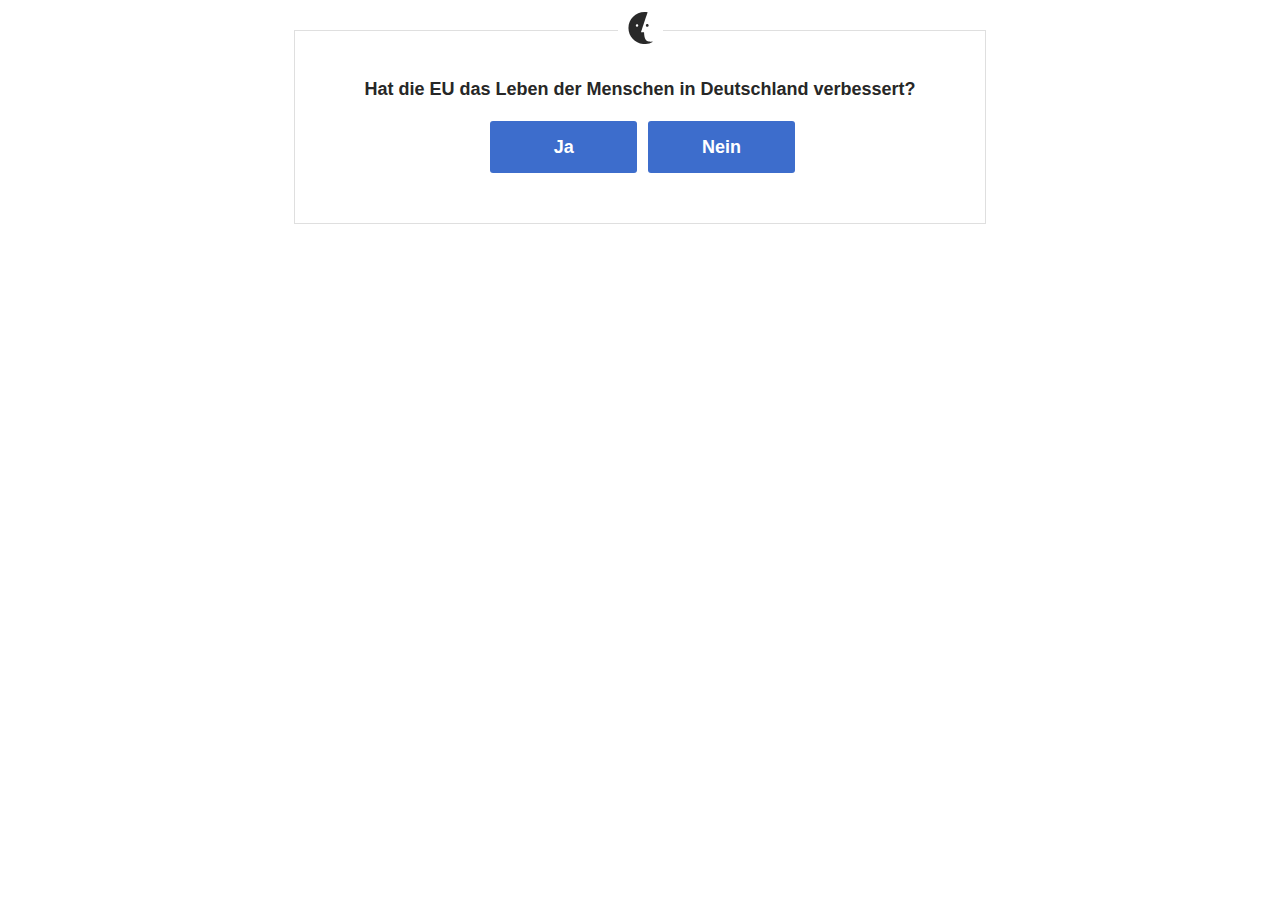
<file: index_files/join.html>
<!DOCTYPE html>
<!-- saved from url=(0178)file:///home/sebastian/Desktop/repos/zeit/Gewalt%20gegen%20Politiker_%20Gr%C3%BCnenpolitiker%20bedroht,%20Wirt%20sagt%20AfD-Veranstaltung%20ab%20_%20ZEIT%20ONLINE_files/join.html -->
<html class=""><head><meta http-equiv="Content-Type" content="text/html; charset=UTF-8">
<title>Europe Talks 2024</title>
<meta content="width=device-width, initial-scale=1.0, maximum-scale=1.0" name="viewport">
<meta content="noindex nofollow" name="robots">
<meta name="csrf-param" content="authenticity_token">
<meta name="csrf-token" content="1Xm6kMl-yANWIYtfRPy68QqvWHgGghkf-lKqrXufuYf_j7ej8-kaSgjKGI6qGcB3RdC89yXf__Lpt4tqF_CdJw">
<script src="./polyfill.min.js" defer="defer"></script>
<link rel="stylesheet" href="./embed-667629f69d9651095fcbe19b7b407aa8ea23e573f59a448119d5b37c0b648cf0.css" media="all" defer="defer">
<style>
  .override-text-color {
    color: #272727 !important; }
  
  .override-border-color, hr {
    border-color: rgba(39, 39, 39, 0.15) !important; }
  
  .richtextblock--hint, .richtextblock--hint a,
  .override-subtle-text, .override-subtle-text a {
    color: rgba(39, 39, 39, 0.5) !important; }
  
  .override-accent-color {
    border-bottom: #ffffff !important; }
  
  .override-label-color {
    color: #292929 !important; }
  
  .override-button-background-color {
    background-color: #ffffff !important; }
  
  .override-button-color {
    background-color: #3d6dcc !important;
    color: #ffffff !important; }
    .override-button-color:hover {
      background-color: #2d56a9 !important; }
  
  .question__radios input[type="radio"]:checked + label,
  .question__radios input[type="radio"]:focus + label {
    background-color: #2d56a9 !important; }
  
  .override-button-text-color {
    color: #ffffff !important; }
  
  .override-border-bottom, .override-border-bottom:focus {
    border-bottom-color: #3d6dcc; }
  
  .override-field-text-color {
    color: #ffffff; }
  
  .override-field-border {
    border-bottom-color: #ffffff; }
  
  .override-background-color, .override-body-color {
    background-color: #ffffff !important; }
  
  input,
  button,
  textarea,
  select,
  .override-type,
  .override-type * {
    font-family: Noto Sans, sans-serif; }
  
  .override-type-reverse,
  .override-type-reverse *,
  .text-box p:first-of-type,
  .richtextblock--section-description p:first-of-type,
  .richtextblock--section-description p:first-of-type *,
  .paragraph,
  .text-box p:first-of-type * {
    font-family: Noto Serif, serif; }
  
  .override-svg-fill {
    fill: #272727 !important; }
  
  .override-logo-outline-stroke {
    stroke: #292929 !important; }
  
  .override-logo-outline-fill {
    fill: #292929 !important; }
  
  a {
    color: #272727; }
</style>

<script>
  var APPSIGNAL_PUSH_KEY = "20a1d4db-0b61-4db2-9872-d0b82fac10f6";
</script>

<script>
  var MCT_CAPTCHA_PROVIDER = "friendly_captcha";
</script>
<script>
  var friendlyCaptchaConfig = {
    "startMode": "focus"
  };
</script>

</head>
<body class="override-body-color">
<main class="content">
<div class="embed override-text-color override-background-color override-type">
<div class="embed__inner override-border-color">
<div class="event-logo">
<div class="event-logo__inner override-background-color">
<svg xmlns="http://www.w3.org/2000/svg" viewBox="0 0 150 130" fill-rule="evenodd" clip-rule="evenodd" stroke-linejoin="round" stroke-miterlimit="2"><path d="M123.65 119.8s-7.4 1.2-14.4.3c-6.6-.9-13-5.2-15.3-11.5-4-11-4.3-25.2-4.4-25.7-.1-.7-.2-.8-1.3-.8-2.9-.1-10.9-.1-10.9-.1.1-.2 22.6-69.1 26.6-80.7-4.1-.8-8.4-1.3-12.8-1.3-35.9 0-65 29.1-65 65s29.1 65 65 65c11.9 0 23.1-3.2 32.7-8.8-.1-.8-.2-1.4-.2-1.4zM60.964 49.413c2.759 0 5 2.24 5 4.999 0 2.759-2.241 5-5 5a5.002 5.002 0 0 1-4.999-5 5.001 5.001 0 0 1 4.999-4.999z" class="override-logo-outline-fill"></path><path d="M102.35 48.7c-3.1 0-5.6 2.5-5.6 5.6 0 3.1 2.5 5.6 5.6 5.6 3.1 0 5.6-2.5 5.6-5.6 0-3.1-2.5-5.6-5.6-5.6z" class="override-logo-outline-fill"></path></svg>

</div>
</div>

<div class="embed__section">
<div data-preact-component="MainPage" data-preact-props="{&quot;url&quot;:&quot;https://app.mycountrytalks.org/talks/e4d14d9f-6218-4da8-8eaa-321b11e25fe6/participants?starting_question=1243&quot;,&quot;body&quot;:[{&quot;type&quot;:&quot;section&quot;,&quot;name&quot;:null,&quot;elements&quot;:[{&quot;name&quot;:&quot;closed_questions[1243][option]&quot;,&quot;label&quot;:&quot;Hat die EU das Leben der Menschen in Deutschland verbessert?&quot;,&quot;value&quot;:null,&quot;options&quot;:[{&quot;value&quot;:&quot;1&quot;,&quot;label&quot;:&quot;Ja&quot;,&quot;selected&quot;:false,&quot;option&quot;:null,&quot;type&quot;:&quot;fieldOption&quot;},{&quot;value&quot;:&quot;2&quot;,&quot;label&quot;:&quot;Nein&quot;,&quot;selected&quot;:false,&quot;option&quot;:null,&quot;type&quot;:&quot;fieldOption&quot;}],&quot;required&quot;:true,&quot;valueErrorsFullMessages&quot;:[],&quot;errors&quot;:[],&quot;type&quot;:&quot;radioField&quot;}],&quot;valueErrorsFullMessages&quot;:[]},{&quot;type&quot;:&quot;section&quot;,&quot;name&quot;:null,&quot;elements&quot;:[{&quot;content&quot;:&quot;Europe Talks 2024: Machen Sie mit!&quot;,&quot;name&quot;:null,&quot;type&quot;:&quot;title&quot;},{&quot;content&quot;:&quot;Diskutieren Sie mit einem Menschen aus einem anderen europäischen Land über die politischen Fragen, die Europa bewegen!\u003cbr\u003e\u003cbr\u003e\u003cstrong\u003eWie funktioniert „Europa spricht\&quot;?\u003c/strong\u003e Auf Grundlage Ihrer Antworten auf die folgenden Ja-Nein-Fragen stellen wir Ihnen jemanden aus einem anderen Land vor, der anderer Meinung ist als Sie.\u003cbr\u003e\u003cbr\u003eSobald Sie und Ihr Gegenüber zugestimmt haben, können Sie per E-Mail Kontakt miteinander aufnehmen und einen Termin für einen Video-Call oder ein persönliches Treffen vereinbaren.  Wir senden Ihnen vorab einen Leitfaden für Ihre Diskussion.\u003cbr\u003e\u003cbr\u003e\u003cstrong\u003eSind Sie dabei? Großartig! Bitte beantworten Sie noch ein paar Fragen, um Ihre Anmeldung abzuschließen.\u003c/strong\u003e&quot;,&quot;name&quot;:&quot;section-description&quot;,&quot;type&quot;:&quot;richText&quot;},{&quot;name&quot;:&quot;closed_questions[1210][option]&quot;,&quot;label&quot;:&quot;Sollten Inlandsflüge in allen EU-Ländern verboten werden?&quot;,&quot;value&quot;:null,&quot;options&quot;:[{&quot;value&quot;:&quot;1&quot;,&quot;label&quot;:&quot;Ja&quot;,&quot;selected&quot;:false,&quot;option&quot;:null,&quot;type&quot;:&quot;fieldOption&quot;},{&quot;value&quot;:&quot;2&quot;,&quot;label&quot;:&quot;Nein&quot;,&quot;selected&quot;:false,&quot;option&quot;:null,&quot;type&quot;:&quot;fieldOption&quot;}],&quot;required&quot;:true,&quot;valueErrorsFullMessages&quot;:[],&quot;errors&quot;:[],&quot;type&quot;:&quot;radioField&quot;},{&quot;name&quot;:&quot;closed_questions[1211][option]&quot;,&quot;label&quot;:&quot;Sollte die EU eine gemeinsame europäische Armee bilden?&quot;,&quot;value&quot;:null,&quot;options&quot;:[{&quot;value&quot;:&quot;1&quot;,&quot;label&quot;:&quot;Ja&quot;,&quot;selected&quot;:false,&quot;option&quot;:null,&quot;type&quot;:&quot;fieldOption&quot;},{&quot;value&quot;:&quot;2&quot;,&quot;label&quot;:&quot;Nein&quot;,&quot;selected&quot;:false,&quot;option&quot;:null,&quot;type&quot;:&quot;fieldOption&quot;}],&quot;required&quot;:true,&quot;valueErrorsFullMessages&quot;:[],&quot;errors&quot;:[],&quot;type&quot;:&quot;radioField&quot;},{&quot;name&quot;:&quot;closed_questions[1212][option]&quot;,&quot;label&quot;:&quot;Sollte die Ukraine Mitglied der EU werden?&quot;,&quot;value&quot;:null,&quot;options&quot;:[{&quot;value&quot;:&quot;1&quot;,&quot;label&quot;:&quot;Ja&quot;,&quot;selected&quot;:false,&quot;option&quot;:null,&quot;type&quot;:&quot;fieldOption&quot;},{&quot;value&quot;:&quot;2&quot;,&quot;label&quot;:&quot;Nein&quot;,&quot;selected&quot;:false,&quot;option&quot;:null,&quot;type&quot;:&quot;fieldOption&quot;}],&quot;required&quot;:true,&quot;valueErrorsFullMessages&quot;:[],&quot;errors&quot;:[],&quot;type&quot;:&quot;radioField&quot;},{&quot;name&quot;:&quot;closed_questions[1213][option]&quot;,&quot;label&quot;:&quot;Sollte Europa mehr Geflüchtete aufnehmen?&quot;,&quot;value&quot;:null,&quot;options&quot;:[{&quot;value&quot;:&quot;1&quot;,&quot;label&quot;:&quot;Ja&quot;,&quot;selected&quot;:false,&quot;option&quot;:null,&quot;type&quot;:&quot;fieldOption&quot;},{&quot;value&quot;:&quot;2&quot;,&quot;label&quot;:&quot;Nein&quot;,&quot;selected&quot;:false,&quot;option&quot;:null,&quot;type&quot;:&quot;fieldOption&quot;}],&quot;required&quot;:true,&quot;valueErrorsFullMessages&quot;:[],&quot;errors&quot;:[],&quot;type&quot;:&quot;radioField&quot;},{&quot;name&quot;:&quot;closed_questions[1214][option]&quot;,&quot;label&quot;:&quot;Sollten Politiker, die Falschinformationen verbreiten, von sozialen Medien ausgeschlossen werden?&quot;,&quot;value&quot;:null,&quot;options&quot;:[{&quot;value&quot;:&quot;1&quot;,&quot;label&quot;:&quot;Ja&quot;,&quot;selected&quot;:false,&quot;option&quot;:null,&quot;type&quot;:&quot;fieldOption&quot;},{&quot;value&quot;:&quot;2&quot;,&quot;label&quot;:&quot;Nein&quot;,&quot;selected&quot;:false,&quot;option&quot;:null,&quot;type&quot;:&quot;fieldOption&quot;}],&quot;required&quot;:true,&quot;valueErrorsFullMessages&quot;:[],&quot;errors&quot;:[],&quot;type&quot;:&quot;radioField&quot;},{&quot;name&quot;:&quot;closed_questions[1244][option]&quot;,&quot;label&quot;:&quot;Sollte das Recht auf Abtreibung in allen EU-Ländern in der Verfassung verankert werden?&quot;,&quot;value&quot;:null,&quot;options&quot;:[{&quot;value&quot;:&quot;1&quot;,&quot;label&quot;:&quot;Ja&quot;,&quot;selected&quot;:false,&quot;option&quot;:null,&quot;type&quot;:&quot;fieldOption&quot;},{&quot;value&quot;:&quot;2&quot;,&quot;label&quot;:&quot;Nein&quot;,&quot;selected&quot;:false,&quot;option&quot;:null,&quot;type&quot;:&quot;fieldOption&quot;}],&quot;required&quot;:true,&quot;valueErrorsFullMessages&quot;:[],&quot;errors&quot;:[],&quot;type&quot;:&quot;radioField&quot;},{&quot;action&quot;:&quot;continue&quot;,&quot;label&quot;:&quot;Weiter →&quot;,&quot;name&quot;:null,&quot;type&quot;:&quot;button&quot;}],&quot;valueErrorsFullMessages&quot;:[]},{&quot;type&quot;:&quot;section&quot;,&quot;name&quot;:null,&quot;elements&quot;:[{&quot;content&quot;:&quot;Danke für Ihre Antworten!&quot;,&quot;name&quot;:null,&quot;type&quot;:&quot;title&quot;},{&quot;content&quot;:&quot;Wir möchten Sie nun bitten, noch ein wenig von sich zu erzählen. Wir verwenden Ihre Angaben, um Sie Ihren möglichen Gesprächspartnern vorzustellen. &quot;,&quot;name&quot;:null,&quot;type&quot;:&quot;paragraph&quot;},{&quot;content&quot;:&quot;People from all over Europe will participate in \&quot;Europe talks\&quot;. We therefore ask you to answer the following questions in English:\u003cbr\u003e\u003cbr\u003eTo make sure each participant has a safe and respectful conversation, the Europe Talks team will screen these answers for hate speech. Anyone who expresses views which attack a specific identity or group of people will not be allowed to participate in the one-on-one conversations.  &quot;,&quot;name&quot;:&quot;section-details&quot;,&quot;type&quot;:&quot;richText&quot;},{&quot;name&quot;:&quot;open_questions[857][text]&quot;,&quot;label&quot;:&quot;What do you do for a living?&quot;,&quot;value&quot;:null,&quot;maxLength&quot;:200,&quot;required&quot;:true,&quot;valueErrorsFullMessages&quot;:[],&quot;errors&quot;:[],&quot;type&quot;:&quot;textareaField&quot;},{&quot;name&quot;:&quot;open_questions[858][text]&quot;,&quot;label&quot;:&quot;What makes you happy?&quot;,&quot;value&quot;:null,&quot;maxLength&quot;:200,&quot;required&quot;:true,&quot;valueErrorsFullMessages&quot;:[],&quot;errors&quot;:[],&quot;type&quot;:&quot;textareaField&quot;},{&quot;name&quot;:&quot;open_questions[891][text]&quot;,&quot;label&quot;:&quot;What worries you about the future?&quot;,&quot;value&quot;:null,&quot;maxLength&quot;:200,&quot;required&quot;:true,&quot;valueErrorsFullMessages&quot;:[],&quot;errors&quot;:[],&quot;type&quot;:&quot;textareaField&quot;},{&quot;name&quot;:&quot;open_questions[892][text]&quot;,&quot;label&quot;:&quot;What would someone be surprised to learn about you?&quot;,&quot;value&quot;:null,&quot;maxLength&quot;:200,&quot;required&quot;:true,&quot;valueErrorsFullMessages&quot;:[],&quot;errors&quot;:[],&quot;type&quot;:&quot;textareaField&quot;},{&quot;action&quot;:&quot;continue&quot;,&quot;label&quot;:&quot;Weiter →&quot;,&quot;name&quot;:null,&quot;type&quot;:&quot;button&quot;}],&quot;valueErrorsFullMessages&quot;:[]},{&quot;type&quot;:&quot;section&quot;,&quot;name&quot;:&quot;section_personaldata&quot;,&quot;elements&quot;:[{&quot;content&quot;:&quot;\u003cstrong\u003eYou&#39;re almost done! \u003c/strong\u003e\u003cbr\u003e\u003cbr\u003ePlease fill in the following information to complete your registration for Europe Talks 2024. &quot;,&quot;name&quot;:&quot;section-description&quot;,&quot;type&quot;:&quot;richText&quot;},{&quot;name&quot;:&quot;participant[first_name]&quot;,&quot;label&quot;:&quot;Vorname&quot;,&quot;value&quot;:null,&quot;valueErrorsFullMessages&quot;:[],&quot;required&quot;:true,&quot;errors&quot;:[],&quot;type&quot;:&quot;textField&quot;},{&quot;name&quot;:&quot;participant[last_name]&quot;,&quot;label&quot;:&quot;Nachname&quot;,&quot;value&quot;:null,&quot;valueErrorsFullMessages&quot;:[],&quot;required&quot;:true,&quot;errors&quot;:[],&quot;type&quot;:&quot;textField&quot;},{&quot;name&quot;:&quot;participant[age]&quot;,&quot;label&quot;:&quot;Alter&quot;,&quot;min&quot;:18,&quot;max&quot;:125,&quot;value&quot;:null,&quot;valueErrorsFullMessages&quot;:[],&quot;required&quot;:true,&quot;errors&quot;:[],&quot;type&quot;:&quot;numberField&quot;},{&quot;name&quot;:&quot;participant[gender]&quot;,&quot;label&quot;:&quot;Geschlecht&quot;,&quot;options&quot;:[{&quot;value&quot;:&quot;&quot;,&quot;label&quot;:&quot;Bitte wählen&quot;,&quot;selected&quot;:false,&quot;option&quot;:null,&quot;type&quot;:&quot;fieldOption&quot;},{&quot;value&quot;:&quot;female&quot;,&quot;label&quot;:&quot;Weiblich&quot;,&quot;selected&quot;:false,&quot;option&quot;:null,&quot;type&quot;:&quot;fieldOption&quot;},{&quot;value&quot;:&quot;male&quot;,&quot;label&quot;:&quot;Männlich&quot;,&quot;selected&quot;:false,&quot;option&quot;:null,&quot;type&quot;:&quot;fieldOption&quot;},{&quot;value&quot;:&quot;other&quot;,&quot;label&quot;:&quot;Anderes&quot;,&quot;selected&quot;:false,&quot;option&quot;:null,&quot;type&quot;:&quot;fieldOption&quot;},{&quot;value&quot;:&quot;not_specified&quot;,&quot;label&quot;:&quot;Möchte ich nicht sagen&quot;,&quot;selected&quot;:false,&quot;option&quot;:null,&quot;type&quot;:&quot;fieldOption&quot;}],&quot;value&quot;:null,&quot;valueErrorsFullMessages&quot;:[],&quot;required&quot;:true,&quot;errors&quot;:[],&quot;type&quot;:&quot;selectField&quot;},{&quot;name&quot;:&quot;participant[country_code]&quot;,&quot;label&quot;:&quot;Land&quot;,&quot;options&quot;:[{&quot;value&quot;:&quot;AL&quot;,&quot;label&quot;:&quot;Albanien&quot;,&quot;selected&quot;:false,&quot;option&quot;:null,&quot;type&quot;:&quot;fieldOption&quot;},{&quot;value&quot;:&quot;AD&quot;,&quot;label&quot;:&quot;Andorra&quot;,&quot;selected&quot;:false,&quot;option&quot;:null,&quot;type&quot;:&quot;fieldOption&quot;},{&quot;value&quot;:&quot;AM&quot;,&quot;label&quot;:&quot;Armenien&quot;,&quot;selected&quot;:false,&quot;option&quot;:null,&quot;type&quot;:&quot;fieldOption&quot;},{&quot;value&quot;:&quot;BE&quot;,&quot;label&quot;:&quot;Belgien&quot;,&quot;selected&quot;:false,&quot;option&quot;:null,&quot;type&quot;:&quot;fieldOption&quot;},{&quot;value&quot;:&quot;BG&quot;,&quot;label&quot;:&quot;Bulgarien&quot;,&quot;selected&quot;:false,&quot;option&quot;:null,&quot;type&quot;:&quot;fieldOption&quot;},{&quot;value&quot;:&quot;DE&quot;,&quot;label&quot;:&quot;Deutschland&quot;,&quot;selected&quot;:true,&quot;option&quot;:null,&quot;type&quot;:&quot;fieldOption&quot;},{&quot;value&quot;:&quot;DK&quot;,&quot;label&quot;:&quot;Dänemark&quot;,&quot;selected&quot;:false,&quot;option&quot;:null,&quot;type&quot;:&quot;fieldOption&quot;},{&quot;value&quot;:&quot;EE&quot;,&quot;label&quot;:&quot;Estland&quot;,&quot;selected&quot;:false,&quot;option&quot;:null,&quot;type&quot;:&quot;fieldOption&quot;},{&quot;value&quot;:&quot;FI&quot;,&quot;label&quot;:&quot;Finnland&quot;,&quot;selected&quot;:false,&quot;option&quot;:null,&quot;type&quot;:&quot;fieldOption&quot;},{&quot;value&quot;:&quot;FR&quot;,&quot;label&quot;:&quot;Frankreich&quot;,&quot;selected&quot;:false,&quot;option&quot;:null,&quot;type&quot;:&quot;fieldOption&quot;},{&quot;value&quot;:&quot;FO&quot;,&quot;label&quot;:&quot;Färöer-Inseln&quot;,&quot;selected&quot;:false,&quot;option&quot;:null,&quot;type&quot;:&quot;fieldOption&quot;},{&quot;value&quot;:&quot;GE&quot;,&quot;label&quot;:&quot;Georgien&quot;,&quot;selected&quot;:false,&quot;option&quot;:null,&quot;type&quot;:&quot;fieldOption&quot;},{&quot;value&quot;:&quot;GI&quot;,&quot;label&quot;:&quot;Gibraltar&quot;,&quot;selected&quot;:false,&quot;option&quot;:null,&quot;type&quot;:&quot;fieldOption&quot;},{&quot;value&quot;:&quot;GR&quot;,&quot;label&quot;:&quot;Griechenland&quot;,&quot;selected&quot;:false,&quot;option&quot;:null,&quot;type&quot;:&quot;fieldOption&quot;},{&quot;value&quot;:&quot;GL&quot;,&quot;label&quot;:&quot;Grönland&quot;,&quot;selected&quot;:false,&quot;option&quot;:null,&quot;type&quot;:&quot;fieldOption&quot;},{&quot;value&quot;:&quot;IE&quot;,&quot;label&quot;:&quot;Irland&quot;,&quot;selected&quot;:false,&quot;option&quot;:null,&quot;type&quot;:&quot;fieldOption&quot;},{&quot;value&quot;:&quot;IS&quot;,&quot;label&quot;:&quot;Island&quot;,&quot;selected&quot;:false,&quot;option&quot;:null,&quot;type&quot;:&quot;fieldOption&quot;},{&quot;value&quot;:&quot;IT&quot;,&quot;label&quot;:&quot;Italien&quot;,&quot;selected&quot;:false,&quot;option&quot;:null,&quot;type&quot;:&quot;fieldOption&quot;},{&quot;value&quot;:&quot;HR&quot;,&quot;label&quot;:&quot;Kroatien&quot;,&quot;selected&quot;:false,&quot;option&quot;:null,&quot;type&quot;:&quot;fieldOption&quot;},{&quot;value&quot;:&quot;LV&quot;,&quot;label&quot;:&quot;Lettland&quot;,&quot;selected&quot;:false,&quot;option&quot;:null,&quot;type&quot;:&quot;fieldOption&quot;},{&quot;value&quot;:&quot;LT&quot;,&quot;label&quot;:&quot;Litauen&quot;,&quot;selected&quot;:false,&quot;option&quot;:null,&quot;type&quot;:&quot;fieldOption&quot;},{&quot;value&quot;:&quot;LU&quot;,&quot;label&quot;:&quot;Luxemburg&quot;,&quot;selected&quot;:false,&quot;option&quot;:null,&quot;type&quot;:&quot;fieldOption&quot;},{&quot;value&quot;:&quot;MT&quot;,&quot;label&quot;:&quot;Malta&quot;,&quot;selected&quot;:false,&quot;option&quot;:null,&quot;type&quot;:&quot;fieldOption&quot;},{&quot;value&quot;:&quot;MD&quot;,&quot;label&quot;:&quot;Moldau&quot;,&quot;selected&quot;:false,&quot;option&quot;:null,&quot;type&quot;:&quot;fieldOption&quot;},{&quot;value&quot;:&quot;MC&quot;,&quot;label&quot;:&quot;Monaco&quot;,&quot;selected&quot;:false,&quot;option&quot;:null,&quot;type&quot;:&quot;fieldOption&quot;},{&quot;value&quot;:&quot;ME&quot;,&quot;label&quot;:&quot;Montenegro&quot;,&quot;selected&quot;:false,&quot;option&quot;:null,&quot;type&quot;:&quot;fieldOption&quot;},{&quot;value&quot;:&quot;NL&quot;,&quot;label&quot;:&quot;Niederlande&quot;,&quot;selected&quot;:false,&quot;option&quot;:null,&quot;type&quot;:&quot;fieldOption&quot;},{&quot;value&quot;:&quot;MK&quot;,&quot;label&quot;:&quot;Nordmazedonien&quot;,&quot;selected&quot;:false,&quot;option&quot;:null,&quot;type&quot;:&quot;fieldOption&quot;},{&quot;value&quot;:&quot;NO&quot;,&quot;label&quot;:&quot;Norwegen&quot;,&quot;selected&quot;:false,&quot;option&quot;:null,&quot;type&quot;:&quot;fieldOption&quot;},{&quot;value&quot;:&quot;PL&quot;,&quot;label&quot;:&quot;Polen&quot;,&quot;selected&quot;:false,&quot;option&quot;:null,&quot;type&quot;:&quot;fieldOption&quot;},{&quot;value&quot;:&quot;PT&quot;,&quot;label&quot;:&quot;Portugal&quot;,&quot;selected&quot;:false,&quot;option&quot;:null,&quot;type&quot;:&quot;fieldOption&quot;},{&quot;value&quot;:&quot;RO&quot;,&quot;label&quot;:&quot;Rumänien&quot;,&quot;selected&quot;:false,&quot;option&quot;:null,&quot;type&quot;:&quot;fieldOption&quot;},{&quot;value&quot;:&quot;RU&quot;,&quot;label&quot;:&quot;Russische Föderation&quot;,&quot;selected&quot;:false,&quot;option&quot;:null,&quot;type&quot;:&quot;fieldOption&quot;},{&quot;value&quot;:&quot;SM&quot;,&quot;label&quot;:&quot;San Marino&quot;,&quot;selected&quot;:false,&quot;option&quot;:null,&quot;type&quot;:&quot;fieldOption&quot;},{&quot;value&quot;:&quot;SE&quot;,&quot;label&quot;:&quot;Schweden&quot;,&quot;selected&quot;:false,&quot;option&quot;:null,&quot;type&quot;:&quot;fieldOption&quot;},{&quot;value&quot;:&quot;CH&quot;,&quot;label&quot;:&quot;Schweiz&quot;,&quot;selected&quot;:false,&quot;option&quot;:null,&quot;type&quot;:&quot;fieldOption&quot;},{&quot;value&quot;:&quot;RS&quot;,&quot;label&quot;:&quot;Serbien&quot;,&quot;selected&quot;:false,&quot;option&quot;:null,&quot;type&quot;:&quot;fieldOption&quot;},{&quot;value&quot;:&quot;SK&quot;,&quot;label&quot;:&quot;Slowakei&quot;,&quot;selected&quot;:false,&quot;option&quot;:null,&quot;type&quot;:&quot;fieldOption&quot;},{&quot;value&quot;:&quot;SI&quot;,&quot;label&quot;:&quot;Slowenien&quot;,&quot;selected&quot;:false,&quot;option&quot;:null,&quot;type&quot;:&quot;fieldOption&quot;},{&quot;value&quot;:&quot;ES&quot;,&quot;label&quot;:&quot;Spanien&quot;,&quot;selected&quot;:false,&quot;option&quot;:null,&quot;type&quot;:&quot;fieldOption&quot;},{&quot;value&quot;:&quot;SJ&quot;,&quot;label&quot;:&quot;Svalbard und Jan Mayen&quot;,&quot;selected&quot;:false,&quot;option&quot;:null,&quot;type&quot;:&quot;fieldOption&quot;},{&quot;value&quot;:&quot;CZ&quot;,&quot;label&quot;:&quot;Tschechien&quot;,&quot;selected&quot;:false,&quot;option&quot;:null,&quot;type&quot;:&quot;fieldOption&quot;},{&quot;value&quot;:&quot;UA&quot;,&quot;label&quot;:&quot;Ukraine&quot;,&quot;selected&quot;:false,&quot;option&quot;:null,&quot;type&quot;:&quot;fieldOption&quot;},{&quot;value&quot;:&quot;HU&quot;,&quot;label&quot;:&quot;Ungarn&quot;,&quot;selected&quot;:false,&quot;option&quot;:null,&quot;type&quot;:&quot;fieldOption&quot;},{&quot;value&quot;:&quot;GB&quot;,&quot;label&quot;:&quot;Vereinigtes Königreich&quot;,&quot;selected&quot;:false,&quot;option&quot;:null,&quot;type&quot;:&quot;fieldOption&quot;},{&quot;value&quot;:&quot;BY&quot;,&quot;label&quot;:&quot;Weißrussland&quot;,&quot;selected&quot;:false,&quot;option&quot;:null,&quot;type&quot;:&quot;fieldOption&quot;},{&quot;value&quot;:&quot;CY&quot;,&quot;label&quot;:&quot;Zypern&quot;,&quot;selected&quot;:false,&quot;option&quot;:null,&quot;type&quot;:&quot;fieldOption&quot;},{&quot;value&quot;:&quot;AX&quot;,&quot;label&quot;:&quot;Åland-Inseln&quot;,&quot;selected&quot;:false,&quot;option&quot;:null,&quot;type&quot;:&quot;fieldOption&quot;},{&quot;value&quot;:&quot;AT&quot;,&quot;label&quot;:&quot;Österreich&quot;,&quot;selected&quot;:false,&quot;option&quot;:null,&quot;type&quot;:&quot;fieldOption&quot;}],&quot;value&quot;:&quot;DE&quot;,&quot;valueErrorsFullMessages&quot;:[],&quot;required&quot;:true,&quot;errors&quot;:[],&quot;type&quot;:&quot;selectField&quot;},{&quot;hint&quot;:&quot;Your postal code will be used to find a match in a different country&quot;,&quot;name&quot;:&quot;participant[zip]&quot;,&quot;label&quot;:&quot;Postleitzahl&quot;,&quot;data&quot;:{&quot;locale&quot;:&quot;de&quot;,&quot;latitude&quot;:null,&quot;longitude&quot;:null,&quot;country&quot;:&quot;DE&quot;,&quot;apiUrl&quot;:&quot;https://geocode.search.hereapi.com/v1/geocode?apiKey=GnseVG10Ojo5n-mGEi_QOjCFSLQXIoDlBhPpu0M5FOs&quot;,&quot;countries&quot;:{&quot;al&quot;:{&quot;latitude&quot;:41.153332,&quot;longitude&quot;:20.168331,&quot;hereMapsPostcodesAvailable&quot;:true},&quot;ad&quot;:{&quot;latitude&quot;:42.506285,&quot;longitude&quot;:1.521801,&quot;hereMapsPostcodesAvailable&quot;:true},&quot;am&quot;:{&quot;latitude&quot;:40.069099,&quot;longitude&quot;:45.038189,&quot;hereMapsPostcodesAvailable&quot;:false},&quot;at&quot;:{&quot;latitude&quot;:47.516231,&quot;longitude&quot;:14.550072,&quot;hereMapsPostcodesAvailable&quot;:true},&quot;by&quot;:{&quot;latitude&quot;:53.709807,&quot;longitude&quot;:27.953389,&quot;hereMapsPostcodesAvailable&quot;:false},&quot;be&quot;:{&quot;latitude&quot;:50.503887,&quot;longitude&quot;:4.469936,&quot;hereMapsPostcodesAvailable&quot;:true},&quot;bg&quot;:{&quot;latitude&quot;:42.733883,&quot;longitude&quot;:25.48583,&quot;hereMapsPostcodesAvailable&quot;:true},&quot;hr&quot;:{&quot;latitude&quot;:45.1,&quot;longitude&quot;:15.2000001,&quot;hereMapsPostcodesAvailable&quot;:true},&quot;cy&quot;:{&quot;latitude&quot;:35.126413,&quot;longitude&quot;:33.429859,&quot;hereMapsPostcodesAvailable&quot;:true},&quot;cz&quot;:{&quot;latitude&quot;:49.81749199999999,&quot;longitude&quot;:15.472962,&quot;hereMapsPostcodesAvailable&quot;:true},&quot;dk&quot;:{&quot;latitude&quot;:56.26392,&quot;longitude&quot;:9.501785,&quot;hereMapsPostcodesAvailable&quot;:true},&quot;ee&quot;:{&quot;latitude&quot;:58.595272,&quot;longitude&quot;:25.0136071,&quot;hereMapsPostcodesAvailable&quot;:true},&quot;fo&quot;:{&quot;latitude&quot;:61.89263500000001,&quot;longitude&quot;:-6.9118061,&quot;hereMapsPostcodesAvailable&quot;:true},&quot;fi&quot;:{&quot;latitude&quot;:61.92410999999999,&quot;longitude&quot;:25.7481511,&quot;hereMapsPostcodesAvailable&quot;:true},&quot;fr&quot;:{&quot;latitude&quot;:46.227638,&quot;longitude&quot;:2.213749,&quot;hereMapsPostcodesAvailable&quot;:true},&quot;ge&quot;:{&quot;latitude&quot;:42.315407,&quot;longitude&quot;:43.35689199999999,&quot;hereMapsPostcodesAvailable&quot;:false},&quot;de&quot;:{&quot;latitude&quot;:51.165691,&quot;longitude&quot;:10.451526,&quot;hereMapsPostcodesAvailable&quot;:true},&quot;gi&quot;:{&quot;latitude&quot;:36.140751,&quot;longitude&quot;:-5.353585,&quot;hereMapsPostcodesAvailable&quot;:true},&quot;gr&quot;:{&quot;latitude&quot;:39.074208,&quot;longitude&quot;:21.824312,&quot;hereMapsPostcodesAvailable&quot;:true},&quot;gl&quot;:{&quot;latitude&quot;:71.706936,&quot;longitude&quot;:-42.604303,&quot;hereMapsPostcodesAvailable&quot;:false},&quot;hu&quot;:{&quot;latitude&quot;:47.162494,&quot;longitude&quot;:19.5033041,&quot;hereMapsPostcodesAvailable&quot;:true},&quot;is&quot;:{&quot;latitude&quot;:64.963051,&quot;longitude&quot;:-19.020835,&quot;hereMapsPostcodesAvailable&quot;:true},&quot;ie&quot;:{&quot;latitude&quot;:53.1423672,&quot;longitude&quot;:-7.692053599999999,&quot;hereMapsPostcodesAvailable&quot;:true},&quot;it&quot;:{&quot;latitude&quot;:41.87194,&quot;longitude&quot;:12.56738,&quot;hereMapsPostcodesAvailable&quot;:true},&quot;lv&quot;:{&quot;latitude&quot;:56.879635,&quot;longitude&quot;:24.603189,&quot;hereMapsPostcodesAvailable&quot;:true},&quot;lt&quot;:{&quot;latitude&quot;:55.169438,&quot;longitude&quot;:23.881275,&quot;hereMapsPostcodesAvailable&quot;:true},&quot;lu&quot;:{&quot;latitude&quot;:49.815273,&quot;longitude&quot;:6.129582999999999,&quot;hereMapsPostcodesAvailable&quot;:true},&quot;mt&quot;:{&quot;latitude&quot;:35.937496,&quot;longitude&quot;:14.375416,&quot;hereMapsPostcodesAvailable&quot;:true},&quot;md&quot;:{&quot;latitude&quot;:47.411631,&quot;longitude&quot;:28.369885,&quot;hereMapsPostcodesAvailable&quot;:false},&quot;mc&quot;:{&quot;latitude&quot;:43.73841760000001,&quot;longitude&quot;:7.424615799999999,&quot;hereMapsPostcodesAvailable&quot;:true},&quot;me&quot;:{&quot;latitude&quot;:42.708678,&quot;longitude&quot;:19.37439,&quot;hereMapsPostcodesAvailable&quot;:true},&quot;nl&quot;:{&quot;latitude&quot;:52.132633,&quot;longitude&quot;:5.291265999999999,&quot;hereMapsPostcodesAvailable&quot;:true},&quot;mk&quot;:{&quot;latitude&quot;:41.608635,&quot;longitude&quot;:21.745275,&quot;hereMapsPostcodesAvailable&quot;:true},&quot;no&quot;:{&quot;latitude&quot;:60.47202399999999,&quot;longitude&quot;:8.468945999999999,&quot;hereMapsPostcodesAvailable&quot;:true},&quot;pl&quot;:{&quot;latitude&quot;:51.919438,&quot;longitude&quot;:19.145136,&quot;hereMapsPostcodesAvailable&quot;:true},&quot;pt&quot;:{&quot;latitude&quot;:39.39987199999999,&quot;longitude&quot;:-8.224454,&quot;hereMapsPostcodesAvailable&quot;:true},&quot;ro&quot;:{&quot;latitude&quot;:45.943161,&quot;longitude&quot;:24.96676,&quot;hereMapsPostcodesAvailable&quot;:true},&quot;ru&quot;:{&quot;latitude&quot;:61.52401,&quot;longitude&quot;:105.318756,&quot;hereMapsPostcodesAvailable&quot;:true},&quot;sm&quot;:{&quot;latitude&quot;:43.94236,&quot;longitude&quot;:12.457777,&quot;hereMapsPostcodesAvailable&quot;:true},&quot;rs&quot;:{&quot;latitude&quot;:44.016521,&quot;longitude&quot;:21.005859,&quot;hereMapsPostcodesAvailable&quot;:true},&quot;sk&quot;:{&quot;latitude&quot;:48.669026,&quot;longitude&quot;:19.699024,&quot;hereMapsPostcodesAvailable&quot;:true},&quot;si&quot;:{&quot;latitude&quot;:46.151241,&quot;longitude&quot;:14.995463,&quot;hereMapsPostcodesAvailable&quot;:true},&quot;es&quot;:{&quot;latitude&quot;:40.46366700000001,&quot;longitude&quot;:-3.74922,&quot;hereMapsPostcodesAvailable&quot;:true},&quot;sj&quot;:{&quot;latitude&quot;:77.55360399999999,&quot;longitude&quot;:23.6702719,&quot;hereMapsPostcodesAvailable&quot;:false},&quot;se&quot;:{&quot;latitude&quot;:60.12816100000001,&quot;longitude&quot;:18.643501,&quot;hereMapsPostcodesAvailable&quot;:true},&quot;ch&quot;:{&quot;latitude&quot;:46.818188,&quot;longitude&quot;:8.227511999999999,&quot;hereMapsPostcodesAvailable&quot;:true},&quot;ua&quot;:{&quot;latitude&quot;:48.379433,&quot;longitude&quot;:31.1655799,&quot;hereMapsPostcodesAvailable&quot;:true},&quot;gb&quot;:{&quot;latitude&quot;:55.378051,&quot;longitude&quot;:-3.435973,&quot;hereMapsPostcodesAvailable&quot;:true},&quot;ax&quot;:{&quot;latitude&quot;:60.1785247,&quot;longitude&quot;:19.9156105,&quot;hereMapsPostcodesAvailable&quot;:false}},&quot;apiErrorMessage&quot;:&quot;Es gab ein technisches Problem. Bitte versuchen Sie es später noch einmal.&quot;,&quot;locationErrorMessage&quot;:&quot;Wir konnten Ihren Ort nicht finden. Stimmt die Postleitzahl?&quot;},&quot;value&quot;:null,&quot;valueErrorsFullMessages&quot;:[],&quot;required&quot;:true,&quot;errors&quot;:[],&quot;type&quot;:&quot;zipField&quot;},{&quot;name&quot;:&quot;participant[email]&quot;,&quot;label&quot;:&quot;E-Mail&quot;,&quot;value&quot;:null,&quot;valueErrorsFullMessages&quot;:[],&quot;required&quot;:true,&quot;errors&quot;:[],&quot;type&quot;:&quot;emailField&quot;},{&quot;name&quot;:&quot;participant[phone_number]&quot;,&quot;label&quot;:&quot;Telefonnummer&quot;,&quot;data&quot;:{&quot;countries&quot;:[[&quot;Albanien&quot;,&quot;AL&quot;],[&quot;Andorra&quot;,&quot;AD&quot;],[&quot;Armenien&quot;,&quot;AM&quot;],[&quot;Belgien&quot;,&quot;BE&quot;],[&quot;Bulgarien&quot;,&quot;BG&quot;],[&quot;Deutschland&quot;,&quot;DE&quot;],[&quot;Dänemark&quot;,&quot;DK&quot;],[&quot;Estland&quot;,&quot;EE&quot;],[&quot;Finnland&quot;,&quot;FI&quot;],[&quot;Frankreich&quot;,&quot;FR&quot;],[&quot;Färöer-Inseln&quot;,&quot;FO&quot;],[&quot;Georgien&quot;,&quot;GE&quot;],[&quot;Gibraltar&quot;,&quot;GI&quot;],[&quot;Griechenland&quot;,&quot;GR&quot;],[&quot;Grönland&quot;,&quot;GL&quot;],[&quot;Irland&quot;,&quot;IE&quot;],[&quot;Island&quot;,&quot;IS&quot;],[&quot;Italien&quot;,&quot;IT&quot;],[&quot;Kroatien&quot;,&quot;HR&quot;],[&quot;Lettland&quot;,&quot;LV&quot;],[&quot;Litauen&quot;,&quot;LT&quot;],[&quot;Luxemburg&quot;,&quot;LU&quot;],[&quot;Malta&quot;,&quot;MT&quot;],[&quot;Moldau&quot;,&quot;MD&quot;],[&quot;Monaco&quot;,&quot;MC&quot;],[&quot;Montenegro&quot;,&quot;ME&quot;],[&quot;Niederlande&quot;,&quot;NL&quot;],[&quot;Nordmazedonien&quot;,&quot;MK&quot;],[&quot;Norwegen&quot;,&quot;NO&quot;],[&quot;Polen&quot;,&quot;PL&quot;],[&quot;Portugal&quot;,&quot;PT&quot;],[&quot;Rumänien&quot;,&quot;RO&quot;],[&quot;Russische Föderation&quot;,&quot;RU&quot;],[&quot;San Marino&quot;,&quot;SM&quot;],[&quot;Schweden&quot;,&quot;SE&quot;],[&quot;Schweiz&quot;,&quot;CH&quot;],[&quot;Serbien&quot;,&quot;RS&quot;],[&quot;Slowakei&quot;,&quot;SK&quot;],[&quot;Slowenien&quot;,&quot;SI&quot;],[&quot;Spanien&quot;,&quot;ES&quot;],[&quot;Svalbard und Jan Mayen&quot;,&quot;SJ&quot;],[&quot;Tschechien&quot;,&quot;CZ&quot;],[&quot;Ukraine&quot;,&quot;UA&quot;],[&quot;Ungarn&quot;,&quot;HU&quot;],[&quot;Vereinigtes Königreich&quot;,&quot;GB&quot;],[&quot;Weißrussland&quot;,&quot;BY&quot;],[&quot;Zypern&quot;,&quot;CY&quot;],[&quot;Åland-Inseln&quot;,&quot;AX&quot;],[&quot;Österreich&quot;,&quot;AT&quot;]],&quot;defaultcountry&quot;:&quot;DE&quot;},&quot;value&quot;:null,&quot;valueErrorsFullMessages&quot;:[],&quot;required&quot;:true,&quot;errors&quot;:[],&quot;type&quot;:&quot;phoneField&quot;},{&quot;name&quot;:&quot;participant[phone_notification_channel]&quot;,&quot;label&quot;:&quot;Messengerdienst&quot;,&quot;options&quot;:[{&quot;value&quot;:&quot;&quot;,&quot;label&quot;:&quot;Bitte wählen&quot;,&quot;selected&quot;:false,&quot;option&quot;:null,&quot;type&quot;:&quot;fieldOption&quot;},{&quot;value&quot;:&quot;sms&quot;,&quot;label&quot;:&quot;SMS&quot;,&quot;selected&quot;:false,&quot;option&quot;:null,&quot;type&quot;:&quot;fieldOption&quot;},{&quot;value&quot;:&quot;whatsapp&quot;,&quot;label&quot;:&quot;WhatsApp&quot;,&quot;selected&quot;:false,&quot;option&quot;:null,&quot;type&quot;:&quot;fieldOption&quot;}],&quot;value&quot;:null,&quot;valueErrorsFullMessages&quot;:[],&quot;required&quot;:true,&quot;hint&quot;:&quot;Your conversation partner will not have access to your phone number unless you provide it&quot;,&quot;errors&quot;:[],&quot;type&quot;:&quot;selectField&quot;},{&quot;name&quot;:&quot;participant[consented_to_data_sharing]&quot;,&quot;label&quot;:&quot;I accept that my personal data and responses to the questions are used to find a discussion partner, and select information will be sent to my discussion partner for the purpose of introduction. If my partner and I both agree to meet each other, I also consent for my email address to be exchanged with my partner. I accept that my personal information will be shared with the Europe Talks 2024 media partners. For more information, please review the \u003ca rel=\&quot;noopener\&quot; target=\&quot;_blank\&quot; href=\&quot;https://app.mycountrytalks.org/privacy_policy/92ef5a14-1af5-4b9e-8dac-9d3ced40fdc1\&quot;\u003eRegelungen zum Datenschutz\u003c/a\u003e. &quot;,&quot;checked&quot;:false,&quot;valueErrorsFullMessages&quot;:[],&quot;required&quot;:true,&quot;errors&quot;:[],&quot;type&quot;:&quot;checkboxField&quot;},{&quot;name&quot;:&quot;participant[consented_to_marketing]&quot;,&quot;label&quot;:&quot;I would like to receive updates about events and offers from My Country Talks and ZEIT ONLINE.&quot;,&quot;checked&quot;:false,&quot;valueErrorsFullMessages&quot;:[],&quot;required&quot;:false,&quot;errors&quot;:[],&quot;type&quot;:&quot;checkboxField&quot;},{&quot;content&quot;:&quot;With your submission you agree to the \u003ca rel=\&quot;noopener\&quot; target=\&quot;_blank\&quot; href=\&quot;https://app.mycountrytalks.org/privacy_policy/92ef5a14-1af5-4b9e-8dac-9d3ced40fdc1\&quot;\u003eRegelungen zum Datenschutz\u003c/a\u003e for Europe Talks 2024, as well as to the data privacy statement of this website.&quot;,&quot;name&quot;:&quot;hint&quot;,&quot;type&quot;:&quot;richText&quot;},{&quot;name&quot;:&quot;frc-captcha-solution&quot;,&quot;data&quot;:{&quot;key&quot;:&quot;FCMJCEHAGORCPQM9&quot;},&quot;value&quot;:null,&quot;required&quot;:true,&quot;valueErrorsFullMessages&quot;:[],&quot;errors&quot;:[],&quot;type&quot;:&quot;captchaField&quot;},{&quot;action&quot;:&quot;submit&quot;,&quot;label&quot;:&quot;Absenden&quot;,&quot;name&quot;:null,&quot;type&quot;:&quot;button&quot;}],&quot;valueErrorsFullMessages&quot;:[]},{&quot;type&quot;:&quot;section&quot;,&quot;name&quot;:&quot;section_thankyou&quot;,&quot;elements&quot;:[{&quot;content&quot;:&quot;You’ve got mail!&quot;,&quot;name&quot;:null,&quot;type&quot;:&quot;title&quot;},{&quot;content&quot;:&quot;Your registration is not completed yet! Please click the link in your email to confirm your participation for Europe Talks 2024. Note, if you do not confirm your participation, you will not be matched with a discussion partner. \r\n\r\nQuestions? We’re here for you! You can reach the Europe Talks team at support@mycountrytalks.org. &quot;,&quot;name&quot;:null,&quot;type&quot;:&quot;paragraph&quot;},{&quot;content&quot;:&quot;Teilen Sie diese Veranstaltung mit anderen Nutzern!&quot;,&quot;name&quot;:&quot;notice&quot;,&quot;type&quot;:&quot;richText&quot;},{&quot;type&quot;:&quot;list&quot;,&quot;name&quot;:null,&quot;elements&quot;:[{&quot;href&quot;:&quot;https://www.facebook.com/sharer/sharer.php?u=https://www.europetalks.org&quot;,&quot;rel&quot;:&quot;noopener&quot;,&quot;target&quot;:&quot;_blank&quot;,&quot;content&quot;:{&quot;src&quot;:&quot;https://app.mycountrytalks.org/assets/images/facebook-logo-04d59d4b194b3e5f6600f2a7cfc0aae5da366f0e282d7a0f63e07e6b4d0f533f.svg&quot;,&quot;name&quot;:&quot;facebook-logo&quot;,&quot;type&quot;:&quot;svg&quot;},&quot;name&quot;:null,&quot;type&quot;:&quot;link&quot;},{&quot;href&quot;:&quot;https://twitter.com/intent/tweet?text=Ich%20nehme%20an%20Europe%20Talks%202024%20teil.%20Mehr%20Informationen%20unter%20https%3A%2F%2Fwww.europetalks.org&quot;,&quot;rel&quot;:&quot;noopener&quot;,&quot;target&quot;:&quot;_blank&quot;,&quot;content&quot;:{&quot;src&quot;:&quot;https://app.mycountrytalks.org/assets/images/twitter-logo-4e742a341cefa512d95e4a9ea044e4e9eabd17001dfc8248c90ef3758320399e.svg&quot;,&quot;name&quot;:&quot;twitter-logo&quot;,&quot;type&quot;:&quot;svg&quot;},&quot;name&quot;:null,&quot;type&quot;:&quot;link&quot;}]},{&quot;content&quot;:&quot;Sie haben keine Mail bekommen? Bitte wenden Sie sich an \u003ca target=\&quot;_blank\&quot; rel=\&quot;noopener\&quot; href=\&quot;mailto:support@mycountrytalks.org\&quot;\u003esupport@mycountrytalks.org\u003c/a\u003e.&quot;,&quot;name&quot;:&quot;notice&quot;,&quot;type&quot;:&quot;richText&quot;}],&quot;valueErrorsFullMessages&quot;:[]}],&quot;variant&quot;:&quot;embedded&quot;}"><form name="mct-form" method="POST" novalidate=""><div class="question"><label class="label label--large">Hat die EU das Leben der Menschen in Deutschland verbessert?</label><div class="question__radios"><input type="radio" name="closed_questions[1243][option]" id="closed_questions[1243][option]_1" required="" value="1"><label class="override-button-color " for="closed_questions[1243][option]_1">Ja</label><input type="radio" name="closed_questions[1243][option]" id="closed_questions[1243][option]_2" required="" value="2"><label class="override-button-color " for="closed_questions[1243][option]_2">Nein</label></div></div></form></div>

</div>
</div>
</div>
<script src="./embed-ea669d5bec6e2189f7acbf193d9da69f2ec09d4a6633e6a1d812441c38f8caa4.js" defer="defer"></script>
</main>


</body></html>
</file>
<file: Gewalt gegen Politiker_ Grünenpolitiker bedroht, Wirt sagt AfD-Veranstaltung ab _ ZEIT ONLINE_files/embed-667629f69d9651095fcbe19b7b407aa8ea23e573f59a448119d5b37c0b648cf0.css>
.iti {
  position: relative;
  display: inline-block; }
  .iti * {
    box-sizing: border-box;
    -moz-box-sizing: border-box; }
  .iti__hide {
    display: none; }
  .iti__v-hide {
    visibility: hidden; }
  .iti input, .iti input[type=text], .iti input[type=tel] {
    position: relative;
    z-index: 0;
    margin-top: 0 !important;
    margin-bottom: 0 !important;
    padding-right: 36px;
    margin-right: 0; }
  .iti__flag-container {
    position: absolute;
    top: 0;
    bottom: 0;
    right: 0;
    padding: 1px; }
  .iti__selected-flag {
    z-index: 1;
    position: relative;
    display: flex;
    align-items: center;
    height: 100%;
    padding: 0 6px 0 8px; }
  .iti__arrow {
    margin-left: 6px;
    width: 0;
    height: 0;
    border-left: 3px solid transparent;
    border-right: 3px solid transparent;
    border-top: 4px solid #555; }
  .iti__arrow--up {
      border-top: none;
      border-bottom: 4px solid #555; }
  .iti__country-list {
    position: absolute;
    z-index: 2;
    list-style: none;
    text-align: left;
    padding: 0;
    margin: 0 0 0 -1px;
    box-shadow: 1px 1px 4px rgba(0, 0, 0, 0.2);
    background-color: white;
    border: 1px solid #CCC;
    white-space: nowrap;
    max-height: 200px;
    overflow-y: scroll;
    -webkit-overflow-scrolling: touch; }
  .iti__country-list--dropup {
      bottom: 100%;
      margin-bottom: -1px; }
  @media (max-width: 500px) {
      .iti__country-list {
        white-space: normal; } }
  .iti__flag-box {
    display: inline-block;
    width: 20px; }
  .iti__divider {
    padding-bottom: 5px;
    margin-bottom: 5px;
    border-bottom: 1px solid #CCC; }
  .iti__country {
    padding: 5px 10px;
    outline: none; }
  .iti__dial-code {
    color: #999; }
  .iti__country.iti__highlight {
    background-color: rgba(0, 0, 0, 0.05); }
  .iti__flag-box, .iti__country-name, .iti__dial-code {
    vertical-align: middle; }
  .iti__flag-box, .iti__country-name {
    margin-right: 6px; }
  .iti--allow-dropdown input, .iti--allow-dropdown input[type=text], .iti--allow-dropdown input[type=tel], .iti--separate-dial-code input, .iti--separate-dial-code input[type=text], .iti--separate-dial-code input[type=tel] {
    padding-right: 6px;
    padding-left: 52px;
    margin-left: 0; }
  .iti--allow-dropdown .iti__flag-container, .iti--separate-dial-code .iti__flag-container {
    right: auto;
    left: 0; }
  .iti--allow-dropdown .iti__flag-container:hover {
    cursor: pointer; }
  .iti--allow-dropdown .iti__flag-container:hover .iti__selected-flag {
      background-color: rgba(0, 0, 0, 0.05); }
  .iti--allow-dropdown input[disabled] + .iti__flag-container:hover,
  .iti--allow-dropdown input[readonly] + .iti__flag-container:hover {
    cursor: default; }
  .iti--allow-dropdown input[disabled] + .iti__flag-container:hover .iti__selected-flag,
    .iti--allow-dropdown input[readonly] + .iti__flag-container:hover .iti__selected-flag {
      background-color: transparent; }
  .iti--separate-dial-code .iti__selected-flag {
    background-color: rgba(0, 0, 0, 0.05); }
  .iti--separate-dial-code .iti__selected-dial-code {
    margin-left: 6px; }
  .iti--container {
    position: absolute;
    top: -1000px;
    left: -1000px;
    z-index: 1060;
    padding: 1px; }
  .iti--container:hover {
      cursor: pointer; }
  .iti-mobile .iti--container {
  top: 30px;
  bottom: 30px;
  left: 30px;
  right: 30px;
  position: fixed; }
  .iti-mobile .iti__country-list {
  max-height: 100%;
  width: 100%; }
  .iti-mobile .iti__country {
  padding: 10px 10px;
  line-height: 1.5em; }
  .iti__flag {
  width: 20px; }
  .iti__flag.iti__be {
    width: 18px; }
  .iti__flag.iti__ch {
    width: 15px; }
  .iti__flag.iti__mc {
    width: 19px; }
  .iti__flag.iti__ne {
    width: 18px; }
  .iti__flag.iti__np {
    width: 13px; }
  .iti__flag.iti__va {
    width: 15px; }
  @media (-webkit-min-device-pixel-ratio: 2), (min-resolution: 192dpi) {
    .iti__flag {
      background-size: 5652px 15px; } }
  .iti__flag.iti__ac {
    height: 10px;
    background-position: 0px 0px; }
  .iti__flag.iti__ad {
    height: 14px;
    background-position: -22px 0px; }
  .iti__flag.iti__ae {
    height: 10px;
    background-position: -44px 0px; }
  .iti__flag.iti__af {
    height: 14px;
    background-position: -66px 0px; }
  .iti__flag.iti__ag {
    height: 14px;
    background-position: -88px 0px; }
  .iti__flag.iti__ai {
    height: 10px;
    background-position: -110px 0px; }
  .iti__flag.iti__al {
    height: 15px;
    background-position: -132px 0px; }
  .iti__flag.iti__am {
    height: 10px;
    background-position: -154px 0px; }
  .iti__flag.iti__ao {
    height: 14px;
    background-position: -176px 0px; }
  .iti__flag.iti__aq {
    height: 14px;
    background-position: -198px 0px; }
  .iti__flag.iti__ar {
    height: 13px;
    background-position: -220px 0px; }
  .iti__flag.iti__as {
    height: 10px;
    background-position: -242px 0px; }
  .iti__flag.iti__at {
    height: 14px;
    background-position: -264px 0px; }
  .iti__flag.iti__au {
    height: 10px;
    background-position: -286px 0px; }
  .iti__flag.iti__aw {
    height: 14px;
    background-position: -308px 0px; }
  .iti__flag.iti__ax {
    height: 13px;
    background-position: -330px 0px; }
  .iti__flag.iti__az {
    height: 10px;
    background-position: -352px 0px; }
  .iti__flag.iti__ba {
    height: 10px;
    background-position: -374px 0px; }
  .iti__flag.iti__bb {
    height: 14px;
    background-position: -396px 0px; }
  .iti__flag.iti__bd {
    height: 12px;
    background-position: -418px 0px; }
  .iti__flag.iti__be {
    height: 15px;
    background-position: -440px 0px; }
  .iti__flag.iti__bf {
    height: 14px;
    background-position: -460px 0px; }
  .iti__flag.iti__bg {
    height: 12px;
    background-position: -482px 0px; }
  .iti__flag.iti__bh {
    height: 12px;
    background-position: -504px 0px; }
  .iti__flag.iti__bi {
    height: 12px;
    background-position: -526px 0px; }
  .iti__flag.iti__bj {
    height: 14px;
    background-position: -548px 0px; }
  .iti__flag.iti__bl {
    height: 14px;
    background-position: -570px 0px; }
  .iti__flag.iti__bm {
    height: 10px;
    background-position: -592px 0px; }
  .iti__flag.iti__bn {
    height: 10px;
    background-position: -614px 0px; }
  .iti__flag.iti__bo {
    height: 14px;
    background-position: -636px 0px; }
  .iti__flag.iti__bq {
    height: 14px;
    background-position: -658px 0px; }
  .iti__flag.iti__br {
    height: 14px;
    background-position: -680px 0px; }
  .iti__flag.iti__bs {
    height: 10px;
    background-position: -702px 0px; }
  .iti__flag.iti__bt {
    height: 14px;
    background-position: -724px 0px; }
  .iti__flag.iti__bv {
    height: 15px;
    background-position: -746px 0px; }
  .iti__flag.iti__bw {
    height: 14px;
    background-position: -768px 0px; }
  .iti__flag.iti__by {
    height: 10px;
    background-position: -790px 0px; }
  .iti__flag.iti__bz {
    height: 14px;
    background-position: -812px 0px; }
  .iti__flag.iti__ca {
    height: 10px;
    background-position: -834px 0px; }
  .iti__flag.iti__cc {
    height: 10px;
    background-position: -856px 0px; }
  .iti__flag.iti__cd {
    height: 15px;
    background-position: -878px 0px; }
  .iti__flag.iti__cf {
    height: 14px;
    background-position: -900px 0px; }
  .iti__flag.iti__cg {
    height: 14px;
    background-position: -922px 0px; }
  .iti__flag.iti__ch {
    height: 15px;
    background-position: -944px 0px; }
  .iti__flag.iti__ci {
    height: 14px;
    background-position: -961px 0px; }
  .iti__flag.iti__ck {
    height: 10px;
    background-position: -983px 0px; }
  .iti__flag.iti__cl {
    height: 14px;
    background-position: -1005px 0px; }
  .iti__flag.iti__cm {
    height: 14px;
    background-position: -1027px 0px; }
  .iti__flag.iti__cn {
    height: 14px;
    background-position: -1049px 0px; }
  .iti__flag.iti__co {
    height: 14px;
    background-position: -1071px 0px; }
  .iti__flag.iti__cp {
    height: 14px;
    background-position: -1093px 0px; }
  .iti__flag.iti__cr {
    height: 12px;
    background-position: -1115px 0px; }
  .iti__flag.iti__cu {
    height: 10px;
    background-position: -1137px 0px; }
  .iti__flag.iti__cv {
    height: 12px;
    background-position: -1159px 0px; }
  .iti__flag.iti__cw {
    height: 14px;
    background-position: -1181px 0px; }
  .iti__flag.iti__cx {
    height: 10px;
    background-position: -1203px 0px; }
  .iti__flag.iti__cy {
    height: 14px;
    background-position: -1225px 0px; }
  .iti__flag.iti__cz {
    height: 14px;
    background-position: -1247px 0px; }
  .iti__flag.iti__de {
    height: 12px;
    background-position: -1269px 0px; }
  .iti__flag.iti__dg {
    height: 10px;
    background-position: -1291px 0px; }
  .iti__flag.iti__dj {
    height: 14px;
    background-position: -1313px 0px; }
  .iti__flag.iti__dk {
    height: 15px;
    background-position: -1335px 0px; }
  .iti__flag.iti__dm {
    height: 10px;
    background-position: -1357px 0px; }
  .iti__flag.iti__do {
    height: 14px;
    background-position: -1379px 0px; }
  .iti__flag.iti__dz {
    height: 14px;
    background-position: -1401px 0px; }
  .iti__flag.iti__ea {
    height: 14px;
    background-position: -1423px 0px; }
  .iti__flag.iti__ec {
    height: 14px;
    background-position: -1445px 0px; }
  .iti__flag.iti__ee {
    height: 13px;
    background-position: -1467px 0px; }
  .iti__flag.iti__eg {
    height: 14px;
    background-position: -1489px 0px; }
  .iti__flag.iti__eh {
    height: 10px;
    background-position: -1511px 0px; }
  .iti__flag.iti__er {
    height: 10px;
    background-position: -1533px 0px; }
  .iti__flag.iti__es {
    height: 14px;
    background-position: -1555px 0px; }
  .iti__flag.iti__et {
    height: 10px;
    background-position: -1577px 0px; }
  .iti__flag.iti__eu {
    height: 14px;
    background-position: -1599px 0px; }
  .iti__flag.iti__fi {
    height: 12px;
    background-position: -1621px 0px; }
  .iti__flag.iti__fj {
    height: 10px;
    background-position: -1643px 0px; }
  .iti__flag.iti__fk {
    height: 10px;
    background-position: -1665px 0px; }
  .iti__flag.iti__fm {
    height: 11px;
    background-position: -1687px 0px; }
  .iti__flag.iti__fo {
    height: 15px;
    background-position: -1709px 0px; }
  .iti__flag.iti__fr {
    height: 14px;
    background-position: -1731px 0px; }
  .iti__flag.iti__ga {
    height: 15px;
    background-position: -1753px 0px; }
  .iti__flag.iti__gb {
    height: 10px;
    background-position: -1775px 0px; }
  .iti__flag.iti__gd {
    height: 12px;
    background-position: -1797px 0px; }
  .iti__flag.iti__ge {
    height: 14px;
    background-position: -1819px 0px; }
  .iti__flag.iti__gf {
    height: 14px;
    background-position: -1841px 0px; }
  .iti__flag.iti__gg {
    height: 14px;
    background-position: -1863px 0px; }
  .iti__flag.iti__gh {
    height: 14px;
    background-position: -1885px 0px; }
  .iti__flag.iti__gi {
    height: 10px;
    background-position: -1907px 0px; }
  .iti__flag.iti__gl {
    height: 14px;
    background-position: -1929px 0px; }
  .iti__flag.iti__gm {
    height: 14px;
    background-position: -1951px 0px; }
  .iti__flag.iti__gn {
    height: 14px;
    background-position: -1973px 0px; }
  .iti__flag.iti__gp {
    height: 14px;
    background-position: -1995px 0px; }
  .iti__flag.iti__gq {
    height: 14px;
    background-position: -2017px 0px; }
  .iti__flag.iti__gr {
    height: 14px;
    background-position: -2039px 0px; }
  .iti__flag.iti__gs {
    height: 10px;
    background-position: -2061px 0px; }
  .iti__flag.iti__gt {
    height: 13px;
    background-position: -2083px 0px; }
  .iti__flag.iti__gu {
    height: 11px;
    background-position: -2105px 0px; }
  .iti__flag.iti__gw {
    height: 10px;
    background-position: -2127px 0px; }
  .iti__flag.iti__gy {
    height: 12px;
    background-position: -2149px 0px; }
  .iti__flag.iti__hk {
    height: 14px;
    background-position: -2171px 0px; }
  .iti__flag.iti__hm {
    height: 10px;
    background-position: -2193px 0px; }
  .iti__flag.iti__hn {
    height: 10px;
    background-position: -2215px 0px; }
  .iti__flag.iti__hr {
    height: 10px;
    background-position: -2237px 0px; }
  .iti__flag.iti__ht {
    height: 12px;
    background-position: -2259px 0px; }
  .iti__flag.iti__hu {
    height: 10px;
    background-position: -2281px 0px; }
  .iti__flag.iti__ic {
    height: 14px;
    background-position: -2303px 0px; }
  .iti__flag.iti__id {
    height: 14px;
    background-position: -2325px 0px; }
  .iti__flag.iti__ie {
    height: 10px;
    background-position: -2347px 0px; }
  .iti__flag.iti__il {
    height: 15px;
    background-position: -2369px 0px; }
  .iti__flag.iti__im {
    height: 10px;
    background-position: -2391px 0px; }
  .iti__flag.iti__in {
    height: 14px;
    background-position: -2413px 0px; }
  .iti__flag.iti__io {
    height: 10px;
    background-position: -2435px 0px; }
  .iti__flag.iti__iq {
    height: 14px;
    background-position: -2457px 0px; }
  .iti__flag.iti__ir {
    height: 12px;
    background-position: -2479px 0px; }
  .iti__flag.iti__is {
    height: 15px;
    background-position: -2501px 0px; }
  .iti__flag.iti__it {
    height: 14px;
    background-position: -2523px 0px; }
  .iti__flag.iti__je {
    height: 12px;
    background-position: -2545px 0px; }
  .iti__flag.iti__jm {
    height: 10px;
    background-position: -2567px 0px; }
  .iti__flag.iti__jo {
    height: 10px;
    background-position: -2589px 0px; }
  .iti__flag.iti__jp {
    height: 14px;
    background-position: -2611px 0px; }
  .iti__flag.iti__ke {
    height: 14px;
    background-position: -2633px 0px; }
  .iti__flag.iti__kg {
    height: 12px;
    background-position: -2655px 0px; }
  .iti__flag.iti__kh {
    height: 13px;
    background-position: -2677px 0px; }
  .iti__flag.iti__ki {
    height: 10px;
    background-position: -2699px 0px; }
  .iti__flag.iti__km {
    height: 12px;
    background-position: -2721px 0px; }
  .iti__flag.iti__kn {
    height: 14px;
    background-position: -2743px 0px; }
  .iti__flag.iti__kp {
    height: 10px;
    background-position: -2765px 0px; }
  .iti__flag.iti__kr {
    height: 14px;
    background-position: -2787px 0px; }
  .iti__flag.iti__kw {
    height: 10px;
    background-position: -2809px 0px; }
  .iti__flag.iti__ky {
    height: 10px;
    background-position: -2831px 0px; }
  .iti__flag.iti__kz {
    height: 10px;
    background-position: -2853px 0px; }
  .iti__flag.iti__la {
    height: 14px;
    background-position: -2875px 0px; }
  .iti__flag.iti__lb {
    height: 14px;
    background-position: -2897px 0px; }
  .iti__flag.iti__lc {
    height: 10px;
    background-position: -2919px 0px; }
  .iti__flag.iti__li {
    height: 12px;
    background-position: -2941px 0px; }
  .iti__flag.iti__lk {
    height: 10px;
    background-position: -2963px 0px; }
  .iti__flag.iti__lr {
    height: 11px;
    background-position: -2985px 0px; }
  .iti__flag.iti__ls {
    height: 14px;
    background-position: -3007px 0px; }
  .iti__flag.iti__lt {
    height: 12px;
    background-position: -3029px 0px; }
  .iti__flag.iti__lu {
    height: 12px;
    background-position: -3051px 0px; }
  .iti__flag.iti__lv {
    height: 10px;
    background-position: -3073px 0px; }
  .iti__flag.iti__ly {
    height: 10px;
    background-position: -3095px 0px; }
  .iti__flag.iti__ma {
    height: 14px;
    background-position: -3117px 0px; }
  .iti__flag.iti__mc {
    height: 15px;
    background-position: -3139px 0px; }
  .iti__flag.iti__md {
    height: 10px;
    background-position: -3160px 0px; }
  .iti__flag.iti__me {
    height: 10px;
    background-position: -3182px 0px; }
  .iti__flag.iti__mf {
    height: 14px;
    background-position: -3204px 0px; }
  .iti__flag.iti__mg {
    height: 14px;
    background-position: -3226px 0px; }
  .iti__flag.iti__mh {
    height: 11px;
    background-position: -3248px 0px; }
  .iti__flag.iti__mk {
    height: 10px;
    background-position: -3270px 0px; }
  .iti__flag.iti__ml {
    height: 14px;
    background-position: -3292px 0px; }
  .iti__flag.iti__mm {
    height: 14px;
    background-position: -3314px 0px; }
  .iti__flag.iti__mn {
    height: 10px;
    background-position: -3336px 0px; }
  .iti__flag.iti__mo {
    height: 14px;
    background-position: -3358px 0px; }
  .iti__flag.iti__mp {
    height: 10px;
    background-position: -3380px 0px; }
  .iti__flag.iti__mq {
    height: 14px;
    background-position: -3402px 0px; }
  .iti__flag.iti__mr {
    height: 14px;
    background-position: -3424px 0px; }
  .iti__flag.iti__ms {
    height: 10px;
    background-position: -3446px 0px; }
  .iti__flag.iti__mt {
    height: 14px;
    background-position: -3468px 0px; }
  .iti__flag.iti__mu {
    height: 14px;
    background-position: -3490px 0px; }
  .iti__flag.iti__mv {
    height: 14px;
    background-position: -3512px 0px; }
  .iti__flag.iti__mw {
    height: 14px;
    background-position: -3534px 0px; }
  .iti__flag.iti__mx {
    height: 12px;
    background-position: -3556px 0px; }
  .iti__flag.iti__my {
    height: 10px;
    background-position: -3578px 0px; }
  .iti__flag.iti__mz {
    height: 14px;
    background-position: -3600px 0px; }
  .iti__flag.iti__na {
    height: 14px;
    background-position: -3622px 0px; }
  .iti__flag.iti__nc {
    height: 10px;
    background-position: -3644px 0px; }
  .iti__flag.iti__ne {
    height: 15px;
    background-position: -3666px 0px; }
  .iti__flag.iti__nf {
    height: 10px;
    background-position: -3686px 0px; }
  .iti__flag.iti__ng {
    height: 10px;
    background-position: -3708px 0px; }
  .iti__flag.iti__ni {
    height: 12px;
    background-position: -3730px 0px; }
  .iti__flag.iti__nl {
    height: 14px;
    background-position: -3752px 0px; }
  .iti__flag.iti__no {
    height: 15px;
    background-position: -3774px 0px; }
  .iti__flag.iti__np {
    height: 15px;
    background-position: -3796px 0px; }
  .iti__flag.iti__nr {
    height: 10px;
    background-position: -3811px 0px; }
  .iti__flag.iti__nu {
    height: 10px;
    background-position: -3833px 0px; }
  .iti__flag.iti__nz {
    height: 10px;
    background-position: -3855px 0px; }
  .iti__flag.iti__om {
    height: 10px;
    background-position: -3877px 0px; }
  .iti__flag.iti__pa {
    height: 14px;
    background-position: -3899px 0px; }
  .iti__flag.iti__pe {
    height: 14px;
    background-position: -3921px 0px; }
  .iti__flag.iti__pf {
    height: 14px;
    background-position: -3943px 0px; }
  .iti__flag.iti__pg {
    height: 15px;
    background-position: -3965px 0px; }
  .iti__flag.iti__ph {
    height: 10px;
    background-position: -3987px 0px; }
  .iti__flag.iti__pk {
    height: 14px;
    background-position: -4009px 0px; }
  .iti__flag.iti__pl {
    height: 13px;
    background-position: -4031px 0px; }
  .iti__flag.iti__pm {
    height: 14px;
    background-position: -4053px 0px; }
  .iti__flag.iti__pn {
    height: 10px;
    background-position: -4075px 0px; }
  .iti__flag.iti__pr {
    height: 14px;
    background-position: -4097px 0px; }
  .iti__flag.iti__ps {
    height: 10px;
    background-position: -4119px 0px; }
  .iti__flag.iti__pt {
    height: 14px;
    background-position: -4141px 0px; }
  .iti__flag.iti__pw {
    height: 13px;
    background-position: -4163px 0px; }
  .iti__flag.iti__py {
    height: 11px;
    background-position: -4185px 0px; }
  .iti__flag.iti__qa {
    height: 8px;
    background-position: -4207px 0px; }
  .iti__flag.iti__re {
    height: 14px;
    background-position: -4229px 0px; }
  .iti__flag.iti__ro {
    height: 14px;
    background-position: -4251px 0px; }
  .iti__flag.iti__rs {
    height: 14px;
    background-position: -4273px 0px; }
  .iti__flag.iti__ru {
    height: 14px;
    background-position: -4295px 0px; }
  .iti__flag.iti__rw {
    height: 14px;
    background-position: -4317px 0px; }
  .iti__flag.iti__sa {
    height: 14px;
    background-position: -4339px 0px; }
  .iti__flag.iti__sb {
    height: 10px;
    background-position: -4361px 0px; }
  .iti__flag.iti__sc {
    height: 10px;
    background-position: -4383px 0px; }
  .iti__flag.iti__sd {
    height: 10px;
    background-position: -4405px 0px; }
  .iti__flag.iti__se {
    height: 13px;
    background-position: -4427px 0px; }
  .iti__flag.iti__sg {
    height: 14px;
    background-position: -4449px 0px; }
  .iti__flag.iti__sh {
    height: 10px;
    background-position: -4471px 0px; }
  .iti__flag.iti__si {
    height: 10px;
    background-position: -4493px 0px; }
  .iti__flag.iti__sj {
    height: 15px;
    background-position: -4515px 0px; }
  .iti__flag.iti__sk {
    height: 14px;
    background-position: -4537px 0px; }
  .iti__flag.iti__sl {
    height: 14px;
    background-position: -4559px 0px; }
  .iti__flag.iti__sm {
    height: 15px;
    background-position: -4581px 0px; }
  .iti__flag.iti__sn {
    height: 14px;
    background-position: -4603px 0px; }
  .iti__flag.iti__so {
    height: 14px;
    background-position: -4625px 0px; }
  .iti__flag.iti__sr {
    height: 14px;
    background-position: -4647px 0px; }
  .iti__flag.iti__ss {
    height: 10px;
    background-position: -4669px 0px; }
  .iti__flag.iti__st {
    height: 10px;
    background-position: -4691px 0px; }
  .iti__flag.iti__sv {
    height: 12px;
    background-position: -4713px 0px; }
  .iti__flag.iti__sx {
    height: 14px;
    background-position: -4735px 0px; }
  .iti__flag.iti__sy {
    height: 14px;
    background-position: -4757px 0px; }
  .iti__flag.iti__sz {
    height: 14px;
    background-position: -4779px 0px; }
  .iti__flag.iti__ta {
    height: 10px;
    background-position: -4801px 0px; }
  .iti__flag.iti__tc {
    height: 10px;
    background-position: -4823px 0px; }
  .iti__flag.iti__td {
    height: 14px;
    background-position: -4845px 0px; }
  .iti__flag.iti__tf {
    height: 14px;
    background-position: -4867px 0px; }
  .iti__flag.iti__tg {
    height: 13px;
    background-position: -4889px 0px; }
  .iti__flag.iti__th {
    height: 14px;
    background-position: -4911px 0px; }
  .iti__flag.iti__tj {
    height: 10px;
    background-position: -4933px 0px; }
  .iti__flag.iti__tk {
    height: 10px;
    background-position: -4955px 0px; }
  .iti__flag.iti__tl {
    height: 10px;
    background-position: -4977px 0px; }
  .iti__flag.iti__tm {
    height: 14px;
    background-position: -4999px 0px; }
  .iti__flag.iti__tn {
    height: 14px;
    background-position: -5021px 0px; }
  .iti__flag.iti__to {
    height: 10px;
    background-position: -5043px 0px; }
  .iti__flag.iti__tr {
    height: 14px;
    background-position: -5065px 0px; }
  .iti__flag.iti__tt {
    height: 12px;
    background-position: -5087px 0px; }
  .iti__flag.iti__tv {
    height: 10px;
    background-position: -5109px 0px; }
  .iti__flag.iti__tw {
    height: 14px;
    background-position: -5131px 0px; }
  .iti__flag.iti__tz {
    height: 14px;
    background-position: -5153px 0px; }
  .iti__flag.iti__ua {
    height: 14px;
    background-position: -5175px 0px; }
  .iti__flag.iti__ug {
    height: 14px;
    background-position: -5197px 0px; }
  .iti__flag.iti__um {
    height: 11px;
    background-position: -5219px 0px; }
  .iti__flag.iti__un {
    height: 14px;
    background-position: -5241px 0px; }
  .iti__flag.iti__us {
    height: 11px;
    background-position: -5263px 0px; }
  .iti__flag.iti__uy {
    height: 14px;
    background-position: -5285px 0px; }
  .iti__flag.iti__uz {
    height: 10px;
    background-position: -5307px 0px; }
  .iti__flag.iti__va {
    height: 15px;
    background-position: -5329px 0px; }
  .iti__flag.iti__vc {
    height: 14px;
    background-position: -5346px 0px; }
  .iti__flag.iti__ve {
    height: 14px;
    background-position: -5368px 0px; }
  .iti__flag.iti__vg {
    height: 10px;
    background-position: -5390px 0px; }
  .iti__flag.iti__vi {
    height: 14px;
    background-position: -5412px 0px; }
  .iti__flag.iti__vn {
    height: 14px;
    background-position: -5434px 0px; }
  .iti__flag.iti__vu {
    height: 12px;
    background-position: -5456px 0px; }
  .iti__flag.iti__wf {
    height: 14px;
    background-position: -5478px 0px; }
  .iti__flag.iti__ws {
    height: 10px;
    background-position: -5500px 0px; }
  .iti__flag.iti__xk {
    height: 15px;
    background-position: -5522px 0px; }
  .iti__flag.iti__ye {
    height: 14px;
    background-position: -5544px 0px; }
  .iti__flag.iti__yt {
    height: 14px;
    background-position: -5566px 0px; }
  .iti__flag.iti__za {
    height: 14px;
    background-position: -5588px 0px; }
  .iti__flag.iti__zm {
    height: 14px;
    background-position: -5610px 0px; }
  .iti__flag.iti__zw {
    height: 10px;
    background-position: -5632px 0px; }
  .iti__flag {
  height: 15px;
  box-shadow: 0px 0px 1px 0px #888;
  background-image: url(https://app.mycountrytalks.org/assets/images/flags-0a012cf808a24573168308916092d2d4bd3f2b4af8e16b59167013cc77acee55.png);
  background-repeat: no-repeat;
  background-color: #DBDBDB;
  background-position: 20px 0; }
  @media (-webkit-min-device-pixel-ratio: 2), (min-resolution: 192dpi) {
    .iti__flag {
      background-image: url(https://app.mycountrytalks.org/assets/images/flags@2x-8ab4e961a71e2a404aab37e528b0312282c258015d58f5e0eb5dec6aa4ff63d2.png); } }
  .iti__flag.iti__np {
  background-color: transparent; }

.success-checkmark{position:absolute;top:0;bottom:0;left:0;right:0;overflow:visible;pointer-events:none;background-color:#fff;display:flex;align-items:center;justify-content:center;opacity:1;animation:fadeOut .25s ease-in-out forwards;animation-delay:1.75s;z-index:10}.success-checkmark__icon{width:200px;height:200px;border-radius:50%;animation:bounceIn .5s ease-in-out forwards;animation-delay:.25s;display:flex;justify-content:center;align-items:center}.success-checkmark__icon>svg{transform:scale(1.5)}.success-checkmark__icon-animation{stroke-dasharray:1000;stroke-dashoffset:1000;animation:dash 2.5s ease-in-out forwards;animation-delay:.33s}
.label{font-size:16px;line-height:24px;display:block;width:100%;margin-left:auto;margin-bottom:1em;margin-right:auto;max-width:600px;font-weight:700}.label--large{font-size:18px;line-height:27px}
.error{font-size:14px;line-height:21px;font-family:"Noto Sans",sans-serif;margin-top:.4em;text-align:left}
.title{font-size:22px;line-height:29px;margin-left:auto;margin-right:auto;margin-top:0;text-align:center;font-weight:bold}@media screen and (min-width: 40.625em){.title{font-size:26px;line-height:34px}}
.paragraph{font-size:18px;line-height:27px;margin-left:auto;margin-right:auto;margin-bottom:2em;text-align:center}
.richtextblock{margin-top:1.25em}@media screen and (min-width: 40.625em){.richtextblock{margin-top:1.875em}}.richtextblock:first-child{margin-top:0}.richtextblock--hint{font-size:14px;line-height:21px;margin-top:50px;max-width:460px;margin-left:auto;margin-right:auto;text-align:left}.richtextblock--section-details{margin-left:auto;margin-right:auto;margin-bottom:2em;text-align:left}.richtextblock--section-description{text-align:left;margin-top:0;margin-bottom:0}.richtextblock--section-description p{font-size:16px;line-height:24px;margin-bottom:1em}.richtextblock--section-description p:last-child{margin-bottom:0}.richtextblock--section-description p:first-of-type{font-size:18px;line-height:27px;text-align:center}.richtextblock--notice{font-size:14px;line-height:21px;font-style:italic}
.textarea{padding-left:30px;padding-right:30px;margin-left:auto;margin-right:auto}.textarea textarea{background-repeat:no-repeat;display:block;margin-left:auto;margin-right:auto;max-width:460px}.textarea textarea[aria-invalid=true]:invalid{background-image:url(https://app.mycountrytalks.org/assets/images/exclamationmark-8ebc98631c042426f10bfd4e5fd0b9a51e8156a1049553b097206188005c98a2.svg);background-position:top .75em right .8em}.textarea textarea:valid{background-image:url(https://app.mycountrytalks.org/assets/images/checkmark-7cde64a9e78da03c3b7c5df571162cdfd808f69aade86548c0963a916c3ed69b.svg);background-position:top .75em right .6em}.textarea textarea[aria-invalid=true][aria-busy=true]{animation:shake .4s cubic-bezier(0.36, 0.07, 0.19, 0.97) both}.textarea textarea:focus{outline:none}.textarea+.textarea{margin-top:20px}@media screen and (min-width: 40.625em){.textarea+.textarea{margin-top:30px}}.textarea__hint{opacity:0;margin-top:.4em;transition:opacity .125s ease-in-out}.textarea__hint--active{opacity:1}
.hint{font-size:14px;line-height:21px;font-family:"Noto Sans",sans-serif;margin-top:.4em;transition:opacity .125s ease-in-out}
.textfield{max-width:460px;margin-left:auto;margin-right:auto;text-align:left;padding-bottom:.1em;margin-top:1.25em}.textfield label{margin-bottom:.5em}.textfield input,.textfield select{-webkit-appearance:none;padding:.6em .75em;margin:0;font-size:16px;line-height:24px;width:100%}@media screen and (min-width: 40.625em){.textfield{margin-top:1.875em}}.textfield:first-child{margin-top:0}.textfield input{background-repeat:no-repeat}.textfield input[aria-invalid=true]:invalid{background-image:url(https://app.mycountrytalks.org/assets/images/exclamationmark-8ebc98631c042426f10bfd4e5fd0b9a51e8156a1049553b097206188005c98a2.svg);background-position:center 0 right .8em}.textfield input:valid{background-image:url(https://app.mycountrytalks.org/assets/images/checkmark-7cde64a9e78da03c3b7c5df571162cdfd808f69aade86548c0963a916c3ed69b.svg);background-position:center 0 right .6em}.textfield input[aria-invalid=true][aria-busy=true]{animation:shake .4s cubic-bezier(0.36, 0.07, 0.19, 0.97) both}
.selectfield{max-width:460px;margin-left:auto;margin-right:auto;text-align:left;padding-bottom:.1em;margin-top:1.25em}.selectfield label{margin-bottom:.5em}.selectfield input,.selectfield select{-webkit-appearance:none;padding:.6em .75em;margin:0;font-size:16px;line-height:24px;width:100%}@media screen and (min-width: 40.625em){.selectfield{margin-top:1.875em}}.selectfield:first-child{margin-top:0}.selectfield select{background-repeat:no-repeat}.selectfield select[aria-invalid=true]:invalid{background-image:url(https://app.mycountrytalks.org/assets/images/exclamationmark-8ebc98631c042426f10bfd4e5fd0b9a51e8156a1049553b097206188005c98a2.svg);background-position:center 0 right .8em}.selectfield select:valid{background-image:url(https://app.mycountrytalks.org/assets/images/checkmark-7cde64a9e78da03c3b7c5df571162cdfd808f69aade86548c0963a916c3ed69b.svg);background-position:center 0 right .6em}.selectfield select[aria-invalid=true][aria-busy=true]{animation:shake .4s cubic-bezier(0.36, 0.07, 0.19, 0.97) both}
.zipfield{margin-top:1.25em}@media screen and (min-width: 40.625em){.zipfield{margin-top:1.875em}}.zipfield:first-child{margin-top:0}.zipfield input{background-repeat:no-repeat}.zipfield input.invalid{background-image:url(https://app.mycountrytalks.org/assets/images/exclamationmark-8ebc98631c042426f10bfd4e5fd0b9a51e8156a1049553b097206188005c98a2.svg);background-position:center right .8em}.zipfield input.valid{background-image:url(https://app.mycountrytalks.org/assets/images/checkmark-7cde64a9e78da03c3b7c5df571162cdfd808f69aade86548c0963a916c3ed69b.svg) !important;background-position:center right .6em}.zipfield input.loading{background-image:url(https://app.mycountrytalks.org/assets/images/loading-76dee344e9a441da01f9fc2c94fff87c68c2d175bbf6e0548f0015e1d2f33c4c.svg) !important;background-size:2em;background-position:center right .4em}.zipfield-result{opacity:1}.zipfield-result:empty{display:none}.zipfield-result:not(:empty)+.question__hint{display:none}input:invalid~.geocoder-result{display:none}
.phonenumberfield{margin-top:1.25em;max-width:460px;margin-left:auto;margin-right:auto;text-align:left}@media screen and (min-width: 40.625em){.phonenumberfield{margin-top:1.875em}}.phonenumberfield:first-child{margin-top:0}.phonenumberfield .textfield{margin-top:0;max-width:100%;width:100%}.phonenumberfield input{padding-left:3em}.phonenumberfield .label{margin-bottom:.5em}.phonenumberfield .PhoneInput{position:relative}.phonenumberfield .PhoneInputCountry{position:absolute;top:1em;left:.4em;z-index:1}
/* CSS variables. */
:root {
	--PhoneInput-color--focus: #03b2cb;
	--PhoneInputInternationalIconPhone-opacity: 0.8;
	--PhoneInputInternationalIconGlobe-opacity: 0.65;
	--PhoneInputCountrySelect-marginRight: 0.35em;
	--PhoneInputCountrySelectArrow-width: 0.3em;
	--PhoneInputCountrySelectArrow-marginLeft: var(--PhoneInputCountrySelect-marginRight);
	--PhoneInputCountrySelectArrow-borderWidth: 1px;
	--PhoneInputCountrySelectArrow-opacity: 0.45;
	--PhoneInputCountrySelectArrow-color: currentColor;
	--PhoneInputCountrySelectArrow-color--focus: var(--PhoneInput-color--focus);
	--PhoneInputCountrySelectArrow-transform: rotate(45deg);
	--PhoneInputCountryFlag-aspectRatio: 1.5;
	--PhoneInputCountryFlag-height: 1em;
	--PhoneInputCountryFlag-borderWidth: 1px;
	--PhoneInputCountryFlag-borderColor: rgba(0,0,0,0.5);
	--PhoneInputCountryFlag-borderColor--focus: var(--PhoneInput-color--focus);
	--PhoneInputCountryFlag-backgroundColor--loading: rgba(0,0,0,0.1);
}
.PhoneInput {
	/* This is done to stretch the contents of this component. */
	display: flex;
	align-items: center;
}
.PhoneInputInput {
	/* The phone number input stretches to fill all empty space */
	flex: 1 1;
	/* The phone number input should shrink
	   to make room for the extension input */
	min-width: 0;
}
.PhoneInputCountryIcon {
	width: calc(var(--PhoneInputCountryFlag-height) * var(--PhoneInputCountryFlag-aspectRatio));
	height: var(--PhoneInputCountryFlag-height);
}
.PhoneInputCountryIcon--square {
	width: var(--PhoneInputCountryFlag-height);
}
.PhoneInputCountryIcon--border {
	/* Removed `background-color` because when an `<img/>` was still loading
	   it would show a dark gray rectangle. */
	/* For some reason the `<img/>` is not stretched to 100% width and height
	   and sometime there can be seen white pixels of the background at top and bottom. */
	background-color: var(--PhoneInputCountryFlag-backgroundColor--loading);
	/* Border is added via `box-shadow` because `border` interferes with `width`/`height`. */
	/* For some reason the `<img/>` is not stretched to 100% width and height
	   and sometime there can be seen white pixels of the background at top and bottom,
	   so an additional "inset" border is added. */
	box-shadow: 0 0 0 var(--PhoneInputCountryFlag-borderWidth) var(--PhoneInputCountryFlag-borderColor),
		inset 0 0 0 var(--PhoneInputCountryFlag-borderWidth) var(--PhoneInputCountryFlag-borderColor);
}
.PhoneInputCountryIconImg {
	/* Fixes weird vertical space above the flag icon. */
	/* https://gitlab.com/catamphetamine/react-phone-number-input/-/issues/7#note_348586559 */
	display: block;
	/* 3rd party <SVG/> flag icons won't stretch if they have `width` and `height`.
	   Also, if an <SVG/> icon's aspect ratio was different, it wouldn't fit too. */
	width: 100%;
	height: 100%;
}
.PhoneInputInternationalIconPhone {
	opacity: var(--PhoneInputInternationalIconPhone-opacity);
}
.PhoneInputInternationalIconGlobe {
	opacity: var(--PhoneInputInternationalIconGlobe-opacity);
}
/* Styling native country `<select/>`. */
.PhoneInputCountry {
	position: relative;
	align-self: stretch;
	display: flex;
	align-items: center;
	margin-right: var(--PhoneInputCountrySelect-marginRight);
}
.PhoneInputCountrySelect {
	position: absolute;
	top: 0;
	left: 0;
	height: 100%;
	width: 100%;
	z-index: 1;
	border: 0;
	opacity: 0;
	cursor: pointer;
}
.PhoneInputCountrySelect[disabled],
.PhoneInputCountrySelect[readonly] {
	cursor: default;
}
.PhoneInputCountrySelectArrow {
	display: block;
	content: '';
	width: var(--PhoneInputCountrySelectArrow-width);
	height: var(--PhoneInputCountrySelectArrow-width);
	margin-left: var(--PhoneInputCountrySelectArrow-marginLeft);
	border-style: solid;
	border-color: var(--PhoneInputCountrySelectArrow-color);
	border-top-width: 0;
	border-bottom-width: var(--PhoneInputCountrySelectArrow-borderWidth);
	border-left-width: 0;
	border-right-width: var(--PhoneInputCountrySelectArrow-borderWidth);
	transform: var(--PhoneInputCountrySelectArrow-transform);
	opacity: var(--PhoneInputCountrySelectArrow-opacity);
}
.PhoneInputCountrySelect:focus + .PhoneInputCountryIcon + .PhoneInputCountrySelectArrow {
	opacity: 1;
	color: var(--PhoneInputCountrySelectArrow-color--focus);
}
.PhoneInputCountrySelect:focus + .PhoneInputCountryIcon--border {
	box-shadow: 0 0 0 var(--PhoneInputCountryFlag-borderWidth) var(--PhoneInputCountryFlag-borderColor--focus),
		inset 0 0 0 var(--PhoneInputCountryFlag-borderWidth) var(--PhoneInputCountryFlag-borderColor--focus);
}
.PhoneInputCountrySelect:focus + .PhoneInputCountryIcon .PhoneInputInternationalIconGlobe {
	opacity: 1;
	color: var(--PhoneInputCountrySelectArrow-color--focus);
}
.button{font-size:18px;line-height:27px;margin-top:1.25em;display:inline-block;padding:.7em 2.5em;color:#fff;background-color:#565661;transition:all 100ms ease-in-out;border:none;border-radius:3px;font-weight:700;cursor:pointer;transform:scale(1);text-decoration:none}@media screen and (min-width: 40.625em){.button{margin-top:1.875em}}.button:first-child{margin-top:0}.button:focus{outline:none}.button:disabled{opacity:.5;cursor:default}.button:hover,.button:focus{color:#fff;background-color:#77777c}.button:active{transform:scale(0.9)}hr+.button{margin-top:0}
.checkbox{font-size:18px;line-height:27px;margin-top:1.25em;position:relative;max-width:460px;margin-left:auto;margin-right:auto}@media screen and (min-width: 40.625em){.checkbox{margin-top:1.875em}}.checkbox:first-child{margin-top:0}hr+.checkbox{margin-top:0}.checkbox__input{position:absolute;font-size:1rem;margin:0;padding:0;top:1em;left:1em;transform:translateX(-50%) translateY(-50%)}.checkbox__input+label{font-size:14px;line-height:21px;min-height:3em;display:block;position:relative;padding-left:50px;text-align:left;font-weight:400;line-height:1.5;cursor:pointer}.checkbox__input+label::before{font-size:16px;line-height:24px;position:absolute;top:0;left:0;content:"";display:block;width:2em;height:2em;background-image:none}.checkbox__input:checked+label::before{background-image:url(https://app.mycountrytalks.org/assets/images/checkmark-7cde64a9e78da03c3b7c5df571162cdfd808f69aade86548c0963a916c3ed69b.svg);background-position:center;background-size:1em;background-repeat:no-repeat}
.captchafield{margin-top:1.25em;margin-left:auto;margin-right:auto;min-height:52px}@media screen and (min-width: 40.625em){.captchafield{margin-top:1.875em}}.captchafield:first-child{margin-top:0}
.error-summary{margin-bottom:1em;padding:.5em;border-width:1px;border-style:solid}
.list{padding-top:.75rem}
.link--svg{text-decoration:none}
.image{width:100%}
@font-face{font-family:"Noto Sans";font-style:italic;font-weight:400;src:local("Noto Sans Italic"),local("NotoSans-Italic"),url(https://app.mycountrytalks.org/assets/fonts/o-0OIpQlx3QUlC5A4PNr4ARPQ_mu72BiBLE-88dbefac59dc9041a1dafe86d3a1d6822184cb41dbc17af7ba7e481d77b47fa7.woff2) format("woff2");unicode-range:U+0460-052F,U+1C80-1C88,U+20B4,U+2DE0-2DFF,U+A640-A69F,U+FE2E-FE2F}@font-face{font-family:"Noto Sans";font-style:italic;font-weight:400;src:local("Noto Sans Italic"),local("NotoSans-Italic"),url(https://app.mycountrytalks.org/assets/fonts/o-0OIpQlx3QUlC5A4PNr4ARGQ_mu72BiBLE-9179f0ccbb06bf3fa383b867e81964bf8904507686e2ee50acd30c4e4cafc883.woff2) format("woff2");unicode-range:U+0400-045F,U+0490-0491,U+04B0-04B1,U+2116}@font-face{font-family:"Noto Sans";font-style:italic;font-weight:400;src:local("Noto Sans Italic"),local("NotoSans-Italic"),url(https://app.mycountrytalks.org/assets/fonts/o-0OIpQlx3QUlC5A4PNr4ARDQ_mu72BiBLE-82e9fa1a28e5f43305cdc261ba4baf247c278bbd465a7ae675def1320b39e3a7.woff2) format("woff2");unicode-range:U+0900-097F,U+1CD0-1CF6,U+1CF8-1CF9,U+200C-200D,U+20A8,U+20B9,U+25CC,U+A830-A839,U+A8E0-A8FB}@font-face{font-family:"Noto Sans";font-style:italic;font-weight:400;src:local("Noto Sans Italic"),local("NotoSans-Italic"),url(https://app.mycountrytalks.org/assets/fonts/o-0OIpQlx3QUlC5A4PNr4AROQ_mu72BiBLE-e5b0f78eb5c092b53d2d67f08c0bda0947569818835cdf30c4e5efb379704620.woff2) format("woff2");unicode-range:U+1F00-1FFF}@font-face{font-family:"Noto Sans";font-style:italic;font-weight:400;src:local("Noto Sans Italic"),local("NotoSans-Italic"),url(https://app.mycountrytalks.org/assets/fonts/o-0OIpQlx3QUlC5A4PNr4ARBQ_mu72BiBLE-f6d1a40a4640cd247d721e919071456135307f8cba4d562a75a8ccbbd3a4045c.woff2) format("woff2");unicode-range:U+0370-03FF}@font-face{font-family:"Noto Sans";font-style:italic;font-weight:400;src:local("Noto Sans Italic"),local("NotoSans-Italic"),url(https://app.mycountrytalks.org/assets/fonts/o-0OIpQlx3QUlC5A4PNr4ARNQ_mu72BiBLE-62b045c7b772651177c6c13c45c0286aea7692ac52e4411699ca1ed40a9c2c53.woff2) format("woff2");unicode-range:U+0102-0103,U+0110-0111,U+1EA0-1EF9,U+20AB}@font-face{font-family:"Noto Sans";font-style:italic;font-weight:400;src:local("Noto Sans Italic"),local("NotoSans-Italic"),url(https://app.mycountrytalks.org/assets/fonts/o-0OIpQlx3QUlC5A4PNr4ARMQ_mu72BiBLE-36d9ef516dcc56e0ce7b208a9c533701ea97f694a87264154f68c85386a945b1.woff2) format("woff2");unicode-range:U+0100-024F,U+0259,U+1E00-1EFF,U+2020,U+20A0-20AB,U+20AD-20CF,U+2113,U+2C60-2C7F,U+A720-A7FF}@font-face{font-family:"Noto Sans";font-style:italic;font-weight:400;src:local("Noto Sans Italic"),local("NotoSans-Italic"),url(https://app.mycountrytalks.org/assets/fonts/o-0OIpQlx3QUlC5A4PNr4ARCQ_mu72Bi-ac32c5e009c5277060f77b30e8816ea30d5dd444e01a712982bace405ba24783.woff2) format("woff2");unicode-range:U+0000-00FF,U+0131,U+0152-0153,U+02BB-02BC,U+02C6,U+02DA,U+02DC,U+2000-206F,U+2074,U+20AC,U+2122,U+2191,U+2193,U+2212,U+2215,U+FEFF,U+FFFD}@font-face{font-family:"Noto Sans";font-style:italic;font-weight:700;src:local("Noto Sans Bold Italic"),local("NotoSans-BoldItalic"),url(https://app.mycountrytalks.org/assets/fonts/o-0TIpQlx3QUlC5A4PNr4Az5ZuyOzW1IPriezag-e78d31277c2a8fdb2f0f40db7abe43de1726b872c78d4b3b8b79f1539fe81a9a.woff2) format("woff2");unicode-range:U+0460-052F,U+1C80-1C88,U+20B4,U+2DE0-2DFF,U+A640-A69F,U+FE2E-FE2F}@font-face{font-family:"Noto Sans";font-style:italic;font-weight:700;src:local("Noto Sans Bold Italic"),local("NotoSans-BoldItalic"),url(https://app.mycountrytalks.org/assets/fonts/o-0TIpQlx3QUlC5A4PNr4Az5ZuyHzW1IPriezag-0753fe2003d9480be1bee5d39d09a2a820807e9a659479c51808c341d0b034de.woff2) format("woff2");unicode-range:U+0400-045F,U+0490-0491,U+04B0-04B1,U+2116}@font-face{font-family:"Noto Sans";font-style:italic;font-weight:700;src:local("Noto Sans Bold Italic"),local("NotoSans-BoldItalic"),url(https://app.mycountrytalks.org/assets/fonts/o-0TIpQlx3QUlC5A4PNr4Az5ZuyCzW1IPriezag-e2665e10defd24fc12ab6c0c34b31b14e9e54d6f623d1478cbb17605ac890359.woff2) format("woff2");unicode-range:U+0900-097F,U+1CD0-1CF6,U+1CF8-1CF9,U+200C-200D,U+20A8,U+20B9,U+25CC,U+A830-A839,U+A8E0-A8FB}@font-face{font-family:"Noto Sans";font-style:italic;font-weight:700;src:local("Noto Sans Bold Italic"),local("NotoSans-BoldItalic"),url(https://app.mycountrytalks.org/assets/fonts/o-0TIpQlx3QUlC5A4PNr4Az5ZuyPzW1IPriezag-76a07f3d5c1ee01aa5db64e746ae43acd3ea01a8842cd9ca1903bbfbb809c41b.woff2) format("woff2");unicode-range:U+1F00-1FFF}@font-face{font-family:"Noto Sans";font-style:italic;font-weight:700;src:local("Noto Sans Bold Italic"),local("NotoSans-BoldItalic"),url(https://app.mycountrytalks.org/assets/fonts/o-0TIpQlx3QUlC5A4PNr4Az5ZuyAzW1IPriezag-3e6d52491ad299becb05332856ad0c20d8c85ae8f74fa5013fbd2e65048631da.woff2) format("woff2");unicode-range:U+0370-03FF}@font-face{font-family:"Noto Sans";font-style:italic;font-weight:700;src:local("Noto Sans Bold Italic"),local("NotoSans-BoldItalic"),url(https://app.mycountrytalks.org/assets/fonts/o-0TIpQlx3QUlC5A4PNr4Az5ZuyMzW1IPriezag-0db296c1d5cd360fb408c7e54069ec88104d88a9e2110dee7963021895ed74b5.woff2) format("woff2");unicode-range:U+0102-0103,U+0110-0111,U+1EA0-1EF9,U+20AB}@font-face{font-family:"Noto Sans";font-style:italic;font-weight:700;src:local("Noto Sans Bold Italic"),local("NotoSans-BoldItalic"),url(https://app.mycountrytalks.org/assets/fonts/o-0TIpQlx3QUlC5A4PNr4Az5ZuyNzW1IPriezag-ab9377ec9f53cc3efbaf7d01baa8ceb8f3b7d24fc60fa9ee7dcd706779ddcd34.woff2) format("woff2");unicode-range:U+0100-024F,U+0259,U+1E00-1EFF,U+2020,U+20A0-20AB,U+20AD-20CF,U+2113,U+2C60-2C7F,U+A720-A7FF}@font-face{font-family:"Noto Sans";font-style:italic;font-weight:700;src:local("Noto Sans Bold Italic"),local("NotoSans-BoldItalic"),url(https://app.mycountrytalks.org/assets/fonts/o-0TIpQlx3QUlC5A4PNr4Az5ZuyDzW1IPrie-3693158cafbb9e2a17f7381efd994fe4aa825eba532cc375256e57f1b104257d.woff2) format("woff2");unicode-range:U+0000-00FF,U+0131,U+0152-0153,U+02BB-02BC,U+02C6,U+02DA,U+02DC,U+2000-206F,U+2074,U+20AC,U+2122,U+2191,U+2193,U+2212,U+2215,U+FEFF,U+FFFD}@font-face{font-family:"Noto Sans";font-style:normal;font-weight:400;src:local("Noto Sans"),local("NotoSans"),url(https://app.mycountrytalks.org/assets/fonts/o-0IIpQlx3QUlC5A4PNr6DRASf6M7VBj-93ad2adbc236e4579926b1f18eef3b0338792ee06cd1f86e008c8cd58d109842.woff2) format("woff2");unicode-range:U+0460-052F,U+1C80-1C88,U+20B4,U+2DE0-2DFF,U+A640-A69F,U+FE2E-FE2F}@font-face{font-family:"Noto Sans";font-style:normal;font-weight:400;src:local("Noto Sans"),local("NotoSans"),url(https://app.mycountrytalks.org/assets/fonts/o-0IIpQlx3QUlC5A4PNr4TRASf6M7VBj-32a9ebef1d6b97f15c72eea9e64d2f6f0289d52fc2f49a9ad51d29128c8a6cea.woff2) format("woff2");unicode-range:U+0400-045F,U+0490-0491,U+04B0-04B1,U+2116}@font-face{font-family:"Noto Sans";font-style:normal;font-weight:400;src:local("Noto Sans"),local("NotoSans"),url(https://app.mycountrytalks.org/assets/fonts/o-0IIpQlx3QUlC5A4PNr5DRASf6M7VBj-33e27ea8c1e6f7352bc33afc312e05a173e14038b2a7e24595855069681784d4.woff2) format("woff2");unicode-range:U+0900-097F,U+1CD0-1CF6,U+1CF8-1CF9,U+200C-200D,U+20A8,U+20B9,U+25CC,U+A830-A839,U+A8E0-A8FB}@font-face{font-family:"Noto Sans";font-style:normal;font-weight:400;src:local("Noto Sans"),local("NotoSans"),url(https://app.mycountrytalks.org/assets/fonts/o-0IIpQlx3QUlC5A4PNr6TRASf6M7VBj-789bbfd92b40903ce4fb7cfc19e615411a7741d0cdca75a47033c78a69353005.woff2) format("woff2");unicode-range:U+1F00-1FFF}@font-face{font-family:"Noto Sans";font-style:normal;font-weight:400;src:local("Noto Sans"),local("NotoSans"),url(https://app.mycountrytalks.org/assets/fonts/o-0IIpQlx3QUlC5A4PNr5jRASf6M7VBj-e8ddcc6d9f6b622cef720565d3c462c09bd89a5443b7b9339c52d1ae80d81eec.woff2) format("woff2");unicode-range:U+0370-03FF}@font-face{font-family:"Noto Sans";font-style:normal;font-weight:400;src:local("Noto Sans"),local("NotoSans"),url(https://app.mycountrytalks.org/assets/fonts/o-0IIpQlx3QUlC5A4PNr6jRASf6M7VBj-5675b7921c5e2ee38d04d5aa5200f59b6acee2d8e15dfa477f225172547c0c0c.woff2) format("woff2");unicode-range:U+0102-0103,U+0110-0111,U+1EA0-1EF9,U+20AB}@font-face{font-family:"Noto Sans";font-style:normal;font-weight:400;src:local("Noto Sans"),local("NotoSans"),url(https://app.mycountrytalks.org/assets/fonts/o-0IIpQlx3QUlC5A4PNr6zRASf6M7VBj-82b6705c8be1e28bd2169d61b577b5083be938b6bdc6e9ed2036484b8db5327c.woff2) format("woff2");unicode-range:U+0100-024F,U+0259,U+1E00-1EFF,U+2020,U+20A0-20AB,U+20AD-20CF,U+2113,U+2C60-2C7F,U+A720-A7FF}@font-face{font-family:"Noto Sans";font-style:normal;font-weight:400;src:local("Noto Sans"),local("NotoSans"),url(https://app.mycountrytalks.org/assets/fonts/o-0IIpQlx3QUlC5A4PNr5TRASf6M7Q-ede8a63ae7f13de45eeb9c9156f791c7ee1d588f931cc54f4d8754154cbd3a52.woff2) format("woff2");unicode-range:U+0000-00FF,U+0131,U+0152-0153,U+02BB-02BC,U+02C6,U+02DA,U+02DC,U+2000-206F,U+2074,U+20AC,U+2122,U+2191,U+2193,U+2212,U+2215,U+FEFF,U+FFFD}@font-face{font-family:"Noto Sans";font-style:normal;font-weight:700;src:local("Noto Sans Bold"),local("NotoSans-Bold"),url(https://app.mycountrytalks.org/assets/fonts/o-0NIpQlx3QUlC5A4PNjXhFVadyBx2pqPIif-a44ec07addbe6f1b433f25846c075a00f21ea6ea50aab81d30f41b3995c18a00.woff2) format("woff2");unicode-range:U+0460-052F,U+1C80-1C88,U+20B4,U+2DE0-2DFF,U+A640-A69F,U+FE2E-FE2F}@font-face{font-family:"Noto Sans";font-style:normal;font-weight:700;src:local("Noto Sans Bold"),local("NotoSans-Bold"),url(https://app.mycountrytalks.org/assets/fonts/o-0NIpQlx3QUlC5A4PNjXhFVYNyBx2pqPIif-4d8a2af361784c119149be170aaa39a26b2d4d3534cacce6c0423247560a9218.woff2) format("woff2");unicode-range:U+0400-045F,U+0490-0491,U+04B0-04B1,U+2116}@font-face{font-family:"Noto Sans";font-style:normal;font-weight:700;src:local("Noto Sans Bold"),local("NotoSans-Bold"),url(https://app.mycountrytalks.org/assets/fonts/o-0NIpQlx3QUlC5A4PNjXhFVZdyBx2pqPIif-eb1f4214a061ba8222503959ffde94d66ce220bbfde6cc962c51651f712ae6f2.woff2) format("woff2");unicode-range:U+0900-097F,U+1CD0-1CF6,U+1CF8-1CF9,U+200C-200D,U+20A8,U+20B9,U+25CC,U+A830-A839,U+A8E0-A8FB}@font-face{font-family:"Noto Sans";font-style:normal;font-weight:700;src:local("Noto Sans Bold"),local("NotoSans-Bold"),url(https://app.mycountrytalks.org/assets/fonts/o-0NIpQlx3QUlC5A4PNjXhFVaNyBx2pqPIif-a62cfe4b38035ee2250c36b923e07bff42861f43140ba84615e1a168356552e1.woff2) format("woff2");unicode-range:U+1F00-1FFF}@font-face{font-family:"Noto Sans";font-style:normal;font-weight:700;src:local("Noto Sans Bold"),local("NotoSans-Bold"),url(https://app.mycountrytalks.org/assets/fonts/o-0NIpQlx3QUlC5A4PNjXhFVZ9yBx2pqPIif-04af7bdc0f75825cc71e6c0aebf06eebfd2abb67acb2339aa35cd5b8b63270b2.woff2) format("woff2");unicode-range:U+0370-03FF}@font-face{font-family:"Noto Sans";font-style:normal;font-weight:700;src:local("Noto Sans Bold"),local("NotoSans-Bold"),url(https://app.mycountrytalks.org/assets/fonts/o-0NIpQlx3QUlC5A4PNjXhFVa9yBx2pqPIif-f7b1c2ed352007f9eb8a275eb81997708f3485cc27181e2a675f809947be6d40.woff2) format("woff2");unicode-range:U+0102-0103,U+0110-0111,U+1EA0-1EF9,U+20AB}@font-face{font-family:"Noto Sans";font-style:normal;font-weight:700;src:local("Noto Sans Bold"),local("NotoSans-Bold"),url(https://app.mycountrytalks.org/assets/fonts/o-0NIpQlx3QUlC5A4PNjXhFVatyBx2pqPIif-ae9f79f8bb7e417d850a02ff1b86c480f24ebc0edeacbb99b1c99e2a3cc9deb1.woff2) format("woff2");unicode-range:U+0100-024F,U+0259,U+1E00-1EFF,U+2020,U+20A0-20AB,U+20AD-20CF,U+2113,U+2C60-2C7F,U+A720-A7FF}@font-face{font-family:"Noto Sans";font-style:normal;font-weight:700;src:local("Noto Sans Bold"),local("NotoSans-Bold"),url(https://app.mycountrytalks.org/assets/fonts/o-0NIpQlx3QUlC5A4PNjXhFVZNyBx2pqPA-693448f744bc3f7709d647cf0e9efa64ce50c54e98b816ecfb530a5590114efe.woff2) format("woff2");unicode-range:U+0000-00FF,U+0131,U+0152-0153,U+02BB-02BC,U+02C6,U+02DA,U+02DC,U+2000-206F,U+2074,U+20AC,U+2122,U+2191,U+2193,U+2212,U+2215,U+FEFF,U+FFFD}@font-face{font-family:"Noto Serif";font-style:italic;font-weight:400;src:local("Noto Serif Italic"),local("NotoSerif-Italic"),url(https://app.mycountrytalks.org/assets/fonts/ga6Kaw1J5X9T9RW6j9bNfFImZzC7XsdBMr8R-74fd9ed0628fefdaaa2c8eac7a870d435d27f35cf005e887b20067c9551c77c1.woff2) format("woff2");unicode-range:U+0460-052F,U+1C80-1C88,U+20B4,U+2DE0-2DFF,U+A640-A69F,U+FE2E-FE2F}@font-face{font-family:"Noto Serif";font-style:italic;font-weight:400;src:local("Noto Serif Italic"),local("NotoSerif-Italic"),url(https://app.mycountrytalks.org/assets/fonts/ga6Kaw1J5X9T9RW6j9bNfFImbjC7XsdBMr8R-c6cc5f4e5527b43118afec51745873d2e1969a7cd2d70fb82d6300d8d62f7cce.woff2) format("woff2");unicode-range:U+0400-045F,U+0490-0491,U+04B0-04B1,U+2116}@font-face{font-family:"Noto Serif";font-style:italic;font-weight:400;src:local("Noto Serif Italic"),local("NotoSerif-Italic"),url(https://app.mycountrytalks.org/assets/fonts/ga6Kaw1J5X9T9RW6j9bNfFImZjC7XsdBMr8R-e65c2b5724ea7648e4c202f468a5aa7e3ca0d2174f84a116b1418f285c71003f.woff2) format("woff2");unicode-range:U+1F00-1FFF}@font-face{font-family:"Noto Serif";font-style:italic;font-weight:400;src:local("Noto Serif Italic"),local("NotoSerif-Italic"),url(https://app.mycountrytalks.org/assets/fonts/ga6Kaw1J5X9T9RW6j9bNfFImaTC7XsdBMr8R-40afa4b5a21b0ef1385d29ae8dfe4bd3ace64c80b5f9d2f219d3db7c11676eae.woff2) format("woff2");unicode-range:U+0370-03FF}@font-face{font-family:"Noto Serif";font-style:italic;font-weight:400;src:local("Noto Serif Italic"),local("NotoSerif-Italic"),url(https://app.mycountrytalks.org/assets/fonts/ga6Kaw1J5X9T9RW6j9bNfFImZTC7XsdBMr8R-2c34ca4824f98d6cd5b4adfde21eab0d9f1e13f1fff430fc51632dffd363e0ef.woff2) format("woff2");unicode-range:U+0102-0103,U+0110-0111,U+1EA0-1EF9,U+20AB}@font-face{font-family:"Noto Serif";font-style:italic;font-weight:400;src:local("Noto Serif Italic"),local("NotoSerif-Italic"),url(https://app.mycountrytalks.org/assets/fonts/ga6Kaw1J5X9T9RW6j9bNfFImZDC7XsdBMr8R-e14cf46ae26afb15c53afe819741e5d7da517c15adc5d8a0cbc78e2f6fe68ab0.woff2) format("woff2");unicode-range:U+0100-024F,U+0259,U+1E00-1EFF,U+2020,U+20A0-20AB,U+20AD-20CF,U+2113,U+2C60-2C7F,U+A720-A7FF}@font-face{font-family:"Noto Serif";font-style:italic;font-weight:400;src:local("Noto Serif Italic"),local("NotoSerif-Italic"),url(https://app.mycountrytalks.org/assets/fonts/ga6Kaw1J5X9T9RW6j9bNfFImajC7XsdBMg-1b4cd0f2bdb18ab97a9e93b687f5b33abc7c7fe4a6ba3a0a23e431e208816290.woff2) format("woff2");unicode-range:U+0000-00FF,U+0131,U+0152-0153,U+02BB-02BC,U+02C6,U+02DA,U+02DC,U+2000-206F,U+2074,U+20AC,U+2122,U+2191,U+2193,U+2212,U+2215,U+FEFF,U+FFFD}@font-face{font-family:"Noto Serif";font-style:italic;font-weight:700;src:local("Noto Serif Bold Italic"),local("NotoSerif-BoldItalic"),url(https://app.mycountrytalks.org/assets/fonts/ga6Vaw1J5X9T9RW6j9bNfFIu0RWufuVMGIUYD6_8-c7578335c0e98cacbb397047e29ebd258cf878162f5bcd623209f5e042d0896c.woff2) format("woff2");unicode-range:U+0460-052F,U+1C80-1C88,U+20B4,U+2DE0-2DFF,U+A640-A69F,U+FE2E-FE2F}@font-face{font-family:"Noto Serif";font-style:italic;font-weight:700;src:local("Noto Serif Bold Italic"),local("NotoSerif-BoldItalic"),url(https://app.mycountrytalks.org/assets/fonts/ga6Vaw1J5X9T9RW6j9bNfFIu0RWud-VMGIUYD6_8-663392dcf7e72ea271d2b5000ad9d8eddc74ee0891b3977c7d99b14d726229db.woff2) format("woff2");unicode-range:U+0400-045F,U+0490-0491,U+04B0-04B1,U+2116}@font-face{font-family:"Noto Serif";font-style:italic;font-weight:700;src:local("Noto Serif Bold Italic"),local("NotoSerif-BoldItalic"),url(https://app.mycountrytalks.org/assets/fonts/ga6Vaw1J5X9T9RW6j9bNfFIu0RWuf-VMGIUYD6_8-2938d0d8c054a8ac0d87c1d862ea8ec6cc79398891899a7ce93054e383962c4f.woff2) format("woff2");unicode-range:U+1F00-1FFF}@font-face{font-family:"Noto Serif";font-style:italic;font-weight:700;src:local("Noto Serif Bold Italic"),local("NotoSerif-BoldItalic"),url(https://app.mycountrytalks.org/assets/fonts/ga6Vaw1J5X9T9RW6j9bNfFIu0RWucOVMGIUYD6_8-13593db0bad09035a50fb952d0ba4cf2350d6eff1f1278c90bd979295a359124.woff2) format("woff2");unicode-range:U+0370-03FF}@font-face{font-family:"Noto Serif";font-style:italic;font-weight:700;src:local("Noto Serif Bold Italic"),local("NotoSerif-BoldItalic"),url(https://app.mycountrytalks.org/assets/fonts/ga6Vaw1J5X9T9RW6j9bNfFIu0RWufOVMGIUYD6_8-52d8fb459f1b6be38f413cf85e5c27e13c87aa393452955d5d78afd7630f7666.woff2) format("woff2");unicode-range:U+0102-0103,U+0110-0111,U+1EA0-1EF9,U+20AB}@font-face{font-family:"Noto Serif";font-style:italic;font-weight:700;src:local("Noto Serif Bold Italic"),local("NotoSerif-BoldItalic"),url(https://app.mycountrytalks.org/assets/fonts/ga6Vaw1J5X9T9RW6j9bNfFIu0RWufeVMGIUYD6_8-4dbe0c634473fb987baff3855aadd488e84eda92c93f5f3caa55716011031e13.woff2) format("woff2");unicode-range:U+0100-024F,U+0259,U+1E00-1EFF,U+2020,U+20A0-20AB,U+20AD-20CF,U+2113,U+2C60-2C7F,U+A720-A7FF}@font-face{font-family:"Noto Serif";font-style:italic;font-weight:700;src:local("Noto Serif Bold Italic"),local("NotoSerif-BoldItalic"),url(https://app.mycountrytalks.org/assets/fonts/ga6Vaw1J5X9T9RW6j9bNfFIu0RWuc-VMGIUYDw-dfc48289c672345b95be1cc583a542f5cdd0762567327892a50c2ce2a116592d.woff2) format("woff2");unicode-range:U+0000-00FF,U+0131,U+0152-0153,U+02BB-02BC,U+02C6,U+02DA,U+02DC,U+2000-206F,U+2074,U+20AC,U+2122,U+2191,U+2193,U+2212,U+2215,U+FEFF,U+FFFD}@font-face{font-family:"Noto Serif";font-style:normal;font-weight:400;src:local("Noto Serif"),local("NotoSerif"),url(https://app.mycountrytalks.org/assets/fonts/ga6Iaw1J5X9T9RW6j9bNfFoWaDq8fMVxMw-4f82371a81c12513aaf7042ed9bdaa4988e786f91ed8bc5bd4ed26ff767f4070.woff2) format("woff2");unicode-range:U+0460-052F,U+1C80-1C88,U+20B4,U+2DE0-2DFF,U+A640-A69F,U+FE2E-FE2F}@font-face{font-family:"Noto Serif";font-style:normal;font-weight:400;src:local("Noto Serif"),local("NotoSerif"),url(https://app.mycountrytalks.org/assets/fonts/ga6Iaw1J5X9T9RW6j9bNfFMWaDq8fMVxMw-3b418866aceb88d658af7385d49445e8c6691b4d756feee27852502da3327e78.woff2) format("woff2");unicode-range:U+0400-045F,U+0490-0491,U+04B0-04B1,U+2116}@font-face{font-family:"Noto Serif";font-style:normal;font-weight:400;src:local("Noto Serif"),local("NotoSerif"),url(https://app.mycountrytalks.org/assets/fonts/ga6Iaw1J5X9T9RW6j9bNfFsWaDq8fMVxMw-7ac102087f309ec03e74e24d18036affed62022e3b5c1ae58495409b9c7ad2a2.woff2) format("woff2");unicode-range:U+1F00-1FFF}@font-face{font-family:"Noto Serif";font-style:normal;font-weight:400;src:local("Noto Serif"),local("NotoSerif"),url(https://app.mycountrytalks.org/assets/fonts/ga6Iaw1J5X9T9RW6j9bNfFQWaDq8fMVxMw-c13aa859dfbd4e5fbc3c7cf84fccaacffdab4fff9c2dcc0cbd902b7ecce5f03d.woff2) format("woff2");unicode-range:U+0370-03FF}@font-face{font-family:"Noto Serif";font-style:normal;font-weight:400;src:local("Noto Serif"),local("NotoSerif"),url(https://app.mycountrytalks.org/assets/fonts/ga6Iaw1J5X9T9RW6j9bNfFgWaDq8fMVxMw-6f24a069f558d7c570e201841c8077833783dc891b47ae27b881d8076baf5f32.woff2) format("woff2");unicode-range:U+0102-0103,U+0110-0111,U+1EA0-1EF9,U+20AB}@font-face{font-family:"Noto Serif";font-style:normal;font-weight:400;src:local("Noto Serif"),local("NotoSerif"),url(https://app.mycountrytalks.org/assets/fonts/ga6Iaw1J5X9T9RW6j9bNfFkWaDq8fMVxMw-ccf8deebe5f6333f2657f448c11d6d04d6c7ad66129cac54edd816712bb2f2ea.woff2) format("woff2");unicode-range:U+0100-024F,U+0259,U+1E00-1EFF,U+2020,U+20A0-20AB,U+20AD-20CF,U+2113,U+2C60-2C7F,U+A720-A7FF}@font-face{font-family:"Noto Serif";font-style:normal;font-weight:400;src:local("Noto Serif"),local("NotoSerif"),url(https://app.mycountrytalks.org/assets/fonts/ga6Iaw1J5X9T9RW6j9bNfFcWaDq8fMU-74a8e1edde692f969ea96c5155f80e5b6349e4637f9f88f75558e8cc19f3a44d.woff2) format("woff2");unicode-range:U+0000-00FF,U+0131,U+0152-0153,U+02BB-02BC,U+02C6,U+02DA,U+02DC,U+2000-206F,U+2074,U+20AC,U+2122,U+2191,U+2193,U+2212,U+2215,U+FEFF,U+FFFD}@font-face{font-family:"Noto Serif";font-style:normal;font-weight:700;src:local("Noto Serif Bold"),local("NotoSerif-Bold"),url(https://app.mycountrytalks.org/assets/fonts/ga6Law1J5X9T9RW6j9bNdOwzfRqece9LOocoDg-f7726d33bcbc086fbd70a8b680ebfc381cac5f74589ba6a018604b9ee796f20b.woff2) format("woff2");unicode-range:U+0460-052F,U+1C80-1C88,U+20B4,U+2DE0-2DFF,U+A640-A69F,U+FE2E-FE2F}@font-face{font-family:"Noto Serif";font-style:normal;font-weight:700;src:local("Noto Serif Bold"),local("NotoSerif-Bold"),url(https://app.mycountrytalks.org/assets/fonts/ga6Law1J5X9T9RW6j9bNdOwzfROece9LOocoDg-8e8f47b5c187b9675ea08ad1cc1c2d8c00e8a1ab11ce6dc2d710435bfcefa1a9.woff2) format("woff2");unicode-range:U+0400-045F,U+0490-0491,U+04B0-04B1,U+2116}@font-face{font-family:"Noto Serif";font-style:normal;font-weight:700;src:local("Noto Serif Bold"),local("NotoSerif-Bold"),url(https://app.mycountrytalks.org/assets/fonts/ga6Law1J5X9T9RW6j9bNdOwzfRuece9LOocoDg-d2c4e13efcfbcab234238a40d2e38d98780e639582567a71016e5c9f116ef13c.woff2) format("woff2");unicode-range:U+1F00-1FFF}@font-face{font-family:"Noto Serif";font-style:normal;font-weight:700;src:local("Noto Serif Bold"),local("NotoSerif-Bold"),url(https://app.mycountrytalks.org/assets/fonts/ga6Law1J5X9T9RW6j9bNdOwzfRSece9LOocoDg-0bfec7dfc7588ccf6bbfc2fcd845f7599cc9eede0a424476e5febf0947b413ce.woff2) format("woff2");unicode-range:U+0370-03FF}@font-face{font-family:"Noto Serif";font-style:normal;font-weight:700;src:local("Noto Serif Bold"),local("NotoSerif-Bold"),url(https://app.mycountrytalks.org/assets/fonts/ga6Law1J5X9T9RW6j9bNdOwzfRiece9LOocoDg-3616772b603fbfeef0336c1f437dfac0510e08a5027104de2890af0612fd004c.woff2) format("woff2");unicode-range:U+0102-0103,U+0110-0111,U+1EA0-1EF9,U+20AB}@font-face{font-family:"Noto Serif";font-style:normal;font-weight:700;src:local("Noto Serif Bold"),local("NotoSerif-Bold"),url(https://app.mycountrytalks.org/assets/fonts/ga6Law1J5X9T9RW6j9bNdOwzfRmece9LOocoDg-5a37a3e081471514c504542d3a7ed6fda0ea47c94f55239c4ac231503d484d79.woff2) format("woff2");unicode-range:U+0100-024F,U+0259,U+1E00-1EFF,U+2020,U+20A0-20AB,U+20AD-20CF,U+2113,U+2C60-2C7F,U+A720-A7FF}@font-face{font-family:"Noto Serif";font-style:normal;font-weight:700;src:local("Noto Serif Bold"),local("NotoSerif-Bold"),url(https://app.mycountrytalks.org/assets/fonts/ga6Law1J5X9T9RW6j9bNdOwzfReece9LOoc-421d1e85a7940d110e79cc300cf3543a0f5a7cb95b7171ad124ac6a5968e0d81.woff2) format("woff2");unicode-range:U+0000-00FF,U+0131,U+0152-0153,U+02BB-02BC,U+02C6,U+02DA,U+02DC,U+2000-206F,U+2074,U+20AC,U+2122,U+2191,U+2193,U+2212,U+2215,U+FEFF,U+FFFD}:root{--spacing-01: 8px;--spacing-02: 16px;--spacing-03: 24px;--spacing-04: 40px;--spacing-05: 56px;--color-white: #fff;--color-black: #000;--color-primary: #555;--color-secondary: #6c757d;--color-error: #b91109;--color-border: #eaeaea;--color-header: #8e9ba5;--color-button: #565661;--color-button-hover: #77777c;--color-box: #f0f0f0;--color-notice: #5656a7;--color-notice-lighter: #bcbcdc;--color-alert: #b45661;--color-alert-lighter: #e3bfc4;--color-placeholder: #777779;--ff-sans: "Noto Sans", sans-serif;--ff-serif: "Noto Serif", serif;--fs-headline: 2rem;--fs-headline-small: 1.5rem;--fs-body-large: 1.25rem;--fs-body: 1rem;--fs-caption: 0.875rem}.headline{font-family:var(--ff-sans);font-size:var(--fs-headline);line-height:40px}.headline-small{font-family:var(--ff-sans);font-size:var(--fs-headline-small);line-height:32px}.body-large{font-family:var(--ff-sans);font-size:var(--fs-body-large);line-height:26px}.body{font-family:var(--ff-sans);font-size:var(--fs-body);font-weight:400;line-height:24px}.kicker{color:var(--color-secondary);font-size:var(--fs-body);letter-spacing:1px;line-height:24px;font-weight:400}.caption{font-family:var(--ff-sans);font-size:var(--fs-caption);line-height:20px}.bold{font-weight:700}.italic{font-style:italic}.uppercase{text-transform:uppercase}.text-align-center{text-align:center}.link{color:inherit;text-decoration:underline}.color-primary{color:var(--color-primary)}.color-secondary{color:var(--color-secondary)}.color-error{color:var(--color-error)}.mt-1{margin-top:var(--spacing-01)}.mt-2{margin-top:var(--spacing-02)}.mt-3{margin-top:var(--spacing-03)}.mt-4{margin-top:var(--spacing-04)}.mt-5{margin-top:var(--spacing-05)}.mb-1{margin-bottom:var(--spacing-01)}.mb-2{margin-bottom:var(--spacing-02)}.mb-3{margin-bottom:var(--spacing-03)}.mb-4{margin-bottom:var(--spacing-04)}.mb-5{margin-bottom:var(--spacing-05)}.m-auto{margin-left:auto;margin-right:auto}.pt-1{padding-top:var(--spacing-01)}.pt-2{padding-top:var(--spacing-02)}.pt-3{padding-top:var(--spacing-03)}.pt-4{padding-top:var(--spacing-04)}.pt-5{padding-top:var(--spacing-05)}.pb-1{padding-bottom:var(--spacing-01)}.pb-2{padding-bottom:var(--spacing-02)}.pb-3{padding-bottom:var(--spacing-03)}.pb-4{padding-bottom:var(--spacing-04)}.pb-5{padding-bottom:var(--spacing-05)}*{font-family:"Noto Serif",serif;box-sizing:border-box;text-rendering:optimizeLegibility}html.no-scroll{overflow:hidden;height:100%;max-height:100%}html,body{margin:0;padding:0;touch-action:auto}hr{width:120px;height:0;margin-top:25px;margin-bottom:25px;border-style:solid;border-width:0;border-top-width:1px;-webkit-appearance:none}p{margin-top:0;margin-bottom:0}a{color:#000}a:hover,a:active{text-decoration:none}ol{text-align:left;padding-left:1em;margin-top:0;margin-bottom:1em}ol:last-child{margin-bottom:0}li{margin-bottom:.5em}li:last-child{margin-bottom:0}fieldset{border:none;outline:none;margin:0;padding:0}input,button,textarea{-webkit-appearance:none;border-radius:0}label{font-weight:700}input[type=checkbox]+label::before,input[type=text],input[type=tel],input[type=email],input[type=number],input[type=file],select,textarea{background-color:#eeeef0;border-color:#cccccf;border-style:solid;border-width:1px;color:#252525;border-radius:3px}input[type=text],input[type=tel],input[type=email],input[type=number],select,textarea{font-size:16px;line-height:24px;position:relative;width:100%;background-position:center right .6em}input[type=text]:focus,input[type=tel]:focus,input[type=email]:focus,input[type=number]:focus,select:focus,textarea:focus{color:#252525;border-color:#99999c;background-color:#fff}input[type=text] ::-moz-placeholder, input[type=tel] ::-moz-placeholder, input[type=email] ::-moz-placeholder, input[type=number] ::-moz-placeholder, select ::-moz-placeholder, textarea ::-moz-placeholder{color:#777779}input[type=text] ::placeholder,input[type=tel] ::placeholder,input[type=email] ::placeholder,input[type=number] ::placeholder,select ::placeholder,textarea ::placeholder{color:#777779}select{color:#777779}select:valid{color:#252525}input[type=number]::-webkit-inner-spin-button,input[type=number]::-webkit-outer-spin-button{-webkit-appearance:none;margin:0;display:none}textarea{border-radius:0;min-height:100px;padding:.6em .75em;padding-right:1.75em;border-bottom-width:6px;resize:vertical}.invalid{animation:shake .4s cubic-bezier(0.36, 0.07, 0.19, 0.97) both}input:invalid.invalid,textarea:invalid.invalid{background-image:none}.hide{display:none}.iti__flag-container{color:#252525}.continue-button,input[type=submit],button[type=submit]{font-size:18px;line-height:27px;display:inline-block;padding:.7em 2.5em;color:#fff;background-color:#565661;transition:all 100ms ease-in-out;border:none;border-radius:3px;font-weight:700;cursor:pointer;transform:scale(1);text-decoration:none}.continue-button:focus,input[type=submit]:focus,button[type=submit]:focus{outline:none}.continue-button:disabled,input[type=submit]:disabled,button[type=submit]:disabled{opacity:.5;cursor:default}.continue-button:hover,.continue-button:focus,input[type=submit]:hover,input[type=submit]:focus,button[type=submit]:hover,button[type=submit]:focus{color:#fff;background-color:#77777c}.continue-button:active,input[type=submit]:active,button[type=submit]:active{transform:scale(0.9)}@media screen and (max-width: 599px){.footer{padding:0 var(--spacing-02)}}.footer__logo{width:130px}.footer__text{color:var(--color-primary);max-width:360px}.footer__legal{color:var(--color-secondary)}.content--with-spacing{padding:30px 16px}.embed{position:relative;margin:0 auto;text-align:center;background-color:#fff;max-width:460px;padding-top:20px;padding-bottom:10px}@media screen and (min-width: 40.625em){.embed{max-width:700px;padding-top:30px}}.embed__inner{position:relative;padding:35px 16px;border:1px solid;margin:0 4px}@media screen and (min-width: 40.625em){.embed__inner{padding:45px 25px}}.embed__inner.override-border-color{border-color:#dde1e4}.embed__section{position:relative;opacity:1}.embed__section.has-captcha{margin-bottom:60px}@media screen and (min-width: 40.625em){.embed__section.has-captcha{margin-bottom:0}}.error-message{margin-bottom:1em;padding:.5em;border-width:1px;border-style:solid}.event-logo{position:absolute;top:0;left:0;right:0;z-index:1;text-align:center;margin-top:-19px}.event-logo svg{display:block}.event-logo__inner{display:inline-block;background-color:#fff;padding-left:.25em;padding-right:.25em;width:45px;height:41.44px}.text-box{margin-left:auto;margin-right:auto;margin-bottom:2em;text-align:left;border:2px solid rgba(0,0,0,0)}.text-box p{font-size:16px;line-height:24px;margin-bottom:1em}.text-box p:last-child{margin-bottom:0}.text-box p:first-of-type{font-size:18px;line-height:27px;text-align:center}.text-box h1,.text-box h2,.text-box h3{font-weight:bold}.text-box h1{font-size:22px;line-height:29px;text-align:center;margin-top:0}@media screen and (min-width: 40.625em){.text-box h1{font-size:26px;line-height:34px}}.text-box h2{font-size:18px;line-height:27px}@media screen and (min-width: 40.625em){.text-box h2{font-size:20px;line-height:26px}}.text-box h3{font-size:16px;line-height:24px}.text-box img{margin:1em auto 0 auto;width:100%;display:block}.text-box .small-text,.small-text{font-size:14px;line-height:21px}.embed__privacy-policy{font-size:14px;line-height:21px;font-family:"Noto Sans",sans-serif;margin-top:50px;max-width:460px;text-align:left;margin-left:auto;margin-right:auto;margin-bottom:1em}.embed__privacy-policy a,.embed__privacy-policy strong{font-family:"Noto Sans",sans-serif}.success{position:absolute;top:0;bottom:0;left:0;right:0;overflow:visible;pointer-events:none;background-color:#fff;display:flex;align-items:center;justify-content:center;opacity:1;animation:fadeOut .25s ease-in-out forwards;animation-delay:1.75s;z-index:10}.success-icon{width:200px;height:200px;border-radius:50%;animation:bounceIn .5s ease-in-out forwards;animation-delay:.25s;display:flex;justify-content:center;align-items:center}.success-icon>svg{transform:scale(1.5)}.success-icon-animation{stroke-dasharray:1000;stroke-dashoffset:1000;animation:dash 2.5s ease-in-out forwards;animation-delay:.33s}.intl-tel-input{width:100%}.question{margin-top:1.25em;position:relative;overflow:hidden}@media screen and (min-width: 40.625em){.question{margin-top:1.875em}}.question:first-child{margin-top:0}.question--with-overflow{overflow:visible}.question__text{font-size:16px;line-height:24px;display:block;width:100%;margin-left:auto;margin-bottom:1em;margin-right:auto;max-width:600px;font-weight:700}.question__text.question__text--larger{font-size:18px;line-height:27px}.question__radios{position:relative;display:flex;flex-direction:row;justify-content:space-between;max-width:400px;margin:0 auto;padding-left:45px;padding-right:45px;padding-bottom:5px;overflow:hidden}.question__radios input[type=radio]{opacity:0;display:block;max-height:0;max-width:0;width:0;height:0;margin:0;padding:0;border:0;z-index:1}.question__radios input[type=radio]:invalid+label{opacity:1;transform:scale(1)}.question__radios input[type=radio]:invalid+label:active{transform:scale(0.9)}.question__radios input[type=radio]:checked+label{opacity:1;transform:scale(1)}.question__radios input[type=radio]:checked+label:active{transform:scale(0.9)}.question__radios label{border-radius:3px;position:relative;-webkit-user-select:none;-moz-user-select:none;user-select:none;z-index:2;font-size:18px;line-height:27px;width:calc(50% - 8px);padding:.7em .9em;cursor:pointer;transition:all 100ms ease-in-out;opacity:.25}.question__radios.is-feedback label{opacity:.35}.question__upload{padding-left:30px;padding-right:30px}.question__upload input{display:block;margin-left:auto;margin-right:auto;max-width:460px;font-size:16px;line-height:24px;padding:2em 1em;width:100%;margin-bottom:1em}.question__upload .question__hint{max-width:460px;margin-left:auto;margin-right:auto}.question__textarea{padding-left:30px;padding-right:30px;margin-left:auto;margin-right:auto}.question__textarea textarea{display:block;margin-left:auto;margin-right:auto;max-width:460px}.question__textarea textarea+.question__hint{opacity:0}.question__textarea textarea:focus{outline:none}.question__textarea textarea:focus+.question__hint{opacity:1}.question__textfield input,.question__textfield select,.question__textfield textarea,.question__select input,.question__select select,.question__select textarea,.question__textarea:not(.prevent-checkmark) input,.question__textarea:not(.prevent-checkmark) select,.question__textarea:not(.prevent-checkmark) textarea{background-repeat:no-repeat}.question__textfield input:invalid.touched,.question__textfield select:invalid.touched,.question__textfield textarea:invalid.touched,.question__select input:invalid.touched,.question__select select:invalid.touched,.question__select textarea:invalid.touched,.question__textarea:not(.prevent-checkmark) input:invalid.touched,.question__textarea:not(.prevent-checkmark) select:invalid.touched,.question__textarea:not(.prevent-checkmark) textarea:invalid.touched{background-image:url(https://app.mycountrytalks.org/assets/images/exclamationmark-8ebc98631c042426f10bfd4e5fd0b9a51e8156a1049553b097206188005c98a2.svg);background-position:center right .8em}.question__textfield input:valid,.question__textfield input.valid,.question__textfield select:valid,.question__textfield select.valid,.question__textfield textarea:valid,.question__textfield textarea.valid,.question__select input:valid,.question__select input.valid,.question__select select:valid,.question__select select.valid,.question__select textarea:valid,.question__select textarea.valid,.question__textarea:not(.prevent-checkmark) input:valid,.question__textarea:not(.prevent-checkmark) input.valid,.question__textarea:not(.prevent-checkmark) select:valid,.question__textarea:not(.prevent-checkmark) select.valid,.question__textarea:not(.prevent-checkmark) textarea:valid,.question__textarea:not(.prevent-checkmark) textarea.valid{background-image:url(https://app.mycountrytalks.org/assets/images/checkmark-7cde64a9e78da03c3b7c5df571162cdfd808f69aade86548c0963a916c3ed69b.svg) !important;background-position:center right .6em}.question__textarea:not(.prevent-checkmark) textarea:invalid.touched{background-position:top .75em right .8em}.question__textarea:not(.prevent-checkmark) textarea:valid,.question__textarea:not(.prevent-checkmark) textarea.valid{background-position:top .75em right .6em}.question__textfield,.question__select,.question__geocoder{max-width:460px;margin-left:auto;margin-right:auto;text-align:left;padding-bottom:.1em}.question__textfield label,.question__select label,.question__geocoder label{display:block;font-size:16px;line-height:24px;transition:all .125s ease-in-out;margin-bottom:.5em}.question__textfield input,.question__textfield select,.question__select input,.question__select select,.question__geocoder input,.question__geocoder select{-webkit-appearance:none;padding:.6em .75em;margin:0;font-size:16px;line-height:24px;width:100%}.question__hint{font-size:14px;line-height:21px;font-family:"Noto Sans",sans-serif !important;margin-top:.4em;transition:opacity .125s ease-in-out}.question__checkbox{position:relative;max-width:460px;margin-left:auto;margin-right:auto}.question__checkbox input[type=checkbox]{position:absolute;font-size:1rem;margin:0;padding:0;top:1em;left:1em;transform:translateX(-50%) translateY(-50%)}.question__checkbox input[type=checkbox]+label{font-size:14px;line-height:21px;min-height:3em;display:block;position:relative;padding-left:50px;text-align:left;font-weight:400;line-height:1.5;cursor:pointer}.question__checkbox input[type=checkbox]+label::before{font-size:16px;line-height:24px;position:absolute;top:0;left:0;content:"";display:block;width:2em;height:2em;background-image:none}.question__checkbox input[type=checkbox]:checked+label::before{background-image:url(https://app.mycountrytalks.org/assets/images/checkmark-7cde64a9e78da03c3b7c5df571162cdfd808f69aade86548c0963a916c3ed69b.svg);background-position:center;background-size:1em;background-repeat:no-repeat}.question__geocoder input{background-repeat:no-repeat}.question__geocoder input.invalid{background-image:url(https://app.mycountrytalks.org/assets/images/exclamationmark-8ebc98631c042426f10bfd4e5fd0b9a51e8156a1049553b097206188005c98a2.svg);background-position:center right .8em}.question__geocoder input.valid{background-image:url(https://app.mycountrytalks.org/assets/images/checkmark-7cde64a9e78da03c3b7c5df571162cdfd808f69aade86548c0963a916c3ed69b.svg) !important;background-position:center right .6em}.question__geocoder input.loading{background-image:url(https://app.mycountrytalks.org/assets/images/loading-76dee344e9a441da01f9fc2c94fff87c68c2d175bbf6e0548f0015e1d2f33c4c.svg) !important;background-size:2em;background-position:center right .4em}.question__geocoder-result{opacity:1}.question__geocoder-result:empty{display:none}.question__geocoder-result:not(:empty)+.question__hint{display:none}input:invalid~.geocoder-result{display:none}.share a{text-decoration:none}.share__headline{font-size:14px;line-height:21px;font-style:italic;padding-bottom:12.5px}.invalid-feedback{font-size:14px;line-height:21px;font-family:"Noto Sans",sans-serif !important;margin-top:.4em}.js-slide{display:none}.js-slide.is-active{display:block}.is-fadingIn{opacity:1;animation:fadeIn .5s ease-in-out}@keyframes fadeIn{0%{opacity:0}100%{opacity:1}}.is-fadingOut{opacity:0;animation:fadeOut .5s ease-in-out}@keyframes fadeOut{0%{opacity:1}100%{opacity:0}}.hidden{position:absolute;-webkit-appearance:none;-moz-appearance:none;appearance:none;display:none}@keyframes shake{10%,90%{transform:translate3d(-1px, 0, 0)}20%,80%{transform:translate3d(2px, 0, 0)}30%,50%,70%{transform:translate3d(-4px, 0, 0)}40%,60%{transform:translate3d(4px, 0, 0)}}@keyframes bounceIn{from,20%,40%,60%,80%,to{animation-timing-function:cubic-bezier(0.215, 0.61, 0.355, 1)}0%{transform:scale3d(1, 1, 1)}33%{transform:scale3d(1.1, 1.1, 1.1)}66%{transform:scale3d(0.9, 0.9, 0.9)}to{transform:scale3d(1, 1, 1)}}@keyframes dash{to{stroke-dashoffset:0}}

/*# sourceMappingURL=embed.css.map*/
</file>
<file: index_files/embed-667629f69d9651095fcbe19b7b407aa8ea23e573f59a448119d5b37c0b648cf0.css>
.iti {
  position: relative;
  display: inline-block; }
  .iti * {
    box-sizing: border-box;
    -moz-box-sizing: border-box; }
  .iti__hide {
    display: none; }
  .iti__v-hide {
    visibility: hidden; }
  .iti input, .iti input[type=text], .iti input[type=tel] {
    position: relative;
    z-index: 0;
    margin-top: 0 !important;
    margin-bottom: 0 !important;
    padding-right: 36px;
    margin-right: 0; }
  .iti__flag-container {
    position: absolute;
    top: 0;
    bottom: 0;
    right: 0;
    padding: 1px; }
  .iti__selected-flag {
    z-index: 1;
    position: relative;
    display: flex;
    align-items: center;
    height: 100%;
    padding: 0 6px 0 8px; }
  .iti__arrow {
    margin-left: 6px;
    width: 0;
    height: 0;
    border-left: 3px solid transparent;
    border-right: 3px solid transparent;
    border-top: 4px solid #555; }
  .iti__arrow--up {
      border-top: none;
      border-bottom: 4px solid #555; }
  .iti__country-list {
    position: absolute;
    z-index: 2;
    list-style: none;
    text-align: left;
    padding: 0;
    margin: 0 0 0 -1px;
    box-shadow: 1px 1px 4px rgba(0, 0, 0, 0.2);
    background-color: white;
    border: 1px solid #CCC;
    white-space: nowrap;
    max-height: 200px;
    overflow-y: scroll;
    -webkit-overflow-scrolling: touch; }
  .iti__country-list--dropup {
      bottom: 100%;
      margin-bottom: -1px; }
  @media (max-width: 500px) {
      .iti__country-list {
        white-space: normal; } }
  .iti__flag-box {
    display: inline-block;
    width: 20px; }
  .iti__divider {
    padding-bottom: 5px;
    margin-bottom: 5px;
    border-bottom: 1px solid #CCC; }
  .iti__country {
    padding: 5px 10px;
    outline: none; }
  .iti__dial-code {
    color: #999; }
  .iti__country.iti__highlight {
    background-color: rgba(0, 0, 0, 0.05); }
  .iti__flag-box, .iti__country-name, .iti__dial-code {
    vertical-align: middle; }
  .iti__flag-box, .iti__country-name {
    margin-right: 6px; }
  .iti--allow-dropdown input, .iti--allow-dropdown input[type=text], .iti--allow-dropdown input[type=tel], .iti--separate-dial-code input, .iti--separate-dial-code input[type=text], .iti--separate-dial-code input[type=tel] {
    padding-right: 6px;
    padding-left: 52px;
    margin-left: 0; }
  .iti--allow-dropdown .iti__flag-container, .iti--separate-dial-code .iti__flag-container {
    right: auto;
    left: 0; }
  .iti--allow-dropdown .iti__flag-container:hover {
    cursor: pointer; }
  .iti--allow-dropdown .iti__flag-container:hover .iti__selected-flag {
      background-color: rgba(0, 0, 0, 0.05); }
  .iti--allow-dropdown input[disabled] + .iti__flag-container:hover,
  .iti--allow-dropdown input[readonly] + .iti__flag-container:hover {
    cursor: default; }
  .iti--allow-dropdown input[disabled] + .iti__flag-container:hover .iti__selected-flag,
    .iti--allow-dropdown input[readonly] + .iti__flag-container:hover .iti__selected-flag {
      background-color: transparent; }
  .iti--separate-dial-code .iti__selected-flag {
    background-color: rgba(0, 0, 0, 0.05); }
  .iti--separate-dial-code .iti__selected-dial-code {
    margin-left: 6px; }
  .iti--container {
    position: absolute;
    top: -1000px;
    left: -1000px;
    z-index: 1060;
    padding: 1px; }
  .iti--container:hover {
      cursor: pointer; }
  .iti-mobile .iti--container {
  top: 30px;
  bottom: 30px;
  left: 30px;
  right: 30px;
  position: fixed; }
  .iti-mobile .iti__country-list {
  max-height: 100%;
  width: 100%; }
  .iti-mobile .iti__country {
  padding: 10px 10px;
  line-height: 1.5em; }
  .iti__flag {
  width: 20px; }
  .iti__flag.iti__be {
    width: 18px; }
  .iti__flag.iti__ch {
    width: 15px; }
  .iti__flag.iti__mc {
    width: 19px; }
  .iti__flag.iti__ne {
    width: 18px; }
  .iti__flag.iti__np {
    width: 13px; }
  .iti__flag.iti__va {
    width: 15px; }
  @media (-webkit-min-device-pixel-ratio: 2), (min-resolution: 192dpi) {
    .iti__flag {
      background-size: 5652px 15px; } }
  .iti__flag.iti__ac {
    height: 10px;
    background-position: 0px 0px; }
  .iti__flag.iti__ad {
    height: 14px;
    background-position: -22px 0px; }
  .iti__flag.iti__ae {
    height: 10px;
    background-position: -44px 0px; }
  .iti__flag.iti__af {
    height: 14px;
    background-position: -66px 0px; }
  .iti__flag.iti__ag {
    height: 14px;
    background-position: -88px 0px; }
  .iti__flag.iti__ai {
    height: 10px;
    background-position: -110px 0px; }
  .iti__flag.iti__al {
    height: 15px;
    background-position: -132px 0px; }
  .iti__flag.iti__am {
    height: 10px;
    background-position: -154px 0px; }
  .iti__flag.iti__ao {
    height: 14px;
    background-position: -176px 0px; }
  .iti__flag.iti__aq {
    height: 14px;
    background-position: -198px 0px; }
  .iti__flag.iti__ar {
    height: 13px;
    background-position: -220px 0px; }
  .iti__flag.iti__as {
    height: 10px;
    background-position: -242px 0px; }
  .iti__flag.iti__at {
    height: 14px;
    background-position: -264px 0px; }
  .iti__flag.iti__au {
    height: 10px;
    background-position: -286px 0px; }
  .iti__flag.iti__aw {
    height: 14px;
    background-position: -308px 0px; }
  .iti__flag.iti__ax {
    height: 13px;
    background-position: -330px 0px; }
  .iti__flag.iti__az {
    height: 10px;
    background-position: -352px 0px; }
  .iti__flag.iti__ba {
    height: 10px;
    background-position: -374px 0px; }
  .iti__flag.iti__bb {
    height: 14px;
    background-position: -396px 0px; }
  .iti__flag.iti__bd {
    height: 12px;
    background-position: -418px 0px; }
  .iti__flag.iti__be {
    height: 15px;
    background-position: -440px 0px; }
  .iti__flag.iti__bf {
    height: 14px;
    background-position: -460px 0px; }
  .iti__flag.iti__bg {
    height: 12px;
    background-position: -482px 0px; }
  .iti__flag.iti__bh {
    height: 12px;
    background-position: -504px 0px; }
  .iti__flag.iti__bi {
    height: 12px;
    background-position: -526px 0px; }
  .iti__flag.iti__bj {
    height: 14px;
    background-position: -548px 0px; }
  .iti__flag.iti__bl {
    height: 14px;
    background-position: -570px 0px; }
  .iti__flag.iti__bm {
    height: 10px;
    background-position: -592px 0px; }
  .iti__flag.iti__bn {
    height: 10px;
    background-position: -614px 0px; }
  .iti__flag.iti__bo {
    height: 14px;
    background-position: -636px 0px; }
  .iti__flag.iti__bq {
    height: 14px;
    background-position: -658px 0px; }
  .iti__flag.iti__br {
    height: 14px;
    background-position: -680px 0px; }
  .iti__flag.iti__bs {
    height: 10px;
    background-position: -702px 0px; }
  .iti__flag.iti__bt {
    height: 14px;
    background-position: -724px 0px; }
  .iti__flag.iti__bv {
    height: 15px;
    background-position: -746px 0px; }
  .iti__flag.iti__bw {
    height: 14px;
    background-position: -768px 0px; }
  .iti__flag.iti__by {
    height: 10px;
    background-position: -790px 0px; }
  .iti__flag.iti__bz {
    height: 14px;
    background-position: -812px 0px; }
  .iti__flag.iti__ca {
    height: 10px;
    background-position: -834px 0px; }
  .iti__flag.iti__cc {
    height: 10px;
    background-position: -856px 0px; }
  .iti__flag.iti__cd {
    height: 15px;
    background-position: -878px 0px; }
  .iti__flag.iti__cf {
    height: 14px;
    background-position: -900px 0px; }
  .iti__flag.iti__cg {
    height: 14px;
    background-position: -922px 0px; }
  .iti__flag.iti__ch {
    height: 15px;
    background-position: -944px 0px; }
  .iti__flag.iti__ci {
    height: 14px;
    background-position: -961px 0px; }
  .iti__flag.iti__ck {
    height: 10px;
    background-position: -983px 0px; }
  .iti__flag.iti__cl {
    height: 14px;
    background-position: -1005px 0px; }
  .iti__flag.iti__cm {
    height: 14px;
    background-position: -1027px 0px; }
  .iti__flag.iti__cn {
    height: 14px;
    background-position: -1049px 0px; }
  .iti__flag.iti__co {
    height: 14px;
    background-position: -1071px 0px; }
  .iti__flag.iti__cp {
    height: 14px;
    background-position: -1093px 0px; }
  .iti__flag.iti__cr {
    height: 12px;
    background-position: -1115px 0px; }
  .iti__flag.iti__cu {
    height: 10px;
    background-position: -1137px 0px; }
  .iti__flag.iti__cv {
    height: 12px;
    background-position: -1159px 0px; }
  .iti__flag.iti__cw {
    height: 14px;
    background-position: -1181px 0px; }
  .iti__flag.iti__cx {
    height: 10px;
    background-position: -1203px 0px; }
  .iti__flag.iti__cy {
    height: 14px;
    background-position: -1225px 0px; }
  .iti__flag.iti__cz {
    height: 14px;
    background-position: -1247px 0px; }
  .iti__flag.iti__de {
    height: 12px;
    background-position: -1269px 0px; }
  .iti__flag.iti__dg {
    height: 10px;
    background-position: -1291px 0px; }
  .iti__flag.iti__dj {
    height: 14px;
    background-position: -1313px 0px; }
  .iti__flag.iti__dk {
    height: 15px;
    background-position: -1335px 0px; }
  .iti__flag.iti__dm {
    height: 10px;
    background-position: -1357px 0px; }
  .iti__flag.iti__do {
    height: 14px;
    background-position: -1379px 0px; }
  .iti__flag.iti__dz {
    height: 14px;
    background-position: -1401px 0px; }
  .iti__flag.iti__ea {
    height: 14px;
    background-position: -1423px 0px; }
  .iti__flag.iti__ec {
    height: 14px;
    background-position: -1445px 0px; }
  .iti__flag.iti__ee {
    height: 13px;
    background-position: -1467px 0px; }
  .iti__flag.iti__eg {
    height: 14px;
    background-position: -1489px 0px; }
  .iti__flag.iti__eh {
    height: 10px;
    background-position: -1511px 0px; }
  .iti__flag.iti__er {
    height: 10px;
    background-position: -1533px 0px; }
  .iti__flag.iti__es {
    height: 14px;
    background-position: -1555px 0px; }
  .iti__flag.iti__et {
    height: 10px;
    background-position: -1577px 0px; }
  .iti__flag.iti__eu {
    height: 14px;
    background-position: -1599px 0px; }
  .iti__flag.iti__fi {
    height: 12px;
    background-position: -1621px 0px; }
  .iti__flag.iti__fj {
    height: 10px;
    background-position: -1643px 0px; }
  .iti__flag.iti__fk {
    height: 10px;
    background-position: -1665px 0px; }
  .iti__flag.iti__fm {
    height: 11px;
    background-position: -1687px 0px; }
  .iti__flag.iti__fo {
    height: 15px;
    background-position: -1709px 0px; }
  .iti__flag.iti__fr {
    height: 14px;
    background-position: -1731px 0px; }
  .iti__flag.iti__ga {
    height: 15px;
    background-position: -1753px 0px; }
  .iti__flag.iti__gb {
    height: 10px;
    background-position: -1775px 0px; }
  .iti__flag.iti__gd {
    height: 12px;
    background-position: -1797px 0px; }
  .iti__flag.iti__ge {
    height: 14px;
    background-position: -1819px 0px; }
  .iti__flag.iti__gf {
    height: 14px;
    background-position: -1841px 0px; }
  .iti__flag.iti__gg {
    height: 14px;
    background-position: -1863px 0px; }
  .iti__flag.iti__gh {
    height: 14px;
    background-position: -1885px 0px; }
  .iti__flag.iti__gi {
    height: 10px;
    background-position: -1907px 0px; }
  .iti__flag.iti__gl {
    height: 14px;
    background-position: -1929px 0px; }
  .iti__flag.iti__gm {
    height: 14px;
    background-position: -1951px 0px; }
  .iti__flag.iti__gn {
    height: 14px;
    background-position: -1973px 0px; }
  .iti__flag.iti__gp {
    height: 14px;
    background-position: -1995px 0px; }
  .iti__flag.iti__gq {
    height: 14px;
    background-position: -2017px 0px; }
  .iti__flag.iti__gr {
    height: 14px;
    background-position: -2039px 0px; }
  .iti__flag.iti__gs {
    height: 10px;
    background-position: -2061px 0px; }
  .iti__flag.iti__gt {
    height: 13px;
    background-position: -2083px 0px; }
  .iti__flag.iti__gu {
    height: 11px;
    background-position: -2105px 0px; }
  .iti__flag.iti__gw {
    height: 10px;
    background-position: -2127px 0px; }
  .iti__flag.iti__gy {
    height: 12px;
    background-position: -2149px 0px; }
  .iti__flag.iti__hk {
    height: 14px;
    background-position: -2171px 0px; }
  .iti__flag.iti__hm {
    height: 10px;
    background-position: -2193px 0px; }
  .iti__flag.iti__hn {
    height: 10px;
    background-position: -2215px 0px; }
  .iti__flag.iti__hr {
    height: 10px;
    background-position: -2237px 0px; }
  .iti__flag.iti__ht {
    height: 12px;
    background-position: -2259px 0px; }
  .iti__flag.iti__hu {
    height: 10px;
    background-position: -2281px 0px; }
  .iti__flag.iti__ic {
    height: 14px;
    background-position: -2303px 0px; }
  .iti__flag.iti__id {
    height: 14px;
    background-position: -2325px 0px; }
  .iti__flag.iti__ie {
    height: 10px;
    background-position: -2347px 0px; }
  .iti__flag.iti__il {
    height: 15px;
    background-position: -2369px 0px; }
  .iti__flag.iti__im {
    height: 10px;
    background-position: -2391px 0px; }
  .iti__flag.iti__in {
    height: 14px;
    background-position: -2413px 0px; }
  .iti__flag.iti__io {
    height: 10px;
    background-position: -2435px 0px; }
  .iti__flag.iti__iq {
    height: 14px;
    background-position: -2457px 0px; }
  .iti__flag.iti__ir {
    height: 12px;
    background-position: -2479px 0px; }
  .iti__flag.iti__is {
    height: 15px;
    background-position: -2501px 0px; }
  .iti__flag.iti__it {
    height: 14px;
    background-position: -2523px 0px; }
  .iti__flag.iti__je {
    height: 12px;
    background-position: -2545px 0px; }
  .iti__flag.iti__jm {
    height: 10px;
    background-position: -2567px 0px; }
  .iti__flag.iti__jo {
    height: 10px;
    background-position: -2589px 0px; }
  .iti__flag.iti__jp {
    height: 14px;
    background-position: -2611px 0px; }
  .iti__flag.iti__ke {
    height: 14px;
    background-position: -2633px 0px; }
  .iti__flag.iti__kg {
    height: 12px;
    background-position: -2655px 0px; }
  .iti__flag.iti__kh {
    height: 13px;
    background-position: -2677px 0px; }
  .iti__flag.iti__ki {
    height: 10px;
    background-position: -2699px 0px; }
  .iti__flag.iti__km {
    height: 12px;
    background-position: -2721px 0px; }
  .iti__flag.iti__kn {
    height: 14px;
    background-position: -2743px 0px; }
  .iti__flag.iti__kp {
    height: 10px;
    background-position: -2765px 0px; }
  .iti__flag.iti__kr {
    height: 14px;
    background-position: -2787px 0px; }
  .iti__flag.iti__kw {
    height: 10px;
    background-position: -2809px 0px; }
  .iti__flag.iti__ky {
    height: 10px;
    background-position: -2831px 0px; }
  .iti__flag.iti__kz {
    height: 10px;
    background-position: -2853px 0px; }
  .iti__flag.iti__la {
    height: 14px;
    background-position: -2875px 0px; }
  .iti__flag.iti__lb {
    height: 14px;
    background-position: -2897px 0px; }
  .iti__flag.iti__lc {
    height: 10px;
    background-position: -2919px 0px; }
  .iti__flag.iti__li {
    height: 12px;
    background-position: -2941px 0px; }
  .iti__flag.iti__lk {
    height: 10px;
    background-position: -2963px 0px; }
  .iti__flag.iti__lr {
    height: 11px;
    background-position: -2985px 0px; }
  .iti__flag.iti__ls {
    height: 14px;
    background-position: -3007px 0px; }
  .iti__flag.iti__lt {
    height: 12px;
    background-position: -3029px 0px; }
  .iti__flag.iti__lu {
    height: 12px;
    background-position: -3051px 0px; }
  .iti__flag.iti__lv {
    height: 10px;
    background-position: -3073px 0px; }
  .iti__flag.iti__ly {
    height: 10px;
    background-position: -3095px 0px; }
  .iti__flag.iti__ma {
    height: 14px;
    background-position: -3117px 0px; }
  .iti__flag.iti__mc {
    height: 15px;
    background-position: -3139px 0px; }
  .iti__flag.iti__md {
    height: 10px;
    background-position: -3160px 0px; }
  .iti__flag.iti__me {
    height: 10px;
    background-position: -3182px 0px; }
  .iti__flag.iti__mf {
    height: 14px;
    background-position: -3204px 0px; }
  .iti__flag.iti__mg {
    height: 14px;
    background-position: -3226px 0px; }
  .iti__flag.iti__mh {
    height: 11px;
    background-position: -3248px 0px; }
  .iti__flag.iti__mk {
    height: 10px;
    background-position: -3270px 0px; }
  .iti__flag.iti__ml {
    height: 14px;
    background-position: -3292px 0px; }
  .iti__flag.iti__mm {
    height: 14px;
    background-position: -3314px 0px; }
  .iti__flag.iti__mn {
    height: 10px;
    background-position: -3336px 0px; }
  .iti__flag.iti__mo {
    height: 14px;
    background-position: -3358px 0px; }
  .iti__flag.iti__mp {
    height: 10px;
    background-position: -3380px 0px; }
  .iti__flag.iti__mq {
    height: 14px;
    background-position: -3402px 0px; }
  .iti__flag.iti__mr {
    height: 14px;
    background-position: -3424px 0px; }
  .iti__flag.iti__ms {
    height: 10px;
    background-position: -3446px 0px; }
  .iti__flag.iti__mt {
    height: 14px;
    background-position: -3468px 0px; }
  .iti__flag.iti__mu {
    height: 14px;
    background-position: -3490px 0px; }
  .iti__flag.iti__mv {
    height: 14px;
    background-position: -3512px 0px; }
  .iti__flag.iti__mw {
    height: 14px;
    background-position: -3534px 0px; }
  .iti__flag.iti__mx {
    height: 12px;
    background-position: -3556px 0px; }
  .iti__flag.iti__my {
    height: 10px;
    background-position: -3578px 0px; }
  .iti__flag.iti__mz {
    height: 14px;
    background-position: -3600px 0px; }
  .iti__flag.iti__na {
    height: 14px;
    background-position: -3622px 0px; }
  .iti__flag.iti__nc {
    height: 10px;
    background-position: -3644px 0px; }
  .iti__flag.iti__ne {
    height: 15px;
    background-position: -3666px 0px; }
  .iti__flag.iti__nf {
    height: 10px;
    background-position: -3686px 0px; }
  .iti__flag.iti__ng {
    height: 10px;
    background-position: -3708px 0px; }
  .iti__flag.iti__ni {
    height: 12px;
    background-position: -3730px 0px; }
  .iti__flag.iti__nl {
    height: 14px;
    background-position: -3752px 0px; }
  .iti__flag.iti__no {
    height: 15px;
    background-position: -3774px 0px; }
  .iti__flag.iti__np {
    height: 15px;
    background-position: -3796px 0px; }
  .iti__flag.iti__nr {
    height: 10px;
    background-position: -3811px 0px; }
  .iti__flag.iti__nu {
    height: 10px;
    background-position: -3833px 0px; }
  .iti__flag.iti__nz {
    height: 10px;
    background-position: -3855px 0px; }
  .iti__flag.iti__om {
    height: 10px;
    background-position: -3877px 0px; }
  .iti__flag.iti__pa {
    height: 14px;
    background-position: -3899px 0px; }
  .iti__flag.iti__pe {
    height: 14px;
    background-position: -3921px 0px; }
  .iti__flag.iti__pf {
    height: 14px;
    background-position: -3943px 0px; }
  .iti__flag.iti__pg {
    height: 15px;
    background-position: -3965px 0px; }
  .iti__flag.iti__ph {
    height: 10px;
    background-position: -3987px 0px; }
  .iti__flag.iti__pk {
    height: 14px;
    background-position: -4009px 0px; }
  .iti__flag.iti__pl {
    height: 13px;
    background-position: -4031px 0px; }
  .iti__flag.iti__pm {
    height: 14px;
    background-position: -4053px 0px; }
  .iti__flag.iti__pn {
    height: 10px;
    background-position: -4075px 0px; }
  .iti__flag.iti__pr {
    height: 14px;
    background-position: -4097px 0px; }
  .iti__flag.iti__ps {
    height: 10px;
    background-position: -4119px 0px; }
  .iti__flag.iti__pt {
    height: 14px;
    background-position: -4141px 0px; }
  .iti__flag.iti__pw {
    height: 13px;
    background-position: -4163px 0px; }
  .iti__flag.iti__py {
    height: 11px;
    background-position: -4185px 0px; }
  .iti__flag.iti__qa {
    height: 8px;
    background-position: -4207px 0px; }
  .iti__flag.iti__re {
    height: 14px;
    background-position: -4229px 0px; }
  .iti__flag.iti__ro {
    height: 14px;
    background-position: -4251px 0px; }
  .iti__flag.iti__rs {
    height: 14px;
    background-position: -4273px 0px; }
  .iti__flag.iti__ru {
    height: 14px;
    background-position: -4295px 0px; }
  .iti__flag.iti__rw {
    height: 14px;
    background-position: -4317px 0px; }
  .iti__flag.iti__sa {
    height: 14px;
    background-position: -4339px 0px; }
  .iti__flag.iti__sb {
    height: 10px;
    background-position: -4361px 0px; }
  .iti__flag.iti__sc {
    height: 10px;
    background-position: -4383px 0px; }
  .iti__flag.iti__sd {
    height: 10px;
    background-position: -4405px 0px; }
  .iti__flag.iti__se {
    height: 13px;
    background-position: -4427px 0px; }
  .iti__flag.iti__sg {
    height: 14px;
    background-position: -4449px 0px; }
  .iti__flag.iti__sh {
    height: 10px;
    background-position: -4471px 0px; }
  .iti__flag.iti__si {
    height: 10px;
    background-position: -4493px 0px; }
  .iti__flag.iti__sj {
    height: 15px;
    background-position: -4515px 0px; }
  .iti__flag.iti__sk {
    height: 14px;
    background-position: -4537px 0px; }
  .iti__flag.iti__sl {
    height: 14px;
    background-position: -4559px 0px; }
  .iti__flag.iti__sm {
    height: 15px;
    background-position: -4581px 0px; }
  .iti__flag.iti__sn {
    height: 14px;
    background-position: -4603px 0px; }
  .iti__flag.iti__so {
    height: 14px;
    background-position: -4625px 0px; }
  .iti__flag.iti__sr {
    height: 14px;
    background-position: -4647px 0px; }
  .iti__flag.iti__ss {
    height: 10px;
    background-position: -4669px 0px; }
  .iti__flag.iti__st {
    height: 10px;
    background-position: -4691px 0px; }
  .iti__flag.iti__sv {
    height: 12px;
    background-position: -4713px 0px; }
  .iti__flag.iti__sx {
    height: 14px;
    background-position: -4735px 0px; }
  .iti__flag.iti__sy {
    height: 14px;
    background-position: -4757px 0px; }
  .iti__flag.iti__sz {
    height: 14px;
    background-position: -4779px 0px; }
  .iti__flag.iti__ta {
    height: 10px;
    background-position: -4801px 0px; }
  .iti__flag.iti__tc {
    height: 10px;
    background-position: -4823px 0px; }
  .iti__flag.iti__td {
    height: 14px;
    background-position: -4845px 0px; }
  .iti__flag.iti__tf {
    height: 14px;
    background-position: -4867px 0px; }
  .iti__flag.iti__tg {
    height: 13px;
    background-position: -4889px 0px; }
  .iti__flag.iti__th {
    height: 14px;
    background-position: -4911px 0px; }
  .iti__flag.iti__tj {
    height: 10px;
    background-position: -4933px 0px; }
  .iti__flag.iti__tk {
    height: 10px;
    background-position: -4955px 0px; }
  .iti__flag.iti__tl {
    height: 10px;
    background-position: -4977px 0px; }
  .iti__flag.iti__tm {
    height: 14px;
    background-position: -4999px 0px; }
  .iti__flag.iti__tn {
    height: 14px;
    background-position: -5021px 0px; }
  .iti__flag.iti__to {
    height: 10px;
    background-position: -5043px 0px; }
  .iti__flag.iti__tr {
    height: 14px;
    background-position: -5065px 0px; }
  .iti__flag.iti__tt {
    height: 12px;
    background-position: -5087px 0px; }
  .iti__flag.iti__tv {
    height: 10px;
    background-position: -5109px 0px; }
  .iti__flag.iti__tw {
    height: 14px;
    background-position: -5131px 0px; }
  .iti__flag.iti__tz {
    height: 14px;
    background-position: -5153px 0px; }
  .iti__flag.iti__ua {
    height: 14px;
    background-position: -5175px 0px; }
  .iti__flag.iti__ug {
    height: 14px;
    background-position: -5197px 0px; }
  .iti__flag.iti__um {
    height: 11px;
    background-position: -5219px 0px; }
  .iti__flag.iti__un {
    height: 14px;
    background-position: -5241px 0px; }
  .iti__flag.iti__us {
    height: 11px;
    background-position: -5263px 0px; }
  .iti__flag.iti__uy {
    height: 14px;
    background-position: -5285px 0px; }
  .iti__flag.iti__uz {
    height: 10px;
    background-position: -5307px 0px; }
  .iti__flag.iti__va {
    height: 15px;
    background-position: -5329px 0px; }
  .iti__flag.iti__vc {
    height: 14px;
    background-position: -5346px 0px; }
  .iti__flag.iti__ve {
    height: 14px;
    background-position: -5368px 0px; }
  .iti__flag.iti__vg {
    height: 10px;
    background-position: -5390px 0px; }
  .iti__flag.iti__vi {
    height: 14px;
    background-position: -5412px 0px; }
  .iti__flag.iti__vn {
    height: 14px;
    background-position: -5434px 0px; }
  .iti__flag.iti__vu {
    height: 12px;
    background-position: -5456px 0px; }
  .iti__flag.iti__wf {
    height: 14px;
    background-position: -5478px 0px; }
  .iti__flag.iti__ws {
    height: 10px;
    background-position: -5500px 0px; }
  .iti__flag.iti__xk {
    height: 15px;
    background-position: -5522px 0px; }
  .iti__flag.iti__ye {
    height: 14px;
    background-position: -5544px 0px; }
  .iti__flag.iti__yt {
    height: 14px;
    background-position: -5566px 0px; }
  .iti__flag.iti__za {
    height: 14px;
    background-position: -5588px 0px; }
  .iti__flag.iti__zm {
    height: 14px;
    background-position: -5610px 0px; }
  .iti__flag.iti__zw {
    height: 10px;
    background-position: -5632px 0px; }
  .iti__flag {
  height: 15px;
  box-shadow: 0px 0px 1px 0px #888;
  background-image: url(https://app.mycountrytalks.org/assets/images/flags-0a012cf808a24573168308916092d2d4bd3f2b4af8e16b59167013cc77acee55.png);
  background-repeat: no-repeat;
  background-color: #DBDBDB;
  background-position: 20px 0; }
  @media (-webkit-min-device-pixel-ratio: 2), (min-resolution: 192dpi) {
    .iti__flag {
      background-image: url(https://app.mycountrytalks.org/assets/images/flags@2x-8ab4e961a71e2a404aab37e528b0312282c258015d58f5e0eb5dec6aa4ff63d2.png); } }
  .iti__flag.iti__np {
  background-color: transparent; }

.success-checkmark{position:absolute;top:0;bottom:0;left:0;right:0;overflow:visible;pointer-events:none;background-color:#fff;display:flex;align-items:center;justify-content:center;opacity:1;animation:fadeOut .25s ease-in-out forwards;animation-delay:1.75s;z-index:10}.success-checkmark__icon{width:200px;height:200px;border-radius:50%;animation:bounceIn .5s ease-in-out forwards;animation-delay:.25s;display:flex;justify-content:center;align-items:center}.success-checkmark__icon>svg{transform:scale(1.5)}.success-checkmark__icon-animation{stroke-dasharray:1000;stroke-dashoffset:1000;animation:dash 2.5s ease-in-out forwards;animation-delay:.33s}
.label{font-size:16px;line-height:24px;display:block;width:100%;margin-left:auto;margin-bottom:1em;margin-right:auto;max-width:600px;font-weight:700}.label--large{font-size:18px;line-height:27px}
.error{font-size:14px;line-height:21px;font-family:"Noto Sans",sans-serif;margin-top:.4em;text-align:left}
.title{font-size:22px;line-height:29px;margin-left:auto;margin-right:auto;margin-top:0;text-align:center;font-weight:bold}@media screen and (min-width: 40.625em){.title{font-size:26px;line-height:34px}}
.paragraph{font-size:18px;line-height:27px;margin-left:auto;margin-right:auto;margin-bottom:2em;text-align:center}
.richtextblock{margin-top:1.25em}@media screen and (min-width: 40.625em){.richtextblock{margin-top:1.875em}}.richtextblock:first-child{margin-top:0}.richtextblock--hint{font-size:14px;line-height:21px;margin-top:50px;max-width:460px;margin-left:auto;margin-right:auto;text-align:left}.richtextblock--section-details{margin-left:auto;margin-right:auto;margin-bottom:2em;text-align:left}.richtextblock--section-description{text-align:left;margin-top:0;margin-bottom:0}.richtextblock--section-description p{font-size:16px;line-height:24px;margin-bottom:1em}.richtextblock--section-description p:last-child{margin-bottom:0}.richtextblock--section-description p:first-of-type{font-size:18px;line-height:27px;text-align:center}.richtextblock--notice{font-size:14px;line-height:21px;font-style:italic}
.textarea{padding-left:30px;padding-right:30px;margin-left:auto;margin-right:auto}.textarea textarea{background-repeat:no-repeat;display:block;margin-left:auto;margin-right:auto;max-width:460px}.textarea textarea[aria-invalid=true]:invalid{background-image:url(https://app.mycountrytalks.org/assets/images/exclamationmark-8ebc98631c042426f10bfd4e5fd0b9a51e8156a1049553b097206188005c98a2.svg);background-position:top .75em right .8em}.textarea textarea:valid{background-image:url(https://app.mycountrytalks.org/assets/images/checkmark-7cde64a9e78da03c3b7c5df571162cdfd808f69aade86548c0963a916c3ed69b.svg);background-position:top .75em right .6em}.textarea textarea[aria-invalid=true][aria-busy=true]{animation:shake .4s cubic-bezier(0.36, 0.07, 0.19, 0.97) both}.textarea textarea:focus{outline:none}.textarea+.textarea{margin-top:20px}@media screen and (min-width: 40.625em){.textarea+.textarea{margin-top:30px}}.textarea__hint{opacity:0;margin-top:.4em;transition:opacity .125s ease-in-out}.textarea__hint--active{opacity:1}
.hint{font-size:14px;line-height:21px;font-family:"Noto Sans",sans-serif;margin-top:.4em;transition:opacity .125s ease-in-out}
.textfield{max-width:460px;margin-left:auto;margin-right:auto;text-align:left;padding-bottom:.1em;margin-top:1.25em}.textfield label{margin-bottom:.5em}.textfield input,.textfield select{-webkit-appearance:none;padding:.6em .75em;margin:0;font-size:16px;line-height:24px;width:100%}@media screen and (min-width: 40.625em){.textfield{margin-top:1.875em}}.textfield:first-child{margin-top:0}.textfield input{background-repeat:no-repeat}.textfield input[aria-invalid=true]:invalid{background-image:url(https://app.mycountrytalks.org/assets/images/exclamationmark-8ebc98631c042426f10bfd4e5fd0b9a51e8156a1049553b097206188005c98a2.svg);background-position:center 0 right .8em}.textfield input:valid{background-image:url(https://app.mycountrytalks.org/assets/images/checkmark-7cde64a9e78da03c3b7c5df571162cdfd808f69aade86548c0963a916c3ed69b.svg);background-position:center 0 right .6em}.textfield input[aria-invalid=true][aria-busy=true]{animation:shake .4s cubic-bezier(0.36, 0.07, 0.19, 0.97) both}
.selectfield{max-width:460px;margin-left:auto;margin-right:auto;text-align:left;padding-bottom:.1em;margin-top:1.25em}.selectfield label{margin-bottom:.5em}.selectfield input,.selectfield select{-webkit-appearance:none;padding:.6em .75em;margin:0;font-size:16px;line-height:24px;width:100%}@media screen and (min-width: 40.625em){.selectfield{margin-top:1.875em}}.selectfield:first-child{margin-top:0}.selectfield select{background-repeat:no-repeat}.selectfield select[aria-invalid=true]:invalid{background-image:url(https://app.mycountrytalks.org/assets/images/exclamationmark-8ebc98631c042426f10bfd4e5fd0b9a51e8156a1049553b097206188005c98a2.svg);background-position:center 0 right .8em}.selectfield select:valid{background-image:url(https://app.mycountrytalks.org/assets/images/checkmark-7cde64a9e78da03c3b7c5df571162cdfd808f69aade86548c0963a916c3ed69b.svg);background-position:center 0 right .6em}.selectfield select[aria-invalid=true][aria-busy=true]{animation:shake .4s cubic-bezier(0.36, 0.07, 0.19, 0.97) both}
.zipfield{margin-top:1.25em}@media screen and (min-width: 40.625em){.zipfield{margin-top:1.875em}}.zipfield:first-child{margin-top:0}.zipfield input{background-repeat:no-repeat}.zipfield input.invalid{background-image:url(https://app.mycountrytalks.org/assets/images/exclamationmark-8ebc98631c042426f10bfd4e5fd0b9a51e8156a1049553b097206188005c98a2.svg);background-position:center right .8em}.zipfield input.valid{background-image:url(https://app.mycountrytalks.org/assets/images/checkmark-7cde64a9e78da03c3b7c5df571162cdfd808f69aade86548c0963a916c3ed69b.svg) !important;background-position:center right .6em}.zipfield input.loading{background-image:url(https://app.mycountrytalks.org/assets/images/loading-76dee344e9a441da01f9fc2c94fff87c68c2d175bbf6e0548f0015e1d2f33c4c.svg) !important;background-size:2em;background-position:center right .4em}.zipfield-result{opacity:1}.zipfield-result:empty{display:none}.zipfield-result:not(:empty)+.question__hint{display:none}input:invalid~.geocoder-result{display:none}
.phonenumberfield{margin-top:1.25em;max-width:460px;margin-left:auto;margin-right:auto;text-align:left}@media screen and (min-width: 40.625em){.phonenumberfield{margin-top:1.875em}}.phonenumberfield:first-child{margin-top:0}.phonenumberfield .textfield{margin-top:0;max-width:100%;width:100%}.phonenumberfield input{padding-left:3em}.phonenumberfield .label{margin-bottom:.5em}.phonenumberfield .PhoneInput{position:relative}.phonenumberfield .PhoneInputCountry{position:absolute;top:1em;left:.4em;z-index:1}
/* CSS variables. */
:root {
	--PhoneInput-color--focus: #03b2cb;
	--PhoneInputInternationalIconPhone-opacity: 0.8;
	--PhoneInputInternationalIconGlobe-opacity: 0.65;
	--PhoneInputCountrySelect-marginRight: 0.35em;
	--PhoneInputCountrySelectArrow-width: 0.3em;
	--PhoneInputCountrySelectArrow-marginLeft: var(--PhoneInputCountrySelect-marginRight);
	--PhoneInputCountrySelectArrow-borderWidth: 1px;
	--PhoneInputCountrySelectArrow-opacity: 0.45;
	--PhoneInputCountrySelectArrow-color: currentColor;
	--PhoneInputCountrySelectArrow-color--focus: var(--PhoneInput-color--focus);
	--PhoneInputCountrySelectArrow-transform: rotate(45deg);
	--PhoneInputCountryFlag-aspectRatio: 1.5;
	--PhoneInputCountryFlag-height: 1em;
	--PhoneInputCountryFlag-borderWidth: 1px;
	--PhoneInputCountryFlag-borderColor: rgba(0,0,0,0.5);
	--PhoneInputCountryFlag-borderColor--focus: var(--PhoneInput-color--focus);
	--PhoneInputCountryFlag-backgroundColor--loading: rgba(0,0,0,0.1);
}
.PhoneInput {
	/* This is done to stretch the contents of this component. */
	display: flex;
	align-items: center;
}
.PhoneInputInput {
	/* The phone number input stretches to fill all empty space */
	flex: 1 1;
	/* The phone number input should shrink
	   to make room for the extension input */
	min-width: 0;
}
.PhoneInputCountryIcon {
	width: calc(var(--PhoneInputCountryFlag-height) * var(--PhoneInputCountryFlag-aspectRatio));
	height: var(--PhoneInputCountryFlag-height);
}
.PhoneInputCountryIcon--square {
	width: var(--PhoneInputCountryFlag-height);
}
.PhoneInputCountryIcon--border {
	/* Removed `background-color` because when an `<img/>` was still loading
	   it would show a dark gray rectangle. */
	/* For some reason the `<img/>` is not stretched to 100% width and height
	   and sometime there can be seen white pixels of the background at top and bottom. */
	background-color: var(--PhoneInputCountryFlag-backgroundColor--loading);
	/* Border is added via `box-shadow` because `border` interferes with `width`/`height`. */
	/* For some reason the `<img/>` is not stretched to 100% width and height
	   and sometime there can be seen white pixels of the background at top and bottom,
	   so an additional "inset" border is added. */
	box-shadow: 0 0 0 var(--PhoneInputCountryFlag-borderWidth) var(--PhoneInputCountryFlag-borderColor),
		inset 0 0 0 var(--PhoneInputCountryFlag-borderWidth) var(--PhoneInputCountryFlag-borderColor);
}
.PhoneInputCountryIconImg {
	/* Fixes weird vertical space above the flag icon. */
	/* https://gitlab.com/catamphetamine/react-phone-number-input/-/issues/7#note_348586559 */
	display: block;
	/* 3rd party <SVG/> flag icons won't stretch if they have `width` and `height`.
	   Also, if an <SVG/> icon's aspect ratio was different, it wouldn't fit too. */
	width: 100%;
	height: 100%;
}
.PhoneInputInternationalIconPhone {
	opacity: var(--PhoneInputInternationalIconPhone-opacity);
}
.PhoneInputInternationalIconGlobe {
	opacity: var(--PhoneInputInternationalIconGlobe-opacity);
}
/* Styling native country `<select/>`. */
.PhoneInputCountry {
	position: relative;
	align-self: stretch;
	display: flex;
	align-items: center;
	margin-right: var(--PhoneInputCountrySelect-marginRight);
}
.PhoneInputCountrySelect {
	position: absolute;
	top: 0;
	left: 0;
	height: 100%;
	width: 100%;
	z-index: 1;
	border: 0;
	opacity: 0;
	cursor: pointer;
}
.PhoneInputCountrySelect[disabled],
.PhoneInputCountrySelect[readonly] {
	cursor: default;
}
.PhoneInputCountrySelectArrow {
	display: block;
	content: '';
	width: var(--PhoneInputCountrySelectArrow-width);
	height: var(--PhoneInputCountrySelectArrow-width);
	margin-left: var(--PhoneInputCountrySelectArrow-marginLeft);
	border-style: solid;
	border-color: var(--PhoneInputCountrySelectArrow-color);
	border-top-width: 0;
	border-bottom-width: var(--PhoneInputCountrySelectArrow-borderWidth);
	border-left-width: 0;
	border-right-width: var(--PhoneInputCountrySelectArrow-borderWidth);
	transform: var(--PhoneInputCountrySelectArrow-transform);
	opacity: var(--PhoneInputCountrySelectArrow-opacity);
}
.PhoneInputCountrySelect:focus + .PhoneInputCountryIcon + .PhoneInputCountrySelectArrow {
	opacity: 1;
	color: var(--PhoneInputCountrySelectArrow-color--focus);
}
.PhoneInputCountrySelect:focus + .PhoneInputCountryIcon--border {
	box-shadow: 0 0 0 var(--PhoneInputCountryFlag-borderWidth) var(--PhoneInputCountryFlag-borderColor--focus),
		inset 0 0 0 var(--PhoneInputCountryFlag-borderWidth) var(--PhoneInputCountryFlag-borderColor--focus);
}
.PhoneInputCountrySelect:focus + .PhoneInputCountryIcon .PhoneInputInternationalIconGlobe {
	opacity: 1;
	color: var(--PhoneInputCountrySelectArrow-color--focus);
}
.button{font-size:18px;line-height:27px;margin-top:1.25em;display:inline-block;padding:.7em 2.5em;color:#fff;background-color:#565661;transition:all 100ms ease-in-out;border:none;border-radius:3px;font-weight:700;cursor:pointer;transform:scale(1);text-decoration:none}@media screen and (min-width: 40.625em){.button{margin-top:1.875em}}.button:first-child{margin-top:0}.button:focus{outline:none}.button:disabled{opacity:.5;cursor:default}.button:hover,.button:focus{color:#fff;background-color:#77777c}.button:active{transform:scale(0.9)}hr+.button{margin-top:0}
.checkbox{font-size:18px;line-height:27px;margin-top:1.25em;position:relative;max-width:460px;margin-left:auto;margin-right:auto}@media screen and (min-width: 40.625em){.checkbox{margin-top:1.875em}}.checkbox:first-child{margin-top:0}hr+.checkbox{margin-top:0}.checkbox__input{position:absolute;font-size:1rem;margin:0;padding:0;top:1em;left:1em;transform:translateX(-50%) translateY(-50%)}.checkbox__input+label{font-size:14px;line-height:21px;min-height:3em;display:block;position:relative;padding-left:50px;text-align:left;font-weight:400;line-height:1.5;cursor:pointer}.checkbox__input+label::before{font-size:16px;line-height:24px;position:absolute;top:0;left:0;content:"";display:block;width:2em;height:2em;background-image:none}.checkbox__input:checked+label::before{background-image:url(https://app.mycountrytalks.org/assets/images/checkmark-7cde64a9e78da03c3b7c5df571162cdfd808f69aade86548c0963a916c3ed69b.svg);background-position:center;background-size:1em;background-repeat:no-repeat}
.captchafield{margin-top:1.25em;margin-left:auto;margin-right:auto;min-height:52px}@media screen and (min-width: 40.625em){.captchafield{margin-top:1.875em}}.captchafield:first-child{margin-top:0}
.error-summary{margin-bottom:1em;padding:.5em;border-width:1px;border-style:solid}
.list{padding-top:.75rem}
.link--svg{text-decoration:none}
.image{width:100%}
@font-face{font-family:"Noto Sans";font-style:italic;font-weight:400;src:local("Noto Sans Italic"),local("NotoSans-Italic"),url(https://app.mycountrytalks.org/assets/fonts/o-0OIpQlx3QUlC5A4PNr4ARPQ_mu72BiBLE-88dbefac59dc9041a1dafe86d3a1d6822184cb41dbc17af7ba7e481d77b47fa7.woff2) format("woff2");unicode-range:U+0460-052F,U+1C80-1C88,U+20B4,U+2DE0-2DFF,U+A640-A69F,U+FE2E-FE2F}@font-face{font-family:"Noto Sans";font-style:italic;font-weight:400;src:local("Noto Sans Italic"),local("NotoSans-Italic"),url(https://app.mycountrytalks.org/assets/fonts/o-0OIpQlx3QUlC5A4PNr4ARGQ_mu72BiBLE-9179f0ccbb06bf3fa383b867e81964bf8904507686e2ee50acd30c4e4cafc883.woff2) format("woff2");unicode-range:U+0400-045F,U+0490-0491,U+04B0-04B1,U+2116}@font-face{font-family:"Noto Sans";font-style:italic;font-weight:400;src:local("Noto Sans Italic"),local("NotoSans-Italic"),url(https://app.mycountrytalks.org/assets/fonts/o-0OIpQlx3QUlC5A4PNr4ARDQ_mu72BiBLE-82e9fa1a28e5f43305cdc261ba4baf247c278bbd465a7ae675def1320b39e3a7.woff2) format("woff2");unicode-range:U+0900-097F,U+1CD0-1CF6,U+1CF8-1CF9,U+200C-200D,U+20A8,U+20B9,U+25CC,U+A830-A839,U+A8E0-A8FB}@font-face{font-family:"Noto Sans";font-style:italic;font-weight:400;src:local("Noto Sans Italic"),local("NotoSans-Italic"),url(https://app.mycountrytalks.org/assets/fonts/o-0OIpQlx3QUlC5A4PNr4AROQ_mu72BiBLE-e5b0f78eb5c092b53d2d67f08c0bda0947569818835cdf30c4e5efb379704620.woff2) format("woff2");unicode-range:U+1F00-1FFF}@font-face{font-family:"Noto Sans";font-style:italic;font-weight:400;src:local("Noto Sans Italic"),local("NotoSans-Italic"),url(https://app.mycountrytalks.org/assets/fonts/o-0OIpQlx3QUlC5A4PNr4ARBQ_mu72BiBLE-f6d1a40a4640cd247d721e919071456135307f8cba4d562a75a8ccbbd3a4045c.woff2) format("woff2");unicode-range:U+0370-03FF}@font-face{font-family:"Noto Sans";font-style:italic;font-weight:400;src:local("Noto Sans Italic"),local("NotoSans-Italic"),url(https://app.mycountrytalks.org/assets/fonts/o-0OIpQlx3QUlC5A4PNr4ARNQ_mu72BiBLE-62b045c7b772651177c6c13c45c0286aea7692ac52e4411699ca1ed40a9c2c53.woff2) format("woff2");unicode-range:U+0102-0103,U+0110-0111,U+1EA0-1EF9,U+20AB}@font-face{font-family:"Noto Sans";font-style:italic;font-weight:400;src:local("Noto Sans Italic"),local("NotoSans-Italic"),url(https://app.mycountrytalks.org/assets/fonts/o-0OIpQlx3QUlC5A4PNr4ARMQ_mu72BiBLE-36d9ef516dcc56e0ce7b208a9c533701ea97f694a87264154f68c85386a945b1.woff2) format("woff2");unicode-range:U+0100-024F,U+0259,U+1E00-1EFF,U+2020,U+20A0-20AB,U+20AD-20CF,U+2113,U+2C60-2C7F,U+A720-A7FF}@font-face{font-family:"Noto Sans";font-style:italic;font-weight:400;src:local("Noto Sans Italic"),local("NotoSans-Italic"),url(https://app.mycountrytalks.org/assets/fonts/o-0OIpQlx3QUlC5A4PNr4ARCQ_mu72Bi-ac32c5e009c5277060f77b30e8816ea30d5dd444e01a712982bace405ba24783.woff2) format("woff2");unicode-range:U+0000-00FF,U+0131,U+0152-0153,U+02BB-02BC,U+02C6,U+02DA,U+02DC,U+2000-206F,U+2074,U+20AC,U+2122,U+2191,U+2193,U+2212,U+2215,U+FEFF,U+FFFD}@font-face{font-family:"Noto Sans";font-style:italic;font-weight:700;src:local("Noto Sans Bold Italic"),local("NotoSans-BoldItalic"),url(https://app.mycountrytalks.org/assets/fonts/o-0TIpQlx3QUlC5A4PNr4Az5ZuyOzW1IPriezag-e78d31277c2a8fdb2f0f40db7abe43de1726b872c78d4b3b8b79f1539fe81a9a.woff2) format("woff2");unicode-range:U+0460-052F,U+1C80-1C88,U+20B4,U+2DE0-2DFF,U+A640-A69F,U+FE2E-FE2F}@font-face{font-family:"Noto Sans";font-style:italic;font-weight:700;src:local("Noto Sans Bold Italic"),local("NotoSans-BoldItalic"),url(https://app.mycountrytalks.org/assets/fonts/o-0TIpQlx3QUlC5A4PNr4Az5ZuyHzW1IPriezag-0753fe2003d9480be1bee5d39d09a2a820807e9a659479c51808c341d0b034de.woff2) format("woff2");unicode-range:U+0400-045F,U+0490-0491,U+04B0-04B1,U+2116}@font-face{font-family:"Noto Sans";font-style:italic;font-weight:700;src:local("Noto Sans Bold Italic"),local("NotoSans-BoldItalic"),url(https://app.mycountrytalks.org/assets/fonts/o-0TIpQlx3QUlC5A4PNr4Az5ZuyCzW1IPriezag-e2665e10defd24fc12ab6c0c34b31b14e9e54d6f623d1478cbb17605ac890359.woff2) format("woff2");unicode-range:U+0900-097F,U+1CD0-1CF6,U+1CF8-1CF9,U+200C-200D,U+20A8,U+20B9,U+25CC,U+A830-A839,U+A8E0-A8FB}@font-face{font-family:"Noto Sans";font-style:italic;font-weight:700;src:local("Noto Sans Bold Italic"),local("NotoSans-BoldItalic"),url(https://app.mycountrytalks.org/assets/fonts/o-0TIpQlx3QUlC5A4PNr4Az5ZuyPzW1IPriezag-76a07f3d5c1ee01aa5db64e746ae43acd3ea01a8842cd9ca1903bbfbb809c41b.woff2) format("woff2");unicode-range:U+1F00-1FFF}@font-face{font-family:"Noto Sans";font-style:italic;font-weight:700;src:local("Noto Sans Bold Italic"),local("NotoSans-BoldItalic"),url(https://app.mycountrytalks.org/assets/fonts/o-0TIpQlx3QUlC5A4PNr4Az5ZuyAzW1IPriezag-3e6d52491ad299becb05332856ad0c20d8c85ae8f74fa5013fbd2e65048631da.woff2) format("woff2");unicode-range:U+0370-03FF}@font-face{font-family:"Noto Sans";font-style:italic;font-weight:700;src:local("Noto Sans Bold Italic"),local("NotoSans-BoldItalic"),url(https://app.mycountrytalks.org/assets/fonts/o-0TIpQlx3QUlC5A4PNr4Az5ZuyMzW1IPriezag-0db296c1d5cd360fb408c7e54069ec88104d88a9e2110dee7963021895ed74b5.woff2) format("woff2");unicode-range:U+0102-0103,U+0110-0111,U+1EA0-1EF9,U+20AB}@font-face{font-family:"Noto Sans";font-style:italic;font-weight:700;src:local("Noto Sans Bold Italic"),local("NotoSans-BoldItalic"),url(https://app.mycountrytalks.org/assets/fonts/o-0TIpQlx3QUlC5A4PNr4Az5ZuyNzW1IPriezag-ab9377ec9f53cc3efbaf7d01baa8ceb8f3b7d24fc60fa9ee7dcd706779ddcd34.woff2) format("woff2");unicode-range:U+0100-024F,U+0259,U+1E00-1EFF,U+2020,U+20A0-20AB,U+20AD-20CF,U+2113,U+2C60-2C7F,U+A720-A7FF}@font-face{font-family:"Noto Sans";font-style:italic;font-weight:700;src:local("Noto Sans Bold Italic"),local("NotoSans-BoldItalic"),url(https://app.mycountrytalks.org/assets/fonts/o-0TIpQlx3QUlC5A4PNr4Az5ZuyDzW1IPrie-3693158cafbb9e2a17f7381efd994fe4aa825eba532cc375256e57f1b104257d.woff2) format("woff2");unicode-range:U+0000-00FF,U+0131,U+0152-0153,U+02BB-02BC,U+02C6,U+02DA,U+02DC,U+2000-206F,U+2074,U+20AC,U+2122,U+2191,U+2193,U+2212,U+2215,U+FEFF,U+FFFD}@font-face{font-family:"Noto Sans";font-style:normal;font-weight:400;src:local("Noto Sans"),local("NotoSans"),url(https://app.mycountrytalks.org/assets/fonts/o-0IIpQlx3QUlC5A4PNr6DRASf6M7VBj-93ad2adbc236e4579926b1f18eef3b0338792ee06cd1f86e008c8cd58d109842.woff2) format("woff2");unicode-range:U+0460-052F,U+1C80-1C88,U+20B4,U+2DE0-2DFF,U+A640-A69F,U+FE2E-FE2F}@font-face{font-family:"Noto Sans";font-style:normal;font-weight:400;src:local("Noto Sans"),local("NotoSans"),url(https://app.mycountrytalks.org/assets/fonts/o-0IIpQlx3QUlC5A4PNr4TRASf6M7VBj-32a9ebef1d6b97f15c72eea9e64d2f6f0289d52fc2f49a9ad51d29128c8a6cea.woff2) format("woff2");unicode-range:U+0400-045F,U+0490-0491,U+04B0-04B1,U+2116}@font-face{font-family:"Noto Sans";font-style:normal;font-weight:400;src:local("Noto Sans"),local("NotoSans"),url(https://app.mycountrytalks.org/assets/fonts/o-0IIpQlx3QUlC5A4PNr5DRASf6M7VBj-33e27ea8c1e6f7352bc33afc312e05a173e14038b2a7e24595855069681784d4.woff2) format("woff2");unicode-range:U+0900-097F,U+1CD0-1CF6,U+1CF8-1CF9,U+200C-200D,U+20A8,U+20B9,U+25CC,U+A830-A839,U+A8E0-A8FB}@font-face{font-family:"Noto Sans";font-style:normal;font-weight:400;src:local("Noto Sans"),local("NotoSans"),url(https://app.mycountrytalks.org/assets/fonts/o-0IIpQlx3QUlC5A4PNr6TRASf6M7VBj-789bbfd92b40903ce4fb7cfc19e615411a7741d0cdca75a47033c78a69353005.woff2) format("woff2");unicode-range:U+1F00-1FFF}@font-face{font-family:"Noto Sans";font-style:normal;font-weight:400;src:local("Noto Sans"),local("NotoSans"),url(https://app.mycountrytalks.org/assets/fonts/o-0IIpQlx3QUlC5A4PNr5jRASf6M7VBj-e8ddcc6d9f6b622cef720565d3c462c09bd89a5443b7b9339c52d1ae80d81eec.woff2) format("woff2");unicode-range:U+0370-03FF}@font-face{font-family:"Noto Sans";font-style:normal;font-weight:400;src:local("Noto Sans"),local("NotoSans"),url(https://app.mycountrytalks.org/assets/fonts/o-0IIpQlx3QUlC5A4PNr6jRASf6M7VBj-5675b7921c5e2ee38d04d5aa5200f59b6acee2d8e15dfa477f225172547c0c0c.woff2) format("woff2");unicode-range:U+0102-0103,U+0110-0111,U+1EA0-1EF9,U+20AB}@font-face{font-family:"Noto Sans";font-style:normal;font-weight:400;src:local("Noto Sans"),local("NotoSans"),url(https://app.mycountrytalks.org/assets/fonts/o-0IIpQlx3QUlC5A4PNr6zRASf6M7VBj-82b6705c8be1e28bd2169d61b577b5083be938b6bdc6e9ed2036484b8db5327c.woff2) format("woff2");unicode-range:U+0100-024F,U+0259,U+1E00-1EFF,U+2020,U+20A0-20AB,U+20AD-20CF,U+2113,U+2C60-2C7F,U+A720-A7FF}@font-face{font-family:"Noto Sans";font-style:normal;font-weight:400;src:local("Noto Sans"),local("NotoSans"),url(https://app.mycountrytalks.org/assets/fonts/o-0IIpQlx3QUlC5A4PNr5TRASf6M7Q-ede8a63ae7f13de45eeb9c9156f791c7ee1d588f931cc54f4d8754154cbd3a52.woff2) format("woff2");unicode-range:U+0000-00FF,U+0131,U+0152-0153,U+02BB-02BC,U+02C6,U+02DA,U+02DC,U+2000-206F,U+2074,U+20AC,U+2122,U+2191,U+2193,U+2212,U+2215,U+FEFF,U+FFFD}@font-face{font-family:"Noto Sans";font-style:normal;font-weight:700;src:local("Noto Sans Bold"),local("NotoSans-Bold"),url(https://app.mycountrytalks.org/assets/fonts/o-0NIpQlx3QUlC5A4PNjXhFVadyBx2pqPIif-a44ec07addbe6f1b433f25846c075a00f21ea6ea50aab81d30f41b3995c18a00.woff2) format("woff2");unicode-range:U+0460-052F,U+1C80-1C88,U+20B4,U+2DE0-2DFF,U+A640-A69F,U+FE2E-FE2F}@font-face{font-family:"Noto Sans";font-style:normal;font-weight:700;src:local("Noto Sans Bold"),local("NotoSans-Bold"),url(https://app.mycountrytalks.org/assets/fonts/o-0NIpQlx3QUlC5A4PNjXhFVYNyBx2pqPIif-4d8a2af361784c119149be170aaa39a26b2d4d3534cacce6c0423247560a9218.woff2) format("woff2");unicode-range:U+0400-045F,U+0490-0491,U+04B0-04B1,U+2116}@font-face{font-family:"Noto Sans";font-style:normal;font-weight:700;src:local("Noto Sans Bold"),local("NotoSans-Bold"),url(https://app.mycountrytalks.org/assets/fonts/o-0NIpQlx3QUlC5A4PNjXhFVZdyBx2pqPIif-eb1f4214a061ba8222503959ffde94d66ce220bbfde6cc962c51651f712ae6f2.woff2) format("woff2");unicode-range:U+0900-097F,U+1CD0-1CF6,U+1CF8-1CF9,U+200C-200D,U+20A8,U+20B9,U+25CC,U+A830-A839,U+A8E0-A8FB}@font-face{font-family:"Noto Sans";font-style:normal;font-weight:700;src:local("Noto Sans Bold"),local("NotoSans-Bold"),url(https://app.mycountrytalks.org/assets/fonts/o-0NIpQlx3QUlC5A4PNjXhFVaNyBx2pqPIif-a62cfe4b38035ee2250c36b923e07bff42861f43140ba84615e1a168356552e1.woff2) format("woff2");unicode-range:U+1F00-1FFF}@font-face{font-family:"Noto Sans";font-style:normal;font-weight:700;src:local("Noto Sans Bold"),local("NotoSans-Bold"),url(https://app.mycountrytalks.org/assets/fonts/o-0NIpQlx3QUlC5A4PNjXhFVZ9yBx2pqPIif-04af7bdc0f75825cc71e6c0aebf06eebfd2abb67acb2339aa35cd5b8b63270b2.woff2) format("woff2");unicode-range:U+0370-03FF}@font-face{font-family:"Noto Sans";font-style:normal;font-weight:700;src:local("Noto Sans Bold"),local("NotoSans-Bold"),url(https://app.mycountrytalks.org/assets/fonts/o-0NIpQlx3QUlC5A4PNjXhFVa9yBx2pqPIif-f7b1c2ed352007f9eb8a275eb81997708f3485cc27181e2a675f809947be6d40.woff2) format("woff2");unicode-range:U+0102-0103,U+0110-0111,U+1EA0-1EF9,U+20AB}@font-face{font-family:"Noto Sans";font-style:normal;font-weight:700;src:local("Noto Sans Bold"),local("NotoSans-Bold"),url(https://app.mycountrytalks.org/assets/fonts/o-0NIpQlx3QUlC5A4PNjXhFVatyBx2pqPIif-ae9f79f8bb7e417d850a02ff1b86c480f24ebc0edeacbb99b1c99e2a3cc9deb1.woff2) format("woff2");unicode-range:U+0100-024F,U+0259,U+1E00-1EFF,U+2020,U+20A0-20AB,U+20AD-20CF,U+2113,U+2C60-2C7F,U+A720-A7FF}@font-face{font-family:"Noto Sans";font-style:normal;font-weight:700;src:local("Noto Sans Bold"),local("NotoSans-Bold"),url(https://app.mycountrytalks.org/assets/fonts/o-0NIpQlx3QUlC5A4PNjXhFVZNyBx2pqPA-693448f744bc3f7709d647cf0e9efa64ce50c54e98b816ecfb530a5590114efe.woff2) format("woff2");unicode-range:U+0000-00FF,U+0131,U+0152-0153,U+02BB-02BC,U+02C6,U+02DA,U+02DC,U+2000-206F,U+2074,U+20AC,U+2122,U+2191,U+2193,U+2212,U+2215,U+FEFF,U+FFFD}@font-face{font-family:"Noto Serif";font-style:italic;font-weight:400;src:local("Noto Serif Italic"),local("NotoSerif-Italic"),url(https://app.mycountrytalks.org/assets/fonts/ga6Kaw1J5X9T9RW6j9bNfFImZzC7XsdBMr8R-74fd9ed0628fefdaaa2c8eac7a870d435d27f35cf005e887b20067c9551c77c1.woff2) format("woff2");unicode-range:U+0460-052F,U+1C80-1C88,U+20B4,U+2DE0-2DFF,U+A640-A69F,U+FE2E-FE2F}@font-face{font-family:"Noto Serif";font-style:italic;font-weight:400;src:local("Noto Serif Italic"),local("NotoSerif-Italic"),url(https://app.mycountrytalks.org/assets/fonts/ga6Kaw1J5X9T9RW6j9bNfFImbjC7XsdBMr8R-c6cc5f4e5527b43118afec51745873d2e1969a7cd2d70fb82d6300d8d62f7cce.woff2) format("woff2");unicode-range:U+0400-045F,U+0490-0491,U+04B0-04B1,U+2116}@font-face{font-family:"Noto Serif";font-style:italic;font-weight:400;src:local("Noto Serif Italic"),local("NotoSerif-Italic"),url(https://app.mycountrytalks.org/assets/fonts/ga6Kaw1J5X9T9RW6j9bNfFImZjC7XsdBMr8R-e65c2b5724ea7648e4c202f468a5aa7e3ca0d2174f84a116b1418f285c71003f.woff2) format("woff2");unicode-range:U+1F00-1FFF}@font-face{font-family:"Noto Serif";font-style:italic;font-weight:400;src:local("Noto Serif Italic"),local("NotoSerif-Italic"),url(https://app.mycountrytalks.org/assets/fonts/ga6Kaw1J5X9T9RW6j9bNfFImaTC7XsdBMr8R-40afa4b5a21b0ef1385d29ae8dfe4bd3ace64c80b5f9d2f219d3db7c11676eae.woff2) format("woff2");unicode-range:U+0370-03FF}@font-face{font-family:"Noto Serif";font-style:italic;font-weight:400;src:local("Noto Serif Italic"),local("NotoSerif-Italic"),url(https://app.mycountrytalks.org/assets/fonts/ga6Kaw1J5X9T9RW6j9bNfFImZTC7XsdBMr8R-2c34ca4824f98d6cd5b4adfde21eab0d9f1e13f1fff430fc51632dffd363e0ef.woff2) format("woff2");unicode-range:U+0102-0103,U+0110-0111,U+1EA0-1EF9,U+20AB}@font-face{font-family:"Noto Serif";font-style:italic;font-weight:400;src:local("Noto Serif Italic"),local("NotoSerif-Italic"),url(https://app.mycountrytalks.org/assets/fonts/ga6Kaw1J5X9T9RW6j9bNfFImZDC7XsdBMr8R-e14cf46ae26afb15c53afe819741e5d7da517c15adc5d8a0cbc78e2f6fe68ab0.woff2) format("woff2");unicode-range:U+0100-024F,U+0259,U+1E00-1EFF,U+2020,U+20A0-20AB,U+20AD-20CF,U+2113,U+2C60-2C7F,U+A720-A7FF}@font-face{font-family:"Noto Serif";font-style:italic;font-weight:400;src:local("Noto Serif Italic"),local("NotoSerif-Italic"),url(https://app.mycountrytalks.org/assets/fonts/ga6Kaw1J5X9T9RW6j9bNfFImajC7XsdBMg-1b4cd0f2bdb18ab97a9e93b687f5b33abc7c7fe4a6ba3a0a23e431e208816290.woff2) format("woff2");unicode-range:U+0000-00FF,U+0131,U+0152-0153,U+02BB-02BC,U+02C6,U+02DA,U+02DC,U+2000-206F,U+2074,U+20AC,U+2122,U+2191,U+2193,U+2212,U+2215,U+FEFF,U+FFFD}@font-face{font-family:"Noto Serif";font-style:italic;font-weight:700;src:local("Noto Serif Bold Italic"),local("NotoSerif-BoldItalic"),url(https://app.mycountrytalks.org/assets/fonts/ga6Vaw1J5X9T9RW6j9bNfFIu0RWufuVMGIUYD6_8-c7578335c0e98cacbb397047e29ebd258cf878162f5bcd623209f5e042d0896c.woff2) format("woff2");unicode-range:U+0460-052F,U+1C80-1C88,U+20B4,U+2DE0-2DFF,U+A640-A69F,U+FE2E-FE2F}@font-face{font-family:"Noto Serif";font-style:italic;font-weight:700;src:local("Noto Serif Bold Italic"),local("NotoSerif-BoldItalic"),url(https://app.mycountrytalks.org/assets/fonts/ga6Vaw1J5X9T9RW6j9bNfFIu0RWud-VMGIUYD6_8-663392dcf7e72ea271d2b5000ad9d8eddc74ee0891b3977c7d99b14d726229db.woff2) format("woff2");unicode-range:U+0400-045F,U+0490-0491,U+04B0-04B1,U+2116}@font-face{font-family:"Noto Serif";font-style:italic;font-weight:700;src:local("Noto Serif Bold Italic"),local("NotoSerif-BoldItalic"),url(https://app.mycountrytalks.org/assets/fonts/ga6Vaw1J5X9T9RW6j9bNfFIu0RWuf-VMGIUYD6_8-2938d0d8c054a8ac0d87c1d862ea8ec6cc79398891899a7ce93054e383962c4f.woff2) format("woff2");unicode-range:U+1F00-1FFF}@font-face{font-family:"Noto Serif";font-style:italic;font-weight:700;src:local("Noto Serif Bold Italic"),local("NotoSerif-BoldItalic"),url(https://app.mycountrytalks.org/assets/fonts/ga6Vaw1J5X9T9RW6j9bNfFIu0RWucOVMGIUYD6_8-13593db0bad09035a50fb952d0ba4cf2350d6eff1f1278c90bd979295a359124.woff2) format("woff2");unicode-range:U+0370-03FF}@font-face{font-family:"Noto Serif";font-style:italic;font-weight:700;src:local("Noto Serif Bold Italic"),local("NotoSerif-BoldItalic"),url(https://app.mycountrytalks.org/assets/fonts/ga6Vaw1J5X9T9RW6j9bNfFIu0RWufOVMGIUYD6_8-52d8fb459f1b6be38f413cf85e5c27e13c87aa393452955d5d78afd7630f7666.woff2) format("woff2");unicode-range:U+0102-0103,U+0110-0111,U+1EA0-1EF9,U+20AB}@font-face{font-family:"Noto Serif";font-style:italic;font-weight:700;src:local("Noto Serif Bold Italic"),local("NotoSerif-BoldItalic"),url(https://app.mycountrytalks.org/assets/fonts/ga6Vaw1J5X9T9RW6j9bNfFIu0RWufeVMGIUYD6_8-4dbe0c634473fb987baff3855aadd488e84eda92c93f5f3caa55716011031e13.woff2) format("woff2");unicode-range:U+0100-024F,U+0259,U+1E00-1EFF,U+2020,U+20A0-20AB,U+20AD-20CF,U+2113,U+2C60-2C7F,U+A720-A7FF}@font-face{font-family:"Noto Serif";font-style:italic;font-weight:700;src:local("Noto Serif Bold Italic"),local("NotoSerif-BoldItalic"),url(https://app.mycountrytalks.org/assets/fonts/ga6Vaw1J5X9T9RW6j9bNfFIu0RWuc-VMGIUYDw-dfc48289c672345b95be1cc583a542f5cdd0762567327892a50c2ce2a116592d.woff2) format("woff2");unicode-range:U+0000-00FF,U+0131,U+0152-0153,U+02BB-02BC,U+02C6,U+02DA,U+02DC,U+2000-206F,U+2074,U+20AC,U+2122,U+2191,U+2193,U+2212,U+2215,U+FEFF,U+FFFD}@font-face{font-family:"Noto Serif";font-style:normal;font-weight:400;src:local("Noto Serif"),local("NotoSerif"),url(https://app.mycountrytalks.org/assets/fonts/ga6Iaw1J5X9T9RW6j9bNfFoWaDq8fMVxMw-4f82371a81c12513aaf7042ed9bdaa4988e786f91ed8bc5bd4ed26ff767f4070.woff2) format("woff2");unicode-range:U+0460-052F,U+1C80-1C88,U+20B4,U+2DE0-2DFF,U+A640-A69F,U+FE2E-FE2F}@font-face{font-family:"Noto Serif";font-style:normal;font-weight:400;src:local("Noto Serif"),local("NotoSerif"),url(https://app.mycountrytalks.org/assets/fonts/ga6Iaw1J5X9T9RW6j9bNfFMWaDq8fMVxMw-3b418866aceb88d658af7385d49445e8c6691b4d756feee27852502da3327e78.woff2) format("woff2");unicode-range:U+0400-045F,U+0490-0491,U+04B0-04B1,U+2116}@font-face{font-family:"Noto Serif";font-style:normal;font-weight:400;src:local("Noto Serif"),local("NotoSerif"),url(https://app.mycountrytalks.org/assets/fonts/ga6Iaw1J5X9T9RW6j9bNfFsWaDq8fMVxMw-7ac102087f309ec03e74e24d18036affed62022e3b5c1ae58495409b9c7ad2a2.woff2) format("woff2");unicode-range:U+1F00-1FFF}@font-face{font-family:"Noto Serif";font-style:normal;font-weight:400;src:local("Noto Serif"),local("NotoSerif"),url(https://app.mycountrytalks.org/assets/fonts/ga6Iaw1J5X9T9RW6j9bNfFQWaDq8fMVxMw-c13aa859dfbd4e5fbc3c7cf84fccaacffdab4fff9c2dcc0cbd902b7ecce5f03d.woff2) format("woff2");unicode-range:U+0370-03FF}@font-face{font-family:"Noto Serif";font-style:normal;font-weight:400;src:local("Noto Serif"),local("NotoSerif"),url(https://app.mycountrytalks.org/assets/fonts/ga6Iaw1J5X9T9RW6j9bNfFgWaDq8fMVxMw-6f24a069f558d7c570e201841c8077833783dc891b47ae27b881d8076baf5f32.woff2) format("woff2");unicode-range:U+0102-0103,U+0110-0111,U+1EA0-1EF9,U+20AB}@font-face{font-family:"Noto Serif";font-style:normal;font-weight:400;src:local("Noto Serif"),local("NotoSerif"),url(https://app.mycountrytalks.org/assets/fonts/ga6Iaw1J5X9T9RW6j9bNfFkWaDq8fMVxMw-ccf8deebe5f6333f2657f448c11d6d04d6c7ad66129cac54edd816712bb2f2ea.woff2) format("woff2");unicode-range:U+0100-024F,U+0259,U+1E00-1EFF,U+2020,U+20A0-20AB,U+20AD-20CF,U+2113,U+2C60-2C7F,U+A720-A7FF}@font-face{font-family:"Noto Serif";font-style:normal;font-weight:400;src:local("Noto Serif"),local("NotoSerif"),url(https://app.mycountrytalks.org/assets/fonts/ga6Iaw1J5X9T9RW6j9bNfFcWaDq8fMU-74a8e1edde692f969ea96c5155f80e5b6349e4637f9f88f75558e8cc19f3a44d.woff2) format("woff2");unicode-range:U+0000-00FF,U+0131,U+0152-0153,U+02BB-02BC,U+02C6,U+02DA,U+02DC,U+2000-206F,U+2074,U+20AC,U+2122,U+2191,U+2193,U+2212,U+2215,U+FEFF,U+FFFD}@font-face{font-family:"Noto Serif";font-style:normal;font-weight:700;src:local("Noto Serif Bold"),local("NotoSerif-Bold"),url(https://app.mycountrytalks.org/assets/fonts/ga6Law1J5X9T9RW6j9bNdOwzfRqece9LOocoDg-f7726d33bcbc086fbd70a8b680ebfc381cac5f74589ba6a018604b9ee796f20b.woff2) format("woff2");unicode-range:U+0460-052F,U+1C80-1C88,U+20B4,U+2DE0-2DFF,U+A640-A69F,U+FE2E-FE2F}@font-face{font-family:"Noto Serif";font-style:normal;font-weight:700;src:local("Noto Serif Bold"),local("NotoSerif-Bold"),url(https://app.mycountrytalks.org/assets/fonts/ga6Law1J5X9T9RW6j9bNdOwzfROece9LOocoDg-8e8f47b5c187b9675ea08ad1cc1c2d8c00e8a1ab11ce6dc2d710435bfcefa1a9.woff2) format("woff2");unicode-range:U+0400-045F,U+0490-0491,U+04B0-04B1,U+2116}@font-face{font-family:"Noto Serif";font-style:normal;font-weight:700;src:local("Noto Serif Bold"),local("NotoSerif-Bold"),url(https://app.mycountrytalks.org/assets/fonts/ga6Law1J5X9T9RW6j9bNdOwzfRuece9LOocoDg-d2c4e13efcfbcab234238a40d2e38d98780e639582567a71016e5c9f116ef13c.woff2) format("woff2");unicode-range:U+1F00-1FFF}@font-face{font-family:"Noto Serif";font-style:normal;font-weight:700;src:local("Noto Serif Bold"),local("NotoSerif-Bold"),url(https://app.mycountrytalks.org/assets/fonts/ga6Law1J5X9T9RW6j9bNdOwzfRSece9LOocoDg-0bfec7dfc7588ccf6bbfc2fcd845f7599cc9eede0a424476e5febf0947b413ce.woff2) format("woff2");unicode-range:U+0370-03FF}@font-face{font-family:"Noto Serif";font-style:normal;font-weight:700;src:local("Noto Serif Bold"),local("NotoSerif-Bold"),url(https://app.mycountrytalks.org/assets/fonts/ga6Law1J5X9T9RW6j9bNdOwzfRiece9LOocoDg-3616772b603fbfeef0336c1f437dfac0510e08a5027104de2890af0612fd004c.woff2) format("woff2");unicode-range:U+0102-0103,U+0110-0111,U+1EA0-1EF9,U+20AB}@font-face{font-family:"Noto Serif";font-style:normal;font-weight:700;src:local("Noto Serif Bold"),local("NotoSerif-Bold"),url(https://app.mycountrytalks.org/assets/fonts/ga6Law1J5X9T9RW6j9bNdOwzfRmece9LOocoDg-5a37a3e081471514c504542d3a7ed6fda0ea47c94f55239c4ac231503d484d79.woff2) format("woff2");unicode-range:U+0100-024F,U+0259,U+1E00-1EFF,U+2020,U+20A0-20AB,U+20AD-20CF,U+2113,U+2C60-2C7F,U+A720-A7FF}@font-face{font-family:"Noto Serif";font-style:normal;font-weight:700;src:local("Noto Serif Bold"),local("NotoSerif-Bold"),url(https://app.mycountrytalks.org/assets/fonts/ga6Law1J5X9T9RW6j9bNdOwzfReece9LOoc-421d1e85a7940d110e79cc300cf3543a0f5a7cb95b7171ad124ac6a5968e0d81.woff2) format("woff2");unicode-range:U+0000-00FF,U+0131,U+0152-0153,U+02BB-02BC,U+02C6,U+02DA,U+02DC,U+2000-206F,U+2074,U+20AC,U+2122,U+2191,U+2193,U+2212,U+2215,U+FEFF,U+FFFD}:root{--spacing-01: 8px;--spacing-02: 16px;--spacing-03: 24px;--spacing-04: 40px;--spacing-05: 56px;--color-white: #fff;--color-black: #000;--color-primary: #555;--color-secondary: #6c757d;--color-error: #b91109;--color-border: #eaeaea;--color-header: #8e9ba5;--color-button: #565661;--color-button-hover: #77777c;--color-box: #f0f0f0;--color-notice: #5656a7;--color-notice-lighter: #bcbcdc;--color-alert: #b45661;--color-alert-lighter: #e3bfc4;--color-placeholder: #777779;--ff-sans: "Noto Sans", sans-serif;--ff-serif: "Noto Serif", serif;--fs-headline: 2rem;--fs-headline-small: 1.5rem;--fs-body-large: 1.25rem;--fs-body: 1rem;--fs-caption: 0.875rem}.headline{font-family:var(--ff-sans);font-size:var(--fs-headline);line-height:40px}.headline-small{font-family:var(--ff-sans);font-size:var(--fs-headline-small);line-height:32px}.body-large{font-family:var(--ff-sans);font-size:var(--fs-body-large);line-height:26px}.body{font-family:var(--ff-sans);font-size:var(--fs-body);font-weight:400;line-height:24px}.kicker{color:var(--color-secondary);font-size:var(--fs-body);letter-spacing:1px;line-height:24px;font-weight:400}.caption{font-family:var(--ff-sans);font-size:var(--fs-caption);line-height:20px}.bold{font-weight:700}.italic{font-style:italic}.uppercase{text-transform:uppercase}.text-align-center{text-align:center}.link{color:inherit;text-decoration:underline}.color-primary{color:var(--color-primary)}.color-secondary{color:var(--color-secondary)}.color-error{color:var(--color-error)}.mt-1{margin-top:var(--spacing-01)}.mt-2{margin-top:var(--spacing-02)}.mt-3{margin-top:var(--spacing-03)}.mt-4{margin-top:var(--spacing-04)}.mt-5{margin-top:var(--spacing-05)}.mb-1{margin-bottom:var(--spacing-01)}.mb-2{margin-bottom:var(--spacing-02)}.mb-3{margin-bottom:var(--spacing-03)}.mb-4{margin-bottom:var(--spacing-04)}.mb-5{margin-bottom:var(--spacing-05)}.m-auto{margin-left:auto;margin-right:auto}.pt-1{padding-top:var(--spacing-01)}.pt-2{padding-top:var(--spacing-02)}.pt-3{padding-top:var(--spacing-03)}.pt-4{padding-top:var(--spacing-04)}.pt-5{padding-top:var(--spacing-05)}.pb-1{padding-bottom:var(--spacing-01)}.pb-2{padding-bottom:var(--spacing-02)}.pb-3{padding-bottom:var(--spacing-03)}.pb-4{padding-bottom:var(--spacing-04)}.pb-5{padding-bottom:var(--spacing-05)}*{font-family:"Noto Serif",serif;box-sizing:border-box;text-rendering:optimizeLegibility}html.no-scroll{overflow:hidden;height:100%;max-height:100%}html,body{margin:0;padding:0;touch-action:auto}hr{width:120px;height:0;margin-top:25px;margin-bottom:25px;border-style:solid;border-width:0;border-top-width:1px;-webkit-appearance:none}p{margin-top:0;margin-bottom:0}a{color:#000}a:hover,a:active{text-decoration:none}ol{text-align:left;padding-left:1em;margin-top:0;margin-bottom:1em}ol:last-child{margin-bottom:0}li{margin-bottom:.5em}li:last-child{margin-bottom:0}fieldset{border:none;outline:none;margin:0;padding:0}input,button,textarea{-webkit-appearance:none;border-radius:0}label{font-weight:700}input[type=checkbox]+label::before,input[type=text],input[type=tel],input[type=email],input[type=number],input[type=file],select,textarea{background-color:#eeeef0;border-color:#cccccf;border-style:solid;border-width:1px;color:#252525;border-radius:3px}input[type=text],input[type=tel],input[type=email],input[type=number],select,textarea{font-size:16px;line-height:24px;position:relative;width:100%;background-position:center right .6em}input[type=text]:focus,input[type=tel]:focus,input[type=email]:focus,input[type=number]:focus,select:focus,textarea:focus{color:#252525;border-color:#99999c;background-color:#fff}input[type=text] ::-moz-placeholder, input[type=tel] ::-moz-placeholder, input[type=email] ::-moz-placeholder, input[type=number] ::-moz-placeholder, select ::-moz-placeholder, textarea ::-moz-placeholder{color:#777779}input[type=text] ::placeholder,input[type=tel] ::placeholder,input[type=email] ::placeholder,input[type=number] ::placeholder,select ::placeholder,textarea ::placeholder{color:#777779}select{color:#777779}select:valid{color:#252525}input[type=number]::-webkit-inner-spin-button,input[type=number]::-webkit-outer-spin-button{-webkit-appearance:none;margin:0;display:none}textarea{border-radius:0;min-height:100px;padding:.6em .75em;padding-right:1.75em;border-bottom-width:6px;resize:vertical}.invalid{animation:shake .4s cubic-bezier(0.36, 0.07, 0.19, 0.97) both}input:invalid.invalid,textarea:invalid.invalid{background-image:none}.hide{display:none}.iti__flag-container{color:#252525}.continue-button,input[type=submit],button[type=submit]{font-size:18px;line-height:27px;display:inline-block;padding:.7em 2.5em;color:#fff;background-color:#565661;transition:all 100ms ease-in-out;border:none;border-radius:3px;font-weight:700;cursor:pointer;transform:scale(1);text-decoration:none}.continue-button:focus,input[type=submit]:focus,button[type=submit]:focus{outline:none}.continue-button:disabled,input[type=submit]:disabled,button[type=submit]:disabled{opacity:.5;cursor:default}.continue-button:hover,.continue-button:focus,input[type=submit]:hover,input[type=submit]:focus,button[type=submit]:hover,button[type=submit]:focus{color:#fff;background-color:#77777c}.continue-button:active,input[type=submit]:active,button[type=submit]:active{transform:scale(0.9)}@media screen and (max-width: 599px){.footer{padding:0 var(--spacing-02)}}.footer__logo{width:130px}.footer__text{color:var(--color-primary);max-width:360px}.footer__legal{color:var(--color-secondary)}.content--with-spacing{padding:30px 16px}.embed{position:relative;margin:0 auto;text-align:center;background-color:#fff;max-width:460px;padding-top:20px;padding-bottom:10px}@media screen and (min-width: 40.625em){.embed{max-width:700px;padding-top:30px}}.embed__inner{position:relative;padding:35px 16px;border:1px solid;margin:0 4px}@media screen and (min-width: 40.625em){.embed__inner{padding:45px 25px}}.embed__inner.override-border-color{border-color:#dde1e4}.embed__section{position:relative;opacity:1}.embed__section.has-captcha{margin-bottom:60px}@media screen and (min-width: 40.625em){.embed__section.has-captcha{margin-bottom:0}}.error-message{margin-bottom:1em;padding:.5em;border-width:1px;border-style:solid}.event-logo{position:absolute;top:0;left:0;right:0;z-index:1;text-align:center;margin-top:-19px}.event-logo svg{display:block}.event-logo__inner{display:inline-block;background-color:#fff;padding-left:.25em;padding-right:.25em;width:45px;height:41.44px}.text-box{margin-left:auto;margin-right:auto;margin-bottom:2em;text-align:left;border:2px solid rgba(0,0,0,0)}.text-box p{font-size:16px;line-height:24px;margin-bottom:1em}.text-box p:last-child{margin-bottom:0}.text-box p:first-of-type{font-size:18px;line-height:27px;text-align:center}.text-box h1,.text-box h2,.text-box h3{font-weight:bold}.text-box h1{font-size:22px;line-height:29px;text-align:center;margin-top:0}@media screen and (min-width: 40.625em){.text-box h1{font-size:26px;line-height:34px}}.text-box h2{font-size:18px;line-height:27px}@media screen and (min-width: 40.625em){.text-box h2{font-size:20px;line-height:26px}}.text-box h3{font-size:16px;line-height:24px}.text-box img{margin:1em auto 0 auto;width:100%;display:block}.text-box .small-text,.small-text{font-size:14px;line-height:21px}.embed__privacy-policy{font-size:14px;line-height:21px;font-family:"Noto Sans",sans-serif;margin-top:50px;max-width:460px;text-align:left;margin-left:auto;margin-right:auto;margin-bottom:1em}.embed__privacy-policy a,.embed__privacy-policy strong{font-family:"Noto Sans",sans-serif}.success{position:absolute;top:0;bottom:0;left:0;right:0;overflow:visible;pointer-events:none;background-color:#fff;display:flex;align-items:center;justify-content:center;opacity:1;animation:fadeOut .25s ease-in-out forwards;animation-delay:1.75s;z-index:10}.success-icon{width:200px;height:200px;border-radius:50%;animation:bounceIn .5s ease-in-out forwards;animation-delay:.25s;display:flex;justify-content:center;align-items:center}.success-icon>svg{transform:scale(1.5)}.success-icon-animation{stroke-dasharray:1000;stroke-dashoffset:1000;animation:dash 2.5s ease-in-out forwards;animation-delay:.33s}.intl-tel-input{width:100%}.question{margin-top:1.25em;position:relative;overflow:hidden}@media screen and (min-width: 40.625em){.question{margin-top:1.875em}}.question:first-child{margin-top:0}.question--with-overflow{overflow:visible}.question__text{font-size:16px;line-height:24px;display:block;width:100%;margin-left:auto;margin-bottom:1em;margin-right:auto;max-width:600px;font-weight:700}.question__text.question__text--larger{font-size:18px;line-height:27px}.question__radios{position:relative;display:flex;flex-direction:row;justify-content:space-between;max-width:400px;margin:0 auto;padding-left:45px;padding-right:45px;padding-bottom:5px;overflow:hidden}.question__radios input[type=radio]{opacity:0;display:block;max-height:0;max-width:0;width:0;height:0;margin:0;padding:0;border:0;z-index:1}.question__radios input[type=radio]:invalid+label{opacity:1;transform:scale(1)}.question__radios input[type=radio]:invalid+label:active{transform:scale(0.9)}.question__radios input[type=radio]:checked+label{opacity:1;transform:scale(1)}.question__radios input[type=radio]:checked+label:active{transform:scale(0.9)}.question__radios label{border-radius:3px;position:relative;-webkit-user-select:none;-moz-user-select:none;user-select:none;z-index:2;font-size:18px;line-height:27px;width:calc(50% - 8px);padding:.7em .9em;cursor:pointer;transition:all 100ms ease-in-out;opacity:.25}.question__radios.is-feedback label{opacity:.35}.question__upload{padding-left:30px;padding-right:30px}.question__upload input{display:block;margin-left:auto;margin-right:auto;max-width:460px;font-size:16px;line-height:24px;padding:2em 1em;width:100%;margin-bottom:1em}.question__upload .question__hint{max-width:460px;margin-left:auto;margin-right:auto}.question__textarea{padding-left:30px;padding-right:30px;margin-left:auto;margin-right:auto}.question__textarea textarea{display:block;margin-left:auto;margin-right:auto;max-width:460px}.question__textarea textarea+.question__hint{opacity:0}.question__textarea textarea:focus{outline:none}.question__textarea textarea:focus+.question__hint{opacity:1}.question__textfield input,.question__textfield select,.question__textfield textarea,.question__select input,.question__select select,.question__select textarea,.question__textarea:not(.prevent-checkmark) input,.question__textarea:not(.prevent-checkmark) select,.question__textarea:not(.prevent-checkmark) textarea{background-repeat:no-repeat}.question__textfield input:invalid.touched,.question__textfield select:invalid.touched,.question__textfield textarea:invalid.touched,.question__select input:invalid.touched,.question__select select:invalid.touched,.question__select textarea:invalid.touched,.question__textarea:not(.prevent-checkmark) input:invalid.touched,.question__textarea:not(.prevent-checkmark) select:invalid.touched,.question__textarea:not(.prevent-checkmark) textarea:invalid.touched{background-image:url(https://app.mycountrytalks.org/assets/images/exclamationmark-8ebc98631c042426f10bfd4e5fd0b9a51e8156a1049553b097206188005c98a2.svg);background-position:center right .8em}.question__textfield input:valid,.question__textfield input.valid,.question__textfield select:valid,.question__textfield select.valid,.question__textfield textarea:valid,.question__textfield textarea.valid,.question__select input:valid,.question__select input.valid,.question__select select:valid,.question__select select.valid,.question__select textarea:valid,.question__select textarea.valid,.question__textarea:not(.prevent-checkmark) input:valid,.question__textarea:not(.prevent-checkmark) input.valid,.question__textarea:not(.prevent-checkmark) select:valid,.question__textarea:not(.prevent-checkmark) select.valid,.question__textarea:not(.prevent-checkmark) textarea:valid,.question__textarea:not(.prevent-checkmark) textarea.valid{background-image:url(https://app.mycountrytalks.org/assets/images/checkmark-7cde64a9e78da03c3b7c5df571162cdfd808f69aade86548c0963a916c3ed69b.svg) !important;background-position:center right .6em}.question__textarea:not(.prevent-checkmark) textarea:invalid.touched{background-position:top .75em right .8em}.question__textarea:not(.prevent-checkmark) textarea:valid,.question__textarea:not(.prevent-checkmark) textarea.valid{background-position:top .75em right .6em}.question__textfield,.question__select,.question__geocoder{max-width:460px;margin-left:auto;margin-right:auto;text-align:left;padding-bottom:.1em}.question__textfield label,.question__select label,.question__geocoder label{display:block;font-size:16px;line-height:24px;transition:all .125s ease-in-out;margin-bottom:.5em}.question__textfield input,.question__textfield select,.question__select input,.question__select select,.question__geocoder input,.question__geocoder select{-webkit-appearance:none;padding:.6em .75em;margin:0;font-size:16px;line-height:24px;width:100%}.question__hint{font-size:14px;line-height:21px;font-family:"Noto Sans",sans-serif !important;margin-top:.4em;transition:opacity .125s ease-in-out}.question__checkbox{position:relative;max-width:460px;margin-left:auto;margin-right:auto}.question__checkbox input[type=checkbox]{position:absolute;font-size:1rem;margin:0;padding:0;top:1em;left:1em;transform:translateX(-50%) translateY(-50%)}.question__checkbox input[type=checkbox]+label{font-size:14px;line-height:21px;min-height:3em;display:block;position:relative;padding-left:50px;text-align:left;font-weight:400;line-height:1.5;cursor:pointer}.question__checkbox input[type=checkbox]+label::before{font-size:16px;line-height:24px;position:absolute;top:0;left:0;content:"";display:block;width:2em;height:2em;background-image:none}.question__checkbox input[type=checkbox]:checked+label::before{background-image:url(https://app.mycountrytalks.org/assets/images/checkmark-7cde64a9e78da03c3b7c5df571162cdfd808f69aade86548c0963a916c3ed69b.svg);background-position:center;background-size:1em;background-repeat:no-repeat}.question__geocoder input{background-repeat:no-repeat}.question__geocoder input.invalid{background-image:url(https://app.mycountrytalks.org/assets/images/exclamationmark-8ebc98631c042426f10bfd4e5fd0b9a51e8156a1049553b097206188005c98a2.svg);background-position:center right .8em}.question__geocoder input.valid{background-image:url(https://app.mycountrytalks.org/assets/images/checkmark-7cde64a9e78da03c3b7c5df571162cdfd808f69aade86548c0963a916c3ed69b.svg) !important;background-position:center right .6em}.question__geocoder input.loading{background-image:url(https://app.mycountrytalks.org/assets/images/loading-76dee344e9a441da01f9fc2c94fff87c68c2d175bbf6e0548f0015e1d2f33c4c.svg) !important;background-size:2em;background-position:center right .4em}.question__geocoder-result{opacity:1}.question__geocoder-result:empty{display:none}.question__geocoder-result:not(:empty)+.question__hint{display:none}input:invalid~.geocoder-result{display:none}.share a{text-decoration:none}.share__headline{font-size:14px;line-height:21px;font-style:italic;padding-bottom:12.5px}.invalid-feedback{font-size:14px;line-height:21px;font-family:"Noto Sans",sans-serif !important;margin-top:.4em}.js-slide{display:none}.js-slide.is-active{display:block}.is-fadingIn{opacity:1;animation:fadeIn .5s ease-in-out}@keyframes fadeIn{0%{opacity:0}100%{opacity:1}}.is-fadingOut{opacity:0;animation:fadeOut .5s ease-in-out}@keyframes fadeOut{0%{opacity:1}100%{opacity:0}}.hidden{position:absolute;-webkit-appearance:none;-moz-appearance:none;appearance:none;display:none}@keyframes shake{10%,90%{transform:translate3d(-1px, 0, 0)}20%,80%{transform:translate3d(2px, 0, 0)}30%,50%,70%{transform:translate3d(-4px, 0, 0)}40%,60%{transform:translate3d(4px, 0, 0)}}@keyframes bounceIn{from,20%,40%,60%,80%,to{animation-timing-function:cubic-bezier(0.215, 0.61, 0.355, 1)}0%{transform:scale3d(1, 1, 1)}33%{transform:scale3d(1.1, 1.1, 1.1)}66%{transform:scale3d(0.9, 0.9, 0.9)}to{transform:scale3d(1, 1, 1)}}@keyframes dash{to{stroke-dashoffset:0}}

/*# sourceMappingURL=embed.css.map*/
</file>
